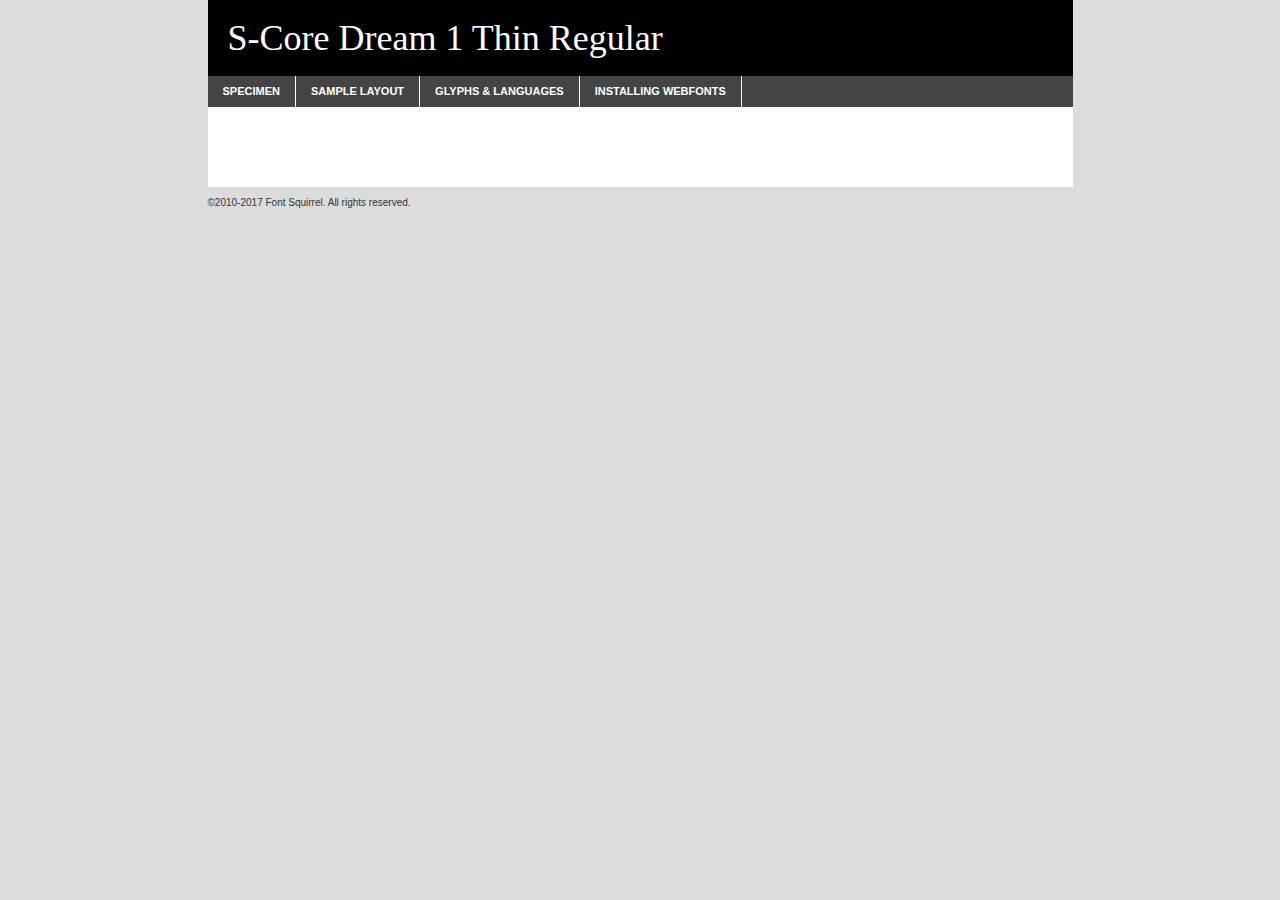
<file: fonts/S-Core-Dream/scdream1-demo.html>
<!DOCTYPE html PUBLIC "-//W3C//DTD XHTML 1.0 Transitional//EN"
	"http://www.w3.org/TR/xhtml1/DTD/xhtml1-transitional.dtd">

<html xmlns="http://www.w3.org/1999/xhtml" xml:lang="en" lang="en">
<head>
	<meta http-equiv="Content-Type" content="text/html; charset=utf-8" />
	<script src="http://ajax.googleapis.com/ajax/libs/jquery/1.7.2/jquery.min.js" type="text/javascript" charset="utf-8"></script>
	<script type="text/javascript">
	(function($){$.fn.easyTabs=function(option){var param=jQuery.extend({fadeSpeed:"fast",defaultContent:1,activeClass:'active'},option);$(this).each(function(){var thisId="#"+this.id;if(param.defaultContent==''){param.defaultContent=1;}
	if(typeof param.defaultContent=="number")
	{var defaultTab=$(thisId+" .tabs li:eq("+(param.defaultContent-1)+") a").attr('href').substr(1);}else{var defaultTab=param.defaultContent;}
	$(thisId+" .tabs li a").each(function(){var tabToHide=$(this).attr('href').substr(1);$("#"+tabToHide).addClass('easytabs-tab-content');});hideAll();changeContent(defaultTab);function hideAll(){$(thisId+" .easytabs-tab-content").hide();}
	function changeContent(tabId){hideAll();$(thisId+" .tabs li").removeClass(param.activeClass);$(thisId+" .tabs li a[href=#"+tabId+"]").closest('li').addClass(param.activeClass);if(param.fadeSpeed!="none")
	{$(thisId+" #"+tabId).fadeIn(param.fadeSpeed);}else{$(thisId+" #"+tabId).show();}}
	$(thisId+" .tabs li").click(function(){var tabId=$(this).find('a').attr('href').substr(1);changeContent(tabId);return false;});});}})(jQuery);
	</script>
	<link rel="stylesheet" href="specimen_files/specimen_stylesheet.css" type="text/css" charset="utf-8" />
	<link rel="stylesheet" href="stylesheet.css" type="text/css" charset="utf-8" />

	<style type="text/css">
					body{
				font-family: 's-core_dream1_thin';
							}
		</style>

	<title>S-Core Dream 1 Thin Regular Specimen</title>
	
	
	<script type="text/javascript" charset="utf-8">
		$(document).ready(function() {
			$('#container').easyTabs({defaultContent:1});
		});
	</script>
</head>

<body>
<div id="container">
	<div id="header">
		S-Core Dream 1 Thin Regular	</div>
	<ul class="tabs">
		<li><a href="#specimen">Specimen</a></li>
		<li><a href="#layout">Sample Layout</a></li>
				<li><a href="#glyphs">Glyphs &amp; Languages</a></li>
		<li><a href="#installing">Installing Webfonts</a></li>
		
	</ul>
	
	<div id="main_content">

		
			<div id="specimen">
		
				<div class="section">
					<div class="grid12 firstcol">
						<div class="huge">AaBb</div>
					</div>
				</div>
		
				<div class="section">
					<div class="glyph_range">A&#x200B;B&#x200b;C&#x200b;D&#x200b;E&#x200b;F&#x200b;G&#x200b;H&#x200b;I&#x200b;J&#x200b;K&#x200b;L&#x200b;M&#x200b;N&#x200b;O&#x200b;P&#x200b;Q&#x200b;R&#x200b;S&#x200b;T&#x200b;U&#x200b;V&#x200b;W&#x200b;X&#x200b;Y&#x200b;Z&#x200b;a&#x200b;b&#x200b;c&#x200b;d&#x200b;e&#x200b;f&#x200b;g&#x200b;h&#x200b;i&#x200b;j&#x200b;k&#x200b;l&#x200b;m&#x200b;n&#x200b;o&#x200b;p&#x200b;q&#x200b;r&#x200b;s&#x200b;t&#x200b;u&#x200b;v&#x200b;w&#x200b;x&#x200b;y&#x200b;z&#x200b;1&#x200b;2&#x200b;3&#x200b;4&#x200b;5&#x200b;6&#x200b;7&#x200b;8&#x200b;9&#x200b;0&#x200b;&amp;&#x200b;.&#x200b;,&#x200b;?&#x200b;!&#x200b;&#64;&#x200b;(&#x200b;)&#x200b;#&#x200b;$&#x200b;%&#x200b;*&#x200b;+&#x200b;-&#x200b;=&#x200b;:&#x200b;;</div>
				</div>
				<div class="section">
					<div class="grid12 firstcol">
						<table class="sample_table">
							<tr><td>10</td><td class="size10">abcdefghijklmnopqrstuvwxyzABCDEFGHIJKLMNOPQRSTUVWXYZ0123456789abcdefghijklmnopqrstuvwxyzABCDEFGHIJKLMNOPQRSTUVWXYZ0123456789abcdefghijklmnopqrstuvwxyzABCDEFGHIJKLMNOPQRSTUVWXYZ</td></tr>
							<tr><td>11</td><td class="size11">abcdefghijklmnopqrstuvwxyzABCDEFGHIJKLMNOPQRSTUVWXYZ0123456789abcdefghijklmnopqrstuvwxyzABCDEFGHIJKLMNOPQRSTUVWXYZ0123456789abcdefghijklmnopqrstuvwxyzABCDEFGHIJKLMNOPQRSTUVWXYZ</td></tr>
							<tr><td>12</td><td class="size12">abcdefghijklmnopqrstuvwxyzABCDEFGHIJKLMNOPQRSTUVWXYZ0123456789abcdefghijklmnopqrstuvwxyzABCDEFGHIJKLMNOPQRSTUVWXYZ0123456789abcdefghijklmnopqrstuvwxyzABCDEFGHIJKLMNOPQRSTUVWXYZ</td></tr>
							<tr><td>13</td><td class="size13">abcdefghijklmnopqrstuvwxyzABCDEFGHIJKLMNOPQRSTUVWXYZ0123456789abcdefghijklmnopqrstuvwxyzABCDEFGHIJKLMNOPQRSTUVWXYZ0123456789abcdefghijklmnopqrstuvwxyzABCDEFGHIJKLMNOPQRSTUVWXYZ</td></tr>
							<tr><td>14</td><td class="size14">abcdefghijklmnopqrstuvwxyzABCDEFGHIJKLMNOPQRSTUVWXYZ0123456789abcdefghijklmnopqrstuvwxyzABCDEFGHIJKLMNOPQRSTUVWXYZ0123456789abcdefghijklmnopqrstuvwxyzABCDEFGHIJKLMNOPQRSTUVWXYZ</td></tr>
							<tr><td>16</td><td class="size16">abcdefghijklmnopqrstuvwxyzABCDEFGHIJKLMNOPQRSTUVWXYZ0123456789abcdefghijklmnopqrstuvwxyzABCDEFGHIJKLMNOPQRSTUVWXYZ</td></tr>
							<tr><td>18</td><td class="size18">abcdefghijklmnopqrstuvwxyzABCDEFGHIJKLMNOPQRSTUVWXYZ0123456789abcdefghijklmnopqrstuvwxyzABCDEFGHIJKLMNOPQRSTUVWXYZ</td></tr>
							<tr><td>20</td><td class="size20">abcdefghijklmnopqrstuvwxyzABCDEFGHIJKLMNOPQRSTUVWXYZ0123456789abcdefghijklmnopqrstuvwxyzABCDEFGHIJKLMNOPQRSTUVWXYZ</td></tr>
							<tr><td>24</td><td class="size24">abcdefghijklmnopqrstuvwxyzABCDEFGHIJKLMNOPQRSTUVWXYZ0123456789abcdefghijklmnopqrstuvwxyzABCDEFGHIJKLMNOPQRSTUVWXYZ</td></tr>
							<tr><td>30</td><td class="size30">abcdefghijklmnopqrstuvwxyzABCDEFGHIJKLMNOPQRSTUVWXYZ0123456789abcdefghijklmnopqrstuvwxyzABCDEFGHIJKLMNOPQRSTUVWXYZ</td></tr>
							<tr><td>36</td><td class="size36">abcdefghijklmnopqrstuvwxyzABCDEFGHIJKLMNOPQRSTUVWXYZ0123456789abcdefghijklmnopqrstuvwxyzABCDEFGHIJKLMNOPQRSTUVWXYZ</td></tr>
							<tr><td>48</td><td class="size48">abcdefghijklmnopqrstuvwxyzABCDEFGHIJKLMNOPQRSTUVWXYZ0123456789abcdefghijklmnopqrstuvwxyzABCDEFGHIJKLMNOPQRSTUVWXYZ</td></tr>
							<tr><td>60</td><td class="size60">abcdefghijklmnopqrstuvwxyzABCDEFGHIJKLMNOPQRSTUVWXYZ0123456789abcdefghijklmnopqrstuvwxyzABCDEFGHIJKLMNOPQRSTUVWXYZ</td></tr>
							<tr><td>72</td><td class="size72">abcdefghijklmnopqrstuvwxyzABCDEFGHIJKLMNOPQRSTUVWXYZ0123456789abcdefghijklmnopqrstuvwxyzABCDEFGHIJKLMNOPQRSTUVWXYZ</td></tr>
							<tr><td>90</td><td class="size90">abcdefghijklmnopqrstuvwxyzABCDEFGHIJKLMNOPQRSTUVWXYZ0123456789abcdefghijklmnopqrstuvwxyzABCDEFGHIJKLMNOPQRSTUVWXYZ</td></tr>
						</table>
				
					</div>
			
				</div>
		
		
		
								<div class="section" id="bodycomparison">


										<div id="xheight">
				<div class="fontbody">&#x25FC;&#x25FC;&#x25FC;&#x25FC;&#x25FC;&#x25FC;&#x25FC;&#x25FC;&#x25FC;&#x25FC;&#x25FC;&#x25FC;&#x25FC;&#x25FC;&#x25FC;&#x25FC;&#x25FC;&#x25FC;&#x25FC;&#x25FC;&#x25FC;&#x25FC;&#x25FC;&#x25FC;&#x25FC;&#x25FC;&#x25FC;&#x25FC;&#x25FC;&#x25FC;&#x25FC;&#x25FC;&#x25FC;&#x25FC;&#x25FC;&#x25FC;&#x25FC;&#x25FC;&#x25FC;&#x25FC;&#x25FC;&#x25FC;&#x25FC;&#x25FC;&#x25FC;&#x25FC;&#x25FC;&#x25FC;&#x25FC;&#x25FC;&#x25FC;&#x25FC;&#x25FC;&#x25FC;&#x25FC;&#x25FC;&#x25FC;&#x25FC;&#x25FC;&#x25FC;&#x25FC;&#x25FC;&#x25FC;&#x25FC;&#x25FC;&#x25FC;&#x25FC;&#x25FC;&#x25FC;&#x25FC;&#x25FC;&#x25FC;&#x25FC;&#x25FC;&#x25FC;&#x25FC;&#x25FC;&#x25FC;&#x25FC;&#x25FC;&#x25FC;&#x25FC;&#x25FC;&#x25FC;&#x25FC;&#x25FC;&#x25FC;&#x25FC;&#x25FC;&#x25FC;&#x25FC;&#x25FC;&#x25FC;&#x25FC;&#x25FC;&#x25FC;&#x25FC;&#x25FC;&#x25FC;body</div><div class="arialbody">body</div><div class="verdanabody">body</div><div class="georgiabody">body</div></div>
										<div class="fontbody" style="z-index:1">
											body<span>S-Core Dream 1 Thin Regular</span>
										</div>
										<div class="arialbody" style="z-index:1">
											body<span>Arial</span>
										</div>
										<div class="verdanabody" style="z-index:1">
											body<span>Verdana</span>
										</div>
										<div class="georgiabody" style="z-index:1">
											body<span>Georgia</span>
										</div>



								</div>
		
		
				<div class="section psample psample_row1" id="">
					
					<div class="grid2 firstcol">
						<p class="size10"><span>10.</span>Aenean lacinia bibendum nulla sed consectetur. Fusce dapibus, tellus ac cursus commodo, tortor mauris condimentum nibh, ut fermentum massa justo sit amet risus. Nullam id dolor id nibh ultricies vehicula ut id elit. Cum sociis natoque penatibus et magnis dis parturient montes, nascetur ridiculus mus. Nulla vitae elit libero, a pharetra augue.</p>
			
					</div>
					<div class="grid3">
						<p class="size11"><span>11.</span>Aenean lacinia bibendum nulla sed consectetur. Fusce dapibus, tellus ac cursus commodo, tortor mauris condimentum nibh, ut fermentum massa justo sit amet risus. Nullam id dolor id nibh ultricies vehicula ut id elit. Cum sociis natoque penatibus et magnis dis parturient montes, nascetur ridiculus mus. Nulla vitae elit libero, a pharetra augue.</p>
			
					</div>
					<div class="grid3">
						<p class="size12"><span>12.</span>Aenean lacinia bibendum nulla sed consectetur. Fusce dapibus, tellus ac cursus commodo, tortor mauris condimentum nibh, ut fermentum massa justo sit amet risus. Nullam id dolor id nibh ultricies vehicula ut id elit. Cum sociis natoque penatibus et magnis dis parturient montes, nascetur ridiculus mus. Nulla vitae elit libero, a pharetra augue.</p>
			
					</div>
					<div class="grid4">
						<p class="size13"><span>13.</span>Aenean lacinia bibendum nulla sed consectetur. Fusce dapibus, tellus ac cursus commodo, tortor mauris condimentum nibh, ut fermentum massa justo sit amet risus. Nullam id dolor id nibh ultricies vehicula ut id elit. Cum sociis natoque penatibus et magnis dis parturient montes, nascetur ridiculus mus. Nulla vitae elit libero, a pharetra augue.</p>
			
					</div>
					<div class="white_blend"></div>
					
				</div>
				<div class="section psample psample_row2" id="">
					<div class="grid3 firstcol">
						<p class="size14"><span>14.</span>Aenean lacinia bibendum nulla sed consectetur. Fusce dapibus, tellus ac cursus commodo, tortor mauris condimentum nibh, ut fermentum massa justo sit amet risus. Nullam id dolor id nibh ultricies vehicula ut id elit. Cum sociis natoque penatibus et magnis dis parturient montes, nascetur ridiculus mus. Nulla vitae elit libero, a pharetra augue.</p>
			
					</div>
					<div class="grid4">
						<p class="size16"><span>16.</span>Aenean lacinia bibendum nulla sed consectetur. Fusce dapibus, tellus ac cursus commodo, tortor mauris condimentum nibh, ut fermentum massa justo sit amet risus. Nullam id dolor id nibh ultricies vehicula ut id elit. Cum sociis natoque penatibus et magnis dis parturient montes, nascetur ridiculus mus. Nulla vitae elit libero, a pharetra augue.</p>
			
					</div>
					<div class="grid5">
						<p class="size18"><span>18.</span>Aenean lacinia bibendum nulla sed consectetur. Fusce dapibus, tellus ac cursus commodo, tortor mauris condimentum nibh, ut fermentum massa justo sit amet risus. Nullam id dolor id nibh ultricies vehicula ut id elit. Cum sociis natoque penatibus et magnis dis parturient montes, nascetur ridiculus mus. Nulla vitae elit libero, a pharetra augue.</p>
			
					</div>

					<div class="white_blend"></div>

				</div>
				
				<div class="section psample psample_row3" id="">
					<div class="grid5 firstcol">
						<p class="size20"><span>20.</span>Aenean lacinia bibendum nulla sed consectetur. Fusce dapibus, tellus ac cursus commodo, tortor mauris condimentum nibh, ut fermentum massa justo sit amet risus. Nullam id dolor id nibh ultricies vehicula ut id elit. Cum sociis natoque penatibus et magnis dis parturient montes, nascetur ridiculus mus. Nulla vitae elit libero, a pharetra augue.</p>
					</div>
					<div class="grid7">
						<p class="size24"><span>24.</span>Aenean lacinia bibendum nulla sed consectetur. Fusce dapibus, tellus ac cursus commodo, tortor mauris condimentum nibh, ut fermentum massa justo sit amet risus. Nullam id dolor id nibh ultricies vehicula ut id elit. Cum sociis natoque penatibus et magnis dis parturient montes, nascetur ridiculus mus. Nulla vitae elit libero, a pharetra augue.</p>
					</div>
					
					<div class="white_blend"></div>
					
				</div>
				
				<div class="section psample psample_row4" id="">
					<div class="grid12 firstcol">
						<p class="size30"><span>30.</span>Aenean lacinia bibendum nulla sed consectetur. Fusce dapibus, tellus ac cursus commodo, tortor mauris condimentum nibh, ut fermentum massa justo sit amet risus. Nullam id dolor id nibh ultricies vehicula ut id elit. Cum sociis natoque penatibus et magnis dis parturient montes, nascetur ridiculus mus. Nulla vitae elit libero, a pharetra augue.</p>
					</div>
					<div class="white_blend"></div>
					
				</div>
				
				
				
				<div class="section psample psample_row1 fullreverse">
					<div class="grid2 firstcol">
						<p class="size10"><span>10.</span>Aenean lacinia bibendum nulla sed consectetur. Fusce dapibus, tellus ac cursus commodo, tortor mauris condimentum nibh, ut fermentum massa justo sit amet risus. Nullam id dolor id nibh ultricies vehicula ut id elit. Cum sociis natoque penatibus et magnis dis parturient montes, nascetur ridiculus mus. Nulla vitae elit libero, a pharetra augue.</p>
			
					</div>
					<div class="grid3">
						<p class="size11"><span>11.</span>Aenean lacinia bibendum nulla sed consectetur. Fusce dapibus, tellus ac cursus commodo, tortor mauris condimentum nibh, ut fermentum massa justo sit amet risus. Nullam id dolor id nibh ultricies vehicula ut id elit. Cum sociis natoque penatibus et magnis dis parturient montes, nascetur ridiculus mus. Nulla vitae elit libero, a pharetra augue.</p>
			
					</div>
					<div class="grid3">
						<p class="size12"><span>12.</span>Aenean lacinia bibendum nulla sed consectetur. Fusce dapibus, tellus ac cursus commodo, tortor mauris condimentum nibh, ut fermentum massa justo sit amet risus. Nullam id dolor id nibh ultricies vehicula ut id elit. Cum sociis natoque penatibus et magnis dis parturient montes, nascetur ridiculus mus. Nulla vitae elit libero, a pharetra augue.</p>
			
					</div>
					<div class="grid4">
						<p class="size13"><span>13.</span>Aenean lacinia bibendum nulla sed consectetur. Fusce dapibus, tellus ac cursus commodo, tortor mauris condimentum nibh, ut fermentum massa justo sit amet risus. Nullam id dolor id nibh ultricies vehicula ut id elit. Cum sociis natoque penatibus et magnis dis parturient montes, nascetur ridiculus mus. Nulla vitae elit libero, a pharetra augue.</p>
			
					</div>
					<div class="black_blend"></div>
					
				</div>
				
				<div class="section psample psample_row2 fullreverse">
					<div class="grid3 firstcol">
						<p class="size14"><span>14.</span>Aenean lacinia bibendum nulla sed consectetur. Fusce dapibus, tellus ac cursus commodo, tortor mauris condimentum nibh, ut fermentum massa justo sit amet risus. Nullam id dolor id nibh ultricies vehicula ut id elit. Cum sociis natoque penatibus et magnis dis parturient montes, nascetur ridiculus mus. Nulla vitae elit libero, a pharetra augue.</p>
			
					</div>
					<div class="grid4">
						<p class="size16"><span>16.</span>Aenean lacinia bibendum nulla sed consectetur. Fusce dapibus, tellus ac cursus commodo, tortor mauris condimentum nibh, ut fermentum massa justo sit amet risus. Nullam id dolor id nibh ultricies vehicula ut id elit. Cum sociis natoque penatibus et magnis dis parturient montes, nascetur ridiculus mus. Nulla vitae elit libero, a pharetra augue.</p>
			
					</div>
					<div class="grid5">
						<p class="size18"><span>18.</span>Aenean lacinia bibendum nulla sed consectetur. Fusce dapibus, tellus ac cursus commodo, tortor mauris condimentum nibh, ut fermentum massa justo sit amet risus. Nullam id dolor id nibh ultricies vehicula ut id elit. Cum sociis natoque penatibus et magnis dis parturient montes, nascetur ridiculus mus. Nulla vitae elit libero, a pharetra augue.</p>
			
					</div>
					<div class="black_blend"></div>

				</div>
				
				<div class="section psample fullreverse psample_row3" id="">
					<div class="grid5 firstcol">
						<p class="size20"><span>20.</span>Aenean lacinia bibendum nulla sed consectetur. Fusce dapibus, tellus ac cursus commodo, tortor mauris condimentum nibh, ut fermentum massa justo sit amet risus. Nullam id dolor id nibh ultricies vehicula ut id elit. Cum sociis natoque penatibus et magnis dis parturient montes, nascetur ridiculus mus. Nulla vitae elit libero, a pharetra augue.</p>
					</div>
					<div class="grid7">
						<p class="size24"><span>24.</span>Aenean lacinia bibendum nulla sed consectetur. Fusce dapibus, tellus ac cursus commodo, tortor mauris condimentum nibh, ut fermentum massa justo sit amet risus. Nullam id dolor id nibh ultricies vehicula ut id elit. Cum sociis natoque penatibus et magnis dis parturient montes, nascetur ridiculus mus. Nulla vitae elit libero, a pharetra augue.</p>
					</div>
					
					<div class="black_blend"></div>
					
				</div>
				
				<div class="section psample fullreverse psample_row4" id="" style="border-bottom: 20px #000 solid;">
					<div class="grid12 firstcol">
						<p class="size30"><span>30.</span>Aenean lacinia bibendum nulla sed consectetur. Fusce dapibus, tellus ac cursus commodo, tortor mauris condimentum nibh, ut fermentum massa justo sit amet risus. Nullam id dolor id nibh ultricies vehicula ut id elit. Cum sociis natoque penatibus et magnis dis parturient montes, nascetur ridiculus mus. Nulla vitae elit libero, a pharetra augue.</p>
					</div>
					<div class="black_blend"></div>
					
				</div>
				
				
				
				
			</div>
			
			<div id="layout">
				
				<div class="section">
					
					<div class="grid12 firstcol">
						<h1>Lorem Ipsum Dolor</h1>
						<h2>Etiam porta sem malesuada magna mollis euismod</h2>
						
						<p class="byline">By <a href="#link">Aenean Lacinia</a></p>
					</div>
				</div>
				<div class="section">
					<div class="grid8 firstcol">
						<p class="large">Donec sed odio dui. Morbi leo risus, porta ac consectetur ac, vestibulum at eros. Fusce dapibus, tellus ac cursus commodo, tortor mauris condimentum nibh, ut fermentum massa justo sit amet risus. </p>

						
						<h3>Pellentesque ornare sem</h3>

						<p>Maecenas sed diam eget risus varius blandit sit amet non magna. Maecenas faucibus mollis interdum. Donec ullamcorper nulla non metus auctor fringilla. Nullam id dolor id nibh ultricies vehicula ut id elit. Nullam id dolor id nibh ultricies vehicula ut id elit. </p>

						<p>Aenean eu leo quam. Pellentesque ornare sem lacinia quam venenatis vestibulum. Lorem ipsum dolor sit amet, consectetur adipiscing elit. Cum sociis natoque penatibus et magnis dis parturient montes, nascetur ridiculus mus. </p>

						<p>Nulla vitae elit libero, a pharetra augue. Praesent commodo cursus magna, vel scelerisque nisl consectetur et. Aenean lacinia bibendum nulla sed consectetur. </p>

						<p>Nullam quis risus eget urna mollis ornare vel eu leo. Nullam quis risus eget urna mollis ornare vel eu leo. Maecenas sed diam eget risus varius blandit sit amet non magna. Donec ullamcorper nulla non metus auctor fringilla. </p>

						<h3>Cras mattis consectetur</h3>

						<p>Aenean eu leo quam. Pellentesque ornare sem lacinia quam venenatis vestibulum. Aenean lacinia bibendum nulla sed consectetur. Integer posuere erat a ante venenatis dapibus posuere velit aliquet. Cras mattis consectetur purus sit amet fermentum. </p>

						<p>Nullam id dolor id nibh ultricies vehicula ut id elit. Nullam quis risus eget urna mollis ornare vel eu leo. Cras mattis consectetur purus sit amet fermentum.</p>
					</div>
					
					<div class="grid4 sidebar">
						
						<div class="box reverse">
							<p class="last">Nullam quis risus eget urna mollis ornare vel eu leo. Donec ullamcorper nulla non metus auctor fringilla. Cras mattis consectetur purus sit amet fermentum. Sed posuere consectetur est at lobortis. Lorem ipsum dolor sit amet, consectetur adipiscing elit. </p>
						</div>
						
						<p class="caption">Maecenas sed diam eget risus varius.</p>

						<p>Vestibulum id ligula porta felis euismod semper. Integer posuere erat a ante venenatis dapibus posuere velit aliquet. Vestibulum id ligula porta felis euismod semper. Sed posuere consectetur est at lobortis. Maecenas sed diam eget risus varius blandit sit amet non magna. Fusce dapibus, tellus ac cursus commodo, tortor mauris condimentum nibh, ut fermentum massa justo sit amet risus. </p>

					

						<p>Duis mollis, est non commodo luctus, nisi erat porttitor ligula, eget lacinia odio sem nec elit. Aenean lacinia bibendum nulla sed consectetur. Vivamus sagittis lacus vel augue laoreet rutrum faucibus dolor auctor. Aenean lacinia bibendum nulla sed consectetur. Nullam quis risus eget urna mollis ornare vel eu leo. </p>

						<p>Praesent commodo cursus magna, vel scelerisque nisl consectetur et. Donec ullamcorper nulla non metus auctor fringilla. Maecenas faucibus mollis interdum. Fusce dapibus, tellus ac cursus commodo, tortor mauris condimentum nibh, ut fermentum massa justo sit amet risus. </p>

					</div>
				</div>
				
			</div>


			



		<div id="glyphs">
			<div class="section">
				<div class="grid12 firstcol">
			
				<h1>Language Support</h1>
				<p>The subset of S-Core Dream 1 Thin Regular in this kit supports the following languages:<br />
			
					English, Arrernte, Bislama, Cebuano, Fijian, Gilbertese, Hmong, Ibanag, Iloko_ilokano, Interglossa_glosa, Interlingua, Lojban, Norfolk_pitcairnese, Oromo, Rotokas, Seychelles_creole, Shona, Somali, Southern_ndebele, Swahili, Swati_swazi, Tok_pisin, Warlpiri, Xhosa, Zulu, Latinbasic, Ubasic, Demo				</p>
				<h1>Glyph Chart</h1>
				<p>The subset of S-Core Dream 1 Thin Regular in this kit includes all the glyphs listed below. Unicode entities are included above each glyph to help you insert individual characters into your layout.</p>
				<div id="glyph_chart">
			
																				 <div><p>&amp;#32;</p>&#32;</div>
																				 <div><p>&amp;#33;</p>&#33;</div>
																				 <div><p>&amp;#34;</p>&#34;</div>
																				 <div><p>&amp;#35;</p>&#35;</div>
																				 <div><p>&amp;#36;</p>&#36;</div>
																				 <div><p>&amp;#37;</p>&#37;</div>
																				 <div><p>&amp;#38;</p>&#38;</div>
																				 <div><p>&amp;#39;</p>&#39;</div>
																				 <div><p>&amp;#40;</p>&#40;</div>
																				 <div><p>&amp;#41;</p>&#41;</div>
																				 <div><p>&amp;#42;</p>&#42;</div>
																				 <div><p>&amp;#43;</p>&#43;</div>
																				 <div><p>&amp;#44;</p>&#44;</div>
																				 <div><p>&amp;#45;</p>&#45;</div>
																				 <div><p>&amp;#46;</p>&#46;</div>
																				 <div><p>&amp;#47;</p>&#47;</div>
																				 <div><p>&amp;#48;</p>&#48;</div>
																				 <div><p>&amp;#49;</p>&#49;</div>
																				 <div><p>&amp;#50;</p>&#50;</div>
																				 <div><p>&amp;#51;</p>&#51;</div>
																				 <div><p>&amp;#52;</p>&#52;</div>
																				 <div><p>&amp;#53;</p>&#53;</div>
																				 <div><p>&amp;#54;</p>&#54;</div>
																				 <div><p>&amp;#55;</p>&#55;</div>
																				 <div><p>&amp;#56;</p>&#56;</div>
																				 <div><p>&amp;#57;</p>&#57;</div>
																				 <div><p>&amp;#58;</p>&#58;</div>
																				 <div><p>&amp;#59;</p>&#59;</div>
																				 <div><p>&amp;#60;</p>&#60;</div>
																				 <div><p>&amp;#61;</p>&#61;</div>
																				 <div><p>&amp;#62;</p>&#62;</div>
																				 <div><p>&amp;#63;</p>&#63;</div>
																				 <div><p>&amp;#64;</p>&#64;</div>
																				 <div><p>&amp;#65;</p>&#65;</div>
																				 <div><p>&amp;#66;</p>&#66;</div>
																				 <div><p>&amp;#67;</p>&#67;</div>
																				 <div><p>&amp;#68;</p>&#68;</div>
																				 <div><p>&amp;#69;</p>&#69;</div>
																				 <div><p>&amp;#70;</p>&#70;</div>
																				 <div><p>&amp;#71;</p>&#71;</div>
																				 <div><p>&amp;#72;</p>&#72;</div>
																				 <div><p>&amp;#73;</p>&#73;</div>
																				 <div><p>&amp;#74;</p>&#74;</div>
																				 <div><p>&amp;#75;</p>&#75;</div>
																				 <div><p>&amp;#76;</p>&#76;</div>
																				 <div><p>&amp;#77;</p>&#77;</div>
																				 <div><p>&amp;#78;</p>&#78;</div>
																				 <div><p>&amp;#79;</p>&#79;</div>
																				 <div><p>&amp;#80;</p>&#80;</div>
																				 <div><p>&amp;#81;</p>&#81;</div>
																				 <div><p>&amp;#82;</p>&#82;</div>
																				 <div><p>&amp;#83;</p>&#83;</div>
																				 <div><p>&amp;#84;</p>&#84;</div>
																				 <div><p>&amp;#85;</p>&#85;</div>
																				 <div><p>&amp;#86;</p>&#86;</div>
																				 <div><p>&amp;#87;</p>&#87;</div>
																				 <div><p>&amp;#88;</p>&#88;</div>
																				 <div><p>&amp;#89;</p>&#89;</div>
																				 <div><p>&amp;#90;</p>&#90;</div>
																				 <div><p>&amp;#91;</p>&#91;</div>
																				 <div><p>&amp;#92;</p>&#92;</div>
																				 <div><p>&amp;#93;</p>&#93;</div>
																				 <div><p>&amp;#94;</p>&#94;</div>
																				 <div><p>&amp;#95;</p>&#95;</div>
																				 <div><p>&amp;#96;</p>&#96;</div>
																				 <div><p>&amp;#97;</p>&#97;</div>
																				 <div><p>&amp;#98;</p>&#98;</div>
																				 <div><p>&amp;#99;</p>&#99;</div>
																				 <div><p>&amp;#100;</p>&#100;</div>
																				 <div><p>&amp;#101;</p>&#101;</div>
																				 <div><p>&amp;#102;</p>&#102;</div>
																				 <div><p>&amp;#103;</p>&#103;</div>
																				 <div><p>&amp;#104;</p>&#104;</div>
																				 <div><p>&amp;#105;</p>&#105;</div>
																				 <div><p>&amp;#106;</p>&#106;</div>
																				 <div><p>&amp;#107;</p>&#107;</div>
																				 <div><p>&amp;#108;</p>&#108;</div>
																				 <div><p>&amp;#109;</p>&#109;</div>
																				 <div><p>&amp;#110;</p>&#110;</div>
																				 <div><p>&amp;#111;</p>&#111;</div>
																				 <div><p>&amp;#112;</p>&#112;</div>
																				 <div><p>&amp;#113;</p>&#113;</div>
																				 <div><p>&amp;#114;</p>&#114;</div>
																				 <div><p>&amp;#115;</p>&#115;</div>
																				 <div><p>&amp;#116;</p>&#116;</div>
																				 <div><p>&amp;#117;</p>&#117;</div>
																				 <div><p>&amp;#118;</p>&#118;</div>
																				 <div><p>&amp;#119;</p>&#119;</div>
																				 <div><p>&amp;#120;</p>&#120;</div>
																				 <div><p>&amp;#121;</p>&#121;</div>
																				 <div><p>&amp;#122;</p>&#122;</div>
																				 <div><p>&amp;#123;</p>&#123;</div>
																				 <div><p>&amp;#124;</p>&#124;</div>
																				 <div><p>&amp;#125;</p>&#125;</div>
																				 <div><p>&amp;#126;</p>&#126;</div>
																				 <div><p>&amp;#160;</p>&#160;</div>
																				 <div><p>&amp;#173;</p>&#173;</div>
																				 <div><p>&amp;#8192;</p>&#8192;</div>
																				 <div><p>&amp;#8193;</p>&#8193;</div>
																				 <div><p>&amp;#8194;</p>&#8194;</div>
																				 <div><p>&amp;#8195;</p>&#8195;</div>
																				 <div><p>&amp;#8196;</p>&#8196;</div>
																				 <div><p>&amp;#8197;</p>&#8197;</div>
																				 <div><p>&amp;#8198;</p>&#8198;</div>
																				 <div><p>&amp;#8199;</p>&#8199;</div>
																				 <div><p>&amp;#8200;</p>&#8200;</div>
																				 <div><p>&amp;#8201;</p>&#8201;</div>
																				 <div><p>&amp;#8202;</p>&#8202;</div>
																				 <div><p>&amp;#8208;</p>&#8208;</div>
																				 <div><p>&amp;#8209;</p>&#8209;</div>
																				 <div><p>&amp;#8210;</p>&#8210;</div>
																				 <div><p>&amp;#8211;</p>&#8211;</div>
																				 <div><p>&amp;#8212;</p>&#8212;</div>
																				 <div><p>&amp;#8239;</p>&#8239;</div>
																				 <div><p>&amp;#8287;</p>&#8287;</div>
																				 <div><p>&amp;#9724;</p>&#9724;</div>
																				 <div><p>&amp;#44032;</p>&#44032;</div>
																				 <div><p>&amp;#44033;</p>&#44033;</div>
																				 <div><p>&amp;#44036;</p>&#44036;</div>
																				 <div><p>&amp;#44039;</p>&#44039;</div>
																				 <div><p>&amp;#44040;</p>&#44040;</div>
																				 <div><p>&amp;#44041;</p>&#44041;</div>
																				 <div><p>&amp;#44042;</p>&#44042;</div>
																				 <div><p>&amp;#44048;</p>&#44048;</div>
																				 <div><p>&amp;#44049;</p>&#44049;</div>
																				 <div><p>&amp;#44050;</p>&#44050;</div>
																				 <div><p>&amp;#44051;</p>&#44051;</div>
																				 <div><p>&amp;#44052;</p>&#44052;</div>
																				 <div><p>&amp;#44053;</p>&#44053;</div>
																				 <div><p>&amp;#44054;</p>&#44054;</div>
																				 <div><p>&amp;#44055;</p>&#44055;</div>
																				 <div><p>&amp;#44057;</p>&#44057;</div>
																				 <div><p>&amp;#44058;</p>&#44058;</div>
																				 <div><p>&amp;#44059;</p>&#44059;</div>
																				 <div><p>&amp;#44060;</p>&#44060;</div>
																				 <div><p>&amp;#44061;</p>&#44061;</div>
																				 <div><p>&amp;#44064;</p>&#44064;</div>
																				 <div><p>&amp;#44068;</p>&#44068;</div>
																				 <div><p>&amp;#44076;</p>&#44076;</div>
																				 <div><p>&amp;#44077;</p>&#44077;</div>
																				 <div><p>&amp;#44079;</p>&#44079;</div>
																				 <div><p>&amp;#44080;</p>&#44080;</div>
																				 <div><p>&amp;#44081;</p>&#44081;</div>
																				 <div><p>&amp;#44088;</p>&#44088;</div>
																				 <div><p>&amp;#44089;</p>&#44089;</div>
																				 <div><p>&amp;#44092;</p>&#44092;</div>
																				 <div><p>&amp;#44096;</p>&#44096;</div>
																				 <div><p>&amp;#44107;</p>&#44107;</div>
																				 <div><p>&amp;#44109;</p>&#44109;</div>
																				 <div><p>&amp;#44116;</p>&#44116;</div>
																				 <div><p>&amp;#44120;</p>&#44120;</div>
																				 <div><p>&amp;#44124;</p>&#44124;</div>
																				 <div><p>&amp;#44144;</p>&#44144;</div>
																				 <div><p>&amp;#44145;</p>&#44145;</div>
																				 <div><p>&amp;#44148;</p>&#44148;</div>
																				 <div><p>&amp;#44151;</p>&#44151;</div>
																				 <div><p>&amp;#44152;</p>&#44152;</div>
																				 <div><p>&amp;#44154;</p>&#44154;</div>
																				 <div><p>&amp;#44160;</p>&#44160;</div>
																				 <div><p>&amp;#44161;</p>&#44161;</div>
																				 <div><p>&amp;#44163;</p>&#44163;</div>
																				 <div><p>&amp;#44164;</p>&#44164;</div>
																				 <div><p>&amp;#44165;</p>&#44165;</div>
																				 <div><p>&amp;#44166;</p>&#44166;</div>
																				 <div><p>&amp;#44169;</p>&#44169;</div>
																				 <div><p>&amp;#44170;</p>&#44170;</div>
																				 <div><p>&amp;#44171;</p>&#44171;</div>
																				 <div><p>&amp;#44172;</p>&#44172;</div>
																				 <div><p>&amp;#44176;</p>&#44176;</div>
																				 <div><p>&amp;#44180;</p>&#44180;</div>
																				 <div><p>&amp;#44188;</p>&#44188;</div>
																				 <div><p>&amp;#44189;</p>&#44189;</div>
																				 <div><p>&amp;#44191;</p>&#44191;</div>
																				 <div><p>&amp;#44192;</p>&#44192;</div>
																				 <div><p>&amp;#44193;</p>&#44193;</div>
																				 <div><p>&amp;#44200;</p>&#44200;</div>
																				 <div><p>&amp;#44201;</p>&#44201;</div>
																				 <div><p>&amp;#44202;</p>&#44202;</div>
																				 <div><p>&amp;#44204;</p>&#44204;</div>
																				 <div><p>&amp;#44207;</p>&#44207;</div>
																				 <div><p>&amp;#44208;</p>&#44208;</div>
																				 <div><p>&amp;#44216;</p>&#44216;</div>
																				 <div><p>&amp;#44217;</p>&#44217;</div>
																				 <div><p>&amp;#44219;</p>&#44219;</div>
																				 <div><p>&amp;#44220;</p>&#44220;</div>
																				 <div><p>&amp;#44221;</p>&#44221;</div>
																				 <div><p>&amp;#44225;</p>&#44225;</div>
																				 <div><p>&amp;#44228;</p>&#44228;</div>
																				 <div><p>&amp;#44232;</p>&#44232;</div>
																				 <div><p>&amp;#44236;</p>&#44236;</div>
																				 <div><p>&amp;#44245;</p>&#44245;</div>
																				 <div><p>&amp;#44247;</p>&#44247;</div>
																				 <div><p>&amp;#44256;</p>&#44256;</div>
																				 <div><p>&amp;#44257;</p>&#44257;</div>
																				 <div><p>&amp;#44260;</p>&#44260;</div>
																				 <div><p>&amp;#44263;</p>&#44263;</div>
																				 <div><p>&amp;#44264;</p>&#44264;</div>
																				 <div><p>&amp;#44266;</p>&#44266;</div>
																				 <div><p>&amp;#44268;</p>&#44268;</div>
																				 <div><p>&amp;#44271;</p>&#44271;</div>
																				 <div><p>&amp;#44272;</p>&#44272;</div>
																				 <div><p>&amp;#44273;</p>&#44273;</div>
																				 <div><p>&amp;#44275;</p>&#44275;</div>
																				 <div><p>&amp;#44277;</p>&#44277;</div>
																				 <div><p>&amp;#44278;</p>&#44278;</div>
																				 <div><p>&amp;#44284;</p>&#44284;</div>
																				 <div><p>&amp;#44285;</p>&#44285;</div>
																				 <div><p>&amp;#44288;</p>&#44288;</div>
																				 <div><p>&amp;#44292;</p>&#44292;</div>
																				 <div><p>&amp;#44294;</p>&#44294;</div>
																				 <div><p>&amp;#44300;</p>&#44300;</div>
																				 <div><p>&amp;#44301;</p>&#44301;</div>
																				 <div><p>&amp;#44303;</p>&#44303;</div>
																				 <div><p>&amp;#44305;</p>&#44305;</div>
																				 <div><p>&amp;#44312;</p>&#44312;</div>
																				 <div><p>&amp;#44316;</p>&#44316;</div>
																				 <div><p>&amp;#44320;</p>&#44320;</div>
																				 <div><p>&amp;#44329;</p>&#44329;</div>
																				 <div><p>&amp;#44332;</p>&#44332;</div>
																				 <div><p>&amp;#44333;</p>&#44333;</div>
																				 <div><p>&amp;#44340;</p>&#44340;</div>
																				 <div><p>&amp;#44341;</p>&#44341;</div>
																				 <div><p>&amp;#44344;</p>&#44344;</div>
																				 <div><p>&amp;#44348;</p>&#44348;</div>
																				 <div><p>&amp;#44356;</p>&#44356;</div>
																				 <div><p>&amp;#44357;</p>&#44357;</div>
																				 <div><p>&amp;#44359;</p>&#44359;</div>
																				 <div><p>&amp;#44361;</p>&#44361;</div>
																				 <div><p>&amp;#44368;</p>&#44368;</div>
																				 <div><p>&amp;#44372;</p>&#44372;</div>
																				 <div><p>&amp;#44376;</p>&#44376;</div>
																				 <div><p>&amp;#44385;</p>&#44385;</div>
																				 <div><p>&amp;#44387;</p>&#44387;</div>
																				 <div><p>&amp;#44396;</p>&#44396;</div>
																				 <div><p>&amp;#44397;</p>&#44397;</div>
																				 <div><p>&amp;#44400;</p>&#44400;</div>
																				 <div><p>&amp;#44403;</p>&#44403;</div>
																				 <div><p>&amp;#44404;</p>&#44404;</div>
																				 <div><p>&amp;#44405;</p>&#44405;</div>
																				 <div><p>&amp;#44406;</p>&#44406;</div>
																				 <div><p>&amp;#44411;</p>&#44411;</div>
																				 <div><p>&amp;#44412;</p>&#44412;</div>
																				 <div><p>&amp;#44413;</p>&#44413;</div>
																				 <div><p>&amp;#44415;</p>&#44415;</div>
																				 <div><p>&amp;#44417;</p>&#44417;</div>
																				 <div><p>&amp;#44418;</p>&#44418;</div>
																				 <div><p>&amp;#44424;</p>&#44424;</div>
																				 <div><p>&amp;#44425;</p>&#44425;</div>
																				 <div><p>&amp;#44428;</p>&#44428;</div>
																				 <div><p>&amp;#44432;</p>&#44432;</div>
																				 <div><p>&amp;#44444;</p>&#44444;</div>
																				 <div><p>&amp;#44445;</p>&#44445;</div>
																				 <div><p>&amp;#44452;</p>&#44452;</div>
																				 <div><p>&amp;#44471;</p>&#44471;</div>
																				 <div><p>&amp;#44480;</p>&#44480;</div>
																				 <div><p>&amp;#44481;</p>&#44481;</div>
																				 <div><p>&amp;#44484;</p>&#44484;</div>
																				 <div><p>&amp;#44488;</p>&#44488;</div>
																				 <div><p>&amp;#44496;</p>&#44496;</div>
																				 <div><p>&amp;#44497;</p>&#44497;</div>
																				 <div><p>&amp;#44499;</p>&#44499;</div>
																				 <div><p>&amp;#44508;</p>&#44508;</div>
																				 <div><p>&amp;#44512;</p>&#44512;</div>
																				 <div><p>&amp;#44516;</p>&#44516;</div>
																				 <div><p>&amp;#44536;</p>&#44536;</div>
																				 <div><p>&amp;#44537;</p>&#44537;</div>
																				 <div><p>&amp;#44540;</p>&#44540;</div>
																				 <div><p>&amp;#44543;</p>&#44543;</div>
																				 <div><p>&amp;#44544;</p>&#44544;</div>
																				 <div><p>&amp;#44545;</p>&#44545;</div>
																				 <div><p>&amp;#44552;</p>&#44552;</div>
																				 <div><p>&amp;#44553;</p>&#44553;</div>
																				 <div><p>&amp;#44555;</p>&#44555;</div>
																				 <div><p>&amp;#44557;</p>&#44557;</div>
																				 <div><p>&amp;#44564;</p>&#44564;</div>
																				 <div><p>&amp;#44592;</p>&#44592;</div>
																				 <div><p>&amp;#44593;</p>&#44593;</div>
																				 <div><p>&amp;#44596;</p>&#44596;</div>
																				 <div><p>&amp;#44599;</p>&#44599;</div>
																				 <div><p>&amp;#44600;</p>&#44600;</div>
																				 <div><p>&amp;#44602;</p>&#44602;</div>
																				 <div><p>&amp;#44608;</p>&#44608;</div>
																				 <div><p>&amp;#44609;</p>&#44609;</div>
																				 <div><p>&amp;#44611;</p>&#44611;</div>
																				 <div><p>&amp;#44613;</p>&#44613;</div>
																				 <div><p>&amp;#44614;</p>&#44614;</div>
																				 <div><p>&amp;#44618;</p>&#44618;</div>
																				 <div><p>&amp;#44620;</p>&#44620;</div>
																				 <div><p>&amp;#44621;</p>&#44621;</div>
																				 <div><p>&amp;#44622;</p>&#44622;</div>
																				 <div><p>&amp;#44624;</p>&#44624;</div>
																				 <div><p>&amp;#44628;</p>&#44628;</div>
																				 <div><p>&amp;#44630;</p>&#44630;</div>
																				 <div><p>&amp;#44636;</p>&#44636;</div>
																				 <div><p>&amp;#44637;</p>&#44637;</div>
																				 <div><p>&amp;#44639;</p>&#44639;</div>
																				 <div><p>&amp;#44640;</p>&#44640;</div>
																				 <div><p>&amp;#44641;</p>&#44641;</div>
																				 <div><p>&amp;#44645;</p>&#44645;</div>
																				 <div><p>&amp;#44648;</p>&#44648;</div>
																				 <div><p>&amp;#44649;</p>&#44649;</div>
																				 <div><p>&amp;#44652;</p>&#44652;</div>
																				 <div><p>&amp;#44656;</p>&#44656;</div>
																				 <div><p>&amp;#44664;</p>&#44664;</div>
																				 <div><p>&amp;#44665;</p>&#44665;</div>
																				 <div><p>&amp;#44667;</p>&#44667;</div>
																				 <div><p>&amp;#44668;</p>&#44668;</div>
																				 <div><p>&amp;#44669;</p>&#44669;</div>
																				 <div><p>&amp;#44676;</p>&#44676;</div>
																				 <div><p>&amp;#44677;</p>&#44677;</div>
																				 <div><p>&amp;#44684;</p>&#44684;</div>
																				 <div><p>&amp;#44732;</p>&#44732;</div>
																				 <div><p>&amp;#44733;</p>&#44733;</div>
																				 <div><p>&amp;#44734;</p>&#44734;</div>
																				 <div><p>&amp;#44736;</p>&#44736;</div>
																				 <div><p>&amp;#44740;</p>&#44740;</div>
																				 <div><p>&amp;#44748;</p>&#44748;</div>
																				 <div><p>&amp;#44749;</p>&#44749;</div>
																				 <div><p>&amp;#44751;</p>&#44751;</div>
																				 <div><p>&amp;#44752;</p>&#44752;</div>
																				 <div><p>&amp;#44753;</p>&#44753;</div>
																				 <div><p>&amp;#44760;</p>&#44760;</div>
																				 <div><p>&amp;#44761;</p>&#44761;</div>
																				 <div><p>&amp;#44764;</p>&#44764;</div>
																				 <div><p>&amp;#44776;</p>&#44776;</div>
																				 <div><p>&amp;#44779;</p>&#44779;</div>
																				 <div><p>&amp;#44781;</p>&#44781;</div>
																				 <div><p>&amp;#44788;</p>&#44788;</div>
																				 <div><p>&amp;#44792;</p>&#44792;</div>
																				 <div><p>&amp;#44796;</p>&#44796;</div>
																				 <div><p>&amp;#44807;</p>&#44807;</div>
																				 <div><p>&amp;#44808;</p>&#44808;</div>
																				 <div><p>&amp;#44813;</p>&#44813;</div>
																				 <div><p>&amp;#44816;</p>&#44816;</div>
																				 <div><p>&amp;#44844;</p>&#44844;</div>
																				 <div><p>&amp;#44845;</p>&#44845;</div>
																				 <div><p>&amp;#44848;</p>&#44848;</div>
																				 <div><p>&amp;#44850;</p>&#44850;</div>
																				 <div><p>&amp;#44852;</p>&#44852;</div>
																				 <div><p>&amp;#44860;</p>&#44860;</div>
																				 <div><p>&amp;#44861;</p>&#44861;</div>
																				 <div><p>&amp;#44863;</p>&#44863;</div>
																				 <div><p>&amp;#44865;</p>&#44865;</div>
																				 <div><p>&amp;#44866;</p>&#44866;</div>
																				 <div><p>&amp;#44867;</p>&#44867;</div>
																				 <div><p>&amp;#44872;</p>&#44872;</div>
																				 <div><p>&amp;#44873;</p>&#44873;</div>
																				 <div><p>&amp;#44880;</p>&#44880;</div>
																				 <div><p>&amp;#44892;</p>&#44892;</div>
																				 <div><p>&amp;#44893;</p>&#44893;</div>
																				 <div><p>&amp;#44900;</p>&#44900;</div>
																				 <div><p>&amp;#44901;</p>&#44901;</div>
																				 <div><p>&amp;#44921;</p>&#44921;</div>
																				 <div><p>&amp;#44928;</p>&#44928;</div>
																				 <div><p>&amp;#44932;</p>&#44932;</div>
																				 <div><p>&amp;#44936;</p>&#44936;</div>
																				 <div><p>&amp;#44944;</p>&#44944;</div>
																				 <div><p>&amp;#44945;</p>&#44945;</div>
																				 <div><p>&amp;#44949;</p>&#44949;</div>
																				 <div><p>&amp;#44956;</p>&#44956;</div>
																				 <div><p>&amp;#44984;</p>&#44984;</div>
																				 <div><p>&amp;#44985;</p>&#44985;</div>
																				 <div><p>&amp;#44988;</p>&#44988;</div>
																				 <div><p>&amp;#44992;</p>&#44992;</div>
																				 <div><p>&amp;#44999;</p>&#44999;</div>
																				 <div><p>&amp;#45000;</p>&#45000;</div>
																				 <div><p>&amp;#45001;</p>&#45001;</div>
																				 <div><p>&amp;#45003;</p>&#45003;</div>
																				 <div><p>&amp;#45005;</p>&#45005;</div>
																				 <div><p>&amp;#45006;</p>&#45006;</div>
																				 <div><p>&amp;#45012;</p>&#45012;</div>
																				 <div><p>&amp;#45020;</p>&#45020;</div>
																				 <div><p>&amp;#45032;</p>&#45032;</div>
																				 <div><p>&amp;#45033;</p>&#45033;</div>
																				 <div><p>&amp;#45040;</p>&#45040;</div>
																				 <div><p>&amp;#45041;</p>&#45041;</div>
																				 <div><p>&amp;#45044;</p>&#45044;</div>
																				 <div><p>&amp;#45048;</p>&#45048;</div>
																				 <div><p>&amp;#45056;</p>&#45056;</div>
																				 <div><p>&amp;#45057;</p>&#45057;</div>
																				 <div><p>&amp;#45060;</p>&#45060;</div>
																				 <div><p>&amp;#45068;</p>&#45068;</div>
																				 <div><p>&amp;#45072;</p>&#45072;</div>
																				 <div><p>&amp;#45076;</p>&#45076;</div>
																				 <div><p>&amp;#45084;</p>&#45084;</div>
																				 <div><p>&amp;#45085;</p>&#45085;</div>
																				 <div><p>&amp;#45096;</p>&#45096;</div>
																				 <div><p>&amp;#45124;</p>&#45124;</div>
																				 <div><p>&amp;#45125;</p>&#45125;</div>
																				 <div><p>&amp;#45128;</p>&#45128;</div>
																				 <div><p>&amp;#45130;</p>&#45130;</div>
																				 <div><p>&amp;#45132;</p>&#45132;</div>
																				 <div><p>&amp;#45134;</p>&#45134;</div>
																				 <div><p>&amp;#45139;</p>&#45139;</div>
																				 <div><p>&amp;#45140;</p>&#45140;</div>
																				 <div><p>&amp;#45141;</p>&#45141;</div>
																				 <div><p>&amp;#45143;</p>&#45143;</div>
																				 <div><p>&amp;#45145;</p>&#45145;</div>
																				 <div><p>&amp;#45149;</p>&#45149;</div>
																				 <div><p>&amp;#45180;</p>&#45180;</div>
																				 <div><p>&amp;#45181;</p>&#45181;</div>
																				 <div><p>&amp;#45184;</p>&#45184;</div>
																				 <div><p>&amp;#45188;</p>&#45188;</div>
																				 <div><p>&amp;#45196;</p>&#45196;</div>
																				 <div><p>&amp;#45197;</p>&#45197;</div>
																				 <div><p>&amp;#45199;</p>&#45199;</div>
																				 <div><p>&amp;#45201;</p>&#45201;</div>
																				 <div><p>&amp;#45208;</p>&#45208;</div>
																				 <div><p>&amp;#45209;</p>&#45209;</div>
																				 <div><p>&amp;#45210;</p>&#45210;</div>
																				 <div><p>&amp;#45212;</p>&#45212;</div>
																				 <div><p>&amp;#45215;</p>&#45215;</div>
																				 <div><p>&amp;#45216;</p>&#45216;</div>
																				 <div><p>&amp;#45217;</p>&#45217;</div>
																				 <div><p>&amp;#45218;</p>&#45218;</div>
																				 <div><p>&amp;#45224;</p>&#45224;</div>
																				 <div><p>&amp;#45225;</p>&#45225;</div>
																				 <div><p>&amp;#45227;</p>&#45227;</div>
																				 <div><p>&amp;#45228;</p>&#45228;</div>
																				 <div><p>&amp;#45229;</p>&#45229;</div>
																				 <div><p>&amp;#45230;</p>&#45230;</div>
																				 <div><p>&amp;#45231;</p>&#45231;</div>
																				 <div><p>&amp;#45233;</p>&#45233;</div>
																				 <div><p>&amp;#45235;</p>&#45235;</div>
																				 <div><p>&amp;#45236;</p>&#45236;</div>
																				 <div><p>&amp;#45237;</p>&#45237;</div>
																				 <div><p>&amp;#45240;</p>&#45240;</div>
																				 <div><p>&amp;#45244;</p>&#45244;</div>
																				 <div><p>&amp;#45252;</p>&#45252;</div>
																				 <div><p>&amp;#45253;</p>&#45253;</div>
																				 <div><p>&amp;#45255;</p>&#45255;</div>
																				 <div><p>&amp;#45256;</p>&#45256;</div>
																				 <div><p>&amp;#45257;</p>&#45257;</div>
																				 <div><p>&amp;#45264;</p>&#45264;</div>
																				 <div><p>&amp;#45265;</p>&#45265;</div>
																				 <div><p>&amp;#45268;</p>&#45268;</div>
																				 <div><p>&amp;#45272;</p>&#45272;</div>
																				 <div><p>&amp;#45280;</p>&#45280;</div>
																				 <div><p>&amp;#45285;</p>&#45285;</div>
																				 <div><p>&amp;#45320;</p>&#45320;</div>
																				 <div><p>&amp;#45321;</p>&#45321;</div>
																				 <div><p>&amp;#45323;</p>&#45323;</div>
																				 <div><p>&amp;#45324;</p>&#45324;</div>
																				 <div><p>&amp;#45328;</p>&#45328;</div>
																				 <div><p>&amp;#45330;</p>&#45330;</div>
																				 <div><p>&amp;#45331;</p>&#45331;</div>
																				 <div><p>&amp;#45336;</p>&#45336;</div>
																				 <div><p>&amp;#45337;</p>&#45337;</div>
																				 <div><p>&amp;#45339;</p>&#45339;</div>
																				 <div><p>&amp;#45340;</p>&#45340;</div>
																				 <div><p>&amp;#45341;</p>&#45341;</div>
																				 <div><p>&amp;#45347;</p>&#45347;</div>
																				 <div><p>&amp;#45348;</p>&#45348;</div>
																				 <div><p>&amp;#45349;</p>&#45349;</div>
																				 <div><p>&amp;#45352;</p>&#45352;</div>
																				 <div><p>&amp;#45356;</p>&#45356;</div>
																				 <div><p>&amp;#45364;</p>&#45364;</div>
																				 <div><p>&amp;#45365;</p>&#45365;</div>
																				 <div><p>&amp;#45367;</p>&#45367;</div>
																				 <div><p>&amp;#45368;</p>&#45368;</div>
																				 <div><p>&amp;#45369;</p>&#45369;</div>
																				 <div><p>&amp;#45376;</p>&#45376;</div>
																				 <div><p>&amp;#45377;</p>&#45377;</div>
																				 <div><p>&amp;#45380;</p>&#45380;</div>
																				 <div><p>&amp;#45384;</p>&#45384;</div>
																				 <div><p>&amp;#45392;</p>&#45392;</div>
																				 <div><p>&amp;#45393;</p>&#45393;</div>
																				 <div><p>&amp;#45396;</p>&#45396;</div>
																				 <div><p>&amp;#45397;</p>&#45397;</div>
																				 <div><p>&amp;#45400;</p>&#45400;</div>
																				 <div><p>&amp;#45404;</p>&#45404;</div>
																				 <div><p>&amp;#45408;</p>&#45408;</div>
																				 <div><p>&amp;#45432;</p>&#45432;</div>
																				 <div><p>&amp;#45433;</p>&#45433;</div>
																				 <div><p>&amp;#45436;</p>&#45436;</div>
																				 <div><p>&amp;#45440;</p>&#45440;</div>
																				 <div><p>&amp;#45442;</p>&#45442;</div>
																				 <div><p>&amp;#45448;</p>&#45448;</div>
																				 <div><p>&amp;#45449;</p>&#45449;</div>
																				 <div><p>&amp;#45451;</p>&#45451;</div>
																				 <div><p>&amp;#45453;</p>&#45453;</div>
																				 <div><p>&amp;#45458;</p>&#45458;</div>
																				 <div><p>&amp;#45459;</p>&#45459;</div>
																				 <div><p>&amp;#45460;</p>&#45460;</div>
																				 <div><p>&amp;#45464;</p>&#45464;</div>
																				 <div><p>&amp;#45468;</p>&#45468;</div>
																				 <div><p>&amp;#45480;</p>&#45480;</div>
																				 <div><p>&amp;#45516;</p>&#45516;</div>
																				 <div><p>&amp;#45520;</p>&#45520;</div>
																				 <div><p>&amp;#45524;</p>&#45524;</div>
																				 <div><p>&amp;#45532;</p>&#45532;</div>
																				 <div><p>&amp;#45533;</p>&#45533;</div>
																				 <div><p>&amp;#45535;</p>&#45535;</div>
																				 <div><p>&amp;#45544;</p>&#45544;</div>
																				 <div><p>&amp;#45545;</p>&#45545;</div>
																				 <div><p>&amp;#45548;</p>&#45548;</div>
																				 <div><p>&amp;#45552;</p>&#45552;</div>
																				 <div><p>&amp;#45561;</p>&#45561;</div>
																				 <div><p>&amp;#45563;</p>&#45563;</div>
																				 <div><p>&amp;#45565;</p>&#45565;</div>
																				 <div><p>&amp;#45572;</p>&#45572;</div>
																				 <div><p>&amp;#45573;</p>&#45573;</div>
																				 <div><p>&amp;#45576;</p>&#45576;</div>
																				 <div><p>&amp;#45579;</p>&#45579;</div>
																				 <div><p>&amp;#45580;</p>&#45580;</div>
																				 <div><p>&amp;#45588;</p>&#45588;</div>
																				 <div><p>&amp;#45589;</p>&#45589;</div>
																				 <div><p>&amp;#45591;</p>&#45591;</div>
																				 <div><p>&amp;#45593;</p>&#45593;</div>
																				 <div><p>&amp;#45600;</p>&#45600;</div>
																				 <div><p>&amp;#45620;</p>&#45620;</div>
																				 <div><p>&amp;#45628;</p>&#45628;</div>
																				 <div><p>&amp;#45656;</p>&#45656;</div>
																				 <div><p>&amp;#45660;</p>&#45660;</div>
																				 <div><p>&amp;#45664;</p>&#45664;</div>
																				 <div><p>&amp;#45672;</p>&#45672;</div>
																				 <div><p>&amp;#45673;</p>&#45673;</div>
																				 <div><p>&amp;#45684;</p>&#45684;</div>
																				 <div><p>&amp;#45685;</p>&#45685;</div>
																				 <div><p>&amp;#45692;</p>&#45692;</div>
																				 <div><p>&amp;#45700;</p>&#45700;</div>
																				 <div><p>&amp;#45701;</p>&#45701;</div>
																				 <div><p>&amp;#45705;</p>&#45705;</div>
																				 <div><p>&amp;#45712;</p>&#45712;</div>
																				 <div><p>&amp;#45713;</p>&#45713;</div>
																				 <div><p>&amp;#45716;</p>&#45716;</div>
																				 <div><p>&amp;#45720;</p>&#45720;</div>
																				 <div><p>&amp;#45721;</p>&#45721;</div>
																				 <div><p>&amp;#45722;</p>&#45722;</div>
																				 <div><p>&amp;#45728;</p>&#45728;</div>
																				 <div><p>&amp;#45729;</p>&#45729;</div>
																				 <div><p>&amp;#45731;</p>&#45731;</div>
																				 <div><p>&amp;#45733;</p>&#45733;</div>
																				 <div><p>&amp;#45734;</p>&#45734;</div>
																				 <div><p>&amp;#45738;</p>&#45738;</div>
																				 <div><p>&amp;#45740;</p>&#45740;</div>
																				 <div><p>&amp;#45744;</p>&#45744;</div>
																				 <div><p>&amp;#45748;</p>&#45748;</div>
																				 <div><p>&amp;#45768;</p>&#45768;</div>
																				 <div><p>&amp;#45769;</p>&#45769;</div>
																				 <div><p>&amp;#45772;</p>&#45772;</div>
																				 <div><p>&amp;#45776;</p>&#45776;</div>
																				 <div><p>&amp;#45778;</p>&#45778;</div>
																				 <div><p>&amp;#45784;</p>&#45784;</div>
																				 <div><p>&amp;#45785;</p>&#45785;</div>
																				 <div><p>&amp;#45787;</p>&#45787;</div>
																				 <div><p>&amp;#45789;</p>&#45789;</div>
																				 <div><p>&amp;#45794;</p>&#45794;</div>
																				 <div><p>&amp;#45796;</p>&#45796;</div>
																				 <div><p>&amp;#45797;</p>&#45797;</div>
																				 <div><p>&amp;#45798;</p>&#45798;</div>
																				 <div><p>&amp;#45800;</p>&#45800;</div>
																				 <div><p>&amp;#45803;</p>&#45803;</div>
																				 <div><p>&amp;#45804;</p>&#45804;</div>
																				 <div><p>&amp;#45805;</p>&#45805;</div>
																				 <div><p>&amp;#45806;</p>&#45806;</div>
																				 <div><p>&amp;#45807;</p>&#45807;</div>
																				 <div><p>&amp;#45811;</p>&#45811;</div>
																				 <div><p>&amp;#45812;</p>&#45812;</div>
																				 <div><p>&amp;#45813;</p>&#45813;</div>
																				 <div><p>&amp;#45815;</p>&#45815;</div>
																				 <div><p>&amp;#45816;</p>&#45816;</div>
																				 <div><p>&amp;#45817;</p>&#45817;</div>
																				 <div><p>&amp;#45818;</p>&#45818;</div>
																				 <div><p>&amp;#45819;</p>&#45819;</div>
																				 <div><p>&amp;#45823;</p>&#45823;</div>
																				 <div><p>&amp;#45824;</p>&#45824;</div>
																				 <div><p>&amp;#45825;</p>&#45825;</div>
																				 <div><p>&amp;#45828;</p>&#45828;</div>
																				 <div><p>&amp;#45832;</p>&#45832;</div>
																				 <div><p>&amp;#45840;</p>&#45840;</div>
																				 <div><p>&amp;#45841;</p>&#45841;</div>
																				 <div><p>&amp;#45843;</p>&#45843;</div>
																				 <div><p>&amp;#45844;</p>&#45844;</div>
																				 <div><p>&amp;#45845;</p>&#45845;</div>
																				 <div><p>&amp;#45852;</p>&#45852;</div>
																				 <div><p>&amp;#45908;</p>&#45908;</div>
																				 <div><p>&amp;#45909;</p>&#45909;</div>
																				 <div><p>&amp;#45910;</p>&#45910;</div>
																				 <div><p>&amp;#45912;</p>&#45912;</div>
																				 <div><p>&amp;#45915;</p>&#45915;</div>
																				 <div><p>&amp;#45916;</p>&#45916;</div>
																				 <div><p>&amp;#45918;</p>&#45918;</div>
																				 <div><p>&amp;#45919;</p>&#45919;</div>
																				 <div><p>&amp;#45924;</p>&#45924;</div>
																				 <div><p>&amp;#45925;</p>&#45925;</div>
																				 <div><p>&amp;#45927;</p>&#45927;</div>
																				 <div><p>&amp;#45929;</p>&#45929;</div>
																				 <div><p>&amp;#45931;</p>&#45931;</div>
																				 <div><p>&amp;#45934;</p>&#45934;</div>
																				 <div><p>&amp;#45936;</p>&#45936;</div>
																				 <div><p>&amp;#45937;</p>&#45937;</div>
																				 <div><p>&amp;#45940;</p>&#45940;</div>
																				 <div><p>&amp;#45944;</p>&#45944;</div>
																				 <div><p>&amp;#45952;</p>&#45952;</div>
																				 <div><p>&amp;#45953;</p>&#45953;</div>
																				 <div><p>&amp;#45955;</p>&#45955;</div>
																				 <div><p>&amp;#45956;</p>&#45956;</div>
																				 <div><p>&amp;#45957;</p>&#45957;</div>
																				 <div><p>&amp;#45964;</p>&#45964;</div>
																				 <div><p>&amp;#45968;</p>&#45968;</div>
																				 <div><p>&amp;#45972;</p>&#45972;</div>
																				 <div><p>&amp;#45984;</p>&#45984;</div>
																				 <div><p>&amp;#45985;</p>&#45985;</div>
																				 <div><p>&amp;#45992;</p>&#45992;</div>
																				 <div><p>&amp;#45996;</p>&#45996;</div>
																				 <div><p>&amp;#46020;</p>&#46020;</div>
																				 <div><p>&amp;#46021;</p>&#46021;</div>
																				 <div><p>&amp;#46024;</p>&#46024;</div>
																				 <div><p>&amp;#46027;</p>&#46027;</div>
																				 <div><p>&amp;#46028;</p>&#46028;</div>
																				 <div><p>&amp;#46030;</p>&#46030;</div>
																				 <div><p>&amp;#46032;</p>&#46032;</div>
																				 <div><p>&amp;#46036;</p>&#46036;</div>
																				 <div><p>&amp;#46037;</p>&#46037;</div>
																				 <div><p>&amp;#46039;</p>&#46039;</div>
																				 <div><p>&amp;#46041;</p>&#46041;</div>
																				 <div><p>&amp;#46043;</p>&#46043;</div>
																				 <div><p>&amp;#46045;</p>&#46045;</div>
																				 <div><p>&amp;#46048;</p>&#46048;</div>
																				 <div><p>&amp;#46052;</p>&#46052;</div>
																				 <div><p>&amp;#46056;</p>&#46056;</div>
																				 <div><p>&amp;#46076;</p>&#46076;</div>
																				 <div><p>&amp;#46096;</p>&#46096;</div>
																				 <div><p>&amp;#46104;</p>&#46104;</div>
																				 <div><p>&amp;#46108;</p>&#46108;</div>
																				 <div><p>&amp;#46112;</p>&#46112;</div>
																				 <div><p>&amp;#46120;</p>&#46120;</div>
																				 <div><p>&amp;#46121;</p>&#46121;</div>
																				 <div><p>&amp;#46123;</p>&#46123;</div>
																				 <div><p>&amp;#46132;</p>&#46132;</div>
																				 <div><p>&amp;#46160;</p>&#46160;</div>
																				 <div><p>&amp;#46161;</p>&#46161;</div>
																				 <div><p>&amp;#46164;</p>&#46164;</div>
																				 <div><p>&amp;#46168;</p>&#46168;</div>
																				 <div><p>&amp;#46176;</p>&#46176;</div>
																				 <div><p>&amp;#46177;</p>&#46177;</div>
																				 <div><p>&amp;#46179;</p>&#46179;</div>
																				 <div><p>&amp;#46181;</p>&#46181;</div>
																				 <div><p>&amp;#46188;</p>&#46188;</div>
																				 <div><p>&amp;#46208;</p>&#46208;</div>
																				 <div><p>&amp;#46216;</p>&#46216;</div>
																				 <div><p>&amp;#46237;</p>&#46237;</div>
																				 <div><p>&amp;#46244;</p>&#46244;</div>
																				 <div><p>&amp;#46248;</p>&#46248;</div>
																				 <div><p>&amp;#46252;</p>&#46252;</div>
																				 <div><p>&amp;#46261;</p>&#46261;</div>
																				 <div><p>&amp;#46263;</p>&#46263;</div>
																				 <div><p>&amp;#46265;</p>&#46265;</div>
																				 <div><p>&amp;#46272;</p>&#46272;</div>
																				 <div><p>&amp;#46276;</p>&#46276;</div>
																				 <div><p>&amp;#46280;</p>&#46280;</div>
																				 <div><p>&amp;#46288;</p>&#46288;</div>
																				 <div><p>&amp;#46293;</p>&#46293;</div>
																				 <div><p>&amp;#46300;</p>&#46300;</div>
																				 <div><p>&amp;#46301;</p>&#46301;</div>
																				 <div><p>&amp;#46304;</p>&#46304;</div>
																				 <div><p>&amp;#46307;</p>&#46307;</div>
																				 <div><p>&amp;#46308;</p>&#46308;</div>
																				 <div><p>&amp;#46310;</p>&#46310;</div>
																				 <div><p>&amp;#46316;</p>&#46316;</div>
																				 <div><p>&amp;#46317;</p>&#46317;</div>
																				 <div><p>&amp;#46319;</p>&#46319;</div>
																				 <div><p>&amp;#46321;</p>&#46321;</div>
																				 <div><p>&amp;#46328;</p>&#46328;</div>
																				 <div><p>&amp;#46356;</p>&#46356;</div>
																				 <div><p>&amp;#46357;</p>&#46357;</div>
																				 <div><p>&amp;#46360;</p>&#46360;</div>
																				 <div><p>&amp;#46363;</p>&#46363;</div>
																				 <div><p>&amp;#46364;</p>&#46364;</div>
																				 <div><p>&amp;#46372;</p>&#46372;</div>
																				 <div><p>&amp;#46373;</p>&#46373;</div>
																				 <div><p>&amp;#46375;</p>&#46375;</div>
																				 <div><p>&amp;#46376;</p>&#46376;</div>
																				 <div><p>&amp;#46377;</p>&#46377;</div>
																				 <div><p>&amp;#46378;</p>&#46378;</div>
																				 <div><p>&amp;#46384;</p>&#46384;</div>
																				 <div><p>&amp;#46385;</p>&#46385;</div>
																				 <div><p>&amp;#46388;</p>&#46388;</div>
																				 <div><p>&amp;#46392;</p>&#46392;</div>
																				 <div><p>&amp;#46400;</p>&#46400;</div>
																				 <div><p>&amp;#46401;</p>&#46401;</div>
																				 <div><p>&amp;#46403;</p>&#46403;</div>
																				 <div><p>&amp;#46404;</p>&#46404;</div>
																				 <div><p>&amp;#46405;</p>&#46405;</div>
																				 <div><p>&amp;#46411;</p>&#46411;</div>
																				 <div><p>&amp;#46412;</p>&#46412;</div>
																				 <div><p>&amp;#46413;</p>&#46413;</div>
																				 <div><p>&amp;#46416;</p>&#46416;</div>
																				 <div><p>&amp;#46420;</p>&#46420;</div>
																				 <div><p>&amp;#46428;</p>&#46428;</div>
																				 <div><p>&amp;#46429;</p>&#46429;</div>
																				 <div><p>&amp;#46431;</p>&#46431;</div>
																				 <div><p>&amp;#46432;</p>&#46432;</div>
																				 <div><p>&amp;#46433;</p>&#46433;</div>
																				 <div><p>&amp;#46496;</p>&#46496;</div>
																				 <div><p>&amp;#46497;</p>&#46497;</div>
																				 <div><p>&amp;#46500;</p>&#46500;</div>
																				 <div><p>&amp;#46504;</p>&#46504;</div>
																				 <div><p>&amp;#46506;</p>&#46506;</div>
																				 <div><p>&amp;#46507;</p>&#46507;</div>
																				 <div><p>&amp;#46512;</p>&#46512;</div>
																				 <div><p>&amp;#46513;</p>&#46513;</div>
																				 <div><p>&amp;#46515;</p>&#46515;</div>
																				 <div><p>&amp;#46516;</p>&#46516;</div>
																				 <div><p>&amp;#46517;</p>&#46517;</div>
																				 <div><p>&amp;#46523;</p>&#46523;</div>
																				 <div><p>&amp;#46524;</p>&#46524;</div>
																				 <div><p>&amp;#46525;</p>&#46525;</div>
																				 <div><p>&amp;#46528;</p>&#46528;</div>
																				 <div><p>&amp;#46532;</p>&#46532;</div>
																				 <div><p>&amp;#46540;</p>&#46540;</div>
																				 <div><p>&amp;#46541;</p>&#46541;</div>
																				 <div><p>&amp;#46543;</p>&#46543;</div>
																				 <div><p>&amp;#46544;</p>&#46544;</div>
																				 <div><p>&amp;#46545;</p>&#46545;</div>
																				 <div><p>&amp;#46552;</p>&#46552;</div>
																				 <div><p>&amp;#46572;</p>&#46572;</div>
																				 <div><p>&amp;#46608;</p>&#46608;</div>
																				 <div><p>&amp;#46609;</p>&#46609;</div>
																				 <div><p>&amp;#46612;</p>&#46612;</div>
																				 <div><p>&amp;#46616;</p>&#46616;</div>
																				 <div><p>&amp;#46629;</p>&#46629;</div>
																				 <div><p>&amp;#46636;</p>&#46636;</div>
																				 <div><p>&amp;#46644;</p>&#46644;</div>
																				 <div><p>&amp;#46664;</p>&#46664;</div>
																				 <div><p>&amp;#46692;</p>&#46692;</div>
																				 <div><p>&amp;#46696;</p>&#46696;</div>
																				 <div><p>&amp;#46748;</p>&#46748;</div>
																				 <div><p>&amp;#46749;</p>&#46749;</div>
																				 <div><p>&amp;#46752;</p>&#46752;</div>
																				 <div><p>&amp;#46756;</p>&#46756;</div>
																				 <div><p>&amp;#46763;</p>&#46763;</div>
																				 <div><p>&amp;#46764;</p>&#46764;</div>
																				 <div><p>&amp;#46769;</p>&#46769;</div>
																				 <div><p>&amp;#46804;</p>&#46804;</div>
																				 <div><p>&amp;#46832;</p>&#46832;</div>
																				 <div><p>&amp;#46836;</p>&#46836;</div>
																				 <div><p>&amp;#46840;</p>&#46840;</div>
																				 <div><p>&amp;#46848;</p>&#46848;</div>
																				 <div><p>&amp;#46849;</p>&#46849;</div>
																				 <div><p>&amp;#46853;</p>&#46853;</div>
																				 <div><p>&amp;#46888;</p>&#46888;</div>
																				 <div><p>&amp;#46889;</p>&#46889;</div>
																				 <div><p>&amp;#46892;</p>&#46892;</div>
																				 <div><p>&amp;#46895;</p>&#46895;</div>
																				 <div><p>&amp;#46896;</p>&#46896;</div>
																				 <div><p>&amp;#46904;</p>&#46904;</div>
																				 <div><p>&amp;#46905;</p>&#46905;</div>
																				 <div><p>&amp;#46907;</p>&#46907;</div>
																				 <div><p>&amp;#46916;</p>&#46916;</div>
																				 <div><p>&amp;#46920;</p>&#46920;</div>
																				 <div><p>&amp;#46924;</p>&#46924;</div>
																				 <div><p>&amp;#46932;</p>&#46932;</div>
																				 <div><p>&amp;#46933;</p>&#46933;</div>
																				 <div><p>&amp;#46944;</p>&#46944;</div>
																				 <div><p>&amp;#46948;</p>&#46948;</div>
																				 <div><p>&amp;#46952;</p>&#46952;</div>
																				 <div><p>&amp;#46960;</p>&#46960;</div>
																				 <div><p>&amp;#46961;</p>&#46961;</div>
																				 <div><p>&amp;#46963;</p>&#46963;</div>
																				 <div><p>&amp;#46965;</p>&#46965;</div>
																				 <div><p>&amp;#46972;</p>&#46972;</div>
																				 <div><p>&amp;#46973;</p>&#46973;</div>
																				 <div><p>&amp;#46976;</p>&#46976;</div>
																				 <div><p>&amp;#46980;</p>&#46980;</div>
																				 <div><p>&amp;#46988;</p>&#46988;</div>
																				 <div><p>&amp;#46989;</p>&#46989;</div>
																				 <div><p>&amp;#46991;</p>&#46991;</div>
																				 <div><p>&amp;#46992;</p>&#46992;</div>
																				 <div><p>&amp;#46993;</p>&#46993;</div>
																				 <div><p>&amp;#46994;</p>&#46994;</div>
																				 <div><p>&amp;#46998;</p>&#46998;</div>
																				 <div><p>&amp;#46999;</p>&#46999;</div>
																				 <div><p>&amp;#47000;</p>&#47000;</div>
																				 <div><p>&amp;#47001;</p>&#47001;</div>
																				 <div><p>&amp;#47004;</p>&#47004;</div>
																				 <div><p>&amp;#47008;</p>&#47008;</div>
																				 <div><p>&amp;#47016;</p>&#47016;</div>
																				 <div><p>&amp;#47017;</p>&#47017;</div>
																				 <div><p>&amp;#47019;</p>&#47019;</div>
																				 <div><p>&amp;#47020;</p>&#47020;</div>
																				 <div><p>&amp;#47021;</p>&#47021;</div>
																				 <div><p>&amp;#47028;</p>&#47028;</div>
																				 <div><p>&amp;#47029;</p>&#47029;</div>
																				 <div><p>&amp;#47032;</p>&#47032;</div>
																				 <div><p>&amp;#47047;</p>&#47047;</div>
																				 <div><p>&amp;#47049;</p>&#47049;</div>
																				 <div><p>&amp;#47084;</p>&#47084;</div>
																				 <div><p>&amp;#47085;</p>&#47085;</div>
																				 <div><p>&amp;#47088;</p>&#47088;</div>
																				 <div><p>&amp;#47092;</p>&#47092;</div>
																				 <div><p>&amp;#47100;</p>&#47100;</div>
																				 <div><p>&amp;#47101;</p>&#47101;</div>
																				 <div><p>&amp;#47103;</p>&#47103;</div>
																				 <div><p>&amp;#47104;</p>&#47104;</div>
																				 <div><p>&amp;#47105;</p>&#47105;</div>
																				 <div><p>&amp;#47111;</p>&#47111;</div>
																				 <div><p>&amp;#47112;</p>&#47112;</div>
																				 <div><p>&amp;#47113;</p>&#47113;</div>
																				 <div><p>&amp;#47116;</p>&#47116;</div>
																				 <div><p>&amp;#47120;</p>&#47120;</div>
																				 <div><p>&amp;#47128;</p>&#47128;</div>
																				 <div><p>&amp;#47129;</p>&#47129;</div>
																				 <div><p>&amp;#47131;</p>&#47131;</div>
																				 <div><p>&amp;#47133;</p>&#47133;</div>
																				 <div><p>&amp;#47140;</p>&#47140;</div>
																				 <div><p>&amp;#47141;</p>&#47141;</div>
																				 <div><p>&amp;#47144;</p>&#47144;</div>
																				 <div><p>&amp;#47148;</p>&#47148;</div>
																				 <div><p>&amp;#47156;</p>&#47156;</div>
																				 <div><p>&amp;#47157;</p>&#47157;</div>
																				 <div><p>&amp;#47159;</p>&#47159;</div>
																				 <div><p>&amp;#47160;</p>&#47160;</div>
																				 <div><p>&amp;#47161;</p>&#47161;</div>
																				 <div><p>&amp;#47168;</p>&#47168;</div>
																				 <div><p>&amp;#47172;</p>&#47172;</div>
																				 <div><p>&amp;#47185;</p>&#47185;</div>
																				 <div><p>&amp;#47187;</p>&#47187;</div>
																				 <div><p>&amp;#47196;</p>&#47196;</div>
																				 <div><p>&amp;#47197;</p>&#47197;</div>
																				 <div><p>&amp;#47200;</p>&#47200;</div>
																				 <div><p>&amp;#47204;</p>&#47204;</div>
																				 <div><p>&amp;#47212;</p>&#47212;</div>
																				 <div><p>&amp;#47213;</p>&#47213;</div>
																				 <div><p>&amp;#47215;</p>&#47215;</div>
																				 <div><p>&amp;#47217;</p>&#47217;</div>
																				 <div><p>&amp;#47224;</p>&#47224;</div>
																				 <div><p>&amp;#47228;</p>&#47228;</div>
																				 <div><p>&amp;#47245;</p>&#47245;</div>
																				 <div><p>&amp;#47272;</p>&#47272;</div>
																				 <div><p>&amp;#47280;</p>&#47280;</div>
																				 <div><p>&amp;#47284;</p>&#47284;</div>
																				 <div><p>&amp;#47288;</p>&#47288;</div>
																				 <div><p>&amp;#47296;</p>&#47296;</div>
																				 <div><p>&amp;#47297;</p>&#47297;</div>
																				 <div><p>&amp;#47299;</p>&#47299;</div>
																				 <div><p>&amp;#47301;</p>&#47301;</div>
																				 <div><p>&amp;#47308;</p>&#47308;</div>
																				 <div><p>&amp;#47312;</p>&#47312;</div>
																				 <div><p>&amp;#47316;</p>&#47316;</div>
																				 <div><p>&amp;#47325;</p>&#47325;</div>
																				 <div><p>&amp;#47327;</p>&#47327;</div>
																				 <div><p>&amp;#47329;</p>&#47329;</div>
																				 <div><p>&amp;#47336;</p>&#47336;</div>
																				 <div><p>&amp;#47337;</p>&#47337;</div>
																				 <div><p>&amp;#47340;</p>&#47340;</div>
																				 <div><p>&amp;#47344;</p>&#47344;</div>
																				 <div><p>&amp;#47352;</p>&#47352;</div>
																				 <div><p>&amp;#47353;</p>&#47353;</div>
																				 <div><p>&amp;#47355;</p>&#47355;</div>
																				 <div><p>&amp;#47357;</p>&#47357;</div>
																				 <div><p>&amp;#47364;</p>&#47364;</div>
																				 <div><p>&amp;#47384;</p>&#47384;</div>
																				 <div><p>&amp;#47392;</p>&#47392;</div>
																				 <div><p>&amp;#47420;</p>&#47420;</div>
																				 <div><p>&amp;#47421;</p>&#47421;</div>
																				 <div><p>&amp;#47424;</p>&#47424;</div>
																				 <div><p>&amp;#47428;</p>&#47428;</div>
																				 <div><p>&amp;#47436;</p>&#47436;</div>
																				 <div><p>&amp;#47439;</p>&#47439;</div>
																				 <div><p>&amp;#47441;</p>&#47441;</div>
																				 <div><p>&amp;#47448;</p>&#47448;</div>
																				 <div><p>&amp;#47449;</p>&#47449;</div>
																				 <div><p>&amp;#47452;</p>&#47452;</div>
																				 <div><p>&amp;#47456;</p>&#47456;</div>
																				 <div><p>&amp;#47464;</p>&#47464;</div>
																				 <div><p>&amp;#47465;</p>&#47465;</div>
																				 <div><p>&amp;#47467;</p>&#47467;</div>
																				 <div><p>&amp;#47469;</p>&#47469;</div>
																				 <div><p>&amp;#47476;</p>&#47476;</div>
																				 <div><p>&amp;#47477;</p>&#47477;</div>
																				 <div><p>&amp;#47480;</p>&#47480;</div>
																				 <div><p>&amp;#47484;</p>&#47484;</div>
																				 <div><p>&amp;#47492;</p>&#47492;</div>
																				 <div><p>&amp;#47493;</p>&#47493;</div>
																				 <div><p>&amp;#47495;</p>&#47495;</div>
																				 <div><p>&amp;#47497;</p>&#47497;</div>
																				 <div><p>&amp;#47498;</p>&#47498;</div>
																				 <div><p>&amp;#47501;</p>&#47501;</div>
																				 <div><p>&amp;#47502;</p>&#47502;</div>
																				 <div><p>&amp;#47532;</p>&#47532;</div>
																				 <div><p>&amp;#47533;</p>&#47533;</div>
																				 <div><p>&amp;#47536;</p>&#47536;</div>
																				 <div><p>&amp;#47540;</p>&#47540;</div>
																				 <div><p>&amp;#47548;</p>&#47548;</div>
																				 <div><p>&amp;#47549;</p>&#47549;</div>
																				 <div><p>&amp;#47551;</p>&#47551;</div>
																				 <div><p>&amp;#47553;</p>&#47553;</div>
																				 <div><p>&amp;#47560;</p>&#47560;</div>
																				 <div><p>&amp;#47561;</p>&#47561;</div>
																				 <div><p>&amp;#47564;</p>&#47564;</div>
																				 <div><p>&amp;#47566;</p>&#47566;</div>
																				 <div><p>&amp;#47567;</p>&#47567;</div>
																				 <div><p>&amp;#47568;</p>&#47568;</div>
																				 <div><p>&amp;#47569;</p>&#47569;</div>
																				 <div><p>&amp;#47570;</p>&#47570;</div>
																				 <div><p>&amp;#47576;</p>&#47576;</div>
																				 <div><p>&amp;#47577;</p>&#47577;</div>
																				 <div><p>&amp;#47579;</p>&#47579;</div>
																				 <div><p>&amp;#47581;</p>&#47581;</div>
																				 <div><p>&amp;#47582;</p>&#47582;</div>
																				 <div><p>&amp;#47585;</p>&#47585;</div>
																				 <div><p>&amp;#47587;</p>&#47587;</div>
																				 <div><p>&amp;#47588;</p>&#47588;</div>
																				 <div><p>&amp;#47589;</p>&#47589;</div>
																				 <div><p>&amp;#47592;</p>&#47592;</div>
																				 <div><p>&amp;#47596;</p>&#47596;</div>
																				 <div><p>&amp;#47604;</p>&#47604;</div>
																				 <div><p>&amp;#47605;</p>&#47605;</div>
																				 <div><p>&amp;#47607;</p>&#47607;</div>
																				 <div><p>&amp;#47608;</p>&#47608;</div>
																				 <div><p>&amp;#47609;</p>&#47609;</div>
																				 <div><p>&amp;#47610;</p>&#47610;</div>
																				 <div><p>&amp;#47616;</p>&#47616;</div>
																				 <div><p>&amp;#47617;</p>&#47617;</div>
																				 <div><p>&amp;#47624;</p>&#47624;</div>
																				 <div><p>&amp;#47637;</p>&#47637;</div>
																				 <div><p>&amp;#47672;</p>&#47672;</div>
																				 <div><p>&amp;#47673;</p>&#47673;</div>
																				 <div><p>&amp;#47676;</p>&#47676;</div>
																				 <div><p>&amp;#47680;</p>&#47680;</div>
																				 <div><p>&amp;#47682;</p>&#47682;</div>
																				 <div><p>&amp;#47688;</p>&#47688;</div>
																				 <div><p>&amp;#47689;</p>&#47689;</div>
																				 <div><p>&amp;#47691;</p>&#47691;</div>
																				 <div><p>&amp;#47693;</p>&#47693;</div>
																				 <div><p>&amp;#47694;</p>&#47694;</div>
																				 <div><p>&amp;#47699;</p>&#47699;</div>
																				 <div><p>&amp;#47700;</p>&#47700;</div>
																				 <div><p>&amp;#47701;</p>&#47701;</div>
																				 <div><p>&amp;#47704;</p>&#47704;</div>
																				 <div><p>&amp;#47708;</p>&#47708;</div>
																				 <div><p>&amp;#47716;</p>&#47716;</div>
																				 <div><p>&amp;#47717;</p>&#47717;</div>
																				 <div><p>&amp;#47719;</p>&#47719;</div>
																				 <div><p>&amp;#47720;</p>&#47720;</div>
																				 <div><p>&amp;#47721;</p>&#47721;</div>
																				 <div><p>&amp;#47728;</p>&#47728;</div>
																				 <div><p>&amp;#47729;</p>&#47729;</div>
																				 <div><p>&amp;#47732;</p>&#47732;</div>
																				 <div><p>&amp;#47736;</p>&#47736;</div>
																				 <div><p>&amp;#47747;</p>&#47747;</div>
																				 <div><p>&amp;#47748;</p>&#47748;</div>
																				 <div><p>&amp;#47749;</p>&#47749;</div>
																				 <div><p>&amp;#47751;</p>&#47751;</div>
																				 <div><p>&amp;#47756;</p>&#47756;</div>
																				 <div><p>&amp;#47784;</p>&#47784;</div>
																				 <div><p>&amp;#47785;</p>&#47785;</div>
																				 <div><p>&amp;#47787;</p>&#47787;</div>
																				 <div><p>&amp;#47788;</p>&#47788;</div>
																				 <div><p>&amp;#47792;</p>&#47792;</div>
																				 <div><p>&amp;#47794;</p>&#47794;</div>
																				 <div><p>&amp;#47800;</p>&#47800;</div>
																				 <div><p>&amp;#47801;</p>&#47801;</div>
																				 <div><p>&amp;#47803;</p>&#47803;</div>
																				 <div><p>&amp;#47805;</p>&#47805;</div>
																				 <div><p>&amp;#47812;</p>&#47812;</div>
																				 <div><p>&amp;#47816;</p>&#47816;</div>
																				 <div><p>&amp;#47832;</p>&#47832;</div>
																				 <div><p>&amp;#47833;</p>&#47833;</div>
																				 <div><p>&amp;#47868;</p>&#47868;</div>
																				 <div><p>&amp;#47872;</p>&#47872;</div>
																				 <div><p>&amp;#47876;</p>&#47876;</div>
																				 <div><p>&amp;#47885;</p>&#47885;</div>
																				 <div><p>&amp;#47887;</p>&#47887;</div>
																				 <div><p>&amp;#47889;</p>&#47889;</div>
																				 <div><p>&amp;#47896;</p>&#47896;</div>
																				 <div><p>&amp;#47900;</p>&#47900;</div>
																				 <div><p>&amp;#47904;</p>&#47904;</div>
																				 <div><p>&amp;#47913;</p>&#47913;</div>
																				 <div><p>&amp;#47915;</p>&#47915;</div>
																				 <div><p>&amp;#47924;</p>&#47924;</div>
																				 <div><p>&amp;#47925;</p>&#47925;</div>
																				 <div><p>&amp;#47926;</p>&#47926;</div>
																				 <div><p>&amp;#47928;</p>&#47928;</div>
																				 <div><p>&amp;#47931;</p>&#47931;</div>
																				 <div><p>&amp;#47932;</p>&#47932;</div>
																				 <div><p>&amp;#47933;</p>&#47933;</div>
																				 <div><p>&amp;#47934;</p>&#47934;</div>
																				 <div><p>&amp;#47940;</p>&#47940;</div>
																				 <div><p>&amp;#47941;</p>&#47941;</div>
																				 <div><p>&amp;#47943;</p>&#47943;</div>
																				 <div><p>&amp;#47945;</p>&#47945;</div>
																				 <div><p>&amp;#47949;</p>&#47949;</div>
																				 <div><p>&amp;#47951;</p>&#47951;</div>
																				 <div><p>&amp;#47952;</p>&#47952;</div>
																				 <div><p>&amp;#47956;</p>&#47956;</div>
																				 <div><p>&amp;#47960;</p>&#47960;</div>
																				 <div><p>&amp;#47969;</p>&#47969;</div>
																				 <div><p>&amp;#47971;</p>&#47971;</div>
																				 <div><p>&amp;#47980;</p>&#47980;</div>
																				 <div><p>&amp;#48008;</p>&#48008;</div>
																				 <div><p>&amp;#48012;</p>&#48012;</div>
																				 <div><p>&amp;#48016;</p>&#48016;</div>
																				 <div><p>&amp;#48036;</p>&#48036;</div>
																				 <div><p>&amp;#48040;</p>&#48040;</div>
																				 <div><p>&amp;#48044;</p>&#48044;</div>
																				 <div><p>&amp;#48052;</p>&#48052;</div>
																				 <div><p>&amp;#48055;</p>&#48055;</div>
																				 <div><p>&amp;#48064;</p>&#48064;</div>
																				 <div><p>&amp;#48068;</p>&#48068;</div>
																				 <div><p>&amp;#48072;</p>&#48072;</div>
																				 <div><p>&amp;#48080;</p>&#48080;</div>
																				 <div><p>&amp;#48083;</p>&#48083;</div>
																				 <div><p>&amp;#48120;</p>&#48120;</div>
																				 <div><p>&amp;#48121;</p>&#48121;</div>
																				 <div><p>&amp;#48124;</p>&#48124;</div>
																				 <div><p>&amp;#48127;</p>&#48127;</div>
																				 <div><p>&amp;#48128;</p>&#48128;</div>
																				 <div><p>&amp;#48130;</p>&#48130;</div>
																				 <div><p>&amp;#48136;</p>&#48136;</div>
																				 <div><p>&amp;#48137;</p>&#48137;</div>
																				 <div><p>&amp;#48139;</p>&#48139;</div>
																				 <div><p>&amp;#48140;</p>&#48140;</div>
																				 <div><p>&amp;#48141;</p>&#48141;</div>
																				 <div><p>&amp;#48143;</p>&#48143;</div>
																				 <div><p>&amp;#48145;</p>&#48145;</div>
																				 <div><p>&amp;#48148;</p>&#48148;</div>
																				 <div><p>&amp;#48149;</p>&#48149;</div>
																				 <div><p>&amp;#48150;</p>&#48150;</div>
																				 <div><p>&amp;#48151;</p>&#48151;</div>
																				 <div><p>&amp;#48152;</p>&#48152;</div>
																				 <div><p>&amp;#48155;</p>&#48155;</div>
																				 <div><p>&amp;#48156;</p>&#48156;</div>
																				 <div><p>&amp;#48157;</p>&#48157;</div>
																				 <div><p>&amp;#48158;</p>&#48158;</div>
																				 <div><p>&amp;#48159;</p>&#48159;</div>
																				 <div><p>&amp;#48164;</p>&#48164;</div>
																				 <div><p>&amp;#48165;</p>&#48165;</div>
																				 <div><p>&amp;#48167;</p>&#48167;</div>
																				 <div><p>&amp;#48169;</p>&#48169;</div>
																				 <div><p>&amp;#48173;</p>&#48173;</div>
																				 <div><p>&amp;#48176;</p>&#48176;</div>
																				 <div><p>&amp;#48177;</p>&#48177;</div>
																				 <div><p>&amp;#48180;</p>&#48180;</div>
																				 <div><p>&amp;#48184;</p>&#48184;</div>
																				 <div><p>&amp;#48192;</p>&#48192;</div>
																				 <div><p>&amp;#48193;</p>&#48193;</div>
																				 <div><p>&amp;#48195;</p>&#48195;</div>
																				 <div><p>&amp;#48196;</p>&#48196;</div>
																				 <div><p>&amp;#48197;</p>&#48197;</div>
																				 <div><p>&amp;#48201;</p>&#48201;</div>
																				 <div><p>&amp;#48204;</p>&#48204;</div>
																				 <div><p>&amp;#48205;</p>&#48205;</div>
																				 <div><p>&amp;#48208;</p>&#48208;</div>
																				 <div><p>&amp;#48221;</p>&#48221;</div>
																				 <div><p>&amp;#48260;</p>&#48260;</div>
																				 <div><p>&amp;#48261;</p>&#48261;</div>
																				 <div><p>&amp;#48264;</p>&#48264;</div>
																				 <div><p>&amp;#48267;</p>&#48267;</div>
																				 <div><p>&amp;#48268;</p>&#48268;</div>
																				 <div><p>&amp;#48270;</p>&#48270;</div>
																				 <div><p>&amp;#48276;</p>&#48276;</div>
																				 <div><p>&amp;#48277;</p>&#48277;</div>
																				 <div><p>&amp;#48279;</p>&#48279;</div>
																				 <div><p>&amp;#48281;</p>&#48281;</div>
																				 <div><p>&amp;#48282;</p>&#48282;</div>
																				 <div><p>&amp;#48288;</p>&#48288;</div>
																				 <div><p>&amp;#48289;</p>&#48289;</div>
																				 <div><p>&amp;#48292;</p>&#48292;</div>
																				 <div><p>&amp;#48295;</p>&#48295;</div>
																				 <div><p>&amp;#48296;</p>&#48296;</div>
																				 <div><p>&amp;#48304;</p>&#48304;</div>
																				 <div><p>&amp;#48305;</p>&#48305;</div>
																				 <div><p>&amp;#48307;</p>&#48307;</div>
																				 <div><p>&amp;#48308;</p>&#48308;</div>
																				 <div><p>&amp;#48309;</p>&#48309;</div>
																				 <div><p>&amp;#48316;</p>&#48316;</div>
																				 <div><p>&amp;#48317;</p>&#48317;</div>
																				 <div><p>&amp;#48320;</p>&#48320;</div>
																				 <div><p>&amp;#48324;</p>&#48324;</div>
																				 <div><p>&amp;#48333;</p>&#48333;</div>
																				 <div><p>&amp;#48335;</p>&#48335;</div>
																				 <div><p>&amp;#48336;</p>&#48336;</div>
																				 <div><p>&amp;#48337;</p>&#48337;</div>
																				 <div><p>&amp;#48341;</p>&#48341;</div>
																				 <div><p>&amp;#48344;</p>&#48344;</div>
																				 <div><p>&amp;#48348;</p>&#48348;</div>
																				 <div><p>&amp;#48372;</p>&#48372;</div>
																				 <div><p>&amp;#48373;</p>&#48373;</div>
																				 <div><p>&amp;#48374;</p>&#48374;</div>
																				 <div><p>&amp;#48376;</p>&#48376;</div>
																				 <div><p>&amp;#48380;</p>&#48380;</div>
																				 <div><p>&amp;#48388;</p>&#48388;</div>
																				 <div><p>&amp;#48389;</p>&#48389;</div>
																				 <div><p>&amp;#48391;</p>&#48391;</div>
																				 <div><p>&amp;#48393;</p>&#48393;</div>
																				 <div><p>&amp;#48400;</p>&#48400;</div>
																				 <div><p>&amp;#48404;</p>&#48404;</div>
																				 <div><p>&amp;#48420;</p>&#48420;</div>
																				 <div><p>&amp;#48428;</p>&#48428;</div>
																				 <div><p>&amp;#48448;</p>&#48448;</div>
																				 <div><p>&amp;#48456;</p>&#48456;</div>
																				 <div><p>&amp;#48457;</p>&#48457;</div>
																				 <div><p>&amp;#48460;</p>&#48460;</div>
																				 <div><p>&amp;#48464;</p>&#48464;</div>
																				 <div><p>&amp;#48472;</p>&#48472;</div>
																				 <div><p>&amp;#48473;</p>&#48473;</div>
																				 <div><p>&amp;#48484;</p>&#48484;</div>
																				 <div><p>&amp;#48488;</p>&#48488;</div>
																				 <div><p>&amp;#48512;</p>&#48512;</div>
																				 <div><p>&amp;#48513;</p>&#48513;</div>
																				 <div><p>&amp;#48516;</p>&#48516;</div>
																				 <div><p>&amp;#48519;</p>&#48519;</div>
																				 <div><p>&amp;#48520;</p>&#48520;</div>
																				 <div><p>&amp;#48521;</p>&#48521;</div>
																				 <div><p>&amp;#48522;</p>&#48522;</div>
																				 <div><p>&amp;#48528;</p>&#48528;</div>
																				 <div><p>&amp;#48529;</p>&#48529;</div>
																				 <div><p>&amp;#48531;</p>&#48531;</div>
																				 <div><p>&amp;#48533;</p>&#48533;</div>
																				 <div><p>&amp;#48537;</p>&#48537;</div>
																				 <div><p>&amp;#48538;</p>&#48538;</div>
																				 <div><p>&amp;#48540;</p>&#48540;</div>
																				 <div><p>&amp;#48548;</p>&#48548;</div>
																				 <div><p>&amp;#48560;</p>&#48560;</div>
																				 <div><p>&amp;#48568;</p>&#48568;</div>
																				 <div><p>&amp;#48596;</p>&#48596;</div>
																				 <div><p>&amp;#48597;</p>&#48597;</div>
																				 <div><p>&amp;#48600;</p>&#48600;</div>
																				 <div><p>&amp;#48604;</p>&#48604;</div>
																				 <div><p>&amp;#48617;</p>&#48617;</div>
																				 <div><p>&amp;#48624;</p>&#48624;</div>
																				 <div><p>&amp;#48628;</p>&#48628;</div>
																				 <div><p>&amp;#48632;</p>&#48632;</div>
																				 <div><p>&amp;#48640;</p>&#48640;</div>
																				 <div><p>&amp;#48643;</p>&#48643;</div>
																				 <div><p>&amp;#48645;</p>&#48645;</div>
																				 <div><p>&amp;#48652;</p>&#48652;</div>
																				 <div><p>&amp;#48653;</p>&#48653;</div>
																				 <div><p>&amp;#48656;</p>&#48656;</div>
																				 <div><p>&amp;#48660;</p>&#48660;</div>
																				 <div><p>&amp;#48668;</p>&#48668;</div>
																				 <div><p>&amp;#48669;</p>&#48669;</div>
																				 <div><p>&amp;#48671;</p>&#48671;</div>
																				 <div><p>&amp;#48708;</p>&#48708;</div>
																				 <div><p>&amp;#48709;</p>&#48709;</div>
																				 <div><p>&amp;#48712;</p>&#48712;</div>
																				 <div><p>&amp;#48716;</p>&#48716;</div>
																				 <div><p>&amp;#48718;</p>&#48718;</div>
																				 <div><p>&amp;#48724;</p>&#48724;</div>
																				 <div><p>&amp;#48725;</p>&#48725;</div>
																				 <div><p>&amp;#48727;</p>&#48727;</div>
																				 <div><p>&amp;#48729;</p>&#48729;</div>
																				 <div><p>&amp;#48730;</p>&#48730;</div>
																				 <div><p>&amp;#48731;</p>&#48731;</div>
																				 <div><p>&amp;#48736;</p>&#48736;</div>
																				 <div><p>&amp;#48737;</p>&#48737;</div>
																				 <div><p>&amp;#48740;</p>&#48740;</div>
																				 <div><p>&amp;#48744;</p>&#48744;</div>
																				 <div><p>&amp;#48746;</p>&#48746;</div>
																				 <div><p>&amp;#48752;</p>&#48752;</div>
																				 <div><p>&amp;#48753;</p>&#48753;</div>
																				 <div><p>&amp;#48755;</p>&#48755;</div>
																				 <div><p>&amp;#48756;</p>&#48756;</div>
																				 <div><p>&amp;#48757;</p>&#48757;</div>
																				 <div><p>&amp;#48763;</p>&#48763;</div>
																				 <div><p>&amp;#48764;</p>&#48764;</div>
																				 <div><p>&amp;#48765;</p>&#48765;</div>
																				 <div><p>&amp;#48768;</p>&#48768;</div>
																				 <div><p>&amp;#48772;</p>&#48772;</div>
																				 <div><p>&amp;#48780;</p>&#48780;</div>
																				 <div><p>&amp;#48781;</p>&#48781;</div>
																				 <div><p>&amp;#48783;</p>&#48783;</div>
																				 <div><p>&amp;#48784;</p>&#48784;</div>
																				 <div><p>&amp;#48785;</p>&#48785;</div>
																				 <div><p>&amp;#48792;</p>&#48792;</div>
																				 <div><p>&amp;#48793;</p>&#48793;</div>
																				 <div><p>&amp;#48808;</p>&#48808;</div>
																				 <div><p>&amp;#48848;</p>&#48848;</div>
																				 <div><p>&amp;#48849;</p>&#48849;</div>
																				 <div><p>&amp;#48852;</p>&#48852;</div>
																				 <div><p>&amp;#48855;</p>&#48855;</div>
																				 <div><p>&amp;#48856;</p>&#48856;</div>
																				 <div><p>&amp;#48864;</p>&#48864;</div>
																				 <div><p>&amp;#48867;</p>&#48867;</div>
																				 <div><p>&amp;#48868;</p>&#48868;</div>
																				 <div><p>&amp;#48869;</p>&#48869;</div>
																				 <div><p>&amp;#48876;</p>&#48876;</div>
																				 <div><p>&amp;#48897;</p>&#48897;</div>
																				 <div><p>&amp;#48904;</p>&#48904;</div>
																				 <div><p>&amp;#48905;</p>&#48905;</div>
																				 <div><p>&amp;#48920;</p>&#48920;</div>
																				 <div><p>&amp;#48921;</p>&#48921;</div>
																				 <div><p>&amp;#48923;</p>&#48923;</div>
																				 <div><p>&amp;#48924;</p>&#48924;</div>
																				 <div><p>&amp;#48925;</p>&#48925;</div>
																				 <div><p>&amp;#48960;</p>&#48960;</div>
																				 <div><p>&amp;#48961;</p>&#48961;</div>
																				 <div><p>&amp;#48964;</p>&#48964;</div>
																				 <div><p>&amp;#48968;</p>&#48968;</div>
																				 <div><p>&amp;#48976;</p>&#48976;</div>
																				 <div><p>&amp;#48977;</p>&#48977;</div>
																				 <div><p>&amp;#48981;</p>&#48981;</div>
																				 <div><p>&amp;#49044;</p>&#49044;</div>
																				 <div><p>&amp;#49072;</p>&#49072;</div>
																				 <div><p>&amp;#49093;</p>&#49093;</div>
																				 <div><p>&amp;#49100;</p>&#49100;</div>
																				 <div><p>&amp;#49101;</p>&#49101;</div>
																				 <div><p>&amp;#49104;</p>&#49104;</div>
																				 <div><p>&amp;#49108;</p>&#49108;</div>
																				 <div><p>&amp;#49116;</p>&#49116;</div>
																				 <div><p>&amp;#49119;</p>&#49119;</div>
																				 <div><p>&amp;#49121;</p>&#49121;</div>
																				 <div><p>&amp;#49212;</p>&#49212;</div>
																				 <div><p>&amp;#49233;</p>&#49233;</div>
																				 <div><p>&amp;#49240;</p>&#49240;</div>
																				 <div><p>&amp;#49244;</p>&#49244;</div>
																				 <div><p>&amp;#49248;</p>&#49248;</div>
																				 <div><p>&amp;#49256;</p>&#49256;</div>
																				 <div><p>&amp;#49257;</p>&#49257;</div>
																				 <div><p>&amp;#49296;</p>&#49296;</div>
																				 <div><p>&amp;#49297;</p>&#49297;</div>
																				 <div><p>&amp;#49300;</p>&#49300;</div>
																				 <div><p>&amp;#49304;</p>&#49304;</div>
																				 <div><p>&amp;#49312;</p>&#49312;</div>
																				 <div><p>&amp;#49313;</p>&#49313;</div>
																				 <div><p>&amp;#49315;</p>&#49315;</div>
																				 <div><p>&amp;#49317;</p>&#49317;</div>
																				 <div><p>&amp;#49324;</p>&#49324;</div>
																				 <div><p>&amp;#49325;</p>&#49325;</div>
																				 <div><p>&amp;#49327;</p>&#49327;</div>
																				 <div><p>&amp;#49328;</p>&#49328;</div>
																				 <div><p>&amp;#49331;</p>&#49331;</div>
																				 <div><p>&amp;#49332;</p>&#49332;</div>
																				 <div><p>&amp;#49333;</p>&#49333;</div>
																				 <div><p>&amp;#49334;</p>&#49334;</div>
																				 <div><p>&amp;#49340;</p>&#49340;</div>
																				 <div><p>&amp;#49341;</p>&#49341;</div>
																				 <div><p>&amp;#49343;</p>&#49343;</div>
																				 <div><p>&amp;#49344;</p>&#49344;</div>
																				 <div><p>&amp;#49345;</p>&#49345;</div>
																				 <div><p>&amp;#49349;</p>&#49349;</div>
																				 <div><p>&amp;#49352;</p>&#49352;</div>
																				 <div><p>&amp;#49353;</p>&#49353;</div>
																				 <div><p>&amp;#49356;</p>&#49356;</div>
																				 <div><p>&amp;#49360;</p>&#49360;</div>
																				 <div><p>&amp;#49368;</p>&#49368;</div>
																				 <div><p>&amp;#49369;</p>&#49369;</div>
																				 <div><p>&amp;#49371;</p>&#49371;</div>
																				 <div><p>&amp;#49372;</p>&#49372;</div>
																				 <div><p>&amp;#49373;</p>&#49373;</div>
																				 <div><p>&amp;#49380;</p>&#49380;</div>
																				 <div><p>&amp;#49381;</p>&#49381;</div>
																				 <div><p>&amp;#49384;</p>&#49384;</div>
																				 <div><p>&amp;#49388;</p>&#49388;</div>
																				 <div><p>&amp;#49396;</p>&#49396;</div>
																				 <div><p>&amp;#49397;</p>&#49397;</div>
																				 <div><p>&amp;#49399;</p>&#49399;</div>
																				 <div><p>&amp;#49401;</p>&#49401;</div>
																				 <div><p>&amp;#49408;</p>&#49408;</div>
																				 <div><p>&amp;#49412;</p>&#49412;</div>
																				 <div><p>&amp;#49416;</p>&#49416;</div>
																				 <div><p>&amp;#49424;</p>&#49424;</div>
																				 <div><p>&amp;#49429;</p>&#49429;</div>
																				 <div><p>&amp;#49436;</p>&#49436;</div>
																				 <div><p>&amp;#49437;</p>&#49437;</div>
																				 <div><p>&amp;#49438;</p>&#49438;</div>
																				 <div><p>&amp;#49439;</p>&#49439;</div>
																				 <div><p>&amp;#49440;</p>&#49440;</div>
																				 <div><p>&amp;#49443;</p>&#49443;</div>
																				 <div><p>&amp;#49444;</p>&#49444;</div>
																				 <div><p>&amp;#49446;</p>&#49446;</div>
																				 <div><p>&amp;#49447;</p>&#49447;</div>
																				 <div><p>&amp;#49452;</p>&#49452;</div>
																				 <div><p>&amp;#49453;</p>&#49453;</div>
																				 <div><p>&amp;#49455;</p>&#49455;</div>
																				 <div><p>&amp;#49456;</p>&#49456;</div>
																				 <div><p>&amp;#49457;</p>&#49457;</div>
																				 <div><p>&amp;#49462;</p>&#49462;</div>
																				 <div><p>&amp;#49464;</p>&#49464;</div>
																				 <div><p>&amp;#49465;</p>&#49465;</div>
																				 <div><p>&amp;#49468;</p>&#49468;</div>
																				 <div><p>&amp;#49472;</p>&#49472;</div>
																				 <div><p>&amp;#49480;</p>&#49480;</div>
																				 <div><p>&amp;#49481;</p>&#49481;</div>
																				 <div><p>&amp;#49483;</p>&#49483;</div>
																				 <div><p>&amp;#49484;</p>&#49484;</div>
																				 <div><p>&amp;#49485;</p>&#49485;</div>
																				 <div><p>&amp;#49492;</p>&#49492;</div>
																				 <div><p>&amp;#49493;</p>&#49493;</div>
																				 <div><p>&amp;#49496;</p>&#49496;</div>
																				 <div><p>&amp;#49500;</p>&#49500;</div>
																				 <div><p>&amp;#49508;</p>&#49508;</div>
																				 <div><p>&amp;#49509;</p>&#49509;</div>
																				 <div><p>&amp;#49511;</p>&#49511;</div>
																				 <div><p>&amp;#49512;</p>&#49512;</div>
																				 <div><p>&amp;#49513;</p>&#49513;</div>
																				 <div><p>&amp;#49520;</p>&#49520;</div>
																				 <div><p>&amp;#49524;</p>&#49524;</div>
																				 <div><p>&amp;#49528;</p>&#49528;</div>
																				 <div><p>&amp;#49541;</p>&#49541;</div>
																				 <div><p>&amp;#49548;</p>&#49548;</div>
																				 <div><p>&amp;#49549;</p>&#49549;</div>
																				 <div><p>&amp;#49550;</p>&#49550;</div>
																				 <div><p>&amp;#49552;</p>&#49552;</div>
																				 <div><p>&amp;#49556;</p>&#49556;</div>
																				 <div><p>&amp;#49558;</p>&#49558;</div>
																				 <div><p>&amp;#49564;</p>&#49564;</div>
																				 <div><p>&amp;#49565;</p>&#49565;</div>
																				 <div><p>&amp;#49567;</p>&#49567;</div>
																				 <div><p>&amp;#49569;</p>&#49569;</div>
																				 <div><p>&amp;#49573;</p>&#49573;</div>
																				 <div><p>&amp;#49576;</p>&#49576;</div>
																				 <div><p>&amp;#49577;</p>&#49577;</div>
																				 <div><p>&amp;#49580;</p>&#49580;</div>
																				 <div><p>&amp;#49584;</p>&#49584;</div>
																				 <div><p>&amp;#49597;</p>&#49597;</div>
																				 <div><p>&amp;#49604;</p>&#49604;</div>
																				 <div><p>&amp;#49608;</p>&#49608;</div>
																				 <div><p>&amp;#49612;</p>&#49612;</div>
																				 <div><p>&amp;#49620;</p>&#49620;</div>
																				 <div><p>&amp;#49623;</p>&#49623;</div>
																				 <div><p>&amp;#49624;</p>&#49624;</div>
																				 <div><p>&amp;#49632;</p>&#49632;</div>
																				 <div><p>&amp;#49636;</p>&#49636;</div>
																				 <div><p>&amp;#49640;</p>&#49640;</div>
																				 <div><p>&amp;#49648;</p>&#49648;</div>
																				 <div><p>&amp;#49649;</p>&#49649;</div>
																				 <div><p>&amp;#49651;</p>&#49651;</div>
																				 <div><p>&amp;#49660;</p>&#49660;</div>
																				 <div><p>&amp;#49661;</p>&#49661;</div>
																				 <div><p>&amp;#49664;</p>&#49664;</div>
																				 <div><p>&amp;#49668;</p>&#49668;</div>
																				 <div><p>&amp;#49676;</p>&#49676;</div>
																				 <div><p>&amp;#49677;</p>&#49677;</div>
																				 <div><p>&amp;#49679;</p>&#49679;</div>
																				 <div><p>&amp;#49681;</p>&#49681;</div>
																				 <div><p>&amp;#49688;</p>&#49688;</div>
																				 <div><p>&amp;#49689;</p>&#49689;</div>
																				 <div><p>&amp;#49692;</p>&#49692;</div>
																				 <div><p>&amp;#49695;</p>&#49695;</div>
																				 <div><p>&amp;#49696;</p>&#49696;</div>
																				 <div><p>&amp;#49704;</p>&#49704;</div>
																				 <div><p>&amp;#49705;</p>&#49705;</div>
																				 <div><p>&amp;#49707;</p>&#49707;</div>
																				 <div><p>&amp;#49709;</p>&#49709;</div>
																				 <div><p>&amp;#49711;</p>&#49711;</div>
																				 <div><p>&amp;#49713;</p>&#49713;</div>
																				 <div><p>&amp;#49714;</p>&#49714;</div>
																				 <div><p>&amp;#49716;</p>&#49716;</div>
																				 <div><p>&amp;#49736;</p>&#49736;</div>
																				 <div><p>&amp;#49744;</p>&#49744;</div>
																				 <div><p>&amp;#49745;</p>&#49745;</div>
																				 <div><p>&amp;#49748;</p>&#49748;</div>
																				 <div><p>&amp;#49752;</p>&#49752;</div>
																				 <div><p>&amp;#49760;</p>&#49760;</div>
																				 <div><p>&amp;#49765;</p>&#49765;</div>
																				 <div><p>&amp;#49772;</p>&#49772;</div>
																				 <div><p>&amp;#49773;</p>&#49773;</div>
																				 <div><p>&amp;#49776;</p>&#49776;</div>
																				 <div><p>&amp;#49780;</p>&#49780;</div>
																				 <div><p>&amp;#49788;</p>&#49788;</div>
																				 <div><p>&amp;#49789;</p>&#49789;</div>
																				 <div><p>&amp;#49791;</p>&#49791;</div>
																				 <div><p>&amp;#49793;</p>&#49793;</div>
																				 <div><p>&amp;#49800;</p>&#49800;</div>
																				 <div><p>&amp;#49801;</p>&#49801;</div>
																				 <div><p>&amp;#49808;</p>&#49808;</div>
																				 <div><p>&amp;#49816;</p>&#49816;</div>
																				 <div><p>&amp;#49819;</p>&#49819;</div>
																				 <div><p>&amp;#49821;</p>&#49821;</div>
																				 <div><p>&amp;#49828;</p>&#49828;</div>
																				 <div><p>&amp;#49829;</p>&#49829;</div>
																				 <div><p>&amp;#49832;</p>&#49832;</div>
																				 <div><p>&amp;#49836;</p>&#49836;</div>
																				 <div><p>&amp;#49837;</p>&#49837;</div>
																				 <div><p>&amp;#49844;</p>&#49844;</div>
																				 <div><p>&amp;#49845;</p>&#49845;</div>
																				 <div><p>&amp;#49847;</p>&#49847;</div>
																				 <div><p>&amp;#49849;</p>&#49849;</div>
																				 <div><p>&amp;#49884;</p>&#49884;</div>
																				 <div><p>&amp;#49885;</p>&#49885;</div>
																				 <div><p>&amp;#49888;</p>&#49888;</div>
																				 <div><p>&amp;#49891;</p>&#49891;</div>
																				 <div><p>&amp;#49892;</p>&#49892;</div>
																				 <div><p>&amp;#49899;</p>&#49899;</div>
																				 <div><p>&amp;#49900;</p>&#49900;</div>
																				 <div><p>&amp;#49901;</p>&#49901;</div>
																				 <div><p>&amp;#49903;</p>&#49903;</div>
																				 <div><p>&amp;#49905;</p>&#49905;</div>
																				 <div><p>&amp;#49910;</p>&#49910;</div>
																				 <div><p>&amp;#49912;</p>&#49912;</div>
																				 <div><p>&amp;#49913;</p>&#49913;</div>
																				 <div><p>&amp;#49915;</p>&#49915;</div>
																				 <div><p>&amp;#49916;</p>&#49916;</div>
																				 <div><p>&amp;#49920;</p>&#49920;</div>
																				 <div><p>&amp;#49928;</p>&#49928;</div>
																				 <div><p>&amp;#49929;</p>&#49929;</div>
																				 <div><p>&amp;#49932;</p>&#49932;</div>
																				 <div><p>&amp;#49933;</p>&#49933;</div>
																				 <div><p>&amp;#49939;</p>&#49939;</div>
																				 <div><p>&amp;#49940;</p>&#49940;</div>
																				 <div><p>&amp;#49941;</p>&#49941;</div>
																				 <div><p>&amp;#49944;</p>&#49944;</div>
																				 <div><p>&amp;#49948;</p>&#49948;</div>
																				 <div><p>&amp;#49956;</p>&#49956;</div>
																				 <div><p>&amp;#49957;</p>&#49957;</div>
																				 <div><p>&amp;#49960;</p>&#49960;</div>
																				 <div><p>&amp;#49961;</p>&#49961;</div>
																				 <div><p>&amp;#49989;</p>&#49989;</div>
																				 <div><p>&amp;#50024;</p>&#50024;</div>
																				 <div><p>&amp;#50025;</p>&#50025;</div>
																				 <div><p>&amp;#50028;</p>&#50028;</div>
																				 <div><p>&amp;#50032;</p>&#50032;</div>
																				 <div><p>&amp;#50034;</p>&#50034;</div>
																				 <div><p>&amp;#50040;</p>&#50040;</div>
																				 <div><p>&amp;#50041;</p>&#50041;</div>
																				 <div><p>&amp;#50044;</p>&#50044;</div>
																				 <div><p>&amp;#50045;</p>&#50045;</div>
																				 <div><p>&amp;#50052;</p>&#50052;</div>
																				 <div><p>&amp;#50056;</p>&#50056;</div>
																				 <div><p>&amp;#50060;</p>&#50060;</div>
																				 <div><p>&amp;#50112;</p>&#50112;</div>
																				 <div><p>&amp;#50136;</p>&#50136;</div>
																				 <div><p>&amp;#50137;</p>&#50137;</div>
																				 <div><p>&amp;#50140;</p>&#50140;</div>
																				 <div><p>&amp;#50143;</p>&#50143;</div>
																				 <div><p>&amp;#50144;</p>&#50144;</div>
																				 <div><p>&amp;#50146;</p>&#50146;</div>
																				 <div><p>&amp;#50152;</p>&#50152;</div>
																				 <div><p>&amp;#50153;</p>&#50153;</div>
																				 <div><p>&amp;#50157;</p>&#50157;</div>
																				 <div><p>&amp;#50164;</p>&#50164;</div>
																				 <div><p>&amp;#50165;</p>&#50165;</div>
																				 <div><p>&amp;#50168;</p>&#50168;</div>
																				 <div><p>&amp;#50184;</p>&#50184;</div>
																				 <div><p>&amp;#50192;</p>&#50192;</div>
																				 <div><p>&amp;#50212;</p>&#50212;</div>
																				 <div><p>&amp;#50220;</p>&#50220;</div>
																				 <div><p>&amp;#50224;</p>&#50224;</div>
																				 <div><p>&amp;#50228;</p>&#50228;</div>
																				 <div><p>&amp;#50236;</p>&#50236;</div>
																				 <div><p>&amp;#50237;</p>&#50237;</div>
																				 <div><p>&amp;#50248;</p>&#50248;</div>
																				 <div><p>&amp;#50276;</p>&#50276;</div>
																				 <div><p>&amp;#50277;</p>&#50277;</div>
																				 <div><p>&amp;#50280;</p>&#50280;</div>
																				 <div><p>&amp;#50284;</p>&#50284;</div>
																				 <div><p>&amp;#50292;</p>&#50292;</div>
																				 <div><p>&amp;#50293;</p>&#50293;</div>
																				 <div><p>&amp;#50297;</p>&#50297;</div>
																				 <div><p>&amp;#50304;</p>&#50304;</div>
																				 <div><p>&amp;#50324;</p>&#50324;</div>
																				 <div><p>&amp;#50332;</p>&#50332;</div>
																				 <div><p>&amp;#50360;</p>&#50360;</div>
																				 <div><p>&amp;#50364;</p>&#50364;</div>
																				 <div><p>&amp;#50409;</p>&#50409;</div>
																				 <div><p>&amp;#50416;</p>&#50416;</div>
																				 <div><p>&amp;#50417;</p>&#50417;</div>
																				 <div><p>&amp;#50420;</p>&#50420;</div>
																				 <div><p>&amp;#50424;</p>&#50424;</div>
																				 <div><p>&amp;#50426;</p>&#50426;</div>
																				 <div><p>&amp;#50431;</p>&#50431;</div>
																				 <div><p>&amp;#50432;</p>&#50432;</div>
																				 <div><p>&amp;#50433;</p>&#50433;</div>
																				 <div><p>&amp;#50444;</p>&#50444;</div>
																				 <div><p>&amp;#50448;</p>&#50448;</div>
																				 <div><p>&amp;#50452;</p>&#50452;</div>
																				 <div><p>&amp;#50460;</p>&#50460;</div>
																				 <div><p>&amp;#50472;</p>&#50472;</div>
																				 <div><p>&amp;#50473;</p>&#50473;</div>
																				 <div><p>&amp;#50476;</p>&#50476;</div>
																				 <div><p>&amp;#50480;</p>&#50480;</div>
																				 <div><p>&amp;#50488;</p>&#50488;</div>
																				 <div><p>&amp;#50489;</p>&#50489;</div>
																				 <div><p>&amp;#50491;</p>&#50491;</div>
																				 <div><p>&amp;#50493;</p>&#50493;</div>
																				 <div><p>&amp;#50500;</p>&#50500;</div>
																				 <div><p>&amp;#50501;</p>&#50501;</div>
																				 <div><p>&amp;#50504;</p>&#50504;</div>
																				 <div><p>&amp;#50505;</p>&#50505;</div>
																				 <div><p>&amp;#50506;</p>&#50506;</div>
																				 <div><p>&amp;#50508;</p>&#50508;</div>
																				 <div><p>&amp;#50509;</p>&#50509;</div>
																				 <div><p>&amp;#50510;</p>&#50510;</div>
																				 <div><p>&amp;#50515;</p>&#50515;</div>
																				 <div><p>&amp;#50516;</p>&#50516;</div>
																				 <div><p>&amp;#50517;</p>&#50517;</div>
																				 <div><p>&amp;#50519;</p>&#50519;</div>
																				 <div><p>&amp;#50520;</p>&#50520;</div>
																				 <div><p>&amp;#50521;</p>&#50521;</div>
																				 <div><p>&amp;#50525;</p>&#50525;</div>
																				 <div><p>&amp;#50526;</p>&#50526;</div>
																				 <div><p>&amp;#50528;</p>&#50528;</div>
																				 <div><p>&amp;#50529;</p>&#50529;</div>
																				 <div><p>&amp;#50532;</p>&#50532;</div>
																				 <div><p>&amp;#50536;</p>&#50536;</div>
																				 <div><p>&amp;#50544;</p>&#50544;</div>
																				 <div><p>&amp;#50545;</p>&#50545;</div>
																				 <div><p>&amp;#50547;</p>&#50547;</div>
																				 <div><p>&amp;#50548;</p>&#50548;</div>
																				 <div><p>&amp;#50549;</p>&#50549;</div>
																				 <div><p>&amp;#50556;</p>&#50556;</div>
																				 <div><p>&amp;#50557;</p>&#50557;</div>
																				 <div><p>&amp;#50560;</p>&#50560;</div>
																				 <div><p>&amp;#50564;</p>&#50564;</div>
																				 <div><p>&amp;#50567;</p>&#50567;</div>
																				 <div><p>&amp;#50572;</p>&#50572;</div>
																				 <div><p>&amp;#50573;</p>&#50573;</div>
																				 <div><p>&amp;#50575;</p>&#50575;</div>
																				 <div><p>&amp;#50577;</p>&#50577;</div>
																				 <div><p>&amp;#50581;</p>&#50581;</div>
																				 <div><p>&amp;#50583;</p>&#50583;</div>
																				 <div><p>&amp;#50584;</p>&#50584;</div>
																				 <div><p>&amp;#50588;</p>&#50588;</div>
																				 <div><p>&amp;#50592;</p>&#50592;</div>
																				 <div><p>&amp;#50601;</p>&#50601;</div>
																				 <div><p>&amp;#50612;</p>&#50612;</div>
																				 <div><p>&amp;#50613;</p>&#50613;</div>
																				 <div><p>&amp;#50616;</p>&#50616;</div>
																				 <div><p>&amp;#50617;</p>&#50617;</div>
																				 <div><p>&amp;#50619;</p>&#50619;</div>
																				 <div><p>&amp;#50620;</p>&#50620;</div>
																				 <div><p>&amp;#50621;</p>&#50621;</div>
																				 <div><p>&amp;#50622;</p>&#50622;</div>
																				 <div><p>&amp;#50628;</p>&#50628;</div>
																				 <div><p>&amp;#50629;</p>&#50629;</div>
																				 <div><p>&amp;#50630;</p>&#50630;</div>
																				 <div><p>&amp;#50631;</p>&#50631;</div>
																				 <div><p>&amp;#50632;</p>&#50632;</div>
																				 <div><p>&amp;#50633;</p>&#50633;</div>
																				 <div><p>&amp;#50634;</p>&#50634;</div>
																				 <div><p>&amp;#50636;</p>&#50636;</div>
																				 <div><p>&amp;#50638;</p>&#50638;</div>
																				 <div><p>&amp;#50640;</p>&#50640;</div>
																				 <div><p>&amp;#50641;</p>&#50641;</div>
																				 <div><p>&amp;#50644;</p>&#50644;</div>
																				 <div><p>&amp;#50648;</p>&#50648;</div>
																				 <div><p>&amp;#50656;</p>&#50656;</div>
																				 <div><p>&amp;#50657;</p>&#50657;</div>
																				 <div><p>&amp;#50659;</p>&#50659;</div>
																				 <div><p>&amp;#50661;</p>&#50661;</div>
																				 <div><p>&amp;#50668;</p>&#50668;</div>
																				 <div><p>&amp;#50669;</p>&#50669;</div>
																				 <div><p>&amp;#50670;</p>&#50670;</div>
																				 <div><p>&amp;#50672;</p>&#50672;</div>
																				 <div><p>&amp;#50676;</p>&#50676;</div>
																				 <div><p>&amp;#50678;</p>&#50678;</div>
																				 <div><p>&amp;#50679;</p>&#50679;</div>
																				 <div><p>&amp;#50684;</p>&#50684;</div>
																				 <div><p>&amp;#50685;</p>&#50685;</div>
																				 <div><p>&amp;#50686;</p>&#50686;</div>
																				 <div><p>&amp;#50687;</p>&#50687;</div>
																				 <div><p>&amp;#50688;</p>&#50688;</div>
																				 <div><p>&amp;#50689;</p>&#50689;</div>
																				 <div><p>&amp;#50693;</p>&#50693;</div>
																				 <div><p>&amp;#50694;</p>&#50694;</div>
																				 <div><p>&amp;#50695;</p>&#50695;</div>
																				 <div><p>&amp;#50696;</p>&#50696;</div>
																				 <div><p>&amp;#50700;</p>&#50700;</div>
																				 <div><p>&amp;#50704;</p>&#50704;</div>
																				 <div><p>&amp;#50712;</p>&#50712;</div>
																				 <div><p>&amp;#50713;</p>&#50713;</div>
																				 <div><p>&amp;#50715;</p>&#50715;</div>
																				 <div><p>&amp;#50716;</p>&#50716;</div>
																				 <div><p>&amp;#50724;</p>&#50724;</div>
																				 <div><p>&amp;#50725;</p>&#50725;</div>
																				 <div><p>&amp;#50728;</p>&#50728;</div>
																				 <div><p>&amp;#50732;</p>&#50732;</div>
																				 <div><p>&amp;#50733;</p>&#50733;</div>
																				 <div><p>&amp;#50734;</p>&#50734;</div>
																				 <div><p>&amp;#50736;</p>&#50736;</div>
																				 <div><p>&amp;#50739;</p>&#50739;</div>
																				 <div><p>&amp;#50740;</p>&#50740;</div>
																				 <div><p>&amp;#50741;</p>&#50741;</div>
																				 <div><p>&amp;#50743;</p>&#50743;</div>
																				 <div><p>&amp;#50745;</p>&#50745;</div>
																				 <div><p>&amp;#50747;</p>&#50747;</div>
																				 <div><p>&amp;#50752;</p>&#50752;</div>
																				 <div><p>&amp;#50753;</p>&#50753;</div>
																				 <div><p>&amp;#50756;</p>&#50756;</div>
																				 <div><p>&amp;#50760;</p>&#50760;</div>
																				 <div><p>&amp;#50768;</p>&#50768;</div>
																				 <div><p>&amp;#50769;</p>&#50769;</div>
																				 <div><p>&amp;#50771;</p>&#50771;</div>
																				 <div><p>&amp;#50772;</p>&#50772;</div>
																				 <div><p>&amp;#50773;</p>&#50773;</div>
																				 <div><p>&amp;#50780;</p>&#50780;</div>
																				 <div><p>&amp;#50781;</p>&#50781;</div>
																				 <div><p>&amp;#50784;</p>&#50784;</div>
																				 <div><p>&amp;#50796;</p>&#50796;</div>
																				 <div><p>&amp;#50799;</p>&#50799;</div>
																				 <div><p>&amp;#50801;</p>&#50801;</div>
																				 <div><p>&amp;#50808;</p>&#50808;</div>
																				 <div><p>&amp;#50809;</p>&#50809;</div>
																				 <div><p>&amp;#50812;</p>&#50812;</div>
																				 <div><p>&amp;#50816;</p>&#50816;</div>
																				 <div><p>&amp;#50824;</p>&#50824;</div>
																				 <div><p>&amp;#50825;</p>&#50825;</div>
																				 <div><p>&amp;#50827;</p>&#50827;</div>
																				 <div><p>&amp;#50829;</p>&#50829;</div>
																				 <div><p>&amp;#50836;</p>&#50836;</div>
																				 <div><p>&amp;#50837;</p>&#50837;</div>
																				 <div><p>&amp;#50840;</p>&#50840;</div>
																				 <div><p>&amp;#50844;</p>&#50844;</div>
																				 <div><p>&amp;#50852;</p>&#50852;</div>
																				 <div><p>&amp;#50853;</p>&#50853;</div>
																				 <div><p>&amp;#50855;</p>&#50855;</div>
																				 <div><p>&amp;#50857;</p>&#50857;</div>
																				 <div><p>&amp;#50864;</p>&#50864;</div>
																				 <div><p>&amp;#50865;</p>&#50865;</div>
																				 <div><p>&amp;#50868;</p>&#50868;</div>
																				 <div><p>&amp;#50872;</p>&#50872;</div>
																				 <div><p>&amp;#50873;</p>&#50873;</div>
																				 <div><p>&amp;#50874;</p>&#50874;</div>
																				 <div><p>&amp;#50880;</p>&#50880;</div>
																				 <div><p>&amp;#50881;</p>&#50881;</div>
																				 <div><p>&amp;#50883;</p>&#50883;</div>
																				 <div><p>&amp;#50885;</p>&#50885;</div>
																				 <div><p>&amp;#50892;</p>&#50892;</div>
																				 <div><p>&amp;#50893;</p>&#50893;</div>
																				 <div><p>&amp;#50896;</p>&#50896;</div>
																				 <div><p>&amp;#50900;</p>&#50900;</div>
																				 <div><p>&amp;#50908;</p>&#50908;</div>
																				 <div><p>&amp;#50909;</p>&#50909;</div>
																				 <div><p>&amp;#50912;</p>&#50912;</div>
																				 <div><p>&amp;#50913;</p>&#50913;</div>
																				 <div><p>&amp;#50920;</p>&#50920;</div>
																				 <div><p>&amp;#50921;</p>&#50921;</div>
																				 <div><p>&amp;#50924;</p>&#50924;</div>
																				 <div><p>&amp;#50928;</p>&#50928;</div>
																				 <div><p>&amp;#50936;</p>&#50936;</div>
																				 <div><p>&amp;#50937;</p>&#50937;</div>
																				 <div><p>&amp;#50941;</p>&#50941;</div>
																				 <div><p>&amp;#50948;</p>&#50948;</div>
																				 <div><p>&amp;#50949;</p>&#50949;</div>
																				 <div><p>&amp;#50952;</p>&#50952;</div>
																				 <div><p>&amp;#50956;</p>&#50956;</div>
																				 <div><p>&amp;#50964;</p>&#50964;</div>
																				 <div><p>&amp;#50965;</p>&#50965;</div>
																				 <div><p>&amp;#50967;</p>&#50967;</div>
																				 <div><p>&amp;#50969;</p>&#50969;</div>
																				 <div><p>&amp;#50976;</p>&#50976;</div>
																				 <div><p>&amp;#50977;</p>&#50977;</div>
																				 <div><p>&amp;#50980;</p>&#50980;</div>
																				 <div><p>&amp;#50984;</p>&#50984;</div>
																				 <div><p>&amp;#50992;</p>&#50992;</div>
																				 <div><p>&amp;#50993;</p>&#50993;</div>
																				 <div><p>&amp;#50995;</p>&#50995;</div>
																				 <div><p>&amp;#50997;</p>&#50997;</div>
																				 <div><p>&amp;#50999;</p>&#50999;</div>
																				 <div><p>&amp;#51004;</p>&#51004;</div>
																				 <div><p>&amp;#51005;</p>&#51005;</div>
																				 <div><p>&amp;#51008;</p>&#51008;</div>
																				 <div><p>&amp;#51012;</p>&#51012;</div>
																				 <div><p>&amp;#51018;</p>&#51018;</div>
																				 <div><p>&amp;#51020;</p>&#51020;</div>
																				 <div><p>&amp;#51021;</p>&#51021;</div>
																				 <div><p>&amp;#51023;</p>&#51023;</div>
																				 <div><p>&amp;#51025;</p>&#51025;</div>
																				 <div><p>&amp;#51026;</p>&#51026;</div>
																				 <div><p>&amp;#51027;</p>&#51027;</div>
																				 <div><p>&amp;#51028;</p>&#51028;</div>
																				 <div><p>&amp;#51029;</p>&#51029;</div>
																				 <div><p>&amp;#51030;</p>&#51030;</div>
																				 <div><p>&amp;#51031;</p>&#51031;</div>
																				 <div><p>&amp;#51032;</p>&#51032;</div>
																				 <div><p>&amp;#51036;</p>&#51036;</div>
																				 <div><p>&amp;#51040;</p>&#51040;</div>
																				 <div><p>&amp;#51048;</p>&#51048;</div>
																				 <div><p>&amp;#51051;</p>&#51051;</div>
																				 <div><p>&amp;#51060;</p>&#51060;</div>
																				 <div><p>&amp;#51061;</p>&#51061;</div>
																				 <div><p>&amp;#51064;</p>&#51064;</div>
																				 <div><p>&amp;#51068;</p>&#51068;</div>
																				 <div><p>&amp;#51069;</p>&#51069;</div>
																				 <div><p>&amp;#51070;</p>&#51070;</div>
																				 <div><p>&amp;#51075;</p>&#51075;</div>
																				 <div><p>&amp;#51076;</p>&#51076;</div>
																				 <div><p>&amp;#51077;</p>&#51077;</div>
																				 <div><p>&amp;#51079;</p>&#51079;</div>
																				 <div><p>&amp;#51080;</p>&#51080;</div>
																				 <div><p>&amp;#51081;</p>&#51081;</div>
																				 <div><p>&amp;#51082;</p>&#51082;</div>
																				 <div><p>&amp;#51086;</p>&#51086;</div>
																				 <div><p>&amp;#51088;</p>&#51088;</div>
																				 <div><p>&amp;#51089;</p>&#51089;</div>
																				 <div><p>&amp;#51092;</p>&#51092;</div>
																				 <div><p>&amp;#51094;</p>&#51094;</div>
																				 <div><p>&amp;#51095;</p>&#51095;</div>
																				 <div><p>&amp;#51096;</p>&#51096;</div>
																				 <div><p>&amp;#51098;</p>&#51098;</div>
																				 <div><p>&amp;#51104;</p>&#51104;</div>
																				 <div><p>&amp;#51105;</p>&#51105;</div>
																				 <div><p>&amp;#51107;</p>&#51107;</div>
																				 <div><p>&amp;#51108;</p>&#51108;</div>
																				 <div><p>&amp;#51109;</p>&#51109;</div>
																				 <div><p>&amp;#51110;</p>&#51110;</div>
																				 <div><p>&amp;#51116;</p>&#51116;</div>
																				 <div><p>&amp;#51117;</p>&#51117;</div>
																				 <div><p>&amp;#51120;</p>&#51120;</div>
																				 <div><p>&amp;#51124;</p>&#51124;</div>
																				 <div><p>&amp;#51132;</p>&#51132;</div>
																				 <div><p>&amp;#51133;</p>&#51133;</div>
																				 <div><p>&amp;#51135;</p>&#51135;</div>
																				 <div><p>&amp;#51136;</p>&#51136;</div>
																				 <div><p>&amp;#51137;</p>&#51137;</div>
																				 <div><p>&amp;#51144;</p>&#51144;</div>
																				 <div><p>&amp;#51145;</p>&#51145;</div>
																				 <div><p>&amp;#51148;</p>&#51148;</div>
																				 <div><p>&amp;#51150;</p>&#51150;</div>
																				 <div><p>&amp;#51152;</p>&#51152;</div>
																				 <div><p>&amp;#51160;</p>&#51160;</div>
																				 <div><p>&amp;#51165;</p>&#51165;</div>
																				 <div><p>&amp;#51172;</p>&#51172;</div>
																				 <div><p>&amp;#51176;</p>&#51176;</div>
																				 <div><p>&amp;#51180;</p>&#51180;</div>
																				 <div><p>&amp;#51200;</p>&#51200;</div>
																				 <div><p>&amp;#51201;</p>&#51201;</div>
																				 <div><p>&amp;#51204;</p>&#51204;</div>
																				 <div><p>&amp;#51208;</p>&#51208;</div>
																				 <div><p>&amp;#51210;</p>&#51210;</div>
																				 <div><p>&amp;#51216;</p>&#51216;</div>
																				 <div><p>&amp;#51217;</p>&#51217;</div>
																				 <div><p>&amp;#51219;</p>&#51219;</div>
																				 <div><p>&amp;#51221;</p>&#51221;</div>
																				 <div><p>&amp;#51222;</p>&#51222;</div>
																				 <div><p>&amp;#51228;</p>&#51228;</div>
																				 <div><p>&amp;#51229;</p>&#51229;</div>
																				 <div><p>&amp;#51232;</p>&#51232;</div>
																				 <div><p>&amp;#51236;</p>&#51236;</div>
																				 <div><p>&amp;#51244;</p>&#51244;</div>
																				 <div><p>&amp;#51245;</p>&#51245;</div>
																				 <div><p>&amp;#51247;</p>&#51247;</div>
																				 <div><p>&amp;#51249;</p>&#51249;</div>
																				 <div><p>&amp;#51256;</p>&#51256;</div>
																				 <div><p>&amp;#51260;</p>&#51260;</div>
																				 <div><p>&amp;#51264;</p>&#51264;</div>
																				 <div><p>&amp;#51272;</p>&#51272;</div>
																				 <div><p>&amp;#51273;</p>&#51273;</div>
																				 <div><p>&amp;#51276;</p>&#51276;</div>
																				 <div><p>&amp;#51277;</p>&#51277;</div>
																				 <div><p>&amp;#51284;</p>&#51284;</div>
																				 <div><p>&amp;#51312;</p>&#51312;</div>
																				 <div><p>&amp;#51313;</p>&#51313;</div>
																				 <div><p>&amp;#51316;</p>&#51316;</div>
																				 <div><p>&amp;#51320;</p>&#51320;</div>
																				 <div><p>&amp;#51322;</p>&#51322;</div>
																				 <div><p>&amp;#51328;</p>&#51328;</div>
																				 <div><p>&amp;#51329;</p>&#51329;</div>
																				 <div><p>&amp;#51331;</p>&#51331;</div>
																				 <div><p>&amp;#51333;</p>&#51333;</div>
																				 <div><p>&amp;#51334;</p>&#51334;</div>
																				 <div><p>&amp;#51335;</p>&#51335;</div>
																				 <div><p>&amp;#51339;</p>&#51339;</div>
																				 <div><p>&amp;#51340;</p>&#51340;</div>
																				 <div><p>&amp;#51341;</p>&#51341;</div>
																				 <div><p>&amp;#51348;</p>&#51348;</div>
																				 <div><p>&amp;#51357;</p>&#51357;</div>
																				 <div><p>&amp;#51359;</p>&#51359;</div>
																				 <div><p>&amp;#51361;</p>&#51361;</div>
																				 <div><p>&amp;#51368;</p>&#51368;</div>
																				 <div><p>&amp;#51388;</p>&#51388;</div>
																				 <div><p>&amp;#51389;</p>&#51389;</div>
																				 <div><p>&amp;#51396;</p>&#51396;</div>
																				 <div><p>&amp;#51400;</p>&#51400;</div>
																				 <div><p>&amp;#51404;</p>&#51404;</div>
																				 <div><p>&amp;#51412;</p>&#51412;</div>
																				 <div><p>&amp;#51413;</p>&#51413;</div>
																				 <div><p>&amp;#51415;</p>&#51415;</div>
																				 <div><p>&amp;#51417;</p>&#51417;</div>
																				 <div><p>&amp;#51424;</p>&#51424;</div>
																				 <div><p>&amp;#51425;</p>&#51425;</div>
																				 <div><p>&amp;#51428;</p>&#51428;</div>
																				 <div><p>&amp;#51445;</p>&#51445;</div>
																				 <div><p>&amp;#51452;</p>&#51452;</div>
																				 <div><p>&amp;#51453;</p>&#51453;</div>
																				 <div><p>&amp;#51456;</p>&#51456;</div>
																				 <div><p>&amp;#51460;</p>&#51460;</div>
																				 <div><p>&amp;#51461;</p>&#51461;</div>
																				 <div><p>&amp;#51462;</p>&#51462;</div>
																				 <div><p>&amp;#51468;</p>&#51468;</div>
																				 <div><p>&amp;#51469;</p>&#51469;</div>
																				 <div><p>&amp;#51471;</p>&#51471;</div>
																				 <div><p>&amp;#51473;</p>&#51473;</div>
																				 <div><p>&amp;#51480;</p>&#51480;</div>
																				 <div><p>&amp;#51500;</p>&#51500;</div>
																				 <div><p>&amp;#51508;</p>&#51508;</div>
																				 <div><p>&amp;#51536;</p>&#51536;</div>
																				 <div><p>&amp;#51537;</p>&#51537;</div>
																				 <div><p>&amp;#51540;</p>&#51540;</div>
																				 <div><p>&amp;#51544;</p>&#51544;</div>
																				 <div><p>&amp;#51552;</p>&#51552;</div>
																				 <div><p>&amp;#51553;</p>&#51553;</div>
																				 <div><p>&amp;#51555;</p>&#51555;</div>
																				 <div><p>&amp;#51564;</p>&#51564;</div>
																				 <div><p>&amp;#51568;</p>&#51568;</div>
																				 <div><p>&amp;#51572;</p>&#51572;</div>
																				 <div><p>&amp;#51580;</p>&#51580;</div>
																				 <div><p>&amp;#51592;</p>&#51592;</div>
																				 <div><p>&amp;#51593;</p>&#51593;</div>
																				 <div><p>&amp;#51596;</p>&#51596;</div>
																				 <div><p>&amp;#51600;</p>&#51600;</div>
																				 <div><p>&amp;#51608;</p>&#51608;</div>
																				 <div><p>&amp;#51609;</p>&#51609;</div>
																				 <div><p>&amp;#51611;</p>&#51611;</div>
																				 <div><p>&amp;#51613;</p>&#51613;</div>
																				 <div><p>&amp;#51648;</p>&#51648;</div>
																				 <div><p>&amp;#51649;</p>&#51649;</div>
																				 <div><p>&amp;#51652;</p>&#51652;</div>
																				 <div><p>&amp;#51655;</p>&#51655;</div>
																				 <div><p>&amp;#51656;</p>&#51656;</div>
																				 <div><p>&amp;#51658;</p>&#51658;</div>
																				 <div><p>&amp;#51664;</p>&#51664;</div>
																				 <div><p>&amp;#51665;</p>&#51665;</div>
																				 <div><p>&amp;#51667;</p>&#51667;</div>
																				 <div><p>&amp;#51669;</p>&#51669;</div>
																				 <div><p>&amp;#51670;</p>&#51670;</div>
																				 <div><p>&amp;#51673;</p>&#51673;</div>
																				 <div><p>&amp;#51674;</p>&#51674;</div>
																				 <div><p>&amp;#51676;</p>&#51676;</div>
																				 <div><p>&amp;#51677;</p>&#51677;</div>
																				 <div><p>&amp;#51680;</p>&#51680;</div>
																				 <div><p>&amp;#51682;</p>&#51682;</div>
																				 <div><p>&amp;#51684;</p>&#51684;</div>
																				 <div><p>&amp;#51687;</p>&#51687;</div>
																				 <div><p>&amp;#51692;</p>&#51692;</div>
																				 <div><p>&amp;#51693;</p>&#51693;</div>
																				 <div><p>&amp;#51695;</p>&#51695;</div>
																				 <div><p>&amp;#51696;</p>&#51696;</div>
																				 <div><p>&amp;#51697;</p>&#51697;</div>
																				 <div><p>&amp;#51704;</p>&#51704;</div>
																				 <div><p>&amp;#51705;</p>&#51705;</div>
																				 <div><p>&amp;#51708;</p>&#51708;</div>
																				 <div><p>&amp;#51712;</p>&#51712;</div>
																				 <div><p>&amp;#51720;</p>&#51720;</div>
																				 <div><p>&amp;#51721;</p>&#51721;</div>
																				 <div><p>&amp;#51723;</p>&#51723;</div>
																				 <div><p>&amp;#51724;</p>&#51724;</div>
																				 <div><p>&amp;#51725;</p>&#51725;</div>
																				 <div><p>&amp;#51732;</p>&#51732;</div>
																				 <div><p>&amp;#51736;</p>&#51736;</div>
																				 <div><p>&amp;#51753;</p>&#51753;</div>
																				 <div><p>&amp;#51788;</p>&#51788;</div>
																				 <div><p>&amp;#51789;</p>&#51789;</div>
																				 <div><p>&amp;#51792;</p>&#51792;</div>
																				 <div><p>&amp;#51796;</p>&#51796;</div>
																				 <div><p>&amp;#51804;</p>&#51804;</div>
																				 <div><p>&amp;#51805;</p>&#51805;</div>
																				 <div><p>&amp;#51807;</p>&#51807;</div>
																				 <div><p>&amp;#51808;</p>&#51808;</div>
																				 <div><p>&amp;#51809;</p>&#51809;</div>
																				 <div><p>&amp;#51816;</p>&#51816;</div>
																				 <div><p>&amp;#51837;</p>&#51837;</div>
																				 <div><p>&amp;#51844;</p>&#51844;</div>
																				 <div><p>&amp;#51864;</p>&#51864;</div>
																				 <div><p>&amp;#51900;</p>&#51900;</div>
																				 <div><p>&amp;#51901;</p>&#51901;</div>
																				 <div><p>&amp;#51904;</p>&#51904;</div>
																				 <div><p>&amp;#51908;</p>&#51908;</div>
																				 <div><p>&amp;#51916;</p>&#51916;</div>
																				 <div><p>&amp;#51917;</p>&#51917;</div>
																				 <div><p>&amp;#51919;</p>&#51919;</div>
																				 <div><p>&amp;#51921;</p>&#51921;</div>
																				 <div><p>&amp;#51923;</p>&#51923;</div>
																				 <div><p>&amp;#51928;</p>&#51928;</div>
																				 <div><p>&amp;#51929;</p>&#51929;</div>
																				 <div><p>&amp;#51936;</p>&#51936;</div>
																				 <div><p>&amp;#51948;</p>&#51948;</div>
																				 <div><p>&amp;#51956;</p>&#51956;</div>
																				 <div><p>&amp;#51976;</p>&#51976;</div>
																				 <div><p>&amp;#51984;</p>&#51984;</div>
																				 <div><p>&amp;#51988;</p>&#51988;</div>
																				 <div><p>&amp;#51992;</p>&#51992;</div>
																				 <div><p>&amp;#52000;</p>&#52000;</div>
																				 <div><p>&amp;#52001;</p>&#52001;</div>
																				 <div><p>&amp;#52033;</p>&#52033;</div>
																				 <div><p>&amp;#52040;</p>&#52040;</div>
																				 <div><p>&amp;#52041;</p>&#52041;</div>
																				 <div><p>&amp;#52044;</p>&#52044;</div>
																				 <div><p>&amp;#52048;</p>&#52048;</div>
																				 <div><p>&amp;#52056;</p>&#52056;</div>
																				 <div><p>&amp;#52057;</p>&#52057;</div>
																				 <div><p>&amp;#52061;</p>&#52061;</div>
																				 <div><p>&amp;#52068;</p>&#52068;</div>
																				 <div><p>&amp;#52088;</p>&#52088;</div>
																				 <div><p>&amp;#52089;</p>&#52089;</div>
																				 <div><p>&amp;#52124;</p>&#52124;</div>
																				 <div><p>&amp;#52152;</p>&#52152;</div>
																				 <div><p>&amp;#52180;</p>&#52180;</div>
																				 <div><p>&amp;#52196;</p>&#52196;</div>
																				 <div><p>&amp;#52199;</p>&#52199;</div>
																				 <div><p>&amp;#52201;</p>&#52201;</div>
																				 <div><p>&amp;#52236;</p>&#52236;</div>
																				 <div><p>&amp;#52237;</p>&#52237;</div>
																				 <div><p>&amp;#52240;</p>&#52240;</div>
																				 <div><p>&amp;#52244;</p>&#52244;</div>
																				 <div><p>&amp;#52252;</p>&#52252;</div>
																				 <div><p>&amp;#52253;</p>&#52253;</div>
																				 <div><p>&amp;#52257;</p>&#52257;</div>
																				 <div><p>&amp;#52258;</p>&#52258;</div>
																				 <div><p>&amp;#52263;</p>&#52263;</div>
																				 <div><p>&amp;#52264;</p>&#52264;</div>
																				 <div><p>&amp;#52265;</p>&#52265;</div>
																				 <div><p>&amp;#52268;</p>&#52268;</div>
																				 <div><p>&amp;#52270;</p>&#52270;</div>
																				 <div><p>&amp;#52272;</p>&#52272;</div>
																				 <div><p>&amp;#52280;</p>&#52280;</div>
																				 <div><p>&amp;#52281;</p>&#52281;</div>
																				 <div><p>&amp;#52283;</p>&#52283;</div>
																				 <div><p>&amp;#52284;</p>&#52284;</div>
																				 <div><p>&amp;#52285;</p>&#52285;</div>
																				 <div><p>&amp;#52286;</p>&#52286;</div>
																				 <div><p>&amp;#52292;</p>&#52292;</div>
																				 <div><p>&amp;#52293;</p>&#52293;</div>
																				 <div><p>&amp;#52296;</p>&#52296;</div>
																				 <div><p>&amp;#52300;</p>&#52300;</div>
																				 <div><p>&amp;#52308;</p>&#52308;</div>
																				 <div><p>&amp;#52309;</p>&#52309;</div>
																				 <div><p>&amp;#52311;</p>&#52311;</div>
																				 <div><p>&amp;#52312;</p>&#52312;</div>
																				 <div><p>&amp;#52313;</p>&#52313;</div>
																				 <div><p>&amp;#52320;</p>&#52320;</div>
																				 <div><p>&amp;#52324;</p>&#52324;</div>
																				 <div><p>&amp;#52326;</p>&#52326;</div>
																				 <div><p>&amp;#52328;</p>&#52328;</div>
																				 <div><p>&amp;#52336;</p>&#52336;</div>
																				 <div><p>&amp;#52341;</p>&#52341;</div>
																				 <div><p>&amp;#52376;</p>&#52376;</div>
																				 <div><p>&amp;#52377;</p>&#52377;</div>
																				 <div><p>&amp;#52380;</p>&#52380;</div>
																				 <div><p>&amp;#52384;</p>&#52384;</div>
																				 <div><p>&amp;#52392;</p>&#52392;</div>
																				 <div><p>&amp;#52393;</p>&#52393;</div>
																				 <div><p>&amp;#52395;</p>&#52395;</div>
																				 <div><p>&amp;#52396;</p>&#52396;</div>
																				 <div><p>&amp;#52397;</p>&#52397;</div>
																				 <div><p>&amp;#52404;</p>&#52404;</div>
																				 <div><p>&amp;#52405;</p>&#52405;</div>
																				 <div><p>&amp;#52408;</p>&#52408;</div>
																				 <div><p>&amp;#52412;</p>&#52412;</div>
																				 <div><p>&amp;#52420;</p>&#52420;</div>
																				 <div><p>&amp;#52421;</p>&#52421;</div>
																				 <div><p>&amp;#52423;</p>&#52423;</div>
																				 <div><p>&amp;#52425;</p>&#52425;</div>
																				 <div><p>&amp;#52432;</p>&#52432;</div>
																				 <div><p>&amp;#52436;</p>&#52436;</div>
																				 <div><p>&amp;#52452;</p>&#52452;</div>
																				 <div><p>&amp;#52460;</p>&#52460;</div>
																				 <div><p>&amp;#52464;</p>&#52464;</div>
																				 <div><p>&amp;#52481;</p>&#52481;</div>
																				 <div><p>&amp;#52488;</p>&#52488;</div>
																				 <div><p>&amp;#52489;</p>&#52489;</div>
																				 <div><p>&amp;#52492;</p>&#52492;</div>
																				 <div><p>&amp;#52496;</p>&#52496;</div>
																				 <div><p>&amp;#52504;</p>&#52504;</div>
																				 <div><p>&amp;#52505;</p>&#52505;</div>
																				 <div><p>&amp;#52507;</p>&#52507;</div>
																				 <div><p>&amp;#52509;</p>&#52509;</div>
																				 <div><p>&amp;#52516;</p>&#52516;</div>
																				 <div><p>&amp;#52520;</p>&#52520;</div>
																				 <div><p>&amp;#52524;</p>&#52524;</div>
																				 <div><p>&amp;#52537;</p>&#52537;</div>
																				 <div><p>&amp;#52572;</p>&#52572;</div>
																				 <div><p>&amp;#52576;</p>&#52576;</div>
																				 <div><p>&amp;#52580;</p>&#52580;</div>
																				 <div><p>&amp;#52588;</p>&#52588;</div>
																				 <div><p>&amp;#52589;</p>&#52589;</div>
																				 <div><p>&amp;#52591;</p>&#52591;</div>
																				 <div><p>&amp;#52593;</p>&#52593;</div>
																				 <div><p>&amp;#52600;</p>&#52600;</div>
																				 <div><p>&amp;#52616;</p>&#52616;</div>
																				 <div><p>&amp;#52628;</p>&#52628;</div>
																				 <div><p>&amp;#52629;</p>&#52629;</div>
																				 <div><p>&amp;#52632;</p>&#52632;</div>
																				 <div><p>&amp;#52636;</p>&#52636;</div>
																				 <div><p>&amp;#52644;</p>&#52644;</div>
																				 <div><p>&amp;#52645;</p>&#52645;</div>
																				 <div><p>&amp;#52647;</p>&#52647;</div>
																				 <div><p>&amp;#52649;</p>&#52649;</div>
																				 <div><p>&amp;#52656;</p>&#52656;</div>
																				 <div><p>&amp;#52676;</p>&#52676;</div>
																				 <div><p>&amp;#52684;</p>&#52684;</div>
																				 <div><p>&amp;#52688;</p>&#52688;</div>
																				 <div><p>&amp;#52712;</p>&#52712;</div>
																				 <div><p>&amp;#52716;</p>&#52716;</div>
																				 <div><p>&amp;#52720;</p>&#52720;</div>
																				 <div><p>&amp;#52728;</p>&#52728;</div>
																				 <div><p>&amp;#52729;</p>&#52729;</div>
																				 <div><p>&amp;#52731;</p>&#52731;</div>
																				 <div><p>&amp;#52733;</p>&#52733;</div>
																				 <div><p>&amp;#52740;</p>&#52740;</div>
																				 <div><p>&amp;#52744;</p>&#52744;</div>
																				 <div><p>&amp;#52748;</p>&#52748;</div>
																				 <div><p>&amp;#52756;</p>&#52756;</div>
																				 <div><p>&amp;#52761;</p>&#52761;</div>
																				 <div><p>&amp;#52768;</p>&#52768;</div>
																				 <div><p>&amp;#52769;</p>&#52769;</div>
																				 <div><p>&amp;#52772;</p>&#52772;</div>
																				 <div><p>&amp;#52776;</p>&#52776;</div>
																				 <div><p>&amp;#52784;</p>&#52784;</div>
																				 <div><p>&amp;#52785;</p>&#52785;</div>
																				 <div><p>&amp;#52787;</p>&#52787;</div>
																				 <div><p>&amp;#52789;</p>&#52789;</div>
																				 <div><p>&amp;#52824;</p>&#52824;</div>
																				 <div><p>&amp;#52825;</p>&#52825;</div>
																				 <div><p>&amp;#52828;</p>&#52828;</div>
																				 <div><p>&amp;#52831;</p>&#52831;</div>
																				 <div><p>&amp;#52832;</p>&#52832;</div>
																				 <div><p>&amp;#52833;</p>&#52833;</div>
																				 <div><p>&amp;#52840;</p>&#52840;</div>
																				 <div><p>&amp;#52841;</p>&#52841;</div>
																				 <div><p>&amp;#52843;</p>&#52843;</div>
																				 <div><p>&amp;#52845;</p>&#52845;</div>
																				 <div><p>&amp;#52852;</p>&#52852;</div>
																				 <div><p>&amp;#52853;</p>&#52853;</div>
																				 <div><p>&amp;#52856;</p>&#52856;</div>
																				 <div><p>&amp;#52860;</p>&#52860;</div>
																				 <div><p>&amp;#52868;</p>&#52868;</div>
																				 <div><p>&amp;#52869;</p>&#52869;</div>
																				 <div><p>&amp;#52871;</p>&#52871;</div>
																				 <div><p>&amp;#52873;</p>&#52873;</div>
																				 <div><p>&amp;#52880;</p>&#52880;</div>
																				 <div><p>&amp;#52881;</p>&#52881;</div>
																				 <div><p>&amp;#52884;</p>&#52884;</div>
																				 <div><p>&amp;#52888;</p>&#52888;</div>
																				 <div><p>&amp;#52896;</p>&#52896;</div>
																				 <div><p>&amp;#52897;</p>&#52897;</div>
																				 <div><p>&amp;#52899;</p>&#52899;</div>
																				 <div><p>&amp;#52900;</p>&#52900;</div>
																				 <div><p>&amp;#52901;</p>&#52901;</div>
																				 <div><p>&amp;#52908;</p>&#52908;</div>
																				 <div><p>&amp;#52909;</p>&#52909;</div>
																				 <div><p>&amp;#52929;</p>&#52929;</div>
																				 <div><p>&amp;#52964;</p>&#52964;</div>
																				 <div><p>&amp;#52965;</p>&#52965;</div>
																				 <div><p>&amp;#52968;</p>&#52968;</div>
																				 <div><p>&amp;#52971;</p>&#52971;</div>
																				 <div><p>&amp;#52972;</p>&#52972;</div>
																				 <div><p>&amp;#52980;</p>&#52980;</div>
																				 <div><p>&amp;#52981;</p>&#52981;</div>
																				 <div><p>&amp;#52983;</p>&#52983;</div>
																				 <div><p>&amp;#52984;</p>&#52984;</div>
																				 <div><p>&amp;#52985;</p>&#52985;</div>
																				 <div><p>&amp;#52992;</p>&#52992;</div>
																				 <div><p>&amp;#52993;</p>&#52993;</div>
																				 <div><p>&amp;#52996;</p>&#52996;</div>
																				 <div><p>&amp;#53000;</p>&#53000;</div>
																				 <div><p>&amp;#53008;</p>&#53008;</div>
																				 <div><p>&amp;#53009;</p>&#53009;</div>
																				 <div><p>&amp;#53011;</p>&#53011;</div>
																				 <div><p>&amp;#53013;</p>&#53013;</div>
																				 <div><p>&amp;#53020;</p>&#53020;</div>
																				 <div><p>&amp;#53024;</p>&#53024;</div>
																				 <div><p>&amp;#53028;</p>&#53028;</div>
																				 <div><p>&amp;#53036;</p>&#53036;</div>
																				 <div><p>&amp;#53037;</p>&#53037;</div>
																				 <div><p>&amp;#53039;</p>&#53039;</div>
																				 <div><p>&amp;#53040;</p>&#53040;</div>
																				 <div><p>&amp;#53041;</p>&#53041;</div>
																				 <div><p>&amp;#53048;</p>&#53048;</div>
																				 <div><p>&amp;#53076;</p>&#53076;</div>
																				 <div><p>&amp;#53077;</p>&#53077;</div>
																				 <div><p>&amp;#53080;</p>&#53080;</div>
																				 <div><p>&amp;#53084;</p>&#53084;</div>
																				 <div><p>&amp;#53092;</p>&#53092;</div>
																				 <div><p>&amp;#53093;</p>&#53093;</div>
																				 <div><p>&amp;#53095;</p>&#53095;</div>
																				 <div><p>&amp;#53097;</p>&#53097;</div>
																				 <div><p>&amp;#53104;</p>&#53104;</div>
																				 <div><p>&amp;#53105;</p>&#53105;</div>
																				 <div><p>&amp;#53108;</p>&#53108;</div>
																				 <div><p>&amp;#53112;</p>&#53112;</div>
																				 <div><p>&amp;#53120;</p>&#53120;</div>
																				 <div><p>&amp;#53125;</p>&#53125;</div>
																				 <div><p>&amp;#53132;</p>&#53132;</div>
																				 <div><p>&amp;#53153;</p>&#53153;</div>
																				 <div><p>&amp;#53160;</p>&#53160;</div>
																				 <div><p>&amp;#53168;</p>&#53168;</div>
																				 <div><p>&amp;#53188;</p>&#53188;</div>
																				 <div><p>&amp;#53216;</p>&#53216;</div>
																				 <div><p>&amp;#53217;</p>&#53217;</div>
																				 <div><p>&amp;#53220;</p>&#53220;</div>
																				 <div><p>&amp;#53224;</p>&#53224;</div>
																				 <div><p>&amp;#53232;</p>&#53232;</div>
																				 <div><p>&amp;#53233;</p>&#53233;</div>
																				 <div><p>&amp;#53235;</p>&#53235;</div>
																				 <div><p>&amp;#53237;</p>&#53237;</div>
																				 <div><p>&amp;#53244;</p>&#53244;</div>
																				 <div><p>&amp;#53248;</p>&#53248;</div>
																				 <div><p>&amp;#53252;</p>&#53252;</div>
																				 <div><p>&amp;#53265;</p>&#53265;</div>
																				 <div><p>&amp;#53272;</p>&#53272;</div>
																				 <div><p>&amp;#53293;</p>&#53293;</div>
																				 <div><p>&amp;#53300;</p>&#53300;</div>
																				 <div><p>&amp;#53301;</p>&#53301;</div>
																				 <div><p>&amp;#53304;</p>&#53304;</div>
																				 <div><p>&amp;#53308;</p>&#53308;</div>
																				 <div><p>&amp;#53316;</p>&#53316;</div>
																				 <div><p>&amp;#53317;</p>&#53317;</div>
																				 <div><p>&amp;#53319;</p>&#53319;</div>
																				 <div><p>&amp;#53321;</p>&#53321;</div>
																				 <div><p>&amp;#53328;</p>&#53328;</div>
																				 <div><p>&amp;#53332;</p>&#53332;</div>
																				 <div><p>&amp;#53336;</p>&#53336;</div>
																				 <div><p>&amp;#53344;</p>&#53344;</div>
																				 <div><p>&amp;#53356;</p>&#53356;</div>
																				 <div><p>&amp;#53357;</p>&#53357;</div>
																				 <div><p>&amp;#53360;</p>&#53360;</div>
																				 <div><p>&amp;#53364;</p>&#53364;</div>
																				 <div><p>&amp;#53372;</p>&#53372;</div>
																				 <div><p>&amp;#53373;</p>&#53373;</div>
																				 <div><p>&amp;#53377;</p>&#53377;</div>
																				 <div><p>&amp;#53412;</p>&#53412;</div>
																				 <div><p>&amp;#53413;</p>&#53413;</div>
																				 <div><p>&amp;#53416;</p>&#53416;</div>
																				 <div><p>&amp;#53420;</p>&#53420;</div>
																				 <div><p>&amp;#53428;</p>&#53428;</div>
																				 <div><p>&amp;#53429;</p>&#53429;</div>
																				 <div><p>&amp;#53431;</p>&#53431;</div>
																				 <div><p>&amp;#53433;</p>&#53433;</div>
																				 <div><p>&amp;#53440;</p>&#53440;</div>
																				 <div><p>&amp;#53441;</p>&#53441;</div>
																				 <div><p>&amp;#53444;</p>&#53444;</div>
																				 <div><p>&amp;#53448;</p>&#53448;</div>
																				 <div><p>&amp;#53449;</p>&#53449;</div>
																				 <div><p>&amp;#53456;</p>&#53456;</div>
																				 <div><p>&amp;#53457;</p>&#53457;</div>
																				 <div><p>&amp;#53459;</p>&#53459;</div>
																				 <div><p>&amp;#53460;</p>&#53460;</div>
																				 <div><p>&amp;#53461;</p>&#53461;</div>
																				 <div><p>&amp;#53468;</p>&#53468;</div>
																				 <div><p>&amp;#53469;</p>&#53469;</div>
																				 <div><p>&amp;#53472;</p>&#53472;</div>
																				 <div><p>&amp;#53476;</p>&#53476;</div>
																				 <div><p>&amp;#53484;</p>&#53484;</div>
																				 <div><p>&amp;#53485;</p>&#53485;</div>
																				 <div><p>&amp;#53487;</p>&#53487;</div>
																				 <div><p>&amp;#53488;</p>&#53488;</div>
																				 <div><p>&amp;#53489;</p>&#53489;</div>
																				 <div><p>&amp;#53496;</p>&#53496;</div>
																				 <div><p>&amp;#53517;</p>&#53517;</div>
																				 <div><p>&amp;#53552;</p>&#53552;</div>
																				 <div><p>&amp;#53553;</p>&#53553;</div>
																				 <div><p>&amp;#53556;</p>&#53556;</div>
																				 <div><p>&amp;#53560;</p>&#53560;</div>
																				 <div><p>&amp;#53562;</p>&#53562;</div>
																				 <div><p>&amp;#53568;</p>&#53568;</div>
																				 <div><p>&amp;#53569;</p>&#53569;</div>
																				 <div><p>&amp;#53571;</p>&#53571;</div>
																				 <div><p>&amp;#53572;</p>&#53572;</div>
																				 <div><p>&amp;#53573;</p>&#53573;</div>
																				 <div><p>&amp;#53580;</p>&#53580;</div>
																				 <div><p>&amp;#53581;</p>&#53581;</div>
																				 <div><p>&amp;#53584;</p>&#53584;</div>
																				 <div><p>&amp;#53588;</p>&#53588;</div>
																				 <div><p>&amp;#53596;</p>&#53596;</div>
																				 <div><p>&amp;#53597;</p>&#53597;</div>
																				 <div><p>&amp;#53599;</p>&#53599;</div>
																				 <div><p>&amp;#53601;</p>&#53601;</div>
																				 <div><p>&amp;#53608;</p>&#53608;</div>
																				 <div><p>&amp;#53612;</p>&#53612;</div>
																				 <div><p>&amp;#53628;</p>&#53628;</div>
																				 <div><p>&amp;#53636;</p>&#53636;</div>
																				 <div><p>&amp;#53640;</p>&#53640;</div>
																				 <div><p>&amp;#53664;</p>&#53664;</div>
																				 <div><p>&amp;#53665;</p>&#53665;</div>
																				 <div><p>&amp;#53668;</p>&#53668;</div>
																				 <div><p>&amp;#53672;</p>&#53672;</div>
																				 <div><p>&amp;#53680;</p>&#53680;</div>
																				 <div><p>&amp;#53681;</p>&#53681;</div>
																				 <div><p>&amp;#53683;</p>&#53683;</div>
																				 <div><p>&amp;#53685;</p>&#53685;</div>
																				 <div><p>&amp;#53690;</p>&#53690;</div>
																				 <div><p>&amp;#53692;</p>&#53692;</div>
																				 <div><p>&amp;#53696;</p>&#53696;</div>
																				 <div><p>&amp;#53720;</p>&#53720;</div>
																				 <div><p>&amp;#53748;</p>&#53748;</div>
																				 <div><p>&amp;#53752;</p>&#53752;</div>
																				 <div><p>&amp;#53767;</p>&#53767;</div>
																				 <div><p>&amp;#53769;</p>&#53769;</div>
																				 <div><p>&amp;#53776;</p>&#53776;</div>
																				 <div><p>&amp;#53804;</p>&#53804;</div>
																				 <div><p>&amp;#53805;</p>&#53805;</div>
																				 <div><p>&amp;#53808;</p>&#53808;</div>
																				 <div><p>&amp;#53812;</p>&#53812;</div>
																				 <div><p>&amp;#53820;</p>&#53820;</div>
																				 <div><p>&amp;#53821;</p>&#53821;</div>
																				 <div><p>&amp;#53823;</p>&#53823;</div>
																				 <div><p>&amp;#53825;</p>&#53825;</div>
																				 <div><p>&amp;#53832;</p>&#53832;</div>
																				 <div><p>&amp;#53852;</p>&#53852;</div>
																				 <div><p>&amp;#53860;</p>&#53860;</div>
																				 <div><p>&amp;#53888;</p>&#53888;</div>
																				 <div><p>&amp;#53889;</p>&#53889;</div>
																				 <div><p>&amp;#53892;</p>&#53892;</div>
																				 <div><p>&amp;#53896;</p>&#53896;</div>
																				 <div><p>&amp;#53904;</p>&#53904;</div>
																				 <div><p>&amp;#53905;</p>&#53905;</div>
																				 <div><p>&amp;#53909;</p>&#53909;</div>
																				 <div><p>&amp;#53916;</p>&#53916;</div>
																				 <div><p>&amp;#53920;</p>&#53920;</div>
																				 <div><p>&amp;#53924;</p>&#53924;</div>
																				 <div><p>&amp;#53932;</p>&#53932;</div>
																				 <div><p>&amp;#53937;</p>&#53937;</div>
																				 <div><p>&amp;#53944;</p>&#53944;</div>
																				 <div><p>&amp;#53945;</p>&#53945;</div>
																				 <div><p>&amp;#53948;</p>&#53948;</div>
																				 <div><p>&amp;#53951;</p>&#53951;</div>
																				 <div><p>&amp;#53952;</p>&#53952;</div>
																				 <div><p>&amp;#53954;</p>&#53954;</div>
																				 <div><p>&amp;#53960;</p>&#53960;</div>
																				 <div><p>&amp;#53961;</p>&#53961;</div>
																				 <div><p>&amp;#53963;</p>&#53963;</div>
																				 <div><p>&amp;#53972;</p>&#53972;</div>
																				 <div><p>&amp;#53976;</p>&#53976;</div>
																				 <div><p>&amp;#53980;</p>&#53980;</div>
																				 <div><p>&amp;#53988;</p>&#53988;</div>
																				 <div><p>&amp;#53989;</p>&#53989;</div>
																				 <div><p>&amp;#54000;</p>&#54000;</div>
																				 <div><p>&amp;#54001;</p>&#54001;</div>
																				 <div><p>&amp;#54004;</p>&#54004;</div>
																				 <div><p>&amp;#54008;</p>&#54008;</div>
																				 <div><p>&amp;#54016;</p>&#54016;</div>
																				 <div><p>&amp;#54017;</p>&#54017;</div>
																				 <div><p>&amp;#54019;</p>&#54019;</div>
																				 <div><p>&amp;#54021;</p>&#54021;</div>
																				 <div><p>&amp;#54028;</p>&#54028;</div>
																				 <div><p>&amp;#54029;</p>&#54029;</div>
																				 <div><p>&amp;#54030;</p>&#54030;</div>
																				 <div><p>&amp;#54032;</p>&#54032;</div>
																				 <div><p>&amp;#54036;</p>&#54036;</div>
																				 <div><p>&amp;#54038;</p>&#54038;</div>
																				 <div><p>&amp;#54044;</p>&#54044;</div>
																				 <div><p>&amp;#54045;</p>&#54045;</div>
																				 <div><p>&amp;#54047;</p>&#54047;</div>
																				 <div><p>&amp;#54048;</p>&#54048;</div>
																				 <div><p>&amp;#54049;</p>&#54049;</div>
																				 <div><p>&amp;#54053;</p>&#54053;</div>
																				 <div><p>&amp;#54056;</p>&#54056;</div>
																				 <div><p>&amp;#54057;</p>&#54057;</div>
																				 <div><p>&amp;#54060;</p>&#54060;</div>
																				 <div><p>&amp;#54064;</p>&#54064;</div>
																				 <div><p>&amp;#54072;</p>&#54072;</div>
																				 <div><p>&amp;#54073;</p>&#54073;</div>
																				 <div><p>&amp;#54075;</p>&#54075;</div>
																				 <div><p>&amp;#54076;</p>&#54076;</div>
																				 <div><p>&amp;#54077;</p>&#54077;</div>
																				 <div><p>&amp;#54084;</p>&#54084;</div>
																				 <div><p>&amp;#54085;</p>&#54085;</div>
																				 <div><p>&amp;#54140;</p>&#54140;</div>
																				 <div><p>&amp;#54141;</p>&#54141;</div>
																				 <div><p>&amp;#54144;</p>&#54144;</div>
																				 <div><p>&amp;#54148;</p>&#54148;</div>
																				 <div><p>&amp;#54156;</p>&#54156;</div>
																				 <div><p>&amp;#54157;</p>&#54157;</div>
																				 <div><p>&amp;#54159;</p>&#54159;</div>
																				 <div><p>&amp;#54160;</p>&#54160;</div>
																				 <div><p>&amp;#54161;</p>&#54161;</div>
																				 <div><p>&amp;#54168;</p>&#54168;</div>
																				 <div><p>&amp;#54169;</p>&#54169;</div>
																				 <div><p>&amp;#54172;</p>&#54172;</div>
																				 <div><p>&amp;#54176;</p>&#54176;</div>
																				 <div><p>&amp;#54184;</p>&#54184;</div>
																				 <div><p>&amp;#54185;</p>&#54185;</div>
																				 <div><p>&amp;#54187;</p>&#54187;</div>
																				 <div><p>&amp;#54189;</p>&#54189;</div>
																				 <div><p>&amp;#54196;</p>&#54196;</div>
																				 <div><p>&amp;#54200;</p>&#54200;</div>
																				 <div><p>&amp;#54204;</p>&#54204;</div>
																				 <div><p>&amp;#54212;</p>&#54212;</div>
																				 <div><p>&amp;#54213;</p>&#54213;</div>
																				 <div><p>&amp;#54216;</p>&#54216;</div>
																				 <div><p>&amp;#54217;</p>&#54217;</div>
																				 <div><p>&amp;#54224;</p>&#54224;</div>
																				 <div><p>&amp;#54232;</p>&#54232;</div>
																				 <div><p>&amp;#54241;</p>&#54241;</div>
																				 <div><p>&amp;#54243;</p>&#54243;</div>
																				 <div><p>&amp;#54252;</p>&#54252;</div>
																				 <div><p>&amp;#54253;</p>&#54253;</div>
																				 <div><p>&amp;#54256;</p>&#54256;</div>
																				 <div><p>&amp;#54260;</p>&#54260;</div>
																				 <div><p>&amp;#54268;</p>&#54268;</div>
																				 <div><p>&amp;#54269;</p>&#54269;</div>
																				 <div><p>&amp;#54271;</p>&#54271;</div>
																				 <div><p>&amp;#54273;</p>&#54273;</div>
																				 <div><p>&amp;#54280;</p>&#54280;</div>
																				 <div><p>&amp;#54301;</p>&#54301;</div>
																				 <div><p>&amp;#54336;</p>&#54336;</div>
																				 <div><p>&amp;#54340;</p>&#54340;</div>
																				 <div><p>&amp;#54364;</p>&#54364;</div>
																				 <div><p>&amp;#54368;</p>&#54368;</div>
																				 <div><p>&amp;#54372;</p>&#54372;</div>
																				 <div><p>&amp;#54381;</p>&#54381;</div>
																				 <div><p>&amp;#54383;</p>&#54383;</div>
																				 <div><p>&amp;#54392;</p>&#54392;</div>
																				 <div><p>&amp;#54393;</p>&#54393;</div>
																				 <div><p>&amp;#54396;</p>&#54396;</div>
																				 <div><p>&amp;#54399;</p>&#54399;</div>
																				 <div><p>&amp;#54400;</p>&#54400;</div>
																				 <div><p>&amp;#54402;</p>&#54402;</div>
																				 <div><p>&amp;#54408;</p>&#54408;</div>
																				 <div><p>&amp;#54409;</p>&#54409;</div>
																				 <div><p>&amp;#54411;</p>&#54411;</div>
																				 <div><p>&amp;#54413;</p>&#54413;</div>
																				 <div><p>&amp;#54420;</p>&#54420;</div>
																				 <div><p>&amp;#54441;</p>&#54441;</div>
																				 <div><p>&amp;#54476;</p>&#54476;</div>
																				 <div><p>&amp;#54480;</p>&#54480;</div>
																				 <div><p>&amp;#54484;</p>&#54484;</div>
																				 <div><p>&amp;#54492;</p>&#54492;</div>
																				 <div><p>&amp;#54495;</p>&#54495;</div>
																				 <div><p>&amp;#54504;</p>&#54504;</div>
																				 <div><p>&amp;#54508;</p>&#54508;</div>
																				 <div><p>&amp;#54512;</p>&#54512;</div>
																				 <div><p>&amp;#54520;</p>&#54520;</div>
																				 <div><p>&amp;#54523;</p>&#54523;</div>
																				 <div><p>&amp;#54525;</p>&#54525;</div>
																				 <div><p>&amp;#54532;</p>&#54532;</div>
																				 <div><p>&amp;#54536;</p>&#54536;</div>
																				 <div><p>&amp;#54540;</p>&#54540;</div>
																				 <div><p>&amp;#54548;</p>&#54548;</div>
																				 <div><p>&amp;#54549;</p>&#54549;</div>
																				 <div><p>&amp;#54551;</p>&#54551;</div>
																				 <div><p>&amp;#54588;</p>&#54588;</div>
																				 <div><p>&amp;#54589;</p>&#54589;</div>
																				 <div><p>&amp;#54592;</p>&#54592;</div>
																				 <div><p>&amp;#54596;</p>&#54596;</div>
																				 <div><p>&amp;#54604;</p>&#54604;</div>
																				 <div><p>&amp;#54605;</p>&#54605;</div>
																				 <div><p>&amp;#54607;</p>&#54607;</div>
																				 <div><p>&amp;#54609;</p>&#54609;</div>
																				 <div><p>&amp;#54616;</p>&#54616;</div>
																				 <div><p>&amp;#54617;</p>&#54617;</div>
																				 <div><p>&amp;#54620;</p>&#54620;</div>
																				 <div><p>&amp;#54624;</p>&#54624;</div>
																				 <div><p>&amp;#54629;</p>&#54629;</div>
																				 <div><p>&amp;#54632;</p>&#54632;</div>
																				 <div><p>&amp;#54633;</p>&#54633;</div>
																				 <div><p>&amp;#54635;</p>&#54635;</div>
																				 <div><p>&amp;#54637;</p>&#54637;</div>
																				 <div><p>&amp;#54644;</p>&#54644;</div>
																				 <div><p>&amp;#54645;</p>&#54645;</div>
																				 <div><p>&amp;#54648;</p>&#54648;</div>
																				 <div><p>&amp;#54652;</p>&#54652;</div>
																				 <div><p>&amp;#54660;</p>&#54660;</div>
																				 <div><p>&amp;#54661;</p>&#54661;</div>
																				 <div><p>&amp;#54663;</p>&#54663;</div>
																				 <div><p>&amp;#54664;</p>&#54664;</div>
																				 <div><p>&amp;#54665;</p>&#54665;</div>
																				 <div><p>&amp;#54672;</p>&#54672;</div>
																				 <div><p>&amp;#54693;</p>&#54693;</div>
																				 <div><p>&amp;#54728;</p>&#54728;</div>
																				 <div><p>&amp;#54729;</p>&#54729;</div>
																				 <div><p>&amp;#54732;</p>&#54732;</div>
																				 <div><p>&amp;#54736;</p>&#54736;</div>
																				 <div><p>&amp;#54738;</p>&#54738;</div>
																				 <div><p>&amp;#54744;</p>&#54744;</div>
																				 <div><p>&amp;#54745;</p>&#54745;</div>
																				 <div><p>&amp;#54747;</p>&#54747;</div>
																				 <div><p>&amp;#54749;</p>&#54749;</div>
																				 <div><p>&amp;#54756;</p>&#54756;</div>
																				 <div><p>&amp;#54757;</p>&#54757;</div>
																				 <div><p>&amp;#54760;</p>&#54760;</div>
																				 <div><p>&amp;#54764;</p>&#54764;</div>
																				 <div><p>&amp;#54772;</p>&#54772;</div>
																				 <div><p>&amp;#54773;</p>&#54773;</div>
																				 <div><p>&amp;#54775;</p>&#54775;</div>
																				 <div><p>&amp;#54777;</p>&#54777;</div>
																				 <div><p>&amp;#54784;</p>&#54784;</div>
																				 <div><p>&amp;#54785;</p>&#54785;</div>
																				 <div><p>&amp;#54788;</p>&#54788;</div>
																				 <div><p>&amp;#54792;</p>&#54792;</div>
																				 <div><p>&amp;#54800;</p>&#54800;</div>
																				 <div><p>&amp;#54801;</p>&#54801;</div>
																				 <div><p>&amp;#54803;</p>&#54803;</div>
																				 <div><p>&amp;#54804;</p>&#54804;</div>
																				 <div><p>&amp;#54805;</p>&#54805;</div>
																				 <div><p>&amp;#54812;</p>&#54812;</div>
																				 <div><p>&amp;#54816;</p>&#54816;</div>
																				 <div><p>&amp;#54820;</p>&#54820;</div>
																				 <div><p>&amp;#54829;</p>&#54829;</div>
																				 <div><p>&amp;#54840;</p>&#54840;</div>
																				 <div><p>&amp;#54841;</p>&#54841;</div>
																				 <div><p>&amp;#54844;</p>&#54844;</div>
																				 <div><p>&amp;#54848;</p>&#54848;</div>
																				 <div><p>&amp;#54853;</p>&#54853;</div>
																				 <div><p>&amp;#54856;</p>&#54856;</div>
																				 <div><p>&amp;#54857;</p>&#54857;</div>
																				 <div><p>&amp;#54859;</p>&#54859;</div>
																				 <div><p>&amp;#54861;</p>&#54861;</div>
																				 <div><p>&amp;#54865;</p>&#54865;</div>
																				 <div><p>&amp;#54868;</p>&#54868;</div>
																				 <div><p>&amp;#54869;</p>&#54869;</div>
																				 <div><p>&amp;#54872;</p>&#54872;</div>
																				 <div><p>&amp;#54876;</p>&#54876;</div>
																				 <div><p>&amp;#54887;</p>&#54887;</div>
																				 <div><p>&amp;#54889;</p>&#54889;</div>
																				 <div><p>&amp;#54896;</p>&#54896;</div>
																				 <div><p>&amp;#54897;</p>&#54897;</div>
																				 <div><p>&amp;#54900;</p>&#54900;</div>
																				 <div><p>&amp;#54915;</p>&#54915;</div>
																				 <div><p>&amp;#54917;</p>&#54917;</div>
																				 <div><p>&amp;#54924;</p>&#54924;</div>
																				 <div><p>&amp;#54925;</p>&#54925;</div>
																				 <div><p>&amp;#54928;</p>&#54928;</div>
																				 <div><p>&amp;#54932;</p>&#54932;</div>
																				 <div><p>&amp;#54941;</p>&#54941;</div>
																				 <div><p>&amp;#54943;</p>&#54943;</div>
																				 <div><p>&amp;#54945;</p>&#54945;</div>
																				 <div><p>&amp;#54952;</p>&#54952;</div>
																				 <div><p>&amp;#54956;</p>&#54956;</div>
																				 <div><p>&amp;#54960;</p>&#54960;</div>
																				 <div><p>&amp;#54969;</p>&#54969;</div>
																				 <div><p>&amp;#54971;</p>&#54971;</div>
																				 <div><p>&amp;#54980;</p>&#54980;</div>
																				 <div><p>&amp;#54981;</p>&#54981;</div>
																				 <div><p>&amp;#54984;</p>&#54984;</div>
																				 <div><p>&amp;#54988;</p>&#54988;</div>
																				 <div><p>&amp;#54993;</p>&#54993;</div>
																				 <div><p>&amp;#54996;</p>&#54996;</div>
																				 <div><p>&amp;#54999;</p>&#54999;</div>
																				 <div><p>&amp;#55001;</p>&#55001;</div>
																				 <div><p>&amp;#55008;</p>&#55008;</div>
																				 <div><p>&amp;#55012;</p>&#55012;</div>
																				 <div><p>&amp;#55016;</p>&#55016;</div>
																				 <div><p>&amp;#55024;</p>&#55024;</div>
																				 <div><p>&amp;#55029;</p>&#55029;</div>
																				 <div><p>&amp;#55036;</p>&#55036;</div>
																				 <div><p>&amp;#55037;</p>&#55037;</div>
																				 <div><p>&amp;#55040;</p>&#55040;</div>
																				 <div><p>&amp;#55044;</p>&#55044;</div>
																				 <div><p>&amp;#55057;</p>&#55057;</div>
																				 <div><p>&amp;#55064;</p>&#55064;</div>
																				 <div><p>&amp;#55065;</p>&#55065;</div>
																				 <div><p>&amp;#55068;</p>&#55068;</div>
																				 <div><p>&amp;#55072;</p>&#55072;</div>
																				 <div><p>&amp;#55080;</p>&#55080;</div>
																				 <div><p>&amp;#55081;</p>&#55081;</div>
																				 <div><p>&amp;#55083;</p>&#55083;</div>
																				 <div><p>&amp;#55085;</p>&#55085;</div>
																				 <div><p>&amp;#55092;</p>&#55092;</div>
																				 <div><p>&amp;#55093;</p>&#55093;</div>
																				 <div><p>&amp;#55096;</p>&#55096;</div>
																				 <div><p>&amp;#55100;</p>&#55100;</div>
																				 <div><p>&amp;#55108;</p>&#55108;</div>
																				 <div><p>&amp;#55111;</p>&#55111;</div>
																				 <div><p>&amp;#55113;</p>&#55113;</div>
																				 <div><p>&amp;#55120;</p>&#55120;</div>
																				 <div><p>&amp;#55121;</p>&#55121;</div>
																				 <div><p>&amp;#55124;</p>&#55124;</div>
																				 <div><p>&amp;#55126;</p>&#55126;</div>
																				 <div><p>&amp;#55127;</p>&#55127;</div>
																				 <div><p>&amp;#55128;</p>&#55128;</div>
																				 <div><p>&amp;#55129;</p>&#55129;</div>
																				 <div><p>&amp;#55136;</p>&#55136;</div>
																				 <div><p>&amp;#55137;</p>&#55137;</div>
																				 <div><p>&amp;#55139;</p>&#55139;</div>
																				 <div><p>&amp;#55141;</p>&#55141;</div>
																				 <div><p>&amp;#55145;</p>&#55145;</div>
																				 <div><p>&amp;#55148;</p>&#55148;</div>
																				 <div><p>&amp;#55152;</p>&#55152;</div>
																				 <div><p>&amp;#55156;</p>&#55156;</div>
																				 <div><p>&amp;#55164;</p>&#55164;</div>
																				 <div><p>&amp;#55165;</p>&#55165;</div>
																				 <div><p>&amp;#55169;</p>&#55169;</div>
																				 <div><p>&amp;#55176;</p>&#55176;</div>
																				 <div><p>&amp;#55177;</p>&#55177;</div>
																				 <div><p>&amp;#55180;</p>&#55180;</div>
																				 <div><p>&amp;#55184;</p>&#55184;</div>
																				 <div><p>&amp;#55192;</p>&#55192;</div>
																				 <div><p>&amp;#55193;</p>&#55193;</div>
																				 <div><p>&amp;#55195;</p>&#55195;</div>
																				 <div><p>&amp;#55197;</p>&#55197;</div>
																																																</div>	
				</div>
		
		
			</div>
		</div>
		
		
		<div id="specs">
			
		</div>
	
		<div id="installing">
			<div class="section">
				<div class="grid7 firstcol">
					<h1>Installing Webfonts</h1>
					
					<p>Webfonts are supported by all major browser platforms but not all in the same way. There are currently four different font formats that must be included in order to target all browsers. This includes TTF, WOFF, EOT and SVG.</p>
					
					<h2>1. Upload your webfonts</h2>
					<p>You must upload your webfont kit to your website. They should be in or near the same directory as your CSS files.</p>
					
					<h2>2. Include the webfont stylesheet</h2>
					<p>A special CSS @font-face declaration helps the various browsers select the appropriate font it needs without causing you a bunch of headaches. Learn more about this syntax by reading the <a href="https://www.fontspring.com/blog/further-hardening-of-the-bulletproof-syntax">Fontspring blog post</a> about it. The code for it is as follows:</p>


<code>
@font-face{ 
	font-family: 'MyWebFont';
	src: url('WebFont.eot');
	src: url('WebFont.eot?#iefix') format('embedded-opentype'),
	     url('WebFont.woff') format('woff'),
	     url('WebFont.ttf') format('truetype'),
	     url('WebFont.svg#webfont') format('svg');
}
</code>

	<p>We've already gone ahead and generated the code for you. All you have to do is link to the stylesheet in your HTML, like this:</p>
	<code>&lt;link rel=&quot;stylesheet&quot; href=&quot;stylesheet.css&quot; type=&quot;text/css&quot; charset=&quot;utf-8&quot; /&gt;</code>

					<h2>3. Modify your own stylesheet</h2>
					<p>To take advantage of your new fonts, you must tell your stylesheet to use them. Look at the original @font-face declaration above and find the property called "font-family." The name linked there will be what you use to reference the font. Prepend that webfont name to the font stack in the "font-family" property, inside the selector you want to change. For example:</p>
<code>p { font-family: 'WebFont', Arial, sans-serif; }</code>

<h2>4. Test</h2>
<p>Getting webfonts to work cross-browser <em>can</em> be tricky. Use the information in the sidebar to help you if you find that fonts aren't loading in a particular browser.</p>
				</div>
				
				<div class="grid5 sidebar">
					<div class="box">
						<h2>Troubleshooting<br />Font-Face Problems</h2>
						<p>Having trouble getting your webfonts to load in your new website? Here are some tips to sort out what might be the problem.</p>

						<h3>Fonts not showing in any browser</h3>

						<p>This sounds like you need to work on the plumbing. You either did not upload the fonts to the correct directory, or you did not link the fonts properly in the CSS. If you've confirmed that all this is correct and you still have a problem, take a look at your .htaccess file and see if requests are getting intercepted.</p>

						<h3>Fonts not loading in iPhone or iPad</h3>

						<p>The most common problem here is that you are serving the fonts from an IIS server. IIS refuses to serve files that have unknown MIME types. If that is the case, you must set the MIME type for SVG to "image/svg+xml" in the server settings. Follow these instructions from Microsoft if you need help.</p>

						<h3>Fonts not loading in Firefox</h3>

						<p>The primary reason for this failure? You are still using a version Firefox older than 3.5. So upgrade already! If that isn't it, then you are very likely serving fonts from a different domain. Firefox requires that all font assets be served from the same domain. Lastly it is possible that you need to add WOFF to your list of MIME types (if you are serving via IIS.)</p>

						<h3>Fonts not loading in IE</h3>

						<p>Are you looking at Internet Explorer on an actual Windows machine or are you cheating by using a service like Adobe BrowserLab? Many of these screenshot services do not render @font-face for IE. Best to test it on a real machine.</p>

						<h3>Fonts not loading in IE9</h3>

						<p>IE9, like Firefox, requires that fonts be served from the same domain as the website. Make sure that is the case.</p>
					</div>
				</div>
			</div>
			
		</div>
	
	</div>
	<div id="footer">
		<p>&copy;2010-2017 Font Squirrel. All rights reserved.</p>
	</div>
</div>
</body>
</html>
</file>
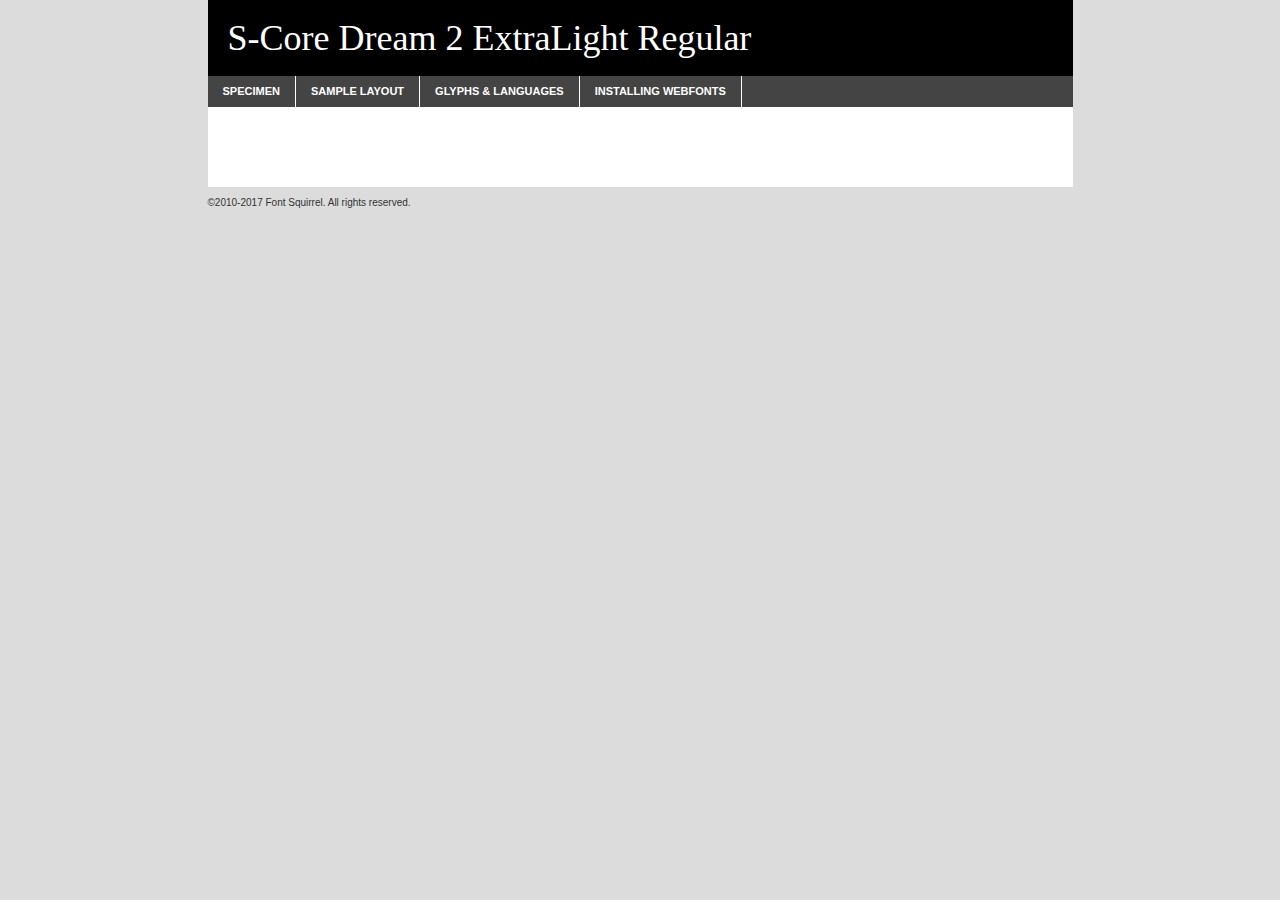
<file: fonts/S-Core-Dream/scdream2-demo.html>
<!DOCTYPE html PUBLIC "-//W3C//DTD XHTML 1.0 Transitional//EN"
	"http://www.w3.org/TR/xhtml1/DTD/xhtml1-transitional.dtd">

<html xmlns="http://www.w3.org/1999/xhtml" xml:lang="en" lang="en">
<head>
	<meta http-equiv="Content-Type" content="text/html; charset=utf-8" />
	<script src="http://ajax.googleapis.com/ajax/libs/jquery/1.7.2/jquery.min.js" type="text/javascript" charset="utf-8"></script>
	<script type="text/javascript">
	(function($){$.fn.easyTabs=function(option){var param=jQuery.extend({fadeSpeed:"fast",defaultContent:1,activeClass:'active'},option);$(this).each(function(){var thisId="#"+this.id;if(param.defaultContent==''){param.defaultContent=1;}
	if(typeof param.defaultContent=="number")
	{var defaultTab=$(thisId+" .tabs li:eq("+(param.defaultContent-1)+") a").attr('href').substr(1);}else{var defaultTab=param.defaultContent;}
	$(thisId+" .tabs li a").each(function(){var tabToHide=$(this).attr('href').substr(1);$("#"+tabToHide).addClass('easytabs-tab-content');});hideAll();changeContent(defaultTab);function hideAll(){$(thisId+" .easytabs-tab-content").hide();}
	function changeContent(tabId){hideAll();$(thisId+" .tabs li").removeClass(param.activeClass);$(thisId+" .tabs li a[href=#"+tabId+"]").closest('li').addClass(param.activeClass);if(param.fadeSpeed!="none")
	{$(thisId+" #"+tabId).fadeIn(param.fadeSpeed);}else{$(thisId+" #"+tabId).show();}}
	$(thisId+" .tabs li").click(function(){var tabId=$(this).find('a').attr('href').substr(1);changeContent(tabId);return false;});});}})(jQuery);
	</script>
	<link rel="stylesheet" href="specimen_files/specimen_stylesheet.css" type="text/css" charset="utf-8" />
	<link rel="stylesheet" href="stylesheet.css" type="text/css" charset="utf-8" />

	<style type="text/css">
					body{
				font-family: 's-core_dream2_extralight';
							}
		</style>

	<title>S-Core Dream 2 ExtraLight Regular Specimen</title>
	
	
	<script type="text/javascript" charset="utf-8">
		$(document).ready(function() {
			$('#container').easyTabs({defaultContent:1});
		});
	</script>
</head>

<body>
<div id="container">
	<div id="header">
		S-Core Dream 2 ExtraLight Regular	</div>
	<ul class="tabs">
		<li><a href="#specimen">Specimen</a></li>
		<li><a href="#layout">Sample Layout</a></li>
				<li><a href="#glyphs">Glyphs &amp; Languages</a></li>
		<li><a href="#installing">Installing Webfonts</a></li>
		
	</ul>
	
	<div id="main_content">

		
			<div id="specimen">
		
				<div class="section">
					<div class="grid12 firstcol">
						<div class="huge">AaBb</div>
					</div>
				</div>
		
				<div class="section">
					<div class="glyph_range">A&#x200B;B&#x200b;C&#x200b;D&#x200b;E&#x200b;F&#x200b;G&#x200b;H&#x200b;I&#x200b;J&#x200b;K&#x200b;L&#x200b;M&#x200b;N&#x200b;O&#x200b;P&#x200b;Q&#x200b;R&#x200b;S&#x200b;T&#x200b;U&#x200b;V&#x200b;W&#x200b;X&#x200b;Y&#x200b;Z&#x200b;a&#x200b;b&#x200b;c&#x200b;d&#x200b;e&#x200b;f&#x200b;g&#x200b;h&#x200b;i&#x200b;j&#x200b;k&#x200b;l&#x200b;m&#x200b;n&#x200b;o&#x200b;p&#x200b;q&#x200b;r&#x200b;s&#x200b;t&#x200b;u&#x200b;v&#x200b;w&#x200b;x&#x200b;y&#x200b;z&#x200b;1&#x200b;2&#x200b;3&#x200b;4&#x200b;5&#x200b;6&#x200b;7&#x200b;8&#x200b;9&#x200b;0&#x200b;&amp;&#x200b;.&#x200b;,&#x200b;?&#x200b;!&#x200b;&#64;&#x200b;(&#x200b;)&#x200b;#&#x200b;$&#x200b;%&#x200b;*&#x200b;+&#x200b;-&#x200b;=&#x200b;:&#x200b;;</div>
				</div>
				<div class="section">
					<div class="grid12 firstcol">
						<table class="sample_table">
							<tr><td>10</td><td class="size10">abcdefghijklmnopqrstuvwxyzABCDEFGHIJKLMNOPQRSTUVWXYZ0123456789abcdefghijklmnopqrstuvwxyzABCDEFGHIJKLMNOPQRSTUVWXYZ0123456789abcdefghijklmnopqrstuvwxyzABCDEFGHIJKLMNOPQRSTUVWXYZ</td></tr>
							<tr><td>11</td><td class="size11">abcdefghijklmnopqrstuvwxyzABCDEFGHIJKLMNOPQRSTUVWXYZ0123456789abcdefghijklmnopqrstuvwxyzABCDEFGHIJKLMNOPQRSTUVWXYZ0123456789abcdefghijklmnopqrstuvwxyzABCDEFGHIJKLMNOPQRSTUVWXYZ</td></tr>
							<tr><td>12</td><td class="size12">abcdefghijklmnopqrstuvwxyzABCDEFGHIJKLMNOPQRSTUVWXYZ0123456789abcdefghijklmnopqrstuvwxyzABCDEFGHIJKLMNOPQRSTUVWXYZ0123456789abcdefghijklmnopqrstuvwxyzABCDEFGHIJKLMNOPQRSTUVWXYZ</td></tr>
							<tr><td>13</td><td class="size13">abcdefghijklmnopqrstuvwxyzABCDEFGHIJKLMNOPQRSTUVWXYZ0123456789abcdefghijklmnopqrstuvwxyzABCDEFGHIJKLMNOPQRSTUVWXYZ0123456789abcdefghijklmnopqrstuvwxyzABCDEFGHIJKLMNOPQRSTUVWXYZ</td></tr>
							<tr><td>14</td><td class="size14">abcdefghijklmnopqrstuvwxyzABCDEFGHIJKLMNOPQRSTUVWXYZ0123456789abcdefghijklmnopqrstuvwxyzABCDEFGHIJKLMNOPQRSTUVWXYZ0123456789abcdefghijklmnopqrstuvwxyzABCDEFGHIJKLMNOPQRSTUVWXYZ</td></tr>
							<tr><td>16</td><td class="size16">abcdefghijklmnopqrstuvwxyzABCDEFGHIJKLMNOPQRSTUVWXYZ0123456789abcdefghijklmnopqrstuvwxyzABCDEFGHIJKLMNOPQRSTUVWXYZ</td></tr>
							<tr><td>18</td><td class="size18">abcdefghijklmnopqrstuvwxyzABCDEFGHIJKLMNOPQRSTUVWXYZ0123456789abcdefghijklmnopqrstuvwxyzABCDEFGHIJKLMNOPQRSTUVWXYZ</td></tr>
							<tr><td>20</td><td class="size20">abcdefghijklmnopqrstuvwxyzABCDEFGHIJKLMNOPQRSTUVWXYZ0123456789abcdefghijklmnopqrstuvwxyzABCDEFGHIJKLMNOPQRSTUVWXYZ</td></tr>
							<tr><td>24</td><td class="size24">abcdefghijklmnopqrstuvwxyzABCDEFGHIJKLMNOPQRSTUVWXYZ0123456789abcdefghijklmnopqrstuvwxyzABCDEFGHIJKLMNOPQRSTUVWXYZ</td></tr>
							<tr><td>30</td><td class="size30">abcdefghijklmnopqrstuvwxyzABCDEFGHIJKLMNOPQRSTUVWXYZ0123456789abcdefghijklmnopqrstuvwxyzABCDEFGHIJKLMNOPQRSTUVWXYZ</td></tr>
							<tr><td>36</td><td class="size36">abcdefghijklmnopqrstuvwxyzABCDEFGHIJKLMNOPQRSTUVWXYZ0123456789abcdefghijklmnopqrstuvwxyzABCDEFGHIJKLMNOPQRSTUVWXYZ</td></tr>
							<tr><td>48</td><td class="size48">abcdefghijklmnopqrstuvwxyzABCDEFGHIJKLMNOPQRSTUVWXYZ0123456789abcdefghijklmnopqrstuvwxyzABCDEFGHIJKLMNOPQRSTUVWXYZ</td></tr>
							<tr><td>60</td><td class="size60">abcdefghijklmnopqrstuvwxyzABCDEFGHIJKLMNOPQRSTUVWXYZ0123456789abcdefghijklmnopqrstuvwxyzABCDEFGHIJKLMNOPQRSTUVWXYZ</td></tr>
							<tr><td>72</td><td class="size72">abcdefghijklmnopqrstuvwxyzABCDEFGHIJKLMNOPQRSTUVWXYZ0123456789abcdefghijklmnopqrstuvwxyzABCDEFGHIJKLMNOPQRSTUVWXYZ</td></tr>
							<tr><td>90</td><td class="size90">abcdefghijklmnopqrstuvwxyzABCDEFGHIJKLMNOPQRSTUVWXYZ0123456789abcdefghijklmnopqrstuvwxyzABCDEFGHIJKLMNOPQRSTUVWXYZ</td></tr>
						</table>
				
					</div>
			
				</div>
		
		
		
								<div class="section" id="bodycomparison">


										<div id="xheight">
				<div class="fontbody">&#x25FC;&#x25FC;&#x25FC;&#x25FC;&#x25FC;&#x25FC;&#x25FC;&#x25FC;&#x25FC;&#x25FC;&#x25FC;&#x25FC;&#x25FC;&#x25FC;&#x25FC;&#x25FC;&#x25FC;&#x25FC;&#x25FC;&#x25FC;&#x25FC;&#x25FC;&#x25FC;&#x25FC;&#x25FC;&#x25FC;&#x25FC;&#x25FC;&#x25FC;&#x25FC;&#x25FC;&#x25FC;&#x25FC;&#x25FC;&#x25FC;&#x25FC;&#x25FC;&#x25FC;&#x25FC;&#x25FC;&#x25FC;&#x25FC;&#x25FC;&#x25FC;&#x25FC;&#x25FC;&#x25FC;&#x25FC;&#x25FC;&#x25FC;&#x25FC;&#x25FC;&#x25FC;&#x25FC;&#x25FC;&#x25FC;&#x25FC;&#x25FC;&#x25FC;&#x25FC;&#x25FC;&#x25FC;&#x25FC;&#x25FC;&#x25FC;&#x25FC;&#x25FC;&#x25FC;&#x25FC;&#x25FC;&#x25FC;&#x25FC;&#x25FC;&#x25FC;&#x25FC;&#x25FC;&#x25FC;&#x25FC;&#x25FC;&#x25FC;&#x25FC;&#x25FC;&#x25FC;&#x25FC;&#x25FC;&#x25FC;&#x25FC;&#x25FC;&#x25FC;&#x25FC;&#x25FC;&#x25FC;&#x25FC;&#x25FC;&#x25FC;&#x25FC;&#x25FC;&#x25FC;&#x25FC;body</div><div class="arialbody">body</div><div class="verdanabody">body</div><div class="georgiabody">body</div></div>
										<div class="fontbody" style="z-index:1">
											body<span>S-Core Dream 2 ExtraLight Regular</span>
										</div>
										<div class="arialbody" style="z-index:1">
											body<span>Arial</span>
										</div>
										<div class="verdanabody" style="z-index:1">
											body<span>Verdana</span>
										</div>
										<div class="georgiabody" style="z-index:1">
											body<span>Georgia</span>
										</div>



								</div>
		
		
				<div class="section psample psample_row1" id="">
					
					<div class="grid2 firstcol">
						<p class="size10"><span>10.</span>Aenean lacinia bibendum nulla sed consectetur. Fusce dapibus, tellus ac cursus commodo, tortor mauris condimentum nibh, ut fermentum massa justo sit amet risus. Nullam id dolor id nibh ultricies vehicula ut id elit. Cum sociis natoque penatibus et magnis dis parturient montes, nascetur ridiculus mus. Nulla vitae elit libero, a pharetra augue.</p>
			
					</div>
					<div class="grid3">
						<p class="size11"><span>11.</span>Aenean lacinia bibendum nulla sed consectetur. Fusce dapibus, tellus ac cursus commodo, tortor mauris condimentum nibh, ut fermentum massa justo sit amet risus. Nullam id dolor id nibh ultricies vehicula ut id elit. Cum sociis natoque penatibus et magnis dis parturient montes, nascetur ridiculus mus. Nulla vitae elit libero, a pharetra augue.</p>
			
					</div>
					<div class="grid3">
						<p class="size12"><span>12.</span>Aenean lacinia bibendum nulla sed consectetur. Fusce dapibus, tellus ac cursus commodo, tortor mauris condimentum nibh, ut fermentum massa justo sit amet risus. Nullam id dolor id nibh ultricies vehicula ut id elit. Cum sociis natoque penatibus et magnis dis parturient montes, nascetur ridiculus mus. Nulla vitae elit libero, a pharetra augue.</p>
			
					</div>
					<div class="grid4">
						<p class="size13"><span>13.</span>Aenean lacinia bibendum nulla sed consectetur. Fusce dapibus, tellus ac cursus commodo, tortor mauris condimentum nibh, ut fermentum massa justo sit amet risus. Nullam id dolor id nibh ultricies vehicula ut id elit. Cum sociis natoque penatibus et magnis dis parturient montes, nascetur ridiculus mus. Nulla vitae elit libero, a pharetra augue.</p>
			
					</div>
					<div class="white_blend"></div>
					
				</div>
				<div class="section psample psample_row2" id="">
					<div class="grid3 firstcol">
						<p class="size14"><span>14.</span>Aenean lacinia bibendum nulla sed consectetur. Fusce dapibus, tellus ac cursus commodo, tortor mauris condimentum nibh, ut fermentum massa justo sit amet risus. Nullam id dolor id nibh ultricies vehicula ut id elit. Cum sociis natoque penatibus et magnis dis parturient montes, nascetur ridiculus mus. Nulla vitae elit libero, a pharetra augue.</p>
			
					</div>
					<div class="grid4">
						<p class="size16"><span>16.</span>Aenean lacinia bibendum nulla sed consectetur. Fusce dapibus, tellus ac cursus commodo, tortor mauris condimentum nibh, ut fermentum massa justo sit amet risus. Nullam id dolor id nibh ultricies vehicula ut id elit. Cum sociis natoque penatibus et magnis dis parturient montes, nascetur ridiculus mus. Nulla vitae elit libero, a pharetra augue.</p>
			
					</div>
					<div class="grid5">
						<p class="size18"><span>18.</span>Aenean lacinia bibendum nulla sed consectetur. Fusce dapibus, tellus ac cursus commodo, tortor mauris condimentum nibh, ut fermentum massa justo sit amet risus. Nullam id dolor id nibh ultricies vehicula ut id elit. Cum sociis natoque penatibus et magnis dis parturient montes, nascetur ridiculus mus. Nulla vitae elit libero, a pharetra augue.</p>
			
					</div>

					<div class="white_blend"></div>

				</div>
				
				<div class="section psample psample_row3" id="">
					<div class="grid5 firstcol">
						<p class="size20"><span>20.</span>Aenean lacinia bibendum nulla sed consectetur. Fusce dapibus, tellus ac cursus commodo, tortor mauris condimentum nibh, ut fermentum massa justo sit amet risus. Nullam id dolor id nibh ultricies vehicula ut id elit. Cum sociis natoque penatibus et magnis dis parturient montes, nascetur ridiculus mus. Nulla vitae elit libero, a pharetra augue.</p>
					</div>
					<div class="grid7">
						<p class="size24"><span>24.</span>Aenean lacinia bibendum nulla sed consectetur. Fusce dapibus, tellus ac cursus commodo, tortor mauris condimentum nibh, ut fermentum massa justo sit amet risus. Nullam id dolor id nibh ultricies vehicula ut id elit. Cum sociis natoque penatibus et magnis dis parturient montes, nascetur ridiculus mus. Nulla vitae elit libero, a pharetra augue.</p>
					</div>
					
					<div class="white_blend"></div>
					
				</div>
				
				<div class="section psample psample_row4" id="">
					<div class="grid12 firstcol">
						<p class="size30"><span>30.</span>Aenean lacinia bibendum nulla sed consectetur. Fusce dapibus, tellus ac cursus commodo, tortor mauris condimentum nibh, ut fermentum massa justo sit amet risus. Nullam id dolor id nibh ultricies vehicula ut id elit. Cum sociis natoque penatibus et magnis dis parturient montes, nascetur ridiculus mus. Nulla vitae elit libero, a pharetra augue.</p>
					</div>
					<div class="white_blend"></div>
					
				</div>
				
				
				
				<div class="section psample psample_row1 fullreverse">
					<div class="grid2 firstcol">
						<p class="size10"><span>10.</span>Aenean lacinia bibendum nulla sed consectetur. Fusce dapibus, tellus ac cursus commodo, tortor mauris condimentum nibh, ut fermentum massa justo sit amet risus. Nullam id dolor id nibh ultricies vehicula ut id elit. Cum sociis natoque penatibus et magnis dis parturient montes, nascetur ridiculus mus. Nulla vitae elit libero, a pharetra augue.</p>
			
					</div>
					<div class="grid3">
						<p class="size11"><span>11.</span>Aenean lacinia bibendum nulla sed consectetur. Fusce dapibus, tellus ac cursus commodo, tortor mauris condimentum nibh, ut fermentum massa justo sit amet risus. Nullam id dolor id nibh ultricies vehicula ut id elit. Cum sociis natoque penatibus et magnis dis parturient montes, nascetur ridiculus mus. Nulla vitae elit libero, a pharetra augue.</p>
			
					</div>
					<div class="grid3">
						<p class="size12"><span>12.</span>Aenean lacinia bibendum nulla sed consectetur. Fusce dapibus, tellus ac cursus commodo, tortor mauris condimentum nibh, ut fermentum massa justo sit amet risus. Nullam id dolor id nibh ultricies vehicula ut id elit. Cum sociis natoque penatibus et magnis dis parturient montes, nascetur ridiculus mus. Nulla vitae elit libero, a pharetra augue.</p>
			
					</div>
					<div class="grid4">
						<p class="size13"><span>13.</span>Aenean lacinia bibendum nulla sed consectetur. Fusce dapibus, tellus ac cursus commodo, tortor mauris condimentum nibh, ut fermentum massa justo sit amet risus. Nullam id dolor id nibh ultricies vehicula ut id elit. Cum sociis natoque penatibus et magnis dis parturient montes, nascetur ridiculus mus. Nulla vitae elit libero, a pharetra augue.</p>
			
					</div>
					<div class="black_blend"></div>
					
				</div>
				
				<div class="section psample psample_row2 fullreverse">
					<div class="grid3 firstcol">
						<p class="size14"><span>14.</span>Aenean lacinia bibendum nulla sed consectetur. Fusce dapibus, tellus ac cursus commodo, tortor mauris condimentum nibh, ut fermentum massa justo sit amet risus. Nullam id dolor id nibh ultricies vehicula ut id elit. Cum sociis natoque penatibus et magnis dis parturient montes, nascetur ridiculus mus. Nulla vitae elit libero, a pharetra augue.</p>
			
					</div>
					<div class="grid4">
						<p class="size16"><span>16.</span>Aenean lacinia bibendum nulla sed consectetur. Fusce dapibus, tellus ac cursus commodo, tortor mauris condimentum nibh, ut fermentum massa justo sit amet risus. Nullam id dolor id nibh ultricies vehicula ut id elit. Cum sociis natoque penatibus et magnis dis parturient montes, nascetur ridiculus mus. Nulla vitae elit libero, a pharetra augue.</p>
			
					</div>
					<div class="grid5">
						<p class="size18"><span>18.</span>Aenean lacinia bibendum nulla sed consectetur. Fusce dapibus, tellus ac cursus commodo, tortor mauris condimentum nibh, ut fermentum massa justo sit amet risus. Nullam id dolor id nibh ultricies vehicula ut id elit. Cum sociis natoque penatibus et magnis dis parturient montes, nascetur ridiculus mus. Nulla vitae elit libero, a pharetra augue.</p>
			
					</div>
					<div class="black_blend"></div>

				</div>
				
				<div class="section psample fullreverse psample_row3" id="">
					<div class="grid5 firstcol">
						<p class="size20"><span>20.</span>Aenean lacinia bibendum nulla sed consectetur. Fusce dapibus, tellus ac cursus commodo, tortor mauris condimentum nibh, ut fermentum massa justo sit amet risus. Nullam id dolor id nibh ultricies vehicula ut id elit. Cum sociis natoque penatibus et magnis dis parturient montes, nascetur ridiculus mus. Nulla vitae elit libero, a pharetra augue.</p>
					</div>
					<div class="grid7">
						<p class="size24"><span>24.</span>Aenean lacinia bibendum nulla sed consectetur. Fusce dapibus, tellus ac cursus commodo, tortor mauris condimentum nibh, ut fermentum massa justo sit amet risus. Nullam id dolor id nibh ultricies vehicula ut id elit. Cum sociis natoque penatibus et magnis dis parturient montes, nascetur ridiculus mus. Nulla vitae elit libero, a pharetra augue.</p>
					</div>
					
					<div class="black_blend"></div>
					
				</div>
				
				<div class="section psample fullreverse psample_row4" id="" style="border-bottom: 20px #000 solid;">
					<div class="grid12 firstcol">
						<p class="size30"><span>30.</span>Aenean lacinia bibendum nulla sed consectetur. Fusce dapibus, tellus ac cursus commodo, tortor mauris condimentum nibh, ut fermentum massa justo sit amet risus. Nullam id dolor id nibh ultricies vehicula ut id elit. Cum sociis natoque penatibus et magnis dis parturient montes, nascetur ridiculus mus. Nulla vitae elit libero, a pharetra augue.</p>
					</div>
					<div class="black_blend"></div>
					
				</div>
				
				
				
				
			</div>
			
			<div id="layout">
				
				<div class="section">
					
					<div class="grid12 firstcol">
						<h1>Lorem Ipsum Dolor</h1>
						<h2>Etiam porta sem malesuada magna mollis euismod</h2>
						
						<p class="byline">By <a href="#link">Aenean Lacinia</a></p>
					</div>
				</div>
				<div class="section">
					<div class="grid8 firstcol">
						<p class="large">Donec sed odio dui. Morbi leo risus, porta ac consectetur ac, vestibulum at eros. Fusce dapibus, tellus ac cursus commodo, tortor mauris condimentum nibh, ut fermentum massa justo sit amet risus. </p>

						
						<h3>Pellentesque ornare sem</h3>

						<p>Maecenas sed diam eget risus varius blandit sit amet non magna. Maecenas faucibus mollis interdum. Donec ullamcorper nulla non metus auctor fringilla. Nullam id dolor id nibh ultricies vehicula ut id elit. Nullam id dolor id nibh ultricies vehicula ut id elit. </p>

						<p>Aenean eu leo quam. Pellentesque ornare sem lacinia quam venenatis vestibulum. Lorem ipsum dolor sit amet, consectetur adipiscing elit. Cum sociis natoque penatibus et magnis dis parturient montes, nascetur ridiculus mus. </p>

						<p>Nulla vitae elit libero, a pharetra augue. Praesent commodo cursus magna, vel scelerisque nisl consectetur et. Aenean lacinia bibendum nulla sed consectetur. </p>

						<p>Nullam quis risus eget urna mollis ornare vel eu leo. Nullam quis risus eget urna mollis ornare vel eu leo. Maecenas sed diam eget risus varius blandit sit amet non magna. Donec ullamcorper nulla non metus auctor fringilla. </p>

						<h3>Cras mattis consectetur</h3>

						<p>Aenean eu leo quam. Pellentesque ornare sem lacinia quam venenatis vestibulum. Aenean lacinia bibendum nulla sed consectetur. Integer posuere erat a ante venenatis dapibus posuere velit aliquet. Cras mattis consectetur purus sit amet fermentum. </p>

						<p>Nullam id dolor id nibh ultricies vehicula ut id elit. Nullam quis risus eget urna mollis ornare vel eu leo. Cras mattis consectetur purus sit amet fermentum.</p>
					</div>
					
					<div class="grid4 sidebar">
						
						<div class="box reverse">
							<p class="last">Nullam quis risus eget urna mollis ornare vel eu leo. Donec ullamcorper nulla non metus auctor fringilla. Cras mattis consectetur purus sit amet fermentum. Sed posuere consectetur est at lobortis. Lorem ipsum dolor sit amet, consectetur adipiscing elit. </p>
						</div>
						
						<p class="caption">Maecenas sed diam eget risus varius.</p>

						<p>Vestibulum id ligula porta felis euismod semper. Integer posuere erat a ante venenatis dapibus posuere velit aliquet. Vestibulum id ligula porta felis euismod semper. Sed posuere consectetur est at lobortis. Maecenas sed diam eget risus varius blandit sit amet non magna. Fusce dapibus, tellus ac cursus commodo, tortor mauris condimentum nibh, ut fermentum massa justo sit amet risus. </p>

					

						<p>Duis mollis, est non commodo luctus, nisi erat porttitor ligula, eget lacinia odio sem nec elit. Aenean lacinia bibendum nulla sed consectetur. Vivamus sagittis lacus vel augue laoreet rutrum faucibus dolor auctor. Aenean lacinia bibendum nulla sed consectetur. Nullam quis risus eget urna mollis ornare vel eu leo. </p>

						<p>Praesent commodo cursus magna, vel scelerisque nisl consectetur et. Donec ullamcorper nulla non metus auctor fringilla. Maecenas faucibus mollis interdum. Fusce dapibus, tellus ac cursus commodo, tortor mauris condimentum nibh, ut fermentum massa justo sit amet risus. </p>

					</div>
				</div>
				
			</div>


			



		<div id="glyphs">
			<div class="section">
				<div class="grid12 firstcol">
			
				<h1>Language Support</h1>
				<p>The subset of S-Core Dream 2 ExtraLight Regular in this kit supports the following languages:<br />
			
					English, Arrernte, Bislama, Cebuano, Fijian, Gilbertese, Hmong, Ibanag, Iloko_ilokano, Interglossa_glosa, Interlingua, Lojban, Norfolk_pitcairnese, Oromo, Rotokas, Seychelles_creole, Shona, Somali, Southern_ndebele, Swahili, Swati_swazi, Tok_pisin, Warlpiri, Xhosa, Zulu, Latinbasic, Ubasic, Demo				</p>
				<h1>Glyph Chart</h1>
				<p>The subset of S-Core Dream 2 ExtraLight Regular in this kit includes all the glyphs listed below. Unicode entities are included above each glyph to help you insert individual characters into your layout.</p>
				<div id="glyph_chart">
			
																				 <div><p>&amp;#32;</p>&#32;</div>
																				 <div><p>&amp;#33;</p>&#33;</div>
																				 <div><p>&amp;#34;</p>&#34;</div>
																				 <div><p>&amp;#35;</p>&#35;</div>
																				 <div><p>&amp;#36;</p>&#36;</div>
																				 <div><p>&amp;#37;</p>&#37;</div>
																				 <div><p>&amp;#38;</p>&#38;</div>
																				 <div><p>&amp;#39;</p>&#39;</div>
																				 <div><p>&amp;#40;</p>&#40;</div>
																				 <div><p>&amp;#41;</p>&#41;</div>
																				 <div><p>&amp;#42;</p>&#42;</div>
																				 <div><p>&amp;#43;</p>&#43;</div>
																				 <div><p>&amp;#44;</p>&#44;</div>
																				 <div><p>&amp;#45;</p>&#45;</div>
																				 <div><p>&amp;#46;</p>&#46;</div>
																				 <div><p>&amp;#47;</p>&#47;</div>
																				 <div><p>&amp;#48;</p>&#48;</div>
																				 <div><p>&amp;#49;</p>&#49;</div>
																				 <div><p>&amp;#50;</p>&#50;</div>
																				 <div><p>&amp;#51;</p>&#51;</div>
																				 <div><p>&amp;#52;</p>&#52;</div>
																				 <div><p>&amp;#53;</p>&#53;</div>
																				 <div><p>&amp;#54;</p>&#54;</div>
																				 <div><p>&amp;#55;</p>&#55;</div>
																				 <div><p>&amp;#56;</p>&#56;</div>
																				 <div><p>&amp;#57;</p>&#57;</div>
																				 <div><p>&amp;#58;</p>&#58;</div>
																				 <div><p>&amp;#59;</p>&#59;</div>
																				 <div><p>&amp;#60;</p>&#60;</div>
																				 <div><p>&amp;#61;</p>&#61;</div>
																				 <div><p>&amp;#62;</p>&#62;</div>
																				 <div><p>&amp;#63;</p>&#63;</div>
																				 <div><p>&amp;#64;</p>&#64;</div>
																				 <div><p>&amp;#65;</p>&#65;</div>
																				 <div><p>&amp;#66;</p>&#66;</div>
																				 <div><p>&amp;#67;</p>&#67;</div>
																				 <div><p>&amp;#68;</p>&#68;</div>
																				 <div><p>&amp;#69;</p>&#69;</div>
																				 <div><p>&amp;#70;</p>&#70;</div>
																				 <div><p>&amp;#71;</p>&#71;</div>
																				 <div><p>&amp;#72;</p>&#72;</div>
																				 <div><p>&amp;#73;</p>&#73;</div>
																				 <div><p>&amp;#74;</p>&#74;</div>
																				 <div><p>&amp;#75;</p>&#75;</div>
																				 <div><p>&amp;#76;</p>&#76;</div>
																				 <div><p>&amp;#77;</p>&#77;</div>
																				 <div><p>&amp;#78;</p>&#78;</div>
																				 <div><p>&amp;#79;</p>&#79;</div>
																				 <div><p>&amp;#80;</p>&#80;</div>
																				 <div><p>&amp;#81;</p>&#81;</div>
																				 <div><p>&amp;#82;</p>&#82;</div>
																				 <div><p>&amp;#83;</p>&#83;</div>
																				 <div><p>&amp;#84;</p>&#84;</div>
																				 <div><p>&amp;#85;</p>&#85;</div>
																				 <div><p>&amp;#86;</p>&#86;</div>
																				 <div><p>&amp;#87;</p>&#87;</div>
																				 <div><p>&amp;#88;</p>&#88;</div>
																				 <div><p>&amp;#89;</p>&#89;</div>
																				 <div><p>&amp;#90;</p>&#90;</div>
																				 <div><p>&amp;#91;</p>&#91;</div>
																				 <div><p>&amp;#92;</p>&#92;</div>
																				 <div><p>&amp;#93;</p>&#93;</div>
																				 <div><p>&amp;#94;</p>&#94;</div>
																				 <div><p>&amp;#95;</p>&#95;</div>
																				 <div><p>&amp;#96;</p>&#96;</div>
																				 <div><p>&amp;#97;</p>&#97;</div>
																				 <div><p>&amp;#98;</p>&#98;</div>
																				 <div><p>&amp;#99;</p>&#99;</div>
																				 <div><p>&amp;#100;</p>&#100;</div>
																				 <div><p>&amp;#101;</p>&#101;</div>
																				 <div><p>&amp;#102;</p>&#102;</div>
																				 <div><p>&amp;#103;</p>&#103;</div>
																				 <div><p>&amp;#104;</p>&#104;</div>
																				 <div><p>&amp;#105;</p>&#105;</div>
																				 <div><p>&amp;#106;</p>&#106;</div>
																				 <div><p>&amp;#107;</p>&#107;</div>
																				 <div><p>&amp;#108;</p>&#108;</div>
																				 <div><p>&amp;#109;</p>&#109;</div>
																				 <div><p>&amp;#110;</p>&#110;</div>
																				 <div><p>&amp;#111;</p>&#111;</div>
																				 <div><p>&amp;#112;</p>&#112;</div>
																				 <div><p>&amp;#113;</p>&#113;</div>
																				 <div><p>&amp;#114;</p>&#114;</div>
																				 <div><p>&amp;#115;</p>&#115;</div>
																				 <div><p>&amp;#116;</p>&#116;</div>
																				 <div><p>&amp;#117;</p>&#117;</div>
																				 <div><p>&amp;#118;</p>&#118;</div>
																				 <div><p>&amp;#119;</p>&#119;</div>
																				 <div><p>&amp;#120;</p>&#120;</div>
																				 <div><p>&amp;#121;</p>&#121;</div>
																				 <div><p>&amp;#122;</p>&#122;</div>
																				 <div><p>&amp;#123;</p>&#123;</div>
																				 <div><p>&amp;#124;</p>&#124;</div>
																				 <div><p>&amp;#125;</p>&#125;</div>
																				 <div><p>&amp;#126;</p>&#126;</div>
																				 <div><p>&amp;#160;</p>&#160;</div>
																				 <div><p>&amp;#173;</p>&#173;</div>
																				 <div><p>&amp;#8192;</p>&#8192;</div>
																				 <div><p>&amp;#8193;</p>&#8193;</div>
																				 <div><p>&amp;#8194;</p>&#8194;</div>
																				 <div><p>&amp;#8195;</p>&#8195;</div>
																				 <div><p>&amp;#8196;</p>&#8196;</div>
																				 <div><p>&amp;#8197;</p>&#8197;</div>
																				 <div><p>&amp;#8198;</p>&#8198;</div>
																				 <div><p>&amp;#8199;</p>&#8199;</div>
																				 <div><p>&amp;#8200;</p>&#8200;</div>
																				 <div><p>&amp;#8201;</p>&#8201;</div>
																				 <div><p>&amp;#8202;</p>&#8202;</div>
																				 <div><p>&amp;#8208;</p>&#8208;</div>
																				 <div><p>&amp;#8209;</p>&#8209;</div>
																				 <div><p>&amp;#8210;</p>&#8210;</div>
																				 <div><p>&amp;#8211;</p>&#8211;</div>
																				 <div><p>&amp;#8212;</p>&#8212;</div>
																				 <div><p>&amp;#8239;</p>&#8239;</div>
																				 <div><p>&amp;#8287;</p>&#8287;</div>
																				 <div><p>&amp;#9724;</p>&#9724;</div>
																				 <div><p>&amp;#44032;</p>&#44032;</div>
																				 <div><p>&amp;#44033;</p>&#44033;</div>
																				 <div><p>&amp;#44036;</p>&#44036;</div>
																				 <div><p>&amp;#44039;</p>&#44039;</div>
																				 <div><p>&amp;#44040;</p>&#44040;</div>
																				 <div><p>&amp;#44041;</p>&#44041;</div>
																				 <div><p>&amp;#44042;</p>&#44042;</div>
																				 <div><p>&amp;#44048;</p>&#44048;</div>
																				 <div><p>&amp;#44049;</p>&#44049;</div>
																				 <div><p>&amp;#44050;</p>&#44050;</div>
																				 <div><p>&amp;#44051;</p>&#44051;</div>
																				 <div><p>&amp;#44052;</p>&#44052;</div>
																				 <div><p>&amp;#44053;</p>&#44053;</div>
																				 <div><p>&amp;#44054;</p>&#44054;</div>
																				 <div><p>&amp;#44055;</p>&#44055;</div>
																				 <div><p>&amp;#44057;</p>&#44057;</div>
																				 <div><p>&amp;#44058;</p>&#44058;</div>
																				 <div><p>&amp;#44059;</p>&#44059;</div>
																				 <div><p>&amp;#44060;</p>&#44060;</div>
																				 <div><p>&amp;#44061;</p>&#44061;</div>
																				 <div><p>&amp;#44064;</p>&#44064;</div>
																				 <div><p>&amp;#44068;</p>&#44068;</div>
																				 <div><p>&amp;#44076;</p>&#44076;</div>
																				 <div><p>&amp;#44077;</p>&#44077;</div>
																				 <div><p>&amp;#44079;</p>&#44079;</div>
																				 <div><p>&amp;#44080;</p>&#44080;</div>
																				 <div><p>&amp;#44081;</p>&#44081;</div>
																				 <div><p>&amp;#44088;</p>&#44088;</div>
																				 <div><p>&amp;#44089;</p>&#44089;</div>
																				 <div><p>&amp;#44092;</p>&#44092;</div>
																				 <div><p>&amp;#44096;</p>&#44096;</div>
																				 <div><p>&amp;#44107;</p>&#44107;</div>
																				 <div><p>&amp;#44109;</p>&#44109;</div>
																				 <div><p>&amp;#44116;</p>&#44116;</div>
																				 <div><p>&amp;#44120;</p>&#44120;</div>
																				 <div><p>&amp;#44124;</p>&#44124;</div>
																				 <div><p>&amp;#44144;</p>&#44144;</div>
																				 <div><p>&amp;#44145;</p>&#44145;</div>
																				 <div><p>&amp;#44148;</p>&#44148;</div>
																				 <div><p>&amp;#44151;</p>&#44151;</div>
																				 <div><p>&amp;#44152;</p>&#44152;</div>
																				 <div><p>&amp;#44154;</p>&#44154;</div>
																				 <div><p>&amp;#44160;</p>&#44160;</div>
																				 <div><p>&amp;#44161;</p>&#44161;</div>
																				 <div><p>&amp;#44163;</p>&#44163;</div>
																				 <div><p>&amp;#44164;</p>&#44164;</div>
																				 <div><p>&amp;#44165;</p>&#44165;</div>
																				 <div><p>&amp;#44166;</p>&#44166;</div>
																				 <div><p>&amp;#44169;</p>&#44169;</div>
																				 <div><p>&amp;#44170;</p>&#44170;</div>
																				 <div><p>&amp;#44171;</p>&#44171;</div>
																				 <div><p>&amp;#44172;</p>&#44172;</div>
																				 <div><p>&amp;#44176;</p>&#44176;</div>
																				 <div><p>&amp;#44180;</p>&#44180;</div>
																				 <div><p>&amp;#44188;</p>&#44188;</div>
																				 <div><p>&amp;#44189;</p>&#44189;</div>
																				 <div><p>&amp;#44191;</p>&#44191;</div>
																				 <div><p>&amp;#44192;</p>&#44192;</div>
																				 <div><p>&amp;#44193;</p>&#44193;</div>
																				 <div><p>&amp;#44200;</p>&#44200;</div>
																				 <div><p>&amp;#44201;</p>&#44201;</div>
																				 <div><p>&amp;#44202;</p>&#44202;</div>
																				 <div><p>&amp;#44204;</p>&#44204;</div>
																				 <div><p>&amp;#44207;</p>&#44207;</div>
																				 <div><p>&amp;#44208;</p>&#44208;</div>
																				 <div><p>&amp;#44216;</p>&#44216;</div>
																				 <div><p>&amp;#44217;</p>&#44217;</div>
																				 <div><p>&amp;#44219;</p>&#44219;</div>
																				 <div><p>&amp;#44220;</p>&#44220;</div>
																				 <div><p>&amp;#44221;</p>&#44221;</div>
																				 <div><p>&amp;#44225;</p>&#44225;</div>
																				 <div><p>&amp;#44228;</p>&#44228;</div>
																				 <div><p>&amp;#44232;</p>&#44232;</div>
																				 <div><p>&amp;#44236;</p>&#44236;</div>
																				 <div><p>&amp;#44245;</p>&#44245;</div>
																				 <div><p>&amp;#44247;</p>&#44247;</div>
																				 <div><p>&amp;#44256;</p>&#44256;</div>
																				 <div><p>&amp;#44257;</p>&#44257;</div>
																				 <div><p>&amp;#44260;</p>&#44260;</div>
																				 <div><p>&amp;#44263;</p>&#44263;</div>
																				 <div><p>&amp;#44264;</p>&#44264;</div>
																				 <div><p>&amp;#44266;</p>&#44266;</div>
																				 <div><p>&amp;#44268;</p>&#44268;</div>
																				 <div><p>&amp;#44271;</p>&#44271;</div>
																				 <div><p>&amp;#44272;</p>&#44272;</div>
																				 <div><p>&amp;#44273;</p>&#44273;</div>
																				 <div><p>&amp;#44275;</p>&#44275;</div>
																				 <div><p>&amp;#44277;</p>&#44277;</div>
																				 <div><p>&amp;#44278;</p>&#44278;</div>
																				 <div><p>&amp;#44284;</p>&#44284;</div>
																				 <div><p>&amp;#44285;</p>&#44285;</div>
																				 <div><p>&amp;#44288;</p>&#44288;</div>
																				 <div><p>&amp;#44292;</p>&#44292;</div>
																				 <div><p>&amp;#44294;</p>&#44294;</div>
																				 <div><p>&amp;#44300;</p>&#44300;</div>
																				 <div><p>&amp;#44301;</p>&#44301;</div>
																				 <div><p>&amp;#44303;</p>&#44303;</div>
																				 <div><p>&amp;#44305;</p>&#44305;</div>
																				 <div><p>&amp;#44312;</p>&#44312;</div>
																				 <div><p>&amp;#44316;</p>&#44316;</div>
																				 <div><p>&amp;#44320;</p>&#44320;</div>
																				 <div><p>&amp;#44329;</p>&#44329;</div>
																				 <div><p>&amp;#44332;</p>&#44332;</div>
																				 <div><p>&amp;#44333;</p>&#44333;</div>
																				 <div><p>&amp;#44340;</p>&#44340;</div>
																				 <div><p>&amp;#44341;</p>&#44341;</div>
																				 <div><p>&amp;#44344;</p>&#44344;</div>
																				 <div><p>&amp;#44348;</p>&#44348;</div>
																				 <div><p>&amp;#44356;</p>&#44356;</div>
																				 <div><p>&amp;#44357;</p>&#44357;</div>
																				 <div><p>&amp;#44359;</p>&#44359;</div>
																				 <div><p>&amp;#44361;</p>&#44361;</div>
																				 <div><p>&amp;#44368;</p>&#44368;</div>
																				 <div><p>&amp;#44372;</p>&#44372;</div>
																				 <div><p>&amp;#44376;</p>&#44376;</div>
																				 <div><p>&amp;#44385;</p>&#44385;</div>
																				 <div><p>&amp;#44387;</p>&#44387;</div>
																				 <div><p>&amp;#44396;</p>&#44396;</div>
																				 <div><p>&amp;#44397;</p>&#44397;</div>
																				 <div><p>&amp;#44400;</p>&#44400;</div>
																				 <div><p>&amp;#44403;</p>&#44403;</div>
																				 <div><p>&amp;#44404;</p>&#44404;</div>
																				 <div><p>&amp;#44405;</p>&#44405;</div>
																				 <div><p>&amp;#44406;</p>&#44406;</div>
																				 <div><p>&amp;#44411;</p>&#44411;</div>
																				 <div><p>&amp;#44412;</p>&#44412;</div>
																				 <div><p>&amp;#44413;</p>&#44413;</div>
																				 <div><p>&amp;#44415;</p>&#44415;</div>
																				 <div><p>&amp;#44417;</p>&#44417;</div>
																				 <div><p>&amp;#44418;</p>&#44418;</div>
																				 <div><p>&amp;#44424;</p>&#44424;</div>
																				 <div><p>&amp;#44425;</p>&#44425;</div>
																				 <div><p>&amp;#44428;</p>&#44428;</div>
																				 <div><p>&amp;#44432;</p>&#44432;</div>
																				 <div><p>&amp;#44444;</p>&#44444;</div>
																				 <div><p>&amp;#44445;</p>&#44445;</div>
																				 <div><p>&amp;#44452;</p>&#44452;</div>
																				 <div><p>&amp;#44471;</p>&#44471;</div>
																				 <div><p>&amp;#44480;</p>&#44480;</div>
																				 <div><p>&amp;#44481;</p>&#44481;</div>
																				 <div><p>&amp;#44484;</p>&#44484;</div>
																				 <div><p>&amp;#44488;</p>&#44488;</div>
																				 <div><p>&amp;#44496;</p>&#44496;</div>
																				 <div><p>&amp;#44497;</p>&#44497;</div>
																				 <div><p>&amp;#44499;</p>&#44499;</div>
																				 <div><p>&amp;#44508;</p>&#44508;</div>
																				 <div><p>&amp;#44512;</p>&#44512;</div>
																				 <div><p>&amp;#44516;</p>&#44516;</div>
																				 <div><p>&amp;#44536;</p>&#44536;</div>
																				 <div><p>&amp;#44537;</p>&#44537;</div>
																				 <div><p>&amp;#44540;</p>&#44540;</div>
																				 <div><p>&amp;#44543;</p>&#44543;</div>
																				 <div><p>&amp;#44544;</p>&#44544;</div>
																				 <div><p>&amp;#44545;</p>&#44545;</div>
																				 <div><p>&amp;#44552;</p>&#44552;</div>
																				 <div><p>&amp;#44553;</p>&#44553;</div>
																				 <div><p>&amp;#44555;</p>&#44555;</div>
																				 <div><p>&amp;#44557;</p>&#44557;</div>
																				 <div><p>&amp;#44564;</p>&#44564;</div>
																				 <div><p>&amp;#44592;</p>&#44592;</div>
																				 <div><p>&amp;#44593;</p>&#44593;</div>
																				 <div><p>&amp;#44596;</p>&#44596;</div>
																				 <div><p>&amp;#44599;</p>&#44599;</div>
																				 <div><p>&amp;#44600;</p>&#44600;</div>
																				 <div><p>&amp;#44602;</p>&#44602;</div>
																				 <div><p>&amp;#44608;</p>&#44608;</div>
																				 <div><p>&amp;#44609;</p>&#44609;</div>
																				 <div><p>&amp;#44611;</p>&#44611;</div>
																				 <div><p>&amp;#44613;</p>&#44613;</div>
																				 <div><p>&amp;#44614;</p>&#44614;</div>
																				 <div><p>&amp;#44618;</p>&#44618;</div>
																				 <div><p>&amp;#44620;</p>&#44620;</div>
																				 <div><p>&amp;#44621;</p>&#44621;</div>
																				 <div><p>&amp;#44622;</p>&#44622;</div>
																				 <div><p>&amp;#44624;</p>&#44624;</div>
																				 <div><p>&amp;#44628;</p>&#44628;</div>
																				 <div><p>&amp;#44630;</p>&#44630;</div>
																				 <div><p>&amp;#44636;</p>&#44636;</div>
																				 <div><p>&amp;#44637;</p>&#44637;</div>
																				 <div><p>&amp;#44639;</p>&#44639;</div>
																				 <div><p>&amp;#44640;</p>&#44640;</div>
																				 <div><p>&amp;#44641;</p>&#44641;</div>
																				 <div><p>&amp;#44645;</p>&#44645;</div>
																				 <div><p>&amp;#44648;</p>&#44648;</div>
																				 <div><p>&amp;#44649;</p>&#44649;</div>
																				 <div><p>&amp;#44652;</p>&#44652;</div>
																				 <div><p>&amp;#44656;</p>&#44656;</div>
																				 <div><p>&amp;#44664;</p>&#44664;</div>
																				 <div><p>&amp;#44665;</p>&#44665;</div>
																				 <div><p>&amp;#44667;</p>&#44667;</div>
																				 <div><p>&amp;#44668;</p>&#44668;</div>
																				 <div><p>&amp;#44669;</p>&#44669;</div>
																				 <div><p>&amp;#44676;</p>&#44676;</div>
																				 <div><p>&amp;#44677;</p>&#44677;</div>
																				 <div><p>&amp;#44684;</p>&#44684;</div>
																				 <div><p>&amp;#44732;</p>&#44732;</div>
																				 <div><p>&amp;#44733;</p>&#44733;</div>
																				 <div><p>&amp;#44734;</p>&#44734;</div>
																				 <div><p>&amp;#44736;</p>&#44736;</div>
																				 <div><p>&amp;#44740;</p>&#44740;</div>
																				 <div><p>&amp;#44748;</p>&#44748;</div>
																				 <div><p>&amp;#44749;</p>&#44749;</div>
																				 <div><p>&amp;#44751;</p>&#44751;</div>
																				 <div><p>&amp;#44752;</p>&#44752;</div>
																				 <div><p>&amp;#44753;</p>&#44753;</div>
																				 <div><p>&amp;#44760;</p>&#44760;</div>
																				 <div><p>&amp;#44761;</p>&#44761;</div>
																				 <div><p>&amp;#44764;</p>&#44764;</div>
																				 <div><p>&amp;#44776;</p>&#44776;</div>
																				 <div><p>&amp;#44779;</p>&#44779;</div>
																				 <div><p>&amp;#44781;</p>&#44781;</div>
																				 <div><p>&amp;#44788;</p>&#44788;</div>
																				 <div><p>&amp;#44792;</p>&#44792;</div>
																				 <div><p>&amp;#44796;</p>&#44796;</div>
																				 <div><p>&amp;#44807;</p>&#44807;</div>
																				 <div><p>&amp;#44808;</p>&#44808;</div>
																				 <div><p>&amp;#44813;</p>&#44813;</div>
																				 <div><p>&amp;#44816;</p>&#44816;</div>
																				 <div><p>&amp;#44844;</p>&#44844;</div>
																				 <div><p>&amp;#44845;</p>&#44845;</div>
																				 <div><p>&amp;#44848;</p>&#44848;</div>
																				 <div><p>&amp;#44850;</p>&#44850;</div>
																				 <div><p>&amp;#44852;</p>&#44852;</div>
																				 <div><p>&amp;#44860;</p>&#44860;</div>
																				 <div><p>&amp;#44861;</p>&#44861;</div>
																				 <div><p>&amp;#44863;</p>&#44863;</div>
																				 <div><p>&amp;#44865;</p>&#44865;</div>
																				 <div><p>&amp;#44866;</p>&#44866;</div>
																				 <div><p>&amp;#44867;</p>&#44867;</div>
																				 <div><p>&amp;#44872;</p>&#44872;</div>
																				 <div><p>&amp;#44873;</p>&#44873;</div>
																				 <div><p>&amp;#44880;</p>&#44880;</div>
																				 <div><p>&amp;#44892;</p>&#44892;</div>
																				 <div><p>&amp;#44893;</p>&#44893;</div>
																				 <div><p>&amp;#44900;</p>&#44900;</div>
																				 <div><p>&amp;#44901;</p>&#44901;</div>
																				 <div><p>&amp;#44921;</p>&#44921;</div>
																				 <div><p>&amp;#44928;</p>&#44928;</div>
																				 <div><p>&amp;#44932;</p>&#44932;</div>
																				 <div><p>&amp;#44936;</p>&#44936;</div>
																				 <div><p>&amp;#44944;</p>&#44944;</div>
																				 <div><p>&amp;#44945;</p>&#44945;</div>
																				 <div><p>&amp;#44949;</p>&#44949;</div>
																				 <div><p>&amp;#44956;</p>&#44956;</div>
																				 <div><p>&amp;#44984;</p>&#44984;</div>
																				 <div><p>&amp;#44985;</p>&#44985;</div>
																				 <div><p>&amp;#44988;</p>&#44988;</div>
																				 <div><p>&amp;#44992;</p>&#44992;</div>
																				 <div><p>&amp;#44999;</p>&#44999;</div>
																				 <div><p>&amp;#45000;</p>&#45000;</div>
																				 <div><p>&amp;#45001;</p>&#45001;</div>
																				 <div><p>&amp;#45003;</p>&#45003;</div>
																				 <div><p>&amp;#45005;</p>&#45005;</div>
																				 <div><p>&amp;#45006;</p>&#45006;</div>
																				 <div><p>&amp;#45012;</p>&#45012;</div>
																				 <div><p>&amp;#45020;</p>&#45020;</div>
																				 <div><p>&amp;#45032;</p>&#45032;</div>
																				 <div><p>&amp;#45033;</p>&#45033;</div>
																				 <div><p>&amp;#45040;</p>&#45040;</div>
																				 <div><p>&amp;#45041;</p>&#45041;</div>
																				 <div><p>&amp;#45044;</p>&#45044;</div>
																				 <div><p>&amp;#45048;</p>&#45048;</div>
																				 <div><p>&amp;#45056;</p>&#45056;</div>
																				 <div><p>&amp;#45057;</p>&#45057;</div>
																				 <div><p>&amp;#45060;</p>&#45060;</div>
																				 <div><p>&amp;#45068;</p>&#45068;</div>
																				 <div><p>&amp;#45072;</p>&#45072;</div>
																				 <div><p>&amp;#45076;</p>&#45076;</div>
																				 <div><p>&amp;#45084;</p>&#45084;</div>
																				 <div><p>&amp;#45085;</p>&#45085;</div>
																				 <div><p>&amp;#45096;</p>&#45096;</div>
																				 <div><p>&amp;#45124;</p>&#45124;</div>
																				 <div><p>&amp;#45125;</p>&#45125;</div>
																				 <div><p>&amp;#45128;</p>&#45128;</div>
																				 <div><p>&amp;#45130;</p>&#45130;</div>
																				 <div><p>&amp;#45132;</p>&#45132;</div>
																				 <div><p>&amp;#45134;</p>&#45134;</div>
																				 <div><p>&amp;#45139;</p>&#45139;</div>
																				 <div><p>&amp;#45140;</p>&#45140;</div>
																				 <div><p>&amp;#45141;</p>&#45141;</div>
																				 <div><p>&amp;#45143;</p>&#45143;</div>
																				 <div><p>&amp;#45145;</p>&#45145;</div>
																				 <div><p>&amp;#45149;</p>&#45149;</div>
																				 <div><p>&amp;#45180;</p>&#45180;</div>
																				 <div><p>&amp;#45181;</p>&#45181;</div>
																				 <div><p>&amp;#45184;</p>&#45184;</div>
																				 <div><p>&amp;#45188;</p>&#45188;</div>
																				 <div><p>&amp;#45196;</p>&#45196;</div>
																				 <div><p>&amp;#45197;</p>&#45197;</div>
																				 <div><p>&amp;#45199;</p>&#45199;</div>
																				 <div><p>&amp;#45201;</p>&#45201;</div>
																				 <div><p>&amp;#45208;</p>&#45208;</div>
																				 <div><p>&amp;#45209;</p>&#45209;</div>
																				 <div><p>&amp;#45210;</p>&#45210;</div>
																				 <div><p>&amp;#45212;</p>&#45212;</div>
																				 <div><p>&amp;#45215;</p>&#45215;</div>
																				 <div><p>&amp;#45216;</p>&#45216;</div>
																				 <div><p>&amp;#45217;</p>&#45217;</div>
																				 <div><p>&amp;#45218;</p>&#45218;</div>
																				 <div><p>&amp;#45224;</p>&#45224;</div>
																				 <div><p>&amp;#45225;</p>&#45225;</div>
																				 <div><p>&amp;#45227;</p>&#45227;</div>
																				 <div><p>&amp;#45228;</p>&#45228;</div>
																				 <div><p>&amp;#45229;</p>&#45229;</div>
																				 <div><p>&amp;#45230;</p>&#45230;</div>
																				 <div><p>&amp;#45231;</p>&#45231;</div>
																				 <div><p>&amp;#45233;</p>&#45233;</div>
																				 <div><p>&amp;#45235;</p>&#45235;</div>
																				 <div><p>&amp;#45236;</p>&#45236;</div>
																				 <div><p>&amp;#45237;</p>&#45237;</div>
																				 <div><p>&amp;#45240;</p>&#45240;</div>
																				 <div><p>&amp;#45244;</p>&#45244;</div>
																				 <div><p>&amp;#45252;</p>&#45252;</div>
																				 <div><p>&amp;#45253;</p>&#45253;</div>
																				 <div><p>&amp;#45255;</p>&#45255;</div>
																				 <div><p>&amp;#45256;</p>&#45256;</div>
																				 <div><p>&amp;#45257;</p>&#45257;</div>
																				 <div><p>&amp;#45264;</p>&#45264;</div>
																				 <div><p>&amp;#45265;</p>&#45265;</div>
																				 <div><p>&amp;#45268;</p>&#45268;</div>
																				 <div><p>&amp;#45272;</p>&#45272;</div>
																				 <div><p>&amp;#45280;</p>&#45280;</div>
																				 <div><p>&amp;#45285;</p>&#45285;</div>
																				 <div><p>&amp;#45320;</p>&#45320;</div>
																				 <div><p>&amp;#45321;</p>&#45321;</div>
																				 <div><p>&amp;#45323;</p>&#45323;</div>
																				 <div><p>&amp;#45324;</p>&#45324;</div>
																				 <div><p>&amp;#45328;</p>&#45328;</div>
																				 <div><p>&amp;#45330;</p>&#45330;</div>
																				 <div><p>&amp;#45331;</p>&#45331;</div>
																				 <div><p>&amp;#45336;</p>&#45336;</div>
																				 <div><p>&amp;#45337;</p>&#45337;</div>
																				 <div><p>&amp;#45339;</p>&#45339;</div>
																				 <div><p>&amp;#45340;</p>&#45340;</div>
																				 <div><p>&amp;#45341;</p>&#45341;</div>
																				 <div><p>&amp;#45347;</p>&#45347;</div>
																				 <div><p>&amp;#45348;</p>&#45348;</div>
																				 <div><p>&amp;#45349;</p>&#45349;</div>
																				 <div><p>&amp;#45352;</p>&#45352;</div>
																				 <div><p>&amp;#45356;</p>&#45356;</div>
																				 <div><p>&amp;#45364;</p>&#45364;</div>
																				 <div><p>&amp;#45365;</p>&#45365;</div>
																				 <div><p>&amp;#45367;</p>&#45367;</div>
																				 <div><p>&amp;#45368;</p>&#45368;</div>
																				 <div><p>&amp;#45369;</p>&#45369;</div>
																				 <div><p>&amp;#45376;</p>&#45376;</div>
																				 <div><p>&amp;#45377;</p>&#45377;</div>
																				 <div><p>&amp;#45380;</p>&#45380;</div>
																				 <div><p>&amp;#45384;</p>&#45384;</div>
																				 <div><p>&amp;#45392;</p>&#45392;</div>
																				 <div><p>&amp;#45393;</p>&#45393;</div>
																				 <div><p>&amp;#45396;</p>&#45396;</div>
																				 <div><p>&amp;#45397;</p>&#45397;</div>
																				 <div><p>&amp;#45400;</p>&#45400;</div>
																				 <div><p>&amp;#45404;</p>&#45404;</div>
																				 <div><p>&amp;#45408;</p>&#45408;</div>
																				 <div><p>&amp;#45432;</p>&#45432;</div>
																				 <div><p>&amp;#45433;</p>&#45433;</div>
																				 <div><p>&amp;#45436;</p>&#45436;</div>
																				 <div><p>&amp;#45440;</p>&#45440;</div>
																				 <div><p>&amp;#45442;</p>&#45442;</div>
																				 <div><p>&amp;#45448;</p>&#45448;</div>
																				 <div><p>&amp;#45449;</p>&#45449;</div>
																				 <div><p>&amp;#45451;</p>&#45451;</div>
																				 <div><p>&amp;#45453;</p>&#45453;</div>
																				 <div><p>&amp;#45458;</p>&#45458;</div>
																				 <div><p>&amp;#45459;</p>&#45459;</div>
																				 <div><p>&amp;#45460;</p>&#45460;</div>
																				 <div><p>&amp;#45464;</p>&#45464;</div>
																				 <div><p>&amp;#45468;</p>&#45468;</div>
																				 <div><p>&amp;#45480;</p>&#45480;</div>
																				 <div><p>&amp;#45516;</p>&#45516;</div>
																				 <div><p>&amp;#45520;</p>&#45520;</div>
																				 <div><p>&amp;#45524;</p>&#45524;</div>
																				 <div><p>&amp;#45532;</p>&#45532;</div>
																				 <div><p>&amp;#45533;</p>&#45533;</div>
																				 <div><p>&amp;#45535;</p>&#45535;</div>
																				 <div><p>&amp;#45544;</p>&#45544;</div>
																				 <div><p>&amp;#45545;</p>&#45545;</div>
																				 <div><p>&amp;#45548;</p>&#45548;</div>
																				 <div><p>&amp;#45552;</p>&#45552;</div>
																				 <div><p>&amp;#45561;</p>&#45561;</div>
																				 <div><p>&amp;#45563;</p>&#45563;</div>
																				 <div><p>&amp;#45565;</p>&#45565;</div>
																				 <div><p>&amp;#45572;</p>&#45572;</div>
																				 <div><p>&amp;#45573;</p>&#45573;</div>
																				 <div><p>&amp;#45576;</p>&#45576;</div>
																				 <div><p>&amp;#45579;</p>&#45579;</div>
																				 <div><p>&amp;#45580;</p>&#45580;</div>
																				 <div><p>&amp;#45588;</p>&#45588;</div>
																				 <div><p>&amp;#45589;</p>&#45589;</div>
																				 <div><p>&amp;#45591;</p>&#45591;</div>
																				 <div><p>&amp;#45593;</p>&#45593;</div>
																				 <div><p>&amp;#45600;</p>&#45600;</div>
																				 <div><p>&amp;#45620;</p>&#45620;</div>
																				 <div><p>&amp;#45628;</p>&#45628;</div>
																				 <div><p>&amp;#45656;</p>&#45656;</div>
																				 <div><p>&amp;#45660;</p>&#45660;</div>
																				 <div><p>&amp;#45664;</p>&#45664;</div>
																				 <div><p>&amp;#45672;</p>&#45672;</div>
																				 <div><p>&amp;#45673;</p>&#45673;</div>
																				 <div><p>&amp;#45684;</p>&#45684;</div>
																				 <div><p>&amp;#45685;</p>&#45685;</div>
																				 <div><p>&amp;#45692;</p>&#45692;</div>
																				 <div><p>&amp;#45700;</p>&#45700;</div>
																				 <div><p>&amp;#45701;</p>&#45701;</div>
																				 <div><p>&amp;#45705;</p>&#45705;</div>
																				 <div><p>&amp;#45712;</p>&#45712;</div>
																				 <div><p>&amp;#45713;</p>&#45713;</div>
																				 <div><p>&amp;#45716;</p>&#45716;</div>
																				 <div><p>&amp;#45720;</p>&#45720;</div>
																				 <div><p>&amp;#45721;</p>&#45721;</div>
																				 <div><p>&amp;#45722;</p>&#45722;</div>
																				 <div><p>&amp;#45728;</p>&#45728;</div>
																				 <div><p>&amp;#45729;</p>&#45729;</div>
																				 <div><p>&amp;#45731;</p>&#45731;</div>
																				 <div><p>&amp;#45733;</p>&#45733;</div>
																				 <div><p>&amp;#45734;</p>&#45734;</div>
																				 <div><p>&amp;#45738;</p>&#45738;</div>
																				 <div><p>&amp;#45740;</p>&#45740;</div>
																				 <div><p>&amp;#45744;</p>&#45744;</div>
																				 <div><p>&amp;#45748;</p>&#45748;</div>
																				 <div><p>&amp;#45768;</p>&#45768;</div>
																				 <div><p>&amp;#45769;</p>&#45769;</div>
																				 <div><p>&amp;#45772;</p>&#45772;</div>
																				 <div><p>&amp;#45776;</p>&#45776;</div>
																				 <div><p>&amp;#45778;</p>&#45778;</div>
																				 <div><p>&amp;#45784;</p>&#45784;</div>
																				 <div><p>&amp;#45785;</p>&#45785;</div>
																				 <div><p>&amp;#45787;</p>&#45787;</div>
																				 <div><p>&amp;#45789;</p>&#45789;</div>
																				 <div><p>&amp;#45794;</p>&#45794;</div>
																				 <div><p>&amp;#45796;</p>&#45796;</div>
																				 <div><p>&amp;#45797;</p>&#45797;</div>
																				 <div><p>&amp;#45798;</p>&#45798;</div>
																				 <div><p>&amp;#45800;</p>&#45800;</div>
																				 <div><p>&amp;#45803;</p>&#45803;</div>
																				 <div><p>&amp;#45804;</p>&#45804;</div>
																				 <div><p>&amp;#45805;</p>&#45805;</div>
																				 <div><p>&amp;#45806;</p>&#45806;</div>
																				 <div><p>&amp;#45807;</p>&#45807;</div>
																				 <div><p>&amp;#45811;</p>&#45811;</div>
																				 <div><p>&amp;#45812;</p>&#45812;</div>
																				 <div><p>&amp;#45813;</p>&#45813;</div>
																				 <div><p>&amp;#45815;</p>&#45815;</div>
																				 <div><p>&amp;#45816;</p>&#45816;</div>
																				 <div><p>&amp;#45817;</p>&#45817;</div>
																				 <div><p>&amp;#45818;</p>&#45818;</div>
																				 <div><p>&amp;#45819;</p>&#45819;</div>
																				 <div><p>&amp;#45823;</p>&#45823;</div>
																				 <div><p>&amp;#45824;</p>&#45824;</div>
																				 <div><p>&amp;#45825;</p>&#45825;</div>
																				 <div><p>&amp;#45828;</p>&#45828;</div>
																				 <div><p>&amp;#45832;</p>&#45832;</div>
																				 <div><p>&amp;#45840;</p>&#45840;</div>
																				 <div><p>&amp;#45841;</p>&#45841;</div>
																				 <div><p>&amp;#45843;</p>&#45843;</div>
																				 <div><p>&amp;#45844;</p>&#45844;</div>
																				 <div><p>&amp;#45845;</p>&#45845;</div>
																				 <div><p>&amp;#45852;</p>&#45852;</div>
																				 <div><p>&amp;#45908;</p>&#45908;</div>
																				 <div><p>&amp;#45909;</p>&#45909;</div>
																				 <div><p>&amp;#45910;</p>&#45910;</div>
																				 <div><p>&amp;#45912;</p>&#45912;</div>
																				 <div><p>&amp;#45915;</p>&#45915;</div>
																				 <div><p>&amp;#45916;</p>&#45916;</div>
																				 <div><p>&amp;#45918;</p>&#45918;</div>
																				 <div><p>&amp;#45919;</p>&#45919;</div>
																				 <div><p>&amp;#45924;</p>&#45924;</div>
																				 <div><p>&amp;#45925;</p>&#45925;</div>
																				 <div><p>&amp;#45927;</p>&#45927;</div>
																				 <div><p>&amp;#45929;</p>&#45929;</div>
																				 <div><p>&amp;#45931;</p>&#45931;</div>
																				 <div><p>&amp;#45934;</p>&#45934;</div>
																				 <div><p>&amp;#45936;</p>&#45936;</div>
																				 <div><p>&amp;#45937;</p>&#45937;</div>
																				 <div><p>&amp;#45940;</p>&#45940;</div>
																				 <div><p>&amp;#45944;</p>&#45944;</div>
																				 <div><p>&amp;#45952;</p>&#45952;</div>
																				 <div><p>&amp;#45953;</p>&#45953;</div>
																				 <div><p>&amp;#45955;</p>&#45955;</div>
																				 <div><p>&amp;#45956;</p>&#45956;</div>
																				 <div><p>&amp;#45957;</p>&#45957;</div>
																				 <div><p>&amp;#45964;</p>&#45964;</div>
																				 <div><p>&amp;#45968;</p>&#45968;</div>
																				 <div><p>&amp;#45972;</p>&#45972;</div>
																				 <div><p>&amp;#45984;</p>&#45984;</div>
																				 <div><p>&amp;#45985;</p>&#45985;</div>
																				 <div><p>&amp;#45992;</p>&#45992;</div>
																				 <div><p>&amp;#45996;</p>&#45996;</div>
																				 <div><p>&amp;#46020;</p>&#46020;</div>
																				 <div><p>&amp;#46021;</p>&#46021;</div>
																				 <div><p>&amp;#46024;</p>&#46024;</div>
																				 <div><p>&amp;#46027;</p>&#46027;</div>
																				 <div><p>&amp;#46028;</p>&#46028;</div>
																				 <div><p>&amp;#46030;</p>&#46030;</div>
																				 <div><p>&amp;#46032;</p>&#46032;</div>
																				 <div><p>&amp;#46036;</p>&#46036;</div>
																				 <div><p>&amp;#46037;</p>&#46037;</div>
																				 <div><p>&amp;#46039;</p>&#46039;</div>
																				 <div><p>&amp;#46041;</p>&#46041;</div>
																				 <div><p>&amp;#46043;</p>&#46043;</div>
																				 <div><p>&amp;#46045;</p>&#46045;</div>
																				 <div><p>&amp;#46048;</p>&#46048;</div>
																				 <div><p>&amp;#46052;</p>&#46052;</div>
																				 <div><p>&amp;#46056;</p>&#46056;</div>
																				 <div><p>&amp;#46076;</p>&#46076;</div>
																				 <div><p>&amp;#46096;</p>&#46096;</div>
																				 <div><p>&amp;#46104;</p>&#46104;</div>
																				 <div><p>&amp;#46108;</p>&#46108;</div>
																				 <div><p>&amp;#46112;</p>&#46112;</div>
																				 <div><p>&amp;#46120;</p>&#46120;</div>
																				 <div><p>&amp;#46121;</p>&#46121;</div>
																				 <div><p>&amp;#46123;</p>&#46123;</div>
																				 <div><p>&amp;#46132;</p>&#46132;</div>
																				 <div><p>&amp;#46160;</p>&#46160;</div>
																				 <div><p>&amp;#46161;</p>&#46161;</div>
																				 <div><p>&amp;#46164;</p>&#46164;</div>
																				 <div><p>&amp;#46168;</p>&#46168;</div>
																				 <div><p>&amp;#46176;</p>&#46176;</div>
																				 <div><p>&amp;#46177;</p>&#46177;</div>
																				 <div><p>&amp;#46179;</p>&#46179;</div>
																				 <div><p>&amp;#46181;</p>&#46181;</div>
																				 <div><p>&amp;#46188;</p>&#46188;</div>
																				 <div><p>&amp;#46208;</p>&#46208;</div>
																				 <div><p>&amp;#46216;</p>&#46216;</div>
																				 <div><p>&amp;#46237;</p>&#46237;</div>
																				 <div><p>&amp;#46244;</p>&#46244;</div>
																				 <div><p>&amp;#46248;</p>&#46248;</div>
																				 <div><p>&amp;#46252;</p>&#46252;</div>
																				 <div><p>&amp;#46261;</p>&#46261;</div>
																				 <div><p>&amp;#46263;</p>&#46263;</div>
																				 <div><p>&amp;#46265;</p>&#46265;</div>
																				 <div><p>&amp;#46272;</p>&#46272;</div>
																				 <div><p>&amp;#46276;</p>&#46276;</div>
																				 <div><p>&amp;#46280;</p>&#46280;</div>
																				 <div><p>&amp;#46288;</p>&#46288;</div>
																				 <div><p>&amp;#46293;</p>&#46293;</div>
																				 <div><p>&amp;#46300;</p>&#46300;</div>
																				 <div><p>&amp;#46301;</p>&#46301;</div>
																				 <div><p>&amp;#46304;</p>&#46304;</div>
																				 <div><p>&amp;#46307;</p>&#46307;</div>
																				 <div><p>&amp;#46308;</p>&#46308;</div>
																				 <div><p>&amp;#46310;</p>&#46310;</div>
																				 <div><p>&amp;#46316;</p>&#46316;</div>
																				 <div><p>&amp;#46317;</p>&#46317;</div>
																				 <div><p>&amp;#46319;</p>&#46319;</div>
																				 <div><p>&amp;#46321;</p>&#46321;</div>
																				 <div><p>&amp;#46328;</p>&#46328;</div>
																				 <div><p>&amp;#46356;</p>&#46356;</div>
																				 <div><p>&amp;#46357;</p>&#46357;</div>
																				 <div><p>&amp;#46360;</p>&#46360;</div>
																				 <div><p>&amp;#46363;</p>&#46363;</div>
																				 <div><p>&amp;#46364;</p>&#46364;</div>
																				 <div><p>&amp;#46372;</p>&#46372;</div>
																				 <div><p>&amp;#46373;</p>&#46373;</div>
																				 <div><p>&amp;#46375;</p>&#46375;</div>
																				 <div><p>&amp;#46376;</p>&#46376;</div>
																				 <div><p>&amp;#46377;</p>&#46377;</div>
																				 <div><p>&amp;#46378;</p>&#46378;</div>
																				 <div><p>&amp;#46384;</p>&#46384;</div>
																				 <div><p>&amp;#46385;</p>&#46385;</div>
																				 <div><p>&amp;#46388;</p>&#46388;</div>
																				 <div><p>&amp;#46392;</p>&#46392;</div>
																				 <div><p>&amp;#46400;</p>&#46400;</div>
																				 <div><p>&amp;#46401;</p>&#46401;</div>
																				 <div><p>&amp;#46403;</p>&#46403;</div>
																				 <div><p>&amp;#46404;</p>&#46404;</div>
																				 <div><p>&amp;#46405;</p>&#46405;</div>
																				 <div><p>&amp;#46411;</p>&#46411;</div>
																				 <div><p>&amp;#46412;</p>&#46412;</div>
																				 <div><p>&amp;#46413;</p>&#46413;</div>
																				 <div><p>&amp;#46416;</p>&#46416;</div>
																				 <div><p>&amp;#46420;</p>&#46420;</div>
																				 <div><p>&amp;#46428;</p>&#46428;</div>
																				 <div><p>&amp;#46429;</p>&#46429;</div>
																				 <div><p>&amp;#46431;</p>&#46431;</div>
																				 <div><p>&amp;#46432;</p>&#46432;</div>
																				 <div><p>&amp;#46433;</p>&#46433;</div>
																				 <div><p>&amp;#46496;</p>&#46496;</div>
																				 <div><p>&amp;#46497;</p>&#46497;</div>
																				 <div><p>&amp;#46500;</p>&#46500;</div>
																				 <div><p>&amp;#46504;</p>&#46504;</div>
																				 <div><p>&amp;#46506;</p>&#46506;</div>
																				 <div><p>&amp;#46507;</p>&#46507;</div>
																				 <div><p>&amp;#46512;</p>&#46512;</div>
																				 <div><p>&amp;#46513;</p>&#46513;</div>
																				 <div><p>&amp;#46515;</p>&#46515;</div>
																				 <div><p>&amp;#46516;</p>&#46516;</div>
																				 <div><p>&amp;#46517;</p>&#46517;</div>
																				 <div><p>&amp;#46523;</p>&#46523;</div>
																				 <div><p>&amp;#46524;</p>&#46524;</div>
																				 <div><p>&amp;#46525;</p>&#46525;</div>
																				 <div><p>&amp;#46528;</p>&#46528;</div>
																				 <div><p>&amp;#46532;</p>&#46532;</div>
																				 <div><p>&amp;#46540;</p>&#46540;</div>
																				 <div><p>&amp;#46541;</p>&#46541;</div>
																				 <div><p>&amp;#46543;</p>&#46543;</div>
																				 <div><p>&amp;#46544;</p>&#46544;</div>
																				 <div><p>&amp;#46545;</p>&#46545;</div>
																				 <div><p>&amp;#46552;</p>&#46552;</div>
																				 <div><p>&amp;#46572;</p>&#46572;</div>
																				 <div><p>&amp;#46608;</p>&#46608;</div>
																				 <div><p>&amp;#46609;</p>&#46609;</div>
																				 <div><p>&amp;#46612;</p>&#46612;</div>
																				 <div><p>&amp;#46616;</p>&#46616;</div>
																				 <div><p>&amp;#46629;</p>&#46629;</div>
																				 <div><p>&amp;#46636;</p>&#46636;</div>
																				 <div><p>&amp;#46644;</p>&#46644;</div>
																				 <div><p>&amp;#46664;</p>&#46664;</div>
																				 <div><p>&amp;#46692;</p>&#46692;</div>
																				 <div><p>&amp;#46696;</p>&#46696;</div>
																				 <div><p>&amp;#46748;</p>&#46748;</div>
																				 <div><p>&amp;#46749;</p>&#46749;</div>
																				 <div><p>&amp;#46752;</p>&#46752;</div>
																				 <div><p>&amp;#46756;</p>&#46756;</div>
																				 <div><p>&amp;#46763;</p>&#46763;</div>
																				 <div><p>&amp;#46764;</p>&#46764;</div>
																				 <div><p>&amp;#46769;</p>&#46769;</div>
																				 <div><p>&amp;#46804;</p>&#46804;</div>
																				 <div><p>&amp;#46832;</p>&#46832;</div>
																				 <div><p>&amp;#46836;</p>&#46836;</div>
																				 <div><p>&amp;#46840;</p>&#46840;</div>
																				 <div><p>&amp;#46848;</p>&#46848;</div>
																				 <div><p>&amp;#46849;</p>&#46849;</div>
																				 <div><p>&amp;#46853;</p>&#46853;</div>
																				 <div><p>&amp;#46888;</p>&#46888;</div>
																				 <div><p>&amp;#46889;</p>&#46889;</div>
																				 <div><p>&amp;#46892;</p>&#46892;</div>
																				 <div><p>&amp;#46895;</p>&#46895;</div>
																				 <div><p>&amp;#46896;</p>&#46896;</div>
																				 <div><p>&amp;#46904;</p>&#46904;</div>
																				 <div><p>&amp;#46905;</p>&#46905;</div>
																				 <div><p>&amp;#46907;</p>&#46907;</div>
																				 <div><p>&amp;#46916;</p>&#46916;</div>
																				 <div><p>&amp;#46920;</p>&#46920;</div>
																				 <div><p>&amp;#46924;</p>&#46924;</div>
																				 <div><p>&amp;#46932;</p>&#46932;</div>
																				 <div><p>&amp;#46933;</p>&#46933;</div>
																				 <div><p>&amp;#46944;</p>&#46944;</div>
																				 <div><p>&amp;#46948;</p>&#46948;</div>
																				 <div><p>&amp;#46952;</p>&#46952;</div>
																				 <div><p>&amp;#46960;</p>&#46960;</div>
																				 <div><p>&amp;#46961;</p>&#46961;</div>
																				 <div><p>&amp;#46963;</p>&#46963;</div>
																				 <div><p>&amp;#46965;</p>&#46965;</div>
																				 <div><p>&amp;#46972;</p>&#46972;</div>
																				 <div><p>&amp;#46973;</p>&#46973;</div>
																				 <div><p>&amp;#46976;</p>&#46976;</div>
																				 <div><p>&amp;#46980;</p>&#46980;</div>
																				 <div><p>&amp;#46988;</p>&#46988;</div>
																				 <div><p>&amp;#46989;</p>&#46989;</div>
																				 <div><p>&amp;#46991;</p>&#46991;</div>
																				 <div><p>&amp;#46992;</p>&#46992;</div>
																				 <div><p>&amp;#46993;</p>&#46993;</div>
																				 <div><p>&amp;#46994;</p>&#46994;</div>
																				 <div><p>&amp;#46998;</p>&#46998;</div>
																				 <div><p>&amp;#46999;</p>&#46999;</div>
																				 <div><p>&amp;#47000;</p>&#47000;</div>
																				 <div><p>&amp;#47001;</p>&#47001;</div>
																				 <div><p>&amp;#47004;</p>&#47004;</div>
																				 <div><p>&amp;#47008;</p>&#47008;</div>
																				 <div><p>&amp;#47016;</p>&#47016;</div>
																				 <div><p>&amp;#47017;</p>&#47017;</div>
																				 <div><p>&amp;#47019;</p>&#47019;</div>
																				 <div><p>&amp;#47020;</p>&#47020;</div>
																				 <div><p>&amp;#47021;</p>&#47021;</div>
																				 <div><p>&amp;#47028;</p>&#47028;</div>
																				 <div><p>&amp;#47029;</p>&#47029;</div>
																				 <div><p>&amp;#47032;</p>&#47032;</div>
																				 <div><p>&amp;#47047;</p>&#47047;</div>
																				 <div><p>&amp;#47049;</p>&#47049;</div>
																				 <div><p>&amp;#47084;</p>&#47084;</div>
																				 <div><p>&amp;#47085;</p>&#47085;</div>
																				 <div><p>&amp;#47088;</p>&#47088;</div>
																				 <div><p>&amp;#47092;</p>&#47092;</div>
																				 <div><p>&amp;#47100;</p>&#47100;</div>
																				 <div><p>&amp;#47101;</p>&#47101;</div>
																				 <div><p>&amp;#47103;</p>&#47103;</div>
																				 <div><p>&amp;#47104;</p>&#47104;</div>
																				 <div><p>&amp;#47105;</p>&#47105;</div>
																				 <div><p>&amp;#47111;</p>&#47111;</div>
																				 <div><p>&amp;#47112;</p>&#47112;</div>
																				 <div><p>&amp;#47113;</p>&#47113;</div>
																				 <div><p>&amp;#47116;</p>&#47116;</div>
																				 <div><p>&amp;#47120;</p>&#47120;</div>
																				 <div><p>&amp;#47128;</p>&#47128;</div>
																				 <div><p>&amp;#47129;</p>&#47129;</div>
																				 <div><p>&amp;#47131;</p>&#47131;</div>
																				 <div><p>&amp;#47133;</p>&#47133;</div>
																				 <div><p>&amp;#47140;</p>&#47140;</div>
																				 <div><p>&amp;#47141;</p>&#47141;</div>
																				 <div><p>&amp;#47144;</p>&#47144;</div>
																				 <div><p>&amp;#47148;</p>&#47148;</div>
																				 <div><p>&amp;#47156;</p>&#47156;</div>
																				 <div><p>&amp;#47157;</p>&#47157;</div>
																				 <div><p>&amp;#47159;</p>&#47159;</div>
																				 <div><p>&amp;#47160;</p>&#47160;</div>
																				 <div><p>&amp;#47161;</p>&#47161;</div>
																				 <div><p>&amp;#47168;</p>&#47168;</div>
																				 <div><p>&amp;#47172;</p>&#47172;</div>
																				 <div><p>&amp;#47185;</p>&#47185;</div>
																				 <div><p>&amp;#47187;</p>&#47187;</div>
																				 <div><p>&amp;#47196;</p>&#47196;</div>
																				 <div><p>&amp;#47197;</p>&#47197;</div>
																				 <div><p>&amp;#47200;</p>&#47200;</div>
																				 <div><p>&amp;#47204;</p>&#47204;</div>
																				 <div><p>&amp;#47212;</p>&#47212;</div>
																				 <div><p>&amp;#47213;</p>&#47213;</div>
																				 <div><p>&amp;#47215;</p>&#47215;</div>
																				 <div><p>&amp;#47217;</p>&#47217;</div>
																				 <div><p>&amp;#47224;</p>&#47224;</div>
																				 <div><p>&amp;#47228;</p>&#47228;</div>
																				 <div><p>&amp;#47245;</p>&#47245;</div>
																				 <div><p>&amp;#47272;</p>&#47272;</div>
																				 <div><p>&amp;#47280;</p>&#47280;</div>
																				 <div><p>&amp;#47284;</p>&#47284;</div>
																				 <div><p>&amp;#47288;</p>&#47288;</div>
																				 <div><p>&amp;#47296;</p>&#47296;</div>
																				 <div><p>&amp;#47297;</p>&#47297;</div>
																				 <div><p>&amp;#47299;</p>&#47299;</div>
																				 <div><p>&amp;#47301;</p>&#47301;</div>
																				 <div><p>&amp;#47308;</p>&#47308;</div>
																				 <div><p>&amp;#47312;</p>&#47312;</div>
																				 <div><p>&amp;#47316;</p>&#47316;</div>
																				 <div><p>&amp;#47325;</p>&#47325;</div>
																				 <div><p>&amp;#47327;</p>&#47327;</div>
																				 <div><p>&amp;#47329;</p>&#47329;</div>
																				 <div><p>&amp;#47336;</p>&#47336;</div>
																				 <div><p>&amp;#47337;</p>&#47337;</div>
																				 <div><p>&amp;#47340;</p>&#47340;</div>
																				 <div><p>&amp;#47344;</p>&#47344;</div>
																				 <div><p>&amp;#47352;</p>&#47352;</div>
																				 <div><p>&amp;#47353;</p>&#47353;</div>
																				 <div><p>&amp;#47355;</p>&#47355;</div>
																				 <div><p>&amp;#47357;</p>&#47357;</div>
																				 <div><p>&amp;#47364;</p>&#47364;</div>
																				 <div><p>&amp;#47384;</p>&#47384;</div>
																				 <div><p>&amp;#47392;</p>&#47392;</div>
																				 <div><p>&amp;#47420;</p>&#47420;</div>
																				 <div><p>&amp;#47421;</p>&#47421;</div>
																				 <div><p>&amp;#47424;</p>&#47424;</div>
																				 <div><p>&amp;#47428;</p>&#47428;</div>
																				 <div><p>&amp;#47436;</p>&#47436;</div>
																				 <div><p>&amp;#47439;</p>&#47439;</div>
																				 <div><p>&amp;#47441;</p>&#47441;</div>
																				 <div><p>&amp;#47448;</p>&#47448;</div>
																				 <div><p>&amp;#47449;</p>&#47449;</div>
																				 <div><p>&amp;#47452;</p>&#47452;</div>
																				 <div><p>&amp;#47456;</p>&#47456;</div>
																				 <div><p>&amp;#47464;</p>&#47464;</div>
																				 <div><p>&amp;#47465;</p>&#47465;</div>
																				 <div><p>&amp;#47467;</p>&#47467;</div>
																				 <div><p>&amp;#47469;</p>&#47469;</div>
																				 <div><p>&amp;#47476;</p>&#47476;</div>
																				 <div><p>&amp;#47477;</p>&#47477;</div>
																				 <div><p>&amp;#47480;</p>&#47480;</div>
																				 <div><p>&amp;#47484;</p>&#47484;</div>
																				 <div><p>&amp;#47492;</p>&#47492;</div>
																				 <div><p>&amp;#47493;</p>&#47493;</div>
																				 <div><p>&amp;#47495;</p>&#47495;</div>
																				 <div><p>&amp;#47497;</p>&#47497;</div>
																				 <div><p>&amp;#47498;</p>&#47498;</div>
																				 <div><p>&amp;#47501;</p>&#47501;</div>
																				 <div><p>&amp;#47502;</p>&#47502;</div>
																				 <div><p>&amp;#47532;</p>&#47532;</div>
																				 <div><p>&amp;#47533;</p>&#47533;</div>
																				 <div><p>&amp;#47536;</p>&#47536;</div>
																				 <div><p>&amp;#47540;</p>&#47540;</div>
																				 <div><p>&amp;#47548;</p>&#47548;</div>
																				 <div><p>&amp;#47549;</p>&#47549;</div>
																				 <div><p>&amp;#47551;</p>&#47551;</div>
																				 <div><p>&amp;#47553;</p>&#47553;</div>
																				 <div><p>&amp;#47560;</p>&#47560;</div>
																				 <div><p>&amp;#47561;</p>&#47561;</div>
																				 <div><p>&amp;#47564;</p>&#47564;</div>
																				 <div><p>&amp;#47566;</p>&#47566;</div>
																				 <div><p>&amp;#47567;</p>&#47567;</div>
																				 <div><p>&amp;#47568;</p>&#47568;</div>
																				 <div><p>&amp;#47569;</p>&#47569;</div>
																				 <div><p>&amp;#47570;</p>&#47570;</div>
																				 <div><p>&amp;#47576;</p>&#47576;</div>
																				 <div><p>&amp;#47577;</p>&#47577;</div>
																				 <div><p>&amp;#47579;</p>&#47579;</div>
																				 <div><p>&amp;#47581;</p>&#47581;</div>
																				 <div><p>&amp;#47582;</p>&#47582;</div>
																				 <div><p>&amp;#47585;</p>&#47585;</div>
																				 <div><p>&amp;#47587;</p>&#47587;</div>
																				 <div><p>&amp;#47588;</p>&#47588;</div>
																				 <div><p>&amp;#47589;</p>&#47589;</div>
																				 <div><p>&amp;#47592;</p>&#47592;</div>
																				 <div><p>&amp;#47596;</p>&#47596;</div>
																				 <div><p>&amp;#47604;</p>&#47604;</div>
																				 <div><p>&amp;#47605;</p>&#47605;</div>
																				 <div><p>&amp;#47607;</p>&#47607;</div>
																				 <div><p>&amp;#47608;</p>&#47608;</div>
																				 <div><p>&amp;#47609;</p>&#47609;</div>
																				 <div><p>&amp;#47610;</p>&#47610;</div>
																				 <div><p>&amp;#47616;</p>&#47616;</div>
																				 <div><p>&amp;#47617;</p>&#47617;</div>
																				 <div><p>&amp;#47624;</p>&#47624;</div>
																				 <div><p>&amp;#47637;</p>&#47637;</div>
																				 <div><p>&amp;#47672;</p>&#47672;</div>
																				 <div><p>&amp;#47673;</p>&#47673;</div>
																				 <div><p>&amp;#47676;</p>&#47676;</div>
																				 <div><p>&amp;#47680;</p>&#47680;</div>
																				 <div><p>&amp;#47682;</p>&#47682;</div>
																				 <div><p>&amp;#47688;</p>&#47688;</div>
																				 <div><p>&amp;#47689;</p>&#47689;</div>
																				 <div><p>&amp;#47691;</p>&#47691;</div>
																				 <div><p>&amp;#47693;</p>&#47693;</div>
																				 <div><p>&amp;#47694;</p>&#47694;</div>
																				 <div><p>&amp;#47699;</p>&#47699;</div>
																				 <div><p>&amp;#47700;</p>&#47700;</div>
																				 <div><p>&amp;#47701;</p>&#47701;</div>
																				 <div><p>&amp;#47704;</p>&#47704;</div>
																				 <div><p>&amp;#47708;</p>&#47708;</div>
																				 <div><p>&amp;#47716;</p>&#47716;</div>
																				 <div><p>&amp;#47717;</p>&#47717;</div>
																				 <div><p>&amp;#47719;</p>&#47719;</div>
																				 <div><p>&amp;#47720;</p>&#47720;</div>
																				 <div><p>&amp;#47721;</p>&#47721;</div>
																				 <div><p>&amp;#47728;</p>&#47728;</div>
																				 <div><p>&amp;#47729;</p>&#47729;</div>
																				 <div><p>&amp;#47732;</p>&#47732;</div>
																				 <div><p>&amp;#47736;</p>&#47736;</div>
																				 <div><p>&amp;#47747;</p>&#47747;</div>
																				 <div><p>&amp;#47748;</p>&#47748;</div>
																				 <div><p>&amp;#47749;</p>&#47749;</div>
																				 <div><p>&amp;#47751;</p>&#47751;</div>
																				 <div><p>&amp;#47756;</p>&#47756;</div>
																				 <div><p>&amp;#47784;</p>&#47784;</div>
																				 <div><p>&amp;#47785;</p>&#47785;</div>
																				 <div><p>&amp;#47787;</p>&#47787;</div>
																				 <div><p>&amp;#47788;</p>&#47788;</div>
																				 <div><p>&amp;#47792;</p>&#47792;</div>
																				 <div><p>&amp;#47794;</p>&#47794;</div>
																				 <div><p>&amp;#47800;</p>&#47800;</div>
																				 <div><p>&amp;#47801;</p>&#47801;</div>
																				 <div><p>&amp;#47803;</p>&#47803;</div>
																				 <div><p>&amp;#47805;</p>&#47805;</div>
																				 <div><p>&amp;#47812;</p>&#47812;</div>
																				 <div><p>&amp;#47816;</p>&#47816;</div>
																				 <div><p>&amp;#47832;</p>&#47832;</div>
																				 <div><p>&amp;#47833;</p>&#47833;</div>
																				 <div><p>&amp;#47868;</p>&#47868;</div>
																				 <div><p>&amp;#47872;</p>&#47872;</div>
																				 <div><p>&amp;#47876;</p>&#47876;</div>
																				 <div><p>&amp;#47885;</p>&#47885;</div>
																				 <div><p>&amp;#47887;</p>&#47887;</div>
																				 <div><p>&amp;#47889;</p>&#47889;</div>
																				 <div><p>&amp;#47896;</p>&#47896;</div>
																				 <div><p>&amp;#47900;</p>&#47900;</div>
																				 <div><p>&amp;#47904;</p>&#47904;</div>
																				 <div><p>&amp;#47913;</p>&#47913;</div>
																				 <div><p>&amp;#47915;</p>&#47915;</div>
																				 <div><p>&amp;#47924;</p>&#47924;</div>
																				 <div><p>&amp;#47925;</p>&#47925;</div>
																				 <div><p>&amp;#47926;</p>&#47926;</div>
																				 <div><p>&amp;#47928;</p>&#47928;</div>
																				 <div><p>&amp;#47931;</p>&#47931;</div>
																				 <div><p>&amp;#47932;</p>&#47932;</div>
																				 <div><p>&amp;#47933;</p>&#47933;</div>
																				 <div><p>&amp;#47934;</p>&#47934;</div>
																				 <div><p>&amp;#47940;</p>&#47940;</div>
																				 <div><p>&amp;#47941;</p>&#47941;</div>
																				 <div><p>&amp;#47943;</p>&#47943;</div>
																				 <div><p>&amp;#47945;</p>&#47945;</div>
																				 <div><p>&amp;#47949;</p>&#47949;</div>
																				 <div><p>&amp;#47951;</p>&#47951;</div>
																				 <div><p>&amp;#47952;</p>&#47952;</div>
																				 <div><p>&amp;#47956;</p>&#47956;</div>
																				 <div><p>&amp;#47960;</p>&#47960;</div>
																				 <div><p>&amp;#47969;</p>&#47969;</div>
																				 <div><p>&amp;#47971;</p>&#47971;</div>
																				 <div><p>&amp;#47980;</p>&#47980;</div>
																				 <div><p>&amp;#48008;</p>&#48008;</div>
																				 <div><p>&amp;#48012;</p>&#48012;</div>
																				 <div><p>&amp;#48016;</p>&#48016;</div>
																				 <div><p>&amp;#48036;</p>&#48036;</div>
																				 <div><p>&amp;#48040;</p>&#48040;</div>
																				 <div><p>&amp;#48044;</p>&#48044;</div>
																				 <div><p>&amp;#48052;</p>&#48052;</div>
																				 <div><p>&amp;#48055;</p>&#48055;</div>
																				 <div><p>&amp;#48064;</p>&#48064;</div>
																				 <div><p>&amp;#48068;</p>&#48068;</div>
																				 <div><p>&amp;#48072;</p>&#48072;</div>
																				 <div><p>&amp;#48080;</p>&#48080;</div>
																				 <div><p>&amp;#48083;</p>&#48083;</div>
																				 <div><p>&amp;#48120;</p>&#48120;</div>
																				 <div><p>&amp;#48121;</p>&#48121;</div>
																				 <div><p>&amp;#48124;</p>&#48124;</div>
																				 <div><p>&amp;#48127;</p>&#48127;</div>
																				 <div><p>&amp;#48128;</p>&#48128;</div>
																				 <div><p>&amp;#48130;</p>&#48130;</div>
																				 <div><p>&amp;#48136;</p>&#48136;</div>
																				 <div><p>&amp;#48137;</p>&#48137;</div>
																				 <div><p>&amp;#48139;</p>&#48139;</div>
																				 <div><p>&amp;#48140;</p>&#48140;</div>
																				 <div><p>&amp;#48141;</p>&#48141;</div>
																				 <div><p>&amp;#48143;</p>&#48143;</div>
																				 <div><p>&amp;#48145;</p>&#48145;</div>
																				 <div><p>&amp;#48148;</p>&#48148;</div>
																				 <div><p>&amp;#48149;</p>&#48149;</div>
																				 <div><p>&amp;#48150;</p>&#48150;</div>
																				 <div><p>&amp;#48151;</p>&#48151;</div>
																				 <div><p>&amp;#48152;</p>&#48152;</div>
																				 <div><p>&amp;#48155;</p>&#48155;</div>
																				 <div><p>&amp;#48156;</p>&#48156;</div>
																				 <div><p>&amp;#48157;</p>&#48157;</div>
																				 <div><p>&amp;#48158;</p>&#48158;</div>
																				 <div><p>&amp;#48159;</p>&#48159;</div>
																				 <div><p>&amp;#48164;</p>&#48164;</div>
																				 <div><p>&amp;#48165;</p>&#48165;</div>
																				 <div><p>&amp;#48167;</p>&#48167;</div>
																				 <div><p>&amp;#48169;</p>&#48169;</div>
																				 <div><p>&amp;#48173;</p>&#48173;</div>
																				 <div><p>&amp;#48176;</p>&#48176;</div>
																				 <div><p>&amp;#48177;</p>&#48177;</div>
																				 <div><p>&amp;#48180;</p>&#48180;</div>
																				 <div><p>&amp;#48184;</p>&#48184;</div>
																				 <div><p>&amp;#48192;</p>&#48192;</div>
																				 <div><p>&amp;#48193;</p>&#48193;</div>
																				 <div><p>&amp;#48195;</p>&#48195;</div>
																				 <div><p>&amp;#48196;</p>&#48196;</div>
																				 <div><p>&amp;#48197;</p>&#48197;</div>
																				 <div><p>&amp;#48201;</p>&#48201;</div>
																				 <div><p>&amp;#48204;</p>&#48204;</div>
																				 <div><p>&amp;#48205;</p>&#48205;</div>
																				 <div><p>&amp;#48208;</p>&#48208;</div>
																				 <div><p>&amp;#48221;</p>&#48221;</div>
																				 <div><p>&amp;#48260;</p>&#48260;</div>
																				 <div><p>&amp;#48261;</p>&#48261;</div>
																				 <div><p>&amp;#48264;</p>&#48264;</div>
																				 <div><p>&amp;#48267;</p>&#48267;</div>
																				 <div><p>&amp;#48268;</p>&#48268;</div>
																				 <div><p>&amp;#48270;</p>&#48270;</div>
																				 <div><p>&amp;#48276;</p>&#48276;</div>
																				 <div><p>&amp;#48277;</p>&#48277;</div>
																				 <div><p>&amp;#48279;</p>&#48279;</div>
																				 <div><p>&amp;#48281;</p>&#48281;</div>
																				 <div><p>&amp;#48282;</p>&#48282;</div>
																				 <div><p>&amp;#48288;</p>&#48288;</div>
																				 <div><p>&amp;#48289;</p>&#48289;</div>
																				 <div><p>&amp;#48292;</p>&#48292;</div>
																				 <div><p>&amp;#48295;</p>&#48295;</div>
																				 <div><p>&amp;#48296;</p>&#48296;</div>
																				 <div><p>&amp;#48304;</p>&#48304;</div>
																				 <div><p>&amp;#48305;</p>&#48305;</div>
																				 <div><p>&amp;#48307;</p>&#48307;</div>
																				 <div><p>&amp;#48308;</p>&#48308;</div>
																				 <div><p>&amp;#48309;</p>&#48309;</div>
																				 <div><p>&amp;#48316;</p>&#48316;</div>
																				 <div><p>&amp;#48317;</p>&#48317;</div>
																				 <div><p>&amp;#48320;</p>&#48320;</div>
																				 <div><p>&amp;#48324;</p>&#48324;</div>
																				 <div><p>&amp;#48333;</p>&#48333;</div>
																				 <div><p>&amp;#48335;</p>&#48335;</div>
																				 <div><p>&amp;#48336;</p>&#48336;</div>
																				 <div><p>&amp;#48337;</p>&#48337;</div>
																				 <div><p>&amp;#48341;</p>&#48341;</div>
																				 <div><p>&amp;#48344;</p>&#48344;</div>
																				 <div><p>&amp;#48348;</p>&#48348;</div>
																				 <div><p>&amp;#48372;</p>&#48372;</div>
																				 <div><p>&amp;#48373;</p>&#48373;</div>
																				 <div><p>&amp;#48374;</p>&#48374;</div>
																				 <div><p>&amp;#48376;</p>&#48376;</div>
																				 <div><p>&amp;#48380;</p>&#48380;</div>
																				 <div><p>&amp;#48388;</p>&#48388;</div>
																				 <div><p>&amp;#48389;</p>&#48389;</div>
																				 <div><p>&amp;#48391;</p>&#48391;</div>
																				 <div><p>&amp;#48393;</p>&#48393;</div>
																				 <div><p>&amp;#48400;</p>&#48400;</div>
																				 <div><p>&amp;#48404;</p>&#48404;</div>
																				 <div><p>&amp;#48420;</p>&#48420;</div>
																				 <div><p>&amp;#48428;</p>&#48428;</div>
																				 <div><p>&amp;#48448;</p>&#48448;</div>
																				 <div><p>&amp;#48456;</p>&#48456;</div>
																				 <div><p>&amp;#48457;</p>&#48457;</div>
																				 <div><p>&amp;#48460;</p>&#48460;</div>
																				 <div><p>&amp;#48464;</p>&#48464;</div>
																				 <div><p>&amp;#48472;</p>&#48472;</div>
																				 <div><p>&amp;#48473;</p>&#48473;</div>
																				 <div><p>&amp;#48484;</p>&#48484;</div>
																				 <div><p>&amp;#48488;</p>&#48488;</div>
																				 <div><p>&amp;#48512;</p>&#48512;</div>
																				 <div><p>&amp;#48513;</p>&#48513;</div>
																				 <div><p>&amp;#48516;</p>&#48516;</div>
																				 <div><p>&amp;#48519;</p>&#48519;</div>
																				 <div><p>&amp;#48520;</p>&#48520;</div>
																				 <div><p>&amp;#48521;</p>&#48521;</div>
																				 <div><p>&amp;#48522;</p>&#48522;</div>
																				 <div><p>&amp;#48528;</p>&#48528;</div>
																				 <div><p>&amp;#48529;</p>&#48529;</div>
																				 <div><p>&amp;#48531;</p>&#48531;</div>
																				 <div><p>&amp;#48533;</p>&#48533;</div>
																				 <div><p>&amp;#48537;</p>&#48537;</div>
																				 <div><p>&amp;#48538;</p>&#48538;</div>
																				 <div><p>&amp;#48540;</p>&#48540;</div>
																				 <div><p>&amp;#48548;</p>&#48548;</div>
																				 <div><p>&amp;#48560;</p>&#48560;</div>
																				 <div><p>&amp;#48568;</p>&#48568;</div>
																				 <div><p>&amp;#48596;</p>&#48596;</div>
																				 <div><p>&amp;#48597;</p>&#48597;</div>
																				 <div><p>&amp;#48600;</p>&#48600;</div>
																				 <div><p>&amp;#48604;</p>&#48604;</div>
																				 <div><p>&amp;#48617;</p>&#48617;</div>
																				 <div><p>&amp;#48624;</p>&#48624;</div>
																				 <div><p>&amp;#48628;</p>&#48628;</div>
																				 <div><p>&amp;#48632;</p>&#48632;</div>
																				 <div><p>&amp;#48640;</p>&#48640;</div>
																				 <div><p>&amp;#48643;</p>&#48643;</div>
																				 <div><p>&amp;#48645;</p>&#48645;</div>
																				 <div><p>&amp;#48652;</p>&#48652;</div>
																				 <div><p>&amp;#48653;</p>&#48653;</div>
																				 <div><p>&amp;#48656;</p>&#48656;</div>
																				 <div><p>&amp;#48660;</p>&#48660;</div>
																				 <div><p>&amp;#48668;</p>&#48668;</div>
																				 <div><p>&amp;#48669;</p>&#48669;</div>
																				 <div><p>&amp;#48671;</p>&#48671;</div>
																				 <div><p>&amp;#48708;</p>&#48708;</div>
																				 <div><p>&amp;#48709;</p>&#48709;</div>
																				 <div><p>&amp;#48712;</p>&#48712;</div>
																				 <div><p>&amp;#48716;</p>&#48716;</div>
																				 <div><p>&amp;#48718;</p>&#48718;</div>
																				 <div><p>&amp;#48724;</p>&#48724;</div>
																				 <div><p>&amp;#48725;</p>&#48725;</div>
																				 <div><p>&amp;#48727;</p>&#48727;</div>
																				 <div><p>&amp;#48729;</p>&#48729;</div>
																				 <div><p>&amp;#48730;</p>&#48730;</div>
																				 <div><p>&amp;#48731;</p>&#48731;</div>
																				 <div><p>&amp;#48736;</p>&#48736;</div>
																				 <div><p>&amp;#48737;</p>&#48737;</div>
																				 <div><p>&amp;#48740;</p>&#48740;</div>
																				 <div><p>&amp;#48744;</p>&#48744;</div>
																				 <div><p>&amp;#48746;</p>&#48746;</div>
																				 <div><p>&amp;#48752;</p>&#48752;</div>
																				 <div><p>&amp;#48753;</p>&#48753;</div>
																				 <div><p>&amp;#48755;</p>&#48755;</div>
																				 <div><p>&amp;#48756;</p>&#48756;</div>
																				 <div><p>&amp;#48757;</p>&#48757;</div>
																				 <div><p>&amp;#48763;</p>&#48763;</div>
																				 <div><p>&amp;#48764;</p>&#48764;</div>
																				 <div><p>&amp;#48765;</p>&#48765;</div>
																				 <div><p>&amp;#48768;</p>&#48768;</div>
																				 <div><p>&amp;#48772;</p>&#48772;</div>
																				 <div><p>&amp;#48780;</p>&#48780;</div>
																				 <div><p>&amp;#48781;</p>&#48781;</div>
																				 <div><p>&amp;#48783;</p>&#48783;</div>
																				 <div><p>&amp;#48784;</p>&#48784;</div>
																				 <div><p>&amp;#48785;</p>&#48785;</div>
																				 <div><p>&amp;#48792;</p>&#48792;</div>
																				 <div><p>&amp;#48793;</p>&#48793;</div>
																				 <div><p>&amp;#48808;</p>&#48808;</div>
																				 <div><p>&amp;#48848;</p>&#48848;</div>
																				 <div><p>&amp;#48849;</p>&#48849;</div>
																				 <div><p>&amp;#48852;</p>&#48852;</div>
																				 <div><p>&amp;#48855;</p>&#48855;</div>
																				 <div><p>&amp;#48856;</p>&#48856;</div>
																				 <div><p>&amp;#48864;</p>&#48864;</div>
																				 <div><p>&amp;#48867;</p>&#48867;</div>
																				 <div><p>&amp;#48868;</p>&#48868;</div>
																				 <div><p>&amp;#48869;</p>&#48869;</div>
																				 <div><p>&amp;#48876;</p>&#48876;</div>
																				 <div><p>&amp;#48897;</p>&#48897;</div>
																				 <div><p>&amp;#48904;</p>&#48904;</div>
																				 <div><p>&amp;#48905;</p>&#48905;</div>
																				 <div><p>&amp;#48920;</p>&#48920;</div>
																				 <div><p>&amp;#48921;</p>&#48921;</div>
																				 <div><p>&amp;#48923;</p>&#48923;</div>
																				 <div><p>&amp;#48924;</p>&#48924;</div>
																				 <div><p>&amp;#48925;</p>&#48925;</div>
																				 <div><p>&amp;#48960;</p>&#48960;</div>
																				 <div><p>&amp;#48961;</p>&#48961;</div>
																				 <div><p>&amp;#48964;</p>&#48964;</div>
																				 <div><p>&amp;#48968;</p>&#48968;</div>
																				 <div><p>&amp;#48976;</p>&#48976;</div>
																				 <div><p>&amp;#48977;</p>&#48977;</div>
																				 <div><p>&amp;#48981;</p>&#48981;</div>
																				 <div><p>&amp;#49044;</p>&#49044;</div>
																				 <div><p>&amp;#49072;</p>&#49072;</div>
																				 <div><p>&amp;#49093;</p>&#49093;</div>
																				 <div><p>&amp;#49100;</p>&#49100;</div>
																				 <div><p>&amp;#49101;</p>&#49101;</div>
																				 <div><p>&amp;#49104;</p>&#49104;</div>
																				 <div><p>&amp;#49108;</p>&#49108;</div>
																				 <div><p>&amp;#49116;</p>&#49116;</div>
																				 <div><p>&amp;#49119;</p>&#49119;</div>
																				 <div><p>&amp;#49121;</p>&#49121;</div>
																				 <div><p>&amp;#49212;</p>&#49212;</div>
																				 <div><p>&amp;#49233;</p>&#49233;</div>
																				 <div><p>&amp;#49240;</p>&#49240;</div>
																				 <div><p>&amp;#49244;</p>&#49244;</div>
																				 <div><p>&amp;#49248;</p>&#49248;</div>
																				 <div><p>&amp;#49256;</p>&#49256;</div>
																				 <div><p>&amp;#49257;</p>&#49257;</div>
																				 <div><p>&amp;#49296;</p>&#49296;</div>
																				 <div><p>&amp;#49297;</p>&#49297;</div>
																				 <div><p>&amp;#49300;</p>&#49300;</div>
																				 <div><p>&amp;#49304;</p>&#49304;</div>
																				 <div><p>&amp;#49312;</p>&#49312;</div>
																				 <div><p>&amp;#49313;</p>&#49313;</div>
																				 <div><p>&amp;#49315;</p>&#49315;</div>
																				 <div><p>&amp;#49317;</p>&#49317;</div>
																				 <div><p>&amp;#49324;</p>&#49324;</div>
																				 <div><p>&amp;#49325;</p>&#49325;</div>
																				 <div><p>&amp;#49327;</p>&#49327;</div>
																				 <div><p>&amp;#49328;</p>&#49328;</div>
																				 <div><p>&amp;#49331;</p>&#49331;</div>
																				 <div><p>&amp;#49332;</p>&#49332;</div>
																				 <div><p>&amp;#49333;</p>&#49333;</div>
																				 <div><p>&amp;#49334;</p>&#49334;</div>
																				 <div><p>&amp;#49340;</p>&#49340;</div>
																				 <div><p>&amp;#49341;</p>&#49341;</div>
																				 <div><p>&amp;#49343;</p>&#49343;</div>
																				 <div><p>&amp;#49344;</p>&#49344;</div>
																				 <div><p>&amp;#49345;</p>&#49345;</div>
																				 <div><p>&amp;#49349;</p>&#49349;</div>
																				 <div><p>&amp;#49352;</p>&#49352;</div>
																				 <div><p>&amp;#49353;</p>&#49353;</div>
																				 <div><p>&amp;#49356;</p>&#49356;</div>
																				 <div><p>&amp;#49360;</p>&#49360;</div>
																				 <div><p>&amp;#49368;</p>&#49368;</div>
																				 <div><p>&amp;#49369;</p>&#49369;</div>
																				 <div><p>&amp;#49371;</p>&#49371;</div>
																				 <div><p>&amp;#49372;</p>&#49372;</div>
																				 <div><p>&amp;#49373;</p>&#49373;</div>
																				 <div><p>&amp;#49380;</p>&#49380;</div>
																				 <div><p>&amp;#49381;</p>&#49381;</div>
																				 <div><p>&amp;#49384;</p>&#49384;</div>
																				 <div><p>&amp;#49388;</p>&#49388;</div>
																				 <div><p>&amp;#49396;</p>&#49396;</div>
																				 <div><p>&amp;#49397;</p>&#49397;</div>
																				 <div><p>&amp;#49399;</p>&#49399;</div>
																				 <div><p>&amp;#49401;</p>&#49401;</div>
																				 <div><p>&amp;#49408;</p>&#49408;</div>
																				 <div><p>&amp;#49412;</p>&#49412;</div>
																				 <div><p>&amp;#49416;</p>&#49416;</div>
																				 <div><p>&amp;#49424;</p>&#49424;</div>
																				 <div><p>&amp;#49429;</p>&#49429;</div>
																				 <div><p>&amp;#49436;</p>&#49436;</div>
																				 <div><p>&amp;#49437;</p>&#49437;</div>
																				 <div><p>&amp;#49438;</p>&#49438;</div>
																				 <div><p>&amp;#49439;</p>&#49439;</div>
																				 <div><p>&amp;#49440;</p>&#49440;</div>
																				 <div><p>&amp;#49443;</p>&#49443;</div>
																				 <div><p>&amp;#49444;</p>&#49444;</div>
																				 <div><p>&amp;#49446;</p>&#49446;</div>
																				 <div><p>&amp;#49447;</p>&#49447;</div>
																				 <div><p>&amp;#49452;</p>&#49452;</div>
																				 <div><p>&amp;#49453;</p>&#49453;</div>
																				 <div><p>&amp;#49455;</p>&#49455;</div>
																				 <div><p>&amp;#49456;</p>&#49456;</div>
																				 <div><p>&amp;#49457;</p>&#49457;</div>
																				 <div><p>&amp;#49462;</p>&#49462;</div>
																				 <div><p>&amp;#49464;</p>&#49464;</div>
																				 <div><p>&amp;#49465;</p>&#49465;</div>
																				 <div><p>&amp;#49468;</p>&#49468;</div>
																				 <div><p>&amp;#49472;</p>&#49472;</div>
																				 <div><p>&amp;#49480;</p>&#49480;</div>
																				 <div><p>&amp;#49481;</p>&#49481;</div>
																				 <div><p>&amp;#49483;</p>&#49483;</div>
																				 <div><p>&amp;#49484;</p>&#49484;</div>
																				 <div><p>&amp;#49485;</p>&#49485;</div>
																				 <div><p>&amp;#49492;</p>&#49492;</div>
																				 <div><p>&amp;#49493;</p>&#49493;</div>
																				 <div><p>&amp;#49496;</p>&#49496;</div>
																				 <div><p>&amp;#49500;</p>&#49500;</div>
																				 <div><p>&amp;#49508;</p>&#49508;</div>
																				 <div><p>&amp;#49509;</p>&#49509;</div>
																				 <div><p>&amp;#49511;</p>&#49511;</div>
																				 <div><p>&amp;#49512;</p>&#49512;</div>
																				 <div><p>&amp;#49513;</p>&#49513;</div>
																				 <div><p>&amp;#49520;</p>&#49520;</div>
																				 <div><p>&amp;#49524;</p>&#49524;</div>
																				 <div><p>&amp;#49528;</p>&#49528;</div>
																				 <div><p>&amp;#49541;</p>&#49541;</div>
																				 <div><p>&amp;#49548;</p>&#49548;</div>
																				 <div><p>&amp;#49549;</p>&#49549;</div>
																				 <div><p>&amp;#49550;</p>&#49550;</div>
																				 <div><p>&amp;#49552;</p>&#49552;</div>
																				 <div><p>&amp;#49556;</p>&#49556;</div>
																				 <div><p>&amp;#49558;</p>&#49558;</div>
																				 <div><p>&amp;#49564;</p>&#49564;</div>
																				 <div><p>&amp;#49565;</p>&#49565;</div>
																				 <div><p>&amp;#49567;</p>&#49567;</div>
																				 <div><p>&amp;#49569;</p>&#49569;</div>
																				 <div><p>&amp;#49573;</p>&#49573;</div>
																				 <div><p>&amp;#49576;</p>&#49576;</div>
																				 <div><p>&amp;#49577;</p>&#49577;</div>
																				 <div><p>&amp;#49580;</p>&#49580;</div>
																				 <div><p>&amp;#49584;</p>&#49584;</div>
																				 <div><p>&amp;#49597;</p>&#49597;</div>
																				 <div><p>&amp;#49604;</p>&#49604;</div>
																				 <div><p>&amp;#49608;</p>&#49608;</div>
																				 <div><p>&amp;#49612;</p>&#49612;</div>
																				 <div><p>&amp;#49620;</p>&#49620;</div>
																				 <div><p>&amp;#49623;</p>&#49623;</div>
																				 <div><p>&amp;#49624;</p>&#49624;</div>
																				 <div><p>&amp;#49632;</p>&#49632;</div>
																				 <div><p>&amp;#49636;</p>&#49636;</div>
																				 <div><p>&amp;#49640;</p>&#49640;</div>
																				 <div><p>&amp;#49648;</p>&#49648;</div>
																				 <div><p>&amp;#49649;</p>&#49649;</div>
																				 <div><p>&amp;#49651;</p>&#49651;</div>
																				 <div><p>&amp;#49660;</p>&#49660;</div>
																				 <div><p>&amp;#49661;</p>&#49661;</div>
																				 <div><p>&amp;#49664;</p>&#49664;</div>
																				 <div><p>&amp;#49668;</p>&#49668;</div>
																				 <div><p>&amp;#49676;</p>&#49676;</div>
																				 <div><p>&amp;#49677;</p>&#49677;</div>
																				 <div><p>&amp;#49679;</p>&#49679;</div>
																				 <div><p>&amp;#49681;</p>&#49681;</div>
																				 <div><p>&amp;#49688;</p>&#49688;</div>
																				 <div><p>&amp;#49689;</p>&#49689;</div>
																				 <div><p>&amp;#49692;</p>&#49692;</div>
																				 <div><p>&amp;#49695;</p>&#49695;</div>
																				 <div><p>&amp;#49696;</p>&#49696;</div>
																				 <div><p>&amp;#49704;</p>&#49704;</div>
																				 <div><p>&amp;#49705;</p>&#49705;</div>
																				 <div><p>&amp;#49707;</p>&#49707;</div>
																				 <div><p>&amp;#49709;</p>&#49709;</div>
																				 <div><p>&amp;#49711;</p>&#49711;</div>
																				 <div><p>&amp;#49713;</p>&#49713;</div>
																				 <div><p>&amp;#49714;</p>&#49714;</div>
																				 <div><p>&amp;#49716;</p>&#49716;</div>
																				 <div><p>&amp;#49736;</p>&#49736;</div>
																				 <div><p>&amp;#49744;</p>&#49744;</div>
																				 <div><p>&amp;#49745;</p>&#49745;</div>
																				 <div><p>&amp;#49748;</p>&#49748;</div>
																				 <div><p>&amp;#49752;</p>&#49752;</div>
																				 <div><p>&amp;#49760;</p>&#49760;</div>
																				 <div><p>&amp;#49765;</p>&#49765;</div>
																				 <div><p>&amp;#49772;</p>&#49772;</div>
																				 <div><p>&amp;#49773;</p>&#49773;</div>
																				 <div><p>&amp;#49776;</p>&#49776;</div>
																				 <div><p>&amp;#49780;</p>&#49780;</div>
																				 <div><p>&amp;#49788;</p>&#49788;</div>
																				 <div><p>&amp;#49789;</p>&#49789;</div>
																				 <div><p>&amp;#49791;</p>&#49791;</div>
																				 <div><p>&amp;#49793;</p>&#49793;</div>
																				 <div><p>&amp;#49800;</p>&#49800;</div>
																				 <div><p>&amp;#49801;</p>&#49801;</div>
																				 <div><p>&amp;#49808;</p>&#49808;</div>
																				 <div><p>&amp;#49816;</p>&#49816;</div>
																				 <div><p>&amp;#49819;</p>&#49819;</div>
																				 <div><p>&amp;#49821;</p>&#49821;</div>
																				 <div><p>&amp;#49828;</p>&#49828;</div>
																				 <div><p>&amp;#49829;</p>&#49829;</div>
																				 <div><p>&amp;#49832;</p>&#49832;</div>
																				 <div><p>&amp;#49836;</p>&#49836;</div>
																				 <div><p>&amp;#49837;</p>&#49837;</div>
																				 <div><p>&amp;#49844;</p>&#49844;</div>
																				 <div><p>&amp;#49845;</p>&#49845;</div>
																				 <div><p>&amp;#49847;</p>&#49847;</div>
																				 <div><p>&amp;#49849;</p>&#49849;</div>
																				 <div><p>&amp;#49884;</p>&#49884;</div>
																				 <div><p>&amp;#49885;</p>&#49885;</div>
																				 <div><p>&amp;#49888;</p>&#49888;</div>
																				 <div><p>&amp;#49891;</p>&#49891;</div>
																				 <div><p>&amp;#49892;</p>&#49892;</div>
																				 <div><p>&amp;#49899;</p>&#49899;</div>
																				 <div><p>&amp;#49900;</p>&#49900;</div>
																				 <div><p>&amp;#49901;</p>&#49901;</div>
																				 <div><p>&amp;#49903;</p>&#49903;</div>
																				 <div><p>&amp;#49905;</p>&#49905;</div>
																				 <div><p>&amp;#49910;</p>&#49910;</div>
																				 <div><p>&amp;#49912;</p>&#49912;</div>
																				 <div><p>&amp;#49913;</p>&#49913;</div>
																				 <div><p>&amp;#49915;</p>&#49915;</div>
																				 <div><p>&amp;#49916;</p>&#49916;</div>
																				 <div><p>&amp;#49920;</p>&#49920;</div>
																				 <div><p>&amp;#49928;</p>&#49928;</div>
																				 <div><p>&amp;#49929;</p>&#49929;</div>
																				 <div><p>&amp;#49932;</p>&#49932;</div>
																				 <div><p>&amp;#49933;</p>&#49933;</div>
																				 <div><p>&amp;#49939;</p>&#49939;</div>
																				 <div><p>&amp;#49940;</p>&#49940;</div>
																				 <div><p>&amp;#49941;</p>&#49941;</div>
																				 <div><p>&amp;#49944;</p>&#49944;</div>
																				 <div><p>&amp;#49948;</p>&#49948;</div>
																				 <div><p>&amp;#49956;</p>&#49956;</div>
																				 <div><p>&amp;#49957;</p>&#49957;</div>
																				 <div><p>&amp;#49960;</p>&#49960;</div>
																				 <div><p>&amp;#49961;</p>&#49961;</div>
																				 <div><p>&amp;#49989;</p>&#49989;</div>
																				 <div><p>&amp;#50024;</p>&#50024;</div>
																				 <div><p>&amp;#50025;</p>&#50025;</div>
																				 <div><p>&amp;#50028;</p>&#50028;</div>
																				 <div><p>&amp;#50032;</p>&#50032;</div>
																				 <div><p>&amp;#50034;</p>&#50034;</div>
																				 <div><p>&amp;#50040;</p>&#50040;</div>
																				 <div><p>&amp;#50041;</p>&#50041;</div>
																				 <div><p>&amp;#50044;</p>&#50044;</div>
																				 <div><p>&amp;#50045;</p>&#50045;</div>
																				 <div><p>&amp;#50052;</p>&#50052;</div>
																				 <div><p>&amp;#50056;</p>&#50056;</div>
																				 <div><p>&amp;#50060;</p>&#50060;</div>
																				 <div><p>&amp;#50112;</p>&#50112;</div>
																				 <div><p>&amp;#50136;</p>&#50136;</div>
																				 <div><p>&amp;#50137;</p>&#50137;</div>
																				 <div><p>&amp;#50140;</p>&#50140;</div>
																				 <div><p>&amp;#50143;</p>&#50143;</div>
																				 <div><p>&amp;#50144;</p>&#50144;</div>
																				 <div><p>&amp;#50146;</p>&#50146;</div>
																				 <div><p>&amp;#50152;</p>&#50152;</div>
																				 <div><p>&amp;#50153;</p>&#50153;</div>
																				 <div><p>&amp;#50157;</p>&#50157;</div>
																				 <div><p>&amp;#50164;</p>&#50164;</div>
																				 <div><p>&amp;#50165;</p>&#50165;</div>
																				 <div><p>&amp;#50168;</p>&#50168;</div>
																				 <div><p>&amp;#50184;</p>&#50184;</div>
																				 <div><p>&amp;#50192;</p>&#50192;</div>
																				 <div><p>&amp;#50212;</p>&#50212;</div>
																				 <div><p>&amp;#50220;</p>&#50220;</div>
																				 <div><p>&amp;#50224;</p>&#50224;</div>
																				 <div><p>&amp;#50228;</p>&#50228;</div>
																				 <div><p>&amp;#50236;</p>&#50236;</div>
																				 <div><p>&amp;#50237;</p>&#50237;</div>
																				 <div><p>&amp;#50248;</p>&#50248;</div>
																				 <div><p>&amp;#50276;</p>&#50276;</div>
																				 <div><p>&amp;#50277;</p>&#50277;</div>
																				 <div><p>&amp;#50280;</p>&#50280;</div>
																				 <div><p>&amp;#50284;</p>&#50284;</div>
																				 <div><p>&amp;#50292;</p>&#50292;</div>
																				 <div><p>&amp;#50293;</p>&#50293;</div>
																				 <div><p>&amp;#50297;</p>&#50297;</div>
																				 <div><p>&amp;#50304;</p>&#50304;</div>
																				 <div><p>&amp;#50324;</p>&#50324;</div>
																				 <div><p>&amp;#50332;</p>&#50332;</div>
																				 <div><p>&amp;#50360;</p>&#50360;</div>
																				 <div><p>&amp;#50364;</p>&#50364;</div>
																				 <div><p>&amp;#50409;</p>&#50409;</div>
																				 <div><p>&amp;#50416;</p>&#50416;</div>
																				 <div><p>&amp;#50417;</p>&#50417;</div>
																				 <div><p>&amp;#50420;</p>&#50420;</div>
																				 <div><p>&amp;#50424;</p>&#50424;</div>
																				 <div><p>&amp;#50426;</p>&#50426;</div>
																				 <div><p>&amp;#50431;</p>&#50431;</div>
																				 <div><p>&amp;#50432;</p>&#50432;</div>
																				 <div><p>&amp;#50433;</p>&#50433;</div>
																				 <div><p>&amp;#50444;</p>&#50444;</div>
																				 <div><p>&amp;#50448;</p>&#50448;</div>
																				 <div><p>&amp;#50452;</p>&#50452;</div>
																				 <div><p>&amp;#50460;</p>&#50460;</div>
																				 <div><p>&amp;#50472;</p>&#50472;</div>
																				 <div><p>&amp;#50473;</p>&#50473;</div>
																				 <div><p>&amp;#50476;</p>&#50476;</div>
																				 <div><p>&amp;#50480;</p>&#50480;</div>
																				 <div><p>&amp;#50488;</p>&#50488;</div>
																				 <div><p>&amp;#50489;</p>&#50489;</div>
																				 <div><p>&amp;#50491;</p>&#50491;</div>
																				 <div><p>&amp;#50493;</p>&#50493;</div>
																				 <div><p>&amp;#50500;</p>&#50500;</div>
																				 <div><p>&amp;#50501;</p>&#50501;</div>
																				 <div><p>&amp;#50504;</p>&#50504;</div>
																				 <div><p>&amp;#50505;</p>&#50505;</div>
																				 <div><p>&amp;#50506;</p>&#50506;</div>
																				 <div><p>&amp;#50508;</p>&#50508;</div>
																				 <div><p>&amp;#50509;</p>&#50509;</div>
																				 <div><p>&amp;#50510;</p>&#50510;</div>
																				 <div><p>&amp;#50515;</p>&#50515;</div>
																				 <div><p>&amp;#50516;</p>&#50516;</div>
																				 <div><p>&amp;#50517;</p>&#50517;</div>
																				 <div><p>&amp;#50519;</p>&#50519;</div>
																				 <div><p>&amp;#50520;</p>&#50520;</div>
																				 <div><p>&amp;#50521;</p>&#50521;</div>
																				 <div><p>&amp;#50525;</p>&#50525;</div>
																				 <div><p>&amp;#50526;</p>&#50526;</div>
																				 <div><p>&amp;#50528;</p>&#50528;</div>
																				 <div><p>&amp;#50529;</p>&#50529;</div>
																				 <div><p>&amp;#50532;</p>&#50532;</div>
																				 <div><p>&amp;#50536;</p>&#50536;</div>
																				 <div><p>&amp;#50544;</p>&#50544;</div>
																				 <div><p>&amp;#50545;</p>&#50545;</div>
																				 <div><p>&amp;#50547;</p>&#50547;</div>
																				 <div><p>&amp;#50548;</p>&#50548;</div>
																				 <div><p>&amp;#50549;</p>&#50549;</div>
																				 <div><p>&amp;#50556;</p>&#50556;</div>
																				 <div><p>&amp;#50557;</p>&#50557;</div>
																				 <div><p>&amp;#50560;</p>&#50560;</div>
																				 <div><p>&amp;#50564;</p>&#50564;</div>
																				 <div><p>&amp;#50567;</p>&#50567;</div>
																				 <div><p>&amp;#50572;</p>&#50572;</div>
																				 <div><p>&amp;#50573;</p>&#50573;</div>
																				 <div><p>&amp;#50575;</p>&#50575;</div>
																				 <div><p>&amp;#50577;</p>&#50577;</div>
																				 <div><p>&amp;#50581;</p>&#50581;</div>
																				 <div><p>&amp;#50583;</p>&#50583;</div>
																				 <div><p>&amp;#50584;</p>&#50584;</div>
																				 <div><p>&amp;#50588;</p>&#50588;</div>
																				 <div><p>&amp;#50592;</p>&#50592;</div>
																				 <div><p>&amp;#50601;</p>&#50601;</div>
																				 <div><p>&amp;#50612;</p>&#50612;</div>
																				 <div><p>&amp;#50613;</p>&#50613;</div>
																				 <div><p>&amp;#50616;</p>&#50616;</div>
																				 <div><p>&amp;#50617;</p>&#50617;</div>
																				 <div><p>&amp;#50619;</p>&#50619;</div>
																				 <div><p>&amp;#50620;</p>&#50620;</div>
																				 <div><p>&amp;#50621;</p>&#50621;</div>
																				 <div><p>&amp;#50622;</p>&#50622;</div>
																				 <div><p>&amp;#50628;</p>&#50628;</div>
																				 <div><p>&amp;#50629;</p>&#50629;</div>
																				 <div><p>&amp;#50630;</p>&#50630;</div>
																				 <div><p>&amp;#50631;</p>&#50631;</div>
																				 <div><p>&amp;#50632;</p>&#50632;</div>
																				 <div><p>&amp;#50633;</p>&#50633;</div>
																				 <div><p>&amp;#50634;</p>&#50634;</div>
																				 <div><p>&amp;#50636;</p>&#50636;</div>
																				 <div><p>&amp;#50638;</p>&#50638;</div>
																				 <div><p>&amp;#50640;</p>&#50640;</div>
																				 <div><p>&amp;#50641;</p>&#50641;</div>
																				 <div><p>&amp;#50644;</p>&#50644;</div>
																				 <div><p>&amp;#50648;</p>&#50648;</div>
																				 <div><p>&amp;#50656;</p>&#50656;</div>
																				 <div><p>&amp;#50657;</p>&#50657;</div>
																				 <div><p>&amp;#50659;</p>&#50659;</div>
																				 <div><p>&amp;#50661;</p>&#50661;</div>
																				 <div><p>&amp;#50668;</p>&#50668;</div>
																				 <div><p>&amp;#50669;</p>&#50669;</div>
																				 <div><p>&amp;#50670;</p>&#50670;</div>
																				 <div><p>&amp;#50672;</p>&#50672;</div>
																				 <div><p>&amp;#50676;</p>&#50676;</div>
																				 <div><p>&amp;#50678;</p>&#50678;</div>
																				 <div><p>&amp;#50679;</p>&#50679;</div>
																				 <div><p>&amp;#50684;</p>&#50684;</div>
																				 <div><p>&amp;#50685;</p>&#50685;</div>
																				 <div><p>&amp;#50686;</p>&#50686;</div>
																				 <div><p>&amp;#50687;</p>&#50687;</div>
																				 <div><p>&amp;#50688;</p>&#50688;</div>
																				 <div><p>&amp;#50689;</p>&#50689;</div>
																				 <div><p>&amp;#50693;</p>&#50693;</div>
																				 <div><p>&amp;#50694;</p>&#50694;</div>
																				 <div><p>&amp;#50695;</p>&#50695;</div>
																				 <div><p>&amp;#50696;</p>&#50696;</div>
																				 <div><p>&amp;#50700;</p>&#50700;</div>
																				 <div><p>&amp;#50704;</p>&#50704;</div>
																				 <div><p>&amp;#50712;</p>&#50712;</div>
																				 <div><p>&amp;#50713;</p>&#50713;</div>
																				 <div><p>&amp;#50715;</p>&#50715;</div>
																				 <div><p>&amp;#50716;</p>&#50716;</div>
																				 <div><p>&amp;#50724;</p>&#50724;</div>
																				 <div><p>&amp;#50725;</p>&#50725;</div>
																				 <div><p>&amp;#50728;</p>&#50728;</div>
																				 <div><p>&amp;#50732;</p>&#50732;</div>
																				 <div><p>&amp;#50733;</p>&#50733;</div>
																				 <div><p>&amp;#50734;</p>&#50734;</div>
																				 <div><p>&amp;#50736;</p>&#50736;</div>
																				 <div><p>&amp;#50739;</p>&#50739;</div>
																				 <div><p>&amp;#50740;</p>&#50740;</div>
																				 <div><p>&amp;#50741;</p>&#50741;</div>
																				 <div><p>&amp;#50743;</p>&#50743;</div>
																				 <div><p>&amp;#50745;</p>&#50745;</div>
																				 <div><p>&amp;#50747;</p>&#50747;</div>
																				 <div><p>&amp;#50752;</p>&#50752;</div>
																				 <div><p>&amp;#50753;</p>&#50753;</div>
																				 <div><p>&amp;#50756;</p>&#50756;</div>
																				 <div><p>&amp;#50760;</p>&#50760;</div>
																				 <div><p>&amp;#50768;</p>&#50768;</div>
																				 <div><p>&amp;#50769;</p>&#50769;</div>
																				 <div><p>&amp;#50771;</p>&#50771;</div>
																				 <div><p>&amp;#50772;</p>&#50772;</div>
																				 <div><p>&amp;#50773;</p>&#50773;</div>
																				 <div><p>&amp;#50780;</p>&#50780;</div>
																				 <div><p>&amp;#50781;</p>&#50781;</div>
																				 <div><p>&amp;#50784;</p>&#50784;</div>
																				 <div><p>&amp;#50796;</p>&#50796;</div>
																				 <div><p>&amp;#50799;</p>&#50799;</div>
																				 <div><p>&amp;#50801;</p>&#50801;</div>
																				 <div><p>&amp;#50808;</p>&#50808;</div>
																				 <div><p>&amp;#50809;</p>&#50809;</div>
																				 <div><p>&amp;#50812;</p>&#50812;</div>
																				 <div><p>&amp;#50816;</p>&#50816;</div>
																				 <div><p>&amp;#50824;</p>&#50824;</div>
																				 <div><p>&amp;#50825;</p>&#50825;</div>
																				 <div><p>&amp;#50827;</p>&#50827;</div>
																				 <div><p>&amp;#50829;</p>&#50829;</div>
																				 <div><p>&amp;#50836;</p>&#50836;</div>
																				 <div><p>&amp;#50837;</p>&#50837;</div>
																				 <div><p>&amp;#50840;</p>&#50840;</div>
																				 <div><p>&amp;#50844;</p>&#50844;</div>
																				 <div><p>&amp;#50852;</p>&#50852;</div>
																				 <div><p>&amp;#50853;</p>&#50853;</div>
																				 <div><p>&amp;#50855;</p>&#50855;</div>
																				 <div><p>&amp;#50857;</p>&#50857;</div>
																				 <div><p>&amp;#50864;</p>&#50864;</div>
																				 <div><p>&amp;#50865;</p>&#50865;</div>
																				 <div><p>&amp;#50868;</p>&#50868;</div>
																				 <div><p>&amp;#50872;</p>&#50872;</div>
																				 <div><p>&amp;#50873;</p>&#50873;</div>
																				 <div><p>&amp;#50874;</p>&#50874;</div>
																				 <div><p>&amp;#50880;</p>&#50880;</div>
																				 <div><p>&amp;#50881;</p>&#50881;</div>
																				 <div><p>&amp;#50883;</p>&#50883;</div>
																				 <div><p>&amp;#50885;</p>&#50885;</div>
																				 <div><p>&amp;#50892;</p>&#50892;</div>
																				 <div><p>&amp;#50893;</p>&#50893;</div>
																				 <div><p>&amp;#50896;</p>&#50896;</div>
																				 <div><p>&amp;#50900;</p>&#50900;</div>
																				 <div><p>&amp;#50908;</p>&#50908;</div>
																				 <div><p>&amp;#50909;</p>&#50909;</div>
																				 <div><p>&amp;#50912;</p>&#50912;</div>
																				 <div><p>&amp;#50913;</p>&#50913;</div>
																				 <div><p>&amp;#50920;</p>&#50920;</div>
																				 <div><p>&amp;#50921;</p>&#50921;</div>
																				 <div><p>&amp;#50924;</p>&#50924;</div>
																				 <div><p>&amp;#50928;</p>&#50928;</div>
																				 <div><p>&amp;#50936;</p>&#50936;</div>
																				 <div><p>&amp;#50937;</p>&#50937;</div>
																				 <div><p>&amp;#50941;</p>&#50941;</div>
																				 <div><p>&amp;#50948;</p>&#50948;</div>
																				 <div><p>&amp;#50949;</p>&#50949;</div>
																				 <div><p>&amp;#50952;</p>&#50952;</div>
																				 <div><p>&amp;#50956;</p>&#50956;</div>
																				 <div><p>&amp;#50964;</p>&#50964;</div>
																				 <div><p>&amp;#50965;</p>&#50965;</div>
																				 <div><p>&amp;#50967;</p>&#50967;</div>
																				 <div><p>&amp;#50969;</p>&#50969;</div>
																				 <div><p>&amp;#50976;</p>&#50976;</div>
																				 <div><p>&amp;#50977;</p>&#50977;</div>
																				 <div><p>&amp;#50980;</p>&#50980;</div>
																				 <div><p>&amp;#50984;</p>&#50984;</div>
																				 <div><p>&amp;#50992;</p>&#50992;</div>
																				 <div><p>&amp;#50993;</p>&#50993;</div>
																				 <div><p>&amp;#50995;</p>&#50995;</div>
																				 <div><p>&amp;#50997;</p>&#50997;</div>
																				 <div><p>&amp;#50999;</p>&#50999;</div>
																				 <div><p>&amp;#51004;</p>&#51004;</div>
																				 <div><p>&amp;#51005;</p>&#51005;</div>
																				 <div><p>&amp;#51008;</p>&#51008;</div>
																				 <div><p>&amp;#51012;</p>&#51012;</div>
																				 <div><p>&amp;#51018;</p>&#51018;</div>
																				 <div><p>&amp;#51020;</p>&#51020;</div>
																				 <div><p>&amp;#51021;</p>&#51021;</div>
																				 <div><p>&amp;#51023;</p>&#51023;</div>
																				 <div><p>&amp;#51025;</p>&#51025;</div>
																				 <div><p>&amp;#51026;</p>&#51026;</div>
																				 <div><p>&amp;#51027;</p>&#51027;</div>
																				 <div><p>&amp;#51028;</p>&#51028;</div>
																				 <div><p>&amp;#51029;</p>&#51029;</div>
																				 <div><p>&amp;#51030;</p>&#51030;</div>
																				 <div><p>&amp;#51031;</p>&#51031;</div>
																				 <div><p>&amp;#51032;</p>&#51032;</div>
																				 <div><p>&amp;#51036;</p>&#51036;</div>
																				 <div><p>&amp;#51040;</p>&#51040;</div>
																				 <div><p>&amp;#51048;</p>&#51048;</div>
																				 <div><p>&amp;#51051;</p>&#51051;</div>
																				 <div><p>&amp;#51060;</p>&#51060;</div>
																				 <div><p>&amp;#51061;</p>&#51061;</div>
																				 <div><p>&amp;#51064;</p>&#51064;</div>
																				 <div><p>&amp;#51068;</p>&#51068;</div>
																				 <div><p>&amp;#51069;</p>&#51069;</div>
																				 <div><p>&amp;#51070;</p>&#51070;</div>
																				 <div><p>&amp;#51075;</p>&#51075;</div>
																				 <div><p>&amp;#51076;</p>&#51076;</div>
																				 <div><p>&amp;#51077;</p>&#51077;</div>
																				 <div><p>&amp;#51079;</p>&#51079;</div>
																				 <div><p>&amp;#51080;</p>&#51080;</div>
																				 <div><p>&amp;#51081;</p>&#51081;</div>
																				 <div><p>&amp;#51082;</p>&#51082;</div>
																				 <div><p>&amp;#51086;</p>&#51086;</div>
																				 <div><p>&amp;#51088;</p>&#51088;</div>
																				 <div><p>&amp;#51089;</p>&#51089;</div>
																				 <div><p>&amp;#51092;</p>&#51092;</div>
																				 <div><p>&amp;#51094;</p>&#51094;</div>
																				 <div><p>&amp;#51095;</p>&#51095;</div>
																				 <div><p>&amp;#51096;</p>&#51096;</div>
																				 <div><p>&amp;#51098;</p>&#51098;</div>
																				 <div><p>&amp;#51104;</p>&#51104;</div>
																				 <div><p>&amp;#51105;</p>&#51105;</div>
																				 <div><p>&amp;#51107;</p>&#51107;</div>
																				 <div><p>&amp;#51108;</p>&#51108;</div>
																				 <div><p>&amp;#51109;</p>&#51109;</div>
																				 <div><p>&amp;#51110;</p>&#51110;</div>
																				 <div><p>&amp;#51116;</p>&#51116;</div>
																				 <div><p>&amp;#51117;</p>&#51117;</div>
																				 <div><p>&amp;#51120;</p>&#51120;</div>
																				 <div><p>&amp;#51124;</p>&#51124;</div>
																				 <div><p>&amp;#51132;</p>&#51132;</div>
																				 <div><p>&amp;#51133;</p>&#51133;</div>
																				 <div><p>&amp;#51135;</p>&#51135;</div>
																				 <div><p>&amp;#51136;</p>&#51136;</div>
																				 <div><p>&amp;#51137;</p>&#51137;</div>
																				 <div><p>&amp;#51144;</p>&#51144;</div>
																				 <div><p>&amp;#51145;</p>&#51145;</div>
																				 <div><p>&amp;#51148;</p>&#51148;</div>
																				 <div><p>&amp;#51150;</p>&#51150;</div>
																				 <div><p>&amp;#51152;</p>&#51152;</div>
																				 <div><p>&amp;#51160;</p>&#51160;</div>
																				 <div><p>&amp;#51165;</p>&#51165;</div>
																				 <div><p>&amp;#51172;</p>&#51172;</div>
																				 <div><p>&amp;#51176;</p>&#51176;</div>
																				 <div><p>&amp;#51180;</p>&#51180;</div>
																				 <div><p>&amp;#51200;</p>&#51200;</div>
																				 <div><p>&amp;#51201;</p>&#51201;</div>
																				 <div><p>&amp;#51204;</p>&#51204;</div>
																				 <div><p>&amp;#51208;</p>&#51208;</div>
																				 <div><p>&amp;#51210;</p>&#51210;</div>
																				 <div><p>&amp;#51216;</p>&#51216;</div>
																				 <div><p>&amp;#51217;</p>&#51217;</div>
																				 <div><p>&amp;#51219;</p>&#51219;</div>
																				 <div><p>&amp;#51221;</p>&#51221;</div>
																				 <div><p>&amp;#51222;</p>&#51222;</div>
																				 <div><p>&amp;#51228;</p>&#51228;</div>
																				 <div><p>&amp;#51229;</p>&#51229;</div>
																				 <div><p>&amp;#51232;</p>&#51232;</div>
																				 <div><p>&amp;#51236;</p>&#51236;</div>
																				 <div><p>&amp;#51244;</p>&#51244;</div>
																				 <div><p>&amp;#51245;</p>&#51245;</div>
																				 <div><p>&amp;#51247;</p>&#51247;</div>
																				 <div><p>&amp;#51249;</p>&#51249;</div>
																				 <div><p>&amp;#51256;</p>&#51256;</div>
																				 <div><p>&amp;#51260;</p>&#51260;</div>
																				 <div><p>&amp;#51264;</p>&#51264;</div>
																				 <div><p>&amp;#51272;</p>&#51272;</div>
																				 <div><p>&amp;#51273;</p>&#51273;</div>
																				 <div><p>&amp;#51276;</p>&#51276;</div>
																				 <div><p>&amp;#51277;</p>&#51277;</div>
																				 <div><p>&amp;#51284;</p>&#51284;</div>
																				 <div><p>&amp;#51312;</p>&#51312;</div>
																				 <div><p>&amp;#51313;</p>&#51313;</div>
																				 <div><p>&amp;#51316;</p>&#51316;</div>
																				 <div><p>&amp;#51320;</p>&#51320;</div>
																				 <div><p>&amp;#51322;</p>&#51322;</div>
																				 <div><p>&amp;#51328;</p>&#51328;</div>
																				 <div><p>&amp;#51329;</p>&#51329;</div>
																				 <div><p>&amp;#51331;</p>&#51331;</div>
																				 <div><p>&amp;#51333;</p>&#51333;</div>
																				 <div><p>&amp;#51334;</p>&#51334;</div>
																				 <div><p>&amp;#51335;</p>&#51335;</div>
																				 <div><p>&amp;#51339;</p>&#51339;</div>
																				 <div><p>&amp;#51340;</p>&#51340;</div>
																				 <div><p>&amp;#51341;</p>&#51341;</div>
																				 <div><p>&amp;#51348;</p>&#51348;</div>
																				 <div><p>&amp;#51357;</p>&#51357;</div>
																				 <div><p>&amp;#51359;</p>&#51359;</div>
																				 <div><p>&amp;#51361;</p>&#51361;</div>
																				 <div><p>&amp;#51368;</p>&#51368;</div>
																				 <div><p>&amp;#51388;</p>&#51388;</div>
																				 <div><p>&amp;#51389;</p>&#51389;</div>
																				 <div><p>&amp;#51396;</p>&#51396;</div>
																				 <div><p>&amp;#51400;</p>&#51400;</div>
																				 <div><p>&amp;#51404;</p>&#51404;</div>
																				 <div><p>&amp;#51412;</p>&#51412;</div>
																				 <div><p>&amp;#51413;</p>&#51413;</div>
																				 <div><p>&amp;#51415;</p>&#51415;</div>
																				 <div><p>&amp;#51417;</p>&#51417;</div>
																				 <div><p>&amp;#51424;</p>&#51424;</div>
																				 <div><p>&amp;#51425;</p>&#51425;</div>
																				 <div><p>&amp;#51428;</p>&#51428;</div>
																				 <div><p>&amp;#51445;</p>&#51445;</div>
																				 <div><p>&amp;#51452;</p>&#51452;</div>
																				 <div><p>&amp;#51453;</p>&#51453;</div>
																				 <div><p>&amp;#51456;</p>&#51456;</div>
																				 <div><p>&amp;#51460;</p>&#51460;</div>
																				 <div><p>&amp;#51461;</p>&#51461;</div>
																				 <div><p>&amp;#51462;</p>&#51462;</div>
																				 <div><p>&amp;#51468;</p>&#51468;</div>
																				 <div><p>&amp;#51469;</p>&#51469;</div>
																				 <div><p>&amp;#51471;</p>&#51471;</div>
																				 <div><p>&amp;#51473;</p>&#51473;</div>
																				 <div><p>&amp;#51480;</p>&#51480;</div>
																				 <div><p>&amp;#51500;</p>&#51500;</div>
																				 <div><p>&amp;#51508;</p>&#51508;</div>
																				 <div><p>&amp;#51536;</p>&#51536;</div>
																				 <div><p>&amp;#51537;</p>&#51537;</div>
																				 <div><p>&amp;#51540;</p>&#51540;</div>
																				 <div><p>&amp;#51544;</p>&#51544;</div>
																				 <div><p>&amp;#51552;</p>&#51552;</div>
																				 <div><p>&amp;#51553;</p>&#51553;</div>
																				 <div><p>&amp;#51555;</p>&#51555;</div>
																				 <div><p>&amp;#51564;</p>&#51564;</div>
																				 <div><p>&amp;#51568;</p>&#51568;</div>
																				 <div><p>&amp;#51572;</p>&#51572;</div>
																				 <div><p>&amp;#51580;</p>&#51580;</div>
																				 <div><p>&amp;#51592;</p>&#51592;</div>
																				 <div><p>&amp;#51593;</p>&#51593;</div>
																				 <div><p>&amp;#51596;</p>&#51596;</div>
																				 <div><p>&amp;#51600;</p>&#51600;</div>
																				 <div><p>&amp;#51608;</p>&#51608;</div>
																				 <div><p>&amp;#51609;</p>&#51609;</div>
																				 <div><p>&amp;#51611;</p>&#51611;</div>
																				 <div><p>&amp;#51613;</p>&#51613;</div>
																				 <div><p>&amp;#51648;</p>&#51648;</div>
																				 <div><p>&amp;#51649;</p>&#51649;</div>
																				 <div><p>&amp;#51652;</p>&#51652;</div>
																				 <div><p>&amp;#51655;</p>&#51655;</div>
																				 <div><p>&amp;#51656;</p>&#51656;</div>
																				 <div><p>&amp;#51658;</p>&#51658;</div>
																				 <div><p>&amp;#51664;</p>&#51664;</div>
																				 <div><p>&amp;#51665;</p>&#51665;</div>
																				 <div><p>&amp;#51667;</p>&#51667;</div>
																				 <div><p>&amp;#51669;</p>&#51669;</div>
																				 <div><p>&amp;#51670;</p>&#51670;</div>
																				 <div><p>&amp;#51673;</p>&#51673;</div>
																				 <div><p>&amp;#51674;</p>&#51674;</div>
																				 <div><p>&amp;#51676;</p>&#51676;</div>
																				 <div><p>&amp;#51677;</p>&#51677;</div>
																				 <div><p>&amp;#51680;</p>&#51680;</div>
																				 <div><p>&amp;#51682;</p>&#51682;</div>
																				 <div><p>&amp;#51684;</p>&#51684;</div>
																				 <div><p>&amp;#51687;</p>&#51687;</div>
																				 <div><p>&amp;#51692;</p>&#51692;</div>
																				 <div><p>&amp;#51693;</p>&#51693;</div>
																				 <div><p>&amp;#51695;</p>&#51695;</div>
																				 <div><p>&amp;#51696;</p>&#51696;</div>
																				 <div><p>&amp;#51697;</p>&#51697;</div>
																				 <div><p>&amp;#51704;</p>&#51704;</div>
																				 <div><p>&amp;#51705;</p>&#51705;</div>
																				 <div><p>&amp;#51708;</p>&#51708;</div>
																				 <div><p>&amp;#51712;</p>&#51712;</div>
																				 <div><p>&amp;#51720;</p>&#51720;</div>
																				 <div><p>&amp;#51721;</p>&#51721;</div>
																				 <div><p>&amp;#51723;</p>&#51723;</div>
																				 <div><p>&amp;#51724;</p>&#51724;</div>
																				 <div><p>&amp;#51725;</p>&#51725;</div>
																				 <div><p>&amp;#51732;</p>&#51732;</div>
																				 <div><p>&amp;#51736;</p>&#51736;</div>
																				 <div><p>&amp;#51753;</p>&#51753;</div>
																				 <div><p>&amp;#51788;</p>&#51788;</div>
																				 <div><p>&amp;#51789;</p>&#51789;</div>
																				 <div><p>&amp;#51792;</p>&#51792;</div>
																				 <div><p>&amp;#51796;</p>&#51796;</div>
																				 <div><p>&amp;#51804;</p>&#51804;</div>
																				 <div><p>&amp;#51805;</p>&#51805;</div>
																				 <div><p>&amp;#51807;</p>&#51807;</div>
																				 <div><p>&amp;#51808;</p>&#51808;</div>
																				 <div><p>&amp;#51809;</p>&#51809;</div>
																				 <div><p>&amp;#51816;</p>&#51816;</div>
																				 <div><p>&amp;#51837;</p>&#51837;</div>
																				 <div><p>&amp;#51844;</p>&#51844;</div>
																				 <div><p>&amp;#51864;</p>&#51864;</div>
																				 <div><p>&amp;#51900;</p>&#51900;</div>
																				 <div><p>&amp;#51901;</p>&#51901;</div>
																				 <div><p>&amp;#51904;</p>&#51904;</div>
																				 <div><p>&amp;#51908;</p>&#51908;</div>
																				 <div><p>&amp;#51916;</p>&#51916;</div>
																				 <div><p>&amp;#51917;</p>&#51917;</div>
																				 <div><p>&amp;#51919;</p>&#51919;</div>
																				 <div><p>&amp;#51921;</p>&#51921;</div>
																				 <div><p>&amp;#51923;</p>&#51923;</div>
																				 <div><p>&amp;#51928;</p>&#51928;</div>
																				 <div><p>&amp;#51929;</p>&#51929;</div>
																				 <div><p>&amp;#51936;</p>&#51936;</div>
																				 <div><p>&amp;#51948;</p>&#51948;</div>
																				 <div><p>&amp;#51956;</p>&#51956;</div>
																				 <div><p>&amp;#51976;</p>&#51976;</div>
																				 <div><p>&amp;#51984;</p>&#51984;</div>
																				 <div><p>&amp;#51988;</p>&#51988;</div>
																				 <div><p>&amp;#51992;</p>&#51992;</div>
																				 <div><p>&amp;#52000;</p>&#52000;</div>
																				 <div><p>&amp;#52001;</p>&#52001;</div>
																				 <div><p>&amp;#52033;</p>&#52033;</div>
																				 <div><p>&amp;#52040;</p>&#52040;</div>
																				 <div><p>&amp;#52041;</p>&#52041;</div>
																				 <div><p>&amp;#52044;</p>&#52044;</div>
																				 <div><p>&amp;#52048;</p>&#52048;</div>
																				 <div><p>&amp;#52056;</p>&#52056;</div>
																				 <div><p>&amp;#52057;</p>&#52057;</div>
																				 <div><p>&amp;#52061;</p>&#52061;</div>
																				 <div><p>&amp;#52068;</p>&#52068;</div>
																				 <div><p>&amp;#52088;</p>&#52088;</div>
																				 <div><p>&amp;#52089;</p>&#52089;</div>
																				 <div><p>&amp;#52124;</p>&#52124;</div>
																				 <div><p>&amp;#52152;</p>&#52152;</div>
																				 <div><p>&amp;#52180;</p>&#52180;</div>
																				 <div><p>&amp;#52196;</p>&#52196;</div>
																				 <div><p>&amp;#52199;</p>&#52199;</div>
																				 <div><p>&amp;#52201;</p>&#52201;</div>
																				 <div><p>&amp;#52236;</p>&#52236;</div>
																				 <div><p>&amp;#52237;</p>&#52237;</div>
																				 <div><p>&amp;#52240;</p>&#52240;</div>
																				 <div><p>&amp;#52244;</p>&#52244;</div>
																				 <div><p>&amp;#52252;</p>&#52252;</div>
																				 <div><p>&amp;#52253;</p>&#52253;</div>
																				 <div><p>&amp;#52257;</p>&#52257;</div>
																				 <div><p>&amp;#52258;</p>&#52258;</div>
																				 <div><p>&amp;#52263;</p>&#52263;</div>
																				 <div><p>&amp;#52264;</p>&#52264;</div>
																				 <div><p>&amp;#52265;</p>&#52265;</div>
																				 <div><p>&amp;#52268;</p>&#52268;</div>
																				 <div><p>&amp;#52270;</p>&#52270;</div>
																				 <div><p>&amp;#52272;</p>&#52272;</div>
																				 <div><p>&amp;#52280;</p>&#52280;</div>
																				 <div><p>&amp;#52281;</p>&#52281;</div>
																				 <div><p>&amp;#52283;</p>&#52283;</div>
																				 <div><p>&amp;#52284;</p>&#52284;</div>
																				 <div><p>&amp;#52285;</p>&#52285;</div>
																				 <div><p>&amp;#52286;</p>&#52286;</div>
																				 <div><p>&amp;#52292;</p>&#52292;</div>
																				 <div><p>&amp;#52293;</p>&#52293;</div>
																				 <div><p>&amp;#52296;</p>&#52296;</div>
																				 <div><p>&amp;#52300;</p>&#52300;</div>
																				 <div><p>&amp;#52308;</p>&#52308;</div>
																				 <div><p>&amp;#52309;</p>&#52309;</div>
																				 <div><p>&amp;#52311;</p>&#52311;</div>
																				 <div><p>&amp;#52312;</p>&#52312;</div>
																				 <div><p>&amp;#52313;</p>&#52313;</div>
																				 <div><p>&amp;#52320;</p>&#52320;</div>
																				 <div><p>&amp;#52324;</p>&#52324;</div>
																				 <div><p>&amp;#52326;</p>&#52326;</div>
																				 <div><p>&amp;#52328;</p>&#52328;</div>
																				 <div><p>&amp;#52336;</p>&#52336;</div>
																				 <div><p>&amp;#52341;</p>&#52341;</div>
																				 <div><p>&amp;#52376;</p>&#52376;</div>
																				 <div><p>&amp;#52377;</p>&#52377;</div>
																				 <div><p>&amp;#52380;</p>&#52380;</div>
																				 <div><p>&amp;#52384;</p>&#52384;</div>
																				 <div><p>&amp;#52392;</p>&#52392;</div>
																				 <div><p>&amp;#52393;</p>&#52393;</div>
																				 <div><p>&amp;#52395;</p>&#52395;</div>
																				 <div><p>&amp;#52396;</p>&#52396;</div>
																				 <div><p>&amp;#52397;</p>&#52397;</div>
																				 <div><p>&amp;#52404;</p>&#52404;</div>
																				 <div><p>&amp;#52405;</p>&#52405;</div>
																				 <div><p>&amp;#52408;</p>&#52408;</div>
																				 <div><p>&amp;#52412;</p>&#52412;</div>
																				 <div><p>&amp;#52420;</p>&#52420;</div>
																				 <div><p>&amp;#52421;</p>&#52421;</div>
																				 <div><p>&amp;#52423;</p>&#52423;</div>
																				 <div><p>&amp;#52425;</p>&#52425;</div>
																				 <div><p>&amp;#52432;</p>&#52432;</div>
																				 <div><p>&amp;#52436;</p>&#52436;</div>
																				 <div><p>&amp;#52452;</p>&#52452;</div>
																				 <div><p>&amp;#52460;</p>&#52460;</div>
																				 <div><p>&amp;#52464;</p>&#52464;</div>
																				 <div><p>&amp;#52481;</p>&#52481;</div>
																				 <div><p>&amp;#52488;</p>&#52488;</div>
																				 <div><p>&amp;#52489;</p>&#52489;</div>
																				 <div><p>&amp;#52492;</p>&#52492;</div>
																				 <div><p>&amp;#52496;</p>&#52496;</div>
																				 <div><p>&amp;#52504;</p>&#52504;</div>
																				 <div><p>&amp;#52505;</p>&#52505;</div>
																				 <div><p>&amp;#52507;</p>&#52507;</div>
																				 <div><p>&amp;#52509;</p>&#52509;</div>
																				 <div><p>&amp;#52516;</p>&#52516;</div>
																				 <div><p>&amp;#52520;</p>&#52520;</div>
																				 <div><p>&amp;#52524;</p>&#52524;</div>
																				 <div><p>&amp;#52537;</p>&#52537;</div>
																				 <div><p>&amp;#52572;</p>&#52572;</div>
																				 <div><p>&amp;#52576;</p>&#52576;</div>
																				 <div><p>&amp;#52580;</p>&#52580;</div>
																				 <div><p>&amp;#52588;</p>&#52588;</div>
																				 <div><p>&amp;#52589;</p>&#52589;</div>
																				 <div><p>&amp;#52591;</p>&#52591;</div>
																				 <div><p>&amp;#52593;</p>&#52593;</div>
																				 <div><p>&amp;#52600;</p>&#52600;</div>
																				 <div><p>&amp;#52616;</p>&#52616;</div>
																				 <div><p>&amp;#52628;</p>&#52628;</div>
																				 <div><p>&amp;#52629;</p>&#52629;</div>
																				 <div><p>&amp;#52632;</p>&#52632;</div>
																				 <div><p>&amp;#52636;</p>&#52636;</div>
																				 <div><p>&amp;#52644;</p>&#52644;</div>
																				 <div><p>&amp;#52645;</p>&#52645;</div>
																				 <div><p>&amp;#52647;</p>&#52647;</div>
																				 <div><p>&amp;#52649;</p>&#52649;</div>
																				 <div><p>&amp;#52656;</p>&#52656;</div>
																				 <div><p>&amp;#52676;</p>&#52676;</div>
																				 <div><p>&amp;#52684;</p>&#52684;</div>
																				 <div><p>&amp;#52688;</p>&#52688;</div>
																				 <div><p>&amp;#52712;</p>&#52712;</div>
																				 <div><p>&amp;#52716;</p>&#52716;</div>
																				 <div><p>&amp;#52720;</p>&#52720;</div>
																				 <div><p>&amp;#52728;</p>&#52728;</div>
																				 <div><p>&amp;#52729;</p>&#52729;</div>
																				 <div><p>&amp;#52731;</p>&#52731;</div>
																				 <div><p>&amp;#52733;</p>&#52733;</div>
																				 <div><p>&amp;#52740;</p>&#52740;</div>
																				 <div><p>&amp;#52744;</p>&#52744;</div>
																				 <div><p>&amp;#52748;</p>&#52748;</div>
																				 <div><p>&amp;#52756;</p>&#52756;</div>
																				 <div><p>&amp;#52761;</p>&#52761;</div>
																				 <div><p>&amp;#52768;</p>&#52768;</div>
																				 <div><p>&amp;#52769;</p>&#52769;</div>
																				 <div><p>&amp;#52772;</p>&#52772;</div>
																				 <div><p>&amp;#52776;</p>&#52776;</div>
																				 <div><p>&amp;#52784;</p>&#52784;</div>
																				 <div><p>&amp;#52785;</p>&#52785;</div>
																				 <div><p>&amp;#52787;</p>&#52787;</div>
																				 <div><p>&amp;#52789;</p>&#52789;</div>
																				 <div><p>&amp;#52824;</p>&#52824;</div>
																				 <div><p>&amp;#52825;</p>&#52825;</div>
																				 <div><p>&amp;#52828;</p>&#52828;</div>
																				 <div><p>&amp;#52831;</p>&#52831;</div>
																				 <div><p>&amp;#52832;</p>&#52832;</div>
																				 <div><p>&amp;#52833;</p>&#52833;</div>
																				 <div><p>&amp;#52840;</p>&#52840;</div>
																				 <div><p>&amp;#52841;</p>&#52841;</div>
																				 <div><p>&amp;#52843;</p>&#52843;</div>
																				 <div><p>&amp;#52845;</p>&#52845;</div>
																				 <div><p>&amp;#52852;</p>&#52852;</div>
																				 <div><p>&amp;#52853;</p>&#52853;</div>
																				 <div><p>&amp;#52856;</p>&#52856;</div>
																				 <div><p>&amp;#52860;</p>&#52860;</div>
																				 <div><p>&amp;#52868;</p>&#52868;</div>
																				 <div><p>&amp;#52869;</p>&#52869;</div>
																				 <div><p>&amp;#52871;</p>&#52871;</div>
																				 <div><p>&amp;#52873;</p>&#52873;</div>
																				 <div><p>&amp;#52880;</p>&#52880;</div>
																				 <div><p>&amp;#52881;</p>&#52881;</div>
																				 <div><p>&amp;#52884;</p>&#52884;</div>
																				 <div><p>&amp;#52888;</p>&#52888;</div>
																				 <div><p>&amp;#52896;</p>&#52896;</div>
																				 <div><p>&amp;#52897;</p>&#52897;</div>
																				 <div><p>&amp;#52899;</p>&#52899;</div>
																				 <div><p>&amp;#52900;</p>&#52900;</div>
																				 <div><p>&amp;#52901;</p>&#52901;</div>
																				 <div><p>&amp;#52908;</p>&#52908;</div>
																				 <div><p>&amp;#52909;</p>&#52909;</div>
																				 <div><p>&amp;#52929;</p>&#52929;</div>
																				 <div><p>&amp;#52964;</p>&#52964;</div>
																				 <div><p>&amp;#52965;</p>&#52965;</div>
																				 <div><p>&amp;#52968;</p>&#52968;</div>
																				 <div><p>&amp;#52971;</p>&#52971;</div>
																				 <div><p>&amp;#52972;</p>&#52972;</div>
																				 <div><p>&amp;#52980;</p>&#52980;</div>
																				 <div><p>&amp;#52981;</p>&#52981;</div>
																				 <div><p>&amp;#52983;</p>&#52983;</div>
																				 <div><p>&amp;#52984;</p>&#52984;</div>
																				 <div><p>&amp;#52985;</p>&#52985;</div>
																				 <div><p>&amp;#52992;</p>&#52992;</div>
																				 <div><p>&amp;#52993;</p>&#52993;</div>
																				 <div><p>&amp;#52996;</p>&#52996;</div>
																				 <div><p>&amp;#53000;</p>&#53000;</div>
																				 <div><p>&amp;#53008;</p>&#53008;</div>
																				 <div><p>&amp;#53009;</p>&#53009;</div>
																				 <div><p>&amp;#53011;</p>&#53011;</div>
																				 <div><p>&amp;#53013;</p>&#53013;</div>
																				 <div><p>&amp;#53020;</p>&#53020;</div>
																				 <div><p>&amp;#53024;</p>&#53024;</div>
																				 <div><p>&amp;#53028;</p>&#53028;</div>
																				 <div><p>&amp;#53036;</p>&#53036;</div>
																				 <div><p>&amp;#53037;</p>&#53037;</div>
																				 <div><p>&amp;#53039;</p>&#53039;</div>
																				 <div><p>&amp;#53040;</p>&#53040;</div>
																				 <div><p>&amp;#53041;</p>&#53041;</div>
																				 <div><p>&amp;#53048;</p>&#53048;</div>
																				 <div><p>&amp;#53076;</p>&#53076;</div>
																				 <div><p>&amp;#53077;</p>&#53077;</div>
																				 <div><p>&amp;#53080;</p>&#53080;</div>
																				 <div><p>&amp;#53084;</p>&#53084;</div>
																				 <div><p>&amp;#53092;</p>&#53092;</div>
																				 <div><p>&amp;#53093;</p>&#53093;</div>
																				 <div><p>&amp;#53095;</p>&#53095;</div>
																				 <div><p>&amp;#53097;</p>&#53097;</div>
																				 <div><p>&amp;#53104;</p>&#53104;</div>
																				 <div><p>&amp;#53105;</p>&#53105;</div>
																				 <div><p>&amp;#53108;</p>&#53108;</div>
																				 <div><p>&amp;#53112;</p>&#53112;</div>
																				 <div><p>&amp;#53120;</p>&#53120;</div>
																				 <div><p>&amp;#53125;</p>&#53125;</div>
																				 <div><p>&amp;#53132;</p>&#53132;</div>
																				 <div><p>&amp;#53153;</p>&#53153;</div>
																				 <div><p>&amp;#53160;</p>&#53160;</div>
																				 <div><p>&amp;#53168;</p>&#53168;</div>
																				 <div><p>&amp;#53188;</p>&#53188;</div>
																				 <div><p>&amp;#53216;</p>&#53216;</div>
																				 <div><p>&amp;#53217;</p>&#53217;</div>
																				 <div><p>&amp;#53220;</p>&#53220;</div>
																				 <div><p>&amp;#53224;</p>&#53224;</div>
																				 <div><p>&amp;#53232;</p>&#53232;</div>
																				 <div><p>&amp;#53233;</p>&#53233;</div>
																				 <div><p>&amp;#53235;</p>&#53235;</div>
																				 <div><p>&amp;#53237;</p>&#53237;</div>
																				 <div><p>&amp;#53244;</p>&#53244;</div>
																				 <div><p>&amp;#53248;</p>&#53248;</div>
																				 <div><p>&amp;#53252;</p>&#53252;</div>
																				 <div><p>&amp;#53265;</p>&#53265;</div>
																				 <div><p>&amp;#53272;</p>&#53272;</div>
																				 <div><p>&amp;#53293;</p>&#53293;</div>
																				 <div><p>&amp;#53300;</p>&#53300;</div>
																				 <div><p>&amp;#53301;</p>&#53301;</div>
																				 <div><p>&amp;#53304;</p>&#53304;</div>
																				 <div><p>&amp;#53308;</p>&#53308;</div>
																				 <div><p>&amp;#53316;</p>&#53316;</div>
																				 <div><p>&amp;#53317;</p>&#53317;</div>
																				 <div><p>&amp;#53319;</p>&#53319;</div>
																				 <div><p>&amp;#53321;</p>&#53321;</div>
																				 <div><p>&amp;#53328;</p>&#53328;</div>
																				 <div><p>&amp;#53332;</p>&#53332;</div>
																				 <div><p>&amp;#53336;</p>&#53336;</div>
																				 <div><p>&amp;#53344;</p>&#53344;</div>
																				 <div><p>&amp;#53356;</p>&#53356;</div>
																				 <div><p>&amp;#53357;</p>&#53357;</div>
																				 <div><p>&amp;#53360;</p>&#53360;</div>
																				 <div><p>&amp;#53364;</p>&#53364;</div>
																				 <div><p>&amp;#53372;</p>&#53372;</div>
																				 <div><p>&amp;#53373;</p>&#53373;</div>
																				 <div><p>&amp;#53377;</p>&#53377;</div>
																				 <div><p>&amp;#53412;</p>&#53412;</div>
																				 <div><p>&amp;#53413;</p>&#53413;</div>
																				 <div><p>&amp;#53416;</p>&#53416;</div>
																				 <div><p>&amp;#53420;</p>&#53420;</div>
																				 <div><p>&amp;#53428;</p>&#53428;</div>
																				 <div><p>&amp;#53429;</p>&#53429;</div>
																				 <div><p>&amp;#53431;</p>&#53431;</div>
																				 <div><p>&amp;#53433;</p>&#53433;</div>
																				 <div><p>&amp;#53440;</p>&#53440;</div>
																				 <div><p>&amp;#53441;</p>&#53441;</div>
																				 <div><p>&amp;#53444;</p>&#53444;</div>
																				 <div><p>&amp;#53448;</p>&#53448;</div>
																				 <div><p>&amp;#53449;</p>&#53449;</div>
																				 <div><p>&amp;#53456;</p>&#53456;</div>
																				 <div><p>&amp;#53457;</p>&#53457;</div>
																				 <div><p>&amp;#53459;</p>&#53459;</div>
																				 <div><p>&amp;#53460;</p>&#53460;</div>
																				 <div><p>&amp;#53461;</p>&#53461;</div>
																				 <div><p>&amp;#53468;</p>&#53468;</div>
																				 <div><p>&amp;#53469;</p>&#53469;</div>
																				 <div><p>&amp;#53472;</p>&#53472;</div>
																				 <div><p>&amp;#53476;</p>&#53476;</div>
																				 <div><p>&amp;#53484;</p>&#53484;</div>
																				 <div><p>&amp;#53485;</p>&#53485;</div>
																				 <div><p>&amp;#53487;</p>&#53487;</div>
																				 <div><p>&amp;#53488;</p>&#53488;</div>
																				 <div><p>&amp;#53489;</p>&#53489;</div>
																				 <div><p>&amp;#53496;</p>&#53496;</div>
																				 <div><p>&amp;#53517;</p>&#53517;</div>
																				 <div><p>&amp;#53552;</p>&#53552;</div>
																				 <div><p>&amp;#53553;</p>&#53553;</div>
																				 <div><p>&amp;#53556;</p>&#53556;</div>
																				 <div><p>&amp;#53560;</p>&#53560;</div>
																				 <div><p>&amp;#53562;</p>&#53562;</div>
																				 <div><p>&amp;#53568;</p>&#53568;</div>
																				 <div><p>&amp;#53569;</p>&#53569;</div>
																				 <div><p>&amp;#53571;</p>&#53571;</div>
																				 <div><p>&amp;#53572;</p>&#53572;</div>
																				 <div><p>&amp;#53573;</p>&#53573;</div>
																				 <div><p>&amp;#53580;</p>&#53580;</div>
																				 <div><p>&amp;#53581;</p>&#53581;</div>
																				 <div><p>&amp;#53584;</p>&#53584;</div>
																				 <div><p>&amp;#53588;</p>&#53588;</div>
																				 <div><p>&amp;#53596;</p>&#53596;</div>
																				 <div><p>&amp;#53597;</p>&#53597;</div>
																				 <div><p>&amp;#53599;</p>&#53599;</div>
																				 <div><p>&amp;#53601;</p>&#53601;</div>
																				 <div><p>&amp;#53608;</p>&#53608;</div>
																				 <div><p>&amp;#53612;</p>&#53612;</div>
																				 <div><p>&amp;#53628;</p>&#53628;</div>
																				 <div><p>&amp;#53636;</p>&#53636;</div>
																				 <div><p>&amp;#53640;</p>&#53640;</div>
																				 <div><p>&amp;#53664;</p>&#53664;</div>
																				 <div><p>&amp;#53665;</p>&#53665;</div>
																				 <div><p>&amp;#53668;</p>&#53668;</div>
																				 <div><p>&amp;#53672;</p>&#53672;</div>
																				 <div><p>&amp;#53680;</p>&#53680;</div>
																				 <div><p>&amp;#53681;</p>&#53681;</div>
																				 <div><p>&amp;#53683;</p>&#53683;</div>
																				 <div><p>&amp;#53685;</p>&#53685;</div>
																				 <div><p>&amp;#53690;</p>&#53690;</div>
																				 <div><p>&amp;#53692;</p>&#53692;</div>
																				 <div><p>&amp;#53696;</p>&#53696;</div>
																				 <div><p>&amp;#53720;</p>&#53720;</div>
																				 <div><p>&amp;#53748;</p>&#53748;</div>
																				 <div><p>&amp;#53752;</p>&#53752;</div>
																				 <div><p>&amp;#53767;</p>&#53767;</div>
																				 <div><p>&amp;#53769;</p>&#53769;</div>
																				 <div><p>&amp;#53776;</p>&#53776;</div>
																				 <div><p>&amp;#53804;</p>&#53804;</div>
																				 <div><p>&amp;#53805;</p>&#53805;</div>
																				 <div><p>&amp;#53808;</p>&#53808;</div>
																				 <div><p>&amp;#53812;</p>&#53812;</div>
																				 <div><p>&amp;#53820;</p>&#53820;</div>
																				 <div><p>&amp;#53821;</p>&#53821;</div>
																				 <div><p>&amp;#53823;</p>&#53823;</div>
																				 <div><p>&amp;#53825;</p>&#53825;</div>
																				 <div><p>&amp;#53832;</p>&#53832;</div>
																				 <div><p>&amp;#53852;</p>&#53852;</div>
																				 <div><p>&amp;#53860;</p>&#53860;</div>
																				 <div><p>&amp;#53888;</p>&#53888;</div>
																				 <div><p>&amp;#53889;</p>&#53889;</div>
																				 <div><p>&amp;#53892;</p>&#53892;</div>
																				 <div><p>&amp;#53896;</p>&#53896;</div>
																				 <div><p>&amp;#53904;</p>&#53904;</div>
																				 <div><p>&amp;#53905;</p>&#53905;</div>
																				 <div><p>&amp;#53909;</p>&#53909;</div>
																				 <div><p>&amp;#53916;</p>&#53916;</div>
																				 <div><p>&amp;#53920;</p>&#53920;</div>
																				 <div><p>&amp;#53924;</p>&#53924;</div>
																				 <div><p>&amp;#53932;</p>&#53932;</div>
																				 <div><p>&amp;#53937;</p>&#53937;</div>
																				 <div><p>&amp;#53944;</p>&#53944;</div>
																				 <div><p>&amp;#53945;</p>&#53945;</div>
																				 <div><p>&amp;#53948;</p>&#53948;</div>
																				 <div><p>&amp;#53951;</p>&#53951;</div>
																				 <div><p>&amp;#53952;</p>&#53952;</div>
																				 <div><p>&amp;#53954;</p>&#53954;</div>
																				 <div><p>&amp;#53960;</p>&#53960;</div>
																				 <div><p>&amp;#53961;</p>&#53961;</div>
																				 <div><p>&amp;#53963;</p>&#53963;</div>
																				 <div><p>&amp;#53972;</p>&#53972;</div>
																				 <div><p>&amp;#53976;</p>&#53976;</div>
																				 <div><p>&amp;#53980;</p>&#53980;</div>
																				 <div><p>&amp;#53988;</p>&#53988;</div>
																				 <div><p>&amp;#53989;</p>&#53989;</div>
																				 <div><p>&amp;#54000;</p>&#54000;</div>
																				 <div><p>&amp;#54001;</p>&#54001;</div>
																				 <div><p>&amp;#54004;</p>&#54004;</div>
																				 <div><p>&amp;#54008;</p>&#54008;</div>
																				 <div><p>&amp;#54016;</p>&#54016;</div>
																				 <div><p>&amp;#54017;</p>&#54017;</div>
																				 <div><p>&amp;#54019;</p>&#54019;</div>
																				 <div><p>&amp;#54021;</p>&#54021;</div>
																				 <div><p>&amp;#54028;</p>&#54028;</div>
																				 <div><p>&amp;#54029;</p>&#54029;</div>
																				 <div><p>&amp;#54030;</p>&#54030;</div>
																				 <div><p>&amp;#54032;</p>&#54032;</div>
																				 <div><p>&amp;#54036;</p>&#54036;</div>
																				 <div><p>&amp;#54038;</p>&#54038;</div>
																				 <div><p>&amp;#54044;</p>&#54044;</div>
																				 <div><p>&amp;#54045;</p>&#54045;</div>
																				 <div><p>&amp;#54047;</p>&#54047;</div>
																				 <div><p>&amp;#54048;</p>&#54048;</div>
																				 <div><p>&amp;#54049;</p>&#54049;</div>
																				 <div><p>&amp;#54053;</p>&#54053;</div>
																				 <div><p>&amp;#54056;</p>&#54056;</div>
																				 <div><p>&amp;#54057;</p>&#54057;</div>
																				 <div><p>&amp;#54060;</p>&#54060;</div>
																				 <div><p>&amp;#54064;</p>&#54064;</div>
																				 <div><p>&amp;#54072;</p>&#54072;</div>
																				 <div><p>&amp;#54073;</p>&#54073;</div>
																				 <div><p>&amp;#54075;</p>&#54075;</div>
																				 <div><p>&amp;#54076;</p>&#54076;</div>
																				 <div><p>&amp;#54077;</p>&#54077;</div>
																				 <div><p>&amp;#54084;</p>&#54084;</div>
																				 <div><p>&amp;#54085;</p>&#54085;</div>
																				 <div><p>&amp;#54140;</p>&#54140;</div>
																				 <div><p>&amp;#54141;</p>&#54141;</div>
																				 <div><p>&amp;#54144;</p>&#54144;</div>
																				 <div><p>&amp;#54148;</p>&#54148;</div>
																				 <div><p>&amp;#54156;</p>&#54156;</div>
																				 <div><p>&amp;#54157;</p>&#54157;</div>
																				 <div><p>&amp;#54159;</p>&#54159;</div>
																				 <div><p>&amp;#54160;</p>&#54160;</div>
																				 <div><p>&amp;#54161;</p>&#54161;</div>
																				 <div><p>&amp;#54168;</p>&#54168;</div>
																				 <div><p>&amp;#54169;</p>&#54169;</div>
																				 <div><p>&amp;#54172;</p>&#54172;</div>
																				 <div><p>&amp;#54176;</p>&#54176;</div>
																				 <div><p>&amp;#54184;</p>&#54184;</div>
																				 <div><p>&amp;#54185;</p>&#54185;</div>
																				 <div><p>&amp;#54187;</p>&#54187;</div>
																				 <div><p>&amp;#54189;</p>&#54189;</div>
																				 <div><p>&amp;#54196;</p>&#54196;</div>
																				 <div><p>&amp;#54200;</p>&#54200;</div>
																				 <div><p>&amp;#54204;</p>&#54204;</div>
																				 <div><p>&amp;#54212;</p>&#54212;</div>
																				 <div><p>&amp;#54213;</p>&#54213;</div>
																				 <div><p>&amp;#54216;</p>&#54216;</div>
																				 <div><p>&amp;#54217;</p>&#54217;</div>
																				 <div><p>&amp;#54224;</p>&#54224;</div>
																				 <div><p>&amp;#54232;</p>&#54232;</div>
																				 <div><p>&amp;#54241;</p>&#54241;</div>
																				 <div><p>&amp;#54243;</p>&#54243;</div>
																				 <div><p>&amp;#54252;</p>&#54252;</div>
																				 <div><p>&amp;#54253;</p>&#54253;</div>
																				 <div><p>&amp;#54256;</p>&#54256;</div>
																				 <div><p>&amp;#54260;</p>&#54260;</div>
																				 <div><p>&amp;#54268;</p>&#54268;</div>
																				 <div><p>&amp;#54269;</p>&#54269;</div>
																				 <div><p>&amp;#54271;</p>&#54271;</div>
																				 <div><p>&amp;#54273;</p>&#54273;</div>
																				 <div><p>&amp;#54280;</p>&#54280;</div>
																				 <div><p>&amp;#54301;</p>&#54301;</div>
																				 <div><p>&amp;#54336;</p>&#54336;</div>
																				 <div><p>&amp;#54340;</p>&#54340;</div>
																				 <div><p>&amp;#54364;</p>&#54364;</div>
																				 <div><p>&amp;#54368;</p>&#54368;</div>
																				 <div><p>&amp;#54372;</p>&#54372;</div>
																				 <div><p>&amp;#54381;</p>&#54381;</div>
																				 <div><p>&amp;#54383;</p>&#54383;</div>
																				 <div><p>&amp;#54392;</p>&#54392;</div>
																				 <div><p>&amp;#54393;</p>&#54393;</div>
																				 <div><p>&amp;#54396;</p>&#54396;</div>
																				 <div><p>&amp;#54399;</p>&#54399;</div>
																				 <div><p>&amp;#54400;</p>&#54400;</div>
																				 <div><p>&amp;#54402;</p>&#54402;</div>
																				 <div><p>&amp;#54408;</p>&#54408;</div>
																				 <div><p>&amp;#54409;</p>&#54409;</div>
																				 <div><p>&amp;#54411;</p>&#54411;</div>
																				 <div><p>&amp;#54413;</p>&#54413;</div>
																				 <div><p>&amp;#54420;</p>&#54420;</div>
																				 <div><p>&amp;#54441;</p>&#54441;</div>
																				 <div><p>&amp;#54476;</p>&#54476;</div>
																				 <div><p>&amp;#54480;</p>&#54480;</div>
																				 <div><p>&amp;#54484;</p>&#54484;</div>
																				 <div><p>&amp;#54492;</p>&#54492;</div>
																				 <div><p>&amp;#54495;</p>&#54495;</div>
																				 <div><p>&amp;#54504;</p>&#54504;</div>
																				 <div><p>&amp;#54508;</p>&#54508;</div>
																				 <div><p>&amp;#54512;</p>&#54512;</div>
																				 <div><p>&amp;#54520;</p>&#54520;</div>
																				 <div><p>&amp;#54523;</p>&#54523;</div>
																				 <div><p>&amp;#54525;</p>&#54525;</div>
																				 <div><p>&amp;#54532;</p>&#54532;</div>
																				 <div><p>&amp;#54536;</p>&#54536;</div>
																				 <div><p>&amp;#54540;</p>&#54540;</div>
																				 <div><p>&amp;#54548;</p>&#54548;</div>
																				 <div><p>&amp;#54549;</p>&#54549;</div>
																				 <div><p>&amp;#54551;</p>&#54551;</div>
																				 <div><p>&amp;#54588;</p>&#54588;</div>
																				 <div><p>&amp;#54589;</p>&#54589;</div>
																				 <div><p>&amp;#54592;</p>&#54592;</div>
																				 <div><p>&amp;#54596;</p>&#54596;</div>
																				 <div><p>&amp;#54604;</p>&#54604;</div>
																				 <div><p>&amp;#54605;</p>&#54605;</div>
																				 <div><p>&amp;#54607;</p>&#54607;</div>
																				 <div><p>&amp;#54609;</p>&#54609;</div>
																				 <div><p>&amp;#54616;</p>&#54616;</div>
																				 <div><p>&amp;#54617;</p>&#54617;</div>
																				 <div><p>&amp;#54620;</p>&#54620;</div>
																				 <div><p>&amp;#54624;</p>&#54624;</div>
																				 <div><p>&amp;#54629;</p>&#54629;</div>
																				 <div><p>&amp;#54632;</p>&#54632;</div>
																				 <div><p>&amp;#54633;</p>&#54633;</div>
																				 <div><p>&amp;#54635;</p>&#54635;</div>
																				 <div><p>&amp;#54637;</p>&#54637;</div>
																				 <div><p>&amp;#54644;</p>&#54644;</div>
																				 <div><p>&amp;#54645;</p>&#54645;</div>
																				 <div><p>&amp;#54648;</p>&#54648;</div>
																				 <div><p>&amp;#54652;</p>&#54652;</div>
																				 <div><p>&amp;#54660;</p>&#54660;</div>
																				 <div><p>&amp;#54661;</p>&#54661;</div>
																				 <div><p>&amp;#54663;</p>&#54663;</div>
																				 <div><p>&amp;#54664;</p>&#54664;</div>
																				 <div><p>&amp;#54665;</p>&#54665;</div>
																				 <div><p>&amp;#54672;</p>&#54672;</div>
																				 <div><p>&amp;#54693;</p>&#54693;</div>
																				 <div><p>&amp;#54728;</p>&#54728;</div>
																				 <div><p>&amp;#54729;</p>&#54729;</div>
																				 <div><p>&amp;#54732;</p>&#54732;</div>
																				 <div><p>&amp;#54736;</p>&#54736;</div>
																				 <div><p>&amp;#54738;</p>&#54738;</div>
																				 <div><p>&amp;#54744;</p>&#54744;</div>
																				 <div><p>&amp;#54745;</p>&#54745;</div>
																				 <div><p>&amp;#54747;</p>&#54747;</div>
																				 <div><p>&amp;#54749;</p>&#54749;</div>
																				 <div><p>&amp;#54756;</p>&#54756;</div>
																				 <div><p>&amp;#54757;</p>&#54757;</div>
																				 <div><p>&amp;#54760;</p>&#54760;</div>
																				 <div><p>&amp;#54764;</p>&#54764;</div>
																				 <div><p>&amp;#54772;</p>&#54772;</div>
																				 <div><p>&amp;#54773;</p>&#54773;</div>
																				 <div><p>&amp;#54775;</p>&#54775;</div>
																				 <div><p>&amp;#54777;</p>&#54777;</div>
																				 <div><p>&amp;#54784;</p>&#54784;</div>
																				 <div><p>&amp;#54785;</p>&#54785;</div>
																				 <div><p>&amp;#54788;</p>&#54788;</div>
																				 <div><p>&amp;#54792;</p>&#54792;</div>
																				 <div><p>&amp;#54800;</p>&#54800;</div>
																				 <div><p>&amp;#54801;</p>&#54801;</div>
																				 <div><p>&amp;#54803;</p>&#54803;</div>
																				 <div><p>&amp;#54804;</p>&#54804;</div>
																				 <div><p>&amp;#54805;</p>&#54805;</div>
																				 <div><p>&amp;#54812;</p>&#54812;</div>
																				 <div><p>&amp;#54816;</p>&#54816;</div>
																				 <div><p>&amp;#54820;</p>&#54820;</div>
																				 <div><p>&amp;#54829;</p>&#54829;</div>
																				 <div><p>&amp;#54840;</p>&#54840;</div>
																				 <div><p>&amp;#54841;</p>&#54841;</div>
																				 <div><p>&amp;#54844;</p>&#54844;</div>
																				 <div><p>&amp;#54848;</p>&#54848;</div>
																				 <div><p>&amp;#54853;</p>&#54853;</div>
																				 <div><p>&amp;#54856;</p>&#54856;</div>
																				 <div><p>&amp;#54857;</p>&#54857;</div>
																				 <div><p>&amp;#54859;</p>&#54859;</div>
																				 <div><p>&amp;#54861;</p>&#54861;</div>
																				 <div><p>&amp;#54865;</p>&#54865;</div>
																				 <div><p>&amp;#54868;</p>&#54868;</div>
																				 <div><p>&amp;#54869;</p>&#54869;</div>
																				 <div><p>&amp;#54872;</p>&#54872;</div>
																				 <div><p>&amp;#54876;</p>&#54876;</div>
																				 <div><p>&amp;#54887;</p>&#54887;</div>
																				 <div><p>&amp;#54889;</p>&#54889;</div>
																				 <div><p>&amp;#54896;</p>&#54896;</div>
																				 <div><p>&amp;#54897;</p>&#54897;</div>
																				 <div><p>&amp;#54900;</p>&#54900;</div>
																				 <div><p>&amp;#54915;</p>&#54915;</div>
																				 <div><p>&amp;#54917;</p>&#54917;</div>
																				 <div><p>&amp;#54924;</p>&#54924;</div>
																				 <div><p>&amp;#54925;</p>&#54925;</div>
																				 <div><p>&amp;#54928;</p>&#54928;</div>
																				 <div><p>&amp;#54932;</p>&#54932;</div>
																				 <div><p>&amp;#54941;</p>&#54941;</div>
																				 <div><p>&amp;#54943;</p>&#54943;</div>
																				 <div><p>&amp;#54945;</p>&#54945;</div>
																				 <div><p>&amp;#54952;</p>&#54952;</div>
																				 <div><p>&amp;#54956;</p>&#54956;</div>
																				 <div><p>&amp;#54960;</p>&#54960;</div>
																				 <div><p>&amp;#54969;</p>&#54969;</div>
																				 <div><p>&amp;#54971;</p>&#54971;</div>
																				 <div><p>&amp;#54980;</p>&#54980;</div>
																				 <div><p>&amp;#54981;</p>&#54981;</div>
																				 <div><p>&amp;#54984;</p>&#54984;</div>
																				 <div><p>&amp;#54988;</p>&#54988;</div>
																				 <div><p>&amp;#54993;</p>&#54993;</div>
																				 <div><p>&amp;#54996;</p>&#54996;</div>
																				 <div><p>&amp;#54999;</p>&#54999;</div>
																				 <div><p>&amp;#55001;</p>&#55001;</div>
																				 <div><p>&amp;#55008;</p>&#55008;</div>
																				 <div><p>&amp;#55012;</p>&#55012;</div>
																				 <div><p>&amp;#55016;</p>&#55016;</div>
																				 <div><p>&amp;#55024;</p>&#55024;</div>
																				 <div><p>&amp;#55029;</p>&#55029;</div>
																				 <div><p>&amp;#55036;</p>&#55036;</div>
																				 <div><p>&amp;#55037;</p>&#55037;</div>
																				 <div><p>&amp;#55040;</p>&#55040;</div>
																				 <div><p>&amp;#55044;</p>&#55044;</div>
																				 <div><p>&amp;#55057;</p>&#55057;</div>
																				 <div><p>&amp;#55064;</p>&#55064;</div>
																				 <div><p>&amp;#55065;</p>&#55065;</div>
																				 <div><p>&amp;#55068;</p>&#55068;</div>
																				 <div><p>&amp;#55072;</p>&#55072;</div>
																				 <div><p>&amp;#55080;</p>&#55080;</div>
																				 <div><p>&amp;#55081;</p>&#55081;</div>
																				 <div><p>&amp;#55083;</p>&#55083;</div>
																				 <div><p>&amp;#55085;</p>&#55085;</div>
																				 <div><p>&amp;#55092;</p>&#55092;</div>
																				 <div><p>&amp;#55093;</p>&#55093;</div>
																				 <div><p>&amp;#55096;</p>&#55096;</div>
																				 <div><p>&amp;#55100;</p>&#55100;</div>
																				 <div><p>&amp;#55108;</p>&#55108;</div>
																				 <div><p>&amp;#55111;</p>&#55111;</div>
																				 <div><p>&amp;#55113;</p>&#55113;</div>
																				 <div><p>&amp;#55120;</p>&#55120;</div>
																				 <div><p>&amp;#55121;</p>&#55121;</div>
																				 <div><p>&amp;#55124;</p>&#55124;</div>
																				 <div><p>&amp;#55126;</p>&#55126;</div>
																				 <div><p>&amp;#55127;</p>&#55127;</div>
																				 <div><p>&amp;#55128;</p>&#55128;</div>
																				 <div><p>&amp;#55129;</p>&#55129;</div>
																				 <div><p>&amp;#55136;</p>&#55136;</div>
																				 <div><p>&amp;#55137;</p>&#55137;</div>
																				 <div><p>&amp;#55139;</p>&#55139;</div>
																				 <div><p>&amp;#55141;</p>&#55141;</div>
																				 <div><p>&amp;#55145;</p>&#55145;</div>
																				 <div><p>&amp;#55148;</p>&#55148;</div>
																				 <div><p>&amp;#55152;</p>&#55152;</div>
																				 <div><p>&amp;#55156;</p>&#55156;</div>
																				 <div><p>&amp;#55164;</p>&#55164;</div>
																				 <div><p>&amp;#55165;</p>&#55165;</div>
																				 <div><p>&amp;#55169;</p>&#55169;</div>
																				 <div><p>&amp;#55176;</p>&#55176;</div>
																				 <div><p>&amp;#55177;</p>&#55177;</div>
																				 <div><p>&amp;#55180;</p>&#55180;</div>
																				 <div><p>&amp;#55184;</p>&#55184;</div>
																				 <div><p>&amp;#55192;</p>&#55192;</div>
																				 <div><p>&amp;#55193;</p>&#55193;</div>
																				 <div><p>&amp;#55195;</p>&#55195;</div>
																				 <div><p>&amp;#55197;</p>&#55197;</div>
																																																</div>	
				</div>
		
		
			</div>
		</div>
		
		
		<div id="specs">
			
		</div>
	
		<div id="installing">
			<div class="section">
				<div class="grid7 firstcol">
					<h1>Installing Webfonts</h1>
					
					<p>Webfonts are supported by all major browser platforms but not all in the same way. There are currently four different font formats that must be included in order to target all browsers. This includes TTF, WOFF, EOT and SVG.</p>
					
					<h2>1. Upload your webfonts</h2>
					<p>You must upload your webfont kit to your website. They should be in or near the same directory as your CSS files.</p>
					
					<h2>2. Include the webfont stylesheet</h2>
					<p>A special CSS @font-face declaration helps the various browsers select the appropriate font it needs without causing you a bunch of headaches. Learn more about this syntax by reading the <a href="https://www.fontspring.com/blog/further-hardening-of-the-bulletproof-syntax">Fontspring blog post</a> about it. The code for it is as follows:</p>


<code>
@font-face{ 
	font-family: 'MyWebFont';
	src: url('WebFont.eot');
	src: url('WebFont.eot?#iefix') format('embedded-opentype'),
	     url('WebFont.woff') format('woff'),
	     url('WebFont.ttf') format('truetype'),
	     url('WebFont.svg#webfont') format('svg');
}
</code>

	<p>We've already gone ahead and generated the code for you. All you have to do is link to the stylesheet in your HTML, like this:</p>
	<code>&lt;link rel=&quot;stylesheet&quot; href=&quot;stylesheet.css&quot; type=&quot;text/css&quot; charset=&quot;utf-8&quot; /&gt;</code>

					<h2>3. Modify your own stylesheet</h2>
					<p>To take advantage of your new fonts, you must tell your stylesheet to use them. Look at the original @font-face declaration above and find the property called "font-family." The name linked there will be what you use to reference the font. Prepend that webfont name to the font stack in the "font-family" property, inside the selector you want to change. For example:</p>
<code>p { font-family: 'WebFont', Arial, sans-serif; }</code>

<h2>4. Test</h2>
<p>Getting webfonts to work cross-browser <em>can</em> be tricky. Use the information in the sidebar to help you if you find that fonts aren't loading in a particular browser.</p>
				</div>
				
				<div class="grid5 sidebar">
					<div class="box">
						<h2>Troubleshooting<br />Font-Face Problems</h2>
						<p>Having trouble getting your webfonts to load in your new website? Here are some tips to sort out what might be the problem.</p>

						<h3>Fonts not showing in any browser</h3>

						<p>This sounds like you need to work on the plumbing. You either did not upload the fonts to the correct directory, or you did not link the fonts properly in the CSS. If you've confirmed that all this is correct and you still have a problem, take a look at your .htaccess file and see if requests are getting intercepted.</p>

						<h3>Fonts not loading in iPhone or iPad</h3>

						<p>The most common problem here is that you are serving the fonts from an IIS server. IIS refuses to serve files that have unknown MIME types. If that is the case, you must set the MIME type for SVG to "image/svg+xml" in the server settings. Follow these instructions from Microsoft if you need help.</p>

						<h3>Fonts not loading in Firefox</h3>

						<p>The primary reason for this failure? You are still using a version Firefox older than 3.5. So upgrade already! If that isn't it, then you are very likely serving fonts from a different domain. Firefox requires that all font assets be served from the same domain. Lastly it is possible that you need to add WOFF to your list of MIME types (if you are serving via IIS.)</p>

						<h3>Fonts not loading in IE</h3>

						<p>Are you looking at Internet Explorer on an actual Windows machine or are you cheating by using a service like Adobe BrowserLab? Many of these screenshot services do not render @font-face for IE. Best to test it on a real machine.</p>

						<h3>Fonts not loading in IE9</h3>

						<p>IE9, like Firefox, requires that fonts be served from the same domain as the website. Make sure that is the case.</p>
					</div>
				</div>
			</div>
			
		</div>
	
	</div>
	<div id="footer">
		<p>&copy;2010-2017 Font Squirrel. All rights reserved.</p>
	</div>
</div>
</body>
</html>
</file>
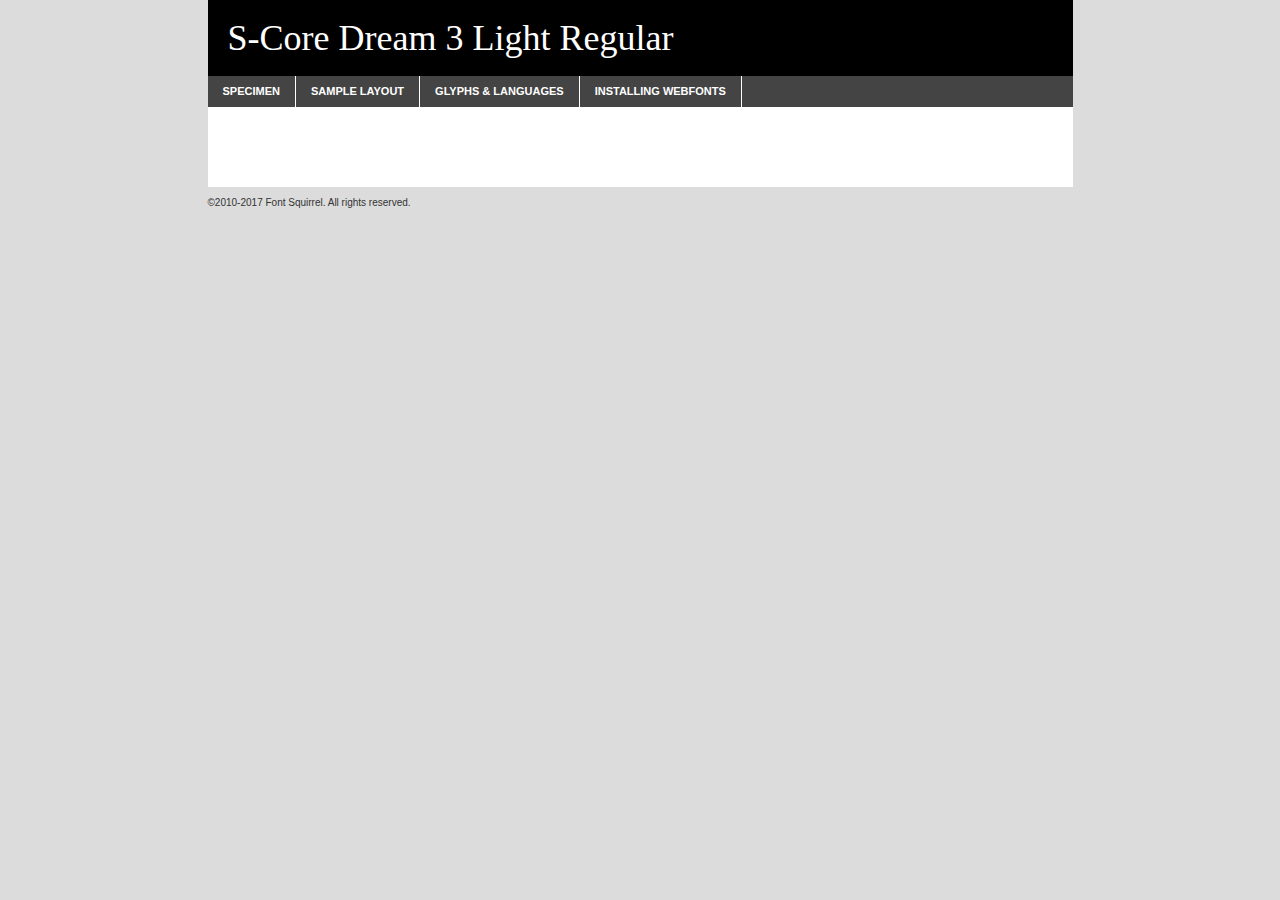
<file: fonts/S-Core-Dream/scdream3-demo.html>
<!DOCTYPE html PUBLIC "-//W3C//DTD XHTML 1.0 Transitional//EN"
	"http://www.w3.org/TR/xhtml1/DTD/xhtml1-transitional.dtd">

<html xmlns="http://www.w3.org/1999/xhtml" xml:lang="en" lang="en">
<head>
	<meta http-equiv="Content-Type" content="text/html; charset=utf-8" />
	<script src="http://ajax.googleapis.com/ajax/libs/jquery/1.7.2/jquery.min.js" type="text/javascript" charset="utf-8"></script>
	<script type="text/javascript">
	(function($){$.fn.easyTabs=function(option){var param=jQuery.extend({fadeSpeed:"fast",defaultContent:1,activeClass:'active'},option);$(this).each(function(){var thisId="#"+this.id;if(param.defaultContent==''){param.defaultContent=1;}
	if(typeof param.defaultContent=="number")
	{var defaultTab=$(thisId+" .tabs li:eq("+(param.defaultContent-1)+") a").attr('href').substr(1);}else{var defaultTab=param.defaultContent;}
	$(thisId+" .tabs li a").each(function(){var tabToHide=$(this).attr('href').substr(1);$("#"+tabToHide).addClass('easytabs-tab-content');});hideAll();changeContent(defaultTab);function hideAll(){$(thisId+" .easytabs-tab-content").hide();}
	function changeContent(tabId){hideAll();$(thisId+" .tabs li").removeClass(param.activeClass);$(thisId+" .tabs li a[href=#"+tabId+"]").closest('li').addClass(param.activeClass);if(param.fadeSpeed!="none")
	{$(thisId+" #"+tabId).fadeIn(param.fadeSpeed);}else{$(thisId+" #"+tabId).show();}}
	$(thisId+" .tabs li").click(function(){var tabId=$(this).find('a').attr('href').substr(1);changeContent(tabId);return false;});});}})(jQuery);
	</script>
	<link rel="stylesheet" href="specimen_files/specimen_stylesheet.css" type="text/css" charset="utf-8" />
	<link rel="stylesheet" href="stylesheet.css" type="text/css" charset="utf-8" />

	<style type="text/css">
					body{
				font-family: 's-core_dream3_light';
							}
		</style>

	<title>S-Core Dream 3 Light Regular Specimen</title>
	
	
	<script type="text/javascript" charset="utf-8">
		$(document).ready(function() {
			$('#container').easyTabs({defaultContent:1});
		});
	</script>
</head>

<body>
<div id="container">
	<div id="header">
		S-Core Dream 3 Light Regular	</div>
	<ul class="tabs">
		<li><a href="#specimen">Specimen</a></li>
		<li><a href="#layout">Sample Layout</a></li>
				<li><a href="#glyphs">Glyphs &amp; Languages</a></li>
		<li><a href="#installing">Installing Webfonts</a></li>
		
	</ul>
	
	<div id="main_content">

		
			<div id="specimen">
		
				<div class="section">
					<div class="grid12 firstcol">
						<div class="huge">AaBb</div>
					</div>
				</div>
		
				<div class="section">
					<div class="glyph_range">A&#x200B;B&#x200b;C&#x200b;D&#x200b;E&#x200b;F&#x200b;G&#x200b;H&#x200b;I&#x200b;J&#x200b;K&#x200b;L&#x200b;M&#x200b;N&#x200b;O&#x200b;P&#x200b;Q&#x200b;R&#x200b;S&#x200b;T&#x200b;U&#x200b;V&#x200b;W&#x200b;X&#x200b;Y&#x200b;Z&#x200b;a&#x200b;b&#x200b;c&#x200b;d&#x200b;e&#x200b;f&#x200b;g&#x200b;h&#x200b;i&#x200b;j&#x200b;k&#x200b;l&#x200b;m&#x200b;n&#x200b;o&#x200b;p&#x200b;q&#x200b;r&#x200b;s&#x200b;t&#x200b;u&#x200b;v&#x200b;w&#x200b;x&#x200b;y&#x200b;z&#x200b;1&#x200b;2&#x200b;3&#x200b;4&#x200b;5&#x200b;6&#x200b;7&#x200b;8&#x200b;9&#x200b;0&#x200b;&amp;&#x200b;.&#x200b;,&#x200b;?&#x200b;!&#x200b;&#64;&#x200b;(&#x200b;)&#x200b;#&#x200b;$&#x200b;%&#x200b;*&#x200b;+&#x200b;-&#x200b;=&#x200b;:&#x200b;;</div>
				</div>
				<div class="section">
					<div class="grid12 firstcol">
						<table class="sample_table">
							<tr><td>10</td><td class="size10">abcdefghijklmnopqrstuvwxyzABCDEFGHIJKLMNOPQRSTUVWXYZ0123456789abcdefghijklmnopqrstuvwxyzABCDEFGHIJKLMNOPQRSTUVWXYZ0123456789abcdefghijklmnopqrstuvwxyzABCDEFGHIJKLMNOPQRSTUVWXYZ</td></tr>
							<tr><td>11</td><td class="size11">abcdefghijklmnopqrstuvwxyzABCDEFGHIJKLMNOPQRSTUVWXYZ0123456789abcdefghijklmnopqrstuvwxyzABCDEFGHIJKLMNOPQRSTUVWXYZ0123456789abcdefghijklmnopqrstuvwxyzABCDEFGHIJKLMNOPQRSTUVWXYZ</td></tr>
							<tr><td>12</td><td class="size12">abcdefghijklmnopqrstuvwxyzABCDEFGHIJKLMNOPQRSTUVWXYZ0123456789abcdefghijklmnopqrstuvwxyzABCDEFGHIJKLMNOPQRSTUVWXYZ0123456789abcdefghijklmnopqrstuvwxyzABCDEFGHIJKLMNOPQRSTUVWXYZ</td></tr>
							<tr><td>13</td><td class="size13">abcdefghijklmnopqrstuvwxyzABCDEFGHIJKLMNOPQRSTUVWXYZ0123456789abcdefghijklmnopqrstuvwxyzABCDEFGHIJKLMNOPQRSTUVWXYZ0123456789abcdefghijklmnopqrstuvwxyzABCDEFGHIJKLMNOPQRSTUVWXYZ</td></tr>
							<tr><td>14</td><td class="size14">abcdefghijklmnopqrstuvwxyzABCDEFGHIJKLMNOPQRSTUVWXYZ0123456789abcdefghijklmnopqrstuvwxyzABCDEFGHIJKLMNOPQRSTUVWXYZ0123456789abcdefghijklmnopqrstuvwxyzABCDEFGHIJKLMNOPQRSTUVWXYZ</td></tr>
							<tr><td>16</td><td class="size16">abcdefghijklmnopqrstuvwxyzABCDEFGHIJKLMNOPQRSTUVWXYZ0123456789abcdefghijklmnopqrstuvwxyzABCDEFGHIJKLMNOPQRSTUVWXYZ</td></tr>
							<tr><td>18</td><td class="size18">abcdefghijklmnopqrstuvwxyzABCDEFGHIJKLMNOPQRSTUVWXYZ0123456789abcdefghijklmnopqrstuvwxyzABCDEFGHIJKLMNOPQRSTUVWXYZ</td></tr>
							<tr><td>20</td><td class="size20">abcdefghijklmnopqrstuvwxyzABCDEFGHIJKLMNOPQRSTUVWXYZ0123456789abcdefghijklmnopqrstuvwxyzABCDEFGHIJKLMNOPQRSTUVWXYZ</td></tr>
							<tr><td>24</td><td class="size24">abcdefghijklmnopqrstuvwxyzABCDEFGHIJKLMNOPQRSTUVWXYZ0123456789abcdefghijklmnopqrstuvwxyzABCDEFGHIJKLMNOPQRSTUVWXYZ</td></tr>
							<tr><td>30</td><td class="size30">abcdefghijklmnopqrstuvwxyzABCDEFGHIJKLMNOPQRSTUVWXYZ0123456789abcdefghijklmnopqrstuvwxyzABCDEFGHIJKLMNOPQRSTUVWXYZ</td></tr>
							<tr><td>36</td><td class="size36">abcdefghijklmnopqrstuvwxyzABCDEFGHIJKLMNOPQRSTUVWXYZ0123456789abcdefghijklmnopqrstuvwxyzABCDEFGHIJKLMNOPQRSTUVWXYZ</td></tr>
							<tr><td>48</td><td class="size48">abcdefghijklmnopqrstuvwxyzABCDEFGHIJKLMNOPQRSTUVWXYZ0123456789abcdefghijklmnopqrstuvwxyzABCDEFGHIJKLMNOPQRSTUVWXYZ</td></tr>
							<tr><td>60</td><td class="size60">abcdefghijklmnopqrstuvwxyzABCDEFGHIJKLMNOPQRSTUVWXYZ0123456789abcdefghijklmnopqrstuvwxyzABCDEFGHIJKLMNOPQRSTUVWXYZ</td></tr>
							<tr><td>72</td><td class="size72">abcdefghijklmnopqrstuvwxyzABCDEFGHIJKLMNOPQRSTUVWXYZ0123456789abcdefghijklmnopqrstuvwxyzABCDEFGHIJKLMNOPQRSTUVWXYZ</td></tr>
							<tr><td>90</td><td class="size90">abcdefghijklmnopqrstuvwxyzABCDEFGHIJKLMNOPQRSTUVWXYZ0123456789abcdefghijklmnopqrstuvwxyzABCDEFGHIJKLMNOPQRSTUVWXYZ</td></tr>
						</table>
				
					</div>
			
				</div>
		
		
		
								<div class="section" id="bodycomparison">


										<div id="xheight">
				<div class="fontbody">&#x25FC;&#x25FC;&#x25FC;&#x25FC;&#x25FC;&#x25FC;&#x25FC;&#x25FC;&#x25FC;&#x25FC;&#x25FC;&#x25FC;&#x25FC;&#x25FC;&#x25FC;&#x25FC;&#x25FC;&#x25FC;&#x25FC;&#x25FC;&#x25FC;&#x25FC;&#x25FC;&#x25FC;&#x25FC;&#x25FC;&#x25FC;&#x25FC;&#x25FC;&#x25FC;&#x25FC;&#x25FC;&#x25FC;&#x25FC;&#x25FC;&#x25FC;&#x25FC;&#x25FC;&#x25FC;&#x25FC;&#x25FC;&#x25FC;&#x25FC;&#x25FC;&#x25FC;&#x25FC;&#x25FC;&#x25FC;&#x25FC;&#x25FC;&#x25FC;&#x25FC;&#x25FC;&#x25FC;&#x25FC;&#x25FC;&#x25FC;&#x25FC;&#x25FC;&#x25FC;&#x25FC;&#x25FC;&#x25FC;&#x25FC;&#x25FC;&#x25FC;&#x25FC;&#x25FC;&#x25FC;&#x25FC;&#x25FC;&#x25FC;&#x25FC;&#x25FC;&#x25FC;&#x25FC;&#x25FC;&#x25FC;&#x25FC;&#x25FC;&#x25FC;&#x25FC;&#x25FC;&#x25FC;&#x25FC;&#x25FC;&#x25FC;&#x25FC;&#x25FC;&#x25FC;&#x25FC;&#x25FC;&#x25FC;&#x25FC;&#x25FC;&#x25FC;&#x25FC;&#x25FC;&#x25FC;body</div><div class="arialbody">body</div><div class="verdanabody">body</div><div class="georgiabody">body</div></div>
										<div class="fontbody" style="z-index:1">
											body<span>S-Core Dream 3 Light Regular</span>
										</div>
										<div class="arialbody" style="z-index:1">
											body<span>Arial</span>
										</div>
										<div class="verdanabody" style="z-index:1">
											body<span>Verdana</span>
										</div>
										<div class="georgiabody" style="z-index:1">
											body<span>Georgia</span>
										</div>



								</div>
		
		
				<div class="section psample psample_row1" id="">
					
					<div class="grid2 firstcol">
						<p class="size10"><span>10.</span>Aenean lacinia bibendum nulla sed consectetur. Fusce dapibus, tellus ac cursus commodo, tortor mauris condimentum nibh, ut fermentum massa justo sit amet risus. Nullam id dolor id nibh ultricies vehicula ut id elit. Cum sociis natoque penatibus et magnis dis parturient montes, nascetur ridiculus mus. Nulla vitae elit libero, a pharetra augue.</p>
			
					</div>
					<div class="grid3">
						<p class="size11"><span>11.</span>Aenean lacinia bibendum nulla sed consectetur. Fusce dapibus, tellus ac cursus commodo, tortor mauris condimentum nibh, ut fermentum massa justo sit amet risus. Nullam id dolor id nibh ultricies vehicula ut id elit. Cum sociis natoque penatibus et magnis dis parturient montes, nascetur ridiculus mus. Nulla vitae elit libero, a pharetra augue.</p>
			
					</div>
					<div class="grid3">
						<p class="size12"><span>12.</span>Aenean lacinia bibendum nulla sed consectetur. Fusce dapibus, tellus ac cursus commodo, tortor mauris condimentum nibh, ut fermentum massa justo sit amet risus. Nullam id dolor id nibh ultricies vehicula ut id elit. Cum sociis natoque penatibus et magnis dis parturient montes, nascetur ridiculus mus. Nulla vitae elit libero, a pharetra augue.</p>
			
					</div>
					<div class="grid4">
						<p class="size13"><span>13.</span>Aenean lacinia bibendum nulla sed consectetur. Fusce dapibus, tellus ac cursus commodo, tortor mauris condimentum nibh, ut fermentum massa justo sit amet risus. Nullam id dolor id nibh ultricies vehicula ut id elit. Cum sociis natoque penatibus et magnis dis parturient montes, nascetur ridiculus mus. Nulla vitae elit libero, a pharetra augue.</p>
			
					</div>
					<div class="white_blend"></div>
					
				</div>
				<div class="section psample psample_row2" id="">
					<div class="grid3 firstcol">
						<p class="size14"><span>14.</span>Aenean lacinia bibendum nulla sed consectetur. Fusce dapibus, tellus ac cursus commodo, tortor mauris condimentum nibh, ut fermentum massa justo sit amet risus. Nullam id dolor id nibh ultricies vehicula ut id elit. Cum sociis natoque penatibus et magnis dis parturient montes, nascetur ridiculus mus. Nulla vitae elit libero, a pharetra augue.</p>
			
					</div>
					<div class="grid4">
						<p class="size16"><span>16.</span>Aenean lacinia bibendum nulla sed consectetur. Fusce dapibus, tellus ac cursus commodo, tortor mauris condimentum nibh, ut fermentum massa justo sit amet risus. Nullam id dolor id nibh ultricies vehicula ut id elit. Cum sociis natoque penatibus et magnis dis parturient montes, nascetur ridiculus mus. Nulla vitae elit libero, a pharetra augue.</p>
			
					</div>
					<div class="grid5">
						<p class="size18"><span>18.</span>Aenean lacinia bibendum nulla sed consectetur. Fusce dapibus, tellus ac cursus commodo, tortor mauris condimentum nibh, ut fermentum massa justo sit amet risus. Nullam id dolor id nibh ultricies vehicula ut id elit. Cum sociis natoque penatibus et magnis dis parturient montes, nascetur ridiculus mus. Nulla vitae elit libero, a pharetra augue.</p>
			
					</div>

					<div class="white_blend"></div>

				</div>
				
				<div class="section psample psample_row3" id="">
					<div class="grid5 firstcol">
						<p class="size20"><span>20.</span>Aenean lacinia bibendum nulla sed consectetur. Fusce dapibus, tellus ac cursus commodo, tortor mauris condimentum nibh, ut fermentum massa justo sit amet risus. Nullam id dolor id nibh ultricies vehicula ut id elit. Cum sociis natoque penatibus et magnis dis parturient montes, nascetur ridiculus mus. Nulla vitae elit libero, a pharetra augue.</p>
					</div>
					<div class="grid7">
						<p class="size24"><span>24.</span>Aenean lacinia bibendum nulla sed consectetur. Fusce dapibus, tellus ac cursus commodo, tortor mauris condimentum nibh, ut fermentum massa justo sit amet risus. Nullam id dolor id nibh ultricies vehicula ut id elit. Cum sociis natoque penatibus et magnis dis parturient montes, nascetur ridiculus mus. Nulla vitae elit libero, a pharetra augue.</p>
					</div>
					
					<div class="white_blend"></div>
					
				</div>
				
				<div class="section psample psample_row4" id="">
					<div class="grid12 firstcol">
						<p class="size30"><span>30.</span>Aenean lacinia bibendum nulla sed consectetur. Fusce dapibus, tellus ac cursus commodo, tortor mauris condimentum nibh, ut fermentum massa justo sit amet risus. Nullam id dolor id nibh ultricies vehicula ut id elit. Cum sociis natoque penatibus et magnis dis parturient montes, nascetur ridiculus mus. Nulla vitae elit libero, a pharetra augue.</p>
					</div>
					<div class="white_blend"></div>
					
				</div>
				
				
				
				<div class="section psample psample_row1 fullreverse">
					<div class="grid2 firstcol">
						<p class="size10"><span>10.</span>Aenean lacinia bibendum nulla sed consectetur. Fusce dapibus, tellus ac cursus commodo, tortor mauris condimentum nibh, ut fermentum massa justo sit amet risus. Nullam id dolor id nibh ultricies vehicula ut id elit. Cum sociis natoque penatibus et magnis dis parturient montes, nascetur ridiculus mus. Nulla vitae elit libero, a pharetra augue.</p>
			
					</div>
					<div class="grid3">
						<p class="size11"><span>11.</span>Aenean lacinia bibendum nulla sed consectetur. Fusce dapibus, tellus ac cursus commodo, tortor mauris condimentum nibh, ut fermentum massa justo sit amet risus. Nullam id dolor id nibh ultricies vehicula ut id elit. Cum sociis natoque penatibus et magnis dis parturient montes, nascetur ridiculus mus. Nulla vitae elit libero, a pharetra augue.</p>
			
					</div>
					<div class="grid3">
						<p class="size12"><span>12.</span>Aenean lacinia bibendum nulla sed consectetur. Fusce dapibus, tellus ac cursus commodo, tortor mauris condimentum nibh, ut fermentum massa justo sit amet risus. Nullam id dolor id nibh ultricies vehicula ut id elit. Cum sociis natoque penatibus et magnis dis parturient montes, nascetur ridiculus mus. Nulla vitae elit libero, a pharetra augue.</p>
			
					</div>
					<div class="grid4">
						<p class="size13"><span>13.</span>Aenean lacinia bibendum nulla sed consectetur. Fusce dapibus, tellus ac cursus commodo, tortor mauris condimentum nibh, ut fermentum massa justo sit amet risus. Nullam id dolor id nibh ultricies vehicula ut id elit. Cum sociis natoque penatibus et magnis dis parturient montes, nascetur ridiculus mus. Nulla vitae elit libero, a pharetra augue.</p>
			
					</div>
					<div class="black_blend"></div>
					
				</div>
				
				<div class="section psample psample_row2 fullreverse">
					<div class="grid3 firstcol">
						<p class="size14"><span>14.</span>Aenean lacinia bibendum nulla sed consectetur. Fusce dapibus, tellus ac cursus commodo, tortor mauris condimentum nibh, ut fermentum massa justo sit amet risus. Nullam id dolor id nibh ultricies vehicula ut id elit. Cum sociis natoque penatibus et magnis dis parturient montes, nascetur ridiculus mus. Nulla vitae elit libero, a pharetra augue.</p>
			
					</div>
					<div class="grid4">
						<p class="size16"><span>16.</span>Aenean lacinia bibendum nulla sed consectetur. Fusce dapibus, tellus ac cursus commodo, tortor mauris condimentum nibh, ut fermentum massa justo sit amet risus. Nullam id dolor id nibh ultricies vehicula ut id elit. Cum sociis natoque penatibus et magnis dis parturient montes, nascetur ridiculus mus. Nulla vitae elit libero, a pharetra augue.</p>
			
					</div>
					<div class="grid5">
						<p class="size18"><span>18.</span>Aenean lacinia bibendum nulla sed consectetur. Fusce dapibus, tellus ac cursus commodo, tortor mauris condimentum nibh, ut fermentum massa justo sit amet risus. Nullam id dolor id nibh ultricies vehicula ut id elit. Cum sociis natoque penatibus et magnis dis parturient montes, nascetur ridiculus mus. Nulla vitae elit libero, a pharetra augue.</p>
			
					</div>
					<div class="black_blend"></div>

				</div>
				
				<div class="section psample fullreverse psample_row3" id="">
					<div class="grid5 firstcol">
						<p class="size20"><span>20.</span>Aenean lacinia bibendum nulla sed consectetur. Fusce dapibus, tellus ac cursus commodo, tortor mauris condimentum nibh, ut fermentum massa justo sit amet risus. Nullam id dolor id nibh ultricies vehicula ut id elit. Cum sociis natoque penatibus et magnis dis parturient montes, nascetur ridiculus mus. Nulla vitae elit libero, a pharetra augue.</p>
					</div>
					<div class="grid7">
						<p class="size24"><span>24.</span>Aenean lacinia bibendum nulla sed consectetur. Fusce dapibus, tellus ac cursus commodo, tortor mauris condimentum nibh, ut fermentum massa justo sit amet risus. Nullam id dolor id nibh ultricies vehicula ut id elit. Cum sociis natoque penatibus et magnis dis parturient montes, nascetur ridiculus mus. Nulla vitae elit libero, a pharetra augue.</p>
					</div>
					
					<div class="black_blend"></div>
					
				</div>
				
				<div class="section psample fullreverse psample_row4" id="" style="border-bottom: 20px #000 solid;">
					<div class="grid12 firstcol">
						<p class="size30"><span>30.</span>Aenean lacinia bibendum nulla sed consectetur. Fusce dapibus, tellus ac cursus commodo, tortor mauris condimentum nibh, ut fermentum massa justo sit amet risus. Nullam id dolor id nibh ultricies vehicula ut id elit. Cum sociis natoque penatibus et magnis dis parturient montes, nascetur ridiculus mus. Nulla vitae elit libero, a pharetra augue.</p>
					</div>
					<div class="black_blend"></div>
					
				</div>
				
				
				
				
			</div>
			
			<div id="layout">
				
				<div class="section">
					
					<div class="grid12 firstcol">
						<h1>Lorem Ipsum Dolor</h1>
						<h2>Etiam porta sem malesuada magna mollis euismod</h2>
						
						<p class="byline">By <a href="#link">Aenean Lacinia</a></p>
					</div>
				</div>
				<div class="section">
					<div class="grid8 firstcol">
						<p class="large">Donec sed odio dui. Morbi leo risus, porta ac consectetur ac, vestibulum at eros. Fusce dapibus, tellus ac cursus commodo, tortor mauris condimentum nibh, ut fermentum massa justo sit amet risus. </p>

						
						<h3>Pellentesque ornare sem</h3>

						<p>Maecenas sed diam eget risus varius blandit sit amet non magna. Maecenas faucibus mollis interdum. Donec ullamcorper nulla non metus auctor fringilla. Nullam id dolor id nibh ultricies vehicula ut id elit. Nullam id dolor id nibh ultricies vehicula ut id elit. </p>

						<p>Aenean eu leo quam. Pellentesque ornare sem lacinia quam venenatis vestibulum. Lorem ipsum dolor sit amet, consectetur adipiscing elit. Cum sociis natoque penatibus et magnis dis parturient montes, nascetur ridiculus mus. </p>

						<p>Nulla vitae elit libero, a pharetra augue. Praesent commodo cursus magna, vel scelerisque nisl consectetur et. Aenean lacinia bibendum nulla sed consectetur. </p>

						<p>Nullam quis risus eget urna mollis ornare vel eu leo. Nullam quis risus eget urna mollis ornare vel eu leo. Maecenas sed diam eget risus varius blandit sit amet non magna. Donec ullamcorper nulla non metus auctor fringilla. </p>

						<h3>Cras mattis consectetur</h3>

						<p>Aenean eu leo quam. Pellentesque ornare sem lacinia quam venenatis vestibulum. Aenean lacinia bibendum nulla sed consectetur. Integer posuere erat a ante venenatis dapibus posuere velit aliquet. Cras mattis consectetur purus sit amet fermentum. </p>

						<p>Nullam id dolor id nibh ultricies vehicula ut id elit. Nullam quis risus eget urna mollis ornare vel eu leo. Cras mattis consectetur purus sit amet fermentum.</p>
					</div>
					
					<div class="grid4 sidebar">
						
						<div class="box reverse">
							<p class="last">Nullam quis risus eget urna mollis ornare vel eu leo. Donec ullamcorper nulla non metus auctor fringilla. Cras mattis consectetur purus sit amet fermentum. Sed posuere consectetur est at lobortis. Lorem ipsum dolor sit amet, consectetur adipiscing elit. </p>
						</div>
						
						<p class="caption">Maecenas sed diam eget risus varius.</p>

						<p>Vestibulum id ligula porta felis euismod semper. Integer posuere erat a ante venenatis dapibus posuere velit aliquet. Vestibulum id ligula porta felis euismod semper. Sed posuere consectetur est at lobortis. Maecenas sed diam eget risus varius blandit sit amet non magna. Fusce dapibus, tellus ac cursus commodo, tortor mauris condimentum nibh, ut fermentum massa justo sit amet risus. </p>

					

						<p>Duis mollis, est non commodo luctus, nisi erat porttitor ligula, eget lacinia odio sem nec elit. Aenean lacinia bibendum nulla sed consectetur. Vivamus sagittis lacus vel augue laoreet rutrum faucibus dolor auctor. Aenean lacinia bibendum nulla sed consectetur. Nullam quis risus eget urna mollis ornare vel eu leo. </p>

						<p>Praesent commodo cursus magna, vel scelerisque nisl consectetur et. Donec ullamcorper nulla non metus auctor fringilla. Maecenas faucibus mollis interdum. Fusce dapibus, tellus ac cursus commodo, tortor mauris condimentum nibh, ut fermentum massa justo sit amet risus. </p>

					</div>
				</div>
				
			</div>


			



		<div id="glyphs">
			<div class="section">
				<div class="grid12 firstcol">
			
				<h1>Language Support</h1>
				<p>The subset of S-Core Dream 3 Light Regular in this kit supports the following languages:<br />
			
					English, Arrernte, Bislama, Cebuano, Fijian, Gilbertese, Hmong, Ibanag, Iloko_ilokano, Interglossa_glosa, Interlingua, Lojban, Norfolk_pitcairnese, Oromo, Rotokas, Seychelles_creole, Shona, Somali, Southern_ndebele, Swahili, Swati_swazi, Tok_pisin, Warlpiri, Xhosa, Zulu, Latinbasic, Ubasic, Demo				</p>
				<h1>Glyph Chart</h1>
				<p>The subset of S-Core Dream 3 Light Regular in this kit includes all the glyphs listed below. Unicode entities are included above each glyph to help you insert individual characters into your layout.</p>
				<div id="glyph_chart">
			
																				 <div><p>&amp;#32;</p>&#32;</div>
																				 <div><p>&amp;#33;</p>&#33;</div>
																				 <div><p>&amp;#34;</p>&#34;</div>
																				 <div><p>&amp;#35;</p>&#35;</div>
																				 <div><p>&amp;#36;</p>&#36;</div>
																				 <div><p>&amp;#37;</p>&#37;</div>
																				 <div><p>&amp;#38;</p>&#38;</div>
																				 <div><p>&amp;#39;</p>&#39;</div>
																				 <div><p>&amp;#40;</p>&#40;</div>
																				 <div><p>&amp;#41;</p>&#41;</div>
																				 <div><p>&amp;#42;</p>&#42;</div>
																				 <div><p>&amp;#43;</p>&#43;</div>
																				 <div><p>&amp;#44;</p>&#44;</div>
																				 <div><p>&amp;#45;</p>&#45;</div>
																				 <div><p>&amp;#46;</p>&#46;</div>
																				 <div><p>&amp;#47;</p>&#47;</div>
																				 <div><p>&amp;#48;</p>&#48;</div>
																				 <div><p>&amp;#49;</p>&#49;</div>
																				 <div><p>&amp;#50;</p>&#50;</div>
																				 <div><p>&amp;#51;</p>&#51;</div>
																				 <div><p>&amp;#52;</p>&#52;</div>
																				 <div><p>&amp;#53;</p>&#53;</div>
																				 <div><p>&amp;#54;</p>&#54;</div>
																				 <div><p>&amp;#55;</p>&#55;</div>
																				 <div><p>&amp;#56;</p>&#56;</div>
																				 <div><p>&amp;#57;</p>&#57;</div>
																				 <div><p>&amp;#58;</p>&#58;</div>
																				 <div><p>&amp;#59;</p>&#59;</div>
																				 <div><p>&amp;#60;</p>&#60;</div>
																				 <div><p>&amp;#61;</p>&#61;</div>
																				 <div><p>&amp;#62;</p>&#62;</div>
																				 <div><p>&amp;#63;</p>&#63;</div>
																				 <div><p>&amp;#64;</p>&#64;</div>
																				 <div><p>&amp;#65;</p>&#65;</div>
																				 <div><p>&amp;#66;</p>&#66;</div>
																				 <div><p>&amp;#67;</p>&#67;</div>
																				 <div><p>&amp;#68;</p>&#68;</div>
																				 <div><p>&amp;#69;</p>&#69;</div>
																				 <div><p>&amp;#70;</p>&#70;</div>
																				 <div><p>&amp;#71;</p>&#71;</div>
																				 <div><p>&amp;#72;</p>&#72;</div>
																				 <div><p>&amp;#73;</p>&#73;</div>
																				 <div><p>&amp;#74;</p>&#74;</div>
																				 <div><p>&amp;#75;</p>&#75;</div>
																				 <div><p>&amp;#76;</p>&#76;</div>
																				 <div><p>&amp;#77;</p>&#77;</div>
																				 <div><p>&amp;#78;</p>&#78;</div>
																				 <div><p>&amp;#79;</p>&#79;</div>
																				 <div><p>&amp;#80;</p>&#80;</div>
																				 <div><p>&amp;#81;</p>&#81;</div>
																				 <div><p>&amp;#82;</p>&#82;</div>
																				 <div><p>&amp;#83;</p>&#83;</div>
																				 <div><p>&amp;#84;</p>&#84;</div>
																				 <div><p>&amp;#85;</p>&#85;</div>
																				 <div><p>&amp;#86;</p>&#86;</div>
																				 <div><p>&amp;#87;</p>&#87;</div>
																				 <div><p>&amp;#88;</p>&#88;</div>
																				 <div><p>&amp;#89;</p>&#89;</div>
																				 <div><p>&amp;#90;</p>&#90;</div>
																				 <div><p>&amp;#91;</p>&#91;</div>
																				 <div><p>&amp;#92;</p>&#92;</div>
																				 <div><p>&amp;#93;</p>&#93;</div>
																				 <div><p>&amp;#94;</p>&#94;</div>
																				 <div><p>&amp;#95;</p>&#95;</div>
																				 <div><p>&amp;#96;</p>&#96;</div>
																				 <div><p>&amp;#97;</p>&#97;</div>
																				 <div><p>&amp;#98;</p>&#98;</div>
																				 <div><p>&amp;#99;</p>&#99;</div>
																				 <div><p>&amp;#100;</p>&#100;</div>
																				 <div><p>&amp;#101;</p>&#101;</div>
																				 <div><p>&amp;#102;</p>&#102;</div>
																				 <div><p>&amp;#103;</p>&#103;</div>
																				 <div><p>&amp;#104;</p>&#104;</div>
																				 <div><p>&amp;#105;</p>&#105;</div>
																				 <div><p>&amp;#106;</p>&#106;</div>
																				 <div><p>&amp;#107;</p>&#107;</div>
																				 <div><p>&amp;#108;</p>&#108;</div>
																				 <div><p>&amp;#109;</p>&#109;</div>
																				 <div><p>&amp;#110;</p>&#110;</div>
																				 <div><p>&amp;#111;</p>&#111;</div>
																				 <div><p>&amp;#112;</p>&#112;</div>
																				 <div><p>&amp;#113;</p>&#113;</div>
																				 <div><p>&amp;#114;</p>&#114;</div>
																				 <div><p>&amp;#115;</p>&#115;</div>
																				 <div><p>&amp;#116;</p>&#116;</div>
																				 <div><p>&amp;#117;</p>&#117;</div>
																				 <div><p>&amp;#118;</p>&#118;</div>
																				 <div><p>&amp;#119;</p>&#119;</div>
																				 <div><p>&amp;#120;</p>&#120;</div>
																				 <div><p>&amp;#121;</p>&#121;</div>
																				 <div><p>&amp;#122;</p>&#122;</div>
																				 <div><p>&amp;#123;</p>&#123;</div>
																				 <div><p>&amp;#124;</p>&#124;</div>
																				 <div><p>&amp;#125;</p>&#125;</div>
																				 <div><p>&amp;#126;</p>&#126;</div>
																				 <div><p>&amp;#160;</p>&#160;</div>
																				 <div><p>&amp;#173;</p>&#173;</div>
																				 <div><p>&amp;#8192;</p>&#8192;</div>
																				 <div><p>&amp;#8193;</p>&#8193;</div>
																				 <div><p>&amp;#8194;</p>&#8194;</div>
																				 <div><p>&amp;#8195;</p>&#8195;</div>
																				 <div><p>&amp;#8196;</p>&#8196;</div>
																				 <div><p>&amp;#8197;</p>&#8197;</div>
																				 <div><p>&amp;#8198;</p>&#8198;</div>
																				 <div><p>&amp;#8199;</p>&#8199;</div>
																				 <div><p>&amp;#8200;</p>&#8200;</div>
																				 <div><p>&amp;#8201;</p>&#8201;</div>
																				 <div><p>&amp;#8202;</p>&#8202;</div>
																				 <div><p>&amp;#8208;</p>&#8208;</div>
																				 <div><p>&amp;#8209;</p>&#8209;</div>
																				 <div><p>&amp;#8210;</p>&#8210;</div>
																				 <div><p>&amp;#8211;</p>&#8211;</div>
																				 <div><p>&amp;#8212;</p>&#8212;</div>
																				 <div><p>&amp;#8239;</p>&#8239;</div>
																				 <div><p>&amp;#8287;</p>&#8287;</div>
																				 <div><p>&amp;#9724;</p>&#9724;</div>
																				 <div><p>&amp;#44032;</p>&#44032;</div>
																				 <div><p>&amp;#44033;</p>&#44033;</div>
																				 <div><p>&amp;#44036;</p>&#44036;</div>
																				 <div><p>&amp;#44039;</p>&#44039;</div>
																				 <div><p>&amp;#44040;</p>&#44040;</div>
																				 <div><p>&amp;#44041;</p>&#44041;</div>
																				 <div><p>&amp;#44042;</p>&#44042;</div>
																				 <div><p>&amp;#44048;</p>&#44048;</div>
																				 <div><p>&amp;#44049;</p>&#44049;</div>
																				 <div><p>&amp;#44050;</p>&#44050;</div>
																				 <div><p>&amp;#44051;</p>&#44051;</div>
																				 <div><p>&amp;#44052;</p>&#44052;</div>
																				 <div><p>&amp;#44053;</p>&#44053;</div>
																				 <div><p>&amp;#44054;</p>&#44054;</div>
																				 <div><p>&amp;#44055;</p>&#44055;</div>
																				 <div><p>&amp;#44057;</p>&#44057;</div>
																				 <div><p>&amp;#44058;</p>&#44058;</div>
																				 <div><p>&amp;#44059;</p>&#44059;</div>
																				 <div><p>&amp;#44060;</p>&#44060;</div>
																				 <div><p>&amp;#44061;</p>&#44061;</div>
																				 <div><p>&amp;#44064;</p>&#44064;</div>
																				 <div><p>&amp;#44068;</p>&#44068;</div>
																				 <div><p>&amp;#44076;</p>&#44076;</div>
																				 <div><p>&amp;#44077;</p>&#44077;</div>
																				 <div><p>&amp;#44079;</p>&#44079;</div>
																				 <div><p>&amp;#44080;</p>&#44080;</div>
																				 <div><p>&amp;#44081;</p>&#44081;</div>
																				 <div><p>&amp;#44088;</p>&#44088;</div>
																				 <div><p>&amp;#44089;</p>&#44089;</div>
																				 <div><p>&amp;#44092;</p>&#44092;</div>
																				 <div><p>&amp;#44096;</p>&#44096;</div>
																				 <div><p>&amp;#44107;</p>&#44107;</div>
																				 <div><p>&amp;#44109;</p>&#44109;</div>
																				 <div><p>&amp;#44116;</p>&#44116;</div>
																				 <div><p>&amp;#44120;</p>&#44120;</div>
																				 <div><p>&amp;#44124;</p>&#44124;</div>
																				 <div><p>&amp;#44144;</p>&#44144;</div>
																				 <div><p>&amp;#44145;</p>&#44145;</div>
																				 <div><p>&amp;#44148;</p>&#44148;</div>
																				 <div><p>&amp;#44151;</p>&#44151;</div>
																				 <div><p>&amp;#44152;</p>&#44152;</div>
																				 <div><p>&amp;#44154;</p>&#44154;</div>
																				 <div><p>&amp;#44160;</p>&#44160;</div>
																				 <div><p>&amp;#44161;</p>&#44161;</div>
																				 <div><p>&amp;#44163;</p>&#44163;</div>
																				 <div><p>&amp;#44164;</p>&#44164;</div>
																				 <div><p>&amp;#44165;</p>&#44165;</div>
																				 <div><p>&amp;#44166;</p>&#44166;</div>
																				 <div><p>&amp;#44169;</p>&#44169;</div>
																				 <div><p>&amp;#44170;</p>&#44170;</div>
																				 <div><p>&amp;#44171;</p>&#44171;</div>
																				 <div><p>&amp;#44172;</p>&#44172;</div>
																				 <div><p>&amp;#44176;</p>&#44176;</div>
																				 <div><p>&amp;#44180;</p>&#44180;</div>
																				 <div><p>&amp;#44188;</p>&#44188;</div>
																				 <div><p>&amp;#44189;</p>&#44189;</div>
																				 <div><p>&amp;#44191;</p>&#44191;</div>
																				 <div><p>&amp;#44192;</p>&#44192;</div>
																				 <div><p>&amp;#44193;</p>&#44193;</div>
																				 <div><p>&amp;#44200;</p>&#44200;</div>
																				 <div><p>&amp;#44201;</p>&#44201;</div>
																				 <div><p>&amp;#44202;</p>&#44202;</div>
																				 <div><p>&amp;#44204;</p>&#44204;</div>
																				 <div><p>&amp;#44207;</p>&#44207;</div>
																				 <div><p>&amp;#44208;</p>&#44208;</div>
																				 <div><p>&amp;#44216;</p>&#44216;</div>
																				 <div><p>&amp;#44217;</p>&#44217;</div>
																				 <div><p>&amp;#44219;</p>&#44219;</div>
																				 <div><p>&amp;#44220;</p>&#44220;</div>
																				 <div><p>&amp;#44221;</p>&#44221;</div>
																				 <div><p>&amp;#44225;</p>&#44225;</div>
																				 <div><p>&amp;#44228;</p>&#44228;</div>
																				 <div><p>&amp;#44232;</p>&#44232;</div>
																				 <div><p>&amp;#44236;</p>&#44236;</div>
																				 <div><p>&amp;#44245;</p>&#44245;</div>
																				 <div><p>&amp;#44247;</p>&#44247;</div>
																				 <div><p>&amp;#44256;</p>&#44256;</div>
																				 <div><p>&amp;#44257;</p>&#44257;</div>
																				 <div><p>&amp;#44260;</p>&#44260;</div>
																				 <div><p>&amp;#44263;</p>&#44263;</div>
																				 <div><p>&amp;#44264;</p>&#44264;</div>
																				 <div><p>&amp;#44266;</p>&#44266;</div>
																				 <div><p>&amp;#44268;</p>&#44268;</div>
																				 <div><p>&amp;#44271;</p>&#44271;</div>
																				 <div><p>&amp;#44272;</p>&#44272;</div>
																				 <div><p>&amp;#44273;</p>&#44273;</div>
																				 <div><p>&amp;#44275;</p>&#44275;</div>
																				 <div><p>&amp;#44277;</p>&#44277;</div>
																				 <div><p>&amp;#44278;</p>&#44278;</div>
																				 <div><p>&amp;#44284;</p>&#44284;</div>
																				 <div><p>&amp;#44285;</p>&#44285;</div>
																				 <div><p>&amp;#44288;</p>&#44288;</div>
																				 <div><p>&amp;#44292;</p>&#44292;</div>
																				 <div><p>&amp;#44294;</p>&#44294;</div>
																				 <div><p>&amp;#44300;</p>&#44300;</div>
																				 <div><p>&amp;#44301;</p>&#44301;</div>
																				 <div><p>&amp;#44303;</p>&#44303;</div>
																				 <div><p>&amp;#44305;</p>&#44305;</div>
																				 <div><p>&amp;#44312;</p>&#44312;</div>
																				 <div><p>&amp;#44316;</p>&#44316;</div>
																				 <div><p>&amp;#44320;</p>&#44320;</div>
																				 <div><p>&amp;#44329;</p>&#44329;</div>
																				 <div><p>&amp;#44332;</p>&#44332;</div>
																				 <div><p>&amp;#44333;</p>&#44333;</div>
																				 <div><p>&amp;#44340;</p>&#44340;</div>
																				 <div><p>&amp;#44341;</p>&#44341;</div>
																				 <div><p>&amp;#44344;</p>&#44344;</div>
																				 <div><p>&amp;#44348;</p>&#44348;</div>
																				 <div><p>&amp;#44356;</p>&#44356;</div>
																				 <div><p>&amp;#44357;</p>&#44357;</div>
																				 <div><p>&amp;#44359;</p>&#44359;</div>
																				 <div><p>&amp;#44361;</p>&#44361;</div>
																				 <div><p>&amp;#44368;</p>&#44368;</div>
																				 <div><p>&amp;#44372;</p>&#44372;</div>
																				 <div><p>&amp;#44376;</p>&#44376;</div>
																				 <div><p>&amp;#44385;</p>&#44385;</div>
																				 <div><p>&amp;#44387;</p>&#44387;</div>
																				 <div><p>&amp;#44396;</p>&#44396;</div>
																				 <div><p>&amp;#44397;</p>&#44397;</div>
																				 <div><p>&amp;#44400;</p>&#44400;</div>
																				 <div><p>&amp;#44403;</p>&#44403;</div>
																				 <div><p>&amp;#44404;</p>&#44404;</div>
																				 <div><p>&amp;#44405;</p>&#44405;</div>
																				 <div><p>&amp;#44406;</p>&#44406;</div>
																				 <div><p>&amp;#44411;</p>&#44411;</div>
																				 <div><p>&amp;#44412;</p>&#44412;</div>
																				 <div><p>&amp;#44413;</p>&#44413;</div>
																				 <div><p>&amp;#44415;</p>&#44415;</div>
																				 <div><p>&amp;#44417;</p>&#44417;</div>
																				 <div><p>&amp;#44418;</p>&#44418;</div>
																				 <div><p>&amp;#44424;</p>&#44424;</div>
																				 <div><p>&amp;#44425;</p>&#44425;</div>
																				 <div><p>&amp;#44428;</p>&#44428;</div>
																				 <div><p>&amp;#44432;</p>&#44432;</div>
																				 <div><p>&amp;#44444;</p>&#44444;</div>
																				 <div><p>&amp;#44445;</p>&#44445;</div>
																				 <div><p>&amp;#44452;</p>&#44452;</div>
																				 <div><p>&amp;#44471;</p>&#44471;</div>
																				 <div><p>&amp;#44480;</p>&#44480;</div>
																				 <div><p>&amp;#44481;</p>&#44481;</div>
																				 <div><p>&amp;#44484;</p>&#44484;</div>
																				 <div><p>&amp;#44488;</p>&#44488;</div>
																				 <div><p>&amp;#44496;</p>&#44496;</div>
																				 <div><p>&amp;#44497;</p>&#44497;</div>
																				 <div><p>&amp;#44499;</p>&#44499;</div>
																				 <div><p>&amp;#44508;</p>&#44508;</div>
																				 <div><p>&amp;#44512;</p>&#44512;</div>
																				 <div><p>&amp;#44516;</p>&#44516;</div>
																				 <div><p>&amp;#44536;</p>&#44536;</div>
																				 <div><p>&amp;#44537;</p>&#44537;</div>
																				 <div><p>&amp;#44540;</p>&#44540;</div>
																				 <div><p>&amp;#44543;</p>&#44543;</div>
																				 <div><p>&amp;#44544;</p>&#44544;</div>
																				 <div><p>&amp;#44545;</p>&#44545;</div>
																				 <div><p>&amp;#44552;</p>&#44552;</div>
																				 <div><p>&amp;#44553;</p>&#44553;</div>
																				 <div><p>&amp;#44555;</p>&#44555;</div>
																				 <div><p>&amp;#44557;</p>&#44557;</div>
																				 <div><p>&amp;#44564;</p>&#44564;</div>
																				 <div><p>&amp;#44592;</p>&#44592;</div>
																				 <div><p>&amp;#44593;</p>&#44593;</div>
																				 <div><p>&amp;#44596;</p>&#44596;</div>
																				 <div><p>&amp;#44599;</p>&#44599;</div>
																				 <div><p>&amp;#44600;</p>&#44600;</div>
																				 <div><p>&amp;#44602;</p>&#44602;</div>
																				 <div><p>&amp;#44608;</p>&#44608;</div>
																				 <div><p>&amp;#44609;</p>&#44609;</div>
																				 <div><p>&amp;#44611;</p>&#44611;</div>
																				 <div><p>&amp;#44613;</p>&#44613;</div>
																				 <div><p>&amp;#44614;</p>&#44614;</div>
																				 <div><p>&amp;#44618;</p>&#44618;</div>
																				 <div><p>&amp;#44620;</p>&#44620;</div>
																				 <div><p>&amp;#44621;</p>&#44621;</div>
																				 <div><p>&amp;#44622;</p>&#44622;</div>
																				 <div><p>&amp;#44624;</p>&#44624;</div>
																				 <div><p>&amp;#44628;</p>&#44628;</div>
																				 <div><p>&amp;#44630;</p>&#44630;</div>
																				 <div><p>&amp;#44636;</p>&#44636;</div>
																				 <div><p>&amp;#44637;</p>&#44637;</div>
																				 <div><p>&amp;#44639;</p>&#44639;</div>
																				 <div><p>&amp;#44640;</p>&#44640;</div>
																				 <div><p>&amp;#44641;</p>&#44641;</div>
																				 <div><p>&amp;#44645;</p>&#44645;</div>
																				 <div><p>&amp;#44648;</p>&#44648;</div>
																				 <div><p>&amp;#44649;</p>&#44649;</div>
																				 <div><p>&amp;#44652;</p>&#44652;</div>
																				 <div><p>&amp;#44656;</p>&#44656;</div>
																				 <div><p>&amp;#44664;</p>&#44664;</div>
																				 <div><p>&amp;#44665;</p>&#44665;</div>
																				 <div><p>&amp;#44667;</p>&#44667;</div>
																				 <div><p>&amp;#44668;</p>&#44668;</div>
																				 <div><p>&amp;#44669;</p>&#44669;</div>
																				 <div><p>&amp;#44676;</p>&#44676;</div>
																				 <div><p>&amp;#44677;</p>&#44677;</div>
																				 <div><p>&amp;#44684;</p>&#44684;</div>
																				 <div><p>&amp;#44732;</p>&#44732;</div>
																				 <div><p>&amp;#44733;</p>&#44733;</div>
																				 <div><p>&amp;#44734;</p>&#44734;</div>
																				 <div><p>&amp;#44736;</p>&#44736;</div>
																				 <div><p>&amp;#44740;</p>&#44740;</div>
																				 <div><p>&amp;#44748;</p>&#44748;</div>
																				 <div><p>&amp;#44749;</p>&#44749;</div>
																				 <div><p>&amp;#44751;</p>&#44751;</div>
																				 <div><p>&amp;#44752;</p>&#44752;</div>
																				 <div><p>&amp;#44753;</p>&#44753;</div>
																				 <div><p>&amp;#44760;</p>&#44760;</div>
																				 <div><p>&amp;#44761;</p>&#44761;</div>
																				 <div><p>&amp;#44764;</p>&#44764;</div>
																				 <div><p>&amp;#44776;</p>&#44776;</div>
																				 <div><p>&amp;#44779;</p>&#44779;</div>
																				 <div><p>&amp;#44781;</p>&#44781;</div>
																				 <div><p>&amp;#44788;</p>&#44788;</div>
																				 <div><p>&amp;#44792;</p>&#44792;</div>
																				 <div><p>&amp;#44796;</p>&#44796;</div>
																				 <div><p>&amp;#44807;</p>&#44807;</div>
																				 <div><p>&amp;#44808;</p>&#44808;</div>
																				 <div><p>&amp;#44813;</p>&#44813;</div>
																				 <div><p>&amp;#44816;</p>&#44816;</div>
																				 <div><p>&amp;#44844;</p>&#44844;</div>
																				 <div><p>&amp;#44845;</p>&#44845;</div>
																				 <div><p>&amp;#44848;</p>&#44848;</div>
																				 <div><p>&amp;#44850;</p>&#44850;</div>
																				 <div><p>&amp;#44852;</p>&#44852;</div>
																				 <div><p>&amp;#44860;</p>&#44860;</div>
																				 <div><p>&amp;#44861;</p>&#44861;</div>
																				 <div><p>&amp;#44863;</p>&#44863;</div>
																				 <div><p>&amp;#44865;</p>&#44865;</div>
																				 <div><p>&amp;#44866;</p>&#44866;</div>
																				 <div><p>&amp;#44867;</p>&#44867;</div>
																				 <div><p>&amp;#44872;</p>&#44872;</div>
																				 <div><p>&amp;#44873;</p>&#44873;</div>
																				 <div><p>&amp;#44880;</p>&#44880;</div>
																				 <div><p>&amp;#44892;</p>&#44892;</div>
																				 <div><p>&amp;#44893;</p>&#44893;</div>
																				 <div><p>&amp;#44900;</p>&#44900;</div>
																				 <div><p>&amp;#44901;</p>&#44901;</div>
																				 <div><p>&amp;#44921;</p>&#44921;</div>
																				 <div><p>&amp;#44928;</p>&#44928;</div>
																				 <div><p>&amp;#44932;</p>&#44932;</div>
																				 <div><p>&amp;#44936;</p>&#44936;</div>
																				 <div><p>&amp;#44944;</p>&#44944;</div>
																				 <div><p>&amp;#44945;</p>&#44945;</div>
																				 <div><p>&amp;#44949;</p>&#44949;</div>
																				 <div><p>&amp;#44956;</p>&#44956;</div>
																				 <div><p>&amp;#44984;</p>&#44984;</div>
																				 <div><p>&amp;#44985;</p>&#44985;</div>
																				 <div><p>&amp;#44988;</p>&#44988;</div>
																				 <div><p>&amp;#44992;</p>&#44992;</div>
																				 <div><p>&amp;#44999;</p>&#44999;</div>
																				 <div><p>&amp;#45000;</p>&#45000;</div>
																				 <div><p>&amp;#45001;</p>&#45001;</div>
																				 <div><p>&amp;#45003;</p>&#45003;</div>
																				 <div><p>&amp;#45005;</p>&#45005;</div>
																				 <div><p>&amp;#45006;</p>&#45006;</div>
																				 <div><p>&amp;#45012;</p>&#45012;</div>
																				 <div><p>&amp;#45020;</p>&#45020;</div>
																				 <div><p>&amp;#45032;</p>&#45032;</div>
																				 <div><p>&amp;#45033;</p>&#45033;</div>
																				 <div><p>&amp;#45040;</p>&#45040;</div>
																				 <div><p>&amp;#45041;</p>&#45041;</div>
																				 <div><p>&amp;#45044;</p>&#45044;</div>
																				 <div><p>&amp;#45048;</p>&#45048;</div>
																				 <div><p>&amp;#45056;</p>&#45056;</div>
																				 <div><p>&amp;#45057;</p>&#45057;</div>
																				 <div><p>&amp;#45060;</p>&#45060;</div>
																				 <div><p>&amp;#45068;</p>&#45068;</div>
																				 <div><p>&amp;#45072;</p>&#45072;</div>
																				 <div><p>&amp;#45076;</p>&#45076;</div>
																				 <div><p>&amp;#45084;</p>&#45084;</div>
																				 <div><p>&amp;#45085;</p>&#45085;</div>
																				 <div><p>&amp;#45096;</p>&#45096;</div>
																				 <div><p>&amp;#45124;</p>&#45124;</div>
																				 <div><p>&amp;#45125;</p>&#45125;</div>
																				 <div><p>&amp;#45128;</p>&#45128;</div>
																				 <div><p>&amp;#45130;</p>&#45130;</div>
																				 <div><p>&amp;#45132;</p>&#45132;</div>
																				 <div><p>&amp;#45134;</p>&#45134;</div>
																				 <div><p>&amp;#45139;</p>&#45139;</div>
																				 <div><p>&amp;#45140;</p>&#45140;</div>
																				 <div><p>&amp;#45141;</p>&#45141;</div>
																				 <div><p>&amp;#45143;</p>&#45143;</div>
																				 <div><p>&amp;#45145;</p>&#45145;</div>
																				 <div><p>&amp;#45149;</p>&#45149;</div>
																				 <div><p>&amp;#45180;</p>&#45180;</div>
																				 <div><p>&amp;#45181;</p>&#45181;</div>
																				 <div><p>&amp;#45184;</p>&#45184;</div>
																				 <div><p>&amp;#45188;</p>&#45188;</div>
																				 <div><p>&amp;#45196;</p>&#45196;</div>
																				 <div><p>&amp;#45197;</p>&#45197;</div>
																				 <div><p>&amp;#45199;</p>&#45199;</div>
																				 <div><p>&amp;#45201;</p>&#45201;</div>
																				 <div><p>&amp;#45208;</p>&#45208;</div>
																				 <div><p>&amp;#45209;</p>&#45209;</div>
																				 <div><p>&amp;#45210;</p>&#45210;</div>
																				 <div><p>&amp;#45212;</p>&#45212;</div>
																				 <div><p>&amp;#45215;</p>&#45215;</div>
																				 <div><p>&amp;#45216;</p>&#45216;</div>
																				 <div><p>&amp;#45217;</p>&#45217;</div>
																				 <div><p>&amp;#45218;</p>&#45218;</div>
																				 <div><p>&amp;#45224;</p>&#45224;</div>
																				 <div><p>&amp;#45225;</p>&#45225;</div>
																				 <div><p>&amp;#45227;</p>&#45227;</div>
																				 <div><p>&amp;#45228;</p>&#45228;</div>
																				 <div><p>&amp;#45229;</p>&#45229;</div>
																				 <div><p>&amp;#45230;</p>&#45230;</div>
																				 <div><p>&amp;#45231;</p>&#45231;</div>
																				 <div><p>&amp;#45233;</p>&#45233;</div>
																				 <div><p>&amp;#45235;</p>&#45235;</div>
																				 <div><p>&amp;#45236;</p>&#45236;</div>
																				 <div><p>&amp;#45237;</p>&#45237;</div>
																				 <div><p>&amp;#45240;</p>&#45240;</div>
																				 <div><p>&amp;#45244;</p>&#45244;</div>
																				 <div><p>&amp;#45252;</p>&#45252;</div>
																				 <div><p>&amp;#45253;</p>&#45253;</div>
																				 <div><p>&amp;#45255;</p>&#45255;</div>
																				 <div><p>&amp;#45256;</p>&#45256;</div>
																				 <div><p>&amp;#45257;</p>&#45257;</div>
																				 <div><p>&amp;#45264;</p>&#45264;</div>
																				 <div><p>&amp;#45265;</p>&#45265;</div>
																				 <div><p>&amp;#45268;</p>&#45268;</div>
																				 <div><p>&amp;#45272;</p>&#45272;</div>
																				 <div><p>&amp;#45280;</p>&#45280;</div>
																				 <div><p>&amp;#45285;</p>&#45285;</div>
																				 <div><p>&amp;#45320;</p>&#45320;</div>
																				 <div><p>&amp;#45321;</p>&#45321;</div>
																				 <div><p>&amp;#45323;</p>&#45323;</div>
																				 <div><p>&amp;#45324;</p>&#45324;</div>
																				 <div><p>&amp;#45328;</p>&#45328;</div>
																				 <div><p>&amp;#45330;</p>&#45330;</div>
																				 <div><p>&amp;#45331;</p>&#45331;</div>
																				 <div><p>&amp;#45336;</p>&#45336;</div>
																				 <div><p>&amp;#45337;</p>&#45337;</div>
																				 <div><p>&amp;#45339;</p>&#45339;</div>
																				 <div><p>&amp;#45340;</p>&#45340;</div>
																				 <div><p>&amp;#45341;</p>&#45341;</div>
																				 <div><p>&amp;#45347;</p>&#45347;</div>
																				 <div><p>&amp;#45348;</p>&#45348;</div>
																				 <div><p>&amp;#45349;</p>&#45349;</div>
																				 <div><p>&amp;#45352;</p>&#45352;</div>
																				 <div><p>&amp;#45356;</p>&#45356;</div>
																				 <div><p>&amp;#45364;</p>&#45364;</div>
																				 <div><p>&amp;#45365;</p>&#45365;</div>
																				 <div><p>&amp;#45367;</p>&#45367;</div>
																				 <div><p>&amp;#45368;</p>&#45368;</div>
																				 <div><p>&amp;#45369;</p>&#45369;</div>
																				 <div><p>&amp;#45376;</p>&#45376;</div>
																				 <div><p>&amp;#45377;</p>&#45377;</div>
																				 <div><p>&amp;#45380;</p>&#45380;</div>
																				 <div><p>&amp;#45384;</p>&#45384;</div>
																				 <div><p>&amp;#45392;</p>&#45392;</div>
																				 <div><p>&amp;#45393;</p>&#45393;</div>
																				 <div><p>&amp;#45396;</p>&#45396;</div>
																				 <div><p>&amp;#45397;</p>&#45397;</div>
																				 <div><p>&amp;#45400;</p>&#45400;</div>
																				 <div><p>&amp;#45404;</p>&#45404;</div>
																				 <div><p>&amp;#45408;</p>&#45408;</div>
																				 <div><p>&amp;#45432;</p>&#45432;</div>
																				 <div><p>&amp;#45433;</p>&#45433;</div>
																				 <div><p>&amp;#45436;</p>&#45436;</div>
																				 <div><p>&amp;#45440;</p>&#45440;</div>
																				 <div><p>&amp;#45442;</p>&#45442;</div>
																				 <div><p>&amp;#45448;</p>&#45448;</div>
																				 <div><p>&amp;#45449;</p>&#45449;</div>
																				 <div><p>&amp;#45451;</p>&#45451;</div>
																				 <div><p>&amp;#45453;</p>&#45453;</div>
																				 <div><p>&amp;#45458;</p>&#45458;</div>
																				 <div><p>&amp;#45459;</p>&#45459;</div>
																				 <div><p>&amp;#45460;</p>&#45460;</div>
																				 <div><p>&amp;#45464;</p>&#45464;</div>
																				 <div><p>&amp;#45468;</p>&#45468;</div>
																				 <div><p>&amp;#45480;</p>&#45480;</div>
																				 <div><p>&amp;#45516;</p>&#45516;</div>
																				 <div><p>&amp;#45520;</p>&#45520;</div>
																				 <div><p>&amp;#45524;</p>&#45524;</div>
																				 <div><p>&amp;#45532;</p>&#45532;</div>
																				 <div><p>&amp;#45533;</p>&#45533;</div>
																				 <div><p>&amp;#45535;</p>&#45535;</div>
																				 <div><p>&amp;#45544;</p>&#45544;</div>
																				 <div><p>&amp;#45545;</p>&#45545;</div>
																				 <div><p>&amp;#45548;</p>&#45548;</div>
																				 <div><p>&amp;#45552;</p>&#45552;</div>
																				 <div><p>&amp;#45561;</p>&#45561;</div>
																				 <div><p>&amp;#45563;</p>&#45563;</div>
																				 <div><p>&amp;#45565;</p>&#45565;</div>
																				 <div><p>&amp;#45572;</p>&#45572;</div>
																				 <div><p>&amp;#45573;</p>&#45573;</div>
																				 <div><p>&amp;#45576;</p>&#45576;</div>
																				 <div><p>&amp;#45579;</p>&#45579;</div>
																				 <div><p>&amp;#45580;</p>&#45580;</div>
																				 <div><p>&amp;#45588;</p>&#45588;</div>
																				 <div><p>&amp;#45589;</p>&#45589;</div>
																				 <div><p>&amp;#45591;</p>&#45591;</div>
																				 <div><p>&amp;#45593;</p>&#45593;</div>
																				 <div><p>&amp;#45600;</p>&#45600;</div>
																				 <div><p>&amp;#45620;</p>&#45620;</div>
																				 <div><p>&amp;#45628;</p>&#45628;</div>
																				 <div><p>&amp;#45656;</p>&#45656;</div>
																				 <div><p>&amp;#45660;</p>&#45660;</div>
																				 <div><p>&amp;#45664;</p>&#45664;</div>
																				 <div><p>&amp;#45672;</p>&#45672;</div>
																				 <div><p>&amp;#45673;</p>&#45673;</div>
																				 <div><p>&amp;#45684;</p>&#45684;</div>
																				 <div><p>&amp;#45685;</p>&#45685;</div>
																				 <div><p>&amp;#45692;</p>&#45692;</div>
																				 <div><p>&amp;#45700;</p>&#45700;</div>
																				 <div><p>&amp;#45701;</p>&#45701;</div>
																				 <div><p>&amp;#45705;</p>&#45705;</div>
																				 <div><p>&amp;#45712;</p>&#45712;</div>
																				 <div><p>&amp;#45713;</p>&#45713;</div>
																				 <div><p>&amp;#45716;</p>&#45716;</div>
																				 <div><p>&amp;#45720;</p>&#45720;</div>
																				 <div><p>&amp;#45721;</p>&#45721;</div>
																				 <div><p>&amp;#45722;</p>&#45722;</div>
																				 <div><p>&amp;#45728;</p>&#45728;</div>
																				 <div><p>&amp;#45729;</p>&#45729;</div>
																				 <div><p>&amp;#45731;</p>&#45731;</div>
																				 <div><p>&amp;#45733;</p>&#45733;</div>
																				 <div><p>&amp;#45734;</p>&#45734;</div>
																				 <div><p>&amp;#45738;</p>&#45738;</div>
																				 <div><p>&amp;#45740;</p>&#45740;</div>
																				 <div><p>&amp;#45744;</p>&#45744;</div>
																				 <div><p>&amp;#45748;</p>&#45748;</div>
																				 <div><p>&amp;#45768;</p>&#45768;</div>
																				 <div><p>&amp;#45769;</p>&#45769;</div>
																				 <div><p>&amp;#45772;</p>&#45772;</div>
																				 <div><p>&amp;#45776;</p>&#45776;</div>
																				 <div><p>&amp;#45778;</p>&#45778;</div>
																				 <div><p>&amp;#45784;</p>&#45784;</div>
																				 <div><p>&amp;#45785;</p>&#45785;</div>
																				 <div><p>&amp;#45787;</p>&#45787;</div>
																				 <div><p>&amp;#45789;</p>&#45789;</div>
																				 <div><p>&amp;#45794;</p>&#45794;</div>
																				 <div><p>&amp;#45796;</p>&#45796;</div>
																				 <div><p>&amp;#45797;</p>&#45797;</div>
																				 <div><p>&amp;#45798;</p>&#45798;</div>
																				 <div><p>&amp;#45800;</p>&#45800;</div>
																				 <div><p>&amp;#45803;</p>&#45803;</div>
																				 <div><p>&amp;#45804;</p>&#45804;</div>
																				 <div><p>&amp;#45805;</p>&#45805;</div>
																				 <div><p>&amp;#45806;</p>&#45806;</div>
																				 <div><p>&amp;#45807;</p>&#45807;</div>
																				 <div><p>&amp;#45811;</p>&#45811;</div>
																				 <div><p>&amp;#45812;</p>&#45812;</div>
																				 <div><p>&amp;#45813;</p>&#45813;</div>
																				 <div><p>&amp;#45815;</p>&#45815;</div>
																				 <div><p>&amp;#45816;</p>&#45816;</div>
																				 <div><p>&amp;#45817;</p>&#45817;</div>
																				 <div><p>&amp;#45818;</p>&#45818;</div>
																				 <div><p>&amp;#45819;</p>&#45819;</div>
																				 <div><p>&amp;#45823;</p>&#45823;</div>
																				 <div><p>&amp;#45824;</p>&#45824;</div>
																				 <div><p>&amp;#45825;</p>&#45825;</div>
																				 <div><p>&amp;#45828;</p>&#45828;</div>
																				 <div><p>&amp;#45832;</p>&#45832;</div>
																				 <div><p>&amp;#45840;</p>&#45840;</div>
																				 <div><p>&amp;#45841;</p>&#45841;</div>
																				 <div><p>&amp;#45843;</p>&#45843;</div>
																				 <div><p>&amp;#45844;</p>&#45844;</div>
																				 <div><p>&amp;#45845;</p>&#45845;</div>
																				 <div><p>&amp;#45852;</p>&#45852;</div>
																				 <div><p>&amp;#45908;</p>&#45908;</div>
																				 <div><p>&amp;#45909;</p>&#45909;</div>
																				 <div><p>&amp;#45910;</p>&#45910;</div>
																				 <div><p>&amp;#45912;</p>&#45912;</div>
																				 <div><p>&amp;#45915;</p>&#45915;</div>
																				 <div><p>&amp;#45916;</p>&#45916;</div>
																				 <div><p>&amp;#45918;</p>&#45918;</div>
																				 <div><p>&amp;#45919;</p>&#45919;</div>
																				 <div><p>&amp;#45924;</p>&#45924;</div>
																				 <div><p>&amp;#45925;</p>&#45925;</div>
																				 <div><p>&amp;#45927;</p>&#45927;</div>
																				 <div><p>&amp;#45929;</p>&#45929;</div>
																				 <div><p>&amp;#45931;</p>&#45931;</div>
																				 <div><p>&amp;#45934;</p>&#45934;</div>
																				 <div><p>&amp;#45936;</p>&#45936;</div>
																				 <div><p>&amp;#45937;</p>&#45937;</div>
																				 <div><p>&amp;#45940;</p>&#45940;</div>
																				 <div><p>&amp;#45944;</p>&#45944;</div>
																				 <div><p>&amp;#45952;</p>&#45952;</div>
																				 <div><p>&amp;#45953;</p>&#45953;</div>
																				 <div><p>&amp;#45955;</p>&#45955;</div>
																				 <div><p>&amp;#45956;</p>&#45956;</div>
																				 <div><p>&amp;#45957;</p>&#45957;</div>
																				 <div><p>&amp;#45964;</p>&#45964;</div>
																				 <div><p>&amp;#45968;</p>&#45968;</div>
																				 <div><p>&amp;#45972;</p>&#45972;</div>
																				 <div><p>&amp;#45984;</p>&#45984;</div>
																				 <div><p>&amp;#45985;</p>&#45985;</div>
																				 <div><p>&amp;#45992;</p>&#45992;</div>
																				 <div><p>&amp;#45996;</p>&#45996;</div>
																				 <div><p>&amp;#46020;</p>&#46020;</div>
																				 <div><p>&amp;#46021;</p>&#46021;</div>
																				 <div><p>&amp;#46024;</p>&#46024;</div>
																				 <div><p>&amp;#46027;</p>&#46027;</div>
																				 <div><p>&amp;#46028;</p>&#46028;</div>
																				 <div><p>&amp;#46030;</p>&#46030;</div>
																				 <div><p>&amp;#46032;</p>&#46032;</div>
																				 <div><p>&amp;#46036;</p>&#46036;</div>
																				 <div><p>&amp;#46037;</p>&#46037;</div>
																				 <div><p>&amp;#46039;</p>&#46039;</div>
																				 <div><p>&amp;#46041;</p>&#46041;</div>
																				 <div><p>&amp;#46043;</p>&#46043;</div>
																				 <div><p>&amp;#46045;</p>&#46045;</div>
																				 <div><p>&amp;#46048;</p>&#46048;</div>
																				 <div><p>&amp;#46052;</p>&#46052;</div>
																				 <div><p>&amp;#46056;</p>&#46056;</div>
																				 <div><p>&amp;#46076;</p>&#46076;</div>
																				 <div><p>&amp;#46096;</p>&#46096;</div>
																				 <div><p>&amp;#46104;</p>&#46104;</div>
																				 <div><p>&amp;#46108;</p>&#46108;</div>
																				 <div><p>&amp;#46112;</p>&#46112;</div>
																				 <div><p>&amp;#46120;</p>&#46120;</div>
																				 <div><p>&amp;#46121;</p>&#46121;</div>
																				 <div><p>&amp;#46123;</p>&#46123;</div>
																				 <div><p>&amp;#46132;</p>&#46132;</div>
																				 <div><p>&amp;#46160;</p>&#46160;</div>
																				 <div><p>&amp;#46161;</p>&#46161;</div>
																				 <div><p>&amp;#46164;</p>&#46164;</div>
																				 <div><p>&amp;#46168;</p>&#46168;</div>
																				 <div><p>&amp;#46176;</p>&#46176;</div>
																				 <div><p>&amp;#46177;</p>&#46177;</div>
																				 <div><p>&amp;#46179;</p>&#46179;</div>
																				 <div><p>&amp;#46181;</p>&#46181;</div>
																				 <div><p>&amp;#46188;</p>&#46188;</div>
																				 <div><p>&amp;#46208;</p>&#46208;</div>
																				 <div><p>&amp;#46216;</p>&#46216;</div>
																				 <div><p>&amp;#46237;</p>&#46237;</div>
																				 <div><p>&amp;#46244;</p>&#46244;</div>
																				 <div><p>&amp;#46248;</p>&#46248;</div>
																				 <div><p>&amp;#46252;</p>&#46252;</div>
																				 <div><p>&amp;#46261;</p>&#46261;</div>
																				 <div><p>&amp;#46263;</p>&#46263;</div>
																				 <div><p>&amp;#46265;</p>&#46265;</div>
																				 <div><p>&amp;#46272;</p>&#46272;</div>
																				 <div><p>&amp;#46276;</p>&#46276;</div>
																				 <div><p>&amp;#46280;</p>&#46280;</div>
																				 <div><p>&amp;#46288;</p>&#46288;</div>
																				 <div><p>&amp;#46293;</p>&#46293;</div>
																				 <div><p>&amp;#46300;</p>&#46300;</div>
																				 <div><p>&amp;#46301;</p>&#46301;</div>
																				 <div><p>&amp;#46304;</p>&#46304;</div>
																				 <div><p>&amp;#46307;</p>&#46307;</div>
																				 <div><p>&amp;#46308;</p>&#46308;</div>
																				 <div><p>&amp;#46310;</p>&#46310;</div>
																				 <div><p>&amp;#46316;</p>&#46316;</div>
																				 <div><p>&amp;#46317;</p>&#46317;</div>
																				 <div><p>&amp;#46319;</p>&#46319;</div>
																				 <div><p>&amp;#46321;</p>&#46321;</div>
																				 <div><p>&amp;#46328;</p>&#46328;</div>
																				 <div><p>&amp;#46356;</p>&#46356;</div>
																				 <div><p>&amp;#46357;</p>&#46357;</div>
																				 <div><p>&amp;#46360;</p>&#46360;</div>
																				 <div><p>&amp;#46363;</p>&#46363;</div>
																				 <div><p>&amp;#46364;</p>&#46364;</div>
																				 <div><p>&amp;#46372;</p>&#46372;</div>
																				 <div><p>&amp;#46373;</p>&#46373;</div>
																				 <div><p>&amp;#46375;</p>&#46375;</div>
																				 <div><p>&amp;#46376;</p>&#46376;</div>
																				 <div><p>&amp;#46377;</p>&#46377;</div>
																				 <div><p>&amp;#46378;</p>&#46378;</div>
																				 <div><p>&amp;#46384;</p>&#46384;</div>
																				 <div><p>&amp;#46385;</p>&#46385;</div>
																				 <div><p>&amp;#46388;</p>&#46388;</div>
																				 <div><p>&amp;#46392;</p>&#46392;</div>
																				 <div><p>&amp;#46400;</p>&#46400;</div>
																				 <div><p>&amp;#46401;</p>&#46401;</div>
																				 <div><p>&amp;#46403;</p>&#46403;</div>
																				 <div><p>&amp;#46404;</p>&#46404;</div>
																				 <div><p>&amp;#46405;</p>&#46405;</div>
																				 <div><p>&amp;#46411;</p>&#46411;</div>
																				 <div><p>&amp;#46412;</p>&#46412;</div>
																				 <div><p>&amp;#46413;</p>&#46413;</div>
																				 <div><p>&amp;#46416;</p>&#46416;</div>
																				 <div><p>&amp;#46420;</p>&#46420;</div>
																				 <div><p>&amp;#46428;</p>&#46428;</div>
																				 <div><p>&amp;#46429;</p>&#46429;</div>
																				 <div><p>&amp;#46431;</p>&#46431;</div>
																				 <div><p>&amp;#46432;</p>&#46432;</div>
																				 <div><p>&amp;#46433;</p>&#46433;</div>
																				 <div><p>&amp;#46496;</p>&#46496;</div>
																				 <div><p>&amp;#46497;</p>&#46497;</div>
																				 <div><p>&amp;#46500;</p>&#46500;</div>
																				 <div><p>&amp;#46504;</p>&#46504;</div>
																				 <div><p>&amp;#46506;</p>&#46506;</div>
																				 <div><p>&amp;#46507;</p>&#46507;</div>
																				 <div><p>&amp;#46512;</p>&#46512;</div>
																				 <div><p>&amp;#46513;</p>&#46513;</div>
																				 <div><p>&amp;#46515;</p>&#46515;</div>
																				 <div><p>&amp;#46516;</p>&#46516;</div>
																				 <div><p>&amp;#46517;</p>&#46517;</div>
																				 <div><p>&amp;#46523;</p>&#46523;</div>
																				 <div><p>&amp;#46524;</p>&#46524;</div>
																				 <div><p>&amp;#46525;</p>&#46525;</div>
																				 <div><p>&amp;#46528;</p>&#46528;</div>
																				 <div><p>&amp;#46532;</p>&#46532;</div>
																				 <div><p>&amp;#46540;</p>&#46540;</div>
																				 <div><p>&amp;#46541;</p>&#46541;</div>
																				 <div><p>&amp;#46543;</p>&#46543;</div>
																				 <div><p>&amp;#46544;</p>&#46544;</div>
																				 <div><p>&amp;#46545;</p>&#46545;</div>
																				 <div><p>&amp;#46552;</p>&#46552;</div>
																				 <div><p>&amp;#46572;</p>&#46572;</div>
																				 <div><p>&amp;#46608;</p>&#46608;</div>
																				 <div><p>&amp;#46609;</p>&#46609;</div>
																				 <div><p>&amp;#46612;</p>&#46612;</div>
																				 <div><p>&amp;#46616;</p>&#46616;</div>
																				 <div><p>&amp;#46629;</p>&#46629;</div>
																				 <div><p>&amp;#46636;</p>&#46636;</div>
																				 <div><p>&amp;#46644;</p>&#46644;</div>
																				 <div><p>&amp;#46664;</p>&#46664;</div>
																				 <div><p>&amp;#46692;</p>&#46692;</div>
																				 <div><p>&amp;#46696;</p>&#46696;</div>
																				 <div><p>&amp;#46748;</p>&#46748;</div>
																				 <div><p>&amp;#46749;</p>&#46749;</div>
																				 <div><p>&amp;#46752;</p>&#46752;</div>
																				 <div><p>&amp;#46756;</p>&#46756;</div>
																				 <div><p>&amp;#46763;</p>&#46763;</div>
																				 <div><p>&amp;#46764;</p>&#46764;</div>
																				 <div><p>&amp;#46769;</p>&#46769;</div>
																				 <div><p>&amp;#46804;</p>&#46804;</div>
																				 <div><p>&amp;#46832;</p>&#46832;</div>
																				 <div><p>&amp;#46836;</p>&#46836;</div>
																				 <div><p>&amp;#46840;</p>&#46840;</div>
																				 <div><p>&amp;#46848;</p>&#46848;</div>
																				 <div><p>&amp;#46849;</p>&#46849;</div>
																				 <div><p>&amp;#46853;</p>&#46853;</div>
																				 <div><p>&amp;#46888;</p>&#46888;</div>
																				 <div><p>&amp;#46889;</p>&#46889;</div>
																				 <div><p>&amp;#46892;</p>&#46892;</div>
																				 <div><p>&amp;#46895;</p>&#46895;</div>
																				 <div><p>&amp;#46896;</p>&#46896;</div>
																				 <div><p>&amp;#46904;</p>&#46904;</div>
																				 <div><p>&amp;#46905;</p>&#46905;</div>
																				 <div><p>&amp;#46907;</p>&#46907;</div>
																				 <div><p>&amp;#46916;</p>&#46916;</div>
																				 <div><p>&amp;#46920;</p>&#46920;</div>
																				 <div><p>&amp;#46924;</p>&#46924;</div>
																				 <div><p>&amp;#46932;</p>&#46932;</div>
																				 <div><p>&amp;#46933;</p>&#46933;</div>
																				 <div><p>&amp;#46944;</p>&#46944;</div>
																				 <div><p>&amp;#46948;</p>&#46948;</div>
																				 <div><p>&amp;#46952;</p>&#46952;</div>
																				 <div><p>&amp;#46960;</p>&#46960;</div>
																				 <div><p>&amp;#46961;</p>&#46961;</div>
																				 <div><p>&amp;#46963;</p>&#46963;</div>
																				 <div><p>&amp;#46965;</p>&#46965;</div>
																				 <div><p>&amp;#46972;</p>&#46972;</div>
																				 <div><p>&amp;#46973;</p>&#46973;</div>
																				 <div><p>&amp;#46976;</p>&#46976;</div>
																				 <div><p>&amp;#46980;</p>&#46980;</div>
																				 <div><p>&amp;#46988;</p>&#46988;</div>
																				 <div><p>&amp;#46989;</p>&#46989;</div>
																				 <div><p>&amp;#46991;</p>&#46991;</div>
																				 <div><p>&amp;#46992;</p>&#46992;</div>
																				 <div><p>&amp;#46993;</p>&#46993;</div>
																				 <div><p>&amp;#46994;</p>&#46994;</div>
																				 <div><p>&amp;#46998;</p>&#46998;</div>
																				 <div><p>&amp;#46999;</p>&#46999;</div>
																				 <div><p>&amp;#47000;</p>&#47000;</div>
																				 <div><p>&amp;#47001;</p>&#47001;</div>
																				 <div><p>&amp;#47004;</p>&#47004;</div>
																				 <div><p>&amp;#47008;</p>&#47008;</div>
																				 <div><p>&amp;#47016;</p>&#47016;</div>
																				 <div><p>&amp;#47017;</p>&#47017;</div>
																				 <div><p>&amp;#47019;</p>&#47019;</div>
																				 <div><p>&amp;#47020;</p>&#47020;</div>
																				 <div><p>&amp;#47021;</p>&#47021;</div>
																				 <div><p>&amp;#47028;</p>&#47028;</div>
																				 <div><p>&amp;#47029;</p>&#47029;</div>
																				 <div><p>&amp;#47032;</p>&#47032;</div>
																				 <div><p>&amp;#47047;</p>&#47047;</div>
																				 <div><p>&amp;#47049;</p>&#47049;</div>
																				 <div><p>&amp;#47084;</p>&#47084;</div>
																				 <div><p>&amp;#47085;</p>&#47085;</div>
																				 <div><p>&amp;#47088;</p>&#47088;</div>
																				 <div><p>&amp;#47092;</p>&#47092;</div>
																				 <div><p>&amp;#47100;</p>&#47100;</div>
																				 <div><p>&amp;#47101;</p>&#47101;</div>
																				 <div><p>&amp;#47103;</p>&#47103;</div>
																				 <div><p>&amp;#47104;</p>&#47104;</div>
																				 <div><p>&amp;#47105;</p>&#47105;</div>
																				 <div><p>&amp;#47111;</p>&#47111;</div>
																				 <div><p>&amp;#47112;</p>&#47112;</div>
																				 <div><p>&amp;#47113;</p>&#47113;</div>
																				 <div><p>&amp;#47116;</p>&#47116;</div>
																				 <div><p>&amp;#47120;</p>&#47120;</div>
																				 <div><p>&amp;#47128;</p>&#47128;</div>
																				 <div><p>&amp;#47129;</p>&#47129;</div>
																				 <div><p>&amp;#47131;</p>&#47131;</div>
																				 <div><p>&amp;#47133;</p>&#47133;</div>
																				 <div><p>&amp;#47140;</p>&#47140;</div>
																				 <div><p>&amp;#47141;</p>&#47141;</div>
																				 <div><p>&amp;#47144;</p>&#47144;</div>
																				 <div><p>&amp;#47148;</p>&#47148;</div>
																				 <div><p>&amp;#47156;</p>&#47156;</div>
																				 <div><p>&amp;#47157;</p>&#47157;</div>
																				 <div><p>&amp;#47159;</p>&#47159;</div>
																				 <div><p>&amp;#47160;</p>&#47160;</div>
																				 <div><p>&amp;#47161;</p>&#47161;</div>
																				 <div><p>&amp;#47168;</p>&#47168;</div>
																				 <div><p>&amp;#47172;</p>&#47172;</div>
																				 <div><p>&amp;#47185;</p>&#47185;</div>
																				 <div><p>&amp;#47187;</p>&#47187;</div>
																				 <div><p>&amp;#47196;</p>&#47196;</div>
																				 <div><p>&amp;#47197;</p>&#47197;</div>
																				 <div><p>&amp;#47200;</p>&#47200;</div>
																				 <div><p>&amp;#47204;</p>&#47204;</div>
																				 <div><p>&amp;#47212;</p>&#47212;</div>
																				 <div><p>&amp;#47213;</p>&#47213;</div>
																				 <div><p>&amp;#47215;</p>&#47215;</div>
																				 <div><p>&amp;#47217;</p>&#47217;</div>
																				 <div><p>&amp;#47224;</p>&#47224;</div>
																				 <div><p>&amp;#47228;</p>&#47228;</div>
																				 <div><p>&amp;#47245;</p>&#47245;</div>
																				 <div><p>&amp;#47272;</p>&#47272;</div>
																				 <div><p>&amp;#47280;</p>&#47280;</div>
																				 <div><p>&amp;#47284;</p>&#47284;</div>
																				 <div><p>&amp;#47288;</p>&#47288;</div>
																				 <div><p>&amp;#47296;</p>&#47296;</div>
																				 <div><p>&amp;#47297;</p>&#47297;</div>
																				 <div><p>&amp;#47299;</p>&#47299;</div>
																				 <div><p>&amp;#47301;</p>&#47301;</div>
																				 <div><p>&amp;#47308;</p>&#47308;</div>
																				 <div><p>&amp;#47312;</p>&#47312;</div>
																				 <div><p>&amp;#47316;</p>&#47316;</div>
																				 <div><p>&amp;#47325;</p>&#47325;</div>
																				 <div><p>&amp;#47327;</p>&#47327;</div>
																				 <div><p>&amp;#47329;</p>&#47329;</div>
																				 <div><p>&amp;#47336;</p>&#47336;</div>
																				 <div><p>&amp;#47337;</p>&#47337;</div>
																				 <div><p>&amp;#47340;</p>&#47340;</div>
																				 <div><p>&amp;#47344;</p>&#47344;</div>
																				 <div><p>&amp;#47352;</p>&#47352;</div>
																				 <div><p>&amp;#47353;</p>&#47353;</div>
																				 <div><p>&amp;#47355;</p>&#47355;</div>
																				 <div><p>&amp;#47357;</p>&#47357;</div>
																				 <div><p>&amp;#47364;</p>&#47364;</div>
																				 <div><p>&amp;#47384;</p>&#47384;</div>
																				 <div><p>&amp;#47392;</p>&#47392;</div>
																				 <div><p>&amp;#47420;</p>&#47420;</div>
																				 <div><p>&amp;#47421;</p>&#47421;</div>
																				 <div><p>&amp;#47424;</p>&#47424;</div>
																				 <div><p>&amp;#47428;</p>&#47428;</div>
																				 <div><p>&amp;#47436;</p>&#47436;</div>
																				 <div><p>&amp;#47439;</p>&#47439;</div>
																				 <div><p>&amp;#47441;</p>&#47441;</div>
																				 <div><p>&amp;#47448;</p>&#47448;</div>
																				 <div><p>&amp;#47449;</p>&#47449;</div>
																				 <div><p>&amp;#47452;</p>&#47452;</div>
																				 <div><p>&amp;#47456;</p>&#47456;</div>
																				 <div><p>&amp;#47464;</p>&#47464;</div>
																				 <div><p>&amp;#47465;</p>&#47465;</div>
																				 <div><p>&amp;#47467;</p>&#47467;</div>
																				 <div><p>&amp;#47469;</p>&#47469;</div>
																				 <div><p>&amp;#47476;</p>&#47476;</div>
																				 <div><p>&amp;#47477;</p>&#47477;</div>
																				 <div><p>&amp;#47480;</p>&#47480;</div>
																				 <div><p>&amp;#47484;</p>&#47484;</div>
																				 <div><p>&amp;#47492;</p>&#47492;</div>
																				 <div><p>&amp;#47493;</p>&#47493;</div>
																				 <div><p>&amp;#47495;</p>&#47495;</div>
																				 <div><p>&amp;#47497;</p>&#47497;</div>
																				 <div><p>&amp;#47498;</p>&#47498;</div>
																				 <div><p>&amp;#47501;</p>&#47501;</div>
																				 <div><p>&amp;#47502;</p>&#47502;</div>
																				 <div><p>&amp;#47532;</p>&#47532;</div>
																				 <div><p>&amp;#47533;</p>&#47533;</div>
																				 <div><p>&amp;#47536;</p>&#47536;</div>
																				 <div><p>&amp;#47540;</p>&#47540;</div>
																				 <div><p>&amp;#47548;</p>&#47548;</div>
																				 <div><p>&amp;#47549;</p>&#47549;</div>
																				 <div><p>&amp;#47551;</p>&#47551;</div>
																				 <div><p>&amp;#47553;</p>&#47553;</div>
																				 <div><p>&amp;#47560;</p>&#47560;</div>
																				 <div><p>&amp;#47561;</p>&#47561;</div>
																				 <div><p>&amp;#47564;</p>&#47564;</div>
																				 <div><p>&amp;#47566;</p>&#47566;</div>
																				 <div><p>&amp;#47567;</p>&#47567;</div>
																				 <div><p>&amp;#47568;</p>&#47568;</div>
																				 <div><p>&amp;#47569;</p>&#47569;</div>
																				 <div><p>&amp;#47570;</p>&#47570;</div>
																				 <div><p>&amp;#47576;</p>&#47576;</div>
																				 <div><p>&amp;#47577;</p>&#47577;</div>
																				 <div><p>&amp;#47579;</p>&#47579;</div>
																				 <div><p>&amp;#47581;</p>&#47581;</div>
																				 <div><p>&amp;#47582;</p>&#47582;</div>
																				 <div><p>&amp;#47585;</p>&#47585;</div>
																				 <div><p>&amp;#47587;</p>&#47587;</div>
																				 <div><p>&amp;#47588;</p>&#47588;</div>
																				 <div><p>&amp;#47589;</p>&#47589;</div>
																				 <div><p>&amp;#47592;</p>&#47592;</div>
																				 <div><p>&amp;#47596;</p>&#47596;</div>
																				 <div><p>&amp;#47604;</p>&#47604;</div>
																				 <div><p>&amp;#47605;</p>&#47605;</div>
																				 <div><p>&amp;#47607;</p>&#47607;</div>
																				 <div><p>&amp;#47608;</p>&#47608;</div>
																				 <div><p>&amp;#47609;</p>&#47609;</div>
																				 <div><p>&amp;#47610;</p>&#47610;</div>
																				 <div><p>&amp;#47616;</p>&#47616;</div>
																				 <div><p>&amp;#47617;</p>&#47617;</div>
																				 <div><p>&amp;#47624;</p>&#47624;</div>
																				 <div><p>&amp;#47637;</p>&#47637;</div>
																				 <div><p>&amp;#47672;</p>&#47672;</div>
																				 <div><p>&amp;#47673;</p>&#47673;</div>
																				 <div><p>&amp;#47676;</p>&#47676;</div>
																				 <div><p>&amp;#47680;</p>&#47680;</div>
																				 <div><p>&amp;#47682;</p>&#47682;</div>
																				 <div><p>&amp;#47688;</p>&#47688;</div>
																				 <div><p>&amp;#47689;</p>&#47689;</div>
																				 <div><p>&amp;#47691;</p>&#47691;</div>
																				 <div><p>&amp;#47693;</p>&#47693;</div>
																				 <div><p>&amp;#47694;</p>&#47694;</div>
																				 <div><p>&amp;#47699;</p>&#47699;</div>
																				 <div><p>&amp;#47700;</p>&#47700;</div>
																				 <div><p>&amp;#47701;</p>&#47701;</div>
																				 <div><p>&amp;#47704;</p>&#47704;</div>
																				 <div><p>&amp;#47708;</p>&#47708;</div>
																				 <div><p>&amp;#47716;</p>&#47716;</div>
																				 <div><p>&amp;#47717;</p>&#47717;</div>
																				 <div><p>&amp;#47719;</p>&#47719;</div>
																				 <div><p>&amp;#47720;</p>&#47720;</div>
																				 <div><p>&amp;#47721;</p>&#47721;</div>
																				 <div><p>&amp;#47728;</p>&#47728;</div>
																				 <div><p>&amp;#47729;</p>&#47729;</div>
																				 <div><p>&amp;#47732;</p>&#47732;</div>
																				 <div><p>&amp;#47736;</p>&#47736;</div>
																				 <div><p>&amp;#47747;</p>&#47747;</div>
																				 <div><p>&amp;#47748;</p>&#47748;</div>
																				 <div><p>&amp;#47749;</p>&#47749;</div>
																				 <div><p>&amp;#47751;</p>&#47751;</div>
																				 <div><p>&amp;#47756;</p>&#47756;</div>
																				 <div><p>&amp;#47784;</p>&#47784;</div>
																				 <div><p>&amp;#47785;</p>&#47785;</div>
																				 <div><p>&amp;#47787;</p>&#47787;</div>
																				 <div><p>&amp;#47788;</p>&#47788;</div>
																				 <div><p>&amp;#47792;</p>&#47792;</div>
																				 <div><p>&amp;#47794;</p>&#47794;</div>
																				 <div><p>&amp;#47800;</p>&#47800;</div>
																				 <div><p>&amp;#47801;</p>&#47801;</div>
																				 <div><p>&amp;#47803;</p>&#47803;</div>
																				 <div><p>&amp;#47805;</p>&#47805;</div>
																				 <div><p>&amp;#47812;</p>&#47812;</div>
																				 <div><p>&amp;#47816;</p>&#47816;</div>
																				 <div><p>&amp;#47832;</p>&#47832;</div>
																				 <div><p>&amp;#47833;</p>&#47833;</div>
																				 <div><p>&amp;#47868;</p>&#47868;</div>
																				 <div><p>&amp;#47872;</p>&#47872;</div>
																				 <div><p>&amp;#47876;</p>&#47876;</div>
																				 <div><p>&amp;#47885;</p>&#47885;</div>
																				 <div><p>&amp;#47887;</p>&#47887;</div>
																				 <div><p>&amp;#47889;</p>&#47889;</div>
																				 <div><p>&amp;#47896;</p>&#47896;</div>
																				 <div><p>&amp;#47900;</p>&#47900;</div>
																				 <div><p>&amp;#47904;</p>&#47904;</div>
																				 <div><p>&amp;#47913;</p>&#47913;</div>
																				 <div><p>&amp;#47915;</p>&#47915;</div>
																				 <div><p>&amp;#47924;</p>&#47924;</div>
																				 <div><p>&amp;#47925;</p>&#47925;</div>
																				 <div><p>&amp;#47926;</p>&#47926;</div>
																				 <div><p>&amp;#47928;</p>&#47928;</div>
																				 <div><p>&amp;#47931;</p>&#47931;</div>
																				 <div><p>&amp;#47932;</p>&#47932;</div>
																				 <div><p>&amp;#47933;</p>&#47933;</div>
																				 <div><p>&amp;#47934;</p>&#47934;</div>
																				 <div><p>&amp;#47940;</p>&#47940;</div>
																				 <div><p>&amp;#47941;</p>&#47941;</div>
																				 <div><p>&amp;#47943;</p>&#47943;</div>
																				 <div><p>&amp;#47945;</p>&#47945;</div>
																				 <div><p>&amp;#47949;</p>&#47949;</div>
																				 <div><p>&amp;#47951;</p>&#47951;</div>
																				 <div><p>&amp;#47952;</p>&#47952;</div>
																				 <div><p>&amp;#47956;</p>&#47956;</div>
																				 <div><p>&amp;#47960;</p>&#47960;</div>
																				 <div><p>&amp;#47969;</p>&#47969;</div>
																				 <div><p>&amp;#47971;</p>&#47971;</div>
																				 <div><p>&amp;#47980;</p>&#47980;</div>
																				 <div><p>&amp;#48008;</p>&#48008;</div>
																				 <div><p>&amp;#48012;</p>&#48012;</div>
																				 <div><p>&amp;#48016;</p>&#48016;</div>
																				 <div><p>&amp;#48036;</p>&#48036;</div>
																				 <div><p>&amp;#48040;</p>&#48040;</div>
																				 <div><p>&amp;#48044;</p>&#48044;</div>
																				 <div><p>&amp;#48052;</p>&#48052;</div>
																				 <div><p>&amp;#48055;</p>&#48055;</div>
																				 <div><p>&amp;#48064;</p>&#48064;</div>
																				 <div><p>&amp;#48068;</p>&#48068;</div>
																				 <div><p>&amp;#48072;</p>&#48072;</div>
																				 <div><p>&amp;#48080;</p>&#48080;</div>
																				 <div><p>&amp;#48083;</p>&#48083;</div>
																				 <div><p>&amp;#48120;</p>&#48120;</div>
																				 <div><p>&amp;#48121;</p>&#48121;</div>
																				 <div><p>&amp;#48124;</p>&#48124;</div>
																				 <div><p>&amp;#48127;</p>&#48127;</div>
																				 <div><p>&amp;#48128;</p>&#48128;</div>
																				 <div><p>&amp;#48130;</p>&#48130;</div>
																				 <div><p>&amp;#48136;</p>&#48136;</div>
																				 <div><p>&amp;#48137;</p>&#48137;</div>
																				 <div><p>&amp;#48139;</p>&#48139;</div>
																				 <div><p>&amp;#48140;</p>&#48140;</div>
																				 <div><p>&amp;#48141;</p>&#48141;</div>
																				 <div><p>&amp;#48143;</p>&#48143;</div>
																				 <div><p>&amp;#48145;</p>&#48145;</div>
																				 <div><p>&amp;#48148;</p>&#48148;</div>
																				 <div><p>&amp;#48149;</p>&#48149;</div>
																				 <div><p>&amp;#48150;</p>&#48150;</div>
																				 <div><p>&amp;#48151;</p>&#48151;</div>
																				 <div><p>&amp;#48152;</p>&#48152;</div>
																				 <div><p>&amp;#48155;</p>&#48155;</div>
																				 <div><p>&amp;#48156;</p>&#48156;</div>
																				 <div><p>&amp;#48157;</p>&#48157;</div>
																				 <div><p>&amp;#48158;</p>&#48158;</div>
																				 <div><p>&amp;#48159;</p>&#48159;</div>
																				 <div><p>&amp;#48164;</p>&#48164;</div>
																				 <div><p>&amp;#48165;</p>&#48165;</div>
																				 <div><p>&amp;#48167;</p>&#48167;</div>
																				 <div><p>&amp;#48169;</p>&#48169;</div>
																				 <div><p>&amp;#48173;</p>&#48173;</div>
																				 <div><p>&amp;#48176;</p>&#48176;</div>
																				 <div><p>&amp;#48177;</p>&#48177;</div>
																				 <div><p>&amp;#48180;</p>&#48180;</div>
																				 <div><p>&amp;#48184;</p>&#48184;</div>
																				 <div><p>&amp;#48192;</p>&#48192;</div>
																				 <div><p>&amp;#48193;</p>&#48193;</div>
																				 <div><p>&amp;#48195;</p>&#48195;</div>
																				 <div><p>&amp;#48196;</p>&#48196;</div>
																				 <div><p>&amp;#48197;</p>&#48197;</div>
																				 <div><p>&amp;#48201;</p>&#48201;</div>
																				 <div><p>&amp;#48204;</p>&#48204;</div>
																				 <div><p>&amp;#48205;</p>&#48205;</div>
																				 <div><p>&amp;#48208;</p>&#48208;</div>
																				 <div><p>&amp;#48221;</p>&#48221;</div>
																				 <div><p>&amp;#48260;</p>&#48260;</div>
																				 <div><p>&amp;#48261;</p>&#48261;</div>
																				 <div><p>&amp;#48264;</p>&#48264;</div>
																				 <div><p>&amp;#48267;</p>&#48267;</div>
																				 <div><p>&amp;#48268;</p>&#48268;</div>
																				 <div><p>&amp;#48270;</p>&#48270;</div>
																				 <div><p>&amp;#48276;</p>&#48276;</div>
																				 <div><p>&amp;#48277;</p>&#48277;</div>
																				 <div><p>&amp;#48279;</p>&#48279;</div>
																				 <div><p>&amp;#48281;</p>&#48281;</div>
																				 <div><p>&amp;#48282;</p>&#48282;</div>
																				 <div><p>&amp;#48288;</p>&#48288;</div>
																				 <div><p>&amp;#48289;</p>&#48289;</div>
																				 <div><p>&amp;#48292;</p>&#48292;</div>
																				 <div><p>&amp;#48295;</p>&#48295;</div>
																				 <div><p>&amp;#48296;</p>&#48296;</div>
																				 <div><p>&amp;#48304;</p>&#48304;</div>
																				 <div><p>&amp;#48305;</p>&#48305;</div>
																				 <div><p>&amp;#48307;</p>&#48307;</div>
																				 <div><p>&amp;#48308;</p>&#48308;</div>
																				 <div><p>&amp;#48309;</p>&#48309;</div>
																				 <div><p>&amp;#48316;</p>&#48316;</div>
																				 <div><p>&amp;#48317;</p>&#48317;</div>
																				 <div><p>&amp;#48320;</p>&#48320;</div>
																				 <div><p>&amp;#48324;</p>&#48324;</div>
																				 <div><p>&amp;#48333;</p>&#48333;</div>
																				 <div><p>&amp;#48335;</p>&#48335;</div>
																				 <div><p>&amp;#48336;</p>&#48336;</div>
																				 <div><p>&amp;#48337;</p>&#48337;</div>
																				 <div><p>&amp;#48341;</p>&#48341;</div>
																				 <div><p>&amp;#48344;</p>&#48344;</div>
																				 <div><p>&amp;#48348;</p>&#48348;</div>
																				 <div><p>&amp;#48372;</p>&#48372;</div>
																				 <div><p>&amp;#48373;</p>&#48373;</div>
																				 <div><p>&amp;#48374;</p>&#48374;</div>
																				 <div><p>&amp;#48376;</p>&#48376;</div>
																				 <div><p>&amp;#48380;</p>&#48380;</div>
																				 <div><p>&amp;#48388;</p>&#48388;</div>
																				 <div><p>&amp;#48389;</p>&#48389;</div>
																				 <div><p>&amp;#48391;</p>&#48391;</div>
																				 <div><p>&amp;#48393;</p>&#48393;</div>
																				 <div><p>&amp;#48400;</p>&#48400;</div>
																				 <div><p>&amp;#48404;</p>&#48404;</div>
																				 <div><p>&amp;#48420;</p>&#48420;</div>
																				 <div><p>&amp;#48428;</p>&#48428;</div>
																				 <div><p>&amp;#48448;</p>&#48448;</div>
																				 <div><p>&amp;#48456;</p>&#48456;</div>
																				 <div><p>&amp;#48457;</p>&#48457;</div>
																				 <div><p>&amp;#48460;</p>&#48460;</div>
																				 <div><p>&amp;#48464;</p>&#48464;</div>
																				 <div><p>&amp;#48472;</p>&#48472;</div>
																				 <div><p>&amp;#48473;</p>&#48473;</div>
																				 <div><p>&amp;#48484;</p>&#48484;</div>
																				 <div><p>&amp;#48488;</p>&#48488;</div>
																				 <div><p>&amp;#48512;</p>&#48512;</div>
																				 <div><p>&amp;#48513;</p>&#48513;</div>
																				 <div><p>&amp;#48516;</p>&#48516;</div>
																				 <div><p>&amp;#48519;</p>&#48519;</div>
																				 <div><p>&amp;#48520;</p>&#48520;</div>
																				 <div><p>&amp;#48521;</p>&#48521;</div>
																				 <div><p>&amp;#48522;</p>&#48522;</div>
																				 <div><p>&amp;#48528;</p>&#48528;</div>
																				 <div><p>&amp;#48529;</p>&#48529;</div>
																				 <div><p>&amp;#48531;</p>&#48531;</div>
																				 <div><p>&amp;#48533;</p>&#48533;</div>
																				 <div><p>&amp;#48537;</p>&#48537;</div>
																				 <div><p>&amp;#48538;</p>&#48538;</div>
																				 <div><p>&amp;#48540;</p>&#48540;</div>
																				 <div><p>&amp;#48548;</p>&#48548;</div>
																				 <div><p>&amp;#48560;</p>&#48560;</div>
																				 <div><p>&amp;#48568;</p>&#48568;</div>
																				 <div><p>&amp;#48596;</p>&#48596;</div>
																				 <div><p>&amp;#48597;</p>&#48597;</div>
																				 <div><p>&amp;#48600;</p>&#48600;</div>
																				 <div><p>&amp;#48604;</p>&#48604;</div>
																				 <div><p>&amp;#48617;</p>&#48617;</div>
																				 <div><p>&amp;#48624;</p>&#48624;</div>
																				 <div><p>&amp;#48628;</p>&#48628;</div>
																				 <div><p>&amp;#48632;</p>&#48632;</div>
																				 <div><p>&amp;#48640;</p>&#48640;</div>
																				 <div><p>&amp;#48643;</p>&#48643;</div>
																				 <div><p>&amp;#48645;</p>&#48645;</div>
																				 <div><p>&amp;#48652;</p>&#48652;</div>
																				 <div><p>&amp;#48653;</p>&#48653;</div>
																				 <div><p>&amp;#48656;</p>&#48656;</div>
																				 <div><p>&amp;#48660;</p>&#48660;</div>
																				 <div><p>&amp;#48668;</p>&#48668;</div>
																				 <div><p>&amp;#48669;</p>&#48669;</div>
																				 <div><p>&amp;#48671;</p>&#48671;</div>
																				 <div><p>&amp;#48708;</p>&#48708;</div>
																				 <div><p>&amp;#48709;</p>&#48709;</div>
																				 <div><p>&amp;#48712;</p>&#48712;</div>
																				 <div><p>&amp;#48716;</p>&#48716;</div>
																				 <div><p>&amp;#48718;</p>&#48718;</div>
																				 <div><p>&amp;#48724;</p>&#48724;</div>
																				 <div><p>&amp;#48725;</p>&#48725;</div>
																				 <div><p>&amp;#48727;</p>&#48727;</div>
																				 <div><p>&amp;#48729;</p>&#48729;</div>
																				 <div><p>&amp;#48730;</p>&#48730;</div>
																				 <div><p>&amp;#48731;</p>&#48731;</div>
																				 <div><p>&amp;#48736;</p>&#48736;</div>
																				 <div><p>&amp;#48737;</p>&#48737;</div>
																				 <div><p>&amp;#48740;</p>&#48740;</div>
																				 <div><p>&amp;#48744;</p>&#48744;</div>
																				 <div><p>&amp;#48746;</p>&#48746;</div>
																				 <div><p>&amp;#48752;</p>&#48752;</div>
																				 <div><p>&amp;#48753;</p>&#48753;</div>
																				 <div><p>&amp;#48755;</p>&#48755;</div>
																				 <div><p>&amp;#48756;</p>&#48756;</div>
																				 <div><p>&amp;#48757;</p>&#48757;</div>
																				 <div><p>&amp;#48763;</p>&#48763;</div>
																				 <div><p>&amp;#48764;</p>&#48764;</div>
																				 <div><p>&amp;#48765;</p>&#48765;</div>
																				 <div><p>&amp;#48768;</p>&#48768;</div>
																				 <div><p>&amp;#48772;</p>&#48772;</div>
																				 <div><p>&amp;#48780;</p>&#48780;</div>
																				 <div><p>&amp;#48781;</p>&#48781;</div>
																				 <div><p>&amp;#48783;</p>&#48783;</div>
																				 <div><p>&amp;#48784;</p>&#48784;</div>
																				 <div><p>&amp;#48785;</p>&#48785;</div>
																				 <div><p>&amp;#48792;</p>&#48792;</div>
																				 <div><p>&amp;#48793;</p>&#48793;</div>
																				 <div><p>&amp;#48808;</p>&#48808;</div>
																				 <div><p>&amp;#48848;</p>&#48848;</div>
																				 <div><p>&amp;#48849;</p>&#48849;</div>
																				 <div><p>&amp;#48852;</p>&#48852;</div>
																				 <div><p>&amp;#48855;</p>&#48855;</div>
																				 <div><p>&amp;#48856;</p>&#48856;</div>
																				 <div><p>&amp;#48864;</p>&#48864;</div>
																				 <div><p>&amp;#48867;</p>&#48867;</div>
																				 <div><p>&amp;#48868;</p>&#48868;</div>
																				 <div><p>&amp;#48869;</p>&#48869;</div>
																				 <div><p>&amp;#48876;</p>&#48876;</div>
																				 <div><p>&amp;#48897;</p>&#48897;</div>
																				 <div><p>&amp;#48904;</p>&#48904;</div>
																				 <div><p>&amp;#48905;</p>&#48905;</div>
																				 <div><p>&amp;#48920;</p>&#48920;</div>
																				 <div><p>&amp;#48921;</p>&#48921;</div>
																				 <div><p>&amp;#48923;</p>&#48923;</div>
																				 <div><p>&amp;#48924;</p>&#48924;</div>
																				 <div><p>&amp;#48925;</p>&#48925;</div>
																				 <div><p>&amp;#48960;</p>&#48960;</div>
																				 <div><p>&amp;#48961;</p>&#48961;</div>
																				 <div><p>&amp;#48964;</p>&#48964;</div>
																				 <div><p>&amp;#48968;</p>&#48968;</div>
																				 <div><p>&amp;#48976;</p>&#48976;</div>
																				 <div><p>&amp;#48977;</p>&#48977;</div>
																				 <div><p>&amp;#48981;</p>&#48981;</div>
																				 <div><p>&amp;#49044;</p>&#49044;</div>
																				 <div><p>&amp;#49072;</p>&#49072;</div>
																				 <div><p>&amp;#49093;</p>&#49093;</div>
																				 <div><p>&amp;#49100;</p>&#49100;</div>
																				 <div><p>&amp;#49101;</p>&#49101;</div>
																				 <div><p>&amp;#49104;</p>&#49104;</div>
																				 <div><p>&amp;#49108;</p>&#49108;</div>
																				 <div><p>&amp;#49116;</p>&#49116;</div>
																				 <div><p>&amp;#49119;</p>&#49119;</div>
																				 <div><p>&amp;#49121;</p>&#49121;</div>
																				 <div><p>&amp;#49212;</p>&#49212;</div>
																				 <div><p>&amp;#49233;</p>&#49233;</div>
																				 <div><p>&amp;#49240;</p>&#49240;</div>
																				 <div><p>&amp;#49244;</p>&#49244;</div>
																				 <div><p>&amp;#49248;</p>&#49248;</div>
																				 <div><p>&amp;#49256;</p>&#49256;</div>
																				 <div><p>&amp;#49257;</p>&#49257;</div>
																				 <div><p>&amp;#49296;</p>&#49296;</div>
																				 <div><p>&amp;#49297;</p>&#49297;</div>
																				 <div><p>&amp;#49300;</p>&#49300;</div>
																				 <div><p>&amp;#49304;</p>&#49304;</div>
																				 <div><p>&amp;#49312;</p>&#49312;</div>
																				 <div><p>&amp;#49313;</p>&#49313;</div>
																				 <div><p>&amp;#49315;</p>&#49315;</div>
																				 <div><p>&amp;#49317;</p>&#49317;</div>
																				 <div><p>&amp;#49324;</p>&#49324;</div>
																				 <div><p>&amp;#49325;</p>&#49325;</div>
																				 <div><p>&amp;#49327;</p>&#49327;</div>
																				 <div><p>&amp;#49328;</p>&#49328;</div>
																				 <div><p>&amp;#49331;</p>&#49331;</div>
																				 <div><p>&amp;#49332;</p>&#49332;</div>
																				 <div><p>&amp;#49333;</p>&#49333;</div>
																				 <div><p>&amp;#49334;</p>&#49334;</div>
																				 <div><p>&amp;#49340;</p>&#49340;</div>
																				 <div><p>&amp;#49341;</p>&#49341;</div>
																				 <div><p>&amp;#49343;</p>&#49343;</div>
																				 <div><p>&amp;#49344;</p>&#49344;</div>
																				 <div><p>&amp;#49345;</p>&#49345;</div>
																				 <div><p>&amp;#49349;</p>&#49349;</div>
																				 <div><p>&amp;#49352;</p>&#49352;</div>
																				 <div><p>&amp;#49353;</p>&#49353;</div>
																				 <div><p>&amp;#49356;</p>&#49356;</div>
																				 <div><p>&amp;#49360;</p>&#49360;</div>
																				 <div><p>&amp;#49368;</p>&#49368;</div>
																				 <div><p>&amp;#49369;</p>&#49369;</div>
																				 <div><p>&amp;#49371;</p>&#49371;</div>
																				 <div><p>&amp;#49372;</p>&#49372;</div>
																				 <div><p>&amp;#49373;</p>&#49373;</div>
																				 <div><p>&amp;#49380;</p>&#49380;</div>
																				 <div><p>&amp;#49381;</p>&#49381;</div>
																				 <div><p>&amp;#49384;</p>&#49384;</div>
																				 <div><p>&amp;#49388;</p>&#49388;</div>
																				 <div><p>&amp;#49396;</p>&#49396;</div>
																				 <div><p>&amp;#49397;</p>&#49397;</div>
																				 <div><p>&amp;#49399;</p>&#49399;</div>
																				 <div><p>&amp;#49401;</p>&#49401;</div>
																				 <div><p>&amp;#49408;</p>&#49408;</div>
																				 <div><p>&amp;#49412;</p>&#49412;</div>
																				 <div><p>&amp;#49416;</p>&#49416;</div>
																				 <div><p>&amp;#49424;</p>&#49424;</div>
																				 <div><p>&amp;#49429;</p>&#49429;</div>
																				 <div><p>&amp;#49436;</p>&#49436;</div>
																				 <div><p>&amp;#49437;</p>&#49437;</div>
																				 <div><p>&amp;#49438;</p>&#49438;</div>
																				 <div><p>&amp;#49439;</p>&#49439;</div>
																				 <div><p>&amp;#49440;</p>&#49440;</div>
																				 <div><p>&amp;#49443;</p>&#49443;</div>
																				 <div><p>&amp;#49444;</p>&#49444;</div>
																				 <div><p>&amp;#49446;</p>&#49446;</div>
																				 <div><p>&amp;#49447;</p>&#49447;</div>
																				 <div><p>&amp;#49452;</p>&#49452;</div>
																				 <div><p>&amp;#49453;</p>&#49453;</div>
																				 <div><p>&amp;#49455;</p>&#49455;</div>
																				 <div><p>&amp;#49456;</p>&#49456;</div>
																				 <div><p>&amp;#49457;</p>&#49457;</div>
																				 <div><p>&amp;#49462;</p>&#49462;</div>
																				 <div><p>&amp;#49464;</p>&#49464;</div>
																				 <div><p>&amp;#49465;</p>&#49465;</div>
																				 <div><p>&amp;#49468;</p>&#49468;</div>
																				 <div><p>&amp;#49472;</p>&#49472;</div>
																				 <div><p>&amp;#49480;</p>&#49480;</div>
																				 <div><p>&amp;#49481;</p>&#49481;</div>
																				 <div><p>&amp;#49483;</p>&#49483;</div>
																				 <div><p>&amp;#49484;</p>&#49484;</div>
																				 <div><p>&amp;#49485;</p>&#49485;</div>
																				 <div><p>&amp;#49492;</p>&#49492;</div>
																				 <div><p>&amp;#49493;</p>&#49493;</div>
																				 <div><p>&amp;#49496;</p>&#49496;</div>
																				 <div><p>&amp;#49500;</p>&#49500;</div>
																				 <div><p>&amp;#49508;</p>&#49508;</div>
																				 <div><p>&amp;#49509;</p>&#49509;</div>
																				 <div><p>&amp;#49511;</p>&#49511;</div>
																				 <div><p>&amp;#49512;</p>&#49512;</div>
																				 <div><p>&amp;#49513;</p>&#49513;</div>
																				 <div><p>&amp;#49520;</p>&#49520;</div>
																				 <div><p>&amp;#49524;</p>&#49524;</div>
																				 <div><p>&amp;#49528;</p>&#49528;</div>
																				 <div><p>&amp;#49541;</p>&#49541;</div>
																				 <div><p>&amp;#49548;</p>&#49548;</div>
																				 <div><p>&amp;#49549;</p>&#49549;</div>
																				 <div><p>&amp;#49550;</p>&#49550;</div>
																				 <div><p>&amp;#49552;</p>&#49552;</div>
																				 <div><p>&amp;#49556;</p>&#49556;</div>
																				 <div><p>&amp;#49558;</p>&#49558;</div>
																				 <div><p>&amp;#49564;</p>&#49564;</div>
																				 <div><p>&amp;#49565;</p>&#49565;</div>
																				 <div><p>&amp;#49567;</p>&#49567;</div>
																				 <div><p>&amp;#49569;</p>&#49569;</div>
																				 <div><p>&amp;#49573;</p>&#49573;</div>
																				 <div><p>&amp;#49576;</p>&#49576;</div>
																				 <div><p>&amp;#49577;</p>&#49577;</div>
																				 <div><p>&amp;#49580;</p>&#49580;</div>
																				 <div><p>&amp;#49584;</p>&#49584;</div>
																				 <div><p>&amp;#49597;</p>&#49597;</div>
																				 <div><p>&amp;#49604;</p>&#49604;</div>
																				 <div><p>&amp;#49608;</p>&#49608;</div>
																				 <div><p>&amp;#49612;</p>&#49612;</div>
																				 <div><p>&amp;#49620;</p>&#49620;</div>
																				 <div><p>&amp;#49623;</p>&#49623;</div>
																				 <div><p>&amp;#49624;</p>&#49624;</div>
																				 <div><p>&amp;#49632;</p>&#49632;</div>
																				 <div><p>&amp;#49636;</p>&#49636;</div>
																				 <div><p>&amp;#49640;</p>&#49640;</div>
																				 <div><p>&amp;#49648;</p>&#49648;</div>
																				 <div><p>&amp;#49649;</p>&#49649;</div>
																				 <div><p>&amp;#49651;</p>&#49651;</div>
																				 <div><p>&amp;#49660;</p>&#49660;</div>
																				 <div><p>&amp;#49661;</p>&#49661;</div>
																				 <div><p>&amp;#49664;</p>&#49664;</div>
																				 <div><p>&amp;#49668;</p>&#49668;</div>
																				 <div><p>&amp;#49676;</p>&#49676;</div>
																				 <div><p>&amp;#49677;</p>&#49677;</div>
																				 <div><p>&amp;#49679;</p>&#49679;</div>
																				 <div><p>&amp;#49681;</p>&#49681;</div>
																				 <div><p>&amp;#49688;</p>&#49688;</div>
																				 <div><p>&amp;#49689;</p>&#49689;</div>
																				 <div><p>&amp;#49692;</p>&#49692;</div>
																				 <div><p>&amp;#49695;</p>&#49695;</div>
																				 <div><p>&amp;#49696;</p>&#49696;</div>
																				 <div><p>&amp;#49704;</p>&#49704;</div>
																				 <div><p>&amp;#49705;</p>&#49705;</div>
																				 <div><p>&amp;#49707;</p>&#49707;</div>
																				 <div><p>&amp;#49709;</p>&#49709;</div>
																				 <div><p>&amp;#49711;</p>&#49711;</div>
																				 <div><p>&amp;#49713;</p>&#49713;</div>
																				 <div><p>&amp;#49714;</p>&#49714;</div>
																				 <div><p>&amp;#49716;</p>&#49716;</div>
																				 <div><p>&amp;#49736;</p>&#49736;</div>
																				 <div><p>&amp;#49744;</p>&#49744;</div>
																				 <div><p>&amp;#49745;</p>&#49745;</div>
																				 <div><p>&amp;#49748;</p>&#49748;</div>
																				 <div><p>&amp;#49752;</p>&#49752;</div>
																				 <div><p>&amp;#49760;</p>&#49760;</div>
																				 <div><p>&amp;#49765;</p>&#49765;</div>
																				 <div><p>&amp;#49772;</p>&#49772;</div>
																				 <div><p>&amp;#49773;</p>&#49773;</div>
																				 <div><p>&amp;#49776;</p>&#49776;</div>
																				 <div><p>&amp;#49780;</p>&#49780;</div>
																				 <div><p>&amp;#49788;</p>&#49788;</div>
																				 <div><p>&amp;#49789;</p>&#49789;</div>
																				 <div><p>&amp;#49791;</p>&#49791;</div>
																				 <div><p>&amp;#49793;</p>&#49793;</div>
																				 <div><p>&amp;#49800;</p>&#49800;</div>
																				 <div><p>&amp;#49801;</p>&#49801;</div>
																				 <div><p>&amp;#49808;</p>&#49808;</div>
																				 <div><p>&amp;#49816;</p>&#49816;</div>
																				 <div><p>&amp;#49819;</p>&#49819;</div>
																				 <div><p>&amp;#49821;</p>&#49821;</div>
																				 <div><p>&amp;#49828;</p>&#49828;</div>
																				 <div><p>&amp;#49829;</p>&#49829;</div>
																				 <div><p>&amp;#49832;</p>&#49832;</div>
																				 <div><p>&amp;#49836;</p>&#49836;</div>
																				 <div><p>&amp;#49837;</p>&#49837;</div>
																				 <div><p>&amp;#49844;</p>&#49844;</div>
																				 <div><p>&amp;#49845;</p>&#49845;</div>
																				 <div><p>&amp;#49847;</p>&#49847;</div>
																				 <div><p>&amp;#49849;</p>&#49849;</div>
																				 <div><p>&amp;#49884;</p>&#49884;</div>
																				 <div><p>&amp;#49885;</p>&#49885;</div>
																				 <div><p>&amp;#49888;</p>&#49888;</div>
																				 <div><p>&amp;#49891;</p>&#49891;</div>
																				 <div><p>&amp;#49892;</p>&#49892;</div>
																				 <div><p>&amp;#49899;</p>&#49899;</div>
																				 <div><p>&amp;#49900;</p>&#49900;</div>
																				 <div><p>&amp;#49901;</p>&#49901;</div>
																				 <div><p>&amp;#49903;</p>&#49903;</div>
																				 <div><p>&amp;#49905;</p>&#49905;</div>
																				 <div><p>&amp;#49910;</p>&#49910;</div>
																				 <div><p>&amp;#49912;</p>&#49912;</div>
																				 <div><p>&amp;#49913;</p>&#49913;</div>
																				 <div><p>&amp;#49915;</p>&#49915;</div>
																				 <div><p>&amp;#49916;</p>&#49916;</div>
																				 <div><p>&amp;#49920;</p>&#49920;</div>
																				 <div><p>&amp;#49928;</p>&#49928;</div>
																				 <div><p>&amp;#49929;</p>&#49929;</div>
																				 <div><p>&amp;#49932;</p>&#49932;</div>
																				 <div><p>&amp;#49933;</p>&#49933;</div>
																				 <div><p>&amp;#49939;</p>&#49939;</div>
																				 <div><p>&amp;#49940;</p>&#49940;</div>
																				 <div><p>&amp;#49941;</p>&#49941;</div>
																				 <div><p>&amp;#49944;</p>&#49944;</div>
																				 <div><p>&amp;#49948;</p>&#49948;</div>
																				 <div><p>&amp;#49956;</p>&#49956;</div>
																				 <div><p>&amp;#49957;</p>&#49957;</div>
																				 <div><p>&amp;#49960;</p>&#49960;</div>
																				 <div><p>&amp;#49961;</p>&#49961;</div>
																				 <div><p>&amp;#49989;</p>&#49989;</div>
																				 <div><p>&amp;#50024;</p>&#50024;</div>
																				 <div><p>&amp;#50025;</p>&#50025;</div>
																				 <div><p>&amp;#50028;</p>&#50028;</div>
																				 <div><p>&amp;#50032;</p>&#50032;</div>
																				 <div><p>&amp;#50034;</p>&#50034;</div>
																				 <div><p>&amp;#50040;</p>&#50040;</div>
																				 <div><p>&amp;#50041;</p>&#50041;</div>
																				 <div><p>&amp;#50044;</p>&#50044;</div>
																				 <div><p>&amp;#50045;</p>&#50045;</div>
																				 <div><p>&amp;#50052;</p>&#50052;</div>
																				 <div><p>&amp;#50056;</p>&#50056;</div>
																				 <div><p>&amp;#50060;</p>&#50060;</div>
																				 <div><p>&amp;#50112;</p>&#50112;</div>
																				 <div><p>&amp;#50136;</p>&#50136;</div>
																				 <div><p>&amp;#50137;</p>&#50137;</div>
																				 <div><p>&amp;#50140;</p>&#50140;</div>
																				 <div><p>&amp;#50143;</p>&#50143;</div>
																				 <div><p>&amp;#50144;</p>&#50144;</div>
																				 <div><p>&amp;#50146;</p>&#50146;</div>
																				 <div><p>&amp;#50152;</p>&#50152;</div>
																				 <div><p>&amp;#50153;</p>&#50153;</div>
																				 <div><p>&amp;#50157;</p>&#50157;</div>
																				 <div><p>&amp;#50164;</p>&#50164;</div>
																				 <div><p>&amp;#50165;</p>&#50165;</div>
																				 <div><p>&amp;#50168;</p>&#50168;</div>
																				 <div><p>&amp;#50184;</p>&#50184;</div>
																				 <div><p>&amp;#50192;</p>&#50192;</div>
																				 <div><p>&amp;#50212;</p>&#50212;</div>
																				 <div><p>&amp;#50220;</p>&#50220;</div>
																				 <div><p>&amp;#50224;</p>&#50224;</div>
																				 <div><p>&amp;#50228;</p>&#50228;</div>
																				 <div><p>&amp;#50236;</p>&#50236;</div>
																				 <div><p>&amp;#50237;</p>&#50237;</div>
																				 <div><p>&amp;#50248;</p>&#50248;</div>
																				 <div><p>&amp;#50276;</p>&#50276;</div>
																				 <div><p>&amp;#50277;</p>&#50277;</div>
																				 <div><p>&amp;#50280;</p>&#50280;</div>
																				 <div><p>&amp;#50284;</p>&#50284;</div>
																				 <div><p>&amp;#50292;</p>&#50292;</div>
																				 <div><p>&amp;#50293;</p>&#50293;</div>
																				 <div><p>&amp;#50297;</p>&#50297;</div>
																				 <div><p>&amp;#50304;</p>&#50304;</div>
																				 <div><p>&amp;#50324;</p>&#50324;</div>
																				 <div><p>&amp;#50332;</p>&#50332;</div>
																				 <div><p>&amp;#50360;</p>&#50360;</div>
																				 <div><p>&amp;#50364;</p>&#50364;</div>
																				 <div><p>&amp;#50409;</p>&#50409;</div>
																				 <div><p>&amp;#50416;</p>&#50416;</div>
																				 <div><p>&amp;#50417;</p>&#50417;</div>
																				 <div><p>&amp;#50420;</p>&#50420;</div>
																				 <div><p>&amp;#50424;</p>&#50424;</div>
																				 <div><p>&amp;#50426;</p>&#50426;</div>
																				 <div><p>&amp;#50431;</p>&#50431;</div>
																				 <div><p>&amp;#50432;</p>&#50432;</div>
																				 <div><p>&amp;#50433;</p>&#50433;</div>
																				 <div><p>&amp;#50444;</p>&#50444;</div>
																				 <div><p>&amp;#50448;</p>&#50448;</div>
																				 <div><p>&amp;#50452;</p>&#50452;</div>
																				 <div><p>&amp;#50460;</p>&#50460;</div>
																				 <div><p>&amp;#50472;</p>&#50472;</div>
																				 <div><p>&amp;#50473;</p>&#50473;</div>
																				 <div><p>&amp;#50476;</p>&#50476;</div>
																				 <div><p>&amp;#50480;</p>&#50480;</div>
																				 <div><p>&amp;#50488;</p>&#50488;</div>
																				 <div><p>&amp;#50489;</p>&#50489;</div>
																				 <div><p>&amp;#50491;</p>&#50491;</div>
																				 <div><p>&amp;#50493;</p>&#50493;</div>
																				 <div><p>&amp;#50500;</p>&#50500;</div>
																				 <div><p>&amp;#50501;</p>&#50501;</div>
																				 <div><p>&amp;#50504;</p>&#50504;</div>
																				 <div><p>&amp;#50505;</p>&#50505;</div>
																				 <div><p>&amp;#50506;</p>&#50506;</div>
																				 <div><p>&amp;#50508;</p>&#50508;</div>
																				 <div><p>&amp;#50509;</p>&#50509;</div>
																				 <div><p>&amp;#50510;</p>&#50510;</div>
																				 <div><p>&amp;#50515;</p>&#50515;</div>
																				 <div><p>&amp;#50516;</p>&#50516;</div>
																				 <div><p>&amp;#50517;</p>&#50517;</div>
																				 <div><p>&amp;#50519;</p>&#50519;</div>
																				 <div><p>&amp;#50520;</p>&#50520;</div>
																				 <div><p>&amp;#50521;</p>&#50521;</div>
																				 <div><p>&amp;#50525;</p>&#50525;</div>
																				 <div><p>&amp;#50526;</p>&#50526;</div>
																				 <div><p>&amp;#50528;</p>&#50528;</div>
																				 <div><p>&amp;#50529;</p>&#50529;</div>
																				 <div><p>&amp;#50532;</p>&#50532;</div>
																				 <div><p>&amp;#50536;</p>&#50536;</div>
																				 <div><p>&amp;#50544;</p>&#50544;</div>
																				 <div><p>&amp;#50545;</p>&#50545;</div>
																				 <div><p>&amp;#50547;</p>&#50547;</div>
																				 <div><p>&amp;#50548;</p>&#50548;</div>
																				 <div><p>&amp;#50549;</p>&#50549;</div>
																				 <div><p>&amp;#50556;</p>&#50556;</div>
																				 <div><p>&amp;#50557;</p>&#50557;</div>
																				 <div><p>&amp;#50560;</p>&#50560;</div>
																				 <div><p>&amp;#50564;</p>&#50564;</div>
																				 <div><p>&amp;#50567;</p>&#50567;</div>
																				 <div><p>&amp;#50572;</p>&#50572;</div>
																				 <div><p>&amp;#50573;</p>&#50573;</div>
																				 <div><p>&amp;#50575;</p>&#50575;</div>
																				 <div><p>&amp;#50577;</p>&#50577;</div>
																				 <div><p>&amp;#50581;</p>&#50581;</div>
																				 <div><p>&amp;#50583;</p>&#50583;</div>
																				 <div><p>&amp;#50584;</p>&#50584;</div>
																				 <div><p>&amp;#50588;</p>&#50588;</div>
																				 <div><p>&amp;#50592;</p>&#50592;</div>
																				 <div><p>&amp;#50601;</p>&#50601;</div>
																				 <div><p>&amp;#50612;</p>&#50612;</div>
																				 <div><p>&amp;#50613;</p>&#50613;</div>
																				 <div><p>&amp;#50616;</p>&#50616;</div>
																				 <div><p>&amp;#50617;</p>&#50617;</div>
																				 <div><p>&amp;#50619;</p>&#50619;</div>
																				 <div><p>&amp;#50620;</p>&#50620;</div>
																				 <div><p>&amp;#50621;</p>&#50621;</div>
																				 <div><p>&amp;#50622;</p>&#50622;</div>
																				 <div><p>&amp;#50628;</p>&#50628;</div>
																				 <div><p>&amp;#50629;</p>&#50629;</div>
																				 <div><p>&amp;#50630;</p>&#50630;</div>
																				 <div><p>&amp;#50631;</p>&#50631;</div>
																				 <div><p>&amp;#50632;</p>&#50632;</div>
																				 <div><p>&amp;#50633;</p>&#50633;</div>
																				 <div><p>&amp;#50634;</p>&#50634;</div>
																				 <div><p>&amp;#50636;</p>&#50636;</div>
																				 <div><p>&amp;#50638;</p>&#50638;</div>
																				 <div><p>&amp;#50640;</p>&#50640;</div>
																				 <div><p>&amp;#50641;</p>&#50641;</div>
																				 <div><p>&amp;#50644;</p>&#50644;</div>
																				 <div><p>&amp;#50648;</p>&#50648;</div>
																				 <div><p>&amp;#50656;</p>&#50656;</div>
																				 <div><p>&amp;#50657;</p>&#50657;</div>
																				 <div><p>&amp;#50659;</p>&#50659;</div>
																				 <div><p>&amp;#50661;</p>&#50661;</div>
																				 <div><p>&amp;#50668;</p>&#50668;</div>
																				 <div><p>&amp;#50669;</p>&#50669;</div>
																				 <div><p>&amp;#50670;</p>&#50670;</div>
																				 <div><p>&amp;#50672;</p>&#50672;</div>
																				 <div><p>&amp;#50676;</p>&#50676;</div>
																				 <div><p>&amp;#50678;</p>&#50678;</div>
																				 <div><p>&amp;#50679;</p>&#50679;</div>
																				 <div><p>&amp;#50684;</p>&#50684;</div>
																				 <div><p>&amp;#50685;</p>&#50685;</div>
																				 <div><p>&amp;#50686;</p>&#50686;</div>
																				 <div><p>&amp;#50687;</p>&#50687;</div>
																				 <div><p>&amp;#50688;</p>&#50688;</div>
																				 <div><p>&amp;#50689;</p>&#50689;</div>
																				 <div><p>&amp;#50693;</p>&#50693;</div>
																				 <div><p>&amp;#50694;</p>&#50694;</div>
																				 <div><p>&amp;#50695;</p>&#50695;</div>
																				 <div><p>&amp;#50696;</p>&#50696;</div>
																				 <div><p>&amp;#50700;</p>&#50700;</div>
																				 <div><p>&amp;#50704;</p>&#50704;</div>
																				 <div><p>&amp;#50712;</p>&#50712;</div>
																				 <div><p>&amp;#50713;</p>&#50713;</div>
																				 <div><p>&amp;#50715;</p>&#50715;</div>
																				 <div><p>&amp;#50716;</p>&#50716;</div>
																				 <div><p>&amp;#50724;</p>&#50724;</div>
																				 <div><p>&amp;#50725;</p>&#50725;</div>
																				 <div><p>&amp;#50728;</p>&#50728;</div>
																				 <div><p>&amp;#50732;</p>&#50732;</div>
																				 <div><p>&amp;#50733;</p>&#50733;</div>
																				 <div><p>&amp;#50734;</p>&#50734;</div>
																				 <div><p>&amp;#50736;</p>&#50736;</div>
																				 <div><p>&amp;#50739;</p>&#50739;</div>
																				 <div><p>&amp;#50740;</p>&#50740;</div>
																				 <div><p>&amp;#50741;</p>&#50741;</div>
																				 <div><p>&amp;#50743;</p>&#50743;</div>
																				 <div><p>&amp;#50745;</p>&#50745;</div>
																				 <div><p>&amp;#50747;</p>&#50747;</div>
																				 <div><p>&amp;#50752;</p>&#50752;</div>
																				 <div><p>&amp;#50753;</p>&#50753;</div>
																				 <div><p>&amp;#50756;</p>&#50756;</div>
																				 <div><p>&amp;#50760;</p>&#50760;</div>
																				 <div><p>&amp;#50768;</p>&#50768;</div>
																				 <div><p>&amp;#50769;</p>&#50769;</div>
																				 <div><p>&amp;#50771;</p>&#50771;</div>
																				 <div><p>&amp;#50772;</p>&#50772;</div>
																				 <div><p>&amp;#50773;</p>&#50773;</div>
																				 <div><p>&amp;#50780;</p>&#50780;</div>
																				 <div><p>&amp;#50781;</p>&#50781;</div>
																				 <div><p>&amp;#50784;</p>&#50784;</div>
																				 <div><p>&amp;#50796;</p>&#50796;</div>
																				 <div><p>&amp;#50799;</p>&#50799;</div>
																				 <div><p>&amp;#50801;</p>&#50801;</div>
																				 <div><p>&amp;#50808;</p>&#50808;</div>
																				 <div><p>&amp;#50809;</p>&#50809;</div>
																				 <div><p>&amp;#50812;</p>&#50812;</div>
																				 <div><p>&amp;#50816;</p>&#50816;</div>
																				 <div><p>&amp;#50824;</p>&#50824;</div>
																				 <div><p>&amp;#50825;</p>&#50825;</div>
																				 <div><p>&amp;#50827;</p>&#50827;</div>
																				 <div><p>&amp;#50829;</p>&#50829;</div>
																				 <div><p>&amp;#50836;</p>&#50836;</div>
																				 <div><p>&amp;#50837;</p>&#50837;</div>
																				 <div><p>&amp;#50840;</p>&#50840;</div>
																				 <div><p>&amp;#50844;</p>&#50844;</div>
																				 <div><p>&amp;#50852;</p>&#50852;</div>
																				 <div><p>&amp;#50853;</p>&#50853;</div>
																				 <div><p>&amp;#50855;</p>&#50855;</div>
																				 <div><p>&amp;#50857;</p>&#50857;</div>
																				 <div><p>&amp;#50864;</p>&#50864;</div>
																				 <div><p>&amp;#50865;</p>&#50865;</div>
																				 <div><p>&amp;#50868;</p>&#50868;</div>
																				 <div><p>&amp;#50872;</p>&#50872;</div>
																				 <div><p>&amp;#50873;</p>&#50873;</div>
																				 <div><p>&amp;#50874;</p>&#50874;</div>
																				 <div><p>&amp;#50880;</p>&#50880;</div>
																				 <div><p>&amp;#50881;</p>&#50881;</div>
																				 <div><p>&amp;#50883;</p>&#50883;</div>
																				 <div><p>&amp;#50885;</p>&#50885;</div>
																				 <div><p>&amp;#50892;</p>&#50892;</div>
																				 <div><p>&amp;#50893;</p>&#50893;</div>
																				 <div><p>&amp;#50896;</p>&#50896;</div>
																				 <div><p>&amp;#50900;</p>&#50900;</div>
																				 <div><p>&amp;#50908;</p>&#50908;</div>
																				 <div><p>&amp;#50909;</p>&#50909;</div>
																				 <div><p>&amp;#50912;</p>&#50912;</div>
																				 <div><p>&amp;#50913;</p>&#50913;</div>
																				 <div><p>&amp;#50920;</p>&#50920;</div>
																				 <div><p>&amp;#50921;</p>&#50921;</div>
																				 <div><p>&amp;#50924;</p>&#50924;</div>
																				 <div><p>&amp;#50928;</p>&#50928;</div>
																				 <div><p>&amp;#50936;</p>&#50936;</div>
																				 <div><p>&amp;#50937;</p>&#50937;</div>
																				 <div><p>&amp;#50941;</p>&#50941;</div>
																				 <div><p>&amp;#50948;</p>&#50948;</div>
																				 <div><p>&amp;#50949;</p>&#50949;</div>
																				 <div><p>&amp;#50952;</p>&#50952;</div>
																				 <div><p>&amp;#50956;</p>&#50956;</div>
																				 <div><p>&amp;#50964;</p>&#50964;</div>
																				 <div><p>&amp;#50965;</p>&#50965;</div>
																				 <div><p>&amp;#50967;</p>&#50967;</div>
																				 <div><p>&amp;#50969;</p>&#50969;</div>
																				 <div><p>&amp;#50976;</p>&#50976;</div>
																				 <div><p>&amp;#50977;</p>&#50977;</div>
																				 <div><p>&amp;#50980;</p>&#50980;</div>
																				 <div><p>&amp;#50984;</p>&#50984;</div>
																				 <div><p>&amp;#50992;</p>&#50992;</div>
																				 <div><p>&amp;#50993;</p>&#50993;</div>
																				 <div><p>&amp;#50995;</p>&#50995;</div>
																				 <div><p>&amp;#50997;</p>&#50997;</div>
																				 <div><p>&amp;#50999;</p>&#50999;</div>
																				 <div><p>&amp;#51004;</p>&#51004;</div>
																				 <div><p>&amp;#51005;</p>&#51005;</div>
																				 <div><p>&amp;#51008;</p>&#51008;</div>
																				 <div><p>&amp;#51012;</p>&#51012;</div>
																				 <div><p>&amp;#51018;</p>&#51018;</div>
																				 <div><p>&amp;#51020;</p>&#51020;</div>
																				 <div><p>&amp;#51021;</p>&#51021;</div>
																				 <div><p>&amp;#51023;</p>&#51023;</div>
																				 <div><p>&amp;#51025;</p>&#51025;</div>
																				 <div><p>&amp;#51026;</p>&#51026;</div>
																				 <div><p>&amp;#51027;</p>&#51027;</div>
																				 <div><p>&amp;#51028;</p>&#51028;</div>
																				 <div><p>&amp;#51029;</p>&#51029;</div>
																				 <div><p>&amp;#51030;</p>&#51030;</div>
																				 <div><p>&amp;#51031;</p>&#51031;</div>
																				 <div><p>&amp;#51032;</p>&#51032;</div>
																				 <div><p>&amp;#51036;</p>&#51036;</div>
																				 <div><p>&amp;#51040;</p>&#51040;</div>
																				 <div><p>&amp;#51048;</p>&#51048;</div>
																				 <div><p>&amp;#51051;</p>&#51051;</div>
																				 <div><p>&amp;#51060;</p>&#51060;</div>
																				 <div><p>&amp;#51061;</p>&#51061;</div>
																				 <div><p>&amp;#51064;</p>&#51064;</div>
																				 <div><p>&amp;#51068;</p>&#51068;</div>
																				 <div><p>&amp;#51069;</p>&#51069;</div>
																				 <div><p>&amp;#51070;</p>&#51070;</div>
																				 <div><p>&amp;#51075;</p>&#51075;</div>
																				 <div><p>&amp;#51076;</p>&#51076;</div>
																				 <div><p>&amp;#51077;</p>&#51077;</div>
																				 <div><p>&amp;#51079;</p>&#51079;</div>
																				 <div><p>&amp;#51080;</p>&#51080;</div>
																				 <div><p>&amp;#51081;</p>&#51081;</div>
																				 <div><p>&amp;#51082;</p>&#51082;</div>
																				 <div><p>&amp;#51086;</p>&#51086;</div>
																				 <div><p>&amp;#51088;</p>&#51088;</div>
																				 <div><p>&amp;#51089;</p>&#51089;</div>
																				 <div><p>&amp;#51092;</p>&#51092;</div>
																				 <div><p>&amp;#51094;</p>&#51094;</div>
																				 <div><p>&amp;#51095;</p>&#51095;</div>
																				 <div><p>&amp;#51096;</p>&#51096;</div>
																				 <div><p>&amp;#51098;</p>&#51098;</div>
																				 <div><p>&amp;#51104;</p>&#51104;</div>
																				 <div><p>&amp;#51105;</p>&#51105;</div>
																				 <div><p>&amp;#51107;</p>&#51107;</div>
																				 <div><p>&amp;#51108;</p>&#51108;</div>
																				 <div><p>&amp;#51109;</p>&#51109;</div>
																				 <div><p>&amp;#51110;</p>&#51110;</div>
																				 <div><p>&amp;#51116;</p>&#51116;</div>
																				 <div><p>&amp;#51117;</p>&#51117;</div>
																				 <div><p>&amp;#51120;</p>&#51120;</div>
																				 <div><p>&amp;#51124;</p>&#51124;</div>
																				 <div><p>&amp;#51132;</p>&#51132;</div>
																				 <div><p>&amp;#51133;</p>&#51133;</div>
																				 <div><p>&amp;#51135;</p>&#51135;</div>
																				 <div><p>&amp;#51136;</p>&#51136;</div>
																				 <div><p>&amp;#51137;</p>&#51137;</div>
																				 <div><p>&amp;#51144;</p>&#51144;</div>
																				 <div><p>&amp;#51145;</p>&#51145;</div>
																				 <div><p>&amp;#51148;</p>&#51148;</div>
																				 <div><p>&amp;#51150;</p>&#51150;</div>
																				 <div><p>&amp;#51152;</p>&#51152;</div>
																				 <div><p>&amp;#51160;</p>&#51160;</div>
																				 <div><p>&amp;#51165;</p>&#51165;</div>
																				 <div><p>&amp;#51172;</p>&#51172;</div>
																				 <div><p>&amp;#51176;</p>&#51176;</div>
																				 <div><p>&amp;#51180;</p>&#51180;</div>
																				 <div><p>&amp;#51200;</p>&#51200;</div>
																				 <div><p>&amp;#51201;</p>&#51201;</div>
																				 <div><p>&amp;#51204;</p>&#51204;</div>
																				 <div><p>&amp;#51208;</p>&#51208;</div>
																				 <div><p>&amp;#51210;</p>&#51210;</div>
																				 <div><p>&amp;#51216;</p>&#51216;</div>
																				 <div><p>&amp;#51217;</p>&#51217;</div>
																				 <div><p>&amp;#51219;</p>&#51219;</div>
																				 <div><p>&amp;#51221;</p>&#51221;</div>
																				 <div><p>&amp;#51222;</p>&#51222;</div>
																				 <div><p>&amp;#51228;</p>&#51228;</div>
																				 <div><p>&amp;#51229;</p>&#51229;</div>
																				 <div><p>&amp;#51232;</p>&#51232;</div>
																				 <div><p>&amp;#51236;</p>&#51236;</div>
																				 <div><p>&amp;#51244;</p>&#51244;</div>
																				 <div><p>&amp;#51245;</p>&#51245;</div>
																				 <div><p>&amp;#51247;</p>&#51247;</div>
																				 <div><p>&amp;#51249;</p>&#51249;</div>
																				 <div><p>&amp;#51256;</p>&#51256;</div>
																				 <div><p>&amp;#51260;</p>&#51260;</div>
																				 <div><p>&amp;#51264;</p>&#51264;</div>
																				 <div><p>&amp;#51272;</p>&#51272;</div>
																				 <div><p>&amp;#51273;</p>&#51273;</div>
																				 <div><p>&amp;#51276;</p>&#51276;</div>
																				 <div><p>&amp;#51277;</p>&#51277;</div>
																				 <div><p>&amp;#51284;</p>&#51284;</div>
																				 <div><p>&amp;#51312;</p>&#51312;</div>
																				 <div><p>&amp;#51313;</p>&#51313;</div>
																				 <div><p>&amp;#51316;</p>&#51316;</div>
																				 <div><p>&amp;#51320;</p>&#51320;</div>
																				 <div><p>&amp;#51322;</p>&#51322;</div>
																				 <div><p>&amp;#51328;</p>&#51328;</div>
																				 <div><p>&amp;#51329;</p>&#51329;</div>
																				 <div><p>&amp;#51331;</p>&#51331;</div>
																				 <div><p>&amp;#51333;</p>&#51333;</div>
																				 <div><p>&amp;#51334;</p>&#51334;</div>
																				 <div><p>&amp;#51335;</p>&#51335;</div>
																				 <div><p>&amp;#51339;</p>&#51339;</div>
																				 <div><p>&amp;#51340;</p>&#51340;</div>
																				 <div><p>&amp;#51341;</p>&#51341;</div>
																				 <div><p>&amp;#51348;</p>&#51348;</div>
																				 <div><p>&amp;#51357;</p>&#51357;</div>
																				 <div><p>&amp;#51359;</p>&#51359;</div>
																				 <div><p>&amp;#51361;</p>&#51361;</div>
																				 <div><p>&amp;#51368;</p>&#51368;</div>
																				 <div><p>&amp;#51388;</p>&#51388;</div>
																				 <div><p>&amp;#51389;</p>&#51389;</div>
																				 <div><p>&amp;#51396;</p>&#51396;</div>
																				 <div><p>&amp;#51400;</p>&#51400;</div>
																				 <div><p>&amp;#51404;</p>&#51404;</div>
																				 <div><p>&amp;#51412;</p>&#51412;</div>
																				 <div><p>&amp;#51413;</p>&#51413;</div>
																				 <div><p>&amp;#51415;</p>&#51415;</div>
																				 <div><p>&amp;#51417;</p>&#51417;</div>
																				 <div><p>&amp;#51424;</p>&#51424;</div>
																				 <div><p>&amp;#51425;</p>&#51425;</div>
																				 <div><p>&amp;#51428;</p>&#51428;</div>
																				 <div><p>&amp;#51445;</p>&#51445;</div>
																				 <div><p>&amp;#51452;</p>&#51452;</div>
																				 <div><p>&amp;#51453;</p>&#51453;</div>
																				 <div><p>&amp;#51456;</p>&#51456;</div>
																				 <div><p>&amp;#51460;</p>&#51460;</div>
																				 <div><p>&amp;#51461;</p>&#51461;</div>
																				 <div><p>&amp;#51462;</p>&#51462;</div>
																				 <div><p>&amp;#51468;</p>&#51468;</div>
																				 <div><p>&amp;#51469;</p>&#51469;</div>
																				 <div><p>&amp;#51471;</p>&#51471;</div>
																				 <div><p>&amp;#51473;</p>&#51473;</div>
																				 <div><p>&amp;#51480;</p>&#51480;</div>
																				 <div><p>&amp;#51500;</p>&#51500;</div>
																				 <div><p>&amp;#51508;</p>&#51508;</div>
																				 <div><p>&amp;#51536;</p>&#51536;</div>
																				 <div><p>&amp;#51537;</p>&#51537;</div>
																				 <div><p>&amp;#51540;</p>&#51540;</div>
																				 <div><p>&amp;#51544;</p>&#51544;</div>
																				 <div><p>&amp;#51552;</p>&#51552;</div>
																				 <div><p>&amp;#51553;</p>&#51553;</div>
																				 <div><p>&amp;#51555;</p>&#51555;</div>
																				 <div><p>&amp;#51564;</p>&#51564;</div>
																				 <div><p>&amp;#51568;</p>&#51568;</div>
																				 <div><p>&amp;#51572;</p>&#51572;</div>
																				 <div><p>&amp;#51580;</p>&#51580;</div>
																				 <div><p>&amp;#51592;</p>&#51592;</div>
																				 <div><p>&amp;#51593;</p>&#51593;</div>
																				 <div><p>&amp;#51596;</p>&#51596;</div>
																				 <div><p>&amp;#51600;</p>&#51600;</div>
																				 <div><p>&amp;#51608;</p>&#51608;</div>
																				 <div><p>&amp;#51609;</p>&#51609;</div>
																				 <div><p>&amp;#51611;</p>&#51611;</div>
																				 <div><p>&amp;#51613;</p>&#51613;</div>
																				 <div><p>&amp;#51648;</p>&#51648;</div>
																				 <div><p>&amp;#51649;</p>&#51649;</div>
																				 <div><p>&amp;#51652;</p>&#51652;</div>
																				 <div><p>&amp;#51655;</p>&#51655;</div>
																				 <div><p>&amp;#51656;</p>&#51656;</div>
																				 <div><p>&amp;#51658;</p>&#51658;</div>
																				 <div><p>&amp;#51664;</p>&#51664;</div>
																				 <div><p>&amp;#51665;</p>&#51665;</div>
																				 <div><p>&amp;#51667;</p>&#51667;</div>
																				 <div><p>&amp;#51669;</p>&#51669;</div>
																				 <div><p>&amp;#51670;</p>&#51670;</div>
																				 <div><p>&amp;#51673;</p>&#51673;</div>
																				 <div><p>&amp;#51674;</p>&#51674;</div>
																				 <div><p>&amp;#51676;</p>&#51676;</div>
																				 <div><p>&amp;#51677;</p>&#51677;</div>
																				 <div><p>&amp;#51680;</p>&#51680;</div>
																				 <div><p>&amp;#51682;</p>&#51682;</div>
																				 <div><p>&amp;#51684;</p>&#51684;</div>
																				 <div><p>&amp;#51687;</p>&#51687;</div>
																				 <div><p>&amp;#51692;</p>&#51692;</div>
																				 <div><p>&amp;#51693;</p>&#51693;</div>
																				 <div><p>&amp;#51695;</p>&#51695;</div>
																				 <div><p>&amp;#51696;</p>&#51696;</div>
																				 <div><p>&amp;#51697;</p>&#51697;</div>
																				 <div><p>&amp;#51704;</p>&#51704;</div>
																				 <div><p>&amp;#51705;</p>&#51705;</div>
																				 <div><p>&amp;#51708;</p>&#51708;</div>
																				 <div><p>&amp;#51712;</p>&#51712;</div>
																				 <div><p>&amp;#51720;</p>&#51720;</div>
																				 <div><p>&amp;#51721;</p>&#51721;</div>
																				 <div><p>&amp;#51723;</p>&#51723;</div>
																				 <div><p>&amp;#51724;</p>&#51724;</div>
																				 <div><p>&amp;#51725;</p>&#51725;</div>
																				 <div><p>&amp;#51732;</p>&#51732;</div>
																				 <div><p>&amp;#51736;</p>&#51736;</div>
																				 <div><p>&amp;#51753;</p>&#51753;</div>
																				 <div><p>&amp;#51788;</p>&#51788;</div>
																				 <div><p>&amp;#51789;</p>&#51789;</div>
																				 <div><p>&amp;#51792;</p>&#51792;</div>
																				 <div><p>&amp;#51796;</p>&#51796;</div>
																				 <div><p>&amp;#51804;</p>&#51804;</div>
																				 <div><p>&amp;#51805;</p>&#51805;</div>
																				 <div><p>&amp;#51807;</p>&#51807;</div>
																				 <div><p>&amp;#51808;</p>&#51808;</div>
																				 <div><p>&amp;#51809;</p>&#51809;</div>
																				 <div><p>&amp;#51816;</p>&#51816;</div>
																				 <div><p>&amp;#51837;</p>&#51837;</div>
																				 <div><p>&amp;#51844;</p>&#51844;</div>
																				 <div><p>&amp;#51864;</p>&#51864;</div>
																				 <div><p>&amp;#51900;</p>&#51900;</div>
																				 <div><p>&amp;#51901;</p>&#51901;</div>
																				 <div><p>&amp;#51904;</p>&#51904;</div>
																				 <div><p>&amp;#51908;</p>&#51908;</div>
																				 <div><p>&amp;#51916;</p>&#51916;</div>
																				 <div><p>&amp;#51917;</p>&#51917;</div>
																				 <div><p>&amp;#51919;</p>&#51919;</div>
																				 <div><p>&amp;#51921;</p>&#51921;</div>
																				 <div><p>&amp;#51923;</p>&#51923;</div>
																				 <div><p>&amp;#51928;</p>&#51928;</div>
																				 <div><p>&amp;#51929;</p>&#51929;</div>
																				 <div><p>&amp;#51936;</p>&#51936;</div>
																				 <div><p>&amp;#51948;</p>&#51948;</div>
																				 <div><p>&amp;#51956;</p>&#51956;</div>
																				 <div><p>&amp;#51976;</p>&#51976;</div>
																				 <div><p>&amp;#51984;</p>&#51984;</div>
																				 <div><p>&amp;#51988;</p>&#51988;</div>
																				 <div><p>&amp;#51992;</p>&#51992;</div>
																				 <div><p>&amp;#52000;</p>&#52000;</div>
																				 <div><p>&amp;#52001;</p>&#52001;</div>
																				 <div><p>&amp;#52033;</p>&#52033;</div>
																				 <div><p>&amp;#52040;</p>&#52040;</div>
																				 <div><p>&amp;#52041;</p>&#52041;</div>
																				 <div><p>&amp;#52044;</p>&#52044;</div>
																				 <div><p>&amp;#52048;</p>&#52048;</div>
																				 <div><p>&amp;#52056;</p>&#52056;</div>
																				 <div><p>&amp;#52057;</p>&#52057;</div>
																				 <div><p>&amp;#52061;</p>&#52061;</div>
																				 <div><p>&amp;#52068;</p>&#52068;</div>
																				 <div><p>&amp;#52088;</p>&#52088;</div>
																				 <div><p>&amp;#52089;</p>&#52089;</div>
																				 <div><p>&amp;#52124;</p>&#52124;</div>
																				 <div><p>&amp;#52152;</p>&#52152;</div>
																				 <div><p>&amp;#52180;</p>&#52180;</div>
																				 <div><p>&amp;#52196;</p>&#52196;</div>
																				 <div><p>&amp;#52199;</p>&#52199;</div>
																				 <div><p>&amp;#52201;</p>&#52201;</div>
																				 <div><p>&amp;#52236;</p>&#52236;</div>
																				 <div><p>&amp;#52237;</p>&#52237;</div>
																				 <div><p>&amp;#52240;</p>&#52240;</div>
																				 <div><p>&amp;#52244;</p>&#52244;</div>
																				 <div><p>&amp;#52252;</p>&#52252;</div>
																				 <div><p>&amp;#52253;</p>&#52253;</div>
																				 <div><p>&amp;#52257;</p>&#52257;</div>
																				 <div><p>&amp;#52258;</p>&#52258;</div>
																				 <div><p>&amp;#52263;</p>&#52263;</div>
																				 <div><p>&amp;#52264;</p>&#52264;</div>
																				 <div><p>&amp;#52265;</p>&#52265;</div>
																				 <div><p>&amp;#52268;</p>&#52268;</div>
																				 <div><p>&amp;#52270;</p>&#52270;</div>
																				 <div><p>&amp;#52272;</p>&#52272;</div>
																				 <div><p>&amp;#52280;</p>&#52280;</div>
																				 <div><p>&amp;#52281;</p>&#52281;</div>
																				 <div><p>&amp;#52283;</p>&#52283;</div>
																				 <div><p>&amp;#52284;</p>&#52284;</div>
																				 <div><p>&amp;#52285;</p>&#52285;</div>
																				 <div><p>&amp;#52286;</p>&#52286;</div>
																				 <div><p>&amp;#52292;</p>&#52292;</div>
																				 <div><p>&amp;#52293;</p>&#52293;</div>
																				 <div><p>&amp;#52296;</p>&#52296;</div>
																				 <div><p>&amp;#52300;</p>&#52300;</div>
																				 <div><p>&amp;#52308;</p>&#52308;</div>
																				 <div><p>&amp;#52309;</p>&#52309;</div>
																				 <div><p>&amp;#52311;</p>&#52311;</div>
																				 <div><p>&amp;#52312;</p>&#52312;</div>
																				 <div><p>&amp;#52313;</p>&#52313;</div>
																				 <div><p>&amp;#52320;</p>&#52320;</div>
																				 <div><p>&amp;#52324;</p>&#52324;</div>
																				 <div><p>&amp;#52326;</p>&#52326;</div>
																				 <div><p>&amp;#52328;</p>&#52328;</div>
																				 <div><p>&amp;#52336;</p>&#52336;</div>
																				 <div><p>&amp;#52341;</p>&#52341;</div>
																				 <div><p>&amp;#52376;</p>&#52376;</div>
																				 <div><p>&amp;#52377;</p>&#52377;</div>
																				 <div><p>&amp;#52380;</p>&#52380;</div>
																				 <div><p>&amp;#52384;</p>&#52384;</div>
																				 <div><p>&amp;#52392;</p>&#52392;</div>
																				 <div><p>&amp;#52393;</p>&#52393;</div>
																				 <div><p>&amp;#52395;</p>&#52395;</div>
																				 <div><p>&amp;#52396;</p>&#52396;</div>
																				 <div><p>&amp;#52397;</p>&#52397;</div>
																				 <div><p>&amp;#52404;</p>&#52404;</div>
																				 <div><p>&amp;#52405;</p>&#52405;</div>
																				 <div><p>&amp;#52408;</p>&#52408;</div>
																				 <div><p>&amp;#52412;</p>&#52412;</div>
																				 <div><p>&amp;#52420;</p>&#52420;</div>
																				 <div><p>&amp;#52421;</p>&#52421;</div>
																				 <div><p>&amp;#52423;</p>&#52423;</div>
																				 <div><p>&amp;#52425;</p>&#52425;</div>
																				 <div><p>&amp;#52432;</p>&#52432;</div>
																				 <div><p>&amp;#52436;</p>&#52436;</div>
																				 <div><p>&amp;#52452;</p>&#52452;</div>
																				 <div><p>&amp;#52460;</p>&#52460;</div>
																				 <div><p>&amp;#52464;</p>&#52464;</div>
																				 <div><p>&amp;#52481;</p>&#52481;</div>
																				 <div><p>&amp;#52488;</p>&#52488;</div>
																				 <div><p>&amp;#52489;</p>&#52489;</div>
																				 <div><p>&amp;#52492;</p>&#52492;</div>
																				 <div><p>&amp;#52496;</p>&#52496;</div>
																				 <div><p>&amp;#52504;</p>&#52504;</div>
																				 <div><p>&amp;#52505;</p>&#52505;</div>
																				 <div><p>&amp;#52507;</p>&#52507;</div>
																				 <div><p>&amp;#52509;</p>&#52509;</div>
																				 <div><p>&amp;#52516;</p>&#52516;</div>
																				 <div><p>&amp;#52520;</p>&#52520;</div>
																				 <div><p>&amp;#52524;</p>&#52524;</div>
																				 <div><p>&amp;#52537;</p>&#52537;</div>
																				 <div><p>&amp;#52572;</p>&#52572;</div>
																				 <div><p>&amp;#52576;</p>&#52576;</div>
																				 <div><p>&amp;#52580;</p>&#52580;</div>
																				 <div><p>&amp;#52588;</p>&#52588;</div>
																				 <div><p>&amp;#52589;</p>&#52589;</div>
																				 <div><p>&amp;#52591;</p>&#52591;</div>
																				 <div><p>&amp;#52593;</p>&#52593;</div>
																				 <div><p>&amp;#52600;</p>&#52600;</div>
																				 <div><p>&amp;#52616;</p>&#52616;</div>
																				 <div><p>&amp;#52628;</p>&#52628;</div>
																				 <div><p>&amp;#52629;</p>&#52629;</div>
																				 <div><p>&amp;#52632;</p>&#52632;</div>
																				 <div><p>&amp;#52636;</p>&#52636;</div>
																				 <div><p>&amp;#52644;</p>&#52644;</div>
																				 <div><p>&amp;#52645;</p>&#52645;</div>
																				 <div><p>&amp;#52647;</p>&#52647;</div>
																				 <div><p>&amp;#52649;</p>&#52649;</div>
																				 <div><p>&amp;#52656;</p>&#52656;</div>
																				 <div><p>&amp;#52676;</p>&#52676;</div>
																				 <div><p>&amp;#52684;</p>&#52684;</div>
																				 <div><p>&amp;#52688;</p>&#52688;</div>
																				 <div><p>&amp;#52712;</p>&#52712;</div>
																				 <div><p>&amp;#52716;</p>&#52716;</div>
																				 <div><p>&amp;#52720;</p>&#52720;</div>
																				 <div><p>&amp;#52728;</p>&#52728;</div>
																				 <div><p>&amp;#52729;</p>&#52729;</div>
																				 <div><p>&amp;#52731;</p>&#52731;</div>
																				 <div><p>&amp;#52733;</p>&#52733;</div>
																				 <div><p>&amp;#52740;</p>&#52740;</div>
																				 <div><p>&amp;#52744;</p>&#52744;</div>
																				 <div><p>&amp;#52748;</p>&#52748;</div>
																				 <div><p>&amp;#52756;</p>&#52756;</div>
																				 <div><p>&amp;#52761;</p>&#52761;</div>
																				 <div><p>&amp;#52768;</p>&#52768;</div>
																				 <div><p>&amp;#52769;</p>&#52769;</div>
																				 <div><p>&amp;#52772;</p>&#52772;</div>
																				 <div><p>&amp;#52776;</p>&#52776;</div>
																				 <div><p>&amp;#52784;</p>&#52784;</div>
																				 <div><p>&amp;#52785;</p>&#52785;</div>
																				 <div><p>&amp;#52787;</p>&#52787;</div>
																				 <div><p>&amp;#52789;</p>&#52789;</div>
																				 <div><p>&amp;#52824;</p>&#52824;</div>
																				 <div><p>&amp;#52825;</p>&#52825;</div>
																				 <div><p>&amp;#52828;</p>&#52828;</div>
																				 <div><p>&amp;#52831;</p>&#52831;</div>
																				 <div><p>&amp;#52832;</p>&#52832;</div>
																				 <div><p>&amp;#52833;</p>&#52833;</div>
																				 <div><p>&amp;#52840;</p>&#52840;</div>
																				 <div><p>&amp;#52841;</p>&#52841;</div>
																				 <div><p>&amp;#52843;</p>&#52843;</div>
																				 <div><p>&amp;#52845;</p>&#52845;</div>
																				 <div><p>&amp;#52852;</p>&#52852;</div>
																				 <div><p>&amp;#52853;</p>&#52853;</div>
																				 <div><p>&amp;#52856;</p>&#52856;</div>
																				 <div><p>&amp;#52860;</p>&#52860;</div>
																				 <div><p>&amp;#52868;</p>&#52868;</div>
																				 <div><p>&amp;#52869;</p>&#52869;</div>
																				 <div><p>&amp;#52871;</p>&#52871;</div>
																				 <div><p>&amp;#52873;</p>&#52873;</div>
																				 <div><p>&amp;#52880;</p>&#52880;</div>
																				 <div><p>&amp;#52881;</p>&#52881;</div>
																				 <div><p>&amp;#52884;</p>&#52884;</div>
																				 <div><p>&amp;#52888;</p>&#52888;</div>
																				 <div><p>&amp;#52896;</p>&#52896;</div>
																				 <div><p>&amp;#52897;</p>&#52897;</div>
																				 <div><p>&amp;#52899;</p>&#52899;</div>
																				 <div><p>&amp;#52900;</p>&#52900;</div>
																				 <div><p>&amp;#52901;</p>&#52901;</div>
																				 <div><p>&amp;#52908;</p>&#52908;</div>
																				 <div><p>&amp;#52909;</p>&#52909;</div>
																				 <div><p>&amp;#52929;</p>&#52929;</div>
																				 <div><p>&amp;#52964;</p>&#52964;</div>
																				 <div><p>&amp;#52965;</p>&#52965;</div>
																				 <div><p>&amp;#52968;</p>&#52968;</div>
																				 <div><p>&amp;#52971;</p>&#52971;</div>
																				 <div><p>&amp;#52972;</p>&#52972;</div>
																				 <div><p>&amp;#52980;</p>&#52980;</div>
																				 <div><p>&amp;#52981;</p>&#52981;</div>
																				 <div><p>&amp;#52983;</p>&#52983;</div>
																				 <div><p>&amp;#52984;</p>&#52984;</div>
																				 <div><p>&amp;#52985;</p>&#52985;</div>
																				 <div><p>&amp;#52992;</p>&#52992;</div>
																				 <div><p>&amp;#52993;</p>&#52993;</div>
																				 <div><p>&amp;#52996;</p>&#52996;</div>
																				 <div><p>&amp;#53000;</p>&#53000;</div>
																				 <div><p>&amp;#53008;</p>&#53008;</div>
																				 <div><p>&amp;#53009;</p>&#53009;</div>
																				 <div><p>&amp;#53011;</p>&#53011;</div>
																				 <div><p>&amp;#53013;</p>&#53013;</div>
																				 <div><p>&amp;#53020;</p>&#53020;</div>
																				 <div><p>&amp;#53024;</p>&#53024;</div>
																				 <div><p>&amp;#53028;</p>&#53028;</div>
																				 <div><p>&amp;#53036;</p>&#53036;</div>
																				 <div><p>&amp;#53037;</p>&#53037;</div>
																				 <div><p>&amp;#53039;</p>&#53039;</div>
																				 <div><p>&amp;#53040;</p>&#53040;</div>
																				 <div><p>&amp;#53041;</p>&#53041;</div>
																				 <div><p>&amp;#53048;</p>&#53048;</div>
																				 <div><p>&amp;#53076;</p>&#53076;</div>
																				 <div><p>&amp;#53077;</p>&#53077;</div>
																				 <div><p>&amp;#53080;</p>&#53080;</div>
																				 <div><p>&amp;#53084;</p>&#53084;</div>
																				 <div><p>&amp;#53092;</p>&#53092;</div>
																				 <div><p>&amp;#53093;</p>&#53093;</div>
																				 <div><p>&amp;#53095;</p>&#53095;</div>
																				 <div><p>&amp;#53097;</p>&#53097;</div>
																				 <div><p>&amp;#53104;</p>&#53104;</div>
																				 <div><p>&amp;#53105;</p>&#53105;</div>
																				 <div><p>&amp;#53108;</p>&#53108;</div>
																				 <div><p>&amp;#53112;</p>&#53112;</div>
																				 <div><p>&amp;#53120;</p>&#53120;</div>
																				 <div><p>&amp;#53125;</p>&#53125;</div>
																				 <div><p>&amp;#53132;</p>&#53132;</div>
																				 <div><p>&amp;#53153;</p>&#53153;</div>
																				 <div><p>&amp;#53160;</p>&#53160;</div>
																				 <div><p>&amp;#53168;</p>&#53168;</div>
																				 <div><p>&amp;#53188;</p>&#53188;</div>
																				 <div><p>&amp;#53216;</p>&#53216;</div>
																				 <div><p>&amp;#53217;</p>&#53217;</div>
																				 <div><p>&amp;#53220;</p>&#53220;</div>
																				 <div><p>&amp;#53224;</p>&#53224;</div>
																				 <div><p>&amp;#53232;</p>&#53232;</div>
																				 <div><p>&amp;#53233;</p>&#53233;</div>
																				 <div><p>&amp;#53235;</p>&#53235;</div>
																				 <div><p>&amp;#53237;</p>&#53237;</div>
																				 <div><p>&amp;#53244;</p>&#53244;</div>
																				 <div><p>&amp;#53248;</p>&#53248;</div>
																				 <div><p>&amp;#53252;</p>&#53252;</div>
																				 <div><p>&amp;#53265;</p>&#53265;</div>
																				 <div><p>&amp;#53272;</p>&#53272;</div>
																				 <div><p>&amp;#53293;</p>&#53293;</div>
																				 <div><p>&amp;#53300;</p>&#53300;</div>
																				 <div><p>&amp;#53301;</p>&#53301;</div>
																				 <div><p>&amp;#53304;</p>&#53304;</div>
																				 <div><p>&amp;#53308;</p>&#53308;</div>
																				 <div><p>&amp;#53316;</p>&#53316;</div>
																				 <div><p>&amp;#53317;</p>&#53317;</div>
																				 <div><p>&amp;#53319;</p>&#53319;</div>
																				 <div><p>&amp;#53321;</p>&#53321;</div>
																				 <div><p>&amp;#53328;</p>&#53328;</div>
																				 <div><p>&amp;#53332;</p>&#53332;</div>
																				 <div><p>&amp;#53336;</p>&#53336;</div>
																				 <div><p>&amp;#53344;</p>&#53344;</div>
																				 <div><p>&amp;#53356;</p>&#53356;</div>
																				 <div><p>&amp;#53357;</p>&#53357;</div>
																				 <div><p>&amp;#53360;</p>&#53360;</div>
																				 <div><p>&amp;#53364;</p>&#53364;</div>
																				 <div><p>&amp;#53372;</p>&#53372;</div>
																				 <div><p>&amp;#53373;</p>&#53373;</div>
																				 <div><p>&amp;#53377;</p>&#53377;</div>
																				 <div><p>&amp;#53412;</p>&#53412;</div>
																				 <div><p>&amp;#53413;</p>&#53413;</div>
																				 <div><p>&amp;#53416;</p>&#53416;</div>
																				 <div><p>&amp;#53420;</p>&#53420;</div>
																				 <div><p>&amp;#53428;</p>&#53428;</div>
																				 <div><p>&amp;#53429;</p>&#53429;</div>
																				 <div><p>&amp;#53431;</p>&#53431;</div>
																				 <div><p>&amp;#53433;</p>&#53433;</div>
																				 <div><p>&amp;#53440;</p>&#53440;</div>
																				 <div><p>&amp;#53441;</p>&#53441;</div>
																				 <div><p>&amp;#53444;</p>&#53444;</div>
																				 <div><p>&amp;#53448;</p>&#53448;</div>
																				 <div><p>&amp;#53449;</p>&#53449;</div>
																				 <div><p>&amp;#53456;</p>&#53456;</div>
																				 <div><p>&amp;#53457;</p>&#53457;</div>
																				 <div><p>&amp;#53459;</p>&#53459;</div>
																				 <div><p>&amp;#53460;</p>&#53460;</div>
																				 <div><p>&amp;#53461;</p>&#53461;</div>
																				 <div><p>&amp;#53468;</p>&#53468;</div>
																				 <div><p>&amp;#53469;</p>&#53469;</div>
																				 <div><p>&amp;#53472;</p>&#53472;</div>
																				 <div><p>&amp;#53476;</p>&#53476;</div>
																				 <div><p>&amp;#53484;</p>&#53484;</div>
																				 <div><p>&amp;#53485;</p>&#53485;</div>
																				 <div><p>&amp;#53487;</p>&#53487;</div>
																				 <div><p>&amp;#53488;</p>&#53488;</div>
																				 <div><p>&amp;#53489;</p>&#53489;</div>
																				 <div><p>&amp;#53496;</p>&#53496;</div>
																				 <div><p>&amp;#53517;</p>&#53517;</div>
																				 <div><p>&amp;#53552;</p>&#53552;</div>
																				 <div><p>&amp;#53553;</p>&#53553;</div>
																				 <div><p>&amp;#53556;</p>&#53556;</div>
																				 <div><p>&amp;#53560;</p>&#53560;</div>
																				 <div><p>&amp;#53562;</p>&#53562;</div>
																				 <div><p>&amp;#53568;</p>&#53568;</div>
																				 <div><p>&amp;#53569;</p>&#53569;</div>
																				 <div><p>&amp;#53571;</p>&#53571;</div>
																				 <div><p>&amp;#53572;</p>&#53572;</div>
																				 <div><p>&amp;#53573;</p>&#53573;</div>
																				 <div><p>&amp;#53580;</p>&#53580;</div>
																				 <div><p>&amp;#53581;</p>&#53581;</div>
																				 <div><p>&amp;#53584;</p>&#53584;</div>
																				 <div><p>&amp;#53588;</p>&#53588;</div>
																				 <div><p>&amp;#53596;</p>&#53596;</div>
																				 <div><p>&amp;#53597;</p>&#53597;</div>
																				 <div><p>&amp;#53599;</p>&#53599;</div>
																				 <div><p>&amp;#53601;</p>&#53601;</div>
																				 <div><p>&amp;#53608;</p>&#53608;</div>
																				 <div><p>&amp;#53612;</p>&#53612;</div>
																				 <div><p>&amp;#53628;</p>&#53628;</div>
																				 <div><p>&amp;#53636;</p>&#53636;</div>
																				 <div><p>&amp;#53640;</p>&#53640;</div>
																				 <div><p>&amp;#53664;</p>&#53664;</div>
																				 <div><p>&amp;#53665;</p>&#53665;</div>
																				 <div><p>&amp;#53668;</p>&#53668;</div>
																				 <div><p>&amp;#53672;</p>&#53672;</div>
																				 <div><p>&amp;#53680;</p>&#53680;</div>
																				 <div><p>&amp;#53681;</p>&#53681;</div>
																				 <div><p>&amp;#53683;</p>&#53683;</div>
																				 <div><p>&amp;#53685;</p>&#53685;</div>
																				 <div><p>&amp;#53690;</p>&#53690;</div>
																				 <div><p>&amp;#53692;</p>&#53692;</div>
																				 <div><p>&amp;#53696;</p>&#53696;</div>
																				 <div><p>&amp;#53720;</p>&#53720;</div>
																				 <div><p>&amp;#53748;</p>&#53748;</div>
																				 <div><p>&amp;#53752;</p>&#53752;</div>
																				 <div><p>&amp;#53767;</p>&#53767;</div>
																				 <div><p>&amp;#53769;</p>&#53769;</div>
																				 <div><p>&amp;#53776;</p>&#53776;</div>
																				 <div><p>&amp;#53804;</p>&#53804;</div>
																				 <div><p>&amp;#53805;</p>&#53805;</div>
																				 <div><p>&amp;#53808;</p>&#53808;</div>
																				 <div><p>&amp;#53812;</p>&#53812;</div>
																				 <div><p>&amp;#53820;</p>&#53820;</div>
																				 <div><p>&amp;#53821;</p>&#53821;</div>
																				 <div><p>&amp;#53823;</p>&#53823;</div>
																				 <div><p>&amp;#53825;</p>&#53825;</div>
																				 <div><p>&amp;#53832;</p>&#53832;</div>
																				 <div><p>&amp;#53852;</p>&#53852;</div>
																				 <div><p>&amp;#53860;</p>&#53860;</div>
																				 <div><p>&amp;#53888;</p>&#53888;</div>
																				 <div><p>&amp;#53889;</p>&#53889;</div>
																				 <div><p>&amp;#53892;</p>&#53892;</div>
																				 <div><p>&amp;#53896;</p>&#53896;</div>
																				 <div><p>&amp;#53904;</p>&#53904;</div>
																				 <div><p>&amp;#53905;</p>&#53905;</div>
																				 <div><p>&amp;#53909;</p>&#53909;</div>
																				 <div><p>&amp;#53916;</p>&#53916;</div>
																				 <div><p>&amp;#53920;</p>&#53920;</div>
																				 <div><p>&amp;#53924;</p>&#53924;</div>
																				 <div><p>&amp;#53932;</p>&#53932;</div>
																				 <div><p>&amp;#53937;</p>&#53937;</div>
																				 <div><p>&amp;#53944;</p>&#53944;</div>
																				 <div><p>&amp;#53945;</p>&#53945;</div>
																				 <div><p>&amp;#53948;</p>&#53948;</div>
																				 <div><p>&amp;#53951;</p>&#53951;</div>
																				 <div><p>&amp;#53952;</p>&#53952;</div>
																				 <div><p>&amp;#53954;</p>&#53954;</div>
																				 <div><p>&amp;#53960;</p>&#53960;</div>
																				 <div><p>&amp;#53961;</p>&#53961;</div>
																				 <div><p>&amp;#53963;</p>&#53963;</div>
																				 <div><p>&amp;#53972;</p>&#53972;</div>
																				 <div><p>&amp;#53976;</p>&#53976;</div>
																				 <div><p>&amp;#53980;</p>&#53980;</div>
																				 <div><p>&amp;#53988;</p>&#53988;</div>
																				 <div><p>&amp;#53989;</p>&#53989;</div>
																				 <div><p>&amp;#54000;</p>&#54000;</div>
																				 <div><p>&amp;#54001;</p>&#54001;</div>
																				 <div><p>&amp;#54004;</p>&#54004;</div>
																				 <div><p>&amp;#54008;</p>&#54008;</div>
																				 <div><p>&amp;#54016;</p>&#54016;</div>
																				 <div><p>&amp;#54017;</p>&#54017;</div>
																				 <div><p>&amp;#54019;</p>&#54019;</div>
																				 <div><p>&amp;#54021;</p>&#54021;</div>
																				 <div><p>&amp;#54028;</p>&#54028;</div>
																				 <div><p>&amp;#54029;</p>&#54029;</div>
																				 <div><p>&amp;#54030;</p>&#54030;</div>
																				 <div><p>&amp;#54032;</p>&#54032;</div>
																				 <div><p>&amp;#54036;</p>&#54036;</div>
																				 <div><p>&amp;#54038;</p>&#54038;</div>
																				 <div><p>&amp;#54044;</p>&#54044;</div>
																				 <div><p>&amp;#54045;</p>&#54045;</div>
																				 <div><p>&amp;#54047;</p>&#54047;</div>
																				 <div><p>&amp;#54048;</p>&#54048;</div>
																				 <div><p>&amp;#54049;</p>&#54049;</div>
																				 <div><p>&amp;#54053;</p>&#54053;</div>
																				 <div><p>&amp;#54056;</p>&#54056;</div>
																				 <div><p>&amp;#54057;</p>&#54057;</div>
																				 <div><p>&amp;#54060;</p>&#54060;</div>
																				 <div><p>&amp;#54064;</p>&#54064;</div>
																				 <div><p>&amp;#54072;</p>&#54072;</div>
																				 <div><p>&amp;#54073;</p>&#54073;</div>
																				 <div><p>&amp;#54075;</p>&#54075;</div>
																				 <div><p>&amp;#54076;</p>&#54076;</div>
																				 <div><p>&amp;#54077;</p>&#54077;</div>
																				 <div><p>&amp;#54084;</p>&#54084;</div>
																				 <div><p>&amp;#54085;</p>&#54085;</div>
																				 <div><p>&amp;#54140;</p>&#54140;</div>
																				 <div><p>&amp;#54141;</p>&#54141;</div>
																				 <div><p>&amp;#54144;</p>&#54144;</div>
																				 <div><p>&amp;#54148;</p>&#54148;</div>
																				 <div><p>&amp;#54156;</p>&#54156;</div>
																				 <div><p>&amp;#54157;</p>&#54157;</div>
																				 <div><p>&amp;#54159;</p>&#54159;</div>
																				 <div><p>&amp;#54160;</p>&#54160;</div>
																				 <div><p>&amp;#54161;</p>&#54161;</div>
																				 <div><p>&amp;#54168;</p>&#54168;</div>
																				 <div><p>&amp;#54169;</p>&#54169;</div>
																				 <div><p>&amp;#54172;</p>&#54172;</div>
																				 <div><p>&amp;#54176;</p>&#54176;</div>
																				 <div><p>&amp;#54184;</p>&#54184;</div>
																				 <div><p>&amp;#54185;</p>&#54185;</div>
																				 <div><p>&amp;#54187;</p>&#54187;</div>
																				 <div><p>&amp;#54189;</p>&#54189;</div>
																				 <div><p>&amp;#54196;</p>&#54196;</div>
																				 <div><p>&amp;#54200;</p>&#54200;</div>
																				 <div><p>&amp;#54204;</p>&#54204;</div>
																				 <div><p>&amp;#54212;</p>&#54212;</div>
																				 <div><p>&amp;#54213;</p>&#54213;</div>
																				 <div><p>&amp;#54216;</p>&#54216;</div>
																				 <div><p>&amp;#54217;</p>&#54217;</div>
																				 <div><p>&amp;#54224;</p>&#54224;</div>
																				 <div><p>&amp;#54232;</p>&#54232;</div>
																				 <div><p>&amp;#54241;</p>&#54241;</div>
																				 <div><p>&amp;#54243;</p>&#54243;</div>
																				 <div><p>&amp;#54252;</p>&#54252;</div>
																				 <div><p>&amp;#54253;</p>&#54253;</div>
																				 <div><p>&amp;#54256;</p>&#54256;</div>
																				 <div><p>&amp;#54260;</p>&#54260;</div>
																				 <div><p>&amp;#54268;</p>&#54268;</div>
																				 <div><p>&amp;#54269;</p>&#54269;</div>
																				 <div><p>&amp;#54271;</p>&#54271;</div>
																				 <div><p>&amp;#54273;</p>&#54273;</div>
																				 <div><p>&amp;#54280;</p>&#54280;</div>
																				 <div><p>&amp;#54301;</p>&#54301;</div>
																				 <div><p>&amp;#54336;</p>&#54336;</div>
																				 <div><p>&amp;#54340;</p>&#54340;</div>
																				 <div><p>&amp;#54364;</p>&#54364;</div>
																				 <div><p>&amp;#54368;</p>&#54368;</div>
																				 <div><p>&amp;#54372;</p>&#54372;</div>
																				 <div><p>&amp;#54381;</p>&#54381;</div>
																				 <div><p>&amp;#54383;</p>&#54383;</div>
																				 <div><p>&amp;#54392;</p>&#54392;</div>
																				 <div><p>&amp;#54393;</p>&#54393;</div>
																				 <div><p>&amp;#54396;</p>&#54396;</div>
																				 <div><p>&amp;#54399;</p>&#54399;</div>
																				 <div><p>&amp;#54400;</p>&#54400;</div>
																				 <div><p>&amp;#54402;</p>&#54402;</div>
																				 <div><p>&amp;#54408;</p>&#54408;</div>
																				 <div><p>&amp;#54409;</p>&#54409;</div>
																				 <div><p>&amp;#54411;</p>&#54411;</div>
																				 <div><p>&amp;#54413;</p>&#54413;</div>
																				 <div><p>&amp;#54420;</p>&#54420;</div>
																				 <div><p>&amp;#54441;</p>&#54441;</div>
																				 <div><p>&amp;#54476;</p>&#54476;</div>
																				 <div><p>&amp;#54480;</p>&#54480;</div>
																				 <div><p>&amp;#54484;</p>&#54484;</div>
																				 <div><p>&amp;#54492;</p>&#54492;</div>
																				 <div><p>&amp;#54495;</p>&#54495;</div>
																				 <div><p>&amp;#54504;</p>&#54504;</div>
																				 <div><p>&amp;#54508;</p>&#54508;</div>
																				 <div><p>&amp;#54512;</p>&#54512;</div>
																				 <div><p>&amp;#54520;</p>&#54520;</div>
																				 <div><p>&amp;#54523;</p>&#54523;</div>
																				 <div><p>&amp;#54525;</p>&#54525;</div>
																				 <div><p>&amp;#54532;</p>&#54532;</div>
																				 <div><p>&amp;#54536;</p>&#54536;</div>
																				 <div><p>&amp;#54540;</p>&#54540;</div>
																				 <div><p>&amp;#54548;</p>&#54548;</div>
																				 <div><p>&amp;#54549;</p>&#54549;</div>
																				 <div><p>&amp;#54551;</p>&#54551;</div>
																				 <div><p>&amp;#54588;</p>&#54588;</div>
																				 <div><p>&amp;#54589;</p>&#54589;</div>
																				 <div><p>&amp;#54592;</p>&#54592;</div>
																				 <div><p>&amp;#54596;</p>&#54596;</div>
																				 <div><p>&amp;#54604;</p>&#54604;</div>
																				 <div><p>&amp;#54605;</p>&#54605;</div>
																				 <div><p>&amp;#54607;</p>&#54607;</div>
																				 <div><p>&amp;#54609;</p>&#54609;</div>
																				 <div><p>&amp;#54616;</p>&#54616;</div>
																				 <div><p>&amp;#54617;</p>&#54617;</div>
																				 <div><p>&amp;#54620;</p>&#54620;</div>
																				 <div><p>&amp;#54624;</p>&#54624;</div>
																				 <div><p>&amp;#54629;</p>&#54629;</div>
																				 <div><p>&amp;#54632;</p>&#54632;</div>
																				 <div><p>&amp;#54633;</p>&#54633;</div>
																				 <div><p>&amp;#54635;</p>&#54635;</div>
																				 <div><p>&amp;#54637;</p>&#54637;</div>
																				 <div><p>&amp;#54644;</p>&#54644;</div>
																				 <div><p>&amp;#54645;</p>&#54645;</div>
																				 <div><p>&amp;#54648;</p>&#54648;</div>
																				 <div><p>&amp;#54652;</p>&#54652;</div>
																				 <div><p>&amp;#54660;</p>&#54660;</div>
																				 <div><p>&amp;#54661;</p>&#54661;</div>
																				 <div><p>&amp;#54663;</p>&#54663;</div>
																				 <div><p>&amp;#54664;</p>&#54664;</div>
																				 <div><p>&amp;#54665;</p>&#54665;</div>
																				 <div><p>&amp;#54672;</p>&#54672;</div>
																				 <div><p>&amp;#54693;</p>&#54693;</div>
																				 <div><p>&amp;#54728;</p>&#54728;</div>
																				 <div><p>&amp;#54729;</p>&#54729;</div>
																				 <div><p>&amp;#54732;</p>&#54732;</div>
																				 <div><p>&amp;#54736;</p>&#54736;</div>
																				 <div><p>&amp;#54738;</p>&#54738;</div>
																				 <div><p>&amp;#54744;</p>&#54744;</div>
																				 <div><p>&amp;#54745;</p>&#54745;</div>
																				 <div><p>&amp;#54747;</p>&#54747;</div>
																				 <div><p>&amp;#54749;</p>&#54749;</div>
																				 <div><p>&amp;#54756;</p>&#54756;</div>
																				 <div><p>&amp;#54757;</p>&#54757;</div>
																				 <div><p>&amp;#54760;</p>&#54760;</div>
																				 <div><p>&amp;#54764;</p>&#54764;</div>
																				 <div><p>&amp;#54772;</p>&#54772;</div>
																				 <div><p>&amp;#54773;</p>&#54773;</div>
																				 <div><p>&amp;#54775;</p>&#54775;</div>
																				 <div><p>&amp;#54777;</p>&#54777;</div>
																				 <div><p>&amp;#54784;</p>&#54784;</div>
																				 <div><p>&amp;#54785;</p>&#54785;</div>
																				 <div><p>&amp;#54788;</p>&#54788;</div>
																				 <div><p>&amp;#54792;</p>&#54792;</div>
																				 <div><p>&amp;#54800;</p>&#54800;</div>
																				 <div><p>&amp;#54801;</p>&#54801;</div>
																				 <div><p>&amp;#54803;</p>&#54803;</div>
																				 <div><p>&amp;#54804;</p>&#54804;</div>
																				 <div><p>&amp;#54805;</p>&#54805;</div>
																				 <div><p>&amp;#54812;</p>&#54812;</div>
																				 <div><p>&amp;#54816;</p>&#54816;</div>
																				 <div><p>&amp;#54820;</p>&#54820;</div>
																				 <div><p>&amp;#54829;</p>&#54829;</div>
																				 <div><p>&amp;#54840;</p>&#54840;</div>
																				 <div><p>&amp;#54841;</p>&#54841;</div>
																				 <div><p>&amp;#54844;</p>&#54844;</div>
																				 <div><p>&amp;#54848;</p>&#54848;</div>
																				 <div><p>&amp;#54853;</p>&#54853;</div>
																				 <div><p>&amp;#54856;</p>&#54856;</div>
																				 <div><p>&amp;#54857;</p>&#54857;</div>
																				 <div><p>&amp;#54859;</p>&#54859;</div>
																				 <div><p>&amp;#54861;</p>&#54861;</div>
																				 <div><p>&amp;#54865;</p>&#54865;</div>
																				 <div><p>&amp;#54868;</p>&#54868;</div>
																				 <div><p>&amp;#54869;</p>&#54869;</div>
																				 <div><p>&amp;#54872;</p>&#54872;</div>
																				 <div><p>&amp;#54876;</p>&#54876;</div>
																				 <div><p>&amp;#54887;</p>&#54887;</div>
																				 <div><p>&amp;#54889;</p>&#54889;</div>
																				 <div><p>&amp;#54896;</p>&#54896;</div>
																				 <div><p>&amp;#54897;</p>&#54897;</div>
																				 <div><p>&amp;#54900;</p>&#54900;</div>
																				 <div><p>&amp;#54915;</p>&#54915;</div>
																				 <div><p>&amp;#54917;</p>&#54917;</div>
																				 <div><p>&amp;#54924;</p>&#54924;</div>
																				 <div><p>&amp;#54925;</p>&#54925;</div>
																				 <div><p>&amp;#54928;</p>&#54928;</div>
																				 <div><p>&amp;#54932;</p>&#54932;</div>
																				 <div><p>&amp;#54941;</p>&#54941;</div>
																				 <div><p>&amp;#54943;</p>&#54943;</div>
																				 <div><p>&amp;#54945;</p>&#54945;</div>
																				 <div><p>&amp;#54952;</p>&#54952;</div>
																				 <div><p>&amp;#54956;</p>&#54956;</div>
																				 <div><p>&amp;#54960;</p>&#54960;</div>
																				 <div><p>&amp;#54969;</p>&#54969;</div>
																				 <div><p>&amp;#54971;</p>&#54971;</div>
																				 <div><p>&amp;#54980;</p>&#54980;</div>
																				 <div><p>&amp;#54981;</p>&#54981;</div>
																				 <div><p>&amp;#54984;</p>&#54984;</div>
																				 <div><p>&amp;#54988;</p>&#54988;</div>
																				 <div><p>&amp;#54993;</p>&#54993;</div>
																				 <div><p>&amp;#54996;</p>&#54996;</div>
																				 <div><p>&amp;#54999;</p>&#54999;</div>
																				 <div><p>&amp;#55001;</p>&#55001;</div>
																				 <div><p>&amp;#55008;</p>&#55008;</div>
																				 <div><p>&amp;#55012;</p>&#55012;</div>
																				 <div><p>&amp;#55016;</p>&#55016;</div>
																				 <div><p>&amp;#55024;</p>&#55024;</div>
																				 <div><p>&amp;#55029;</p>&#55029;</div>
																				 <div><p>&amp;#55036;</p>&#55036;</div>
																				 <div><p>&amp;#55037;</p>&#55037;</div>
																				 <div><p>&amp;#55040;</p>&#55040;</div>
																				 <div><p>&amp;#55044;</p>&#55044;</div>
																				 <div><p>&amp;#55057;</p>&#55057;</div>
																				 <div><p>&amp;#55064;</p>&#55064;</div>
																				 <div><p>&amp;#55065;</p>&#55065;</div>
																				 <div><p>&amp;#55068;</p>&#55068;</div>
																				 <div><p>&amp;#55072;</p>&#55072;</div>
																				 <div><p>&amp;#55080;</p>&#55080;</div>
																				 <div><p>&amp;#55081;</p>&#55081;</div>
																				 <div><p>&amp;#55083;</p>&#55083;</div>
																				 <div><p>&amp;#55085;</p>&#55085;</div>
																				 <div><p>&amp;#55092;</p>&#55092;</div>
																				 <div><p>&amp;#55093;</p>&#55093;</div>
																				 <div><p>&amp;#55096;</p>&#55096;</div>
																				 <div><p>&amp;#55100;</p>&#55100;</div>
																				 <div><p>&amp;#55108;</p>&#55108;</div>
																				 <div><p>&amp;#55111;</p>&#55111;</div>
																				 <div><p>&amp;#55113;</p>&#55113;</div>
																				 <div><p>&amp;#55120;</p>&#55120;</div>
																				 <div><p>&amp;#55121;</p>&#55121;</div>
																				 <div><p>&amp;#55124;</p>&#55124;</div>
																				 <div><p>&amp;#55126;</p>&#55126;</div>
																				 <div><p>&amp;#55127;</p>&#55127;</div>
																				 <div><p>&amp;#55128;</p>&#55128;</div>
																				 <div><p>&amp;#55129;</p>&#55129;</div>
																				 <div><p>&amp;#55136;</p>&#55136;</div>
																				 <div><p>&amp;#55137;</p>&#55137;</div>
																				 <div><p>&amp;#55139;</p>&#55139;</div>
																				 <div><p>&amp;#55141;</p>&#55141;</div>
																				 <div><p>&amp;#55145;</p>&#55145;</div>
																				 <div><p>&amp;#55148;</p>&#55148;</div>
																				 <div><p>&amp;#55152;</p>&#55152;</div>
																				 <div><p>&amp;#55156;</p>&#55156;</div>
																				 <div><p>&amp;#55164;</p>&#55164;</div>
																				 <div><p>&amp;#55165;</p>&#55165;</div>
																				 <div><p>&amp;#55169;</p>&#55169;</div>
																				 <div><p>&amp;#55176;</p>&#55176;</div>
																				 <div><p>&amp;#55177;</p>&#55177;</div>
																				 <div><p>&amp;#55180;</p>&#55180;</div>
																				 <div><p>&amp;#55184;</p>&#55184;</div>
																				 <div><p>&amp;#55192;</p>&#55192;</div>
																				 <div><p>&amp;#55193;</p>&#55193;</div>
																				 <div><p>&amp;#55195;</p>&#55195;</div>
																				 <div><p>&amp;#55197;</p>&#55197;</div>
																																																</div>	
				</div>
		
		
			</div>
		</div>
		
		
		<div id="specs">
			
		</div>
	
		<div id="installing">
			<div class="section">
				<div class="grid7 firstcol">
					<h1>Installing Webfonts</h1>
					
					<p>Webfonts are supported by all major browser platforms but not all in the same way. There are currently four different font formats that must be included in order to target all browsers. This includes TTF, WOFF, EOT and SVG.</p>
					
					<h2>1. Upload your webfonts</h2>
					<p>You must upload your webfont kit to your website. They should be in or near the same directory as your CSS files.</p>
					
					<h2>2. Include the webfont stylesheet</h2>
					<p>A special CSS @font-face declaration helps the various browsers select the appropriate font it needs without causing you a bunch of headaches. Learn more about this syntax by reading the <a href="https://www.fontspring.com/blog/further-hardening-of-the-bulletproof-syntax">Fontspring blog post</a> about it. The code for it is as follows:</p>


<code>
@font-face{ 
	font-family: 'MyWebFont';
	src: url('WebFont.eot');
	src: url('WebFont.eot?#iefix') format('embedded-opentype'),
	     url('WebFont.woff') format('woff'),
	     url('WebFont.ttf') format('truetype'),
	     url('WebFont.svg#webfont') format('svg');
}
</code>

	<p>We've already gone ahead and generated the code for you. All you have to do is link to the stylesheet in your HTML, like this:</p>
	<code>&lt;link rel=&quot;stylesheet&quot; href=&quot;stylesheet.css&quot; type=&quot;text/css&quot; charset=&quot;utf-8&quot; /&gt;</code>

					<h2>3. Modify your own stylesheet</h2>
					<p>To take advantage of your new fonts, you must tell your stylesheet to use them. Look at the original @font-face declaration above and find the property called "font-family." The name linked there will be what you use to reference the font. Prepend that webfont name to the font stack in the "font-family" property, inside the selector you want to change. For example:</p>
<code>p { font-family: 'WebFont', Arial, sans-serif; }</code>

<h2>4. Test</h2>
<p>Getting webfonts to work cross-browser <em>can</em> be tricky. Use the information in the sidebar to help you if you find that fonts aren't loading in a particular browser.</p>
				</div>
				
				<div class="grid5 sidebar">
					<div class="box">
						<h2>Troubleshooting<br />Font-Face Problems</h2>
						<p>Having trouble getting your webfonts to load in your new website? Here are some tips to sort out what might be the problem.</p>

						<h3>Fonts not showing in any browser</h3>

						<p>This sounds like you need to work on the plumbing. You either did not upload the fonts to the correct directory, or you did not link the fonts properly in the CSS. If you've confirmed that all this is correct and you still have a problem, take a look at your .htaccess file and see if requests are getting intercepted.</p>

						<h3>Fonts not loading in iPhone or iPad</h3>

						<p>The most common problem here is that you are serving the fonts from an IIS server. IIS refuses to serve files that have unknown MIME types. If that is the case, you must set the MIME type for SVG to "image/svg+xml" in the server settings. Follow these instructions from Microsoft if you need help.</p>

						<h3>Fonts not loading in Firefox</h3>

						<p>The primary reason for this failure? You are still using a version Firefox older than 3.5. So upgrade already! If that isn't it, then you are very likely serving fonts from a different domain. Firefox requires that all font assets be served from the same domain. Lastly it is possible that you need to add WOFF to your list of MIME types (if you are serving via IIS.)</p>

						<h3>Fonts not loading in IE</h3>

						<p>Are you looking at Internet Explorer on an actual Windows machine or are you cheating by using a service like Adobe BrowserLab? Many of these screenshot services do not render @font-face for IE. Best to test it on a real machine.</p>

						<h3>Fonts not loading in IE9</h3>

						<p>IE9, like Firefox, requires that fonts be served from the same domain as the website. Make sure that is the case.</p>
					</div>
				</div>
			</div>
			
		</div>
	
	</div>
	<div id="footer">
		<p>&copy;2010-2017 Font Squirrel. All rights reserved.</p>
	</div>
</div>
</body>
</html>
</file>
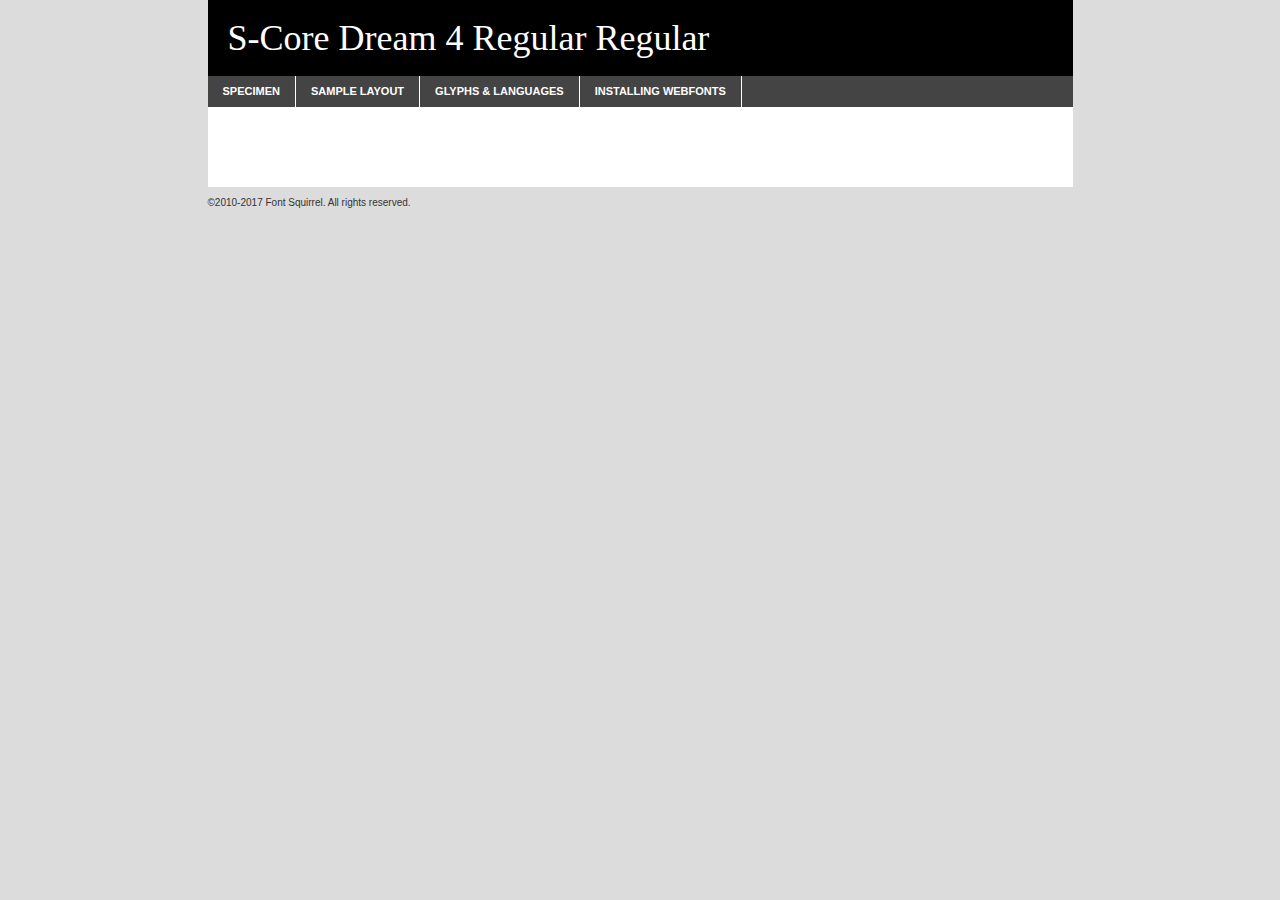
<file: fonts/S-Core-Dream/scdream4-demo.html>
<!DOCTYPE html PUBLIC "-//W3C//DTD XHTML 1.0 Transitional//EN"
	"http://www.w3.org/TR/xhtml1/DTD/xhtml1-transitional.dtd">

<html xmlns="http://www.w3.org/1999/xhtml" xml:lang="en" lang="en">
<head>
	<meta http-equiv="Content-Type" content="text/html; charset=utf-8" />
	<script src="http://ajax.googleapis.com/ajax/libs/jquery/1.7.2/jquery.min.js" type="text/javascript" charset="utf-8"></script>
	<script type="text/javascript">
	(function($){$.fn.easyTabs=function(option){var param=jQuery.extend({fadeSpeed:"fast",defaultContent:1,activeClass:'active'},option);$(this).each(function(){var thisId="#"+this.id;if(param.defaultContent==''){param.defaultContent=1;}
	if(typeof param.defaultContent=="number")
	{var defaultTab=$(thisId+" .tabs li:eq("+(param.defaultContent-1)+") a").attr('href').substr(1);}else{var defaultTab=param.defaultContent;}
	$(thisId+" .tabs li a").each(function(){var tabToHide=$(this).attr('href').substr(1);$("#"+tabToHide).addClass('easytabs-tab-content');});hideAll();changeContent(defaultTab);function hideAll(){$(thisId+" .easytabs-tab-content").hide();}
	function changeContent(tabId){hideAll();$(thisId+" .tabs li").removeClass(param.activeClass);$(thisId+" .tabs li a[href=#"+tabId+"]").closest('li').addClass(param.activeClass);if(param.fadeSpeed!="none")
	{$(thisId+" #"+tabId).fadeIn(param.fadeSpeed);}else{$(thisId+" #"+tabId).show();}}
	$(thisId+" .tabs li").click(function(){var tabId=$(this).find('a').attr('href').substr(1);changeContent(tabId);return false;});});}})(jQuery);
	</script>
	<link rel="stylesheet" href="specimen_files/specimen_stylesheet.css" type="text/css" charset="utf-8" />
	<link rel="stylesheet" href="stylesheet.css" type="text/css" charset="utf-8" />

	<style type="text/css">
					body{
				font-family: 's-core_dream4_regular';
							}
		</style>

	<title>S-Core Dream 4 Regular Regular Specimen</title>
	
	
	<script type="text/javascript" charset="utf-8">
		$(document).ready(function() {
			$('#container').easyTabs({defaultContent:1});
		});
	</script>
</head>

<body>
<div id="container">
	<div id="header">
		S-Core Dream 4 Regular Regular	</div>
	<ul class="tabs">
		<li><a href="#specimen">Specimen</a></li>
		<li><a href="#layout">Sample Layout</a></li>
				<li><a href="#glyphs">Glyphs &amp; Languages</a></li>
		<li><a href="#installing">Installing Webfonts</a></li>
		
	</ul>
	
	<div id="main_content">

		
			<div id="specimen">
		
				<div class="section">
					<div class="grid12 firstcol">
						<div class="huge">AaBb</div>
					</div>
				</div>
		
				<div class="section">
					<div class="glyph_range">A&#x200B;B&#x200b;C&#x200b;D&#x200b;E&#x200b;F&#x200b;G&#x200b;H&#x200b;I&#x200b;J&#x200b;K&#x200b;L&#x200b;M&#x200b;N&#x200b;O&#x200b;P&#x200b;Q&#x200b;R&#x200b;S&#x200b;T&#x200b;U&#x200b;V&#x200b;W&#x200b;X&#x200b;Y&#x200b;Z&#x200b;a&#x200b;b&#x200b;c&#x200b;d&#x200b;e&#x200b;f&#x200b;g&#x200b;h&#x200b;i&#x200b;j&#x200b;k&#x200b;l&#x200b;m&#x200b;n&#x200b;o&#x200b;p&#x200b;q&#x200b;r&#x200b;s&#x200b;t&#x200b;u&#x200b;v&#x200b;w&#x200b;x&#x200b;y&#x200b;z&#x200b;1&#x200b;2&#x200b;3&#x200b;4&#x200b;5&#x200b;6&#x200b;7&#x200b;8&#x200b;9&#x200b;0&#x200b;&amp;&#x200b;.&#x200b;,&#x200b;?&#x200b;!&#x200b;&#64;&#x200b;(&#x200b;)&#x200b;#&#x200b;$&#x200b;%&#x200b;*&#x200b;+&#x200b;-&#x200b;=&#x200b;:&#x200b;;</div>
				</div>
				<div class="section">
					<div class="grid12 firstcol">
						<table class="sample_table">
							<tr><td>10</td><td class="size10">abcdefghijklmnopqrstuvwxyzABCDEFGHIJKLMNOPQRSTUVWXYZ0123456789abcdefghijklmnopqrstuvwxyzABCDEFGHIJKLMNOPQRSTUVWXYZ0123456789abcdefghijklmnopqrstuvwxyzABCDEFGHIJKLMNOPQRSTUVWXYZ</td></tr>
							<tr><td>11</td><td class="size11">abcdefghijklmnopqrstuvwxyzABCDEFGHIJKLMNOPQRSTUVWXYZ0123456789abcdefghijklmnopqrstuvwxyzABCDEFGHIJKLMNOPQRSTUVWXYZ0123456789abcdefghijklmnopqrstuvwxyzABCDEFGHIJKLMNOPQRSTUVWXYZ</td></tr>
							<tr><td>12</td><td class="size12">abcdefghijklmnopqrstuvwxyzABCDEFGHIJKLMNOPQRSTUVWXYZ0123456789abcdefghijklmnopqrstuvwxyzABCDEFGHIJKLMNOPQRSTUVWXYZ0123456789abcdefghijklmnopqrstuvwxyzABCDEFGHIJKLMNOPQRSTUVWXYZ</td></tr>
							<tr><td>13</td><td class="size13">abcdefghijklmnopqrstuvwxyzABCDEFGHIJKLMNOPQRSTUVWXYZ0123456789abcdefghijklmnopqrstuvwxyzABCDEFGHIJKLMNOPQRSTUVWXYZ0123456789abcdefghijklmnopqrstuvwxyzABCDEFGHIJKLMNOPQRSTUVWXYZ</td></tr>
							<tr><td>14</td><td class="size14">abcdefghijklmnopqrstuvwxyzABCDEFGHIJKLMNOPQRSTUVWXYZ0123456789abcdefghijklmnopqrstuvwxyzABCDEFGHIJKLMNOPQRSTUVWXYZ0123456789abcdefghijklmnopqrstuvwxyzABCDEFGHIJKLMNOPQRSTUVWXYZ</td></tr>
							<tr><td>16</td><td class="size16">abcdefghijklmnopqrstuvwxyzABCDEFGHIJKLMNOPQRSTUVWXYZ0123456789abcdefghijklmnopqrstuvwxyzABCDEFGHIJKLMNOPQRSTUVWXYZ</td></tr>
							<tr><td>18</td><td class="size18">abcdefghijklmnopqrstuvwxyzABCDEFGHIJKLMNOPQRSTUVWXYZ0123456789abcdefghijklmnopqrstuvwxyzABCDEFGHIJKLMNOPQRSTUVWXYZ</td></tr>
							<tr><td>20</td><td class="size20">abcdefghijklmnopqrstuvwxyzABCDEFGHIJKLMNOPQRSTUVWXYZ0123456789abcdefghijklmnopqrstuvwxyzABCDEFGHIJKLMNOPQRSTUVWXYZ</td></tr>
							<tr><td>24</td><td class="size24">abcdefghijklmnopqrstuvwxyzABCDEFGHIJKLMNOPQRSTUVWXYZ0123456789abcdefghijklmnopqrstuvwxyzABCDEFGHIJKLMNOPQRSTUVWXYZ</td></tr>
							<tr><td>30</td><td class="size30">abcdefghijklmnopqrstuvwxyzABCDEFGHIJKLMNOPQRSTUVWXYZ0123456789abcdefghijklmnopqrstuvwxyzABCDEFGHIJKLMNOPQRSTUVWXYZ</td></tr>
							<tr><td>36</td><td class="size36">abcdefghijklmnopqrstuvwxyzABCDEFGHIJKLMNOPQRSTUVWXYZ0123456789abcdefghijklmnopqrstuvwxyzABCDEFGHIJKLMNOPQRSTUVWXYZ</td></tr>
							<tr><td>48</td><td class="size48">abcdefghijklmnopqrstuvwxyzABCDEFGHIJKLMNOPQRSTUVWXYZ0123456789abcdefghijklmnopqrstuvwxyzABCDEFGHIJKLMNOPQRSTUVWXYZ</td></tr>
							<tr><td>60</td><td class="size60">abcdefghijklmnopqrstuvwxyzABCDEFGHIJKLMNOPQRSTUVWXYZ0123456789abcdefghijklmnopqrstuvwxyzABCDEFGHIJKLMNOPQRSTUVWXYZ</td></tr>
							<tr><td>72</td><td class="size72">abcdefghijklmnopqrstuvwxyzABCDEFGHIJKLMNOPQRSTUVWXYZ0123456789abcdefghijklmnopqrstuvwxyzABCDEFGHIJKLMNOPQRSTUVWXYZ</td></tr>
							<tr><td>90</td><td class="size90">abcdefghijklmnopqrstuvwxyzABCDEFGHIJKLMNOPQRSTUVWXYZ0123456789abcdefghijklmnopqrstuvwxyzABCDEFGHIJKLMNOPQRSTUVWXYZ</td></tr>
						</table>
				
					</div>
			
				</div>
		
		
		
								<div class="section" id="bodycomparison">


										<div id="xheight">
				<div class="fontbody">&#x25FC;&#x25FC;&#x25FC;&#x25FC;&#x25FC;&#x25FC;&#x25FC;&#x25FC;&#x25FC;&#x25FC;&#x25FC;&#x25FC;&#x25FC;&#x25FC;&#x25FC;&#x25FC;&#x25FC;&#x25FC;&#x25FC;&#x25FC;&#x25FC;&#x25FC;&#x25FC;&#x25FC;&#x25FC;&#x25FC;&#x25FC;&#x25FC;&#x25FC;&#x25FC;&#x25FC;&#x25FC;&#x25FC;&#x25FC;&#x25FC;&#x25FC;&#x25FC;&#x25FC;&#x25FC;&#x25FC;&#x25FC;&#x25FC;&#x25FC;&#x25FC;&#x25FC;&#x25FC;&#x25FC;&#x25FC;&#x25FC;&#x25FC;&#x25FC;&#x25FC;&#x25FC;&#x25FC;&#x25FC;&#x25FC;&#x25FC;&#x25FC;&#x25FC;&#x25FC;&#x25FC;&#x25FC;&#x25FC;&#x25FC;&#x25FC;&#x25FC;&#x25FC;&#x25FC;&#x25FC;&#x25FC;&#x25FC;&#x25FC;&#x25FC;&#x25FC;&#x25FC;&#x25FC;&#x25FC;&#x25FC;&#x25FC;&#x25FC;&#x25FC;&#x25FC;&#x25FC;&#x25FC;&#x25FC;&#x25FC;&#x25FC;&#x25FC;&#x25FC;&#x25FC;&#x25FC;&#x25FC;&#x25FC;&#x25FC;&#x25FC;&#x25FC;&#x25FC;&#x25FC;&#x25FC;body</div><div class="arialbody">body</div><div class="verdanabody">body</div><div class="georgiabody">body</div></div>
										<div class="fontbody" style="z-index:1">
											body<span>S-Core Dream 4 Regular Regular</span>
										</div>
										<div class="arialbody" style="z-index:1">
											body<span>Arial</span>
										</div>
										<div class="verdanabody" style="z-index:1">
											body<span>Verdana</span>
										</div>
										<div class="georgiabody" style="z-index:1">
											body<span>Georgia</span>
										</div>



								</div>
		
		
				<div class="section psample psample_row1" id="">
					
					<div class="grid2 firstcol">
						<p class="size10"><span>10.</span>Aenean lacinia bibendum nulla sed consectetur. Fusce dapibus, tellus ac cursus commodo, tortor mauris condimentum nibh, ut fermentum massa justo sit amet risus. Nullam id dolor id nibh ultricies vehicula ut id elit. Cum sociis natoque penatibus et magnis dis parturient montes, nascetur ridiculus mus. Nulla vitae elit libero, a pharetra augue.</p>
			
					</div>
					<div class="grid3">
						<p class="size11"><span>11.</span>Aenean lacinia bibendum nulla sed consectetur. Fusce dapibus, tellus ac cursus commodo, tortor mauris condimentum nibh, ut fermentum massa justo sit amet risus. Nullam id dolor id nibh ultricies vehicula ut id elit. Cum sociis natoque penatibus et magnis dis parturient montes, nascetur ridiculus mus. Nulla vitae elit libero, a pharetra augue.</p>
			
					</div>
					<div class="grid3">
						<p class="size12"><span>12.</span>Aenean lacinia bibendum nulla sed consectetur. Fusce dapibus, tellus ac cursus commodo, tortor mauris condimentum nibh, ut fermentum massa justo sit amet risus. Nullam id dolor id nibh ultricies vehicula ut id elit. Cum sociis natoque penatibus et magnis dis parturient montes, nascetur ridiculus mus. Nulla vitae elit libero, a pharetra augue.</p>
			
					</div>
					<div class="grid4">
						<p class="size13"><span>13.</span>Aenean lacinia bibendum nulla sed consectetur. Fusce dapibus, tellus ac cursus commodo, tortor mauris condimentum nibh, ut fermentum massa justo sit amet risus. Nullam id dolor id nibh ultricies vehicula ut id elit. Cum sociis natoque penatibus et magnis dis parturient montes, nascetur ridiculus mus. Nulla vitae elit libero, a pharetra augue.</p>
			
					</div>
					<div class="white_blend"></div>
					
				</div>
				<div class="section psample psample_row2" id="">
					<div class="grid3 firstcol">
						<p class="size14"><span>14.</span>Aenean lacinia bibendum nulla sed consectetur. Fusce dapibus, tellus ac cursus commodo, tortor mauris condimentum nibh, ut fermentum massa justo sit amet risus. Nullam id dolor id nibh ultricies vehicula ut id elit. Cum sociis natoque penatibus et magnis dis parturient montes, nascetur ridiculus mus. Nulla vitae elit libero, a pharetra augue.</p>
			
					</div>
					<div class="grid4">
						<p class="size16"><span>16.</span>Aenean lacinia bibendum nulla sed consectetur. Fusce dapibus, tellus ac cursus commodo, tortor mauris condimentum nibh, ut fermentum massa justo sit amet risus. Nullam id dolor id nibh ultricies vehicula ut id elit. Cum sociis natoque penatibus et magnis dis parturient montes, nascetur ridiculus mus. Nulla vitae elit libero, a pharetra augue.</p>
			
					</div>
					<div class="grid5">
						<p class="size18"><span>18.</span>Aenean lacinia bibendum nulla sed consectetur. Fusce dapibus, tellus ac cursus commodo, tortor mauris condimentum nibh, ut fermentum massa justo sit amet risus. Nullam id dolor id nibh ultricies vehicula ut id elit. Cum sociis natoque penatibus et magnis dis parturient montes, nascetur ridiculus mus. Nulla vitae elit libero, a pharetra augue.</p>
			
					</div>

					<div class="white_blend"></div>

				</div>
				
				<div class="section psample psample_row3" id="">
					<div class="grid5 firstcol">
						<p class="size20"><span>20.</span>Aenean lacinia bibendum nulla sed consectetur. Fusce dapibus, tellus ac cursus commodo, tortor mauris condimentum nibh, ut fermentum massa justo sit amet risus. Nullam id dolor id nibh ultricies vehicula ut id elit. Cum sociis natoque penatibus et magnis dis parturient montes, nascetur ridiculus mus. Nulla vitae elit libero, a pharetra augue.</p>
					</div>
					<div class="grid7">
						<p class="size24"><span>24.</span>Aenean lacinia bibendum nulla sed consectetur. Fusce dapibus, tellus ac cursus commodo, tortor mauris condimentum nibh, ut fermentum massa justo sit amet risus. Nullam id dolor id nibh ultricies vehicula ut id elit. Cum sociis natoque penatibus et magnis dis parturient montes, nascetur ridiculus mus. Nulla vitae elit libero, a pharetra augue.</p>
					</div>
					
					<div class="white_blend"></div>
					
				</div>
				
				<div class="section psample psample_row4" id="">
					<div class="grid12 firstcol">
						<p class="size30"><span>30.</span>Aenean lacinia bibendum nulla sed consectetur. Fusce dapibus, tellus ac cursus commodo, tortor mauris condimentum nibh, ut fermentum massa justo sit amet risus. Nullam id dolor id nibh ultricies vehicula ut id elit. Cum sociis natoque penatibus et magnis dis parturient montes, nascetur ridiculus mus. Nulla vitae elit libero, a pharetra augue.</p>
					</div>
					<div class="white_blend"></div>
					
				</div>
				
				
				
				<div class="section psample psample_row1 fullreverse">
					<div class="grid2 firstcol">
						<p class="size10"><span>10.</span>Aenean lacinia bibendum nulla sed consectetur. Fusce dapibus, tellus ac cursus commodo, tortor mauris condimentum nibh, ut fermentum massa justo sit amet risus. Nullam id dolor id nibh ultricies vehicula ut id elit. Cum sociis natoque penatibus et magnis dis parturient montes, nascetur ridiculus mus. Nulla vitae elit libero, a pharetra augue.</p>
			
					</div>
					<div class="grid3">
						<p class="size11"><span>11.</span>Aenean lacinia bibendum nulla sed consectetur. Fusce dapibus, tellus ac cursus commodo, tortor mauris condimentum nibh, ut fermentum massa justo sit amet risus. Nullam id dolor id nibh ultricies vehicula ut id elit. Cum sociis natoque penatibus et magnis dis parturient montes, nascetur ridiculus mus. Nulla vitae elit libero, a pharetra augue.</p>
			
					</div>
					<div class="grid3">
						<p class="size12"><span>12.</span>Aenean lacinia bibendum nulla sed consectetur. Fusce dapibus, tellus ac cursus commodo, tortor mauris condimentum nibh, ut fermentum massa justo sit amet risus. Nullam id dolor id nibh ultricies vehicula ut id elit. Cum sociis natoque penatibus et magnis dis parturient montes, nascetur ridiculus mus. Nulla vitae elit libero, a pharetra augue.</p>
			
					</div>
					<div class="grid4">
						<p class="size13"><span>13.</span>Aenean lacinia bibendum nulla sed consectetur. Fusce dapibus, tellus ac cursus commodo, tortor mauris condimentum nibh, ut fermentum massa justo sit amet risus. Nullam id dolor id nibh ultricies vehicula ut id elit. Cum sociis natoque penatibus et magnis dis parturient montes, nascetur ridiculus mus. Nulla vitae elit libero, a pharetra augue.</p>
			
					</div>
					<div class="black_blend"></div>
					
				</div>
				
				<div class="section psample psample_row2 fullreverse">
					<div class="grid3 firstcol">
						<p class="size14"><span>14.</span>Aenean lacinia bibendum nulla sed consectetur. Fusce dapibus, tellus ac cursus commodo, tortor mauris condimentum nibh, ut fermentum massa justo sit amet risus. Nullam id dolor id nibh ultricies vehicula ut id elit. Cum sociis natoque penatibus et magnis dis parturient montes, nascetur ridiculus mus. Nulla vitae elit libero, a pharetra augue.</p>
			
					</div>
					<div class="grid4">
						<p class="size16"><span>16.</span>Aenean lacinia bibendum nulla sed consectetur. Fusce dapibus, tellus ac cursus commodo, tortor mauris condimentum nibh, ut fermentum massa justo sit amet risus. Nullam id dolor id nibh ultricies vehicula ut id elit. Cum sociis natoque penatibus et magnis dis parturient montes, nascetur ridiculus mus. Nulla vitae elit libero, a pharetra augue.</p>
			
					</div>
					<div class="grid5">
						<p class="size18"><span>18.</span>Aenean lacinia bibendum nulla sed consectetur. Fusce dapibus, tellus ac cursus commodo, tortor mauris condimentum nibh, ut fermentum massa justo sit amet risus. Nullam id dolor id nibh ultricies vehicula ut id elit. Cum sociis natoque penatibus et magnis dis parturient montes, nascetur ridiculus mus. Nulla vitae elit libero, a pharetra augue.</p>
			
					</div>
					<div class="black_blend"></div>

				</div>
				
				<div class="section psample fullreverse psample_row3" id="">
					<div class="grid5 firstcol">
						<p class="size20"><span>20.</span>Aenean lacinia bibendum nulla sed consectetur. Fusce dapibus, tellus ac cursus commodo, tortor mauris condimentum nibh, ut fermentum massa justo sit amet risus. Nullam id dolor id nibh ultricies vehicula ut id elit. Cum sociis natoque penatibus et magnis dis parturient montes, nascetur ridiculus mus. Nulla vitae elit libero, a pharetra augue.</p>
					</div>
					<div class="grid7">
						<p class="size24"><span>24.</span>Aenean lacinia bibendum nulla sed consectetur. Fusce dapibus, tellus ac cursus commodo, tortor mauris condimentum nibh, ut fermentum massa justo sit amet risus. Nullam id dolor id nibh ultricies vehicula ut id elit. Cum sociis natoque penatibus et magnis dis parturient montes, nascetur ridiculus mus. Nulla vitae elit libero, a pharetra augue.</p>
					</div>
					
					<div class="black_blend"></div>
					
				</div>
				
				<div class="section psample fullreverse psample_row4" id="" style="border-bottom: 20px #000 solid;">
					<div class="grid12 firstcol">
						<p class="size30"><span>30.</span>Aenean lacinia bibendum nulla sed consectetur. Fusce dapibus, tellus ac cursus commodo, tortor mauris condimentum nibh, ut fermentum massa justo sit amet risus. Nullam id dolor id nibh ultricies vehicula ut id elit. Cum sociis natoque penatibus et magnis dis parturient montes, nascetur ridiculus mus. Nulla vitae elit libero, a pharetra augue.</p>
					</div>
					<div class="black_blend"></div>
					
				</div>
				
				
				
				
			</div>
			
			<div id="layout">
				
				<div class="section">
					
					<div class="grid12 firstcol">
						<h1>Lorem Ipsum Dolor</h1>
						<h2>Etiam porta sem malesuada magna mollis euismod</h2>
						
						<p class="byline">By <a href="#link">Aenean Lacinia</a></p>
					</div>
				</div>
				<div class="section">
					<div class="grid8 firstcol">
						<p class="large">Donec sed odio dui. Morbi leo risus, porta ac consectetur ac, vestibulum at eros. Fusce dapibus, tellus ac cursus commodo, tortor mauris condimentum nibh, ut fermentum massa justo sit amet risus. </p>

						
						<h3>Pellentesque ornare sem</h3>

						<p>Maecenas sed diam eget risus varius blandit sit amet non magna. Maecenas faucibus mollis interdum. Donec ullamcorper nulla non metus auctor fringilla. Nullam id dolor id nibh ultricies vehicula ut id elit. Nullam id dolor id nibh ultricies vehicula ut id elit. </p>

						<p>Aenean eu leo quam. Pellentesque ornare sem lacinia quam venenatis vestibulum. Lorem ipsum dolor sit amet, consectetur adipiscing elit. Cum sociis natoque penatibus et magnis dis parturient montes, nascetur ridiculus mus. </p>

						<p>Nulla vitae elit libero, a pharetra augue. Praesent commodo cursus magna, vel scelerisque nisl consectetur et. Aenean lacinia bibendum nulla sed consectetur. </p>

						<p>Nullam quis risus eget urna mollis ornare vel eu leo. Nullam quis risus eget urna mollis ornare vel eu leo. Maecenas sed diam eget risus varius blandit sit amet non magna. Donec ullamcorper nulla non metus auctor fringilla. </p>

						<h3>Cras mattis consectetur</h3>

						<p>Aenean eu leo quam. Pellentesque ornare sem lacinia quam venenatis vestibulum. Aenean lacinia bibendum nulla sed consectetur. Integer posuere erat a ante venenatis dapibus posuere velit aliquet. Cras mattis consectetur purus sit amet fermentum. </p>

						<p>Nullam id dolor id nibh ultricies vehicula ut id elit. Nullam quis risus eget urna mollis ornare vel eu leo. Cras mattis consectetur purus sit amet fermentum.</p>
					</div>
					
					<div class="grid4 sidebar">
						
						<div class="box reverse">
							<p class="last">Nullam quis risus eget urna mollis ornare vel eu leo. Donec ullamcorper nulla non metus auctor fringilla. Cras mattis consectetur purus sit amet fermentum. Sed posuere consectetur est at lobortis. Lorem ipsum dolor sit amet, consectetur adipiscing elit. </p>
						</div>
						
						<p class="caption">Maecenas sed diam eget risus varius.</p>

						<p>Vestibulum id ligula porta felis euismod semper. Integer posuere erat a ante venenatis dapibus posuere velit aliquet. Vestibulum id ligula porta felis euismod semper. Sed posuere consectetur est at lobortis. Maecenas sed diam eget risus varius blandit sit amet non magna. Fusce dapibus, tellus ac cursus commodo, tortor mauris condimentum nibh, ut fermentum massa justo sit amet risus. </p>

					

						<p>Duis mollis, est non commodo luctus, nisi erat porttitor ligula, eget lacinia odio sem nec elit. Aenean lacinia bibendum nulla sed consectetur. Vivamus sagittis lacus vel augue laoreet rutrum faucibus dolor auctor. Aenean lacinia bibendum nulla sed consectetur. Nullam quis risus eget urna mollis ornare vel eu leo. </p>

						<p>Praesent commodo cursus magna, vel scelerisque nisl consectetur et. Donec ullamcorper nulla non metus auctor fringilla. Maecenas faucibus mollis interdum. Fusce dapibus, tellus ac cursus commodo, tortor mauris condimentum nibh, ut fermentum massa justo sit amet risus. </p>

					</div>
				</div>
				
			</div>


			



		<div id="glyphs">
			<div class="section">
				<div class="grid12 firstcol">
			
				<h1>Language Support</h1>
				<p>The subset of S-Core Dream 4 Regular Regular in this kit supports the following languages:<br />
			
					English, Arrernte, Bislama, Cebuano, Fijian, Gilbertese, Hmong, Ibanag, Iloko_ilokano, Interglossa_glosa, Interlingua, Lojban, Norfolk_pitcairnese, Oromo, Rotokas, Seychelles_creole, Shona, Somali, Southern_ndebele, Swahili, Swati_swazi, Tok_pisin, Warlpiri, Xhosa, Zulu, Latinbasic, Ubasic				</p>
				<h1>Glyph Chart</h1>
				<p>The subset of S-Core Dream 4 Regular Regular in this kit includes all the glyphs listed below. Unicode entities are included above each glyph to help you insert individual characters into your layout.</p>
				<div id="glyph_chart">
			
																				 <div><p>&amp;#32;</p>&#32;</div>
																				 <div><p>&amp;#33;</p>&#33;</div>
																				 <div><p>&amp;#34;</p>&#34;</div>
																				 <div><p>&amp;#35;</p>&#35;</div>
																				 <div><p>&amp;#36;</p>&#36;</div>
																				 <div><p>&amp;#37;</p>&#37;</div>
																				 <div><p>&amp;#38;</p>&#38;</div>
																				 <div><p>&amp;#39;</p>&#39;</div>
																				 <div><p>&amp;#40;</p>&#40;</div>
																				 <div><p>&amp;#41;</p>&#41;</div>
																				 <div><p>&amp;#42;</p>&#42;</div>
																				 <div><p>&amp;#43;</p>&#43;</div>
																				 <div><p>&amp;#44;</p>&#44;</div>
																				 <div><p>&amp;#45;</p>&#45;</div>
																				 <div><p>&amp;#46;</p>&#46;</div>
																				 <div><p>&amp;#47;</p>&#47;</div>
																				 <div><p>&amp;#48;</p>&#48;</div>
																				 <div><p>&amp;#49;</p>&#49;</div>
																				 <div><p>&amp;#50;</p>&#50;</div>
																				 <div><p>&amp;#51;</p>&#51;</div>
																				 <div><p>&amp;#52;</p>&#52;</div>
																				 <div><p>&amp;#53;</p>&#53;</div>
																				 <div><p>&amp;#54;</p>&#54;</div>
																				 <div><p>&amp;#55;</p>&#55;</div>
																				 <div><p>&amp;#56;</p>&#56;</div>
																				 <div><p>&amp;#57;</p>&#57;</div>
																				 <div><p>&amp;#58;</p>&#58;</div>
																				 <div><p>&amp;#59;</p>&#59;</div>
																				 <div><p>&amp;#60;</p>&#60;</div>
																				 <div><p>&amp;#61;</p>&#61;</div>
																				 <div><p>&amp;#62;</p>&#62;</div>
																				 <div><p>&amp;#63;</p>&#63;</div>
																				 <div><p>&amp;#64;</p>&#64;</div>
																				 <div><p>&amp;#65;</p>&#65;</div>
																				 <div><p>&amp;#66;</p>&#66;</div>
																				 <div><p>&amp;#67;</p>&#67;</div>
																				 <div><p>&amp;#68;</p>&#68;</div>
																				 <div><p>&amp;#69;</p>&#69;</div>
																				 <div><p>&amp;#70;</p>&#70;</div>
																				 <div><p>&amp;#71;</p>&#71;</div>
																				 <div><p>&amp;#72;</p>&#72;</div>
																				 <div><p>&amp;#73;</p>&#73;</div>
																				 <div><p>&amp;#74;</p>&#74;</div>
																				 <div><p>&amp;#75;</p>&#75;</div>
																				 <div><p>&amp;#76;</p>&#76;</div>
																				 <div><p>&amp;#77;</p>&#77;</div>
																				 <div><p>&amp;#78;</p>&#78;</div>
																				 <div><p>&amp;#79;</p>&#79;</div>
																				 <div><p>&amp;#80;</p>&#80;</div>
																				 <div><p>&amp;#81;</p>&#81;</div>
																				 <div><p>&amp;#82;</p>&#82;</div>
																				 <div><p>&amp;#83;</p>&#83;</div>
																				 <div><p>&amp;#84;</p>&#84;</div>
																				 <div><p>&amp;#85;</p>&#85;</div>
																				 <div><p>&amp;#86;</p>&#86;</div>
																				 <div><p>&amp;#87;</p>&#87;</div>
																				 <div><p>&amp;#88;</p>&#88;</div>
																				 <div><p>&amp;#89;</p>&#89;</div>
																				 <div><p>&amp;#90;</p>&#90;</div>
																				 <div><p>&amp;#91;</p>&#91;</div>
																				 <div><p>&amp;#92;</p>&#92;</div>
																				 <div><p>&amp;#93;</p>&#93;</div>
																				 <div><p>&amp;#94;</p>&#94;</div>
																				 <div><p>&amp;#95;</p>&#95;</div>
																				 <div><p>&amp;#96;</p>&#96;</div>
																				 <div><p>&amp;#97;</p>&#97;</div>
																				 <div><p>&amp;#98;</p>&#98;</div>
																				 <div><p>&amp;#99;</p>&#99;</div>
																				 <div><p>&amp;#100;</p>&#100;</div>
																				 <div><p>&amp;#101;</p>&#101;</div>
																				 <div><p>&amp;#102;</p>&#102;</div>
																				 <div><p>&amp;#103;</p>&#103;</div>
																				 <div><p>&amp;#104;</p>&#104;</div>
																				 <div><p>&amp;#105;</p>&#105;</div>
																				 <div><p>&amp;#106;</p>&#106;</div>
																				 <div><p>&amp;#107;</p>&#107;</div>
																				 <div><p>&amp;#108;</p>&#108;</div>
																				 <div><p>&amp;#109;</p>&#109;</div>
																				 <div><p>&amp;#110;</p>&#110;</div>
																				 <div><p>&amp;#111;</p>&#111;</div>
																				 <div><p>&amp;#112;</p>&#112;</div>
																				 <div><p>&amp;#113;</p>&#113;</div>
																				 <div><p>&amp;#114;</p>&#114;</div>
																				 <div><p>&amp;#115;</p>&#115;</div>
																				 <div><p>&amp;#116;</p>&#116;</div>
																				 <div><p>&amp;#117;</p>&#117;</div>
																				 <div><p>&amp;#118;</p>&#118;</div>
																				 <div><p>&amp;#119;</p>&#119;</div>
																				 <div><p>&amp;#120;</p>&#120;</div>
																				 <div><p>&amp;#121;</p>&#121;</div>
																				 <div><p>&amp;#122;</p>&#122;</div>
																				 <div><p>&amp;#123;</p>&#123;</div>
																				 <div><p>&amp;#124;</p>&#124;</div>
																				 <div><p>&amp;#125;</p>&#125;</div>
																				 <div><p>&amp;#126;</p>&#126;</div>
																				 <div><p>&amp;#160;</p>&#160;</div>
																				 <div><p>&amp;#173;</p>&#173;</div>
																				 <div><p>&amp;#8192;</p>&#8192;</div>
																				 <div><p>&amp;#8193;</p>&#8193;</div>
																				 <div><p>&amp;#8194;</p>&#8194;</div>
																				 <div><p>&amp;#8195;</p>&#8195;</div>
																				 <div><p>&amp;#8196;</p>&#8196;</div>
																				 <div><p>&amp;#8197;</p>&#8197;</div>
																				 <div><p>&amp;#8198;</p>&#8198;</div>
																				 <div><p>&amp;#8199;</p>&#8199;</div>
																				 <div><p>&amp;#8200;</p>&#8200;</div>
																				 <div><p>&amp;#8201;</p>&#8201;</div>
																				 <div><p>&amp;#8202;</p>&#8202;</div>
																				 <div><p>&amp;#8208;</p>&#8208;</div>
																				 <div><p>&amp;#8209;</p>&#8209;</div>
																				 <div><p>&amp;#8210;</p>&#8210;</div>
																				 <div><p>&amp;#8211;</p>&#8211;</div>
																				 <div><p>&amp;#8212;</p>&#8212;</div>
																				 <div><p>&amp;#8239;</p>&#8239;</div>
																				 <div><p>&amp;#8287;</p>&#8287;</div>
																				 <div><p>&amp;#9724;</p>&#9724;</div>
																				 <div><p>&amp;#44032;</p>&#44032;</div>
																				 <div><p>&amp;#44033;</p>&#44033;</div>
																				 <div><p>&amp;#44036;</p>&#44036;</div>
																				 <div><p>&amp;#44039;</p>&#44039;</div>
																				 <div><p>&amp;#44040;</p>&#44040;</div>
																				 <div><p>&amp;#44041;</p>&#44041;</div>
																				 <div><p>&amp;#44042;</p>&#44042;</div>
																				 <div><p>&amp;#44048;</p>&#44048;</div>
																				 <div><p>&amp;#44049;</p>&#44049;</div>
																				 <div><p>&amp;#44050;</p>&#44050;</div>
																				 <div><p>&amp;#44051;</p>&#44051;</div>
																				 <div><p>&amp;#44052;</p>&#44052;</div>
																				 <div><p>&amp;#44053;</p>&#44053;</div>
																				 <div><p>&amp;#44054;</p>&#44054;</div>
																				 <div><p>&amp;#44055;</p>&#44055;</div>
																				 <div><p>&amp;#44057;</p>&#44057;</div>
																				 <div><p>&amp;#44058;</p>&#44058;</div>
																				 <div><p>&amp;#44059;</p>&#44059;</div>
																				 <div><p>&amp;#44060;</p>&#44060;</div>
																				 <div><p>&amp;#44061;</p>&#44061;</div>
																				 <div><p>&amp;#44064;</p>&#44064;</div>
																				 <div><p>&amp;#44068;</p>&#44068;</div>
																				 <div><p>&amp;#44076;</p>&#44076;</div>
																				 <div><p>&amp;#44077;</p>&#44077;</div>
																				 <div><p>&amp;#44079;</p>&#44079;</div>
																				 <div><p>&amp;#44080;</p>&#44080;</div>
																				 <div><p>&amp;#44081;</p>&#44081;</div>
																				 <div><p>&amp;#44088;</p>&#44088;</div>
																				 <div><p>&amp;#44089;</p>&#44089;</div>
																				 <div><p>&amp;#44092;</p>&#44092;</div>
																				 <div><p>&amp;#44096;</p>&#44096;</div>
																				 <div><p>&amp;#44107;</p>&#44107;</div>
																				 <div><p>&amp;#44109;</p>&#44109;</div>
																				 <div><p>&amp;#44116;</p>&#44116;</div>
																				 <div><p>&amp;#44120;</p>&#44120;</div>
																				 <div><p>&amp;#44124;</p>&#44124;</div>
																				 <div><p>&amp;#44144;</p>&#44144;</div>
																				 <div><p>&amp;#44145;</p>&#44145;</div>
																				 <div><p>&amp;#44148;</p>&#44148;</div>
																				 <div><p>&amp;#44151;</p>&#44151;</div>
																				 <div><p>&amp;#44152;</p>&#44152;</div>
																				 <div><p>&amp;#44154;</p>&#44154;</div>
																				 <div><p>&amp;#44160;</p>&#44160;</div>
																				 <div><p>&amp;#44161;</p>&#44161;</div>
																				 <div><p>&amp;#44163;</p>&#44163;</div>
																				 <div><p>&amp;#44164;</p>&#44164;</div>
																				 <div><p>&amp;#44165;</p>&#44165;</div>
																				 <div><p>&amp;#44166;</p>&#44166;</div>
																				 <div><p>&amp;#44169;</p>&#44169;</div>
																				 <div><p>&amp;#44170;</p>&#44170;</div>
																				 <div><p>&amp;#44171;</p>&#44171;</div>
																				 <div><p>&amp;#44172;</p>&#44172;</div>
																				 <div><p>&amp;#44176;</p>&#44176;</div>
																				 <div><p>&amp;#44180;</p>&#44180;</div>
																				 <div><p>&amp;#44188;</p>&#44188;</div>
																				 <div><p>&amp;#44189;</p>&#44189;</div>
																				 <div><p>&amp;#44191;</p>&#44191;</div>
																				 <div><p>&amp;#44192;</p>&#44192;</div>
																				 <div><p>&amp;#44193;</p>&#44193;</div>
																				 <div><p>&amp;#44200;</p>&#44200;</div>
																				 <div><p>&amp;#44201;</p>&#44201;</div>
																				 <div><p>&amp;#44202;</p>&#44202;</div>
																				 <div><p>&amp;#44204;</p>&#44204;</div>
																				 <div><p>&amp;#44207;</p>&#44207;</div>
																				 <div><p>&amp;#44208;</p>&#44208;</div>
																				 <div><p>&amp;#44216;</p>&#44216;</div>
																				 <div><p>&amp;#44217;</p>&#44217;</div>
																				 <div><p>&amp;#44219;</p>&#44219;</div>
																				 <div><p>&amp;#44220;</p>&#44220;</div>
																				 <div><p>&amp;#44221;</p>&#44221;</div>
																				 <div><p>&amp;#44225;</p>&#44225;</div>
																				 <div><p>&amp;#44228;</p>&#44228;</div>
																				 <div><p>&amp;#44232;</p>&#44232;</div>
																				 <div><p>&amp;#44236;</p>&#44236;</div>
																				 <div><p>&amp;#44245;</p>&#44245;</div>
																				 <div><p>&amp;#44247;</p>&#44247;</div>
																				 <div><p>&amp;#44256;</p>&#44256;</div>
																				 <div><p>&amp;#44257;</p>&#44257;</div>
																				 <div><p>&amp;#44260;</p>&#44260;</div>
																				 <div><p>&amp;#44263;</p>&#44263;</div>
																				 <div><p>&amp;#44264;</p>&#44264;</div>
																				 <div><p>&amp;#44266;</p>&#44266;</div>
																				 <div><p>&amp;#44268;</p>&#44268;</div>
																				 <div><p>&amp;#44271;</p>&#44271;</div>
																				 <div><p>&amp;#44272;</p>&#44272;</div>
																				 <div><p>&amp;#44273;</p>&#44273;</div>
																				 <div><p>&amp;#44275;</p>&#44275;</div>
																				 <div><p>&amp;#44277;</p>&#44277;</div>
																				 <div><p>&amp;#44278;</p>&#44278;</div>
																				 <div><p>&amp;#44284;</p>&#44284;</div>
																				 <div><p>&amp;#44285;</p>&#44285;</div>
																				 <div><p>&amp;#44288;</p>&#44288;</div>
																				 <div><p>&amp;#44292;</p>&#44292;</div>
																				 <div><p>&amp;#44294;</p>&#44294;</div>
																				 <div><p>&amp;#44300;</p>&#44300;</div>
																				 <div><p>&amp;#44301;</p>&#44301;</div>
																				 <div><p>&amp;#44303;</p>&#44303;</div>
																				 <div><p>&amp;#44305;</p>&#44305;</div>
																				 <div><p>&amp;#44312;</p>&#44312;</div>
																				 <div><p>&amp;#44316;</p>&#44316;</div>
																				 <div><p>&amp;#44320;</p>&#44320;</div>
																				 <div><p>&amp;#44329;</p>&#44329;</div>
																				 <div><p>&amp;#44332;</p>&#44332;</div>
																				 <div><p>&amp;#44333;</p>&#44333;</div>
																				 <div><p>&amp;#44340;</p>&#44340;</div>
																				 <div><p>&amp;#44341;</p>&#44341;</div>
																				 <div><p>&amp;#44344;</p>&#44344;</div>
																				 <div><p>&amp;#44348;</p>&#44348;</div>
																				 <div><p>&amp;#44356;</p>&#44356;</div>
																				 <div><p>&amp;#44357;</p>&#44357;</div>
																				 <div><p>&amp;#44359;</p>&#44359;</div>
																				 <div><p>&amp;#44361;</p>&#44361;</div>
																				 <div><p>&amp;#44368;</p>&#44368;</div>
																				 <div><p>&amp;#44372;</p>&#44372;</div>
																				 <div><p>&amp;#44376;</p>&#44376;</div>
																				 <div><p>&amp;#44385;</p>&#44385;</div>
																				 <div><p>&amp;#44387;</p>&#44387;</div>
																				 <div><p>&amp;#44396;</p>&#44396;</div>
																				 <div><p>&amp;#44397;</p>&#44397;</div>
																				 <div><p>&amp;#44400;</p>&#44400;</div>
																				 <div><p>&amp;#44403;</p>&#44403;</div>
																				 <div><p>&amp;#44404;</p>&#44404;</div>
																				 <div><p>&amp;#44405;</p>&#44405;</div>
																				 <div><p>&amp;#44406;</p>&#44406;</div>
																				 <div><p>&amp;#44411;</p>&#44411;</div>
																				 <div><p>&amp;#44412;</p>&#44412;</div>
																				 <div><p>&amp;#44413;</p>&#44413;</div>
																				 <div><p>&amp;#44415;</p>&#44415;</div>
																				 <div><p>&amp;#44417;</p>&#44417;</div>
																				 <div><p>&amp;#44418;</p>&#44418;</div>
																				 <div><p>&amp;#44424;</p>&#44424;</div>
																				 <div><p>&amp;#44425;</p>&#44425;</div>
																				 <div><p>&amp;#44428;</p>&#44428;</div>
																				 <div><p>&amp;#44432;</p>&#44432;</div>
																				 <div><p>&amp;#44444;</p>&#44444;</div>
																				 <div><p>&amp;#44445;</p>&#44445;</div>
																				 <div><p>&amp;#44452;</p>&#44452;</div>
																				 <div><p>&amp;#44471;</p>&#44471;</div>
																				 <div><p>&amp;#44480;</p>&#44480;</div>
																				 <div><p>&amp;#44481;</p>&#44481;</div>
																				 <div><p>&amp;#44484;</p>&#44484;</div>
																				 <div><p>&amp;#44488;</p>&#44488;</div>
																				 <div><p>&amp;#44496;</p>&#44496;</div>
																				 <div><p>&amp;#44497;</p>&#44497;</div>
																				 <div><p>&amp;#44499;</p>&#44499;</div>
																				 <div><p>&amp;#44508;</p>&#44508;</div>
																				 <div><p>&amp;#44512;</p>&#44512;</div>
																				 <div><p>&amp;#44516;</p>&#44516;</div>
																				 <div><p>&amp;#44536;</p>&#44536;</div>
																				 <div><p>&amp;#44537;</p>&#44537;</div>
																				 <div><p>&amp;#44540;</p>&#44540;</div>
																				 <div><p>&amp;#44543;</p>&#44543;</div>
																				 <div><p>&amp;#44544;</p>&#44544;</div>
																				 <div><p>&amp;#44545;</p>&#44545;</div>
																				 <div><p>&amp;#44552;</p>&#44552;</div>
																				 <div><p>&amp;#44553;</p>&#44553;</div>
																				 <div><p>&amp;#44555;</p>&#44555;</div>
																				 <div><p>&amp;#44557;</p>&#44557;</div>
																				 <div><p>&amp;#44564;</p>&#44564;</div>
																				 <div><p>&amp;#44592;</p>&#44592;</div>
																				 <div><p>&amp;#44593;</p>&#44593;</div>
																				 <div><p>&amp;#44596;</p>&#44596;</div>
																				 <div><p>&amp;#44599;</p>&#44599;</div>
																				 <div><p>&amp;#44600;</p>&#44600;</div>
																				 <div><p>&amp;#44602;</p>&#44602;</div>
																				 <div><p>&amp;#44608;</p>&#44608;</div>
																				 <div><p>&amp;#44609;</p>&#44609;</div>
																				 <div><p>&amp;#44611;</p>&#44611;</div>
																				 <div><p>&amp;#44613;</p>&#44613;</div>
																				 <div><p>&amp;#44614;</p>&#44614;</div>
																				 <div><p>&amp;#44618;</p>&#44618;</div>
																				 <div><p>&amp;#44620;</p>&#44620;</div>
																				 <div><p>&amp;#44621;</p>&#44621;</div>
																				 <div><p>&amp;#44622;</p>&#44622;</div>
																				 <div><p>&amp;#44624;</p>&#44624;</div>
																				 <div><p>&amp;#44628;</p>&#44628;</div>
																				 <div><p>&amp;#44630;</p>&#44630;</div>
																				 <div><p>&amp;#44636;</p>&#44636;</div>
																				 <div><p>&amp;#44637;</p>&#44637;</div>
																				 <div><p>&amp;#44639;</p>&#44639;</div>
																				 <div><p>&amp;#44640;</p>&#44640;</div>
																				 <div><p>&amp;#44641;</p>&#44641;</div>
																				 <div><p>&amp;#44645;</p>&#44645;</div>
																				 <div><p>&amp;#44648;</p>&#44648;</div>
																				 <div><p>&amp;#44649;</p>&#44649;</div>
																				 <div><p>&amp;#44652;</p>&#44652;</div>
																				 <div><p>&amp;#44656;</p>&#44656;</div>
																				 <div><p>&amp;#44664;</p>&#44664;</div>
																				 <div><p>&amp;#44665;</p>&#44665;</div>
																				 <div><p>&amp;#44667;</p>&#44667;</div>
																				 <div><p>&amp;#44668;</p>&#44668;</div>
																				 <div><p>&amp;#44669;</p>&#44669;</div>
																				 <div><p>&amp;#44676;</p>&#44676;</div>
																				 <div><p>&amp;#44677;</p>&#44677;</div>
																				 <div><p>&amp;#44684;</p>&#44684;</div>
																				 <div><p>&amp;#44732;</p>&#44732;</div>
																				 <div><p>&amp;#44733;</p>&#44733;</div>
																				 <div><p>&amp;#44734;</p>&#44734;</div>
																				 <div><p>&amp;#44736;</p>&#44736;</div>
																				 <div><p>&amp;#44740;</p>&#44740;</div>
																				 <div><p>&amp;#44748;</p>&#44748;</div>
																				 <div><p>&amp;#44749;</p>&#44749;</div>
																				 <div><p>&amp;#44751;</p>&#44751;</div>
																				 <div><p>&amp;#44752;</p>&#44752;</div>
																				 <div><p>&amp;#44753;</p>&#44753;</div>
																				 <div><p>&amp;#44760;</p>&#44760;</div>
																				 <div><p>&amp;#44761;</p>&#44761;</div>
																				 <div><p>&amp;#44764;</p>&#44764;</div>
																				 <div><p>&amp;#44776;</p>&#44776;</div>
																				 <div><p>&amp;#44779;</p>&#44779;</div>
																				 <div><p>&amp;#44781;</p>&#44781;</div>
																				 <div><p>&amp;#44788;</p>&#44788;</div>
																				 <div><p>&amp;#44792;</p>&#44792;</div>
																				 <div><p>&amp;#44796;</p>&#44796;</div>
																				 <div><p>&amp;#44807;</p>&#44807;</div>
																				 <div><p>&amp;#44808;</p>&#44808;</div>
																				 <div><p>&amp;#44813;</p>&#44813;</div>
																				 <div><p>&amp;#44816;</p>&#44816;</div>
																				 <div><p>&amp;#44844;</p>&#44844;</div>
																				 <div><p>&amp;#44845;</p>&#44845;</div>
																				 <div><p>&amp;#44848;</p>&#44848;</div>
																				 <div><p>&amp;#44850;</p>&#44850;</div>
																				 <div><p>&amp;#44852;</p>&#44852;</div>
																				 <div><p>&amp;#44860;</p>&#44860;</div>
																				 <div><p>&amp;#44861;</p>&#44861;</div>
																				 <div><p>&amp;#44863;</p>&#44863;</div>
																				 <div><p>&amp;#44865;</p>&#44865;</div>
																				 <div><p>&amp;#44866;</p>&#44866;</div>
																				 <div><p>&amp;#44867;</p>&#44867;</div>
																				 <div><p>&amp;#44872;</p>&#44872;</div>
																				 <div><p>&amp;#44873;</p>&#44873;</div>
																				 <div><p>&amp;#44880;</p>&#44880;</div>
																				 <div><p>&amp;#44892;</p>&#44892;</div>
																				 <div><p>&amp;#44893;</p>&#44893;</div>
																				 <div><p>&amp;#44900;</p>&#44900;</div>
																				 <div><p>&amp;#44901;</p>&#44901;</div>
																				 <div><p>&amp;#44921;</p>&#44921;</div>
																				 <div><p>&amp;#44928;</p>&#44928;</div>
																				 <div><p>&amp;#44932;</p>&#44932;</div>
																				 <div><p>&amp;#44936;</p>&#44936;</div>
																				 <div><p>&amp;#44944;</p>&#44944;</div>
																				 <div><p>&amp;#44945;</p>&#44945;</div>
																				 <div><p>&amp;#44949;</p>&#44949;</div>
																				 <div><p>&amp;#44956;</p>&#44956;</div>
																				 <div><p>&amp;#44984;</p>&#44984;</div>
																				 <div><p>&amp;#44985;</p>&#44985;</div>
																				 <div><p>&amp;#44988;</p>&#44988;</div>
																				 <div><p>&amp;#44992;</p>&#44992;</div>
																				 <div><p>&amp;#44999;</p>&#44999;</div>
																				 <div><p>&amp;#45000;</p>&#45000;</div>
																				 <div><p>&amp;#45001;</p>&#45001;</div>
																				 <div><p>&amp;#45003;</p>&#45003;</div>
																				 <div><p>&amp;#45005;</p>&#45005;</div>
																				 <div><p>&amp;#45006;</p>&#45006;</div>
																				 <div><p>&amp;#45012;</p>&#45012;</div>
																				 <div><p>&amp;#45020;</p>&#45020;</div>
																				 <div><p>&amp;#45032;</p>&#45032;</div>
																				 <div><p>&amp;#45033;</p>&#45033;</div>
																				 <div><p>&amp;#45040;</p>&#45040;</div>
																				 <div><p>&amp;#45041;</p>&#45041;</div>
																				 <div><p>&amp;#45044;</p>&#45044;</div>
																				 <div><p>&amp;#45048;</p>&#45048;</div>
																				 <div><p>&amp;#45056;</p>&#45056;</div>
																				 <div><p>&amp;#45057;</p>&#45057;</div>
																				 <div><p>&amp;#45060;</p>&#45060;</div>
																				 <div><p>&amp;#45068;</p>&#45068;</div>
																				 <div><p>&amp;#45072;</p>&#45072;</div>
																				 <div><p>&amp;#45076;</p>&#45076;</div>
																				 <div><p>&amp;#45084;</p>&#45084;</div>
																				 <div><p>&amp;#45085;</p>&#45085;</div>
																				 <div><p>&amp;#45096;</p>&#45096;</div>
																				 <div><p>&amp;#45124;</p>&#45124;</div>
																				 <div><p>&amp;#45125;</p>&#45125;</div>
																				 <div><p>&amp;#45128;</p>&#45128;</div>
																				 <div><p>&amp;#45130;</p>&#45130;</div>
																				 <div><p>&amp;#45132;</p>&#45132;</div>
																				 <div><p>&amp;#45134;</p>&#45134;</div>
																				 <div><p>&amp;#45139;</p>&#45139;</div>
																				 <div><p>&amp;#45140;</p>&#45140;</div>
																				 <div><p>&amp;#45141;</p>&#45141;</div>
																				 <div><p>&amp;#45143;</p>&#45143;</div>
																				 <div><p>&amp;#45145;</p>&#45145;</div>
																				 <div><p>&amp;#45149;</p>&#45149;</div>
																				 <div><p>&amp;#45180;</p>&#45180;</div>
																				 <div><p>&amp;#45181;</p>&#45181;</div>
																				 <div><p>&amp;#45184;</p>&#45184;</div>
																				 <div><p>&amp;#45188;</p>&#45188;</div>
																				 <div><p>&amp;#45196;</p>&#45196;</div>
																				 <div><p>&amp;#45197;</p>&#45197;</div>
																				 <div><p>&amp;#45199;</p>&#45199;</div>
																				 <div><p>&amp;#45201;</p>&#45201;</div>
																				 <div><p>&amp;#45208;</p>&#45208;</div>
																				 <div><p>&amp;#45209;</p>&#45209;</div>
																				 <div><p>&amp;#45210;</p>&#45210;</div>
																				 <div><p>&amp;#45212;</p>&#45212;</div>
																				 <div><p>&amp;#45215;</p>&#45215;</div>
																				 <div><p>&amp;#45216;</p>&#45216;</div>
																				 <div><p>&amp;#45217;</p>&#45217;</div>
																				 <div><p>&amp;#45218;</p>&#45218;</div>
																				 <div><p>&amp;#45224;</p>&#45224;</div>
																				 <div><p>&amp;#45225;</p>&#45225;</div>
																				 <div><p>&amp;#45227;</p>&#45227;</div>
																				 <div><p>&amp;#45228;</p>&#45228;</div>
																				 <div><p>&amp;#45229;</p>&#45229;</div>
																				 <div><p>&amp;#45230;</p>&#45230;</div>
																				 <div><p>&amp;#45231;</p>&#45231;</div>
																				 <div><p>&amp;#45233;</p>&#45233;</div>
																				 <div><p>&amp;#45235;</p>&#45235;</div>
																				 <div><p>&amp;#45236;</p>&#45236;</div>
																				 <div><p>&amp;#45237;</p>&#45237;</div>
																				 <div><p>&amp;#45240;</p>&#45240;</div>
																				 <div><p>&amp;#45244;</p>&#45244;</div>
																				 <div><p>&amp;#45252;</p>&#45252;</div>
																				 <div><p>&amp;#45253;</p>&#45253;</div>
																				 <div><p>&amp;#45255;</p>&#45255;</div>
																				 <div><p>&amp;#45256;</p>&#45256;</div>
																				 <div><p>&amp;#45257;</p>&#45257;</div>
																				 <div><p>&amp;#45264;</p>&#45264;</div>
																				 <div><p>&amp;#45265;</p>&#45265;</div>
																				 <div><p>&amp;#45268;</p>&#45268;</div>
																				 <div><p>&amp;#45272;</p>&#45272;</div>
																				 <div><p>&amp;#45280;</p>&#45280;</div>
																				 <div><p>&amp;#45285;</p>&#45285;</div>
																				 <div><p>&amp;#45320;</p>&#45320;</div>
																				 <div><p>&amp;#45321;</p>&#45321;</div>
																				 <div><p>&amp;#45323;</p>&#45323;</div>
																				 <div><p>&amp;#45324;</p>&#45324;</div>
																				 <div><p>&amp;#45328;</p>&#45328;</div>
																				 <div><p>&amp;#45330;</p>&#45330;</div>
																				 <div><p>&amp;#45331;</p>&#45331;</div>
																				 <div><p>&amp;#45336;</p>&#45336;</div>
																				 <div><p>&amp;#45337;</p>&#45337;</div>
																				 <div><p>&amp;#45339;</p>&#45339;</div>
																				 <div><p>&amp;#45340;</p>&#45340;</div>
																				 <div><p>&amp;#45341;</p>&#45341;</div>
																				 <div><p>&amp;#45347;</p>&#45347;</div>
																				 <div><p>&amp;#45348;</p>&#45348;</div>
																				 <div><p>&amp;#45349;</p>&#45349;</div>
																				 <div><p>&amp;#45352;</p>&#45352;</div>
																				 <div><p>&amp;#45356;</p>&#45356;</div>
																				 <div><p>&amp;#45364;</p>&#45364;</div>
																				 <div><p>&amp;#45365;</p>&#45365;</div>
																				 <div><p>&amp;#45367;</p>&#45367;</div>
																				 <div><p>&amp;#45368;</p>&#45368;</div>
																				 <div><p>&amp;#45369;</p>&#45369;</div>
																				 <div><p>&amp;#45376;</p>&#45376;</div>
																				 <div><p>&amp;#45377;</p>&#45377;</div>
																				 <div><p>&amp;#45380;</p>&#45380;</div>
																				 <div><p>&amp;#45384;</p>&#45384;</div>
																				 <div><p>&amp;#45392;</p>&#45392;</div>
																				 <div><p>&amp;#45393;</p>&#45393;</div>
																				 <div><p>&amp;#45396;</p>&#45396;</div>
																				 <div><p>&amp;#45397;</p>&#45397;</div>
																				 <div><p>&amp;#45400;</p>&#45400;</div>
																				 <div><p>&amp;#45404;</p>&#45404;</div>
																				 <div><p>&amp;#45408;</p>&#45408;</div>
																				 <div><p>&amp;#45432;</p>&#45432;</div>
																				 <div><p>&amp;#45433;</p>&#45433;</div>
																				 <div><p>&amp;#45436;</p>&#45436;</div>
																				 <div><p>&amp;#45440;</p>&#45440;</div>
																				 <div><p>&amp;#45442;</p>&#45442;</div>
																				 <div><p>&amp;#45448;</p>&#45448;</div>
																				 <div><p>&amp;#45449;</p>&#45449;</div>
																				 <div><p>&amp;#45451;</p>&#45451;</div>
																				 <div><p>&amp;#45453;</p>&#45453;</div>
																				 <div><p>&amp;#45458;</p>&#45458;</div>
																				 <div><p>&amp;#45459;</p>&#45459;</div>
																				 <div><p>&amp;#45460;</p>&#45460;</div>
																				 <div><p>&amp;#45464;</p>&#45464;</div>
																				 <div><p>&amp;#45468;</p>&#45468;</div>
																				 <div><p>&amp;#45480;</p>&#45480;</div>
																				 <div><p>&amp;#45516;</p>&#45516;</div>
																				 <div><p>&amp;#45520;</p>&#45520;</div>
																				 <div><p>&amp;#45524;</p>&#45524;</div>
																				 <div><p>&amp;#45532;</p>&#45532;</div>
																				 <div><p>&amp;#45533;</p>&#45533;</div>
																				 <div><p>&amp;#45535;</p>&#45535;</div>
																				 <div><p>&amp;#45544;</p>&#45544;</div>
																				 <div><p>&amp;#45545;</p>&#45545;</div>
																				 <div><p>&amp;#45548;</p>&#45548;</div>
																				 <div><p>&amp;#45552;</p>&#45552;</div>
																				 <div><p>&amp;#45561;</p>&#45561;</div>
																				 <div><p>&amp;#45563;</p>&#45563;</div>
																				 <div><p>&amp;#45565;</p>&#45565;</div>
																				 <div><p>&amp;#45572;</p>&#45572;</div>
																				 <div><p>&amp;#45573;</p>&#45573;</div>
																				 <div><p>&amp;#45576;</p>&#45576;</div>
																				 <div><p>&amp;#45579;</p>&#45579;</div>
																				 <div><p>&amp;#45580;</p>&#45580;</div>
																				 <div><p>&amp;#45588;</p>&#45588;</div>
																				 <div><p>&amp;#45589;</p>&#45589;</div>
																				 <div><p>&amp;#45591;</p>&#45591;</div>
																				 <div><p>&amp;#45593;</p>&#45593;</div>
																				 <div><p>&amp;#45600;</p>&#45600;</div>
																				 <div><p>&amp;#45620;</p>&#45620;</div>
																				 <div><p>&amp;#45628;</p>&#45628;</div>
																				 <div><p>&amp;#45656;</p>&#45656;</div>
																				 <div><p>&amp;#45660;</p>&#45660;</div>
																				 <div><p>&amp;#45664;</p>&#45664;</div>
																				 <div><p>&amp;#45672;</p>&#45672;</div>
																				 <div><p>&amp;#45673;</p>&#45673;</div>
																				 <div><p>&amp;#45684;</p>&#45684;</div>
																				 <div><p>&amp;#45685;</p>&#45685;</div>
																				 <div><p>&amp;#45692;</p>&#45692;</div>
																				 <div><p>&amp;#45700;</p>&#45700;</div>
																				 <div><p>&amp;#45701;</p>&#45701;</div>
																				 <div><p>&amp;#45705;</p>&#45705;</div>
																				 <div><p>&amp;#45712;</p>&#45712;</div>
																				 <div><p>&amp;#45713;</p>&#45713;</div>
																				 <div><p>&amp;#45716;</p>&#45716;</div>
																				 <div><p>&amp;#45720;</p>&#45720;</div>
																				 <div><p>&amp;#45721;</p>&#45721;</div>
																				 <div><p>&amp;#45722;</p>&#45722;</div>
																				 <div><p>&amp;#45728;</p>&#45728;</div>
																				 <div><p>&amp;#45729;</p>&#45729;</div>
																				 <div><p>&amp;#45731;</p>&#45731;</div>
																				 <div><p>&amp;#45733;</p>&#45733;</div>
																				 <div><p>&amp;#45734;</p>&#45734;</div>
																				 <div><p>&amp;#45738;</p>&#45738;</div>
																				 <div><p>&amp;#45740;</p>&#45740;</div>
																				 <div><p>&amp;#45744;</p>&#45744;</div>
																				 <div><p>&amp;#45748;</p>&#45748;</div>
																				 <div><p>&amp;#45768;</p>&#45768;</div>
																				 <div><p>&amp;#45769;</p>&#45769;</div>
																				 <div><p>&amp;#45772;</p>&#45772;</div>
																				 <div><p>&amp;#45776;</p>&#45776;</div>
																				 <div><p>&amp;#45778;</p>&#45778;</div>
																				 <div><p>&amp;#45784;</p>&#45784;</div>
																				 <div><p>&amp;#45785;</p>&#45785;</div>
																				 <div><p>&amp;#45787;</p>&#45787;</div>
																				 <div><p>&amp;#45789;</p>&#45789;</div>
																				 <div><p>&amp;#45794;</p>&#45794;</div>
																				 <div><p>&amp;#45796;</p>&#45796;</div>
																				 <div><p>&amp;#45797;</p>&#45797;</div>
																				 <div><p>&amp;#45798;</p>&#45798;</div>
																				 <div><p>&amp;#45800;</p>&#45800;</div>
																				 <div><p>&amp;#45803;</p>&#45803;</div>
																				 <div><p>&amp;#45804;</p>&#45804;</div>
																				 <div><p>&amp;#45805;</p>&#45805;</div>
																				 <div><p>&amp;#45806;</p>&#45806;</div>
																				 <div><p>&amp;#45807;</p>&#45807;</div>
																				 <div><p>&amp;#45811;</p>&#45811;</div>
																				 <div><p>&amp;#45812;</p>&#45812;</div>
																				 <div><p>&amp;#45813;</p>&#45813;</div>
																				 <div><p>&amp;#45815;</p>&#45815;</div>
																				 <div><p>&amp;#45816;</p>&#45816;</div>
																				 <div><p>&amp;#45817;</p>&#45817;</div>
																				 <div><p>&amp;#45818;</p>&#45818;</div>
																				 <div><p>&amp;#45819;</p>&#45819;</div>
																				 <div><p>&amp;#45823;</p>&#45823;</div>
																				 <div><p>&amp;#45824;</p>&#45824;</div>
																				 <div><p>&amp;#45825;</p>&#45825;</div>
																				 <div><p>&amp;#45828;</p>&#45828;</div>
																				 <div><p>&amp;#45832;</p>&#45832;</div>
																				 <div><p>&amp;#45840;</p>&#45840;</div>
																				 <div><p>&amp;#45841;</p>&#45841;</div>
																				 <div><p>&amp;#45843;</p>&#45843;</div>
																				 <div><p>&amp;#45844;</p>&#45844;</div>
																				 <div><p>&amp;#45845;</p>&#45845;</div>
																				 <div><p>&amp;#45852;</p>&#45852;</div>
																				 <div><p>&amp;#45908;</p>&#45908;</div>
																				 <div><p>&amp;#45909;</p>&#45909;</div>
																				 <div><p>&amp;#45910;</p>&#45910;</div>
																				 <div><p>&amp;#45912;</p>&#45912;</div>
																				 <div><p>&amp;#45915;</p>&#45915;</div>
																				 <div><p>&amp;#45916;</p>&#45916;</div>
																				 <div><p>&amp;#45918;</p>&#45918;</div>
																				 <div><p>&amp;#45919;</p>&#45919;</div>
																				 <div><p>&amp;#45924;</p>&#45924;</div>
																				 <div><p>&amp;#45925;</p>&#45925;</div>
																				 <div><p>&amp;#45927;</p>&#45927;</div>
																				 <div><p>&amp;#45929;</p>&#45929;</div>
																				 <div><p>&amp;#45931;</p>&#45931;</div>
																				 <div><p>&amp;#45934;</p>&#45934;</div>
																				 <div><p>&amp;#45936;</p>&#45936;</div>
																				 <div><p>&amp;#45937;</p>&#45937;</div>
																				 <div><p>&amp;#45940;</p>&#45940;</div>
																				 <div><p>&amp;#45944;</p>&#45944;</div>
																				 <div><p>&amp;#45952;</p>&#45952;</div>
																				 <div><p>&amp;#45953;</p>&#45953;</div>
																				 <div><p>&amp;#45955;</p>&#45955;</div>
																				 <div><p>&amp;#45956;</p>&#45956;</div>
																				 <div><p>&amp;#45957;</p>&#45957;</div>
																				 <div><p>&amp;#45964;</p>&#45964;</div>
																				 <div><p>&amp;#45968;</p>&#45968;</div>
																				 <div><p>&amp;#45972;</p>&#45972;</div>
																				 <div><p>&amp;#45984;</p>&#45984;</div>
																				 <div><p>&amp;#45985;</p>&#45985;</div>
																				 <div><p>&amp;#45992;</p>&#45992;</div>
																				 <div><p>&amp;#45996;</p>&#45996;</div>
																				 <div><p>&amp;#46020;</p>&#46020;</div>
																				 <div><p>&amp;#46021;</p>&#46021;</div>
																				 <div><p>&amp;#46024;</p>&#46024;</div>
																				 <div><p>&amp;#46027;</p>&#46027;</div>
																				 <div><p>&amp;#46028;</p>&#46028;</div>
																				 <div><p>&amp;#46030;</p>&#46030;</div>
																				 <div><p>&amp;#46032;</p>&#46032;</div>
																				 <div><p>&amp;#46036;</p>&#46036;</div>
																				 <div><p>&amp;#46037;</p>&#46037;</div>
																				 <div><p>&amp;#46039;</p>&#46039;</div>
																				 <div><p>&amp;#46041;</p>&#46041;</div>
																				 <div><p>&amp;#46043;</p>&#46043;</div>
																				 <div><p>&amp;#46045;</p>&#46045;</div>
																				 <div><p>&amp;#46048;</p>&#46048;</div>
																				 <div><p>&amp;#46052;</p>&#46052;</div>
																				 <div><p>&amp;#46056;</p>&#46056;</div>
																				 <div><p>&amp;#46076;</p>&#46076;</div>
																				 <div><p>&amp;#46096;</p>&#46096;</div>
																				 <div><p>&amp;#46104;</p>&#46104;</div>
																				 <div><p>&amp;#46108;</p>&#46108;</div>
																				 <div><p>&amp;#46112;</p>&#46112;</div>
																				 <div><p>&amp;#46120;</p>&#46120;</div>
																				 <div><p>&amp;#46121;</p>&#46121;</div>
																				 <div><p>&amp;#46123;</p>&#46123;</div>
																				 <div><p>&amp;#46132;</p>&#46132;</div>
																				 <div><p>&amp;#46160;</p>&#46160;</div>
																				 <div><p>&amp;#46161;</p>&#46161;</div>
																				 <div><p>&amp;#46164;</p>&#46164;</div>
																				 <div><p>&amp;#46168;</p>&#46168;</div>
																				 <div><p>&amp;#46176;</p>&#46176;</div>
																				 <div><p>&amp;#46177;</p>&#46177;</div>
																				 <div><p>&amp;#46179;</p>&#46179;</div>
																				 <div><p>&amp;#46181;</p>&#46181;</div>
																				 <div><p>&amp;#46188;</p>&#46188;</div>
																				 <div><p>&amp;#46208;</p>&#46208;</div>
																				 <div><p>&amp;#46216;</p>&#46216;</div>
																				 <div><p>&amp;#46237;</p>&#46237;</div>
																				 <div><p>&amp;#46244;</p>&#46244;</div>
																				 <div><p>&amp;#46248;</p>&#46248;</div>
																				 <div><p>&amp;#46252;</p>&#46252;</div>
																				 <div><p>&amp;#46261;</p>&#46261;</div>
																				 <div><p>&amp;#46263;</p>&#46263;</div>
																				 <div><p>&amp;#46265;</p>&#46265;</div>
																				 <div><p>&amp;#46272;</p>&#46272;</div>
																				 <div><p>&amp;#46276;</p>&#46276;</div>
																				 <div><p>&amp;#46280;</p>&#46280;</div>
																				 <div><p>&amp;#46288;</p>&#46288;</div>
																				 <div><p>&amp;#46293;</p>&#46293;</div>
																				 <div><p>&amp;#46300;</p>&#46300;</div>
																				 <div><p>&amp;#46301;</p>&#46301;</div>
																				 <div><p>&amp;#46304;</p>&#46304;</div>
																				 <div><p>&amp;#46307;</p>&#46307;</div>
																				 <div><p>&amp;#46308;</p>&#46308;</div>
																				 <div><p>&amp;#46310;</p>&#46310;</div>
																				 <div><p>&amp;#46316;</p>&#46316;</div>
																				 <div><p>&amp;#46317;</p>&#46317;</div>
																				 <div><p>&amp;#46319;</p>&#46319;</div>
																				 <div><p>&amp;#46321;</p>&#46321;</div>
																				 <div><p>&amp;#46328;</p>&#46328;</div>
																				 <div><p>&amp;#46356;</p>&#46356;</div>
																				 <div><p>&amp;#46357;</p>&#46357;</div>
																				 <div><p>&amp;#46360;</p>&#46360;</div>
																				 <div><p>&amp;#46363;</p>&#46363;</div>
																				 <div><p>&amp;#46364;</p>&#46364;</div>
																				 <div><p>&amp;#46372;</p>&#46372;</div>
																				 <div><p>&amp;#46373;</p>&#46373;</div>
																				 <div><p>&amp;#46375;</p>&#46375;</div>
																				 <div><p>&amp;#46376;</p>&#46376;</div>
																				 <div><p>&amp;#46377;</p>&#46377;</div>
																				 <div><p>&amp;#46378;</p>&#46378;</div>
																				 <div><p>&amp;#46384;</p>&#46384;</div>
																				 <div><p>&amp;#46385;</p>&#46385;</div>
																				 <div><p>&amp;#46388;</p>&#46388;</div>
																				 <div><p>&amp;#46392;</p>&#46392;</div>
																				 <div><p>&amp;#46400;</p>&#46400;</div>
																				 <div><p>&amp;#46401;</p>&#46401;</div>
																				 <div><p>&amp;#46403;</p>&#46403;</div>
																				 <div><p>&amp;#46404;</p>&#46404;</div>
																				 <div><p>&amp;#46405;</p>&#46405;</div>
																				 <div><p>&amp;#46411;</p>&#46411;</div>
																				 <div><p>&amp;#46412;</p>&#46412;</div>
																				 <div><p>&amp;#46413;</p>&#46413;</div>
																				 <div><p>&amp;#46416;</p>&#46416;</div>
																				 <div><p>&amp;#46420;</p>&#46420;</div>
																				 <div><p>&amp;#46428;</p>&#46428;</div>
																				 <div><p>&amp;#46429;</p>&#46429;</div>
																				 <div><p>&amp;#46431;</p>&#46431;</div>
																				 <div><p>&amp;#46432;</p>&#46432;</div>
																				 <div><p>&amp;#46433;</p>&#46433;</div>
																				 <div><p>&amp;#46496;</p>&#46496;</div>
																				 <div><p>&amp;#46497;</p>&#46497;</div>
																				 <div><p>&amp;#46500;</p>&#46500;</div>
																				 <div><p>&amp;#46504;</p>&#46504;</div>
																				 <div><p>&amp;#46506;</p>&#46506;</div>
																				 <div><p>&amp;#46507;</p>&#46507;</div>
																				 <div><p>&amp;#46512;</p>&#46512;</div>
																				 <div><p>&amp;#46513;</p>&#46513;</div>
																				 <div><p>&amp;#46515;</p>&#46515;</div>
																				 <div><p>&amp;#46516;</p>&#46516;</div>
																				 <div><p>&amp;#46517;</p>&#46517;</div>
																				 <div><p>&amp;#46523;</p>&#46523;</div>
																				 <div><p>&amp;#46524;</p>&#46524;</div>
																				 <div><p>&amp;#46525;</p>&#46525;</div>
																				 <div><p>&amp;#46528;</p>&#46528;</div>
																				 <div><p>&amp;#46532;</p>&#46532;</div>
																				 <div><p>&amp;#46540;</p>&#46540;</div>
																				 <div><p>&amp;#46541;</p>&#46541;</div>
																				 <div><p>&amp;#46543;</p>&#46543;</div>
																				 <div><p>&amp;#46544;</p>&#46544;</div>
																				 <div><p>&amp;#46545;</p>&#46545;</div>
																				 <div><p>&amp;#46552;</p>&#46552;</div>
																				 <div><p>&amp;#46572;</p>&#46572;</div>
																				 <div><p>&amp;#46608;</p>&#46608;</div>
																				 <div><p>&amp;#46609;</p>&#46609;</div>
																				 <div><p>&amp;#46612;</p>&#46612;</div>
																				 <div><p>&amp;#46616;</p>&#46616;</div>
																				 <div><p>&amp;#46629;</p>&#46629;</div>
																				 <div><p>&amp;#46636;</p>&#46636;</div>
																				 <div><p>&amp;#46644;</p>&#46644;</div>
																				 <div><p>&amp;#46664;</p>&#46664;</div>
																				 <div><p>&amp;#46692;</p>&#46692;</div>
																				 <div><p>&amp;#46696;</p>&#46696;</div>
																				 <div><p>&amp;#46748;</p>&#46748;</div>
																				 <div><p>&amp;#46749;</p>&#46749;</div>
																				 <div><p>&amp;#46752;</p>&#46752;</div>
																				 <div><p>&amp;#46756;</p>&#46756;</div>
																				 <div><p>&amp;#46763;</p>&#46763;</div>
																				 <div><p>&amp;#46764;</p>&#46764;</div>
																				 <div><p>&amp;#46769;</p>&#46769;</div>
																				 <div><p>&amp;#46804;</p>&#46804;</div>
																				 <div><p>&amp;#46832;</p>&#46832;</div>
																				 <div><p>&amp;#46836;</p>&#46836;</div>
																				 <div><p>&amp;#46840;</p>&#46840;</div>
																				 <div><p>&amp;#46848;</p>&#46848;</div>
																				 <div><p>&amp;#46849;</p>&#46849;</div>
																				 <div><p>&amp;#46853;</p>&#46853;</div>
																				 <div><p>&amp;#46888;</p>&#46888;</div>
																				 <div><p>&amp;#46889;</p>&#46889;</div>
																				 <div><p>&amp;#46892;</p>&#46892;</div>
																				 <div><p>&amp;#46895;</p>&#46895;</div>
																				 <div><p>&amp;#46896;</p>&#46896;</div>
																				 <div><p>&amp;#46904;</p>&#46904;</div>
																				 <div><p>&amp;#46905;</p>&#46905;</div>
																				 <div><p>&amp;#46907;</p>&#46907;</div>
																				 <div><p>&amp;#46916;</p>&#46916;</div>
																				 <div><p>&amp;#46920;</p>&#46920;</div>
																				 <div><p>&amp;#46924;</p>&#46924;</div>
																				 <div><p>&amp;#46932;</p>&#46932;</div>
																				 <div><p>&amp;#46933;</p>&#46933;</div>
																				 <div><p>&amp;#46944;</p>&#46944;</div>
																				 <div><p>&amp;#46948;</p>&#46948;</div>
																				 <div><p>&amp;#46952;</p>&#46952;</div>
																				 <div><p>&amp;#46960;</p>&#46960;</div>
																				 <div><p>&amp;#46961;</p>&#46961;</div>
																				 <div><p>&amp;#46963;</p>&#46963;</div>
																				 <div><p>&amp;#46965;</p>&#46965;</div>
																				 <div><p>&amp;#46972;</p>&#46972;</div>
																				 <div><p>&amp;#46973;</p>&#46973;</div>
																				 <div><p>&amp;#46976;</p>&#46976;</div>
																				 <div><p>&amp;#46980;</p>&#46980;</div>
																				 <div><p>&amp;#46988;</p>&#46988;</div>
																				 <div><p>&amp;#46989;</p>&#46989;</div>
																				 <div><p>&amp;#46991;</p>&#46991;</div>
																				 <div><p>&amp;#46992;</p>&#46992;</div>
																				 <div><p>&amp;#46993;</p>&#46993;</div>
																				 <div><p>&amp;#46994;</p>&#46994;</div>
																				 <div><p>&amp;#46998;</p>&#46998;</div>
																				 <div><p>&amp;#46999;</p>&#46999;</div>
																				 <div><p>&amp;#47000;</p>&#47000;</div>
																				 <div><p>&amp;#47001;</p>&#47001;</div>
																				 <div><p>&amp;#47004;</p>&#47004;</div>
																				 <div><p>&amp;#47008;</p>&#47008;</div>
																				 <div><p>&amp;#47016;</p>&#47016;</div>
																				 <div><p>&amp;#47017;</p>&#47017;</div>
																				 <div><p>&amp;#47019;</p>&#47019;</div>
																				 <div><p>&amp;#47020;</p>&#47020;</div>
																				 <div><p>&amp;#47021;</p>&#47021;</div>
																				 <div><p>&amp;#47028;</p>&#47028;</div>
																				 <div><p>&amp;#47029;</p>&#47029;</div>
																				 <div><p>&amp;#47032;</p>&#47032;</div>
																				 <div><p>&amp;#47047;</p>&#47047;</div>
																				 <div><p>&amp;#47049;</p>&#47049;</div>
																				 <div><p>&amp;#47084;</p>&#47084;</div>
																				 <div><p>&amp;#47085;</p>&#47085;</div>
																				 <div><p>&amp;#47088;</p>&#47088;</div>
																				 <div><p>&amp;#47092;</p>&#47092;</div>
																				 <div><p>&amp;#47100;</p>&#47100;</div>
																				 <div><p>&amp;#47101;</p>&#47101;</div>
																				 <div><p>&amp;#47103;</p>&#47103;</div>
																				 <div><p>&amp;#47104;</p>&#47104;</div>
																				 <div><p>&amp;#47105;</p>&#47105;</div>
																				 <div><p>&amp;#47111;</p>&#47111;</div>
																				 <div><p>&amp;#47112;</p>&#47112;</div>
																				 <div><p>&amp;#47113;</p>&#47113;</div>
																				 <div><p>&amp;#47116;</p>&#47116;</div>
																				 <div><p>&amp;#47120;</p>&#47120;</div>
																				 <div><p>&amp;#47128;</p>&#47128;</div>
																				 <div><p>&amp;#47129;</p>&#47129;</div>
																				 <div><p>&amp;#47131;</p>&#47131;</div>
																				 <div><p>&amp;#47133;</p>&#47133;</div>
																				 <div><p>&amp;#47140;</p>&#47140;</div>
																				 <div><p>&amp;#47141;</p>&#47141;</div>
																				 <div><p>&amp;#47144;</p>&#47144;</div>
																				 <div><p>&amp;#47148;</p>&#47148;</div>
																				 <div><p>&amp;#47156;</p>&#47156;</div>
																				 <div><p>&amp;#47157;</p>&#47157;</div>
																				 <div><p>&amp;#47159;</p>&#47159;</div>
																				 <div><p>&amp;#47160;</p>&#47160;</div>
																				 <div><p>&amp;#47161;</p>&#47161;</div>
																				 <div><p>&amp;#47168;</p>&#47168;</div>
																				 <div><p>&amp;#47172;</p>&#47172;</div>
																				 <div><p>&amp;#47185;</p>&#47185;</div>
																				 <div><p>&amp;#47187;</p>&#47187;</div>
																				 <div><p>&amp;#47196;</p>&#47196;</div>
																				 <div><p>&amp;#47197;</p>&#47197;</div>
																				 <div><p>&amp;#47200;</p>&#47200;</div>
																				 <div><p>&amp;#47204;</p>&#47204;</div>
																				 <div><p>&amp;#47212;</p>&#47212;</div>
																				 <div><p>&amp;#47213;</p>&#47213;</div>
																				 <div><p>&amp;#47215;</p>&#47215;</div>
																				 <div><p>&amp;#47217;</p>&#47217;</div>
																				 <div><p>&amp;#47224;</p>&#47224;</div>
																				 <div><p>&amp;#47228;</p>&#47228;</div>
																				 <div><p>&amp;#47245;</p>&#47245;</div>
																				 <div><p>&amp;#47272;</p>&#47272;</div>
																				 <div><p>&amp;#47280;</p>&#47280;</div>
																				 <div><p>&amp;#47284;</p>&#47284;</div>
																				 <div><p>&amp;#47288;</p>&#47288;</div>
																				 <div><p>&amp;#47296;</p>&#47296;</div>
																				 <div><p>&amp;#47297;</p>&#47297;</div>
																				 <div><p>&amp;#47299;</p>&#47299;</div>
																				 <div><p>&amp;#47301;</p>&#47301;</div>
																				 <div><p>&amp;#47308;</p>&#47308;</div>
																				 <div><p>&amp;#47312;</p>&#47312;</div>
																				 <div><p>&amp;#47316;</p>&#47316;</div>
																				 <div><p>&amp;#47325;</p>&#47325;</div>
																				 <div><p>&amp;#47327;</p>&#47327;</div>
																				 <div><p>&amp;#47329;</p>&#47329;</div>
																				 <div><p>&amp;#47336;</p>&#47336;</div>
																				 <div><p>&amp;#47337;</p>&#47337;</div>
																				 <div><p>&amp;#47340;</p>&#47340;</div>
																				 <div><p>&amp;#47344;</p>&#47344;</div>
																				 <div><p>&amp;#47352;</p>&#47352;</div>
																				 <div><p>&amp;#47353;</p>&#47353;</div>
																				 <div><p>&amp;#47355;</p>&#47355;</div>
																				 <div><p>&amp;#47357;</p>&#47357;</div>
																				 <div><p>&amp;#47364;</p>&#47364;</div>
																				 <div><p>&amp;#47384;</p>&#47384;</div>
																				 <div><p>&amp;#47392;</p>&#47392;</div>
																				 <div><p>&amp;#47420;</p>&#47420;</div>
																				 <div><p>&amp;#47421;</p>&#47421;</div>
																				 <div><p>&amp;#47424;</p>&#47424;</div>
																				 <div><p>&amp;#47428;</p>&#47428;</div>
																				 <div><p>&amp;#47436;</p>&#47436;</div>
																				 <div><p>&amp;#47439;</p>&#47439;</div>
																				 <div><p>&amp;#47441;</p>&#47441;</div>
																				 <div><p>&amp;#47448;</p>&#47448;</div>
																				 <div><p>&amp;#47449;</p>&#47449;</div>
																				 <div><p>&amp;#47452;</p>&#47452;</div>
																				 <div><p>&amp;#47456;</p>&#47456;</div>
																				 <div><p>&amp;#47464;</p>&#47464;</div>
																				 <div><p>&amp;#47465;</p>&#47465;</div>
																				 <div><p>&amp;#47467;</p>&#47467;</div>
																				 <div><p>&amp;#47469;</p>&#47469;</div>
																				 <div><p>&amp;#47476;</p>&#47476;</div>
																				 <div><p>&amp;#47477;</p>&#47477;</div>
																				 <div><p>&amp;#47480;</p>&#47480;</div>
																				 <div><p>&amp;#47484;</p>&#47484;</div>
																				 <div><p>&amp;#47492;</p>&#47492;</div>
																				 <div><p>&amp;#47493;</p>&#47493;</div>
																				 <div><p>&amp;#47495;</p>&#47495;</div>
																				 <div><p>&amp;#47497;</p>&#47497;</div>
																				 <div><p>&amp;#47498;</p>&#47498;</div>
																				 <div><p>&amp;#47501;</p>&#47501;</div>
																				 <div><p>&amp;#47502;</p>&#47502;</div>
																				 <div><p>&amp;#47532;</p>&#47532;</div>
																				 <div><p>&amp;#47533;</p>&#47533;</div>
																				 <div><p>&amp;#47536;</p>&#47536;</div>
																				 <div><p>&amp;#47540;</p>&#47540;</div>
																				 <div><p>&amp;#47548;</p>&#47548;</div>
																				 <div><p>&amp;#47549;</p>&#47549;</div>
																				 <div><p>&amp;#47551;</p>&#47551;</div>
																				 <div><p>&amp;#47553;</p>&#47553;</div>
																				 <div><p>&amp;#47560;</p>&#47560;</div>
																				 <div><p>&amp;#47561;</p>&#47561;</div>
																				 <div><p>&amp;#47564;</p>&#47564;</div>
																				 <div><p>&amp;#47566;</p>&#47566;</div>
																				 <div><p>&amp;#47567;</p>&#47567;</div>
																				 <div><p>&amp;#47568;</p>&#47568;</div>
																				 <div><p>&amp;#47569;</p>&#47569;</div>
																				 <div><p>&amp;#47570;</p>&#47570;</div>
																				 <div><p>&amp;#47576;</p>&#47576;</div>
																				 <div><p>&amp;#47577;</p>&#47577;</div>
																				 <div><p>&amp;#47579;</p>&#47579;</div>
																				 <div><p>&amp;#47581;</p>&#47581;</div>
																				 <div><p>&amp;#47582;</p>&#47582;</div>
																				 <div><p>&amp;#47585;</p>&#47585;</div>
																				 <div><p>&amp;#47587;</p>&#47587;</div>
																				 <div><p>&amp;#47588;</p>&#47588;</div>
																				 <div><p>&amp;#47589;</p>&#47589;</div>
																				 <div><p>&amp;#47592;</p>&#47592;</div>
																				 <div><p>&amp;#47596;</p>&#47596;</div>
																				 <div><p>&amp;#47604;</p>&#47604;</div>
																				 <div><p>&amp;#47605;</p>&#47605;</div>
																				 <div><p>&amp;#47607;</p>&#47607;</div>
																				 <div><p>&amp;#47608;</p>&#47608;</div>
																				 <div><p>&amp;#47609;</p>&#47609;</div>
																				 <div><p>&amp;#47610;</p>&#47610;</div>
																				 <div><p>&amp;#47616;</p>&#47616;</div>
																				 <div><p>&amp;#47617;</p>&#47617;</div>
																				 <div><p>&amp;#47624;</p>&#47624;</div>
																				 <div><p>&amp;#47637;</p>&#47637;</div>
																				 <div><p>&amp;#47672;</p>&#47672;</div>
																				 <div><p>&amp;#47673;</p>&#47673;</div>
																				 <div><p>&amp;#47676;</p>&#47676;</div>
																				 <div><p>&amp;#47680;</p>&#47680;</div>
																				 <div><p>&amp;#47682;</p>&#47682;</div>
																				 <div><p>&amp;#47688;</p>&#47688;</div>
																				 <div><p>&amp;#47689;</p>&#47689;</div>
																				 <div><p>&amp;#47691;</p>&#47691;</div>
																				 <div><p>&amp;#47693;</p>&#47693;</div>
																				 <div><p>&amp;#47694;</p>&#47694;</div>
																				 <div><p>&amp;#47699;</p>&#47699;</div>
																				 <div><p>&amp;#47700;</p>&#47700;</div>
																				 <div><p>&amp;#47701;</p>&#47701;</div>
																				 <div><p>&amp;#47704;</p>&#47704;</div>
																				 <div><p>&amp;#47708;</p>&#47708;</div>
																				 <div><p>&amp;#47716;</p>&#47716;</div>
																				 <div><p>&amp;#47717;</p>&#47717;</div>
																				 <div><p>&amp;#47719;</p>&#47719;</div>
																				 <div><p>&amp;#47720;</p>&#47720;</div>
																				 <div><p>&amp;#47721;</p>&#47721;</div>
																				 <div><p>&amp;#47728;</p>&#47728;</div>
																				 <div><p>&amp;#47729;</p>&#47729;</div>
																				 <div><p>&amp;#47732;</p>&#47732;</div>
																				 <div><p>&amp;#47736;</p>&#47736;</div>
																				 <div><p>&amp;#47747;</p>&#47747;</div>
																				 <div><p>&amp;#47748;</p>&#47748;</div>
																				 <div><p>&amp;#47749;</p>&#47749;</div>
																				 <div><p>&amp;#47751;</p>&#47751;</div>
																				 <div><p>&amp;#47756;</p>&#47756;</div>
																				 <div><p>&amp;#47784;</p>&#47784;</div>
																				 <div><p>&amp;#47785;</p>&#47785;</div>
																				 <div><p>&amp;#47787;</p>&#47787;</div>
																				 <div><p>&amp;#47788;</p>&#47788;</div>
																				 <div><p>&amp;#47792;</p>&#47792;</div>
																				 <div><p>&amp;#47794;</p>&#47794;</div>
																				 <div><p>&amp;#47800;</p>&#47800;</div>
																				 <div><p>&amp;#47801;</p>&#47801;</div>
																				 <div><p>&amp;#47803;</p>&#47803;</div>
																				 <div><p>&amp;#47805;</p>&#47805;</div>
																				 <div><p>&amp;#47812;</p>&#47812;</div>
																				 <div><p>&amp;#47816;</p>&#47816;</div>
																				 <div><p>&amp;#47832;</p>&#47832;</div>
																				 <div><p>&amp;#47833;</p>&#47833;</div>
																				 <div><p>&amp;#47868;</p>&#47868;</div>
																				 <div><p>&amp;#47872;</p>&#47872;</div>
																				 <div><p>&amp;#47876;</p>&#47876;</div>
																				 <div><p>&amp;#47885;</p>&#47885;</div>
																				 <div><p>&amp;#47887;</p>&#47887;</div>
																				 <div><p>&amp;#47889;</p>&#47889;</div>
																				 <div><p>&amp;#47896;</p>&#47896;</div>
																				 <div><p>&amp;#47900;</p>&#47900;</div>
																				 <div><p>&amp;#47904;</p>&#47904;</div>
																				 <div><p>&amp;#47913;</p>&#47913;</div>
																				 <div><p>&amp;#47915;</p>&#47915;</div>
																				 <div><p>&amp;#47924;</p>&#47924;</div>
																				 <div><p>&amp;#47925;</p>&#47925;</div>
																				 <div><p>&amp;#47926;</p>&#47926;</div>
																				 <div><p>&amp;#47928;</p>&#47928;</div>
																				 <div><p>&amp;#47931;</p>&#47931;</div>
																				 <div><p>&amp;#47932;</p>&#47932;</div>
																				 <div><p>&amp;#47933;</p>&#47933;</div>
																				 <div><p>&amp;#47934;</p>&#47934;</div>
																				 <div><p>&amp;#47940;</p>&#47940;</div>
																				 <div><p>&amp;#47941;</p>&#47941;</div>
																				 <div><p>&amp;#47943;</p>&#47943;</div>
																				 <div><p>&amp;#47945;</p>&#47945;</div>
																				 <div><p>&amp;#47949;</p>&#47949;</div>
																				 <div><p>&amp;#47951;</p>&#47951;</div>
																				 <div><p>&amp;#47952;</p>&#47952;</div>
																				 <div><p>&amp;#47956;</p>&#47956;</div>
																				 <div><p>&amp;#47960;</p>&#47960;</div>
																				 <div><p>&amp;#47969;</p>&#47969;</div>
																				 <div><p>&amp;#47971;</p>&#47971;</div>
																				 <div><p>&amp;#47980;</p>&#47980;</div>
																				 <div><p>&amp;#48008;</p>&#48008;</div>
																				 <div><p>&amp;#48012;</p>&#48012;</div>
																				 <div><p>&amp;#48016;</p>&#48016;</div>
																				 <div><p>&amp;#48036;</p>&#48036;</div>
																				 <div><p>&amp;#48040;</p>&#48040;</div>
																				 <div><p>&amp;#48044;</p>&#48044;</div>
																				 <div><p>&amp;#48052;</p>&#48052;</div>
																				 <div><p>&amp;#48055;</p>&#48055;</div>
																				 <div><p>&amp;#48064;</p>&#48064;</div>
																				 <div><p>&amp;#48068;</p>&#48068;</div>
																				 <div><p>&amp;#48072;</p>&#48072;</div>
																				 <div><p>&amp;#48080;</p>&#48080;</div>
																				 <div><p>&amp;#48083;</p>&#48083;</div>
																				 <div><p>&amp;#48120;</p>&#48120;</div>
																				 <div><p>&amp;#48121;</p>&#48121;</div>
																				 <div><p>&amp;#48124;</p>&#48124;</div>
																				 <div><p>&amp;#48127;</p>&#48127;</div>
																				 <div><p>&amp;#48128;</p>&#48128;</div>
																				 <div><p>&amp;#48130;</p>&#48130;</div>
																				 <div><p>&amp;#48136;</p>&#48136;</div>
																				 <div><p>&amp;#48137;</p>&#48137;</div>
																				 <div><p>&amp;#48139;</p>&#48139;</div>
																				 <div><p>&amp;#48140;</p>&#48140;</div>
																				 <div><p>&amp;#48141;</p>&#48141;</div>
																				 <div><p>&amp;#48143;</p>&#48143;</div>
																				 <div><p>&amp;#48145;</p>&#48145;</div>
																				 <div><p>&amp;#48148;</p>&#48148;</div>
																				 <div><p>&amp;#48149;</p>&#48149;</div>
																				 <div><p>&amp;#48150;</p>&#48150;</div>
																				 <div><p>&amp;#48151;</p>&#48151;</div>
																				 <div><p>&amp;#48152;</p>&#48152;</div>
																				 <div><p>&amp;#48155;</p>&#48155;</div>
																				 <div><p>&amp;#48156;</p>&#48156;</div>
																				 <div><p>&amp;#48157;</p>&#48157;</div>
																				 <div><p>&amp;#48158;</p>&#48158;</div>
																				 <div><p>&amp;#48159;</p>&#48159;</div>
																				 <div><p>&amp;#48164;</p>&#48164;</div>
																				 <div><p>&amp;#48165;</p>&#48165;</div>
																				 <div><p>&amp;#48167;</p>&#48167;</div>
																				 <div><p>&amp;#48169;</p>&#48169;</div>
																				 <div><p>&amp;#48173;</p>&#48173;</div>
																				 <div><p>&amp;#48176;</p>&#48176;</div>
																				 <div><p>&amp;#48177;</p>&#48177;</div>
																				 <div><p>&amp;#48180;</p>&#48180;</div>
																				 <div><p>&amp;#48184;</p>&#48184;</div>
																				 <div><p>&amp;#48192;</p>&#48192;</div>
																				 <div><p>&amp;#48193;</p>&#48193;</div>
																				 <div><p>&amp;#48195;</p>&#48195;</div>
																				 <div><p>&amp;#48196;</p>&#48196;</div>
																				 <div><p>&amp;#48197;</p>&#48197;</div>
																				 <div><p>&amp;#48201;</p>&#48201;</div>
																				 <div><p>&amp;#48204;</p>&#48204;</div>
																				 <div><p>&amp;#48205;</p>&#48205;</div>
																				 <div><p>&amp;#48208;</p>&#48208;</div>
																				 <div><p>&amp;#48221;</p>&#48221;</div>
																				 <div><p>&amp;#48260;</p>&#48260;</div>
																				 <div><p>&amp;#48261;</p>&#48261;</div>
																				 <div><p>&amp;#48264;</p>&#48264;</div>
																				 <div><p>&amp;#48267;</p>&#48267;</div>
																				 <div><p>&amp;#48268;</p>&#48268;</div>
																				 <div><p>&amp;#48270;</p>&#48270;</div>
																				 <div><p>&amp;#48276;</p>&#48276;</div>
																				 <div><p>&amp;#48277;</p>&#48277;</div>
																				 <div><p>&amp;#48279;</p>&#48279;</div>
																				 <div><p>&amp;#48281;</p>&#48281;</div>
																				 <div><p>&amp;#48282;</p>&#48282;</div>
																				 <div><p>&amp;#48288;</p>&#48288;</div>
																				 <div><p>&amp;#48289;</p>&#48289;</div>
																				 <div><p>&amp;#48292;</p>&#48292;</div>
																				 <div><p>&amp;#48295;</p>&#48295;</div>
																				 <div><p>&amp;#48296;</p>&#48296;</div>
																				 <div><p>&amp;#48304;</p>&#48304;</div>
																				 <div><p>&amp;#48305;</p>&#48305;</div>
																				 <div><p>&amp;#48307;</p>&#48307;</div>
																				 <div><p>&amp;#48308;</p>&#48308;</div>
																				 <div><p>&amp;#48309;</p>&#48309;</div>
																				 <div><p>&amp;#48316;</p>&#48316;</div>
																				 <div><p>&amp;#48317;</p>&#48317;</div>
																				 <div><p>&amp;#48320;</p>&#48320;</div>
																				 <div><p>&amp;#48324;</p>&#48324;</div>
																				 <div><p>&amp;#48333;</p>&#48333;</div>
																				 <div><p>&amp;#48335;</p>&#48335;</div>
																				 <div><p>&amp;#48336;</p>&#48336;</div>
																				 <div><p>&amp;#48337;</p>&#48337;</div>
																				 <div><p>&amp;#48341;</p>&#48341;</div>
																				 <div><p>&amp;#48344;</p>&#48344;</div>
																				 <div><p>&amp;#48348;</p>&#48348;</div>
																				 <div><p>&amp;#48372;</p>&#48372;</div>
																				 <div><p>&amp;#48373;</p>&#48373;</div>
																				 <div><p>&amp;#48374;</p>&#48374;</div>
																				 <div><p>&amp;#48376;</p>&#48376;</div>
																				 <div><p>&amp;#48380;</p>&#48380;</div>
																				 <div><p>&amp;#48388;</p>&#48388;</div>
																				 <div><p>&amp;#48389;</p>&#48389;</div>
																				 <div><p>&amp;#48391;</p>&#48391;</div>
																				 <div><p>&amp;#48393;</p>&#48393;</div>
																				 <div><p>&amp;#48400;</p>&#48400;</div>
																				 <div><p>&amp;#48404;</p>&#48404;</div>
																				 <div><p>&amp;#48420;</p>&#48420;</div>
																				 <div><p>&amp;#48428;</p>&#48428;</div>
																				 <div><p>&amp;#48448;</p>&#48448;</div>
																				 <div><p>&amp;#48456;</p>&#48456;</div>
																				 <div><p>&amp;#48457;</p>&#48457;</div>
																				 <div><p>&amp;#48460;</p>&#48460;</div>
																				 <div><p>&amp;#48464;</p>&#48464;</div>
																				 <div><p>&amp;#48472;</p>&#48472;</div>
																				 <div><p>&amp;#48473;</p>&#48473;</div>
																				 <div><p>&amp;#48484;</p>&#48484;</div>
																				 <div><p>&amp;#48488;</p>&#48488;</div>
																				 <div><p>&amp;#48512;</p>&#48512;</div>
																				 <div><p>&amp;#48513;</p>&#48513;</div>
																				 <div><p>&amp;#48516;</p>&#48516;</div>
																				 <div><p>&amp;#48519;</p>&#48519;</div>
																				 <div><p>&amp;#48520;</p>&#48520;</div>
																				 <div><p>&amp;#48521;</p>&#48521;</div>
																				 <div><p>&amp;#48522;</p>&#48522;</div>
																				 <div><p>&amp;#48528;</p>&#48528;</div>
																				 <div><p>&amp;#48529;</p>&#48529;</div>
																				 <div><p>&amp;#48531;</p>&#48531;</div>
																				 <div><p>&amp;#48533;</p>&#48533;</div>
																				 <div><p>&amp;#48537;</p>&#48537;</div>
																				 <div><p>&amp;#48538;</p>&#48538;</div>
																				 <div><p>&amp;#48540;</p>&#48540;</div>
																				 <div><p>&amp;#48548;</p>&#48548;</div>
																				 <div><p>&amp;#48560;</p>&#48560;</div>
																				 <div><p>&amp;#48568;</p>&#48568;</div>
																				 <div><p>&amp;#48596;</p>&#48596;</div>
																				 <div><p>&amp;#48597;</p>&#48597;</div>
																				 <div><p>&amp;#48600;</p>&#48600;</div>
																				 <div><p>&amp;#48604;</p>&#48604;</div>
																				 <div><p>&amp;#48617;</p>&#48617;</div>
																				 <div><p>&amp;#48624;</p>&#48624;</div>
																				 <div><p>&amp;#48628;</p>&#48628;</div>
																				 <div><p>&amp;#48632;</p>&#48632;</div>
																				 <div><p>&amp;#48640;</p>&#48640;</div>
																				 <div><p>&amp;#48643;</p>&#48643;</div>
																				 <div><p>&amp;#48645;</p>&#48645;</div>
																				 <div><p>&amp;#48652;</p>&#48652;</div>
																				 <div><p>&amp;#48653;</p>&#48653;</div>
																				 <div><p>&amp;#48656;</p>&#48656;</div>
																				 <div><p>&amp;#48660;</p>&#48660;</div>
																				 <div><p>&amp;#48668;</p>&#48668;</div>
																				 <div><p>&amp;#48669;</p>&#48669;</div>
																				 <div><p>&amp;#48671;</p>&#48671;</div>
																				 <div><p>&amp;#48708;</p>&#48708;</div>
																				 <div><p>&amp;#48709;</p>&#48709;</div>
																				 <div><p>&amp;#48712;</p>&#48712;</div>
																				 <div><p>&amp;#48716;</p>&#48716;</div>
																				 <div><p>&amp;#48718;</p>&#48718;</div>
																				 <div><p>&amp;#48724;</p>&#48724;</div>
																				 <div><p>&amp;#48725;</p>&#48725;</div>
																				 <div><p>&amp;#48727;</p>&#48727;</div>
																				 <div><p>&amp;#48729;</p>&#48729;</div>
																				 <div><p>&amp;#48730;</p>&#48730;</div>
																				 <div><p>&amp;#48731;</p>&#48731;</div>
																				 <div><p>&amp;#48736;</p>&#48736;</div>
																				 <div><p>&amp;#48737;</p>&#48737;</div>
																				 <div><p>&amp;#48740;</p>&#48740;</div>
																				 <div><p>&amp;#48744;</p>&#48744;</div>
																				 <div><p>&amp;#48746;</p>&#48746;</div>
																				 <div><p>&amp;#48752;</p>&#48752;</div>
																				 <div><p>&amp;#48753;</p>&#48753;</div>
																				 <div><p>&amp;#48755;</p>&#48755;</div>
																				 <div><p>&amp;#48756;</p>&#48756;</div>
																				 <div><p>&amp;#48757;</p>&#48757;</div>
																				 <div><p>&amp;#48763;</p>&#48763;</div>
																				 <div><p>&amp;#48764;</p>&#48764;</div>
																				 <div><p>&amp;#48765;</p>&#48765;</div>
																				 <div><p>&amp;#48768;</p>&#48768;</div>
																				 <div><p>&amp;#48772;</p>&#48772;</div>
																				 <div><p>&amp;#48780;</p>&#48780;</div>
																				 <div><p>&amp;#48781;</p>&#48781;</div>
																				 <div><p>&amp;#48783;</p>&#48783;</div>
																				 <div><p>&amp;#48784;</p>&#48784;</div>
																				 <div><p>&amp;#48785;</p>&#48785;</div>
																				 <div><p>&amp;#48792;</p>&#48792;</div>
																				 <div><p>&amp;#48793;</p>&#48793;</div>
																				 <div><p>&amp;#48808;</p>&#48808;</div>
																				 <div><p>&amp;#48848;</p>&#48848;</div>
																				 <div><p>&amp;#48849;</p>&#48849;</div>
																				 <div><p>&amp;#48852;</p>&#48852;</div>
																				 <div><p>&amp;#48855;</p>&#48855;</div>
																				 <div><p>&amp;#48856;</p>&#48856;</div>
																				 <div><p>&amp;#48864;</p>&#48864;</div>
																				 <div><p>&amp;#48867;</p>&#48867;</div>
																				 <div><p>&amp;#48868;</p>&#48868;</div>
																				 <div><p>&amp;#48869;</p>&#48869;</div>
																				 <div><p>&amp;#48876;</p>&#48876;</div>
																				 <div><p>&amp;#48897;</p>&#48897;</div>
																				 <div><p>&amp;#48904;</p>&#48904;</div>
																				 <div><p>&amp;#48905;</p>&#48905;</div>
																				 <div><p>&amp;#48920;</p>&#48920;</div>
																				 <div><p>&amp;#48921;</p>&#48921;</div>
																				 <div><p>&amp;#48923;</p>&#48923;</div>
																				 <div><p>&amp;#48924;</p>&#48924;</div>
																				 <div><p>&amp;#48925;</p>&#48925;</div>
																				 <div><p>&amp;#48960;</p>&#48960;</div>
																				 <div><p>&amp;#48961;</p>&#48961;</div>
																				 <div><p>&amp;#48964;</p>&#48964;</div>
																				 <div><p>&amp;#48968;</p>&#48968;</div>
																				 <div><p>&amp;#48976;</p>&#48976;</div>
																				 <div><p>&amp;#48977;</p>&#48977;</div>
																				 <div><p>&amp;#48981;</p>&#48981;</div>
																				 <div><p>&amp;#49044;</p>&#49044;</div>
																				 <div><p>&amp;#49072;</p>&#49072;</div>
																				 <div><p>&amp;#49093;</p>&#49093;</div>
																				 <div><p>&amp;#49100;</p>&#49100;</div>
																				 <div><p>&amp;#49101;</p>&#49101;</div>
																				 <div><p>&amp;#49104;</p>&#49104;</div>
																				 <div><p>&amp;#49108;</p>&#49108;</div>
																				 <div><p>&amp;#49116;</p>&#49116;</div>
																				 <div><p>&amp;#49119;</p>&#49119;</div>
																				 <div><p>&amp;#49121;</p>&#49121;</div>
																				 <div><p>&amp;#49212;</p>&#49212;</div>
																				 <div><p>&amp;#49233;</p>&#49233;</div>
																				 <div><p>&amp;#49240;</p>&#49240;</div>
																				 <div><p>&amp;#49244;</p>&#49244;</div>
																				 <div><p>&amp;#49248;</p>&#49248;</div>
																				 <div><p>&amp;#49256;</p>&#49256;</div>
																				 <div><p>&amp;#49257;</p>&#49257;</div>
																				 <div><p>&amp;#49296;</p>&#49296;</div>
																				 <div><p>&amp;#49297;</p>&#49297;</div>
																				 <div><p>&amp;#49300;</p>&#49300;</div>
																				 <div><p>&amp;#49304;</p>&#49304;</div>
																				 <div><p>&amp;#49312;</p>&#49312;</div>
																				 <div><p>&amp;#49313;</p>&#49313;</div>
																				 <div><p>&amp;#49315;</p>&#49315;</div>
																				 <div><p>&amp;#49317;</p>&#49317;</div>
																				 <div><p>&amp;#49324;</p>&#49324;</div>
																				 <div><p>&amp;#49325;</p>&#49325;</div>
																				 <div><p>&amp;#49327;</p>&#49327;</div>
																				 <div><p>&amp;#49328;</p>&#49328;</div>
																				 <div><p>&amp;#49331;</p>&#49331;</div>
																				 <div><p>&amp;#49332;</p>&#49332;</div>
																				 <div><p>&amp;#49333;</p>&#49333;</div>
																				 <div><p>&amp;#49334;</p>&#49334;</div>
																				 <div><p>&amp;#49340;</p>&#49340;</div>
																				 <div><p>&amp;#49341;</p>&#49341;</div>
																				 <div><p>&amp;#49343;</p>&#49343;</div>
																				 <div><p>&amp;#49344;</p>&#49344;</div>
																				 <div><p>&amp;#49345;</p>&#49345;</div>
																				 <div><p>&amp;#49349;</p>&#49349;</div>
																				 <div><p>&amp;#49352;</p>&#49352;</div>
																				 <div><p>&amp;#49353;</p>&#49353;</div>
																				 <div><p>&amp;#49356;</p>&#49356;</div>
																				 <div><p>&amp;#49360;</p>&#49360;</div>
																				 <div><p>&amp;#49368;</p>&#49368;</div>
																				 <div><p>&amp;#49369;</p>&#49369;</div>
																				 <div><p>&amp;#49371;</p>&#49371;</div>
																				 <div><p>&amp;#49372;</p>&#49372;</div>
																				 <div><p>&amp;#49373;</p>&#49373;</div>
																				 <div><p>&amp;#49380;</p>&#49380;</div>
																				 <div><p>&amp;#49381;</p>&#49381;</div>
																				 <div><p>&amp;#49384;</p>&#49384;</div>
																				 <div><p>&amp;#49388;</p>&#49388;</div>
																				 <div><p>&amp;#49396;</p>&#49396;</div>
																				 <div><p>&amp;#49397;</p>&#49397;</div>
																				 <div><p>&amp;#49399;</p>&#49399;</div>
																				 <div><p>&amp;#49401;</p>&#49401;</div>
																				 <div><p>&amp;#49408;</p>&#49408;</div>
																				 <div><p>&amp;#49412;</p>&#49412;</div>
																				 <div><p>&amp;#49416;</p>&#49416;</div>
																				 <div><p>&amp;#49424;</p>&#49424;</div>
																				 <div><p>&amp;#49429;</p>&#49429;</div>
																				 <div><p>&amp;#49436;</p>&#49436;</div>
																				 <div><p>&amp;#49437;</p>&#49437;</div>
																				 <div><p>&amp;#49438;</p>&#49438;</div>
																				 <div><p>&amp;#49439;</p>&#49439;</div>
																				 <div><p>&amp;#49440;</p>&#49440;</div>
																				 <div><p>&amp;#49443;</p>&#49443;</div>
																				 <div><p>&amp;#49444;</p>&#49444;</div>
																				 <div><p>&amp;#49446;</p>&#49446;</div>
																				 <div><p>&amp;#49447;</p>&#49447;</div>
																				 <div><p>&amp;#49452;</p>&#49452;</div>
																				 <div><p>&amp;#49453;</p>&#49453;</div>
																				 <div><p>&amp;#49455;</p>&#49455;</div>
																				 <div><p>&amp;#49456;</p>&#49456;</div>
																				 <div><p>&amp;#49457;</p>&#49457;</div>
																				 <div><p>&amp;#49462;</p>&#49462;</div>
																				 <div><p>&amp;#49464;</p>&#49464;</div>
																				 <div><p>&amp;#49465;</p>&#49465;</div>
																				 <div><p>&amp;#49468;</p>&#49468;</div>
																				 <div><p>&amp;#49472;</p>&#49472;</div>
																				 <div><p>&amp;#49480;</p>&#49480;</div>
																				 <div><p>&amp;#49481;</p>&#49481;</div>
																				 <div><p>&amp;#49483;</p>&#49483;</div>
																				 <div><p>&amp;#49484;</p>&#49484;</div>
																				 <div><p>&amp;#49485;</p>&#49485;</div>
																				 <div><p>&amp;#49492;</p>&#49492;</div>
																				 <div><p>&amp;#49493;</p>&#49493;</div>
																				 <div><p>&amp;#49496;</p>&#49496;</div>
																				 <div><p>&amp;#49500;</p>&#49500;</div>
																				 <div><p>&amp;#49508;</p>&#49508;</div>
																				 <div><p>&amp;#49509;</p>&#49509;</div>
																				 <div><p>&amp;#49511;</p>&#49511;</div>
																				 <div><p>&amp;#49512;</p>&#49512;</div>
																				 <div><p>&amp;#49513;</p>&#49513;</div>
																				 <div><p>&amp;#49520;</p>&#49520;</div>
																				 <div><p>&amp;#49524;</p>&#49524;</div>
																				 <div><p>&amp;#49528;</p>&#49528;</div>
																				 <div><p>&amp;#49541;</p>&#49541;</div>
																				 <div><p>&amp;#49548;</p>&#49548;</div>
																				 <div><p>&amp;#49549;</p>&#49549;</div>
																				 <div><p>&amp;#49550;</p>&#49550;</div>
																				 <div><p>&amp;#49552;</p>&#49552;</div>
																				 <div><p>&amp;#49556;</p>&#49556;</div>
																				 <div><p>&amp;#49558;</p>&#49558;</div>
																				 <div><p>&amp;#49564;</p>&#49564;</div>
																				 <div><p>&amp;#49565;</p>&#49565;</div>
																				 <div><p>&amp;#49567;</p>&#49567;</div>
																				 <div><p>&amp;#49569;</p>&#49569;</div>
																				 <div><p>&amp;#49573;</p>&#49573;</div>
																				 <div><p>&amp;#49576;</p>&#49576;</div>
																				 <div><p>&amp;#49577;</p>&#49577;</div>
																				 <div><p>&amp;#49580;</p>&#49580;</div>
																				 <div><p>&amp;#49584;</p>&#49584;</div>
																				 <div><p>&amp;#49597;</p>&#49597;</div>
																				 <div><p>&amp;#49604;</p>&#49604;</div>
																				 <div><p>&amp;#49608;</p>&#49608;</div>
																				 <div><p>&amp;#49612;</p>&#49612;</div>
																				 <div><p>&amp;#49620;</p>&#49620;</div>
																				 <div><p>&amp;#49623;</p>&#49623;</div>
																				 <div><p>&amp;#49624;</p>&#49624;</div>
																				 <div><p>&amp;#49632;</p>&#49632;</div>
																				 <div><p>&amp;#49636;</p>&#49636;</div>
																				 <div><p>&amp;#49640;</p>&#49640;</div>
																				 <div><p>&amp;#49648;</p>&#49648;</div>
																				 <div><p>&amp;#49649;</p>&#49649;</div>
																				 <div><p>&amp;#49651;</p>&#49651;</div>
																				 <div><p>&amp;#49660;</p>&#49660;</div>
																				 <div><p>&amp;#49661;</p>&#49661;</div>
																				 <div><p>&amp;#49664;</p>&#49664;</div>
																				 <div><p>&amp;#49668;</p>&#49668;</div>
																				 <div><p>&amp;#49676;</p>&#49676;</div>
																				 <div><p>&amp;#49677;</p>&#49677;</div>
																				 <div><p>&amp;#49679;</p>&#49679;</div>
																				 <div><p>&amp;#49681;</p>&#49681;</div>
																				 <div><p>&amp;#49688;</p>&#49688;</div>
																				 <div><p>&amp;#49689;</p>&#49689;</div>
																				 <div><p>&amp;#49692;</p>&#49692;</div>
																				 <div><p>&amp;#49695;</p>&#49695;</div>
																				 <div><p>&amp;#49696;</p>&#49696;</div>
																				 <div><p>&amp;#49704;</p>&#49704;</div>
																				 <div><p>&amp;#49705;</p>&#49705;</div>
																				 <div><p>&amp;#49707;</p>&#49707;</div>
																				 <div><p>&amp;#49709;</p>&#49709;</div>
																				 <div><p>&amp;#49711;</p>&#49711;</div>
																				 <div><p>&amp;#49713;</p>&#49713;</div>
																				 <div><p>&amp;#49714;</p>&#49714;</div>
																				 <div><p>&amp;#49716;</p>&#49716;</div>
																				 <div><p>&amp;#49736;</p>&#49736;</div>
																				 <div><p>&amp;#49744;</p>&#49744;</div>
																				 <div><p>&amp;#49745;</p>&#49745;</div>
																				 <div><p>&amp;#49748;</p>&#49748;</div>
																				 <div><p>&amp;#49752;</p>&#49752;</div>
																				 <div><p>&amp;#49760;</p>&#49760;</div>
																				 <div><p>&amp;#49765;</p>&#49765;</div>
																				 <div><p>&amp;#49772;</p>&#49772;</div>
																				 <div><p>&amp;#49773;</p>&#49773;</div>
																				 <div><p>&amp;#49776;</p>&#49776;</div>
																				 <div><p>&amp;#49780;</p>&#49780;</div>
																				 <div><p>&amp;#49788;</p>&#49788;</div>
																				 <div><p>&amp;#49789;</p>&#49789;</div>
																				 <div><p>&amp;#49791;</p>&#49791;</div>
																				 <div><p>&amp;#49793;</p>&#49793;</div>
																				 <div><p>&amp;#49800;</p>&#49800;</div>
																				 <div><p>&amp;#49801;</p>&#49801;</div>
																				 <div><p>&amp;#49808;</p>&#49808;</div>
																				 <div><p>&amp;#49816;</p>&#49816;</div>
																				 <div><p>&amp;#49819;</p>&#49819;</div>
																				 <div><p>&amp;#49821;</p>&#49821;</div>
																				 <div><p>&amp;#49828;</p>&#49828;</div>
																				 <div><p>&amp;#49829;</p>&#49829;</div>
																				 <div><p>&amp;#49832;</p>&#49832;</div>
																				 <div><p>&amp;#49836;</p>&#49836;</div>
																				 <div><p>&amp;#49837;</p>&#49837;</div>
																				 <div><p>&amp;#49844;</p>&#49844;</div>
																				 <div><p>&amp;#49845;</p>&#49845;</div>
																				 <div><p>&amp;#49847;</p>&#49847;</div>
																				 <div><p>&amp;#49849;</p>&#49849;</div>
																				 <div><p>&amp;#49884;</p>&#49884;</div>
																				 <div><p>&amp;#49885;</p>&#49885;</div>
																				 <div><p>&amp;#49888;</p>&#49888;</div>
																				 <div><p>&amp;#49891;</p>&#49891;</div>
																				 <div><p>&amp;#49892;</p>&#49892;</div>
																				 <div><p>&amp;#49899;</p>&#49899;</div>
																				 <div><p>&amp;#49900;</p>&#49900;</div>
																				 <div><p>&amp;#49901;</p>&#49901;</div>
																				 <div><p>&amp;#49903;</p>&#49903;</div>
																				 <div><p>&amp;#49905;</p>&#49905;</div>
																				 <div><p>&amp;#49910;</p>&#49910;</div>
																				 <div><p>&amp;#49912;</p>&#49912;</div>
																				 <div><p>&amp;#49913;</p>&#49913;</div>
																				 <div><p>&amp;#49915;</p>&#49915;</div>
																				 <div><p>&amp;#49916;</p>&#49916;</div>
																				 <div><p>&amp;#49920;</p>&#49920;</div>
																				 <div><p>&amp;#49928;</p>&#49928;</div>
																				 <div><p>&amp;#49929;</p>&#49929;</div>
																				 <div><p>&amp;#49932;</p>&#49932;</div>
																				 <div><p>&amp;#49933;</p>&#49933;</div>
																				 <div><p>&amp;#49939;</p>&#49939;</div>
																				 <div><p>&amp;#49940;</p>&#49940;</div>
																				 <div><p>&amp;#49941;</p>&#49941;</div>
																				 <div><p>&amp;#49944;</p>&#49944;</div>
																				 <div><p>&amp;#49948;</p>&#49948;</div>
																				 <div><p>&amp;#49956;</p>&#49956;</div>
																				 <div><p>&amp;#49957;</p>&#49957;</div>
																				 <div><p>&amp;#49960;</p>&#49960;</div>
																				 <div><p>&amp;#49961;</p>&#49961;</div>
																				 <div><p>&amp;#49989;</p>&#49989;</div>
																				 <div><p>&amp;#50024;</p>&#50024;</div>
																				 <div><p>&amp;#50025;</p>&#50025;</div>
																				 <div><p>&amp;#50028;</p>&#50028;</div>
																				 <div><p>&amp;#50032;</p>&#50032;</div>
																				 <div><p>&amp;#50034;</p>&#50034;</div>
																				 <div><p>&amp;#50040;</p>&#50040;</div>
																				 <div><p>&amp;#50041;</p>&#50041;</div>
																				 <div><p>&amp;#50044;</p>&#50044;</div>
																				 <div><p>&amp;#50045;</p>&#50045;</div>
																				 <div><p>&amp;#50052;</p>&#50052;</div>
																				 <div><p>&amp;#50056;</p>&#50056;</div>
																				 <div><p>&amp;#50060;</p>&#50060;</div>
																				 <div><p>&amp;#50112;</p>&#50112;</div>
																				 <div><p>&amp;#50136;</p>&#50136;</div>
																				 <div><p>&amp;#50137;</p>&#50137;</div>
																				 <div><p>&amp;#50140;</p>&#50140;</div>
																				 <div><p>&amp;#50143;</p>&#50143;</div>
																				 <div><p>&amp;#50144;</p>&#50144;</div>
																				 <div><p>&amp;#50146;</p>&#50146;</div>
																				 <div><p>&amp;#50152;</p>&#50152;</div>
																				 <div><p>&amp;#50153;</p>&#50153;</div>
																				 <div><p>&amp;#50157;</p>&#50157;</div>
																				 <div><p>&amp;#50164;</p>&#50164;</div>
																				 <div><p>&amp;#50165;</p>&#50165;</div>
																				 <div><p>&amp;#50168;</p>&#50168;</div>
																				 <div><p>&amp;#50184;</p>&#50184;</div>
																				 <div><p>&amp;#50192;</p>&#50192;</div>
																				 <div><p>&amp;#50212;</p>&#50212;</div>
																				 <div><p>&amp;#50220;</p>&#50220;</div>
																				 <div><p>&amp;#50224;</p>&#50224;</div>
																				 <div><p>&amp;#50228;</p>&#50228;</div>
																				 <div><p>&amp;#50236;</p>&#50236;</div>
																				 <div><p>&amp;#50237;</p>&#50237;</div>
																				 <div><p>&amp;#50248;</p>&#50248;</div>
																				 <div><p>&amp;#50276;</p>&#50276;</div>
																				 <div><p>&amp;#50277;</p>&#50277;</div>
																				 <div><p>&amp;#50280;</p>&#50280;</div>
																				 <div><p>&amp;#50284;</p>&#50284;</div>
																				 <div><p>&amp;#50292;</p>&#50292;</div>
																				 <div><p>&amp;#50293;</p>&#50293;</div>
																				 <div><p>&amp;#50297;</p>&#50297;</div>
																				 <div><p>&amp;#50304;</p>&#50304;</div>
																				 <div><p>&amp;#50324;</p>&#50324;</div>
																				 <div><p>&amp;#50332;</p>&#50332;</div>
																				 <div><p>&amp;#50360;</p>&#50360;</div>
																				 <div><p>&amp;#50364;</p>&#50364;</div>
																				 <div><p>&amp;#50409;</p>&#50409;</div>
																				 <div><p>&amp;#50416;</p>&#50416;</div>
																				 <div><p>&amp;#50417;</p>&#50417;</div>
																				 <div><p>&amp;#50420;</p>&#50420;</div>
																				 <div><p>&amp;#50424;</p>&#50424;</div>
																				 <div><p>&amp;#50426;</p>&#50426;</div>
																				 <div><p>&amp;#50431;</p>&#50431;</div>
																				 <div><p>&amp;#50432;</p>&#50432;</div>
																				 <div><p>&amp;#50433;</p>&#50433;</div>
																				 <div><p>&amp;#50444;</p>&#50444;</div>
																				 <div><p>&amp;#50448;</p>&#50448;</div>
																				 <div><p>&amp;#50452;</p>&#50452;</div>
																				 <div><p>&amp;#50460;</p>&#50460;</div>
																				 <div><p>&amp;#50472;</p>&#50472;</div>
																				 <div><p>&amp;#50473;</p>&#50473;</div>
																				 <div><p>&amp;#50476;</p>&#50476;</div>
																				 <div><p>&amp;#50480;</p>&#50480;</div>
																				 <div><p>&amp;#50488;</p>&#50488;</div>
																				 <div><p>&amp;#50489;</p>&#50489;</div>
																				 <div><p>&amp;#50491;</p>&#50491;</div>
																				 <div><p>&amp;#50493;</p>&#50493;</div>
																				 <div><p>&amp;#50500;</p>&#50500;</div>
																				 <div><p>&amp;#50501;</p>&#50501;</div>
																				 <div><p>&amp;#50504;</p>&#50504;</div>
																				 <div><p>&amp;#50505;</p>&#50505;</div>
																				 <div><p>&amp;#50506;</p>&#50506;</div>
																				 <div><p>&amp;#50508;</p>&#50508;</div>
																				 <div><p>&amp;#50509;</p>&#50509;</div>
																				 <div><p>&amp;#50510;</p>&#50510;</div>
																				 <div><p>&amp;#50515;</p>&#50515;</div>
																				 <div><p>&amp;#50516;</p>&#50516;</div>
																				 <div><p>&amp;#50517;</p>&#50517;</div>
																				 <div><p>&amp;#50519;</p>&#50519;</div>
																				 <div><p>&amp;#50520;</p>&#50520;</div>
																				 <div><p>&amp;#50521;</p>&#50521;</div>
																				 <div><p>&amp;#50525;</p>&#50525;</div>
																				 <div><p>&amp;#50526;</p>&#50526;</div>
																				 <div><p>&amp;#50528;</p>&#50528;</div>
																				 <div><p>&amp;#50529;</p>&#50529;</div>
																				 <div><p>&amp;#50532;</p>&#50532;</div>
																				 <div><p>&amp;#50536;</p>&#50536;</div>
																				 <div><p>&amp;#50544;</p>&#50544;</div>
																				 <div><p>&amp;#50545;</p>&#50545;</div>
																				 <div><p>&amp;#50547;</p>&#50547;</div>
																				 <div><p>&amp;#50548;</p>&#50548;</div>
																				 <div><p>&amp;#50549;</p>&#50549;</div>
																				 <div><p>&amp;#50556;</p>&#50556;</div>
																				 <div><p>&amp;#50557;</p>&#50557;</div>
																				 <div><p>&amp;#50560;</p>&#50560;</div>
																				 <div><p>&amp;#50564;</p>&#50564;</div>
																				 <div><p>&amp;#50567;</p>&#50567;</div>
																				 <div><p>&amp;#50572;</p>&#50572;</div>
																				 <div><p>&amp;#50573;</p>&#50573;</div>
																				 <div><p>&amp;#50575;</p>&#50575;</div>
																				 <div><p>&amp;#50577;</p>&#50577;</div>
																				 <div><p>&amp;#50581;</p>&#50581;</div>
																				 <div><p>&amp;#50583;</p>&#50583;</div>
																				 <div><p>&amp;#50584;</p>&#50584;</div>
																				 <div><p>&amp;#50588;</p>&#50588;</div>
																				 <div><p>&amp;#50592;</p>&#50592;</div>
																				 <div><p>&amp;#50601;</p>&#50601;</div>
																				 <div><p>&amp;#50612;</p>&#50612;</div>
																				 <div><p>&amp;#50613;</p>&#50613;</div>
																				 <div><p>&amp;#50616;</p>&#50616;</div>
																				 <div><p>&amp;#50617;</p>&#50617;</div>
																				 <div><p>&amp;#50619;</p>&#50619;</div>
																				 <div><p>&amp;#50620;</p>&#50620;</div>
																				 <div><p>&amp;#50621;</p>&#50621;</div>
																				 <div><p>&amp;#50622;</p>&#50622;</div>
																				 <div><p>&amp;#50628;</p>&#50628;</div>
																				 <div><p>&amp;#50629;</p>&#50629;</div>
																				 <div><p>&amp;#50630;</p>&#50630;</div>
																				 <div><p>&amp;#50631;</p>&#50631;</div>
																				 <div><p>&amp;#50632;</p>&#50632;</div>
																				 <div><p>&amp;#50633;</p>&#50633;</div>
																				 <div><p>&amp;#50634;</p>&#50634;</div>
																				 <div><p>&amp;#50636;</p>&#50636;</div>
																				 <div><p>&amp;#50638;</p>&#50638;</div>
																				 <div><p>&amp;#50640;</p>&#50640;</div>
																				 <div><p>&amp;#50641;</p>&#50641;</div>
																				 <div><p>&amp;#50644;</p>&#50644;</div>
																				 <div><p>&amp;#50648;</p>&#50648;</div>
																				 <div><p>&amp;#50656;</p>&#50656;</div>
																				 <div><p>&amp;#50657;</p>&#50657;</div>
																				 <div><p>&amp;#50659;</p>&#50659;</div>
																				 <div><p>&amp;#50661;</p>&#50661;</div>
																				 <div><p>&amp;#50668;</p>&#50668;</div>
																				 <div><p>&amp;#50669;</p>&#50669;</div>
																				 <div><p>&amp;#50670;</p>&#50670;</div>
																				 <div><p>&amp;#50672;</p>&#50672;</div>
																				 <div><p>&amp;#50676;</p>&#50676;</div>
																				 <div><p>&amp;#50678;</p>&#50678;</div>
																				 <div><p>&amp;#50679;</p>&#50679;</div>
																				 <div><p>&amp;#50684;</p>&#50684;</div>
																				 <div><p>&amp;#50685;</p>&#50685;</div>
																				 <div><p>&amp;#50686;</p>&#50686;</div>
																				 <div><p>&amp;#50687;</p>&#50687;</div>
																				 <div><p>&amp;#50688;</p>&#50688;</div>
																				 <div><p>&amp;#50689;</p>&#50689;</div>
																				 <div><p>&amp;#50693;</p>&#50693;</div>
																				 <div><p>&amp;#50694;</p>&#50694;</div>
																				 <div><p>&amp;#50695;</p>&#50695;</div>
																				 <div><p>&amp;#50696;</p>&#50696;</div>
																				 <div><p>&amp;#50700;</p>&#50700;</div>
																				 <div><p>&amp;#50704;</p>&#50704;</div>
																				 <div><p>&amp;#50712;</p>&#50712;</div>
																				 <div><p>&amp;#50713;</p>&#50713;</div>
																				 <div><p>&amp;#50715;</p>&#50715;</div>
																				 <div><p>&amp;#50716;</p>&#50716;</div>
																				 <div><p>&amp;#50724;</p>&#50724;</div>
																				 <div><p>&amp;#50725;</p>&#50725;</div>
																				 <div><p>&amp;#50728;</p>&#50728;</div>
																				 <div><p>&amp;#50732;</p>&#50732;</div>
																				 <div><p>&amp;#50733;</p>&#50733;</div>
																				 <div><p>&amp;#50734;</p>&#50734;</div>
																				 <div><p>&amp;#50736;</p>&#50736;</div>
																				 <div><p>&amp;#50739;</p>&#50739;</div>
																				 <div><p>&amp;#50740;</p>&#50740;</div>
																				 <div><p>&amp;#50741;</p>&#50741;</div>
																				 <div><p>&amp;#50743;</p>&#50743;</div>
																				 <div><p>&amp;#50745;</p>&#50745;</div>
																				 <div><p>&amp;#50747;</p>&#50747;</div>
																				 <div><p>&amp;#50752;</p>&#50752;</div>
																				 <div><p>&amp;#50753;</p>&#50753;</div>
																				 <div><p>&amp;#50756;</p>&#50756;</div>
																				 <div><p>&amp;#50760;</p>&#50760;</div>
																				 <div><p>&amp;#50768;</p>&#50768;</div>
																				 <div><p>&amp;#50769;</p>&#50769;</div>
																				 <div><p>&amp;#50771;</p>&#50771;</div>
																				 <div><p>&amp;#50772;</p>&#50772;</div>
																				 <div><p>&amp;#50773;</p>&#50773;</div>
																				 <div><p>&amp;#50780;</p>&#50780;</div>
																				 <div><p>&amp;#50781;</p>&#50781;</div>
																				 <div><p>&amp;#50784;</p>&#50784;</div>
																				 <div><p>&amp;#50796;</p>&#50796;</div>
																				 <div><p>&amp;#50799;</p>&#50799;</div>
																				 <div><p>&amp;#50801;</p>&#50801;</div>
																				 <div><p>&amp;#50808;</p>&#50808;</div>
																				 <div><p>&amp;#50809;</p>&#50809;</div>
																				 <div><p>&amp;#50812;</p>&#50812;</div>
																				 <div><p>&amp;#50816;</p>&#50816;</div>
																				 <div><p>&amp;#50824;</p>&#50824;</div>
																				 <div><p>&amp;#50825;</p>&#50825;</div>
																				 <div><p>&amp;#50827;</p>&#50827;</div>
																				 <div><p>&amp;#50829;</p>&#50829;</div>
																				 <div><p>&amp;#50836;</p>&#50836;</div>
																				 <div><p>&amp;#50837;</p>&#50837;</div>
																				 <div><p>&amp;#50840;</p>&#50840;</div>
																				 <div><p>&amp;#50844;</p>&#50844;</div>
																				 <div><p>&amp;#50852;</p>&#50852;</div>
																				 <div><p>&amp;#50853;</p>&#50853;</div>
																				 <div><p>&amp;#50855;</p>&#50855;</div>
																				 <div><p>&amp;#50857;</p>&#50857;</div>
																				 <div><p>&amp;#50864;</p>&#50864;</div>
																				 <div><p>&amp;#50865;</p>&#50865;</div>
																				 <div><p>&amp;#50868;</p>&#50868;</div>
																				 <div><p>&amp;#50872;</p>&#50872;</div>
																				 <div><p>&amp;#50873;</p>&#50873;</div>
																				 <div><p>&amp;#50874;</p>&#50874;</div>
																				 <div><p>&amp;#50880;</p>&#50880;</div>
																				 <div><p>&amp;#50881;</p>&#50881;</div>
																				 <div><p>&amp;#50883;</p>&#50883;</div>
																				 <div><p>&amp;#50885;</p>&#50885;</div>
																				 <div><p>&amp;#50892;</p>&#50892;</div>
																				 <div><p>&amp;#50893;</p>&#50893;</div>
																				 <div><p>&amp;#50896;</p>&#50896;</div>
																				 <div><p>&amp;#50900;</p>&#50900;</div>
																				 <div><p>&amp;#50908;</p>&#50908;</div>
																				 <div><p>&amp;#50909;</p>&#50909;</div>
																				 <div><p>&amp;#50912;</p>&#50912;</div>
																				 <div><p>&amp;#50913;</p>&#50913;</div>
																				 <div><p>&amp;#50920;</p>&#50920;</div>
																				 <div><p>&amp;#50921;</p>&#50921;</div>
																				 <div><p>&amp;#50924;</p>&#50924;</div>
																				 <div><p>&amp;#50928;</p>&#50928;</div>
																				 <div><p>&amp;#50936;</p>&#50936;</div>
																				 <div><p>&amp;#50937;</p>&#50937;</div>
																				 <div><p>&amp;#50941;</p>&#50941;</div>
																				 <div><p>&amp;#50948;</p>&#50948;</div>
																				 <div><p>&amp;#50949;</p>&#50949;</div>
																				 <div><p>&amp;#50952;</p>&#50952;</div>
																				 <div><p>&amp;#50956;</p>&#50956;</div>
																				 <div><p>&amp;#50964;</p>&#50964;</div>
																				 <div><p>&amp;#50965;</p>&#50965;</div>
																				 <div><p>&amp;#50967;</p>&#50967;</div>
																				 <div><p>&amp;#50969;</p>&#50969;</div>
																				 <div><p>&amp;#50976;</p>&#50976;</div>
																				 <div><p>&amp;#50977;</p>&#50977;</div>
																				 <div><p>&amp;#50980;</p>&#50980;</div>
																				 <div><p>&amp;#50984;</p>&#50984;</div>
																				 <div><p>&amp;#50992;</p>&#50992;</div>
																				 <div><p>&amp;#50993;</p>&#50993;</div>
																				 <div><p>&amp;#50995;</p>&#50995;</div>
																				 <div><p>&amp;#50997;</p>&#50997;</div>
																				 <div><p>&amp;#50999;</p>&#50999;</div>
																				 <div><p>&amp;#51004;</p>&#51004;</div>
																				 <div><p>&amp;#51005;</p>&#51005;</div>
																				 <div><p>&amp;#51008;</p>&#51008;</div>
																				 <div><p>&amp;#51012;</p>&#51012;</div>
																				 <div><p>&amp;#51018;</p>&#51018;</div>
																				 <div><p>&amp;#51020;</p>&#51020;</div>
																				 <div><p>&amp;#51021;</p>&#51021;</div>
																				 <div><p>&amp;#51023;</p>&#51023;</div>
																				 <div><p>&amp;#51025;</p>&#51025;</div>
																				 <div><p>&amp;#51026;</p>&#51026;</div>
																				 <div><p>&amp;#51027;</p>&#51027;</div>
																				 <div><p>&amp;#51028;</p>&#51028;</div>
																				 <div><p>&amp;#51029;</p>&#51029;</div>
																				 <div><p>&amp;#51030;</p>&#51030;</div>
																				 <div><p>&amp;#51031;</p>&#51031;</div>
																				 <div><p>&amp;#51032;</p>&#51032;</div>
																				 <div><p>&amp;#51036;</p>&#51036;</div>
																				 <div><p>&amp;#51040;</p>&#51040;</div>
																				 <div><p>&amp;#51048;</p>&#51048;</div>
																				 <div><p>&amp;#51051;</p>&#51051;</div>
																				 <div><p>&amp;#51060;</p>&#51060;</div>
																				 <div><p>&amp;#51061;</p>&#51061;</div>
																				 <div><p>&amp;#51064;</p>&#51064;</div>
																				 <div><p>&amp;#51068;</p>&#51068;</div>
																				 <div><p>&amp;#51069;</p>&#51069;</div>
																				 <div><p>&amp;#51070;</p>&#51070;</div>
																				 <div><p>&amp;#51075;</p>&#51075;</div>
																				 <div><p>&amp;#51076;</p>&#51076;</div>
																				 <div><p>&amp;#51077;</p>&#51077;</div>
																				 <div><p>&amp;#51079;</p>&#51079;</div>
																				 <div><p>&amp;#51080;</p>&#51080;</div>
																				 <div><p>&amp;#51081;</p>&#51081;</div>
																				 <div><p>&amp;#51082;</p>&#51082;</div>
																				 <div><p>&amp;#51086;</p>&#51086;</div>
																				 <div><p>&amp;#51088;</p>&#51088;</div>
																				 <div><p>&amp;#51089;</p>&#51089;</div>
																				 <div><p>&amp;#51092;</p>&#51092;</div>
																				 <div><p>&amp;#51094;</p>&#51094;</div>
																				 <div><p>&amp;#51095;</p>&#51095;</div>
																				 <div><p>&amp;#51096;</p>&#51096;</div>
																				 <div><p>&amp;#51098;</p>&#51098;</div>
																				 <div><p>&amp;#51104;</p>&#51104;</div>
																				 <div><p>&amp;#51105;</p>&#51105;</div>
																				 <div><p>&amp;#51107;</p>&#51107;</div>
																				 <div><p>&amp;#51108;</p>&#51108;</div>
																				 <div><p>&amp;#51109;</p>&#51109;</div>
																				 <div><p>&amp;#51110;</p>&#51110;</div>
																				 <div><p>&amp;#51116;</p>&#51116;</div>
																				 <div><p>&amp;#51117;</p>&#51117;</div>
																				 <div><p>&amp;#51120;</p>&#51120;</div>
																				 <div><p>&amp;#51124;</p>&#51124;</div>
																				 <div><p>&amp;#51132;</p>&#51132;</div>
																				 <div><p>&amp;#51133;</p>&#51133;</div>
																				 <div><p>&amp;#51135;</p>&#51135;</div>
																				 <div><p>&amp;#51136;</p>&#51136;</div>
																				 <div><p>&amp;#51137;</p>&#51137;</div>
																				 <div><p>&amp;#51144;</p>&#51144;</div>
																				 <div><p>&amp;#51145;</p>&#51145;</div>
																				 <div><p>&amp;#51148;</p>&#51148;</div>
																				 <div><p>&amp;#51150;</p>&#51150;</div>
																				 <div><p>&amp;#51152;</p>&#51152;</div>
																				 <div><p>&amp;#51160;</p>&#51160;</div>
																				 <div><p>&amp;#51165;</p>&#51165;</div>
																				 <div><p>&amp;#51172;</p>&#51172;</div>
																				 <div><p>&amp;#51176;</p>&#51176;</div>
																				 <div><p>&amp;#51180;</p>&#51180;</div>
																				 <div><p>&amp;#51200;</p>&#51200;</div>
																				 <div><p>&amp;#51201;</p>&#51201;</div>
																				 <div><p>&amp;#51204;</p>&#51204;</div>
																				 <div><p>&amp;#51208;</p>&#51208;</div>
																				 <div><p>&amp;#51210;</p>&#51210;</div>
																				 <div><p>&amp;#51216;</p>&#51216;</div>
																				 <div><p>&amp;#51217;</p>&#51217;</div>
																				 <div><p>&amp;#51219;</p>&#51219;</div>
																				 <div><p>&amp;#51221;</p>&#51221;</div>
																				 <div><p>&amp;#51222;</p>&#51222;</div>
																				 <div><p>&amp;#51228;</p>&#51228;</div>
																				 <div><p>&amp;#51229;</p>&#51229;</div>
																				 <div><p>&amp;#51232;</p>&#51232;</div>
																				 <div><p>&amp;#51236;</p>&#51236;</div>
																				 <div><p>&amp;#51244;</p>&#51244;</div>
																				 <div><p>&amp;#51245;</p>&#51245;</div>
																				 <div><p>&amp;#51247;</p>&#51247;</div>
																				 <div><p>&amp;#51249;</p>&#51249;</div>
																				 <div><p>&amp;#51256;</p>&#51256;</div>
																				 <div><p>&amp;#51260;</p>&#51260;</div>
																				 <div><p>&amp;#51264;</p>&#51264;</div>
																				 <div><p>&amp;#51272;</p>&#51272;</div>
																				 <div><p>&amp;#51273;</p>&#51273;</div>
																				 <div><p>&amp;#51276;</p>&#51276;</div>
																				 <div><p>&amp;#51277;</p>&#51277;</div>
																				 <div><p>&amp;#51284;</p>&#51284;</div>
																				 <div><p>&amp;#51312;</p>&#51312;</div>
																				 <div><p>&amp;#51313;</p>&#51313;</div>
																				 <div><p>&amp;#51316;</p>&#51316;</div>
																				 <div><p>&amp;#51320;</p>&#51320;</div>
																				 <div><p>&amp;#51322;</p>&#51322;</div>
																				 <div><p>&amp;#51328;</p>&#51328;</div>
																				 <div><p>&amp;#51329;</p>&#51329;</div>
																				 <div><p>&amp;#51331;</p>&#51331;</div>
																				 <div><p>&amp;#51333;</p>&#51333;</div>
																				 <div><p>&amp;#51334;</p>&#51334;</div>
																				 <div><p>&amp;#51335;</p>&#51335;</div>
																				 <div><p>&amp;#51339;</p>&#51339;</div>
																				 <div><p>&amp;#51340;</p>&#51340;</div>
																				 <div><p>&amp;#51341;</p>&#51341;</div>
																				 <div><p>&amp;#51348;</p>&#51348;</div>
																				 <div><p>&amp;#51357;</p>&#51357;</div>
																				 <div><p>&amp;#51359;</p>&#51359;</div>
																				 <div><p>&amp;#51361;</p>&#51361;</div>
																				 <div><p>&amp;#51368;</p>&#51368;</div>
																				 <div><p>&amp;#51388;</p>&#51388;</div>
																				 <div><p>&amp;#51389;</p>&#51389;</div>
																				 <div><p>&amp;#51396;</p>&#51396;</div>
																				 <div><p>&amp;#51400;</p>&#51400;</div>
																				 <div><p>&amp;#51404;</p>&#51404;</div>
																				 <div><p>&amp;#51412;</p>&#51412;</div>
																				 <div><p>&amp;#51413;</p>&#51413;</div>
																				 <div><p>&amp;#51415;</p>&#51415;</div>
																				 <div><p>&amp;#51417;</p>&#51417;</div>
																				 <div><p>&amp;#51424;</p>&#51424;</div>
																				 <div><p>&amp;#51425;</p>&#51425;</div>
																				 <div><p>&amp;#51428;</p>&#51428;</div>
																				 <div><p>&amp;#51445;</p>&#51445;</div>
																				 <div><p>&amp;#51452;</p>&#51452;</div>
																				 <div><p>&amp;#51453;</p>&#51453;</div>
																				 <div><p>&amp;#51456;</p>&#51456;</div>
																				 <div><p>&amp;#51460;</p>&#51460;</div>
																				 <div><p>&amp;#51461;</p>&#51461;</div>
																				 <div><p>&amp;#51462;</p>&#51462;</div>
																				 <div><p>&amp;#51468;</p>&#51468;</div>
																				 <div><p>&amp;#51469;</p>&#51469;</div>
																				 <div><p>&amp;#51471;</p>&#51471;</div>
																				 <div><p>&amp;#51473;</p>&#51473;</div>
																				 <div><p>&amp;#51480;</p>&#51480;</div>
																				 <div><p>&amp;#51500;</p>&#51500;</div>
																				 <div><p>&amp;#51508;</p>&#51508;</div>
																				 <div><p>&amp;#51536;</p>&#51536;</div>
																				 <div><p>&amp;#51537;</p>&#51537;</div>
																				 <div><p>&amp;#51540;</p>&#51540;</div>
																				 <div><p>&amp;#51544;</p>&#51544;</div>
																				 <div><p>&amp;#51552;</p>&#51552;</div>
																				 <div><p>&amp;#51553;</p>&#51553;</div>
																				 <div><p>&amp;#51555;</p>&#51555;</div>
																				 <div><p>&amp;#51564;</p>&#51564;</div>
																				 <div><p>&amp;#51568;</p>&#51568;</div>
																				 <div><p>&amp;#51572;</p>&#51572;</div>
																				 <div><p>&amp;#51580;</p>&#51580;</div>
																				 <div><p>&amp;#51592;</p>&#51592;</div>
																				 <div><p>&amp;#51593;</p>&#51593;</div>
																				 <div><p>&amp;#51596;</p>&#51596;</div>
																				 <div><p>&amp;#51600;</p>&#51600;</div>
																				 <div><p>&amp;#51608;</p>&#51608;</div>
																				 <div><p>&amp;#51609;</p>&#51609;</div>
																				 <div><p>&amp;#51611;</p>&#51611;</div>
																				 <div><p>&amp;#51613;</p>&#51613;</div>
																				 <div><p>&amp;#51648;</p>&#51648;</div>
																				 <div><p>&amp;#51649;</p>&#51649;</div>
																				 <div><p>&amp;#51652;</p>&#51652;</div>
																				 <div><p>&amp;#51655;</p>&#51655;</div>
																				 <div><p>&amp;#51656;</p>&#51656;</div>
																				 <div><p>&amp;#51658;</p>&#51658;</div>
																				 <div><p>&amp;#51664;</p>&#51664;</div>
																				 <div><p>&amp;#51665;</p>&#51665;</div>
																				 <div><p>&amp;#51667;</p>&#51667;</div>
																				 <div><p>&amp;#51669;</p>&#51669;</div>
																				 <div><p>&amp;#51670;</p>&#51670;</div>
																				 <div><p>&amp;#51673;</p>&#51673;</div>
																				 <div><p>&amp;#51674;</p>&#51674;</div>
																				 <div><p>&amp;#51676;</p>&#51676;</div>
																				 <div><p>&amp;#51677;</p>&#51677;</div>
																				 <div><p>&amp;#51680;</p>&#51680;</div>
																				 <div><p>&amp;#51682;</p>&#51682;</div>
																				 <div><p>&amp;#51684;</p>&#51684;</div>
																				 <div><p>&amp;#51687;</p>&#51687;</div>
																				 <div><p>&amp;#51692;</p>&#51692;</div>
																				 <div><p>&amp;#51693;</p>&#51693;</div>
																				 <div><p>&amp;#51695;</p>&#51695;</div>
																				 <div><p>&amp;#51696;</p>&#51696;</div>
																				 <div><p>&amp;#51697;</p>&#51697;</div>
																				 <div><p>&amp;#51704;</p>&#51704;</div>
																				 <div><p>&amp;#51705;</p>&#51705;</div>
																				 <div><p>&amp;#51708;</p>&#51708;</div>
																				 <div><p>&amp;#51712;</p>&#51712;</div>
																				 <div><p>&amp;#51720;</p>&#51720;</div>
																				 <div><p>&amp;#51721;</p>&#51721;</div>
																				 <div><p>&amp;#51723;</p>&#51723;</div>
																				 <div><p>&amp;#51724;</p>&#51724;</div>
																				 <div><p>&amp;#51725;</p>&#51725;</div>
																				 <div><p>&amp;#51732;</p>&#51732;</div>
																				 <div><p>&amp;#51736;</p>&#51736;</div>
																				 <div><p>&amp;#51753;</p>&#51753;</div>
																				 <div><p>&amp;#51788;</p>&#51788;</div>
																				 <div><p>&amp;#51789;</p>&#51789;</div>
																				 <div><p>&amp;#51792;</p>&#51792;</div>
																				 <div><p>&amp;#51796;</p>&#51796;</div>
																				 <div><p>&amp;#51804;</p>&#51804;</div>
																				 <div><p>&amp;#51805;</p>&#51805;</div>
																				 <div><p>&amp;#51807;</p>&#51807;</div>
																				 <div><p>&amp;#51808;</p>&#51808;</div>
																				 <div><p>&amp;#51809;</p>&#51809;</div>
																				 <div><p>&amp;#51816;</p>&#51816;</div>
																				 <div><p>&amp;#51837;</p>&#51837;</div>
																				 <div><p>&amp;#51844;</p>&#51844;</div>
																				 <div><p>&amp;#51864;</p>&#51864;</div>
																				 <div><p>&amp;#51900;</p>&#51900;</div>
																				 <div><p>&amp;#51901;</p>&#51901;</div>
																				 <div><p>&amp;#51904;</p>&#51904;</div>
																				 <div><p>&amp;#51908;</p>&#51908;</div>
																				 <div><p>&amp;#51916;</p>&#51916;</div>
																				 <div><p>&amp;#51917;</p>&#51917;</div>
																				 <div><p>&amp;#51919;</p>&#51919;</div>
																				 <div><p>&amp;#51921;</p>&#51921;</div>
																				 <div><p>&amp;#51923;</p>&#51923;</div>
																				 <div><p>&amp;#51928;</p>&#51928;</div>
																				 <div><p>&amp;#51929;</p>&#51929;</div>
																				 <div><p>&amp;#51936;</p>&#51936;</div>
																				 <div><p>&amp;#51948;</p>&#51948;</div>
																				 <div><p>&amp;#51956;</p>&#51956;</div>
																				 <div><p>&amp;#51976;</p>&#51976;</div>
																				 <div><p>&amp;#51984;</p>&#51984;</div>
																				 <div><p>&amp;#51988;</p>&#51988;</div>
																				 <div><p>&amp;#51992;</p>&#51992;</div>
																				 <div><p>&amp;#52000;</p>&#52000;</div>
																				 <div><p>&amp;#52001;</p>&#52001;</div>
																				 <div><p>&amp;#52033;</p>&#52033;</div>
																				 <div><p>&amp;#52040;</p>&#52040;</div>
																				 <div><p>&amp;#52041;</p>&#52041;</div>
																				 <div><p>&amp;#52044;</p>&#52044;</div>
																				 <div><p>&amp;#52048;</p>&#52048;</div>
																				 <div><p>&amp;#52056;</p>&#52056;</div>
																				 <div><p>&amp;#52057;</p>&#52057;</div>
																				 <div><p>&amp;#52061;</p>&#52061;</div>
																				 <div><p>&amp;#52068;</p>&#52068;</div>
																				 <div><p>&amp;#52088;</p>&#52088;</div>
																				 <div><p>&amp;#52089;</p>&#52089;</div>
																				 <div><p>&amp;#52124;</p>&#52124;</div>
																				 <div><p>&amp;#52152;</p>&#52152;</div>
																				 <div><p>&amp;#52180;</p>&#52180;</div>
																				 <div><p>&amp;#52196;</p>&#52196;</div>
																				 <div><p>&amp;#52199;</p>&#52199;</div>
																				 <div><p>&amp;#52201;</p>&#52201;</div>
																				 <div><p>&amp;#52236;</p>&#52236;</div>
																				 <div><p>&amp;#52237;</p>&#52237;</div>
																				 <div><p>&amp;#52240;</p>&#52240;</div>
																				 <div><p>&amp;#52244;</p>&#52244;</div>
																				 <div><p>&amp;#52252;</p>&#52252;</div>
																				 <div><p>&amp;#52253;</p>&#52253;</div>
																				 <div><p>&amp;#52257;</p>&#52257;</div>
																				 <div><p>&amp;#52258;</p>&#52258;</div>
																				 <div><p>&amp;#52263;</p>&#52263;</div>
																				 <div><p>&amp;#52264;</p>&#52264;</div>
																				 <div><p>&amp;#52265;</p>&#52265;</div>
																				 <div><p>&amp;#52268;</p>&#52268;</div>
																				 <div><p>&amp;#52270;</p>&#52270;</div>
																				 <div><p>&amp;#52272;</p>&#52272;</div>
																				 <div><p>&amp;#52280;</p>&#52280;</div>
																				 <div><p>&amp;#52281;</p>&#52281;</div>
																				 <div><p>&amp;#52283;</p>&#52283;</div>
																				 <div><p>&amp;#52284;</p>&#52284;</div>
																				 <div><p>&amp;#52285;</p>&#52285;</div>
																				 <div><p>&amp;#52286;</p>&#52286;</div>
																				 <div><p>&amp;#52292;</p>&#52292;</div>
																				 <div><p>&amp;#52293;</p>&#52293;</div>
																				 <div><p>&amp;#52296;</p>&#52296;</div>
																				 <div><p>&amp;#52300;</p>&#52300;</div>
																				 <div><p>&amp;#52308;</p>&#52308;</div>
																				 <div><p>&amp;#52309;</p>&#52309;</div>
																				 <div><p>&amp;#52311;</p>&#52311;</div>
																				 <div><p>&amp;#52312;</p>&#52312;</div>
																				 <div><p>&amp;#52313;</p>&#52313;</div>
																				 <div><p>&amp;#52320;</p>&#52320;</div>
																				 <div><p>&amp;#52324;</p>&#52324;</div>
																				 <div><p>&amp;#52326;</p>&#52326;</div>
																				 <div><p>&amp;#52328;</p>&#52328;</div>
																				 <div><p>&amp;#52336;</p>&#52336;</div>
																				 <div><p>&amp;#52341;</p>&#52341;</div>
																				 <div><p>&amp;#52376;</p>&#52376;</div>
																				 <div><p>&amp;#52377;</p>&#52377;</div>
																				 <div><p>&amp;#52380;</p>&#52380;</div>
																				 <div><p>&amp;#52384;</p>&#52384;</div>
																				 <div><p>&amp;#52392;</p>&#52392;</div>
																				 <div><p>&amp;#52393;</p>&#52393;</div>
																				 <div><p>&amp;#52395;</p>&#52395;</div>
																				 <div><p>&amp;#52396;</p>&#52396;</div>
																				 <div><p>&amp;#52397;</p>&#52397;</div>
																				 <div><p>&amp;#52404;</p>&#52404;</div>
																				 <div><p>&amp;#52405;</p>&#52405;</div>
																				 <div><p>&amp;#52408;</p>&#52408;</div>
																				 <div><p>&amp;#52412;</p>&#52412;</div>
																				 <div><p>&amp;#52420;</p>&#52420;</div>
																				 <div><p>&amp;#52421;</p>&#52421;</div>
																				 <div><p>&amp;#52423;</p>&#52423;</div>
																				 <div><p>&amp;#52425;</p>&#52425;</div>
																				 <div><p>&amp;#52432;</p>&#52432;</div>
																				 <div><p>&amp;#52436;</p>&#52436;</div>
																				 <div><p>&amp;#52452;</p>&#52452;</div>
																				 <div><p>&amp;#52460;</p>&#52460;</div>
																				 <div><p>&amp;#52464;</p>&#52464;</div>
																				 <div><p>&amp;#52481;</p>&#52481;</div>
																				 <div><p>&amp;#52488;</p>&#52488;</div>
																				 <div><p>&amp;#52489;</p>&#52489;</div>
																				 <div><p>&amp;#52492;</p>&#52492;</div>
																				 <div><p>&amp;#52496;</p>&#52496;</div>
																				 <div><p>&amp;#52504;</p>&#52504;</div>
																				 <div><p>&amp;#52505;</p>&#52505;</div>
																				 <div><p>&amp;#52507;</p>&#52507;</div>
																				 <div><p>&amp;#52509;</p>&#52509;</div>
																				 <div><p>&amp;#52516;</p>&#52516;</div>
																				 <div><p>&amp;#52520;</p>&#52520;</div>
																				 <div><p>&amp;#52524;</p>&#52524;</div>
																				 <div><p>&amp;#52537;</p>&#52537;</div>
																				 <div><p>&amp;#52572;</p>&#52572;</div>
																				 <div><p>&amp;#52576;</p>&#52576;</div>
																				 <div><p>&amp;#52580;</p>&#52580;</div>
																				 <div><p>&amp;#52588;</p>&#52588;</div>
																				 <div><p>&amp;#52589;</p>&#52589;</div>
																				 <div><p>&amp;#52591;</p>&#52591;</div>
																				 <div><p>&amp;#52593;</p>&#52593;</div>
																				 <div><p>&amp;#52600;</p>&#52600;</div>
																				 <div><p>&amp;#52616;</p>&#52616;</div>
																				 <div><p>&amp;#52628;</p>&#52628;</div>
																				 <div><p>&amp;#52629;</p>&#52629;</div>
																				 <div><p>&amp;#52632;</p>&#52632;</div>
																				 <div><p>&amp;#52636;</p>&#52636;</div>
																				 <div><p>&amp;#52644;</p>&#52644;</div>
																				 <div><p>&amp;#52645;</p>&#52645;</div>
																				 <div><p>&amp;#52647;</p>&#52647;</div>
																				 <div><p>&amp;#52649;</p>&#52649;</div>
																				 <div><p>&amp;#52656;</p>&#52656;</div>
																				 <div><p>&amp;#52676;</p>&#52676;</div>
																				 <div><p>&amp;#52684;</p>&#52684;</div>
																				 <div><p>&amp;#52688;</p>&#52688;</div>
																				 <div><p>&amp;#52712;</p>&#52712;</div>
																				 <div><p>&amp;#52716;</p>&#52716;</div>
																				 <div><p>&amp;#52720;</p>&#52720;</div>
																				 <div><p>&amp;#52728;</p>&#52728;</div>
																				 <div><p>&amp;#52729;</p>&#52729;</div>
																				 <div><p>&amp;#52731;</p>&#52731;</div>
																				 <div><p>&amp;#52733;</p>&#52733;</div>
																				 <div><p>&amp;#52740;</p>&#52740;</div>
																				 <div><p>&amp;#52744;</p>&#52744;</div>
																				 <div><p>&amp;#52748;</p>&#52748;</div>
																				 <div><p>&amp;#52756;</p>&#52756;</div>
																				 <div><p>&amp;#52761;</p>&#52761;</div>
																				 <div><p>&amp;#52768;</p>&#52768;</div>
																				 <div><p>&amp;#52769;</p>&#52769;</div>
																				 <div><p>&amp;#52772;</p>&#52772;</div>
																				 <div><p>&amp;#52776;</p>&#52776;</div>
																				 <div><p>&amp;#52784;</p>&#52784;</div>
																				 <div><p>&amp;#52785;</p>&#52785;</div>
																				 <div><p>&amp;#52787;</p>&#52787;</div>
																				 <div><p>&amp;#52789;</p>&#52789;</div>
																				 <div><p>&amp;#52824;</p>&#52824;</div>
																				 <div><p>&amp;#52825;</p>&#52825;</div>
																				 <div><p>&amp;#52828;</p>&#52828;</div>
																				 <div><p>&amp;#52831;</p>&#52831;</div>
																				 <div><p>&amp;#52832;</p>&#52832;</div>
																				 <div><p>&amp;#52833;</p>&#52833;</div>
																				 <div><p>&amp;#52840;</p>&#52840;</div>
																				 <div><p>&amp;#52841;</p>&#52841;</div>
																				 <div><p>&amp;#52843;</p>&#52843;</div>
																				 <div><p>&amp;#52845;</p>&#52845;</div>
																				 <div><p>&amp;#52852;</p>&#52852;</div>
																				 <div><p>&amp;#52853;</p>&#52853;</div>
																				 <div><p>&amp;#52856;</p>&#52856;</div>
																				 <div><p>&amp;#52860;</p>&#52860;</div>
																				 <div><p>&amp;#52868;</p>&#52868;</div>
																				 <div><p>&amp;#52869;</p>&#52869;</div>
																				 <div><p>&amp;#52871;</p>&#52871;</div>
																				 <div><p>&amp;#52873;</p>&#52873;</div>
																				 <div><p>&amp;#52880;</p>&#52880;</div>
																				 <div><p>&amp;#52881;</p>&#52881;</div>
																				 <div><p>&amp;#52884;</p>&#52884;</div>
																				 <div><p>&amp;#52888;</p>&#52888;</div>
																				 <div><p>&amp;#52896;</p>&#52896;</div>
																				 <div><p>&amp;#52897;</p>&#52897;</div>
																				 <div><p>&amp;#52899;</p>&#52899;</div>
																				 <div><p>&amp;#52900;</p>&#52900;</div>
																				 <div><p>&amp;#52901;</p>&#52901;</div>
																				 <div><p>&amp;#52908;</p>&#52908;</div>
																				 <div><p>&amp;#52909;</p>&#52909;</div>
																				 <div><p>&amp;#52929;</p>&#52929;</div>
																				 <div><p>&amp;#52964;</p>&#52964;</div>
																				 <div><p>&amp;#52965;</p>&#52965;</div>
																				 <div><p>&amp;#52968;</p>&#52968;</div>
																				 <div><p>&amp;#52971;</p>&#52971;</div>
																				 <div><p>&amp;#52972;</p>&#52972;</div>
																				 <div><p>&amp;#52980;</p>&#52980;</div>
																				 <div><p>&amp;#52981;</p>&#52981;</div>
																				 <div><p>&amp;#52983;</p>&#52983;</div>
																				 <div><p>&amp;#52984;</p>&#52984;</div>
																				 <div><p>&amp;#52985;</p>&#52985;</div>
																				 <div><p>&amp;#52992;</p>&#52992;</div>
																				 <div><p>&amp;#52993;</p>&#52993;</div>
																				 <div><p>&amp;#52996;</p>&#52996;</div>
																				 <div><p>&amp;#53000;</p>&#53000;</div>
																				 <div><p>&amp;#53008;</p>&#53008;</div>
																				 <div><p>&amp;#53009;</p>&#53009;</div>
																				 <div><p>&amp;#53011;</p>&#53011;</div>
																				 <div><p>&amp;#53013;</p>&#53013;</div>
																				 <div><p>&amp;#53020;</p>&#53020;</div>
																				 <div><p>&amp;#53024;</p>&#53024;</div>
																				 <div><p>&amp;#53028;</p>&#53028;</div>
																				 <div><p>&amp;#53036;</p>&#53036;</div>
																				 <div><p>&amp;#53037;</p>&#53037;</div>
																				 <div><p>&amp;#53039;</p>&#53039;</div>
																				 <div><p>&amp;#53040;</p>&#53040;</div>
																				 <div><p>&amp;#53041;</p>&#53041;</div>
																				 <div><p>&amp;#53048;</p>&#53048;</div>
																				 <div><p>&amp;#53076;</p>&#53076;</div>
																				 <div><p>&amp;#53077;</p>&#53077;</div>
																				 <div><p>&amp;#53080;</p>&#53080;</div>
																				 <div><p>&amp;#53084;</p>&#53084;</div>
																				 <div><p>&amp;#53092;</p>&#53092;</div>
																				 <div><p>&amp;#53093;</p>&#53093;</div>
																				 <div><p>&amp;#53095;</p>&#53095;</div>
																				 <div><p>&amp;#53097;</p>&#53097;</div>
																				 <div><p>&amp;#53104;</p>&#53104;</div>
																				 <div><p>&amp;#53105;</p>&#53105;</div>
																				 <div><p>&amp;#53108;</p>&#53108;</div>
																				 <div><p>&amp;#53112;</p>&#53112;</div>
																				 <div><p>&amp;#53120;</p>&#53120;</div>
																				 <div><p>&amp;#53125;</p>&#53125;</div>
																				 <div><p>&amp;#53132;</p>&#53132;</div>
																				 <div><p>&amp;#53153;</p>&#53153;</div>
																				 <div><p>&amp;#53160;</p>&#53160;</div>
																				 <div><p>&amp;#53168;</p>&#53168;</div>
																				 <div><p>&amp;#53188;</p>&#53188;</div>
																				 <div><p>&amp;#53216;</p>&#53216;</div>
																				 <div><p>&amp;#53217;</p>&#53217;</div>
																				 <div><p>&amp;#53220;</p>&#53220;</div>
																				 <div><p>&amp;#53224;</p>&#53224;</div>
																				 <div><p>&amp;#53232;</p>&#53232;</div>
																				 <div><p>&amp;#53233;</p>&#53233;</div>
																				 <div><p>&amp;#53235;</p>&#53235;</div>
																				 <div><p>&amp;#53237;</p>&#53237;</div>
																				 <div><p>&amp;#53244;</p>&#53244;</div>
																				 <div><p>&amp;#53248;</p>&#53248;</div>
																				 <div><p>&amp;#53252;</p>&#53252;</div>
																				 <div><p>&amp;#53265;</p>&#53265;</div>
																				 <div><p>&amp;#53272;</p>&#53272;</div>
																				 <div><p>&amp;#53293;</p>&#53293;</div>
																				 <div><p>&amp;#53300;</p>&#53300;</div>
																				 <div><p>&amp;#53301;</p>&#53301;</div>
																				 <div><p>&amp;#53304;</p>&#53304;</div>
																				 <div><p>&amp;#53308;</p>&#53308;</div>
																				 <div><p>&amp;#53316;</p>&#53316;</div>
																				 <div><p>&amp;#53317;</p>&#53317;</div>
																				 <div><p>&amp;#53319;</p>&#53319;</div>
																				 <div><p>&amp;#53321;</p>&#53321;</div>
																				 <div><p>&amp;#53328;</p>&#53328;</div>
																				 <div><p>&amp;#53332;</p>&#53332;</div>
																				 <div><p>&amp;#53336;</p>&#53336;</div>
																				 <div><p>&amp;#53344;</p>&#53344;</div>
																				 <div><p>&amp;#53356;</p>&#53356;</div>
																				 <div><p>&amp;#53357;</p>&#53357;</div>
																				 <div><p>&amp;#53360;</p>&#53360;</div>
																				 <div><p>&amp;#53364;</p>&#53364;</div>
																				 <div><p>&amp;#53372;</p>&#53372;</div>
																				 <div><p>&amp;#53373;</p>&#53373;</div>
																				 <div><p>&amp;#53377;</p>&#53377;</div>
																				 <div><p>&amp;#53412;</p>&#53412;</div>
																				 <div><p>&amp;#53413;</p>&#53413;</div>
																				 <div><p>&amp;#53416;</p>&#53416;</div>
																				 <div><p>&amp;#53420;</p>&#53420;</div>
																				 <div><p>&amp;#53428;</p>&#53428;</div>
																				 <div><p>&amp;#53429;</p>&#53429;</div>
																				 <div><p>&amp;#53431;</p>&#53431;</div>
																				 <div><p>&amp;#53433;</p>&#53433;</div>
																				 <div><p>&amp;#53440;</p>&#53440;</div>
																				 <div><p>&amp;#53441;</p>&#53441;</div>
																				 <div><p>&amp;#53444;</p>&#53444;</div>
																				 <div><p>&amp;#53448;</p>&#53448;</div>
																				 <div><p>&amp;#53449;</p>&#53449;</div>
																				 <div><p>&amp;#53456;</p>&#53456;</div>
																				 <div><p>&amp;#53457;</p>&#53457;</div>
																				 <div><p>&amp;#53459;</p>&#53459;</div>
																				 <div><p>&amp;#53460;</p>&#53460;</div>
																				 <div><p>&amp;#53461;</p>&#53461;</div>
																				 <div><p>&amp;#53468;</p>&#53468;</div>
																				 <div><p>&amp;#53469;</p>&#53469;</div>
																				 <div><p>&amp;#53472;</p>&#53472;</div>
																				 <div><p>&amp;#53476;</p>&#53476;</div>
																				 <div><p>&amp;#53484;</p>&#53484;</div>
																				 <div><p>&amp;#53485;</p>&#53485;</div>
																				 <div><p>&amp;#53487;</p>&#53487;</div>
																				 <div><p>&amp;#53488;</p>&#53488;</div>
																				 <div><p>&amp;#53489;</p>&#53489;</div>
																				 <div><p>&amp;#53496;</p>&#53496;</div>
																				 <div><p>&amp;#53517;</p>&#53517;</div>
																				 <div><p>&amp;#53552;</p>&#53552;</div>
																				 <div><p>&amp;#53553;</p>&#53553;</div>
																				 <div><p>&amp;#53556;</p>&#53556;</div>
																				 <div><p>&amp;#53560;</p>&#53560;</div>
																				 <div><p>&amp;#53562;</p>&#53562;</div>
																				 <div><p>&amp;#53568;</p>&#53568;</div>
																				 <div><p>&amp;#53569;</p>&#53569;</div>
																				 <div><p>&amp;#53571;</p>&#53571;</div>
																				 <div><p>&amp;#53572;</p>&#53572;</div>
																				 <div><p>&amp;#53573;</p>&#53573;</div>
																				 <div><p>&amp;#53580;</p>&#53580;</div>
																				 <div><p>&amp;#53581;</p>&#53581;</div>
																				 <div><p>&amp;#53584;</p>&#53584;</div>
																				 <div><p>&amp;#53588;</p>&#53588;</div>
																				 <div><p>&amp;#53596;</p>&#53596;</div>
																				 <div><p>&amp;#53597;</p>&#53597;</div>
																				 <div><p>&amp;#53599;</p>&#53599;</div>
																				 <div><p>&amp;#53601;</p>&#53601;</div>
																				 <div><p>&amp;#53608;</p>&#53608;</div>
																				 <div><p>&amp;#53612;</p>&#53612;</div>
																				 <div><p>&amp;#53628;</p>&#53628;</div>
																				 <div><p>&amp;#53636;</p>&#53636;</div>
																				 <div><p>&amp;#53640;</p>&#53640;</div>
																				 <div><p>&amp;#53664;</p>&#53664;</div>
																				 <div><p>&amp;#53665;</p>&#53665;</div>
																				 <div><p>&amp;#53668;</p>&#53668;</div>
																				 <div><p>&amp;#53672;</p>&#53672;</div>
																				 <div><p>&amp;#53680;</p>&#53680;</div>
																				 <div><p>&amp;#53681;</p>&#53681;</div>
																				 <div><p>&amp;#53683;</p>&#53683;</div>
																				 <div><p>&amp;#53685;</p>&#53685;</div>
																				 <div><p>&amp;#53690;</p>&#53690;</div>
																				 <div><p>&amp;#53692;</p>&#53692;</div>
																				 <div><p>&amp;#53696;</p>&#53696;</div>
																				 <div><p>&amp;#53720;</p>&#53720;</div>
																				 <div><p>&amp;#53748;</p>&#53748;</div>
																				 <div><p>&amp;#53752;</p>&#53752;</div>
																				 <div><p>&amp;#53767;</p>&#53767;</div>
																				 <div><p>&amp;#53769;</p>&#53769;</div>
																				 <div><p>&amp;#53776;</p>&#53776;</div>
																				 <div><p>&amp;#53804;</p>&#53804;</div>
																				 <div><p>&amp;#53805;</p>&#53805;</div>
																				 <div><p>&amp;#53808;</p>&#53808;</div>
																				 <div><p>&amp;#53812;</p>&#53812;</div>
																				 <div><p>&amp;#53820;</p>&#53820;</div>
																				 <div><p>&amp;#53821;</p>&#53821;</div>
																				 <div><p>&amp;#53823;</p>&#53823;</div>
																				 <div><p>&amp;#53825;</p>&#53825;</div>
																				 <div><p>&amp;#53832;</p>&#53832;</div>
																				 <div><p>&amp;#53852;</p>&#53852;</div>
																				 <div><p>&amp;#53860;</p>&#53860;</div>
																				 <div><p>&amp;#53888;</p>&#53888;</div>
																				 <div><p>&amp;#53889;</p>&#53889;</div>
																				 <div><p>&amp;#53892;</p>&#53892;</div>
																				 <div><p>&amp;#53896;</p>&#53896;</div>
																				 <div><p>&amp;#53904;</p>&#53904;</div>
																				 <div><p>&amp;#53905;</p>&#53905;</div>
																				 <div><p>&amp;#53909;</p>&#53909;</div>
																				 <div><p>&amp;#53916;</p>&#53916;</div>
																				 <div><p>&amp;#53920;</p>&#53920;</div>
																				 <div><p>&amp;#53924;</p>&#53924;</div>
																				 <div><p>&amp;#53932;</p>&#53932;</div>
																				 <div><p>&amp;#53937;</p>&#53937;</div>
																				 <div><p>&amp;#53944;</p>&#53944;</div>
																				 <div><p>&amp;#53945;</p>&#53945;</div>
																				 <div><p>&amp;#53948;</p>&#53948;</div>
																				 <div><p>&amp;#53951;</p>&#53951;</div>
																				 <div><p>&amp;#53952;</p>&#53952;</div>
																				 <div><p>&amp;#53954;</p>&#53954;</div>
																				 <div><p>&amp;#53960;</p>&#53960;</div>
																				 <div><p>&amp;#53961;</p>&#53961;</div>
																				 <div><p>&amp;#53963;</p>&#53963;</div>
																				 <div><p>&amp;#53972;</p>&#53972;</div>
																				 <div><p>&amp;#53976;</p>&#53976;</div>
																				 <div><p>&amp;#53980;</p>&#53980;</div>
																				 <div><p>&amp;#53988;</p>&#53988;</div>
																				 <div><p>&amp;#53989;</p>&#53989;</div>
																				 <div><p>&amp;#54000;</p>&#54000;</div>
																				 <div><p>&amp;#54001;</p>&#54001;</div>
																				 <div><p>&amp;#54004;</p>&#54004;</div>
																				 <div><p>&amp;#54008;</p>&#54008;</div>
																				 <div><p>&amp;#54016;</p>&#54016;</div>
																				 <div><p>&amp;#54017;</p>&#54017;</div>
																				 <div><p>&amp;#54019;</p>&#54019;</div>
																				 <div><p>&amp;#54021;</p>&#54021;</div>
																				 <div><p>&amp;#54028;</p>&#54028;</div>
																				 <div><p>&amp;#54029;</p>&#54029;</div>
																				 <div><p>&amp;#54030;</p>&#54030;</div>
																				 <div><p>&amp;#54032;</p>&#54032;</div>
																				 <div><p>&amp;#54036;</p>&#54036;</div>
																				 <div><p>&amp;#54038;</p>&#54038;</div>
																				 <div><p>&amp;#54044;</p>&#54044;</div>
																				 <div><p>&amp;#54045;</p>&#54045;</div>
																				 <div><p>&amp;#54047;</p>&#54047;</div>
																				 <div><p>&amp;#54048;</p>&#54048;</div>
																				 <div><p>&amp;#54049;</p>&#54049;</div>
																				 <div><p>&amp;#54053;</p>&#54053;</div>
																				 <div><p>&amp;#54056;</p>&#54056;</div>
																				 <div><p>&amp;#54057;</p>&#54057;</div>
																				 <div><p>&amp;#54060;</p>&#54060;</div>
																				 <div><p>&amp;#54064;</p>&#54064;</div>
																				 <div><p>&amp;#54072;</p>&#54072;</div>
																				 <div><p>&amp;#54073;</p>&#54073;</div>
																				 <div><p>&amp;#54075;</p>&#54075;</div>
																				 <div><p>&amp;#54076;</p>&#54076;</div>
																				 <div><p>&amp;#54077;</p>&#54077;</div>
																				 <div><p>&amp;#54084;</p>&#54084;</div>
																				 <div><p>&amp;#54085;</p>&#54085;</div>
																				 <div><p>&amp;#54140;</p>&#54140;</div>
																				 <div><p>&amp;#54141;</p>&#54141;</div>
																				 <div><p>&amp;#54144;</p>&#54144;</div>
																				 <div><p>&amp;#54148;</p>&#54148;</div>
																				 <div><p>&amp;#54156;</p>&#54156;</div>
																				 <div><p>&amp;#54157;</p>&#54157;</div>
																				 <div><p>&amp;#54159;</p>&#54159;</div>
																				 <div><p>&amp;#54160;</p>&#54160;</div>
																				 <div><p>&amp;#54161;</p>&#54161;</div>
																				 <div><p>&amp;#54168;</p>&#54168;</div>
																				 <div><p>&amp;#54169;</p>&#54169;</div>
																				 <div><p>&amp;#54172;</p>&#54172;</div>
																				 <div><p>&amp;#54176;</p>&#54176;</div>
																				 <div><p>&amp;#54184;</p>&#54184;</div>
																				 <div><p>&amp;#54185;</p>&#54185;</div>
																				 <div><p>&amp;#54187;</p>&#54187;</div>
																				 <div><p>&amp;#54189;</p>&#54189;</div>
																				 <div><p>&amp;#54196;</p>&#54196;</div>
																				 <div><p>&amp;#54200;</p>&#54200;</div>
																				 <div><p>&amp;#54204;</p>&#54204;</div>
																				 <div><p>&amp;#54212;</p>&#54212;</div>
																				 <div><p>&amp;#54213;</p>&#54213;</div>
																				 <div><p>&amp;#54216;</p>&#54216;</div>
																				 <div><p>&amp;#54217;</p>&#54217;</div>
																				 <div><p>&amp;#54224;</p>&#54224;</div>
																				 <div><p>&amp;#54232;</p>&#54232;</div>
																				 <div><p>&amp;#54241;</p>&#54241;</div>
																				 <div><p>&amp;#54243;</p>&#54243;</div>
																				 <div><p>&amp;#54252;</p>&#54252;</div>
																				 <div><p>&amp;#54253;</p>&#54253;</div>
																				 <div><p>&amp;#54256;</p>&#54256;</div>
																				 <div><p>&amp;#54260;</p>&#54260;</div>
																				 <div><p>&amp;#54268;</p>&#54268;</div>
																				 <div><p>&amp;#54269;</p>&#54269;</div>
																				 <div><p>&amp;#54271;</p>&#54271;</div>
																				 <div><p>&amp;#54273;</p>&#54273;</div>
																				 <div><p>&amp;#54280;</p>&#54280;</div>
																				 <div><p>&amp;#54301;</p>&#54301;</div>
																				 <div><p>&amp;#54336;</p>&#54336;</div>
																				 <div><p>&amp;#54340;</p>&#54340;</div>
																				 <div><p>&amp;#54364;</p>&#54364;</div>
																				 <div><p>&amp;#54368;</p>&#54368;</div>
																				 <div><p>&amp;#54372;</p>&#54372;</div>
																				 <div><p>&amp;#54381;</p>&#54381;</div>
																				 <div><p>&amp;#54383;</p>&#54383;</div>
																				 <div><p>&amp;#54392;</p>&#54392;</div>
																				 <div><p>&amp;#54393;</p>&#54393;</div>
																				 <div><p>&amp;#54396;</p>&#54396;</div>
																				 <div><p>&amp;#54399;</p>&#54399;</div>
																				 <div><p>&amp;#54400;</p>&#54400;</div>
																				 <div><p>&amp;#54402;</p>&#54402;</div>
																				 <div><p>&amp;#54408;</p>&#54408;</div>
																				 <div><p>&amp;#54409;</p>&#54409;</div>
																				 <div><p>&amp;#54411;</p>&#54411;</div>
																				 <div><p>&amp;#54413;</p>&#54413;</div>
																				 <div><p>&amp;#54420;</p>&#54420;</div>
																				 <div><p>&amp;#54441;</p>&#54441;</div>
																				 <div><p>&amp;#54476;</p>&#54476;</div>
																				 <div><p>&amp;#54480;</p>&#54480;</div>
																				 <div><p>&amp;#54484;</p>&#54484;</div>
																				 <div><p>&amp;#54492;</p>&#54492;</div>
																				 <div><p>&amp;#54495;</p>&#54495;</div>
																				 <div><p>&amp;#54504;</p>&#54504;</div>
																				 <div><p>&amp;#54508;</p>&#54508;</div>
																				 <div><p>&amp;#54512;</p>&#54512;</div>
																				 <div><p>&amp;#54520;</p>&#54520;</div>
																				 <div><p>&amp;#54523;</p>&#54523;</div>
																				 <div><p>&amp;#54525;</p>&#54525;</div>
																				 <div><p>&amp;#54532;</p>&#54532;</div>
																				 <div><p>&amp;#54536;</p>&#54536;</div>
																				 <div><p>&amp;#54540;</p>&#54540;</div>
																				 <div><p>&amp;#54548;</p>&#54548;</div>
																				 <div><p>&amp;#54549;</p>&#54549;</div>
																				 <div><p>&amp;#54551;</p>&#54551;</div>
																				 <div><p>&amp;#54588;</p>&#54588;</div>
																				 <div><p>&amp;#54589;</p>&#54589;</div>
																				 <div><p>&amp;#54592;</p>&#54592;</div>
																				 <div><p>&amp;#54596;</p>&#54596;</div>
																				 <div><p>&amp;#54604;</p>&#54604;</div>
																				 <div><p>&amp;#54605;</p>&#54605;</div>
																				 <div><p>&amp;#54607;</p>&#54607;</div>
																				 <div><p>&amp;#54609;</p>&#54609;</div>
																				 <div><p>&amp;#54616;</p>&#54616;</div>
																				 <div><p>&amp;#54617;</p>&#54617;</div>
																				 <div><p>&amp;#54620;</p>&#54620;</div>
																				 <div><p>&amp;#54624;</p>&#54624;</div>
																				 <div><p>&amp;#54629;</p>&#54629;</div>
																				 <div><p>&amp;#54632;</p>&#54632;</div>
																				 <div><p>&amp;#54633;</p>&#54633;</div>
																				 <div><p>&amp;#54635;</p>&#54635;</div>
																				 <div><p>&amp;#54637;</p>&#54637;</div>
																				 <div><p>&amp;#54644;</p>&#54644;</div>
																				 <div><p>&amp;#54645;</p>&#54645;</div>
																				 <div><p>&amp;#54648;</p>&#54648;</div>
																				 <div><p>&amp;#54652;</p>&#54652;</div>
																				 <div><p>&amp;#54660;</p>&#54660;</div>
																				 <div><p>&amp;#54661;</p>&#54661;</div>
																				 <div><p>&amp;#54663;</p>&#54663;</div>
																				 <div><p>&amp;#54664;</p>&#54664;</div>
																				 <div><p>&amp;#54665;</p>&#54665;</div>
																				 <div><p>&amp;#54672;</p>&#54672;</div>
																				 <div><p>&amp;#54693;</p>&#54693;</div>
																				 <div><p>&amp;#54728;</p>&#54728;</div>
																				 <div><p>&amp;#54729;</p>&#54729;</div>
																				 <div><p>&amp;#54732;</p>&#54732;</div>
																				 <div><p>&amp;#54736;</p>&#54736;</div>
																				 <div><p>&amp;#54738;</p>&#54738;</div>
																				 <div><p>&amp;#54744;</p>&#54744;</div>
																				 <div><p>&amp;#54745;</p>&#54745;</div>
																				 <div><p>&amp;#54747;</p>&#54747;</div>
																				 <div><p>&amp;#54749;</p>&#54749;</div>
																				 <div><p>&amp;#54756;</p>&#54756;</div>
																				 <div><p>&amp;#54757;</p>&#54757;</div>
																				 <div><p>&amp;#54760;</p>&#54760;</div>
																				 <div><p>&amp;#54764;</p>&#54764;</div>
																				 <div><p>&amp;#54772;</p>&#54772;</div>
																				 <div><p>&amp;#54773;</p>&#54773;</div>
																				 <div><p>&amp;#54775;</p>&#54775;</div>
																				 <div><p>&amp;#54777;</p>&#54777;</div>
																				 <div><p>&amp;#54784;</p>&#54784;</div>
																				 <div><p>&amp;#54785;</p>&#54785;</div>
																				 <div><p>&amp;#54788;</p>&#54788;</div>
																				 <div><p>&amp;#54792;</p>&#54792;</div>
																				 <div><p>&amp;#54800;</p>&#54800;</div>
																				 <div><p>&amp;#54801;</p>&#54801;</div>
																				 <div><p>&amp;#54803;</p>&#54803;</div>
																				 <div><p>&amp;#54804;</p>&#54804;</div>
																				 <div><p>&amp;#54805;</p>&#54805;</div>
																				 <div><p>&amp;#54812;</p>&#54812;</div>
																				 <div><p>&amp;#54816;</p>&#54816;</div>
																				 <div><p>&amp;#54820;</p>&#54820;</div>
																				 <div><p>&amp;#54829;</p>&#54829;</div>
																				 <div><p>&amp;#54840;</p>&#54840;</div>
																				 <div><p>&amp;#54841;</p>&#54841;</div>
																				 <div><p>&amp;#54844;</p>&#54844;</div>
																				 <div><p>&amp;#54848;</p>&#54848;</div>
																				 <div><p>&amp;#54853;</p>&#54853;</div>
																				 <div><p>&amp;#54856;</p>&#54856;</div>
																				 <div><p>&amp;#54857;</p>&#54857;</div>
																				 <div><p>&amp;#54859;</p>&#54859;</div>
																				 <div><p>&amp;#54861;</p>&#54861;</div>
																				 <div><p>&amp;#54865;</p>&#54865;</div>
																				 <div><p>&amp;#54868;</p>&#54868;</div>
																				 <div><p>&amp;#54869;</p>&#54869;</div>
																				 <div><p>&amp;#54872;</p>&#54872;</div>
																				 <div><p>&amp;#54876;</p>&#54876;</div>
																				 <div><p>&amp;#54887;</p>&#54887;</div>
																				 <div><p>&amp;#54889;</p>&#54889;</div>
																				 <div><p>&amp;#54896;</p>&#54896;</div>
																				 <div><p>&amp;#54897;</p>&#54897;</div>
																				 <div><p>&amp;#54900;</p>&#54900;</div>
																				 <div><p>&amp;#54915;</p>&#54915;</div>
																				 <div><p>&amp;#54917;</p>&#54917;</div>
																				 <div><p>&amp;#54924;</p>&#54924;</div>
																				 <div><p>&amp;#54925;</p>&#54925;</div>
																				 <div><p>&amp;#54928;</p>&#54928;</div>
																				 <div><p>&amp;#54932;</p>&#54932;</div>
																				 <div><p>&amp;#54941;</p>&#54941;</div>
																				 <div><p>&amp;#54943;</p>&#54943;</div>
																				 <div><p>&amp;#54945;</p>&#54945;</div>
																				 <div><p>&amp;#54952;</p>&#54952;</div>
																				 <div><p>&amp;#54956;</p>&#54956;</div>
																				 <div><p>&amp;#54960;</p>&#54960;</div>
																				 <div><p>&amp;#54969;</p>&#54969;</div>
																				 <div><p>&amp;#54971;</p>&#54971;</div>
																				 <div><p>&amp;#54980;</p>&#54980;</div>
																				 <div><p>&amp;#54981;</p>&#54981;</div>
																				 <div><p>&amp;#54984;</p>&#54984;</div>
																				 <div><p>&amp;#54988;</p>&#54988;</div>
																				 <div><p>&amp;#54993;</p>&#54993;</div>
																				 <div><p>&amp;#54996;</p>&#54996;</div>
																				 <div><p>&amp;#54999;</p>&#54999;</div>
																				 <div><p>&amp;#55001;</p>&#55001;</div>
																				 <div><p>&amp;#55008;</p>&#55008;</div>
																				 <div><p>&amp;#55012;</p>&#55012;</div>
																				 <div><p>&amp;#55016;</p>&#55016;</div>
																				 <div><p>&amp;#55024;</p>&#55024;</div>
																				 <div><p>&amp;#55029;</p>&#55029;</div>
																				 <div><p>&amp;#55036;</p>&#55036;</div>
																				 <div><p>&amp;#55037;</p>&#55037;</div>
																				 <div><p>&amp;#55040;</p>&#55040;</div>
																				 <div><p>&amp;#55044;</p>&#55044;</div>
																				 <div><p>&amp;#55057;</p>&#55057;</div>
																				 <div><p>&amp;#55064;</p>&#55064;</div>
																				 <div><p>&amp;#55065;</p>&#55065;</div>
																				 <div><p>&amp;#55068;</p>&#55068;</div>
																				 <div><p>&amp;#55072;</p>&#55072;</div>
																				 <div><p>&amp;#55080;</p>&#55080;</div>
																				 <div><p>&amp;#55081;</p>&#55081;</div>
																				 <div><p>&amp;#55083;</p>&#55083;</div>
																				 <div><p>&amp;#55085;</p>&#55085;</div>
																				 <div><p>&amp;#55092;</p>&#55092;</div>
																				 <div><p>&amp;#55093;</p>&#55093;</div>
																				 <div><p>&amp;#55096;</p>&#55096;</div>
																				 <div><p>&amp;#55100;</p>&#55100;</div>
																				 <div><p>&amp;#55108;</p>&#55108;</div>
																				 <div><p>&amp;#55111;</p>&#55111;</div>
																				 <div><p>&amp;#55113;</p>&#55113;</div>
																				 <div><p>&amp;#55120;</p>&#55120;</div>
																				 <div><p>&amp;#55121;</p>&#55121;</div>
																				 <div><p>&amp;#55124;</p>&#55124;</div>
																				 <div><p>&amp;#55126;</p>&#55126;</div>
																				 <div><p>&amp;#55127;</p>&#55127;</div>
																				 <div><p>&amp;#55128;</p>&#55128;</div>
																				 <div><p>&amp;#55129;</p>&#55129;</div>
																				 <div><p>&amp;#55136;</p>&#55136;</div>
																				 <div><p>&amp;#55137;</p>&#55137;</div>
																				 <div><p>&amp;#55139;</p>&#55139;</div>
																				 <div><p>&amp;#55141;</p>&#55141;</div>
																				 <div><p>&amp;#55145;</p>&#55145;</div>
																				 <div><p>&amp;#55148;</p>&#55148;</div>
																				 <div><p>&amp;#55152;</p>&#55152;</div>
																				 <div><p>&amp;#55156;</p>&#55156;</div>
																				 <div><p>&amp;#55164;</p>&#55164;</div>
																				 <div><p>&amp;#55165;</p>&#55165;</div>
																				 <div><p>&amp;#55169;</p>&#55169;</div>
																				 <div><p>&amp;#55176;</p>&#55176;</div>
																				 <div><p>&amp;#55177;</p>&#55177;</div>
																				 <div><p>&amp;#55180;</p>&#55180;</div>
																				 <div><p>&amp;#55184;</p>&#55184;</div>
																				 <div><p>&amp;#55192;</p>&#55192;</div>
																				 <div><p>&amp;#55193;</p>&#55193;</div>
																				 <div><p>&amp;#55195;</p>&#55195;</div>
																				 <div><p>&amp;#55197;</p>&#55197;</div>
																																																</div>	
				</div>
		
		
			</div>
		</div>
		
		
		<div id="specs">
			
		</div>
	
		<div id="installing">
			<div class="section">
				<div class="grid7 firstcol">
					<h1>Installing Webfonts</h1>
					
					<p>Webfonts are supported by all major browser platforms but not all in the same way. There are currently four different font formats that must be included in order to target all browsers. This includes TTF, WOFF, EOT and SVG.</p>
					
					<h2>1. Upload your webfonts</h2>
					<p>You must upload your webfont kit to your website. They should be in or near the same directory as your CSS files.</p>
					
					<h2>2. Include the webfont stylesheet</h2>
					<p>A special CSS @font-face declaration helps the various browsers select the appropriate font it needs without causing you a bunch of headaches. Learn more about this syntax by reading the <a href="https://www.fontspring.com/blog/further-hardening-of-the-bulletproof-syntax">Fontspring blog post</a> about it. The code for it is as follows:</p>


<code>
@font-face{ 
	font-family: 'MyWebFont';
	src: url('WebFont.eot');
	src: url('WebFont.eot?#iefix') format('embedded-opentype'),
	     url('WebFont.woff') format('woff'),
	     url('WebFont.ttf') format('truetype'),
	     url('WebFont.svg#webfont') format('svg');
}
</code>

	<p>We've already gone ahead and generated the code for you. All you have to do is link to the stylesheet in your HTML, like this:</p>
	<code>&lt;link rel=&quot;stylesheet&quot; href=&quot;stylesheet.css&quot; type=&quot;text/css&quot; charset=&quot;utf-8&quot; /&gt;</code>

					<h2>3. Modify your own stylesheet</h2>
					<p>To take advantage of your new fonts, you must tell your stylesheet to use them. Look at the original @font-face declaration above and find the property called "font-family." The name linked there will be what you use to reference the font. Prepend that webfont name to the font stack in the "font-family" property, inside the selector you want to change. For example:</p>
<code>p { font-family: 'WebFont', Arial, sans-serif; }</code>

<h2>4. Test</h2>
<p>Getting webfonts to work cross-browser <em>can</em> be tricky. Use the information in the sidebar to help you if you find that fonts aren't loading in a particular browser.</p>
				</div>
				
				<div class="grid5 sidebar">
					<div class="box">
						<h2>Troubleshooting<br />Font-Face Problems</h2>
						<p>Having trouble getting your webfonts to load in your new website? Here are some tips to sort out what might be the problem.</p>

						<h3>Fonts not showing in any browser</h3>

						<p>This sounds like you need to work on the plumbing. You either did not upload the fonts to the correct directory, or you did not link the fonts properly in the CSS. If you've confirmed that all this is correct and you still have a problem, take a look at your .htaccess file and see if requests are getting intercepted.</p>

						<h3>Fonts not loading in iPhone or iPad</h3>

						<p>The most common problem here is that you are serving the fonts from an IIS server. IIS refuses to serve files that have unknown MIME types. If that is the case, you must set the MIME type for SVG to "image/svg+xml" in the server settings. Follow these instructions from Microsoft if you need help.</p>

						<h3>Fonts not loading in Firefox</h3>

						<p>The primary reason for this failure? You are still using a version Firefox older than 3.5. So upgrade already! If that isn't it, then you are very likely serving fonts from a different domain. Firefox requires that all font assets be served from the same domain. Lastly it is possible that you need to add WOFF to your list of MIME types (if you are serving via IIS.)</p>

						<h3>Fonts not loading in IE</h3>

						<p>Are you looking at Internet Explorer on an actual Windows machine or are you cheating by using a service like Adobe BrowserLab? Many of these screenshot services do not render @font-face for IE. Best to test it on a real machine.</p>

						<h3>Fonts not loading in IE9</h3>

						<p>IE9, like Firefox, requires that fonts be served from the same domain as the website. Make sure that is the case.</p>
					</div>
				</div>
			</div>
			
		</div>
	
	</div>
	<div id="footer">
		<p>&copy;2010-2017 Font Squirrel. All rights reserved.</p>
	</div>
</div>
</body>
</html>
</file>
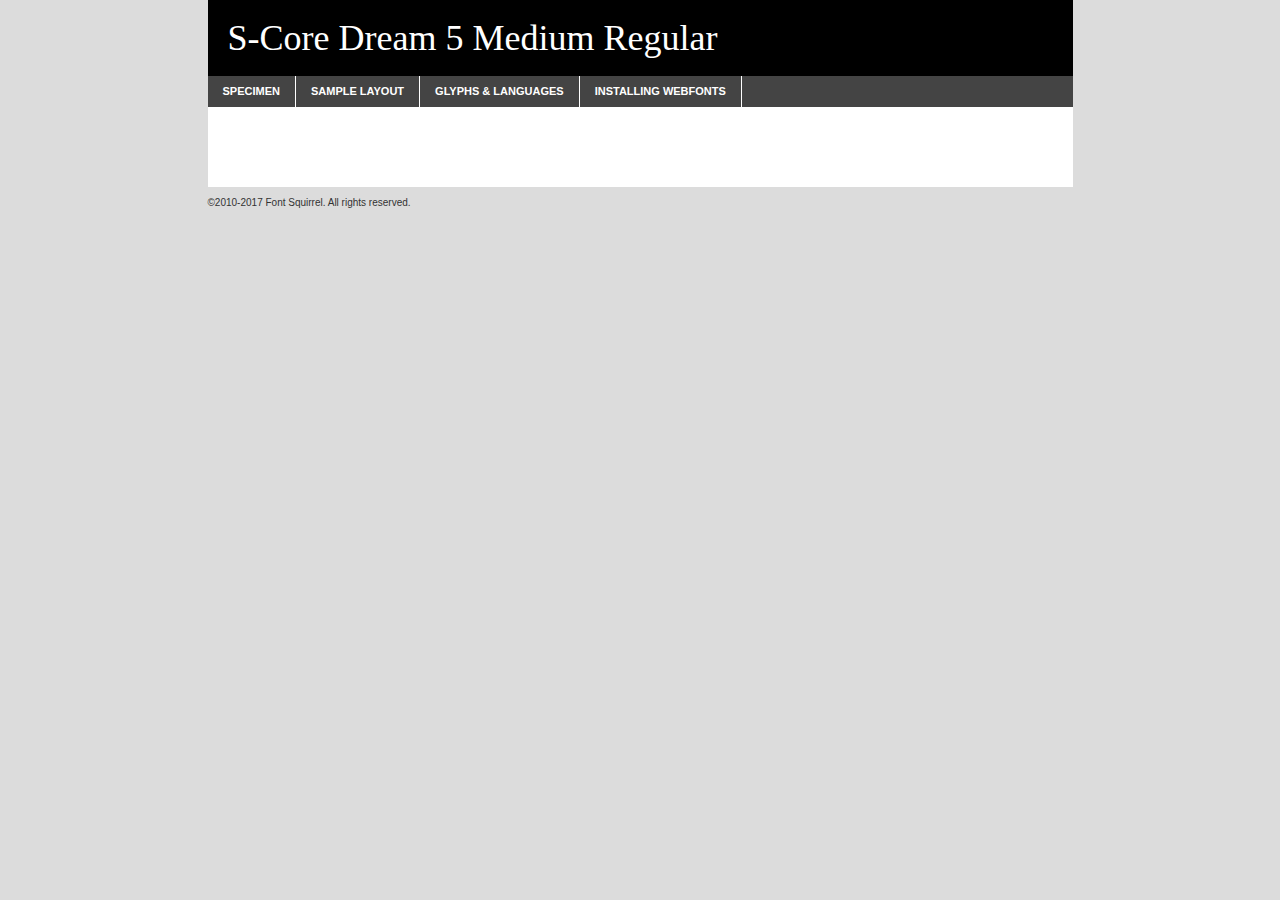
<file: fonts/S-Core-Dream/scdream5-demo.html>
<!DOCTYPE html PUBLIC "-//W3C//DTD XHTML 1.0 Transitional//EN"
	"http://www.w3.org/TR/xhtml1/DTD/xhtml1-transitional.dtd">

<html xmlns="http://www.w3.org/1999/xhtml" xml:lang="en" lang="en">
<head>
	<meta http-equiv="Content-Type" content="text/html; charset=utf-8" />
	<script src="http://ajax.googleapis.com/ajax/libs/jquery/1.7.2/jquery.min.js" type="text/javascript" charset="utf-8"></script>
	<script type="text/javascript">
	(function($){$.fn.easyTabs=function(option){var param=jQuery.extend({fadeSpeed:"fast",defaultContent:1,activeClass:'active'},option);$(this).each(function(){var thisId="#"+this.id;if(param.defaultContent==''){param.defaultContent=1;}
	if(typeof param.defaultContent=="number")
	{var defaultTab=$(thisId+" .tabs li:eq("+(param.defaultContent-1)+") a").attr('href').substr(1);}else{var defaultTab=param.defaultContent;}
	$(thisId+" .tabs li a").each(function(){var tabToHide=$(this).attr('href').substr(1);$("#"+tabToHide).addClass('easytabs-tab-content');});hideAll();changeContent(defaultTab);function hideAll(){$(thisId+" .easytabs-tab-content").hide();}
	function changeContent(tabId){hideAll();$(thisId+" .tabs li").removeClass(param.activeClass);$(thisId+" .tabs li a[href=#"+tabId+"]").closest('li').addClass(param.activeClass);if(param.fadeSpeed!="none")
	{$(thisId+" #"+tabId).fadeIn(param.fadeSpeed);}else{$(thisId+" #"+tabId).show();}}
	$(thisId+" .tabs li").click(function(){var tabId=$(this).find('a').attr('href').substr(1);changeContent(tabId);return false;});});}})(jQuery);
	</script>
	<link rel="stylesheet" href="specimen_files/specimen_stylesheet.css" type="text/css" charset="utf-8" />
	<link rel="stylesheet" href="stylesheet.css" type="text/css" charset="utf-8" />

	<style type="text/css">
					body{
				font-family: 's-core_dream5_medium';
							}
		</style>

	<title>S-Core Dream 5 Medium Regular Specimen</title>
	
	
	<script type="text/javascript" charset="utf-8">
		$(document).ready(function() {
			$('#container').easyTabs({defaultContent:1});
		});
	</script>
</head>

<body>
<div id="container">
	<div id="header">
		S-Core Dream 5 Medium Regular	</div>
	<ul class="tabs">
		<li><a href="#specimen">Specimen</a></li>
		<li><a href="#layout">Sample Layout</a></li>
				<li><a href="#glyphs">Glyphs &amp; Languages</a></li>
		<li><a href="#installing">Installing Webfonts</a></li>
		
	</ul>
	
	<div id="main_content">

		
			<div id="specimen">
		
				<div class="section">
					<div class="grid12 firstcol">
						<div class="huge">AaBb</div>
					</div>
				</div>
		
				<div class="section">
					<div class="glyph_range">A&#x200B;B&#x200b;C&#x200b;D&#x200b;E&#x200b;F&#x200b;G&#x200b;H&#x200b;I&#x200b;J&#x200b;K&#x200b;L&#x200b;M&#x200b;N&#x200b;O&#x200b;P&#x200b;Q&#x200b;R&#x200b;S&#x200b;T&#x200b;U&#x200b;V&#x200b;W&#x200b;X&#x200b;Y&#x200b;Z&#x200b;a&#x200b;b&#x200b;c&#x200b;d&#x200b;e&#x200b;f&#x200b;g&#x200b;h&#x200b;i&#x200b;j&#x200b;k&#x200b;l&#x200b;m&#x200b;n&#x200b;o&#x200b;p&#x200b;q&#x200b;r&#x200b;s&#x200b;t&#x200b;u&#x200b;v&#x200b;w&#x200b;x&#x200b;y&#x200b;z&#x200b;1&#x200b;2&#x200b;3&#x200b;4&#x200b;5&#x200b;6&#x200b;7&#x200b;8&#x200b;9&#x200b;0&#x200b;&amp;&#x200b;.&#x200b;,&#x200b;?&#x200b;!&#x200b;&#64;&#x200b;(&#x200b;)&#x200b;#&#x200b;$&#x200b;%&#x200b;*&#x200b;+&#x200b;-&#x200b;=&#x200b;:&#x200b;;</div>
				</div>
				<div class="section">
					<div class="grid12 firstcol">
						<table class="sample_table">
							<tr><td>10</td><td class="size10">abcdefghijklmnopqrstuvwxyzABCDEFGHIJKLMNOPQRSTUVWXYZ0123456789abcdefghijklmnopqrstuvwxyzABCDEFGHIJKLMNOPQRSTUVWXYZ0123456789abcdefghijklmnopqrstuvwxyzABCDEFGHIJKLMNOPQRSTUVWXYZ</td></tr>
							<tr><td>11</td><td class="size11">abcdefghijklmnopqrstuvwxyzABCDEFGHIJKLMNOPQRSTUVWXYZ0123456789abcdefghijklmnopqrstuvwxyzABCDEFGHIJKLMNOPQRSTUVWXYZ0123456789abcdefghijklmnopqrstuvwxyzABCDEFGHIJKLMNOPQRSTUVWXYZ</td></tr>
							<tr><td>12</td><td class="size12">abcdefghijklmnopqrstuvwxyzABCDEFGHIJKLMNOPQRSTUVWXYZ0123456789abcdefghijklmnopqrstuvwxyzABCDEFGHIJKLMNOPQRSTUVWXYZ0123456789abcdefghijklmnopqrstuvwxyzABCDEFGHIJKLMNOPQRSTUVWXYZ</td></tr>
							<tr><td>13</td><td class="size13">abcdefghijklmnopqrstuvwxyzABCDEFGHIJKLMNOPQRSTUVWXYZ0123456789abcdefghijklmnopqrstuvwxyzABCDEFGHIJKLMNOPQRSTUVWXYZ0123456789abcdefghijklmnopqrstuvwxyzABCDEFGHIJKLMNOPQRSTUVWXYZ</td></tr>
							<tr><td>14</td><td class="size14">abcdefghijklmnopqrstuvwxyzABCDEFGHIJKLMNOPQRSTUVWXYZ0123456789abcdefghijklmnopqrstuvwxyzABCDEFGHIJKLMNOPQRSTUVWXYZ0123456789abcdefghijklmnopqrstuvwxyzABCDEFGHIJKLMNOPQRSTUVWXYZ</td></tr>
							<tr><td>16</td><td class="size16">abcdefghijklmnopqrstuvwxyzABCDEFGHIJKLMNOPQRSTUVWXYZ0123456789abcdefghijklmnopqrstuvwxyzABCDEFGHIJKLMNOPQRSTUVWXYZ</td></tr>
							<tr><td>18</td><td class="size18">abcdefghijklmnopqrstuvwxyzABCDEFGHIJKLMNOPQRSTUVWXYZ0123456789abcdefghijklmnopqrstuvwxyzABCDEFGHIJKLMNOPQRSTUVWXYZ</td></tr>
							<tr><td>20</td><td class="size20">abcdefghijklmnopqrstuvwxyzABCDEFGHIJKLMNOPQRSTUVWXYZ0123456789abcdefghijklmnopqrstuvwxyzABCDEFGHIJKLMNOPQRSTUVWXYZ</td></tr>
							<tr><td>24</td><td class="size24">abcdefghijklmnopqrstuvwxyzABCDEFGHIJKLMNOPQRSTUVWXYZ0123456789abcdefghijklmnopqrstuvwxyzABCDEFGHIJKLMNOPQRSTUVWXYZ</td></tr>
							<tr><td>30</td><td class="size30">abcdefghijklmnopqrstuvwxyzABCDEFGHIJKLMNOPQRSTUVWXYZ0123456789abcdefghijklmnopqrstuvwxyzABCDEFGHIJKLMNOPQRSTUVWXYZ</td></tr>
							<tr><td>36</td><td class="size36">abcdefghijklmnopqrstuvwxyzABCDEFGHIJKLMNOPQRSTUVWXYZ0123456789abcdefghijklmnopqrstuvwxyzABCDEFGHIJKLMNOPQRSTUVWXYZ</td></tr>
							<tr><td>48</td><td class="size48">abcdefghijklmnopqrstuvwxyzABCDEFGHIJKLMNOPQRSTUVWXYZ0123456789abcdefghijklmnopqrstuvwxyzABCDEFGHIJKLMNOPQRSTUVWXYZ</td></tr>
							<tr><td>60</td><td class="size60">abcdefghijklmnopqrstuvwxyzABCDEFGHIJKLMNOPQRSTUVWXYZ0123456789abcdefghijklmnopqrstuvwxyzABCDEFGHIJKLMNOPQRSTUVWXYZ</td></tr>
							<tr><td>72</td><td class="size72">abcdefghijklmnopqrstuvwxyzABCDEFGHIJKLMNOPQRSTUVWXYZ0123456789abcdefghijklmnopqrstuvwxyzABCDEFGHIJKLMNOPQRSTUVWXYZ</td></tr>
							<tr><td>90</td><td class="size90">abcdefghijklmnopqrstuvwxyzABCDEFGHIJKLMNOPQRSTUVWXYZ0123456789abcdefghijklmnopqrstuvwxyzABCDEFGHIJKLMNOPQRSTUVWXYZ</td></tr>
						</table>
				
					</div>
			
				</div>
		
		
		
								<div class="section" id="bodycomparison">


										<div id="xheight">
				<div class="fontbody">&#x25FC;&#x25FC;&#x25FC;&#x25FC;&#x25FC;&#x25FC;&#x25FC;&#x25FC;&#x25FC;&#x25FC;&#x25FC;&#x25FC;&#x25FC;&#x25FC;&#x25FC;&#x25FC;&#x25FC;&#x25FC;&#x25FC;&#x25FC;&#x25FC;&#x25FC;&#x25FC;&#x25FC;&#x25FC;&#x25FC;&#x25FC;&#x25FC;&#x25FC;&#x25FC;&#x25FC;&#x25FC;&#x25FC;&#x25FC;&#x25FC;&#x25FC;&#x25FC;&#x25FC;&#x25FC;&#x25FC;&#x25FC;&#x25FC;&#x25FC;&#x25FC;&#x25FC;&#x25FC;&#x25FC;&#x25FC;&#x25FC;&#x25FC;&#x25FC;&#x25FC;&#x25FC;&#x25FC;&#x25FC;&#x25FC;&#x25FC;&#x25FC;&#x25FC;&#x25FC;&#x25FC;&#x25FC;&#x25FC;&#x25FC;&#x25FC;&#x25FC;&#x25FC;&#x25FC;&#x25FC;&#x25FC;&#x25FC;&#x25FC;&#x25FC;&#x25FC;&#x25FC;&#x25FC;&#x25FC;&#x25FC;&#x25FC;&#x25FC;&#x25FC;&#x25FC;&#x25FC;&#x25FC;&#x25FC;&#x25FC;&#x25FC;&#x25FC;&#x25FC;&#x25FC;&#x25FC;&#x25FC;&#x25FC;&#x25FC;&#x25FC;&#x25FC;&#x25FC;&#x25FC;&#x25FC;body</div><div class="arialbody">body</div><div class="verdanabody">body</div><div class="georgiabody">body</div></div>
										<div class="fontbody" style="z-index:1">
											body<span>S-Core Dream 5 Medium Regular</span>
										</div>
										<div class="arialbody" style="z-index:1">
											body<span>Arial</span>
										</div>
										<div class="verdanabody" style="z-index:1">
											body<span>Verdana</span>
										</div>
										<div class="georgiabody" style="z-index:1">
											body<span>Georgia</span>
										</div>



								</div>
		
		
				<div class="section psample psample_row1" id="">
					
					<div class="grid2 firstcol">
						<p class="size10"><span>10.</span>Aenean lacinia bibendum nulla sed consectetur. Fusce dapibus, tellus ac cursus commodo, tortor mauris condimentum nibh, ut fermentum massa justo sit amet risus. Nullam id dolor id nibh ultricies vehicula ut id elit. Cum sociis natoque penatibus et magnis dis parturient montes, nascetur ridiculus mus. Nulla vitae elit libero, a pharetra augue.</p>
			
					</div>
					<div class="grid3">
						<p class="size11"><span>11.</span>Aenean lacinia bibendum nulla sed consectetur. Fusce dapibus, tellus ac cursus commodo, tortor mauris condimentum nibh, ut fermentum massa justo sit amet risus. Nullam id dolor id nibh ultricies vehicula ut id elit. Cum sociis natoque penatibus et magnis dis parturient montes, nascetur ridiculus mus. Nulla vitae elit libero, a pharetra augue.</p>
			
					</div>
					<div class="grid3">
						<p class="size12"><span>12.</span>Aenean lacinia bibendum nulla sed consectetur. Fusce dapibus, tellus ac cursus commodo, tortor mauris condimentum nibh, ut fermentum massa justo sit amet risus. Nullam id dolor id nibh ultricies vehicula ut id elit. Cum sociis natoque penatibus et magnis dis parturient montes, nascetur ridiculus mus. Nulla vitae elit libero, a pharetra augue.</p>
			
					</div>
					<div class="grid4">
						<p class="size13"><span>13.</span>Aenean lacinia bibendum nulla sed consectetur. Fusce dapibus, tellus ac cursus commodo, tortor mauris condimentum nibh, ut fermentum massa justo sit amet risus. Nullam id dolor id nibh ultricies vehicula ut id elit. Cum sociis natoque penatibus et magnis dis parturient montes, nascetur ridiculus mus. Nulla vitae elit libero, a pharetra augue.</p>
			
					</div>
					<div class="white_blend"></div>
					
				</div>
				<div class="section psample psample_row2" id="">
					<div class="grid3 firstcol">
						<p class="size14"><span>14.</span>Aenean lacinia bibendum nulla sed consectetur. Fusce dapibus, tellus ac cursus commodo, tortor mauris condimentum nibh, ut fermentum massa justo sit amet risus. Nullam id dolor id nibh ultricies vehicula ut id elit. Cum sociis natoque penatibus et magnis dis parturient montes, nascetur ridiculus mus. Nulla vitae elit libero, a pharetra augue.</p>
			
					</div>
					<div class="grid4">
						<p class="size16"><span>16.</span>Aenean lacinia bibendum nulla sed consectetur. Fusce dapibus, tellus ac cursus commodo, tortor mauris condimentum nibh, ut fermentum massa justo sit amet risus. Nullam id dolor id nibh ultricies vehicula ut id elit. Cum sociis natoque penatibus et magnis dis parturient montes, nascetur ridiculus mus. Nulla vitae elit libero, a pharetra augue.</p>
			
					</div>
					<div class="grid5">
						<p class="size18"><span>18.</span>Aenean lacinia bibendum nulla sed consectetur. Fusce dapibus, tellus ac cursus commodo, tortor mauris condimentum nibh, ut fermentum massa justo sit amet risus. Nullam id dolor id nibh ultricies vehicula ut id elit. Cum sociis natoque penatibus et magnis dis parturient montes, nascetur ridiculus mus. Nulla vitae elit libero, a pharetra augue.</p>
			
					</div>

					<div class="white_blend"></div>

				</div>
				
				<div class="section psample psample_row3" id="">
					<div class="grid5 firstcol">
						<p class="size20"><span>20.</span>Aenean lacinia bibendum nulla sed consectetur. Fusce dapibus, tellus ac cursus commodo, tortor mauris condimentum nibh, ut fermentum massa justo sit amet risus. Nullam id dolor id nibh ultricies vehicula ut id elit. Cum sociis natoque penatibus et magnis dis parturient montes, nascetur ridiculus mus. Nulla vitae elit libero, a pharetra augue.</p>
					</div>
					<div class="grid7">
						<p class="size24"><span>24.</span>Aenean lacinia bibendum nulla sed consectetur. Fusce dapibus, tellus ac cursus commodo, tortor mauris condimentum nibh, ut fermentum massa justo sit amet risus. Nullam id dolor id nibh ultricies vehicula ut id elit. Cum sociis natoque penatibus et magnis dis parturient montes, nascetur ridiculus mus. Nulla vitae elit libero, a pharetra augue.</p>
					</div>
					
					<div class="white_blend"></div>
					
				</div>
				
				<div class="section psample psample_row4" id="">
					<div class="grid12 firstcol">
						<p class="size30"><span>30.</span>Aenean lacinia bibendum nulla sed consectetur. Fusce dapibus, tellus ac cursus commodo, tortor mauris condimentum nibh, ut fermentum massa justo sit amet risus. Nullam id dolor id nibh ultricies vehicula ut id elit. Cum sociis natoque penatibus et magnis dis parturient montes, nascetur ridiculus mus. Nulla vitae elit libero, a pharetra augue.</p>
					</div>
					<div class="white_blend"></div>
					
				</div>
				
				
				
				<div class="section psample psample_row1 fullreverse">
					<div class="grid2 firstcol">
						<p class="size10"><span>10.</span>Aenean lacinia bibendum nulla sed consectetur. Fusce dapibus, tellus ac cursus commodo, tortor mauris condimentum nibh, ut fermentum massa justo sit amet risus. Nullam id dolor id nibh ultricies vehicula ut id elit. Cum sociis natoque penatibus et magnis dis parturient montes, nascetur ridiculus mus. Nulla vitae elit libero, a pharetra augue.</p>
			
					</div>
					<div class="grid3">
						<p class="size11"><span>11.</span>Aenean lacinia bibendum nulla sed consectetur. Fusce dapibus, tellus ac cursus commodo, tortor mauris condimentum nibh, ut fermentum massa justo sit amet risus. Nullam id dolor id nibh ultricies vehicula ut id elit. Cum sociis natoque penatibus et magnis dis parturient montes, nascetur ridiculus mus. Nulla vitae elit libero, a pharetra augue.</p>
			
					</div>
					<div class="grid3">
						<p class="size12"><span>12.</span>Aenean lacinia bibendum nulla sed consectetur. Fusce dapibus, tellus ac cursus commodo, tortor mauris condimentum nibh, ut fermentum massa justo sit amet risus. Nullam id dolor id nibh ultricies vehicula ut id elit. Cum sociis natoque penatibus et magnis dis parturient montes, nascetur ridiculus mus. Nulla vitae elit libero, a pharetra augue.</p>
			
					</div>
					<div class="grid4">
						<p class="size13"><span>13.</span>Aenean lacinia bibendum nulla sed consectetur. Fusce dapibus, tellus ac cursus commodo, tortor mauris condimentum nibh, ut fermentum massa justo sit amet risus. Nullam id dolor id nibh ultricies vehicula ut id elit. Cum sociis natoque penatibus et magnis dis parturient montes, nascetur ridiculus mus. Nulla vitae elit libero, a pharetra augue.</p>
			
					</div>
					<div class="black_blend"></div>
					
				</div>
				
				<div class="section psample psample_row2 fullreverse">
					<div class="grid3 firstcol">
						<p class="size14"><span>14.</span>Aenean lacinia bibendum nulla sed consectetur. Fusce dapibus, tellus ac cursus commodo, tortor mauris condimentum nibh, ut fermentum massa justo sit amet risus. Nullam id dolor id nibh ultricies vehicula ut id elit. Cum sociis natoque penatibus et magnis dis parturient montes, nascetur ridiculus mus. Nulla vitae elit libero, a pharetra augue.</p>
			
					</div>
					<div class="grid4">
						<p class="size16"><span>16.</span>Aenean lacinia bibendum nulla sed consectetur. Fusce dapibus, tellus ac cursus commodo, tortor mauris condimentum nibh, ut fermentum massa justo sit amet risus. Nullam id dolor id nibh ultricies vehicula ut id elit. Cum sociis natoque penatibus et magnis dis parturient montes, nascetur ridiculus mus. Nulla vitae elit libero, a pharetra augue.</p>
			
					</div>
					<div class="grid5">
						<p class="size18"><span>18.</span>Aenean lacinia bibendum nulla sed consectetur. Fusce dapibus, tellus ac cursus commodo, tortor mauris condimentum nibh, ut fermentum massa justo sit amet risus. Nullam id dolor id nibh ultricies vehicula ut id elit. Cum sociis natoque penatibus et magnis dis parturient montes, nascetur ridiculus mus. Nulla vitae elit libero, a pharetra augue.</p>
			
					</div>
					<div class="black_blend"></div>

				</div>
				
				<div class="section psample fullreverse psample_row3" id="">
					<div class="grid5 firstcol">
						<p class="size20"><span>20.</span>Aenean lacinia bibendum nulla sed consectetur. Fusce dapibus, tellus ac cursus commodo, tortor mauris condimentum nibh, ut fermentum massa justo sit amet risus. Nullam id dolor id nibh ultricies vehicula ut id elit. Cum sociis natoque penatibus et magnis dis parturient montes, nascetur ridiculus mus. Nulla vitae elit libero, a pharetra augue.</p>
					</div>
					<div class="grid7">
						<p class="size24"><span>24.</span>Aenean lacinia bibendum nulla sed consectetur. Fusce dapibus, tellus ac cursus commodo, tortor mauris condimentum nibh, ut fermentum massa justo sit amet risus. Nullam id dolor id nibh ultricies vehicula ut id elit. Cum sociis natoque penatibus et magnis dis parturient montes, nascetur ridiculus mus. Nulla vitae elit libero, a pharetra augue.</p>
					</div>
					
					<div class="black_blend"></div>
					
				</div>
				
				<div class="section psample fullreverse psample_row4" id="" style="border-bottom: 20px #000 solid;">
					<div class="grid12 firstcol">
						<p class="size30"><span>30.</span>Aenean lacinia bibendum nulla sed consectetur. Fusce dapibus, tellus ac cursus commodo, tortor mauris condimentum nibh, ut fermentum massa justo sit amet risus. Nullam id dolor id nibh ultricies vehicula ut id elit. Cum sociis natoque penatibus et magnis dis parturient montes, nascetur ridiculus mus. Nulla vitae elit libero, a pharetra augue.</p>
					</div>
					<div class="black_blend"></div>
					
				</div>
				
				
				
				
			</div>
			
			<div id="layout">
				
				<div class="section">
					
					<div class="grid12 firstcol">
						<h1>Lorem Ipsum Dolor</h1>
						<h2>Etiam porta sem malesuada magna mollis euismod</h2>
						
						<p class="byline">By <a href="#link">Aenean Lacinia</a></p>
					</div>
				</div>
				<div class="section">
					<div class="grid8 firstcol">
						<p class="large">Donec sed odio dui. Morbi leo risus, porta ac consectetur ac, vestibulum at eros. Fusce dapibus, tellus ac cursus commodo, tortor mauris condimentum nibh, ut fermentum massa justo sit amet risus. </p>

						
						<h3>Pellentesque ornare sem</h3>

						<p>Maecenas sed diam eget risus varius blandit sit amet non magna. Maecenas faucibus mollis interdum. Donec ullamcorper nulla non metus auctor fringilla. Nullam id dolor id nibh ultricies vehicula ut id elit. Nullam id dolor id nibh ultricies vehicula ut id elit. </p>

						<p>Aenean eu leo quam. Pellentesque ornare sem lacinia quam venenatis vestibulum. Lorem ipsum dolor sit amet, consectetur adipiscing elit. Cum sociis natoque penatibus et magnis dis parturient montes, nascetur ridiculus mus. </p>

						<p>Nulla vitae elit libero, a pharetra augue. Praesent commodo cursus magna, vel scelerisque nisl consectetur et. Aenean lacinia bibendum nulla sed consectetur. </p>

						<p>Nullam quis risus eget urna mollis ornare vel eu leo. Nullam quis risus eget urna mollis ornare vel eu leo. Maecenas sed diam eget risus varius blandit sit amet non magna. Donec ullamcorper nulla non metus auctor fringilla. </p>

						<h3>Cras mattis consectetur</h3>

						<p>Aenean eu leo quam. Pellentesque ornare sem lacinia quam venenatis vestibulum. Aenean lacinia bibendum nulla sed consectetur. Integer posuere erat a ante venenatis dapibus posuere velit aliquet. Cras mattis consectetur purus sit amet fermentum. </p>

						<p>Nullam id dolor id nibh ultricies vehicula ut id elit. Nullam quis risus eget urna mollis ornare vel eu leo. Cras mattis consectetur purus sit amet fermentum.</p>
					</div>
					
					<div class="grid4 sidebar">
						
						<div class="box reverse">
							<p class="last">Nullam quis risus eget urna mollis ornare vel eu leo. Donec ullamcorper nulla non metus auctor fringilla. Cras mattis consectetur purus sit amet fermentum. Sed posuere consectetur est at lobortis. Lorem ipsum dolor sit amet, consectetur adipiscing elit. </p>
						</div>
						
						<p class="caption">Maecenas sed diam eget risus varius.</p>

						<p>Vestibulum id ligula porta felis euismod semper. Integer posuere erat a ante venenatis dapibus posuere velit aliquet. Vestibulum id ligula porta felis euismod semper. Sed posuere consectetur est at lobortis. Maecenas sed diam eget risus varius blandit sit amet non magna. Fusce dapibus, tellus ac cursus commodo, tortor mauris condimentum nibh, ut fermentum massa justo sit amet risus. </p>

					

						<p>Duis mollis, est non commodo luctus, nisi erat porttitor ligula, eget lacinia odio sem nec elit. Aenean lacinia bibendum nulla sed consectetur. Vivamus sagittis lacus vel augue laoreet rutrum faucibus dolor auctor. Aenean lacinia bibendum nulla sed consectetur. Nullam quis risus eget urna mollis ornare vel eu leo. </p>

						<p>Praesent commodo cursus magna, vel scelerisque nisl consectetur et. Donec ullamcorper nulla non metus auctor fringilla. Maecenas faucibus mollis interdum. Fusce dapibus, tellus ac cursus commodo, tortor mauris condimentum nibh, ut fermentum massa justo sit amet risus. </p>

					</div>
				</div>
				
			</div>


			



		<div id="glyphs">
			<div class="section">
				<div class="grid12 firstcol">
			
				<h1>Language Support</h1>
				<p>The subset of S-Core Dream 5 Medium Regular in this kit supports the following languages:<br />
			
					English, Arrernte, Bislama, Cebuano, Fijian, Gilbertese, Hmong, Ibanag, Iloko_ilokano, Interglossa_glosa, Interlingua, Lojban, Norfolk_pitcairnese, Oromo, Rotokas, Seychelles_creole, Shona, Somali, Southern_ndebele, Swahili, Swati_swazi, Tok_pisin, Warlpiri, Xhosa, Zulu, Latinbasic, Ubasic, Demo				</p>
				<h1>Glyph Chart</h1>
				<p>The subset of S-Core Dream 5 Medium Regular in this kit includes all the glyphs listed below. Unicode entities are included above each glyph to help you insert individual characters into your layout.</p>
				<div id="glyph_chart">
			
																				 <div><p>&amp;#32;</p>&#32;</div>
																				 <div><p>&amp;#33;</p>&#33;</div>
																				 <div><p>&amp;#34;</p>&#34;</div>
																				 <div><p>&amp;#35;</p>&#35;</div>
																				 <div><p>&amp;#36;</p>&#36;</div>
																				 <div><p>&amp;#37;</p>&#37;</div>
																				 <div><p>&amp;#38;</p>&#38;</div>
																				 <div><p>&amp;#39;</p>&#39;</div>
																				 <div><p>&amp;#40;</p>&#40;</div>
																				 <div><p>&amp;#41;</p>&#41;</div>
																				 <div><p>&amp;#42;</p>&#42;</div>
																				 <div><p>&amp;#43;</p>&#43;</div>
																				 <div><p>&amp;#44;</p>&#44;</div>
																				 <div><p>&amp;#45;</p>&#45;</div>
																				 <div><p>&amp;#46;</p>&#46;</div>
																				 <div><p>&amp;#47;</p>&#47;</div>
																				 <div><p>&amp;#48;</p>&#48;</div>
																				 <div><p>&amp;#49;</p>&#49;</div>
																				 <div><p>&amp;#50;</p>&#50;</div>
																				 <div><p>&amp;#51;</p>&#51;</div>
																				 <div><p>&amp;#52;</p>&#52;</div>
																				 <div><p>&amp;#53;</p>&#53;</div>
																				 <div><p>&amp;#54;</p>&#54;</div>
																				 <div><p>&amp;#55;</p>&#55;</div>
																				 <div><p>&amp;#56;</p>&#56;</div>
																				 <div><p>&amp;#57;</p>&#57;</div>
																				 <div><p>&amp;#58;</p>&#58;</div>
																				 <div><p>&amp;#59;</p>&#59;</div>
																				 <div><p>&amp;#60;</p>&#60;</div>
																				 <div><p>&amp;#61;</p>&#61;</div>
																				 <div><p>&amp;#62;</p>&#62;</div>
																				 <div><p>&amp;#63;</p>&#63;</div>
																				 <div><p>&amp;#64;</p>&#64;</div>
																				 <div><p>&amp;#65;</p>&#65;</div>
																				 <div><p>&amp;#66;</p>&#66;</div>
																				 <div><p>&amp;#67;</p>&#67;</div>
																				 <div><p>&amp;#68;</p>&#68;</div>
																				 <div><p>&amp;#69;</p>&#69;</div>
																				 <div><p>&amp;#70;</p>&#70;</div>
																				 <div><p>&amp;#71;</p>&#71;</div>
																				 <div><p>&amp;#72;</p>&#72;</div>
																				 <div><p>&amp;#73;</p>&#73;</div>
																				 <div><p>&amp;#74;</p>&#74;</div>
																				 <div><p>&amp;#75;</p>&#75;</div>
																				 <div><p>&amp;#76;</p>&#76;</div>
																				 <div><p>&amp;#77;</p>&#77;</div>
																				 <div><p>&amp;#78;</p>&#78;</div>
																				 <div><p>&amp;#79;</p>&#79;</div>
																				 <div><p>&amp;#80;</p>&#80;</div>
																				 <div><p>&amp;#81;</p>&#81;</div>
																				 <div><p>&amp;#82;</p>&#82;</div>
																				 <div><p>&amp;#83;</p>&#83;</div>
																				 <div><p>&amp;#84;</p>&#84;</div>
																				 <div><p>&amp;#85;</p>&#85;</div>
																				 <div><p>&amp;#86;</p>&#86;</div>
																				 <div><p>&amp;#87;</p>&#87;</div>
																				 <div><p>&amp;#88;</p>&#88;</div>
																				 <div><p>&amp;#89;</p>&#89;</div>
																				 <div><p>&amp;#90;</p>&#90;</div>
																				 <div><p>&amp;#91;</p>&#91;</div>
																				 <div><p>&amp;#92;</p>&#92;</div>
																				 <div><p>&amp;#93;</p>&#93;</div>
																				 <div><p>&amp;#94;</p>&#94;</div>
																				 <div><p>&amp;#95;</p>&#95;</div>
																				 <div><p>&amp;#96;</p>&#96;</div>
																				 <div><p>&amp;#97;</p>&#97;</div>
																				 <div><p>&amp;#98;</p>&#98;</div>
																				 <div><p>&amp;#99;</p>&#99;</div>
																				 <div><p>&amp;#100;</p>&#100;</div>
																				 <div><p>&amp;#101;</p>&#101;</div>
																				 <div><p>&amp;#102;</p>&#102;</div>
																				 <div><p>&amp;#103;</p>&#103;</div>
																				 <div><p>&amp;#104;</p>&#104;</div>
																				 <div><p>&amp;#105;</p>&#105;</div>
																				 <div><p>&amp;#106;</p>&#106;</div>
																				 <div><p>&amp;#107;</p>&#107;</div>
																				 <div><p>&amp;#108;</p>&#108;</div>
																				 <div><p>&amp;#109;</p>&#109;</div>
																				 <div><p>&amp;#110;</p>&#110;</div>
																				 <div><p>&amp;#111;</p>&#111;</div>
																				 <div><p>&amp;#112;</p>&#112;</div>
																				 <div><p>&amp;#113;</p>&#113;</div>
																				 <div><p>&amp;#114;</p>&#114;</div>
																				 <div><p>&amp;#115;</p>&#115;</div>
																				 <div><p>&amp;#116;</p>&#116;</div>
																				 <div><p>&amp;#117;</p>&#117;</div>
																				 <div><p>&amp;#118;</p>&#118;</div>
																				 <div><p>&amp;#119;</p>&#119;</div>
																				 <div><p>&amp;#120;</p>&#120;</div>
																				 <div><p>&amp;#121;</p>&#121;</div>
																				 <div><p>&amp;#122;</p>&#122;</div>
																				 <div><p>&amp;#123;</p>&#123;</div>
																				 <div><p>&amp;#124;</p>&#124;</div>
																				 <div><p>&amp;#125;</p>&#125;</div>
																				 <div><p>&amp;#126;</p>&#126;</div>
																				 <div><p>&amp;#160;</p>&#160;</div>
																				 <div><p>&amp;#173;</p>&#173;</div>
																				 <div><p>&amp;#8192;</p>&#8192;</div>
																				 <div><p>&amp;#8193;</p>&#8193;</div>
																				 <div><p>&amp;#8194;</p>&#8194;</div>
																				 <div><p>&amp;#8195;</p>&#8195;</div>
																				 <div><p>&amp;#8196;</p>&#8196;</div>
																				 <div><p>&amp;#8197;</p>&#8197;</div>
																				 <div><p>&amp;#8198;</p>&#8198;</div>
																				 <div><p>&amp;#8199;</p>&#8199;</div>
																				 <div><p>&amp;#8200;</p>&#8200;</div>
																				 <div><p>&amp;#8201;</p>&#8201;</div>
																				 <div><p>&amp;#8202;</p>&#8202;</div>
																				 <div><p>&amp;#8208;</p>&#8208;</div>
																				 <div><p>&amp;#8209;</p>&#8209;</div>
																				 <div><p>&amp;#8210;</p>&#8210;</div>
																				 <div><p>&amp;#8211;</p>&#8211;</div>
																				 <div><p>&amp;#8212;</p>&#8212;</div>
																				 <div><p>&amp;#8239;</p>&#8239;</div>
																				 <div><p>&amp;#8287;</p>&#8287;</div>
																				 <div><p>&amp;#9724;</p>&#9724;</div>
																				 <div><p>&amp;#44032;</p>&#44032;</div>
																				 <div><p>&amp;#44033;</p>&#44033;</div>
																				 <div><p>&amp;#44036;</p>&#44036;</div>
																				 <div><p>&amp;#44039;</p>&#44039;</div>
																				 <div><p>&amp;#44040;</p>&#44040;</div>
																				 <div><p>&amp;#44041;</p>&#44041;</div>
																				 <div><p>&amp;#44042;</p>&#44042;</div>
																				 <div><p>&amp;#44048;</p>&#44048;</div>
																				 <div><p>&amp;#44049;</p>&#44049;</div>
																				 <div><p>&amp;#44050;</p>&#44050;</div>
																				 <div><p>&amp;#44051;</p>&#44051;</div>
																				 <div><p>&amp;#44052;</p>&#44052;</div>
																				 <div><p>&amp;#44053;</p>&#44053;</div>
																				 <div><p>&amp;#44054;</p>&#44054;</div>
																				 <div><p>&amp;#44055;</p>&#44055;</div>
																				 <div><p>&amp;#44057;</p>&#44057;</div>
																				 <div><p>&amp;#44058;</p>&#44058;</div>
																				 <div><p>&amp;#44059;</p>&#44059;</div>
																				 <div><p>&amp;#44060;</p>&#44060;</div>
																				 <div><p>&amp;#44061;</p>&#44061;</div>
																				 <div><p>&amp;#44064;</p>&#44064;</div>
																				 <div><p>&amp;#44068;</p>&#44068;</div>
																				 <div><p>&amp;#44076;</p>&#44076;</div>
																				 <div><p>&amp;#44077;</p>&#44077;</div>
																				 <div><p>&amp;#44079;</p>&#44079;</div>
																				 <div><p>&amp;#44080;</p>&#44080;</div>
																				 <div><p>&amp;#44081;</p>&#44081;</div>
																				 <div><p>&amp;#44088;</p>&#44088;</div>
																				 <div><p>&amp;#44089;</p>&#44089;</div>
																				 <div><p>&amp;#44092;</p>&#44092;</div>
																				 <div><p>&amp;#44096;</p>&#44096;</div>
																				 <div><p>&amp;#44107;</p>&#44107;</div>
																				 <div><p>&amp;#44109;</p>&#44109;</div>
																				 <div><p>&amp;#44116;</p>&#44116;</div>
																				 <div><p>&amp;#44120;</p>&#44120;</div>
																				 <div><p>&amp;#44124;</p>&#44124;</div>
																				 <div><p>&amp;#44144;</p>&#44144;</div>
																				 <div><p>&amp;#44145;</p>&#44145;</div>
																				 <div><p>&amp;#44148;</p>&#44148;</div>
																				 <div><p>&amp;#44151;</p>&#44151;</div>
																				 <div><p>&amp;#44152;</p>&#44152;</div>
																				 <div><p>&amp;#44154;</p>&#44154;</div>
																				 <div><p>&amp;#44160;</p>&#44160;</div>
																				 <div><p>&amp;#44161;</p>&#44161;</div>
																				 <div><p>&amp;#44163;</p>&#44163;</div>
																				 <div><p>&amp;#44164;</p>&#44164;</div>
																				 <div><p>&amp;#44165;</p>&#44165;</div>
																				 <div><p>&amp;#44166;</p>&#44166;</div>
																				 <div><p>&amp;#44169;</p>&#44169;</div>
																				 <div><p>&amp;#44170;</p>&#44170;</div>
																				 <div><p>&amp;#44171;</p>&#44171;</div>
																				 <div><p>&amp;#44172;</p>&#44172;</div>
																				 <div><p>&amp;#44176;</p>&#44176;</div>
																				 <div><p>&amp;#44180;</p>&#44180;</div>
																				 <div><p>&amp;#44188;</p>&#44188;</div>
																				 <div><p>&amp;#44189;</p>&#44189;</div>
																				 <div><p>&amp;#44191;</p>&#44191;</div>
																				 <div><p>&amp;#44192;</p>&#44192;</div>
																				 <div><p>&amp;#44193;</p>&#44193;</div>
																				 <div><p>&amp;#44200;</p>&#44200;</div>
																				 <div><p>&amp;#44201;</p>&#44201;</div>
																				 <div><p>&amp;#44202;</p>&#44202;</div>
																				 <div><p>&amp;#44204;</p>&#44204;</div>
																				 <div><p>&amp;#44207;</p>&#44207;</div>
																				 <div><p>&amp;#44208;</p>&#44208;</div>
																				 <div><p>&amp;#44216;</p>&#44216;</div>
																				 <div><p>&amp;#44217;</p>&#44217;</div>
																				 <div><p>&amp;#44219;</p>&#44219;</div>
																				 <div><p>&amp;#44220;</p>&#44220;</div>
																				 <div><p>&amp;#44221;</p>&#44221;</div>
																				 <div><p>&amp;#44225;</p>&#44225;</div>
																				 <div><p>&amp;#44228;</p>&#44228;</div>
																				 <div><p>&amp;#44232;</p>&#44232;</div>
																				 <div><p>&amp;#44236;</p>&#44236;</div>
																				 <div><p>&amp;#44245;</p>&#44245;</div>
																				 <div><p>&amp;#44247;</p>&#44247;</div>
																				 <div><p>&amp;#44256;</p>&#44256;</div>
																				 <div><p>&amp;#44257;</p>&#44257;</div>
																				 <div><p>&amp;#44260;</p>&#44260;</div>
																				 <div><p>&amp;#44263;</p>&#44263;</div>
																				 <div><p>&amp;#44264;</p>&#44264;</div>
																				 <div><p>&amp;#44266;</p>&#44266;</div>
																				 <div><p>&amp;#44268;</p>&#44268;</div>
																				 <div><p>&amp;#44271;</p>&#44271;</div>
																				 <div><p>&amp;#44272;</p>&#44272;</div>
																				 <div><p>&amp;#44273;</p>&#44273;</div>
																				 <div><p>&amp;#44275;</p>&#44275;</div>
																				 <div><p>&amp;#44277;</p>&#44277;</div>
																				 <div><p>&amp;#44278;</p>&#44278;</div>
																				 <div><p>&amp;#44284;</p>&#44284;</div>
																				 <div><p>&amp;#44285;</p>&#44285;</div>
																				 <div><p>&amp;#44288;</p>&#44288;</div>
																				 <div><p>&amp;#44292;</p>&#44292;</div>
																				 <div><p>&amp;#44294;</p>&#44294;</div>
																				 <div><p>&amp;#44300;</p>&#44300;</div>
																				 <div><p>&amp;#44301;</p>&#44301;</div>
																				 <div><p>&amp;#44303;</p>&#44303;</div>
																				 <div><p>&amp;#44305;</p>&#44305;</div>
																				 <div><p>&amp;#44312;</p>&#44312;</div>
																				 <div><p>&amp;#44316;</p>&#44316;</div>
																				 <div><p>&amp;#44320;</p>&#44320;</div>
																				 <div><p>&amp;#44329;</p>&#44329;</div>
																				 <div><p>&amp;#44332;</p>&#44332;</div>
																				 <div><p>&amp;#44333;</p>&#44333;</div>
																				 <div><p>&amp;#44340;</p>&#44340;</div>
																				 <div><p>&amp;#44341;</p>&#44341;</div>
																				 <div><p>&amp;#44344;</p>&#44344;</div>
																				 <div><p>&amp;#44348;</p>&#44348;</div>
																				 <div><p>&amp;#44356;</p>&#44356;</div>
																				 <div><p>&amp;#44357;</p>&#44357;</div>
																				 <div><p>&amp;#44359;</p>&#44359;</div>
																				 <div><p>&amp;#44361;</p>&#44361;</div>
																				 <div><p>&amp;#44368;</p>&#44368;</div>
																				 <div><p>&amp;#44372;</p>&#44372;</div>
																				 <div><p>&amp;#44376;</p>&#44376;</div>
																				 <div><p>&amp;#44385;</p>&#44385;</div>
																				 <div><p>&amp;#44387;</p>&#44387;</div>
																				 <div><p>&amp;#44396;</p>&#44396;</div>
																				 <div><p>&amp;#44397;</p>&#44397;</div>
																				 <div><p>&amp;#44400;</p>&#44400;</div>
																				 <div><p>&amp;#44403;</p>&#44403;</div>
																				 <div><p>&amp;#44404;</p>&#44404;</div>
																				 <div><p>&amp;#44405;</p>&#44405;</div>
																				 <div><p>&amp;#44406;</p>&#44406;</div>
																				 <div><p>&amp;#44411;</p>&#44411;</div>
																				 <div><p>&amp;#44412;</p>&#44412;</div>
																				 <div><p>&amp;#44413;</p>&#44413;</div>
																				 <div><p>&amp;#44415;</p>&#44415;</div>
																				 <div><p>&amp;#44417;</p>&#44417;</div>
																				 <div><p>&amp;#44418;</p>&#44418;</div>
																				 <div><p>&amp;#44424;</p>&#44424;</div>
																				 <div><p>&amp;#44425;</p>&#44425;</div>
																				 <div><p>&amp;#44428;</p>&#44428;</div>
																				 <div><p>&amp;#44432;</p>&#44432;</div>
																				 <div><p>&amp;#44444;</p>&#44444;</div>
																				 <div><p>&amp;#44445;</p>&#44445;</div>
																				 <div><p>&amp;#44452;</p>&#44452;</div>
																				 <div><p>&amp;#44471;</p>&#44471;</div>
																				 <div><p>&amp;#44480;</p>&#44480;</div>
																				 <div><p>&amp;#44481;</p>&#44481;</div>
																				 <div><p>&amp;#44484;</p>&#44484;</div>
																				 <div><p>&amp;#44488;</p>&#44488;</div>
																				 <div><p>&amp;#44496;</p>&#44496;</div>
																				 <div><p>&amp;#44497;</p>&#44497;</div>
																				 <div><p>&amp;#44499;</p>&#44499;</div>
																				 <div><p>&amp;#44508;</p>&#44508;</div>
																				 <div><p>&amp;#44512;</p>&#44512;</div>
																				 <div><p>&amp;#44516;</p>&#44516;</div>
																				 <div><p>&amp;#44536;</p>&#44536;</div>
																				 <div><p>&amp;#44537;</p>&#44537;</div>
																				 <div><p>&amp;#44540;</p>&#44540;</div>
																				 <div><p>&amp;#44543;</p>&#44543;</div>
																				 <div><p>&amp;#44544;</p>&#44544;</div>
																				 <div><p>&amp;#44545;</p>&#44545;</div>
																				 <div><p>&amp;#44552;</p>&#44552;</div>
																				 <div><p>&amp;#44553;</p>&#44553;</div>
																				 <div><p>&amp;#44555;</p>&#44555;</div>
																				 <div><p>&amp;#44557;</p>&#44557;</div>
																				 <div><p>&amp;#44564;</p>&#44564;</div>
																				 <div><p>&amp;#44592;</p>&#44592;</div>
																				 <div><p>&amp;#44593;</p>&#44593;</div>
																				 <div><p>&amp;#44596;</p>&#44596;</div>
																				 <div><p>&amp;#44599;</p>&#44599;</div>
																				 <div><p>&amp;#44600;</p>&#44600;</div>
																				 <div><p>&amp;#44602;</p>&#44602;</div>
																				 <div><p>&amp;#44608;</p>&#44608;</div>
																				 <div><p>&amp;#44609;</p>&#44609;</div>
																				 <div><p>&amp;#44611;</p>&#44611;</div>
																				 <div><p>&amp;#44613;</p>&#44613;</div>
																				 <div><p>&amp;#44614;</p>&#44614;</div>
																				 <div><p>&amp;#44618;</p>&#44618;</div>
																				 <div><p>&amp;#44620;</p>&#44620;</div>
																				 <div><p>&amp;#44621;</p>&#44621;</div>
																				 <div><p>&amp;#44622;</p>&#44622;</div>
																				 <div><p>&amp;#44624;</p>&#44624;</div>
																				 <div><p>&amp;#44628;</p>&#44628;</div>
																				 <div><p>&amp;#44630;</p>&#44630;</div>
																				 <div><p>&amp;#44636;</p>&#44636;</div>
																				 <div><p>&amp;#44637;</p>&#44637;</div>
																				 <div><p>&amp;#44639;</p>&#44639;</div>
																				 <div><p>&amp;#44640;</p>&#44640;</div>
																				 <div><p>&amp;#44641;</p>&#44641;</div>
																				 <div><p>&amp;#44645;</p>&#44645;</div>
																				 <div><p>&amp;#44648;</p>&#44648;</div>
																				 <div><p>&amp;#44649;</p>&#44649;</div>
																				 <div><p>&amp;#44652;</p>&#44652;</div>
																				 <div><p>&amp;#44656;</p>&#44656;</div>
																				 <div><p>&amp;#44664;</p>&#44664;</div>
																				 <div><p>&amp;#44665;</p>&#44665;</div>
																				 <div><p>&amp;#44667;</p>&#44667;</div>
																				 <div><p>&amp;#44668;</p>&#44668;</div>
																				 <div><p>&amp;#44669;</p>&#44669;</div>
																				 <div><p>&amp;#44676;</p>&#44676;</div>
																				 <div><p>&amp;#44677;</p>&#44677;</div>
																				 <div><p>&amp;#44684;</p>&#44684;</div>
																				 <div><p>&amp;#44732;</p>&#44732;</div>
																				 <div><p>&amp;#44733;</p>&#44733;</div>
																				 <div><p>&amp;#44734;</p>&#44734;</div>
																				 <div><p>&amp;#44736;</p>&#44736;</div>
																				 <div><p>&amp;#44740;</p>&#44740;</div>
																				 <div><p>&amp;#44748;</p>&#44748;</div>
																				 <div><p>&amp;#44749;</p>&#44749;</div>
																				 <div><p>&amp;#44751;</p>&#44751;</div>
																				 <div><p>&amp;#44752;</p>&#44752;</div>
																				 <div><p>&amp;#44753;</p>&#44753;</div>
																				 <div><p>&amp;#44760;</p>&#44760;</div>
																				 <div><p>&amp;#44761;</p>&#44761;</div>
																				 <div><p>&amp;#44764;</p>&#44764;</div>
																				 <div><p>&amp;#44776;</p>&#44776;</div>
																				 <div><p>&amp;#44779;</p>&#44779;</div>
																				 <div><p>&amp;#44781;</p>&#44781;</div>
																				 <div><p>&amp;#44788;</p>&#44788;</div>
																				 <div><p>&amp;#44792;</p>&#44792;</div>
																				 <div><p>&amp;#44796;</p>&#44796;</div>
																				 <div><p>&amp;#44807;</p>&#44807;</div>
																				 <div><p>&amp;#44808;</p>&#44808;</div>
																				 <div><p>&amp;#44813;</p>&#44813;</div>
																				 <div><p>&amp;#44816;</p>&#44816;</div>
																				 <div><p>&amp;#44844;</p>&#44844;</div>
																				 <div><p>&amp;#44845;</p>&#44845;</div>
																				 <div><p>&amp;#44848;</p>&#44848;</div>
																				 <div><p>&amp;#44850;</p>&#44850;</div>
																				 <div><p>&amp;#44852;</p>&#44852;</div>
																				 <div><p>&amp;#44860;</p>&#44860;</div>
																				 <div><p>&amp;#44861;</p>&#44861;</div>
																				 <div><p>&amp;#44863;</p>&#44863;</div>
																				 <div><p>&amp;#44865;</p>&#44865;</div>
																				 <div><p>&amp;#44866;</p>&#44866;</div>
																				 <div><p>&amp;#44867;</p>&#44867;</div>
																				 <div><p>&amp;#44872;</p>&#44872;</div>
																				 <div><p>&amp;#44873;</p>&#44873;</div>
																				 <div><p>&amp;#44880;</p>&#44880;</div>
																				 <div><p>&amp;#44892;</p>&#44892;</div>
																				 <div><p>&amp;#44893;</p>&#44893;</div>
																				 <div><p>&amp;#44900;</p>&#44900;</div>
																				 <div><p>&amp;#44901;</p>&#44901;</div>
																				 <div><p>&amp;#44921;</p>&#44921;</div>
																				 <div><p>&amp;#44928;</p>&#44928;</div>
																				 <div><p>&amp;#44932;</p>&#44932;</div>
																				 <div><p>&amp;#44936;</p>&#44936;</div>
																				 <div><p>&amp;#44944;</p>&#44944;</div>
																				 <div><p>&amp;#44945;</p>&#44945;</div>
																				 <div><p>&amp;#44949;</p>&#44949;</div>
																				 <div><p>&amp;#44956;</p>&#44956;</div>
																				 <div><p>&amp;#44984;</p>&#44984;</div>
																				 <div><p>&amp;#44985;</p>&#44985;</div>
																				 <div><p>&amp;#44988;</p>&#44988;</div>
																				 <div><p>&amp;#44992;</p>&#44992;</div>
																				 <div><p>&amp;#44999;</p>&#44999;</div>
																				 <div><p>&amp;#45000;</p>&#45000;</div>
																				 <div><p>&amp;#45001;</p>&#45001;</div>
																				 <div><p>&amp;#45003;</p>&#45003;</div>
																				 <div><p>&amp;#45005;</p>&#45005;</div>
																				 <div><p>&amp;#45006;</p>&#45006;</div>
																				 <div><p>&amp;#45012;</p>&#45012;</div>
																				 <div><p>&amp;#45020;</p>&#45020;</div>
																				 <div><p>&amp;#45032;</p>&#45032;</div>
																				 <div><p>&amp;#45033;</p>&#45033;</div>
																				 <div><p>&amp;#45040;</p>&#45040;</div>
																				 <div><p>&amp;#45041;</p>&#45041;</div>
																				 <div><p>&amp;#45044;</p>&#45044;</div>
																				 <div><p>&amp;#45048;</p>&#45048;</div>
																				 <div><p>&amp;#45056;</p>&#45056;</div>
																				 <div><p>&amp;#45057;</p>&#45057;</div>
																				 <div><p>&amp;#45060;</p>&#45060;</div>
																				 <div><p>&amp;#45068;</p>&#45068;</div>
																				 <div><p>&amp;#45072;</p>&#45072;</div>
																				 <div><p>&amp;#45076;</p>&#45076;</div>
																				 <div><p>&amp;#45084;</p>&#45084;</div>
																				 <div><p>&amp;#45085;</p>&#45085;</div>
																				 <div><p>&amp;#45096;</p>&#45096;</div>
																				 <div><p>&amp;#45124;</p>&#45124;</div>
																				 <div><p>&amp;#45125;</p>&#45125;</div>
																				 <div><p>&amp;#45128;</p>&#45128;</div>
																				 <div><p>&amp;#45130;</p>&#45130;</div>
																				 <div><p>&amp;#45132;</p>&#45132;</div>
																				 <div><p>&amp;#45134;</p>&#45134;</div>
																				 <div><p>&amp;#45139;</p>&#45139;</div>
																				 <div><p>&amp;#45140;</p>&#45140;</div>
																				 <div><p>&amp;#45141;</p>&#45141;</div>
																				 <div><p>&amp;#45143;</p>&#45143;</div>
																				 <div><p>&amp;#45145;</p>&#45145;</div>
																				 <div><p>&amp;#45149;</p>&#45149;</div>
																				 <div><p>&amp;#45180;</p>&#45180;</div>
																				 <div><p>&amp;#45181;</p>&#45181;</div>
																				 <div><p>&amp;#45184;</p>&#45184;</div>
																				 <div><p>&amp;#45188;</p>&#45188;</div>
																				 <div><p>&amp;#45196;</p>&#45196;</div>
																				 <div><p>&amp;#45197;</p>&#45197;</div>
																				 <div><p>&amp;#45199;</p>&#45199;</div>
																				 <div><p>&amp;#45201;</p>&#45201;</div>
																				 <div><p>&amp;#45208;</p>&#45208;</div>
																				 <div><p>&amp;#45209;</p>&#45209;</div>
																				 <div><p>&amp;#45210;</p>&#45210;</div>
																				 <div><p>&amp;#45212;</p>&#45212;</div>
																				 <div><p>&amp;#45215;</p>&#45215;</div>
																				 <div><p>&amp;#45216;</p>&#45216;</div>
																				 <div><p>&amp;#45217;</p>&#45217;</div>
																				 <div><p>&amp;#45218;</p>&#45218;</div>
																				 <div><p>&amp;#45224;</p>&#45224;</div>
																				 <div><p>&amp;#45225;</p>&#45225;</div>
																				 <div><p>&amp;#45227;</p>&#45227;</div>
																				 <div><p>&amp;#45228;</p>&#45228;</div>
																				 <div><p>&amp;#45229;</p>&#45229;</div>
																				 <div><p>&amp;#45230;</p>&#45230;</div>
																				 <div><p>&amp;#45231;</p>&#45231;</div>
																				 <div><p>&amp;#45233;</p>&#45233;</div>
																				 <div><p>&amp;#45235;</p>&#45235;</div>
																				 <div><p>&amp;#45236;</p>&#45236;</div>
																				 <div><p>&amp;#45237;</p>&#45237;</div>
																				 <div><p>&amp;#45240;</p>&#45240;</div>
																				 <div><p>&amp;#45244;</p>&#45244;</div>
																				 <div><p>&amp;#45252;</p>&#45252;</div>
																				 <div><p>&amp;#45253;</p>&#45253;</div>
																				 <div><p>&amp;#45255;</p>&#45255;</div>
																				 <div><p>&amp;#45256;</p>&#45256;</div>
																				 <div><p>&amp;#45257;</p>&#45257;</div>
																				 <div><p>&amp;#45264;</p>&#45264;</div>
																				 <div><p>&amp;#45265;</p>&#45265;</div>
																				 <div><p>&amp;#45268;</p>&#45268;</div>
																				 <div><p>&amp;#45272;</p>&#45272;</div>
																				 <div><p>&amp;#45280;</p>&#45280;</div>
																				 <div><p>&amp;#45285;</p>&#45285;</div>
																				 <div><p>&amp;#45320;</p>&#45320;</div>
																				 <div><p>&amp;#45321;</p>&#45321;</div>
																				 <div><p>&amp;#45323;</p>&#45323;</div>
																				 <div><p>&amp;#45324;</p>&#45324;</div>
																				 <div><p>&amp;#45328;</p>&#45328;</div>
																				 <div><p>&amp;#45330;</p>&#45330;</div>
																				 <div><p>&amp;#45331;</p>&#45331;</div>
																				 <div><p>&amp;#45336;</p>&#45336;</div>
																				 <div><p>&amp;#45337;</p>&#45337;</div>
																				 <div><p>&amp;#45339;</p>&#45339;</div>
																				 <div><p>&amp;#45340;</p>&#45340;</div>
																				 <div><p>&amp;#45341;</p>&#45341;</div>
																				 <div><p>&amp;#45347;</p>&#45347;</div>
																				 <div><p>&amp;#45348;</p>&#45348;</div>
																				 <div><p>&amp;#45349;</p>&#45349;</div>
																				 <div><p>&amp;#45352;</p>&#45352;</div>
																				 <div><p>&amp;#45356;</p>&#45356;</div>
																				 <div><p>&amp;#45364;</p>&#45364;</div>
																				 <div><p>&amp;#45365;</p>&#45365;</div>
																				 <div><p>&amp;#45367;</p>&#45367;</div>
																				 <div><p>&amp;#45368;</p>&#45368;</div>
																				 <div><p>&amp;#45369;</p>&#45369;</div>
																				 <div><p>&amp;#45376;</p>&#45376;</div>
																				 <div><p>&amp;#45377;</p>&#45377;</div>
																				 <div><p>&amp;#45380;</p>&#45380;</div>
																				 <div><p>&amp;#45384;</p>&#45384;</div>
																				 <div><p>&amp;#45392;</p>&#45392;</div>
																				 <div><p>&amp;#45393;</p>&#45393;</div>
																				 <div><p>&amp;#45396;</p>&#45396;</div>
																				 <div><p>&amp;#45397;</p>&#45397;</div>
																				 <div><p>&amp;#45400;</p>&#45400;</div>
																				 <div><p>&amp;#45404;</p>&#45404;</div>
																				 <div><p>&amp;#45408;</p>&#45408;</div>
																				 <div><p>&amp;#45432;</p>&#45432;</div>
																				 <div><p>&amp;#45433;</p>&#45433;</div>
																				 <div><p>&amp;#45436;</p>&#45436;</div>
																				 <div><p>&amp;#45440;</p>&#45440;</div>
																				 <div><p>&amp;#45442;</p>&#45442;</div>
																				 <div><p>&amp;#45448;</p>&#45448;</div>
																				 <div><p>&amp;#45449;</p>&#45449;</div>
																				 <div><p>&amp;#45451;</p>&#45451;</div>
																				 <div><p>&amp;#45453;</p>&#45453;</div>
																				 <div><p>&amp;#45458;</p>&#45458;</div>
																				 <div><p>&amp;#45459;</p>&#45459;</div>
																				 <div><p>&amp;#45460;</p>&#45460;</div>
																				 <div><p>&amp;#45464;</p>&#45464;</div>
																				 <div><p>&amp;#45468;</p>&#45468;</div>
																				 <div><p>&amp;#45480;</p>&#45480;</div>
																				 <div><p>&amp;#45516;</p>&#45516;</div>
																				 <div><p>&amp;#45520;</p>&#45520;</div>
																				 <div><p>&amp;#45524;</p>&#45524;</div>
																				 <div><p>&amp;#45532;</p>&#45532;</div>
																				 <div><p>&amp;#45533;</p>&#45533;</div>
																				 <div><p>&amp;#45535;</p>&#45535;</div>
																				 <div><p>&amp;#45544;</p>&#45544;</div>
																				 <div><p>&amp;#45545;</p>&#45545;</div>
																				 <div><p>&amp;#45548;</p>&#45548;</div>
																				 <div><p>&amp;#45552;</p>&#45552;</div>
																				 <div><p>&amp;#45561;</p>&#45561;</div>
																				 <div><p>&amp;#45563;</p>&#45563;</div>
																				 <div><p>&amp;#45565;</p>&#45565;</div>
																				 <div><p>&amp;#45572;</p>&#45572;</div>
																				 <div><p>&amp;#45573;</p>&#45573;</div>
																				 <div><p>&amp;#45576;</p>&#45576;</div>
																				 <div><p>&amp;#45579;</p>&#45579;</div>
																				 <div><p>&amp;#45580;</p>&#45580;</div>
																				 <div><p>&amp;#45588;</p>&#45588;</div>
																				 <div><p>&amp;#45589;</p>&#45589;</div>
																				 <div><p>&amp;#45591;</p>&#45591;</div>
																				 <div><p>&amp;#45593;</p>&#45593;</div>
																				 <div><p>&amp;#45600;</p>&#45600;</div>
																				 <div><p>&amp;#45620;</p>&#45620;</div>
																				 <div><p>&amp;#45628;</p>&#45628;</div>
																				 <div><p>&amp;#45656;</p>&#45656;</div>
																				 <div><p>&amp;#45660;</p>&#45660;</div>
																				 <div><p>&amp;#45664;</p>&#45664;</div>
																				 <div><p>&amp;#45672;</p>&#45672;</div>
																				 <div><p>&amp;#45673;</p>&#45673;</div>
																				 <div><p>&amp;#45684;</p>&#45684;</div>
																				 <div><p>&amp;#45685;</p>&#45685;</div>
																				 <div><p>&amp;#45692;</p>&#45692;</div>
																				 <div><p>&amp;#45700;</p>&#45700;</div>
																				 <div><p>&amp;#45701;</p>&#45701;</div>
																				 <div><p>&amp;#45705;</p>&#45705;</div>
																				 <div><p>&amp;#45712;</p>&#45712;</div>
																				 <div><p>&amp;#45713;</p>&#45713;</div>
																				 <div><p>&amp;#45716;</p>&#45716;</div>
																				 <div><p>&amp;#45720;</p>&#45720;</div>
																				 <div><p>&amp;#45721;</p>&#45721;</div>
																				 <div><p>&amp;#45722;</p>&#45722;</div>
																				 <div><p>&amp;#45728;</p>&#45728;</div>
																				 <div><p>&amp;#45729;</p>&#45729;</div>
																				 <div><p>&amp;#45731;</p>&#45731;</div>
																				 <div><p>&amp;#45733;</p>&#45733;</div>
																				 <div><p>&amp;#45734;</p>&#45734;</div>
																				 <div><p>&amp;#45738;</p>&#45738;</div>
																				 <div><p>&amp;#45740;</p>&#45740;</div>
																				 <div><p>&amp;#45744;</p>&#45744;</div>
																				 <div><p>&amp;#45748;</p>&#45748;</div>
																				 <div><p>&amp;#45768;</p>&#45768;</div>
																				 <div><p>&amp;#45769;</p>&#45769;</div>
																				 <div><p>&amp;#45772;</p>&#45772;</div>
																				 <div><p>&amp;#45776;</p>&#45776;</div>
																				 <div><p>&amp;#45778;</p>&#45778;</div>
																				 <div><p>&amp;#45784;</p>&#45784;</div>
																				 <div><p>&amp;#45785;</p>&#45785;</div>
																				 <div><p>&amp;#45787;</p>&#45787;</div>
																				 <div><p>&amp;#45789;</p>&#45789;</div>
																				 <div><p>&amp;#45794;</p>&#45794;</div>
																				 <div><p>&amp;#45796;</p>&#45796;</div>
																				 <div><p>&amp;#45797;</p>&#45797;</div>
																				 <div><p>&amp;#45798;</p>&#45798;</div>
																				 <div><p>&amp;#45800;</p>&#45800;</div>
																				 <div><p>&amp;#45803;</p>&#45803;</div>
																				 <div><p>&amp;#45804;</p>&#45804;</div>
																				 <div><p>&amp;#45805;</p>&#45805;</div>
																				 <div><p>&amp;#45806;</p>&#45806;</div>
																				 <div><p>&amp;#45807;</p>&#45807;</div>
																				 <div><p>&amp;#45811;</p>&#45811;</div>
																				 <div><p>&amp;#45812;</p>&#45812;</div>
																				 <div><p>&amp;#45813;</p>&#45813;</div>
																				 <div><p>&amp;#45815;</p>&#45815;</div>
																				 <div><p>&amp;#45816;</p>&#45816;</div>
																				 <div><p>&amp;#45817;</p>&#45817;</div>
																				 <div><p>&amp;#45818;</p>&#45818;</div>
																				 <div><p>&amp;#45819;</p>&#45819;</div>
																				 <div><p>&amp;#45823;</p>&#45823;</div>
																				 <div><p>&amp;#45824;</p>&#45824;</div>
																				 <div><p>&amp;#45825;</p>&#45825;</div>
																				 <div><p>&amp;#45828;</p>&#45828;</div>
																				 <div><p>&amp;#45832;</p>&#45832;</div>
																				 <div><p>&amp;#45840;</p>&#45840;</div>
																				 <div><p>&amp;#45841;</p>&#45841;</div>
																				 <div><p>&amp;#45843;</p>&#45843;</div>
																				 <div><p>&amp;#45844;</p>&#45844;</div>
																				 <div><p>&amp;#45845;</p>&#45845;</div>
																				 <div><p>&amp;#45852;</p>&#45852;</div>
																				 <div><p>&amp;#45908;</p>&#45908;</div>
																				 <div><p>&amp;#45909;</p>&#45909;</div>
																				 <div><p>&amp;#45910;</p>&#45910;</div>
																				 <div><p>&amp;#45912;</p>&#45912;</div>
																				 <div><p>&amp;#45915;</p>&#45915;</div>
																				 <div><p>&amp;#45916;</p>&#45916;</div>
																				 <div><p>&amp;#45918;</p>&#45918;</div>
																				 <div><p>&amp;#45919;</p>&#45919;</div>
																				 <div><p>&amp;#45924;</p>&#45924;</div>
																				 <div><p>&amp;#45925;</p>&#45925;</div>
																				 <div><p>&amp;#45927;</p>&#45927;</div>
																				 <div><p>&amp;#45929;</p>&#45929;</div>
																				 <div><p>&amp;#45931;</p>&#45931;</div>
																				 <div><p>&amp;#45934;</p>&#45934;</div>
																				 <div><p>&amp;#45936;</p>&#45936;</div>
																				 <div><p>&amp;#45937;</p>&#45937;</div>
																				 <div><p>&amp;#45940;</p>&#45940;</div>
																				 <div><p>&amp;#45944;</p>&#45944;</div>
																				 <div><p>&amp;#45952;</p>&#45952;</div>
																				 <div><p>&amp;#45953;</p>&#45953;</div>
																				 <div><p>&amp;#45955;</p>&#45955;</div>
																				 <div><p>&amp;#45956;</p>&#45956;</div>
																				 <div><p>&amp;#45957;</p>&#45957;</div>
																				 <div><p>&amp;#45964;</p>&#45964;</div>
																				 <div><p>&amp;#45968;</p>&#45968;</div>
																				 <div><p>&amp;#45972;</p>&#45972;</div>
																				 <div><p>&amp;#45984;</p>&#45984;</div>
																				 <div><p>&amp;#45985;</p>&#45985;</div>
																				 <div><p>&amp;#45992;</p>&#45992;</div>
																				 <div><p>&amp;#45996;</p>&#45996;</div>
																				 <div><p>&amp;#46020;</p>&#46020;</div>
																				 <div><p>&amp;#46021;</p>&#46021;</div>
																				 <div><p>&amp;#46024;</p>&#46024;</div>
																				 <div><p>&amp;#46027;</p>&#46027;</div>
																				 <div><p>&amp;#46028;</p>&#46028;</div>
																				 <div><p>&amp;#46030;</p>&#46030;</div>
																				 <div><p>&amp;#46032;</p>&#46032;</div>
																				 <div><p>&amp;#46036;</p>&#46036;</div>
																				 <div><p>&amp;#46037;</p>&#46037;</div>
																				 <div><p>&amp;#46039;</p>&#46039;</div>
																				 <div><p>&amp;#46041;</p>&#46041;</div>
																				 <div><p>&amp;#46043;</p>&#46043;</div>
																				 <div><p>&amp;#46045;</p>&#46045;</div>
																				 <div><p>&amp;#46048;</p>&#46048;</div>
																				 <div><p>&amp;#46052;</p>&#46052;</div>
																				 <div><p>&amp;#46056;</p>&#46056;</div>
																				 <div><p>&amp;#46076;</p>&#46076;</div>
																				 <div><p>&amp;#46096;</p>&#46096;</div>
																				 <div><p>&amp;#46104;</p>&#46104;</div>
																				 <div><p>&amp;#46108;</p>&#46108;</div>
																				 <div><p>&amp;#46112;</p>&#46112;</div>
																				 <div><p>&amp;#46120;</p>&#46120;</div>
																				 <div><p>&amp;#46121;</p>&#46121;</div>
																				 <div><p>&amp;#46123;</p>&#46123;</div>
																				 <div><p>&amp;#46132;</p>&#46132;</div>
																				 <div><p>&amp;#46160;</p>&#46160;</div>
																				 <div><p>&amp;#46161;</p>&#46161;</div>
																				 <div><p>&amp;#46164;</p>&#46164;</div>
																				 <div><p>&amp;#46168;</p>&#46168;</div>
																				 <div><p>&amp;#46176;</p>&#46176;</div>
																				 <div><p>&amp;#46177;</p>&#46177;</div>
																				 <div><p>&amp;#46179;</p>&#46179;</div>
																				 <div><p>&amp;#46181;</p>&#46181;</div>
																				 <div><p>&amp;#46188;</p>&#46188;</div>
																				 <div><p>&amp;#46208;</p>&#46208;</div>
																				 <div><p>&amp;#46216;</p>&#46216;</div>
																				 <div><p>&amp;#46237;</p>&#46237;</div>
																				 <div><p>&amp;#46244;</p>&#46244;</div>
																				 <div><p>&amp;#46248;</p>&#46248;</div>
																				 <div><p>&amp;#46252;</p>&#46252;</div>
																				 <div><p>&amp;#46261;</p>&#46261;</div>
																				 <div><p>&amp;#46263;</p>&#46263;</div>
																				 <div><p>&amp;#46265;</p>&#46265;</div>
																				 <div><p>&amp;#46272;</p>&#46272;</div>
																				 <div><p>&amp;#46276;</p>&#46276;</div>
																				 <div><p>&amp;#46280;</p>&#46280;</div>
																				 <div><p>&amp;#46288;</p>&#46288;</div>
																				 <div><p>&amp;#46293;</p>&#46293;</div>
																				 <div><p>&amp;#46300;</p>&#46300;</div>
																				 <div><p>&amp;#46301;</p>&#46301;</div>
																				 <div><p>&amp;#46304;</p>&#46304;</div>
																				 <div><p>&amp;#46307;</p>&#46307;</div>
																				 <div><p>&amp;#46308;</p>&#46308;</div>
																				 <div><p>&amp;#46310;</p>&#46310;</div>
																				 <div><p>&amp;#46316;</p>&#46316;</div>
																				 <div><p>&amp;#46317;</p>&#46317;</div>
																				 <div><p>&amp;#46319;</p>&#46319;</div>
																				 <div><p>&amp;#46321;</p>&#46321;</div>
																				 <div><p>&amp;#46328;</p>&#46328;</div>
																				 <div><p>&amp;#46356;</p>&#46356;</div>
																				 <div><p>&amp;#46357;</p>&#46357;</div>
																				 <div><p>&amp;#46360;</p>&#46360;</div>
																				 <div><p>&amp;#46363;</p>&#46363;</div>
																				 <div><p>&amp;#46364;</p>&#46364;</div>
																				 <div><p>&amp;#46372;</p>&#46372;</div>
																				 <div><p>&amp;#46373;</p>&#46373;</div>
																				 <div><p>&amp;#46375;</p>&#46375;</div>
																				 <div><p>&amp;#46376;</p>&#46376;</div>
																				 <div><p>&amp;#46377;</p>&#46377;</div>
																				 <div><p>&amp;#46378;</p>&#46378;</div>
																				 <div><p>&amp;#46384;</p>&#46384;</div>
																				 <div><p>&amp;#46385;</p>&#46385;</div>
																				 <div><p>&amp;#46388;</p>&#46388;</div>
																				 <div><p>&amp;#46392;</p>&#46392;</div>
																				 <div><p>&amp;#46400;</p>&#46400;</div>
																				 <div><p>&amp;#46401;</p>&#46401;</div>
																				 <div><p>&amp;#46403;</p>&#46403;</div>
																				 <div><p>&amp;#46404;</p>&#46404;</div>
																				 <div><p>&amp;#46405;</p>&#46405;</div>
																				 <div><p>&amp;#46411;</p>&#46411;</div>
																				 <div><p>&amp;#46412;</p>&#46412;</div>
																				 <div><p>&amp;#46413;</p>&#46413;</div>
																				 <div><p>&amp;#46416;</p>&#46416;</div>
																				 <div><p>&amp;#46420;</p>&#46420;</div>
																				 <div><p>&amp;#46428;</p>&#46428;</div>
																				 <div><p>&amp;#46429;</p>&#46429;</div>
																				 <div><p>&amp;#46431;</p>&#46431;</div>
																				 <div><p>&amp;#46432;</p>&#46432;</div>
																				 <div><p>&amp;#46433;</p>&#46433;</div>
																				 <div><p>&amp;#46496;</p>&#46496;</div>
																				 <div><p>&amp;#46497;</p>&#46497;</div>
																				 <div><p>&amp;#46500;</p>&#46500;</div>
																				 <div><p>&amp;#46504;</p>&#46504;</div>
																				 <div><p>&amp;#46506;</p>&#46506;</div>
																				 <div><p>&amp;#46507;</p>&#46507;</div>
																				 <div><p>&amp;#46512;</p>&#46512;</div>
																				 <div><p>&amp;#46513;</p>&#46513;</div>
																				 <div><p>&amp;#46515;</p>&#46515;</div>
																				 <div><p>&amp;#46516;</p>&#46516;</div>
																				 <div><p>&amp;#46517;</p>&#46517;</div>
																				 <div><p>&amp;#46523;</p>&#46523;</div>
																				 <div><p>&amp;#46524;</p>&#46524;</div>
																				 <div><p>&amp;#46525;</p>&#46525;</div>
																				 <div><p>&amp;#46528;</p>&#46528;</div>
																				 <div><p>&amp;#46532;</p>&#46532;</div>
																				 <div><p>&amp;#46540;</p>&#46540;</div>
																				 <div><p>&amp;#46541;</p>&#46541;</div>
																				 <div><p>&amp;#46543;</p>&#46543;</div>
																				 <div><p>&amp;#46544;</p>&#46544;</div>
																				 <div><p>&amp;#46545;</p>&#46545;</div>
																				 <div><p>&amp;#46552;</p>&#46552;</div>
																				 <div><p>&amp;#46572;</p>&#46572;</div>
																				 <div><p>&amp;#46608;</p>&#46608;</div>
																				 <div><p>&amp;#46609;</p>&#46609;</div>
																				 <div><p>&amp;#46612;</p>&#46612;</div>
																				 <div><p>&amp;#46616;</p>&#46616;</div>
																				 <div><p>&amp;#46629;</p>&#46629;</div>
																				 <div><p>&amp;#46636;</p>&#46636;</div>
																				 <div><p>&amp;#46644;</p>&#46644;</div>
																				 <div><p>&amp;#46664;</p>&#46664;</div>
																				 <div><p>&amp;#46692;</p>&#46692;</div>
																				 <div><p>&amp;#46696;</p>&#46696;</div>
																				 <div><p>&amp;#46748;</p>&#46748;</div>
																				 <div><p>&amp;#46749;</p>&#46749;</div>
																				 <div><p>&amp;#46752;</p>&#46752;</div>
																				 <div><p>&amp;#46756;</p>&#46756;</div>
																				 <div><p>&amp;#46763;</p>&#46763;</div>
																				 <div><p>&amp;#46764;</p>&#46764;</div>
																				 <div><p>&amp;#46769;</p>&#46769;</div>
																				 <div><p>&amp;#46804;</p>&#46804;</div>
																				 <div><p>&amp;#46832;</p>&#46832;</div>
																				 <div><p>&amp;#46836;</p>&#46836;</div>
																				 <div><p>&amp;#46840;</p>&#46840;</div>
																				 <div><p>&amp;#46848;</p>&#46848;</div>
																				 <div><p>&amp;#46849;</p>&#46849;</div>
																				 <div><p>&amp;#46853;</p>&#46853;</div>
																				 <div><p>&amp;#46888;</p>&#46888;</div>
																				 <div><p>&amp;#46889;</p>&#46889;</div>
																				 <div><p>&amp;#46892;</p>&#46892;</div>
																				 <div><p>&amp;#46895;</p>&#46895;</div>
																				 <div><p>&amp;#46896;</p>&#46896;</div>
																				 <div><p>&amp;#46904;</p>&#46904;</div>
																				 <div><p>&amp;#46905;</p>&#46905;</div>
																				 <div><p>&amp;#46907;</p>&#46907;</div>
																				 <div><p>&amp;#46916;</p>&#46916;</div>
																				 <div><p>&amp;#46920;</p>&#46920;</div>
																				 <div><p>&amp;#46924;</p>&#46924;</div>
																				 <div><p>&amp;#46932;</p>&#46932;</div>
																				 <div><p>&amp;#46933;</p>&#46933;</div>
																				 <div><p>&amp;#46944;</p>&#46944;</div>
																				 <div><p>&amp;#46948;</p>&#46948;</div>
																				 <div><p>&amp;#46952;</p>&#46952;</div>
																				 <div><p>&amp;#46960;</p>&#46960;</div>
																				 <div><p>&amp;#46961;</p>&#46961;</div>
																				 <div><p>&amp;#46963;</p>&#46963;</div>
																				 <div><p>&amp;#46965;</p>&#46965;</div>
																				 <div><p>&amp;#46972;</p>&#46972;</div>
																				 <div><p>&amp;#46973;</p>&#46973;</div>
																				 <div><p>&amp;#46976;</p>&#46976;</div>
																				 <div><p>&amp;#46980;</p>&#46980;</div>
																				 <div><p>&amp;#46988;</p>&#46988;</div>
																				 <div><p>&amp;#46989;</p>&#46989;</div>
																				 <div><p>&amp;#46991;</p>&#46991;</div>
																				 <div><p>&amp;#46992;</p>&#46992;</div>
																				 <div><p>&amp;#46993;</p>&#46993;</div>
																				 <div><p>&amp;#46994;</p>&#46994;</div>
																				 <div><p>&amp;#46998;</p>&#46998;</div>
																				 <div><p>&amp;#46999;</p>&#46999;</div>
																				 <div><p>&amp;#47000;</p>&#47000;</div>
																				 <div><p>&amp;#47001;</p>&#47001;</div>
																				 <div><p>&amp;#47004;</p>&#47004;</div>
																				 <div><p>&amp;#47008;</p>&#47008;</div>
																				 <div><p>&amp;#47016;</p>&#47016;</div>
																				 <div><p>&amp;#47017;</p>&#47017;</div>
																				 <div><p>&amp;#47019;</p>&#47019;</div>
																				 <div><p>&amp;#47020;</p>&#47020;</div>
																				 <div><p>&amp;#47021;</p>&#47021;</div>
																				 <div><p>&amp;#47028;</p>&#47028;</div>
																				 <div><p>&amp;#47029;</p>&#47029;</div>
																				 <div><p>&amp;#47032;</p>&#47032;</div>
																				 <div><p>&amp;#47047;</p>&#47047;</div>
																				 <div><p>&amp;#47049;</p>&#47049;</div>
																				 <div><p>&amp;#47084;</p>&#47084;</div>
																				 <div><p>&amp;#47085;</p>&#47085;</div>
																				 <div><p>&amp;#47088;</p>&#47088;</div>
																				 <div><p>&amp;#47092;</p>&#47092;</div>
																				 <div><p>&amp;#47100;</p>&#47100;</div>
																				 <div><p>&amp;#47101;</p>&#47101;</div>
																				 <div><p>&amp;#47103;</p>&#47103;</div>
																				 <div><p>&amp;#47104;</p>&#47104;</div>
																				 <div><p>&amp;#47105;</p>&#47105;</div>
																				 <div><p>&amp;#47111;</p>&#47111;</div>
																				 <div><p>&amp;#47112;</p>&#47112;</div>
																				 <div><p>&amp;#47113;</p>&#47113;</div>
																				 <div><p>&amp;#47116;</p>&#47116;</div>
																				 <div><p>&amp;#47120;</p>&#47120;</div>
																				 <div><p>&amp;#47128;</p>&#47128;</div>
																				 <div><p>&amp;#47129;</p>&#47129;</div>
																				 <div><p>&amp;#47131;</p>&#47131;</div>
																				 <div><p>&amp;#47133;</p>&#47133;</div>
																				 <div><p>&amp;#47140;</p>&#47140;</div>
																				 <div><p>&amp;#47141;</p>&#47141;</div>
																				 <div><p>&amp;#47144;</p>&#47144;</div>
																				 <div><p>&amp;#47148;</p>&#47148;</div>
																				 <div><p>&amp;#47156;</p>&#47156;</div>
																				 <div><p>&amp;#47157;</p>&#47157;</div>
																				 <div><p>&amp;#47159;</p>&#47159;</div>
																				 <div><p>&amp;#47160;</p>&#47160;</div>
																				 <div><p>&amp;#47161;</p>&#47161;</div>
																				 <div><p>&amp;#47168;</p>&#47168;</div>
																				 <div><p>&amp;#47172;</p>&#47172;</div>
																				 <div><p>&amp;#47185;</p>&#47185;</div>
																				 <div><p>&amp;#47187;</p>&#47187;</div>
																				 <div><p>&amp;#47196;</p>&#47196;</div>
																				 <div><p>&amp;#47197;</p>&#47197;</div>
																				 <div><p>&amp;#47200;</p>&#47200;</div>
																				 <div><p>&amp;#47204;</p>&#47204;</div>
																				 <div><p>&amp;#47212;</p>&#47212;</div>
																				 <div><p>&amp;#47213;</p>&#47213;</div>
																				 <div><p>&amp;#47215;</p>&#47215;</div>
																				 <div><p>&amp;#47217;</p>&#47217;</div>
																				 <div><p>&amp;#47224;</p>&#47224;</div>
																				 <div><p>&amp;#47228;</p>&#47228;</div>
																				 <div><p>&amp;#47245;</p>&#47245;</div>
																				 <div><p>&amp;#47272;</p>&#47272;</div>
																				 <div><p>&amp;#47280;</p>&#47280;</div>
																				 <div><p>&amp;#47284;</p>&#47284;</div>
																				 <div><p>&amp;#47288;</p>&#47288;</div>
																				 <div><p>&amp;#47296;</p>&#47296;</div>
																				 <div><p>&amp;#47297;</p>&#47297;</div>
																				 <div><p>&amp;#47299;</p>&#47299;</div>
																				 <div><p>&amp;#47301;</p>&#47301;</div>
																				 <div><p>&amp;#47308;</p>&#47308;</div>
																				 <div><p>&amp;#47312;</p>&#47312;</div>
																				 <div><p>&amp;#47316;</p>&#47316;</div>
																				 <div><p>&amp;#47325;</p>&#47325;</div>
																				 <div><p>&amp;#47327;</p>&#47327;</div>
																				 <div><p>&amp;#47329;</p>&#47329;</div>
																				 <div><p>&amp;#47336;</p>&#47336;</div>
																				 <div><p>&amp;#47337;</p>&#47337;</div>
																				 <div><p>&amp;#47340;</p>&#47340;</div>
																				 <div><p>&amp;#47344;</p>&#47344;</div>
																				 <div><p>&amp;#47352;</p>&#47352;</div>
																				 <div><p>&amp;#47353;</p>&#47353;</div>
																				 <div><p>&amp;#47355;</p>&#47355;</div>
																				 <div><p>&amp;#47357;</p>&#47357;</div>
																				 <div><p>&amp;#47364;</p>&#47364;</div>
																				 <div><p>&amp;#47384;</p>&#47384;</div>
																				 <div><p>&amp;#47392;</p>&#47392;</div>
																				 <div><p>&amp;#47420;</p>&#47420;</div>
																				 <div><p>&amp;#47421;</p>&#47421;</div>
																				 <div><p>&amp;#47424;</p>&#47424;</div>
																				 <div><p>&amp;#47428;</p>&#47428;</div>
																				 <div><p>&amp;#47436;</p>&#47436;</div>
																				 <div><p>&amp;#47439;</p>&#47439;</div>
																				 <div><p>&amp;#47441;</p>&#47441;</div>
																				 <div><p>&amp;#47448;</p>&#47448;</div>
																				 <div><p>&amp;#47449;</p>&#47449;</div>
																				 <div><p>&amp;#47452;</p>&#47452;</div>
																				 <div><p>&amp;#47456;</p>&#47456;</div>
																				 <div><p>&amp;#47464;</p>&#47464;</div>
																				 <div><p>&amp;#47465;</p>&#47465;</div>
																				 <div><p>&amp;#47467;</p>&#47467;</div>
																				 <div><p>&amp;#47469;</p>&#47469;</div>
																				 <div><p>&amp;#47476;</p>&#47476;</div>
																				 <div><p>&amp;#47477;</p>&#47477;</div>
																				 <div><p>&amp;#47480;</p>&#47480;</div>
																				 <div><p>&amp;#47484;</p>&#47484;</div>
																				 <div><p>&amp;#47492;</p>&#47492;</div>
																				 <div><p>&amp;#47493;</p>&#47493;</div>
																				 <div><p>&amp;#47495;</p>&#47495;</div>
																				 <div><p>&amp;#47497;</p>&#47497;</div>
																				 <div><p>&amp;#47498;</p>&#47498;</div>
																				 <div><p>&amp;#47501;</p>&#47501;</div>
																				 <div><p>&amp;#47502;</p>&#47502;</div>
																				 <div><p>&amp;#47532;</p>&#47532;</div>
																				 <div><p>&amp;#47533;</p>&#47533;</div>
																				 <div><p>&amp;#47536;</p>&#47536;</div>
																				 <div><p>&amp;#47540;</p>&#47540;</div>
																				 <div><p>&amp;#47548;</p>&#47548;</div>
																				 <div><p>&amp;#47549;</p>&#47549;</div>
																				 <div><p>&amp;#47551;</p>&#47551;</div>
																				 <div><p>&amp;#47553;</p>&#47553;</div>
																				 <div><p>&amp;#47560;</p>&#47560;</div>
																				 <div><p>&amp;#47561;</p>&#47561;</div>
																				 <div><p>&amp;#47564;</p>&#47564;</div>
																				 <div><p>&amp;#47566;</p>&#47566;</div>
																				 <div><p>&amp;#47567;</p>&#47567;</div>
																				 <div><p>&amp;#47568;</p>&#47568;</div>
																				 <div><p>&amp;#47569;</p>&#47569;</div>
																				 <div><p>&amp;#47570;</p>&#47570;</div>
																				 <div><p>&amp;#47576;</p>&#47576;</div>
																				 <div><p>&amp;#47577;</p>&#47577;</div>
																				 <div><p>&amp;#47579;</p>&#47579;</div>
																				 <div><p>&amp;#47581;</p>&#47581;</div>
																				 <div><p>&amp;#47582;</p>&#47582;</div>
																				 <div><p>&amp;#47585;</p>&#47585;</div>
																				 <div><p>&amp;#47587;</p>&#47587;</div>
																				 <div><p>&amp;#47588;</p>&#47588;</div>
																				 <div><p>&amp;#47589;</p>&#47589;</div>
																				 <div><p>&amp;#47592;</p>&#47592;</div>
																				 <div><p>&amp;#47596;</p>&#47596;</div>
																				 <div><p>&amp;#47604;</p>&#47604;</div>
																				 <div><p>&amp;#47605;</p>&#47605;</div>
																				 <div><p>&amp;#47607;</p>&#47607;</div>
																				 <div><p>&amp;#47608;</p>&#47608;</div>
																				 <div><p>&amp;#47609;</p>&#47609;</div>
																				 <div><p>&amp;#47610;</p>&#47610;</div>
																				 <div><p>&amp;#47616;</p>&#47616;</div>
																				 <div><p>&amp;#47617;</p>&#47617;</div>
																				 <div><p>&amp;#47624;</p>&#47624;</div>
																				 <div><p>&amp;#47637;</p>&#47637;</div>
																				 <div><p>&amp;#47672;</p>&#47672;</div>
																				 <div><p>&amp;#47673;</p>&#47673;</div>
																				 <div><p>&amp;#47676;</p>&#47676;</div>
																				 <div><p>&amp;#47680;</p>&#47680;</div>
																				 <div><p>&amp;#47682;</p>&#47682;</div>
																				 <div><p>&amp;#47688;</p>&#47688;</div>
																				 <div><p>&amp;#47689;</p>&#47689;</div>
																				 <div><p>&amp;#47691;</p>&#47691;</div>
																				 <div><p>&amp;#47693;</p>&#47693;</div>
																				 <div><p>&amp;#47694;</p>&#47694;</div>
																				 <div><p>&amp;#47699;</p>&#47699;</div>
																				 <div><p>&amp;#47700;</p>&#47700;</div>
																				 <div><p>&amp;#47701;</p>&#47701;</div>
																				 <div><p>&amp;#47704;</p>&#47704;</div>
																				 <div><p>&amp;#47708;</p>&#47708;</div>
																				 <div><p>&amp;#47716;</p>&#47716;</div>
																				 <div><p>&amp;#47717;</p>&#47717;</div>
																				 <div><p>&amp;#47719;</p>&#47719;</div>
																				 <div><p>&amp;#47720;</p>&#47720;</div>
																				 <div><p>&amp;#47721;</p>&#47721;</div>
																				 <div><p>&amp;#47728;</p>&#47728;</div>
																				 <div><p>&amp;#47729;</p>&#47729;</div>
																				 <div><p>&amp;#47732;</p>&#47732;</div>
																				 <div><p>&amp;#47736;</p>&#47736;</div>
																				 <div><p>&amp;#47747;</p>&#47747;</div>
																				 <div><p>&amp;#47748;</p>&#47748;</div>
																				 <div><p>&amp;#47749;</p>&#47749;</div>
																				 <div><p>&amp;#47751;</p>&#47751;</div>
																				 <div><p>&amp;#47756;</p>&#47756;</div>
																				 <div><p>&amp;#47784;</p>&#47784;</div>
																				 <div><p>&amp;#47785;</p>&#47785;</div>
																				 <div><p>&amp;#47787;</p>&#47787;</div>
																				 <div><p>&amp;#47788;</p>&#47788;</div>
																				 <div><p>&amp;#47792;</p>&#47792;</div>
																				 <div><p>&amp;#47794;</p>&#47794;</div>
																				 <div><p>&amp;#47800;</p>&#47800;</div>
																				 <div><p>&amp;#47801;</p>&#47801;</div>
																				 <div><p>&amp;#47803;</p>&#47803;</div>
																				 <div><p>&amp;#47805;</p>&#47805;</div>
																				 <div><p>&amp;#47812;</p>&#47812;</div>
																				 <div><p>&amp;#47816;</p>&#47816;</div>
																				 <div><p>&amp;#47832;</p>&#47832;</div>
																				 <div><p>&amp;#47833;</p>&#47833;</div>
																				 <div><p>&amp;#47868;</p>&#47868;</div>
																				 <div><p>&amp;#47872;</p>&#47872;</div>
																				 <div><p>&amp;#47876;</p>&#47876;</div>
																				 <div><p>&amp;#47885;</p>&#47885;</div>
																				 <div><p>&amp;#47887;</p>&#47887;</div>
																				 <div><p>&amp;#47889;</p>&#47889;</div>
																				 <div><p>&amp;#47896;</p>&#47896;</div>
																				 <div><p>&amp;#47900;</p>&#47900;</div>
																				 <div><p>&amp;#47904;</p>&#47904;</div>
																				 <div><p>&amp;#47913;</p>&#47913;</div>
																				 <div><p>&amp;#47915;</p>&#47915;</div>
																				 <div><p>&amp;#47924;</p>&#47924;</div>
																				 <div><p>&amp;#47925;</p>&#47925;</div>
																				 <div><p>&amp;#47926;</p>&#47926;</div>
																				 <div><p>&amp;#47928;</p>&#47928;</div>
																				 <div><p>&amp;#47931;</p>&#47931;</div>
																				 <div><p>&amp;#47932;</p>&#47932;</div>
																				 <div><p>&amp;#47933;</p>&#47933;</div>
																				 <div><p>&amp;#47934;</p>&#47934;</div>
																				 <div><p>&amp;#47940;</p>&#47940;</div>
																				 <div><p>&amp;#47941;</p>&#47941;</div>
																				 <div><p>&amp;#47943;</p>&#47943;</div>
																				 <div><p>&amp;#47945;</p>&#47945;</div>
																				 <div><p>&amp;#47949;</p>&#47949;</div>
																				 <div><p>&amp;#47951;</p>&#47951;</div>
																				 <div><p>&amp;#47952;</p>&#47952;</div>
																				 <div><p>&amp;#47956;</p>&#47956;</div>
																				 <div><p>&amp;#47960;</p>&#47960;</div>
																				 <div><p>&amp;#47969;</p>&#47969;</div>
																				 <div><p>&amp;#47971;</p>&#47971;</div>
																				 <div><p>&amp;#47980;</p>&#47980;</div>
																				 <div><p>&amp;#48008;</p>&#48008;</div>
																				 <div><p>&amp;#48012;</p>&#48012;</div>
																				 <div><p>&amp;#48016;</p>&#48016;</div>
																				 <div><p>&amp;#48036;</p>&#48036;</div>
																				 <div><p>&amp;#48040;</p>&#48040;</div>
																				 <div><p>&amp;#48044;</p>&#48044;</div>
																				 <div><p>&amp;#48052;</p>&#48052;</div>
																				 <div><p>&amp;#48055;</p>&#48055;</div>
																				 <div><p>&amp;#48064;</p>&#48064;</div>
																				 <div><p>&amp;#48068;</p>&#48068;</div>
																				 <div><p>&amp;#48072;</p>&#48072;</div>
																				 <div><p>&amp;#48080;</p>&#48080;</div>
																				 <div><p>&amp;#48083;</p>&#48083;</div>
																				 <div><p>&amp;#48120;</p>&#48120;</div>
																				 <div><p>&amp;#48121;</p>&#48121;</div>
																				 <div><p>&amp;#48124;</p>&#48124;</div>
																				 <div><p>&amp;#48127;</p>&#48127;</div>
																				 <div><p>&amp;#48128;</p>&#48128;</div>
																				 <div><p>&amp;#48130;</p>&#48130;</div>
																				 <div><p>&amp;#48136;</p>&#48136;</div>
																				 <div><p>&amp;#48137;</p>&#48137;</div>
																				 <div><p>&amp;#48139;</p>&#48139;</div>
																				 <div><p>&amp;#48140;</p>&#48140;</div>
																				 <div><p>&amp;#48141;</p>&#48141;</div>
																				 <div><p>&amp;#48143;</p>&#48143;</div>
																				 <div><p>&amp;#48145;</p>&#48145;</div>
																				 <div><p>&amp;#48148;</p>&#48148;</div>
																				 <div><p>&amp;#48149;</p>&#48149;</div>
																				 <div><p>&amp;#48150;</p>&#48150;</div>
																				 <div><p>&amp;#48151;</p>&#48151;</div>
																				 <div><p>&amp;#48152;</p>&#48152;</div>
																				 <div><p>&amp;#48155;</p>&#48155;</div>
																				 <div><p>&amp;#48156;</p>&#48156;</div>
																				 <div><p>&amp;#48157;</p>&#48157;</div>
																				 <div><p>&amp;#48158;</p>&#48158;</div>
																				 <div><p>&amp;#48159;</p>&#48159;</div>
																				 <div><p>&amp;#48164;</p>&#48164;</div>
																				 <div><p>&amp;#48165;</p>&#48165;</div>
																				 <div><p>&amp;#48167;</p>&#48167;</div>
																				 <div><p>&amp;#48169;</p>&#48169;</div>
																				 <div><p>&amp;#48173;</p>&#48173;</div>
																				 <div><p>&amp;#48176;</p>&#48176;</div>
																				 <div><p>&amp;#48177;</p>&#48177;</div>
																				 <div><p>&amp;#48180;</p>&#48180;</div>
																				 <div><p>&amp;#48184;</p>&#48184;</div>
																				 <div><p>&amp;#48192;</p>&#48192;</div>
																				 <div><p>&amp;#48193;</p>&#48193;</div>
																				 <div><p>&amp;#48195;</p>&#48195;</div>
																				 <div><p>&amp;#48196;</p>&#48196;</div>
																				 <div><p>&amp;#48197;</p>&#48197;</div>
																				 <div><p>&amp;#48201;</p>&#48201;</div>
																				 <div><p>&amp;#48204;</p>&#48204;</div>
																				 <div><p>&amp;#48205;</p>&#48205;</div>
																				 <div><p>&amp;#48208;</p>&#48208;</div>
																				 <div><p>&amp;#48221;</p>&#48221;</div>
																				 <div><p>&amp;#48260;</p>&#48260;</div>
																				 <div><p>&amp;#48261;</p>&#48261;</div>
																				 <div><p>&amp;#48264;</p>&#48264;</div>
																				 <div><p>&amp;#48267;</p>&#48267;</div>
																				 <div><p>&amp;#48268;</p>&#48268;</div>
																				 <div><p>&amp;#48270;</p>&#48270;</div>
																				 <div><p>&amp;#48276;</p>&#48276;</div>
																				 <div><p>&amp;#48277;</p>&#48277;</div>
																				 <div><p>&amp;#48279;</p>&#48279;</div>
																				 <div><p>&amp;#48281;</p>&#48281;</div>
																				 <div><p>&amp;#48282;</p>&#48282;</div>
																				 <div><p>&amp;#48288;</p>&#48288;</div>
																				 <div><p>&amp;#48289;</p>&#48289;</div>
																				 <div><p>&amp;#48292;</p>&#48292;</div>
																				 <div><p>&amp;#48295;</p>&#48295;</div>
																				 <div><p>&amp;#48296;</p>&#48296;</div>
																				 <div><p>&amp;#48304;</p>&#48304;</div>
																				 <div><p>&amp;#48305;</p>&#48305;</div>
																				 <div><p>&amp;#48307;</p>&#48307;</div>
																				 <div><p>&amp;#48308;</p>&#48308;</div>
																				 <div><p>&amp;#48309;</p>&#48309;</div>
																				 <div><p>&amp;#48316;</p>&#48316;</div>
																				 <div><p>&amp;#48317;</p>&#48317;</div>
																				 <div><p>&amp;#48320;</p>&#48320;</div>
																				 <div><p>&amp;#48324;</p>&#48324;</div>
																				 <div><p>&amp;#48333;</p>&#48333;</div>
																				 <div><p>&amp;#48335;</p>&#48335;</div>
																				 <div><p>&amp;#48336;</p>&#48336;</div>
																				 <div><p>&amp;#48337;</p>&#48337;</div>
																				 <div><p>&amp;#48341;</p>&#48341;</div>
																				 <div><p>&amp;#48344;</p>&#48344;</div>
																				 <div><p>&amp;#48348;</p>&#48348;</div>
																				 <div><p>&amp;#48372;</p>&#48372;</div>
																				 <div><p>&amp;#48373;</p>&#48373;</div>
																				 <div><p>&amp;#48374;</p>&#48374;</div>
																				 <div><p>&amp;#48376;</p>&#48376;</div>
																				 <div><p>&amp;#48380;</p>&#48380;</div>
																				 <div><p>&amp;#48388;</p>&#48388;</div>
																				 <div><p>&amp;#48389;</p>&#48389;</div>
																				 <div><p>&amp;#48391;</p>&#48391;</div>
																				 <div><p>&amp;#48393;</p>&#48393;</div>
																				 <div><p>&amp;#48400;</p>&#48400;</div>
																				 <div><p>&amp;#48404;</p>&#48404;</div>
																				 <div><p>&amp;#48420;</p>&#48420;</div>
																				 <div><p>&amp;#48428;</p>&#48428;</div>
																				 <div><p>&amp;#48448;</p>&#48448;</div>
																				 <div><p>&amp;#48456;</p>&#48456;</div>
																				 <div><p>&amp;#48457;</p>&#48457;</div>
																				 <div><p>&amp;#48460;</p>&#48460;</div>
																				 <div><p>&amp;#48464;</p>&#48464;</div>
																				 <div><p>&amp;#48472;</p>&#48472;</div>
																				 <div><p>&amp;#48473;</p>&#48473;</div>
																				 <div><p>&amp;#48484;</p>&#48484;</div>
																				 <div><p>&amp;#48488;</p>&#48488;</div>
																				 <div><p>&amp;#48512;</p>&#48512;</div>
																				 <div><p>&amp;#48513;</p>&#48513;</div>
																				 <div><p>&amp;#48516;</p>&#48516;</div>
																				 <div><p>&amp;#48519;</p>&#48519;</div>
																				 <div><p>&amp;#48520;</p>&#48520;</div>
																				 <div><p>&amp;#48521;</p>&#48521;</div>
																				 <div><p>&amp;#48522;</p>&#48522;</div>
																				 <div><p>&amp;#48528;</p>&#48528;</div>
																				 <div><p>&amp;#48529;</p>&#48529;</div>
																				 <div><p>&amp;#48531;</p>&#48531;</div>
																				 <div><p>&amp;#48533;</p>&#48533;</div>
																				 <div><p>&amp;#48537;</p>&#48537;</div>
																				 <div><p>&amp;#48538;</p>&#48538;</div>
																				 <div><p>&amp;#48540;</p>&#48540;</div>
																				 <div><p>&amp;#48548;</p>&#48548;</div>
																				 <div><p>&amp;#48560;</p>&#48560;</div>
																				 <div><p>&amp;#48568;</p>&#48568;</div>
																				 <div><p>&amp;#48596;</p>&#48596;</div>
																				 <div><p>&amp;#48597;</p>&#48597;</div>
																				 <div><p>&amp;#48600;</p>&#48600;</div>
																				 <div><p>&amp;#48604;</p>&#48604;</div>
																				 <div><p>&amp;#48617;</p>&#48617;</div>
																				 <div><p>&amp;#48624;</p>&#48624;</div>
																				 <div><p>&amp;#48628;</p>&#48628;</div>
																				 <div><p>&amp;#48632;</p>&#48632;</div>
																				 <div><p>&amp;#48640;</p>&#48640;</div>
																				 <div><p>&amp;#48643;</p>&#48643;</div>
																				 <div><p>&amp;#48645;</p>&#48645;</div>
																				 <div><p>&amp;#48652;</p>&#48652;</div>
																				 <div><p>&amp;#48653;</p>&#48653;</div>
																				 <div><p>&amp;#48656;</p>&#48656;</div>
																				 <div><p>&amp;#48660;</p>&#48660;</div>
																				 <div><p>&amp;#48668;</p>&#48668;</div>
																				 <div><p>&amp;#48669;</p>&#48669;</div>
																				 <div><p>&amp;#48671;</p>&#48671;</div>
																				 <div><p>&amp;#48708;</p>&#48708;</div>
																				 <div><p>&amp;#48709;</p>&#48709;</div>
																				 <div><p>&amp;#48712;</p>&#48712;</div>
																				 <div><p>&amp;#48716;</p>&#48716;</div>
																				 <div><p>&amp;#48718;</p>&#48718;</div>
																				 <div><p>&amp;#48724;</p>&#48724;</div>
																				 <div><p>&amp;#48725;</p>&#48725;</div>
																				 <div><p>&amp;#48727;</p>&#48727;</div>
																				 <div><p>&amp;#48729;</p>&#48729;</div>
																				 <div><p>&amp;#48730;</p>&#48730;</div>
																				 <div><p>&amp;#48731;</p>&#48731;</div>
																				 <div><p>&amp;#48736;</p>&#48736;</div>
																				 <div><p>&amp;#48737;</p>&#48737;</div>
																				 <div><p>&amp;#48740;</p>&#48740;</div>
																				 <div><p>&amp;#48744;</p>&#48744;</div>
																				 <div><p>&amp;#48746;</p>&#48746;</div>
																				 <div><p>&amp;#48752;</p>&#48752;</div>
																				 <div><p>&amp;#48753;</p>&#48753;</div>
																				 <div><p>&amp;#48755;</p>&#48755;</div>
																				 <div><p>&amp;#48756;</p>&#48756;</div>
																				 <div><p>&amp;#48757;</p>&#48757;</div>
																				 <div><p>&amp;#48763;</p>&#48763;</div>
																				 <div><p>&amp;#48764;</p>&#48764;</div>
																				 <div><p>&amp;#48765;</p>&#48765;</div>
																				 <div><p>&amp;#48768;</p>&#48768;</div>
																				 <div><p>&amp;#48772;</p>&#48772;</div>
																				 <div><p>&amp;#48780;</p>&#48780;</div>
																				 <div><p>&amp;#48781;</p>&#48781;</div>
																				 <div><p>&amp;#48783;</p>&#48783;</div>
																				 <div><p>&amp;#48784;</p>&#48784;</div>
																				 <div><p>&amp;#48785;</p>&#48785;</div>
																				 <div><p>&amp;#48792;</p>&#48792;</div>
																				 <div><p>&amp;#48793;</p>&#48793;</div>
																				 <div><p>&amp;#48808;</p>&#48808;</div>
																				 <div><p>&amp;#48848;</p>&#48848;</div>
																				 <div><p>&amp;#48849;</p>&#48849;</div>
																				 <div><p>&amp;#48852;</p>&#48852;</div>
																				 <div><p>&amp;#48855;</p>&#48855;</div>
																				 <div><p>&amp;#48856;</p>&#48856;</div>
																				 <div><p>&amp;#48864;</p>&#48864;</div>
																				 <div><p>&amp;#48867;</p>&#48867;</div>
																				 <div><p>&amp;#48868;</p>&#48868;</div>
																				 <div><p>&amp;#48869;</p>&#48869;</div>
																				 <div><p>&amp;#48876;</p>&#48876;</div>
																				 <div><p>&amp;#48897;</p>&#48897;</div>
																				 <div><p>&amp;#48904;</p>&#48904;</div>
																				 <div><p>&amp;#48905;</p>&#48905;</div>
																				 <div><p>&amp;#48920;</p>&#48920;</div>
																				 <div><p>&amp;#48921;</p>&#48921;</div>
																				 <div><p>&amp;#48923;</p>&#48923;</div>
																				 <div><p>&amp;#48924;</p>&#48924;</div>
																				 <div><p>&amp;#48925;</p>&#48925;</div>
																				 <div><p>&amp;#48960;</p>&#48960;</div>
																				 <div><p>&amp;#48961;</p>&#48961;</div>
																				 <div><p>&amp;#48964;</p>&#48964;</div>
																				 <div><p>&amp;#48968;</p>&#48968;</div>
																				 <div><p>&amp;#48976;</p>&#48976;</div>
																				 <div><p>&amp;#48977;</p>&#48977;</div>
																				 <div><p>&amp;#48981;</p>&#48981;</div>
																				 <div><p>&amp;#49044;</p>&#49044;</div>
																				 <div><p>&amp;#49072;</p>&#49072;</div>
																				 <div><p>&amp;#49093;</p>&#49093;</div>
																				 <div><p>&amp;#49100;</p>&#49100;</div>
																				 <div><p>&amp;#49101;</p>&#49101;</div>
																				 <div><p>&amp;#49104;</p>&#49104;</div>
																				 <div><p>&amp;#49108;</p>&#49108;</div>
																				 <div><p>&amp;#49116;</p>&#49116;</div>
																				 <div><p>&amp;#49119;</p>&#49119;</div>
																				 <div><p>&amp;#49121;</p>&#49121;</div>
																				 <div><p>&amp;#49212;</p>&#49212;</div>
																				 <div><p>&amp;#49233;</p>&#49233;</div>
																				 <div><p>&amp;#49240;</p>&#49240;</div>
																				 <div><p>&amp;#49244;</p>&#49244;</div>
																				 <div><p>&amp;#49248;</p>&#49248;</div>
																				 <div><p>&amp;#49256;</p>&#49256;</div>
																				 <div><p>&amp;#49257;</p>&#49257;</div>
																				 <div><p>&amp;#49296;</p>&#49296;</div>
																				 <div><p>&amp;#49297;</p>&#49297;</div>
																				 <div><p>&amp;#49300;</p>&#49300;</div>
																				 <div><p>&amp;#49304;</p>&#49304;</div>
																				 <div><p>&amp;#49312;</p>&#49312;</div>
																				 <div><p>&amp;#49313;</p>&#49313;</div>
																				 <div><p>&amp;#49315;</p>&#49315;</div>
																				 <div><p>&amp;#49317;</p>&#49317;</div>
																				 <div><p>&amp;#49324;</p>&#49324;</div>
																				 <div><p>&amp;#49325;</p>&#49325;</div>
																				 <div><p>&amp;#49327;</p>&#49327;</div>
																				 <div><p>&amp;#49328;</p>&#49328;</div>
																				 <div><p>&amp;#49331;</p>&#49331;</div>
																				 <div><p>&amp;#49332;</p>&#49332;</div>
																				 <div><p>&amp;#49333;</p>&#49333;</div>
																				 <div><p>&amp;#49334;</p>&#49334;</div>
																				 <div><p>&amp;#49340;</p>&#49340;</div>
																				 <div><p>&amp;#49341;</p>&#49341;</div>
																				 <div><p>&amp;#49343;</p>&#49343;</div>
																				 <div><p>&amp;#49344;</p>&#49344;</div>
																				 <div><p>&amp;#49345;</p>&#49345;</div>
																				 <div><p>&amp;#49349;</p>&#49349;</div>
																				 <div><p>&amp;#49352;</p>&#49352;</div>
																				 <div><p>&amp;#49353;</p>&#49353;</div>
																				 <div><p>&amp;#49356;</p>&#49356;</div>
																				 <div><p>&amp;#49360;</p>&#49360;</div>
																				 <div><p>&amp;#49368;</p>&#49368;</div>
																				 <div><p>&amp;#49369;</p>&#49369;</div>
																				 <div><p>&amp;#49371;</p>&#49371;</div>
																				 <div><p>&amp;#49372;</p>&#49372;</div>
																				 <div><p>&amp;#49373;</p>&#49373;</div>
																				 <div><p>&amp;#49380;</p>&#49380;</div>
																				 <div><p>&amp;#49381;</p>&#49381;</div>
																				 <div><p>&amp;#49384;</p>&#49384;</div>
																				 <div><p>&amp;#49388;</p>&#49388;</div>
																				 <div><p>&amp;#49396;</p>&#49396;</div>
																				 <div><p>&amp;#49397;</p>&#49397;</div>
																				 <div><p>&amp;#49399;</p>&#49399;</div>
																				 <div><p>&amp;#49401;</p>&#49401;</div>
																				 <div><p>&amp;#49408;</p>&#49408;</div>
																				 <div><p>&amp;#49412;</p>&#49412;</div>
																				 <div><p>&amp;#49416;</p>&#49416;</div>
																				 <div><p>&amp;#49424;</p>&#49424;</div>
																				 <div><p>&amp;#49429;</p>&#49429;</div>
																				 <div><p>&amp;#49436;</p>&#49436;</div>
																				 <div><p>&amp;#49437;</p>&#49437;</div>
																				 <div><p>&amp;#49438;</p>&#49438;</div>
																				 <div><p>&amp;#49439;</p>&#49439;</div>
																				 <div><p>&amp;#49440;</p>&#49440;</div>
																				 <div><p>&amp;#49443;</p>&#49443;</div>
																				 <div><p>&amp;#49444;</p>&#49444;</div>
																				 <div><p>&amp;#49446;</p>&#49446;</div>
																				 <div><p>&amp;#49447;</p>&#49447;</div>
																				 <div><p>&amp;#49452;</p>&#49452;</div>
																				 <div><p>&amp;#49453;</p>&#49453;</div>
																				 <div><p>&amp;#49455;</p>&#49455;</div>
																				 <div><p>&amp;#49456;</p>&#49456;</div>
																				 <div><p>&amp;#49457;</p>&#49457;</div>
																				 <div><p>&amp;#49462;</p>&#49462;</div>
																				 <div><p>&amp;#49464;</p>&#49464;</div>
																				 <div><p>&amp;#49465;</p>&#49465;</div>
																				 <div><p>&amp;#49468;</p>&#49468;</div>
																				 <div><p>&amp;#49472;</p>&#49472;</div>
																				 <div><p>&amp;#49480;</p>&#49480;</div>
																				 <div><p>&amp;#49481;</p>&#49481;</div>
																				 <div><p>&amp;#49483;</p>&#49483;</div>
																				 <div><p>&amp;#49484;</p>&#49484;</div>
																				 <div><p>&amp;#49485;</p>&#49485;</div>
																				 <div><p>&amp;#49492;</p>&#49492;</div>
																				 <div><p>&amp;#49493;</p>&#49493;</div>
																				 <div><p>&amp;#49496;</p>&#49496;</div>
																				 <div><p>&amp;#49500;</p>&#49500;</div>
																				 <div><p>&amp;#49508;</p>&#49508;</div>
																				 <div><p>&amp;#49509;</p>&#49509;</div>
																				 <div><p>&amp;#49511;</p>&#49511;</div>
																				 <div><p>&amp;#49512;</p>&#49512;</div>
																				 <div><p>&amp;#49513;</p>&#49513;</div>
																				 <div><p>&amp;#49520;</p>&#49520;</div>
																				 <div><p>&amp;#49524;</p>&#49524;</div>
																				 <div><p>&amp;#49528;</p>&#49528;</div>
																				 <div><p>&amp;#49541;</p>&#49541;</div>
																				 <div><p>&amp;#49548;</p>&#49548;</div>
																				 <div><p>&amp;#49549;</p>&#49549;</div>
																				 <div><p>&amp;#49550;</p>&#49550;</div>
																				 <div><p>&amp;#49552;</p>&#49552;</div>
																				 <div><p>&amp;#49556;</p>&#49556;</div>
																				 <div><p>&amp;#49558;</p>&#49558;</div>
																				 <div><p>&amp;#49564;</p>&#49564;</div>
																				 <div><p>&amp;#49565;</p>&#49565;</div>
																				 <div><p>&amp;#49567;</p>&#49567;</div>
																				 <div><p>&amp;#49569;</p>&#49569;</div>
																				 <div><p>&amp;#49573;</p>&#49573;</div>
																				 <div><p>&amp;#49576;</p>&#49576;</div>
																				 <div><p>&amp;#49577;</p>&#49577;</div>
																				 <div><p>&amp;#49580;</p>&#49580;</div>
																				 <div><p>&amp;#49584;</p>&#49584;</div>
																				 <div><p>&amp;#49597;</p>&#49597;</div>
																				 <div><p>&amp;#49604;</p>&#49604;</div>
																				 <div><p>&amp;#49608;</p>&#49608;</div>
																				 <div><p>&amp;#49612;</p>&#49612;</div>
																				 <div><p>&amp;#49620;</p>&#49620;</div>
																				 <div><p>&amp;#49623;</p>&#49623;</div>
																				 <div><p>&amp;#49624;</p>&#49624;</div>
																				 <div><p>&amp;#49632;</p>&#49632;</div>
																				 <div><p>&amp;#49636;</p>&#49636;</div>
																				 <div><p>&amp;#49640;</p>&#49640;</div>
																				 <div><p>&amp;#49648;</p>&#49648;</div>
																				 <div><p>&amp;#49649;</p>&#49649;</div>
																				 <div><p>&amp;#49651;</p>&#49651;</div>
																				 <div><p>&amp;#49660;</p>&#49660;</div>
																				 <div><p>&amp;#49661;</p>&#49661;</div>
																				 <div><p>&amp;#49664;</p>&#49664;</div>
																				 <div><p>&amp;#49668;</p>&#49668;</div>
																				 <div><p>&amp;#49676;</p>&#49676;</div>
																				 <div><p>&amp;#49677;</p>&#49677;</div>
																				 <div><p>&amp;#49679;</p>&#49679;</div>
																				 <div><p>&amp;#49681;</p>&#49681;</div>
																				 <div><p>&amp;#49688;</p>&#49688;</div>
																				 <div><p>&amp;#49689;</p>&#49689;</div>
																				 <div><p>&amp;#49692;</p>&#49692;</div>
																				 <div><p>&amp;#49695;</p>&#49695;</div>
																				 <div><p>&amp;#49696;</p>&#49696;</div>
																				 <div><p>&amp;#49704;</p>&#49704;</div>
																				 <div><p>&amp;#49705;</p>&#49705;</div>
																				 <div><p>&amp;#49707;</p>&#49707;</div>
																				 <div><p>&amp;#49709;</p>&#49709;</div>
																				 <div><p>&amp;#49711;</p>&#49711;</div>
																				 <div><p>&amp;#49713;</p>&#49713;</div>
																				 <div><p>&amp;#49714;</p>&#49714;</div>
																				 <div><p>&amp;#49716;</p>&#49716;</div>
																				 <div><p>&amp;#49736;</p>&#49736;</div>
																				 <div><p>&amp;#49744;</p>&#49744;</div>
																				 <div><p>&amp;#49745;</p>&#49745;</div>
																				 <div><p>&amp;#49748;</p>&#49748;</div>
																				 <div><p>&amp;#49752;</p>&#49752;</div>
																				 <div><p>&amp;#49760;</p>&#49760;</div>
																				 <div><p>&amp;#49765;</p>&#49765;</div>
																				 <div><p>&amp;#49772;</p>&#49772;</div>
																				 <div><p>&amp;#49773;</p>&#49773;</div>
																				 <div><p>&amp;#49776;</p>&#49776;</div>
																				 <div><p>&amp;#49780;</p>&#49780;</div>
																				 <div><p>&amp;#49788;</p>&#49788;</div>
																				 <div><p>&amp;#49789;</p>&#49789;</div>
																				 <div><p>&amp;#49791;</p>&#49791;</div>
																				 <div><p>&amp;#49793;</p>&#49793;</div>
																				 <div><p>&amp;#49800;</p>&#49800;</div>
																				 <div><p>&amp;#49801;</p>&#49801;</div>
																				 <div><p>&amp;#49808;</p>&#49808;</div>
																				 <div><p>&amp;#49816;</p>&#49816;</div>
																				 <div><p>&amp;#49819;</p>&#49819;</div>
																				 <div><p>&amp;#49821;</p>&#49821;</div>
																				 <div><p>&amp;#49828;</p>&#49828;</div>
																				 <div><p>&amp;#49829;</p>&#49829;</div>
																				 <div><p>&amp;#49832;</p>&#49832;</div>
																				 <div><p>&amp;#49836;</p>&#49836;</div>
																				 <div><p>&amp;#49837;</p>&#49837;</div>
																				 <div><p>&amp;#49844;</p>&#49844;</div>
																				 <div><p>&amp;#49845;</p>&#49845;</div>
																				 <div><p>&amp;#49847;</p>&#49847;</div>
																				 <div><p>&amp;#49849;</p>&#49849;</div>
																				 <div><p>&amp;#49884;</p>&#49884;</div>
																				 <div><p>&amp;#49885;</p>&#49885;</div>
																				 <div><p>&amp;#49888;</p>&#49888;</div>
																				 <div><p>&amp;#49891;</p>&#49891;</div>
																				 <div><p>&amp;#49892;</p>&#49892;</div>
																				 <div><p>&amp;#49899;</p>&#49899;</div>
																				 <div><p>&amp;#49900;</p>&#49900;</div>
																				 <div><p>&amp;#49901;</p>&#49901;</div>
																				 <div><p>&amp;#49903;</p>&#49903;</div>
																				 <div><p>&amp;#49905;</p>&#49905;</div>
																				 <div><p>&amp;#49910;</p>&#49910;</div>
																				 <div><p>&amp;#49912;</p>&#49912;</div>
																				 <div><p>&amp;#49913;</p>&#49913;</div>
																				 <div><p>&amp;#49915;</p>&#49915;</div>
																				 <div><p>&amp;#49916;</p>&#49916;</div>
																				 <div><p>&amp;#49920;</p>&#49920;</div>
																				 <div><p>&amp;#49928;</p>&#49928;</div>
																				 <div><p>&amp;#49929;</p>&#49929;</div>
																				 <div><p>&amp;#49932;</p>&#49932;</div>
																				 <div><p>&amp;#49933;</p>&#49933;</div>
																				 <div><p>&amp;#49939;</p>&#49939;</div>
																				 <div><p>&amp;#49940;</p>&#49940;</div>
																				 <div><p>&amp;#49941;</p>&#49941;</div>
																				 <div><p>&amp;#49944;</p>&#49944;</div>
																				 <div><p>&amp;#49948;</p>&#49948;</div>
																				 <div><p>&amp;#49956;</p>&#49956;</div>
																				 <div><p>&amp;#49957;</p>&#49957;</div>
																				 <div><p>&amp;#49960;</p>&#49960;</div>
																				 <div><p>&amp;#49961;</p>&#49961;</div>
																				 <div><p>&amp;#49989;</p>&#49989;</div>
																				 <div><p>&amp;#50024;</p>&#50024;</div>
																				 <div><p>&amp;#50025;</p>&#50025;</div>
																				 <div><p>&amp;#50028;</p>&#50028;</div>
																				 <div><p>&amp;#50032;</p>&#50032;</div>
																				 <div><p>&amp;#50034;</p>&#50034;</div>
																				 <div><p>&amp;#50040;</p>&#50040;</div>
																				 <div><p>&amp;#50041;</p>&#50041;</div>
																				 <div><p>&amp;#50044;</p>&#50044;</div>
																				 <div><p>&amp;#50045;</p>&#50045;</div>
																				 <div><p>&amp;#50052;</p>&#50052;</div>
																				 <div><p>&amp;#50056;</p>&#50056;</div>
																				 <div><p>&amp;#50060;</p>&#50060;</div>
																				 <div><p>&amp;#50112;</p>&#50112;</div>
																				 <div><p>&amp;#50136;</p>&#50136;</div>
																				 <div><p>&amp;#50137;</p>&#50137;</div>
																				 <div><p>&amp;#50140;</p>&#50140;</div>
																				 <div><p>&amp;#50143;</p>&#50143;</div>
																				 <div><p>&amp;#50144;</p>&#50144;</div>
																				 <div><p>&amp;#50146;</p>&#50146;</div>
																				 <div><p>&amp;#50152;</p>&#50152;</div>
																				 <div><p>&amp;#50153;</p>&#50153;</div>
																				 <div><p>&amp;#50157;</p>&#50157;</div>
																				 <div><p>&amp;#50164;</p>&#50164;</div>
																				 <div><p>&amp;#50165;</p>&#50165;</div>
																				 <div><p>&amp;#50168;</p>&#50168;</div>
																				 <div><p>&amp;#50184;</p>&#50184;</div>
																				 <div><p>&amp;#50192;</p>&#50192;</div>
																				 <div><p>&amp;#50212;</p>&#50212;</div>
																				 <div><p>&amp;#50220;</p>&#50220;</div>
																				 <div><p>&amp;#50224;</p>&#50224;</div>
																				 <div><p>&amp;#50228;</p>&#50228;</div>
																				 <div><p>&amp;#50236;</p>&#50236;</div>
																				 <div><p>&amp;#50237;</p>&#50237;</div>
																				 <div><p>&amp;#50248;</p>&#50248;</div>
																				 <div><p>&amp;#50276;</p>&#50276;</div>
																				 <div><p>&amp;#50277;</p>&#50277;</div>
																				 <div><p>&amp;#50280;</p>&#50280;</div>
																				 <div><p>&amp;#50284;</p>&#50284;</div>
																				 <div><p>&amp;#50292;</p>&#50292;</div>
																				 <div><p>&amp;#50293;</p>&#50293;</div>
																				 <div><p>&amp;#50297;</p>&#50297;</div>
																				 <div><p>&amp;#50304;</p>&#50304;</div>
																				 <div><p>&amp;#50324;</p>&#50324;</div>
																				 <div><p>&amp;#50332;</p>&#50332;</div>
																				 <div><p>&amp;#50360;</p>&#50360;</div>
																				 <div><p>&amp;#50364;</p>&#50364;</div>
																				 <div><p>&amp;#50409;</p>&#50409;</div>
																				 <div><p>&amp;#50416;</p>&#50416;</div>
																				 <div><p>&amp;#50417;</p>&#50417;</div>
																				 <div><p>&amp;#50420;</p>&#50420;</div>
																				 <div><p>&amp;#50424;</p>&#50424;</div>
																				 <div><p>&amp;#50426;</p>&#50426;</div>
																				 <div><p>&amp;#50431;</p>&#50431;</div>
																				 <div><p>&amp;#50432;</p>&#50432;</div>
																				 <div><p>&amp;#50433;</p>&#50433;</div>
																				 <div><p>&amp;#50444;</p>&#50444;</div>
																				 <div><p>&amp;#50448;</p>&#50448;</div>
																				 <div><p>&amp;#50452;</p>&#50452;</div>
																				 <div><p>&amp;#50460;</p>&#50460;</div>
																				 <div><p>&amp;#50472;</p>&#50472;</div>
																				 <div><p>&amp;#50473;</p>&#50473;</div>
																				 <div><p>&amp;#50476;</p>&#50476;</div>
																				 <div><p>&amp;#50480;</p>&#50480;</div>
																				 <div><p>&amp;#50488;</p>&#50488;</div>
																				 <div><p>&amp;#50489;</p>&#50489;</div>
																				 <div><p>&amp;#50491;</p>&#50491;</div>
																				 <div><p>&amp;#50493;</p>&#50493;</div>
																				 <div><p>&amp;#50500;</p>&#50500;</div>
																				 <div><p>&amp;#50501;</p>&#50501;</div>
																				 <div><p>&amp;#50504;</p>&#50504;</div>
																				 <div><p>&amp;#50505;</p>&#50505;</div>
																				 <div><p>&amp;#50506;</p>&#50506;</div>
																				 <div><p>&amp;#50508;</p>&#50508;</div>
																				 <div><p>&amp;#50509;</p>&#50509;</div>
																				 <div><p>&amp;#50510;</p>&#50510;</div>
																				 <div><p>&amp;#50515;</p>&#50515;</div>
																				 <div><p>&amp;#50516;</p>&#50516;</div>
																				 <div><p>&amp;#50517;</p>&#50517;</div>
																				 <div><p>&amp;#50519;</p>&#50519;</div>
																				 <div><p>&amp;#50520;</p>&#50520;</div>
																				 <div><p>&amp;#50521;</p>&#50521;</div>
																				 <div><p>&amp;#50525;</p>&#50525;</div>
																				 <div><p>&amp;#50526;</p>&#50526;</div>
																				 <div><p>&amp;#50528;</p>&#50528;</div>
																				 <div><p>&amp;#50529;</p>&#50529;</div>
																				 <div><p>&amp;#50532;</p>&#50532;</div>
																				 <div><p>&amp;#50536;</p>&#50536;</div>
																				 <div><p>&amp;#50544;</p>&#50544;</div>
																				 <div><p>&amp;#50545;</p>&#50545;</div>
																				 <div><p>&amp;#50547;</p>&#50547;</div>
																				 <div><p>&amp;#50548;</p>&#50548;</div>
																				 <div><p>&amp;#50549;</p>&#50549;</div>
																				 <div><p>&amp;#50556;</p>&#50556;</div>
																				 <div><p>&amp;#50557;</p>&#50557;</div>
																				 <div><p>&amp;#50560;</p>&#50560;</div>
																				 <div><p>&amp;#50564;</p>&#50564;</div>
																				 <div><p>&amp;#50567;</p>&#50567;</div>
																				 <div><p>&amp;#50572;</p>&#50572;</div>
																				 <div><p>&amp;#50573;</p>&#50573;</div>
																				 <div><p>&amp;#50575;</p>&#50575;</div>
																				 <div><p>&amp;#50577;</p>&#50577;</div>
																				 <div><p>&amp;#50581;</p>&#50581;</div>
																				 <div><p>&amp;#50583;</p>&#50583;</div>
																				 <div><p>&amp;#50584;</p>&#50584;</div>
																				 <div><p>&amp;#50588;</p>&#50588;</div>
																				 <div><p>&amp;#50592;</p>&#50592;</div>
																				 <div><p>&amp;#50601;</p>&#50601;</div>
																				 <div><p>&amp;#50612;</p>&#50612;</div>
																				 <div><p>&amp;#50613;</p>&#50613;</div>
																				 <div><p>&amp;#50616;</p>&#50616;</div>
																				 <div><p>&amp;#50617;</p>&#50617;</div>
																				 <div><p>&amp;#50619;</p>&#50619;</div>
																				 <div><p>&amp;#50620;</p>&#50620;</div>
																				 <div><p>&amp;#50621;</p>&#50621;</div>
																				 <div><p>&amp;#50622;</p>&#50622;</div>
																				 <div><p>&amp;#50628;</p>&#50628;</div>
																				 <div><p>&amp;#50629;</p>&#50629;</div>
																				 <div><p>&amp;#50630;</p>&#50630;</div>
																				 <div><p>&amp;#50631;</p>&#50631;</div>
																				 <div><p>&amp;#50632;</p>&#50632;</div>
																				 <div><p>&amp;#50633;</p>&#50633;</div>
																				 <div><p>&amp;#50634;</p>&#50634;</div>
																				 <div><p>&amp;#50636;</p>&#50636;</div>
																				 <div><p>&amp;#50638;</p>&#50638;</div>
																				 <div><p>&amp;#50640;</p>&#50640;</div>
																				 <div><p>&amp;#50641;</p>&#50641;</div>
																				 <div><p>&amp;#50644;</p>&#50644;</div>
																				 <div><p>&amp;#50648;</p>&#50648;</div>
																				 <div><p>&amp;#50656;</p>&#50656;</div>
																				 <div><p>&amp;#50657;</p>&#50657;</div>
																				 <div><p>&amp;#50659;</p>&#50659;</div>
																				 <div><p>&amp;#50661;</p>&#50661;</div>
																				 <div><p>&amp;#50668;</p>&#50668;</div>
																				 <div><p>&amp;#50669;</p>&#50669;</div>
																				 <div><p>&amp;#50670;</p>&#50670;</div>
																				 <div><p>&amp;#50672;</p>&#50672;</div>
																				 <div><p>&amp;#50676;</p>&#50676;</div>
																				 <div><p>&amp;#50678;</p>&#50678;</div>
																				 <div><p>&amp;#50679;</p>&#50679;</div>
																				 <div><p>&amp;#50684;</p>&#50684;</div>
																				 <div><p>&amp;#50685;</p>&#50685;</div>
																				 <div><p>&amp;#50686;</p>&#50686;</div>
																				 <div><p>&amp;#50687;</p>&#50687;</div>
																				 <div><p>&amp;#50688;</p>&#50688;</div>
																				 <div><p>&amp;#50689;</p>&#50689;</div>
																				 <div><p>&amp;#50693;</p>&#50693;</div>
																				 <div><p>&amp;#50694;</p>&#50694;</div>
																				 <div><p>&amp;#50695;</p>&#50695;</div>
																				 <div><p>&amp;#50696;</p>&#50696;</div>
																				 <div><p>&amp;#50700;</p>&#50700;</div>
																				 <div><p>&amp;#50704;</p>&#50704;</div>
																				 <div><p>&amp;#50712;</p>&#50712;</div>
																				 <div><p>&amp;#50713;</p>&#50713;</div>
																				 <div><p>&amp;#50715;</p>&#50715;</div>
																				 <div><p>&amp;#50716;</p>&#50716;</div>
																				 <div><p>&amp;#50724;</p>&#50724;</div>
																				 <div><p>&amp;#50725;</p>&#50725;</div>
																				 <div><p>&amp;#50728;</p>&#50728;</div>
																				 <div><p>&amp;#50732;</p>&#50732;</div>
																				 <div><p>&amp;#50733;</p>&#50733;</div>
																				 <div><p>&amp;#50734;</p>&#50734;</div>
																				 <div><p>&amp;#50736;</p>&#50736;</div>
																				 <div><p>&amp;#50739;</p>&#50739;</div>
																				 <div><p>&amp;#50740;</p>&#50740;</div>
																				 <div><p>&amp;#50741;</p>&#50741;</div>
																				 <div><p>&amp;#50743;</p>&#50743;</div>
																				 <div><p>&amp;#50745;</p>&#50745;</div>
																				 <div><p>&amp;#50747;</p>&#50747;</div>
																				 <div><p>&amp;#50752;</p>&#50752;</div>
																				 <div><p>&amp;#50753;</p>&#50753;</div>
																				 <div><p>&amp;#50756;</p>&#50756;</div>
																				 <div><p>&amp;#50760;</p>&#50760;</div>
																				 <div><p>&amp;#50768;</p>&#50768;</div>
																				 <div><p>&amp;#50769;</p>&#50769;</div>
																				 <div><p>&amp;#50771;</p>&#50771;</div>
																				 <div><p>&amp;#50772;</p>&#50772;</div>
																				 <div><p>&amp;#50773;</p>&#50773;</div>
																				 <div><p>&amp;#50780;</p>&#50780;</div>
																				 <div><p>&amp;#50781;</p>&#50781;</div>
																				 <div><p>&amp;#50784;</p>&#50784;</div>
																				 <div><p>&amp;#50796;</p>&#50796;</div>
																				 <div><p>&amp;#50799;</p>&#50799;</div>
																				 <div><p>&amp;#50801;</p>&#50801;</div>
																				 <div><p>&amp;#50808;</p>&#50808;</div>
																				 <div><p>&amp;#50809;</p>&#50809;</div>
																				 <div><p>&amp;#50812;</p>&#50812;</div>
																				 <div><p>&amp;#50816;</p>&#50816;</div>
																				 <div><p>&amp;#50824;</p>&#50824;</div>
																				 <div><p>&amp;#50825;</p>&#50825;</div>
																				 <div><p>&amp;#50827;</p>&#50827;</div>
																				 <div><p>&amp;#50829;</p>&#50829;</div>
																				 <div><p>&amp;#50836;</p>&#50836;</div>
																				 <div><p>&amp;#50837;</p>&#50837;</div>
																				 <div><p>&amp;#50840;</p>&#50840;</div>
																				 <div><p>&amp;#50844;</p>&#50844;</div>
																				 <div><p>&amp;#50852;</p>&#50852;</div>
																				 <div><p>&amp;#50853;</p>&#50853;</div>
																				 <div><p>&amp;#50855;</p>&#50855;</div>
																				 <div><p>&amp;#50857;</p>&#50857;</div>
																				 <div><p>&amp;#50864;</p>&#50864;</div>
																				 <div><p>&amp;#50865;</p>&#50865;</div>
																				 <div><p>&amp;#50868;</p>&#50868;</div>
																				 <div><p>&amp;#50872;</p>&#50872;</div>
																				 <div><p>&amp;#50873;</p>&#50873;</div>
																				 <div><p>&amp;#50874;</p>&#50874;</div>
																				 <div><p>&amp;#50880;</p>&#50880;</div>
																				 <div><p>&amp;#50881;</p>&#50881;</div>
																				 <div><p>&amp;#50883;</p>&#50883;</div>
																				 <div><p>&amp;#50885;</p>&#50885;</div>
																				 <div><p>&amp;#50892;</p>&#50892;</div>
																				 <div><p>&amp;#50893;</p>&#50893;</div>
																				 <div><p>&amp;#50896;</p>&#50896;</div>
																				 <div><p>&amp;#50900;</p>&#50900;</div>
																				 <div><p>&amp;#50908;</p>&#50908;</div>
																				 <div><p>&amp;#50909;</p>&#50909;</div>
																				 <div><p>&amp;#50912;</p>&#50912;</div>
																				 <div><p>&amp;#50913;</p>&#50913;</div>
																				 <div><p>&amp;#50920;</p>&#50920;</div>
																				 <div><p>&amp;#50921;</p>&#50921;</div>
																				 <div><p>&amp;#50924;</p>&#50924;</div>
																				 <div><p>&amp;#50928;</p>&#50928;</div>
																				 <div><p>&amp;#50936;</p>&#50936;</div>
																				 <div><p>&amp;#50937;</p>&#50937;</div>
																				 <div><p>&amp;#50941;</p>&#50941;</div>
																				 <div><p>&amp;#50948;</p>&#50948;</div>
																				 <div><p>&amp;#50949;</p>&#50949;</div>
																				 <div><p>&amp;#50952;</p>&#50952;</div>
																				 <div><p>&amp;#50956;</p>&#50956;</div>
																				 <div><p>&amp;#50964;</p>&#50964;</div>
																				 <div><p>&amp;#50965;</p>&#50965;</div>
																				 <div><p>&amp;#50967;</p>&#50967;</div>
																				 <div><p>&amp;#50969;</p>&#50969;</div>
																				 <div><p>&amp;#50976;</p>&#50976;</div>
																				 <div><p>&amp;#50977;</p>&#50977;</div>
																				 <div><p>&amp;#50980;</p>&#50980;</div>
																				 <div><p>&amp;#50984;</p>&#50984;</div>
																				 <div><p>&amp;#50992;</p>&#50992;</div>
																				 <div><p>&amp;#50993;</p>&#50993;</div>
																				 <div><p>&amp;#50995;</p>&#50995;</div>
																				 <div><p>&amp;#50997;</p>&#50997;</div>
																				 <div><p>&amp;#50999;</p>&#50999;</div>
																				 <div><p>&amp;#51004;</p>&#51004;</div>
																				 <div><p>&amp;#51005;</p>&#51005;</div>
																				 <div><p>&amp;#51008;</p>&#51008;</div>
																				 <div><p>&amp;#51012;</p>&#51012;</div>
																				 <div><p>&amp;#51018;</p>&#51018;</div>
																				 <div><p>&amp;#51020;</p>&#51020;</div>
																				 <div><p>&amp;#51021;</p>&#51021;</div>
																				 <div><p>&amp;#51023;</p>&#51023;</div>
																				 <div><p>&amp;#51025;</p>&#51025;</div>
																				 <div><p>&amp;#51026;</p>&#51026;</div>
																				 <div><p>&amp;#51027;</p>&#51027;</div>
																				 <div><p>&amp;#51028;</p>&#51028;</div>
																				 <div><p>&amp;#51029;</p>&#51029;</div>
																				 <div><p>&amp;#51030;</p>&#51030;</div>
																				 <div><p>&amp;#51031;</p>&#51031;</div>
																				 <div><p>&amp;#51032;</p>&#51032;</div>
																				 <div><p>&amp;#51036;</p>&#51036;</div>
																				 <div><p>&amp;#51040;</p>&#51040;</div>
																				 <div><p>&amp;#51048;</p>&#51048;</div>
																				 <div><p>&amp;#51051;</p>&#51051;</div>
																				 <div><p>&amp;#51060;</p>&#51060;</div>
																				 <div><p>&amp;#51061;</p>&#51061;</div>
																				 <div><p>&amp;#51064;</p>&#51064;</div>
																				 <div><p>&amp;#51068;</p>&#51068;</div>
																				 <div><p>&amp;#51069;</p>&#51069;</div>
																				 <div><p>&amp;#51070;</p>&#51070;</div>
																				 <div><p>&amp;#51075;</p>&#51075;</div>
																				 <div><p>&amp;#51076;</p>&#51076;</div>
																				 <div><p>&amp;#51077;</p>&#51077;</div>
																				 <div><p>&amp;#51079;</p>&#51079;</div>
																				 <div><p>&amp;#51080;</p>&#51080;</div>
																				 <div><p>&amp;#51081;</p>&#51081;</div>
																				 <div><p>&amp;#51082;</p>&#51082;</div>
																				 <div><p>&amp;#51086;</p>&#51086;</div>
																				 <div><p>&amp;#51088;</p>&#51088;</div>
																				 <div><p>&amp;#51089;</p>&#51089;</div>
																				 <div><p>&amp;#51092;</p>&#51092;</div>
																				 <div><p>&amp;#51094;</p>&#51094;</div>
																				 <div><p>&amp;#51095;</p>&#51095;</div>
																				 <div><p>&amp;#51096;</p>&#51096;</div>
																				 <div><p>&amp;#51098;</p>&#51098;</div>
																				 <div><p>&amp;#51104;</p>&#51104;</div>
																				 <div><p>&amp;#51105;</p>&#51105;</div>
																				 <div><p>&amp;#51107;</p>&#51107;</div>
																				 <div><p>&amp;#51108;</p>&#51108;</div>
																				 <div><p>&amp;#51109;</p>&#51109;</div>
																				 <div><p>&amp;#51110;</p>&#51110;</div>
																				 <div><p>&amp;#51116;</p>&#51116;</div>
																				 <div><p>&amp;#51117;</p>&#51117;</div>
																				 <div><p>&amp;#51120;</p>&#51120;</div>
																				 <div><p>&amp;#51124;</p>&#51124;</div>
																				 <div><p>&amp;#51132;</p>&#51132;</div>
																				 <div><p>&amp;#51133;</p>&#51133;</div>
																				 <div><p>&amp;#51135;</p>&#51135;</div>
																				 <div><p>&amp;#51136;</p>&#51136;</div>
																				 <div><p>&amp;#51137;</p>&#51137;</div>
																				 <div><p>&amp;#51144;</p>&#51144;</div>
																				 <div><p>&amp;#51145;</p>&#51145;</div>
																				 <div><p>&amp;#51148;</p>&#51148;</div>
																				 <div><p>&amp;#51150;</p>&#51150;</div>
																				 <div><p>&amp;#51152;</p>&#51152;</div>
																				 <div><p>&amp;#51160;</p>&#51160;</div>
																				 <div><p>&amp;#51165;</p>&#51165;</div>
																				 <div><p>&amp;#51172;</p>&#51172;</div>
																				 <div><p>&amp;#51176;</p>&#51176;</div>
																				 <div><p>&amp;#51180;</p>&#51180;</div>
																				 <div><p>&amp;#51200;</p>&#51200;</div>
																				 <div><p>&amp;#51201;</p>&#51201;</div>
																				 <div><p>&amp;#51204;</p>&#51204;</div>
																				 <div><p>&amp;#51208;</p>&#51208;</div>
																				 <div><p>&amp;#51210;</p>&#51210;</div>
																				 <div><p>&amp;#51216;</p>&#51216;</div>
																				 <div><p>&amp;#51217;</p>&#51217;</div>
																				 <div><p>&amp;#51219;</p>&#51219;</div>
																				 <div><p>&amp;#51221;</p>&#51221;</div>
																				 <div><p>&amp;#51222;</p>&#51222;</div>
																				 <div><p>&amp;#51228;</p>&#51228;</div>
																				 <div><p>&amp;#51229;</p>&#51229;</div>
																				 <div><p>&amp;#51232;</p>&#51232;</div>
																				 <div><p>&amp;#51236;</p>&#51236;</div>
																				 <div><p>&amp;#51244;</p>&#51244;</div>
																				 <div><p>&amp;#51245;</p>&#51245;</div>
																				 <div><p>&amp;#51247;</p>&#51247;</div>
																				 <div><p>&amp;#51249;</p>&#51249;</div>
																				 <div><p>&amp;#51256;</p>&#51256;</div>
																				 <div><p>&amp;#51260;</p>&#51260;</div>
																				 <div><p>&amp;#51264;</p>&#51264;</div>
																				 <div><p>&amp;#51272;</p>&#51272;</div>
																				 <div><p>&amp;#51273;</p>&#51273;</div>
																				 <div><p>&amp;#51276;</p>&#51276;</div>
																				 <div><p>&amp;#51277;</p>&#51277;</div>
																				 <div><p>&amp;#51284;</p>&#51284;</div>
																				 <div><p>&amp;#51312;</p>&#51312;</div>
																				 <div><p>&amp;#51313;</p>&#51313;</div>
																				 <div><p>&amp;#51316;</p>&#51316;</div>
																				 <div><p>&amp;#51320;</p>&#51320;</div>
																				 <div><p>&amp;#51322;</p>&#51322;</div>
																				 <div><p>&amp;#51328;</p>&#51328;</div>
																				 <div><p>&amp;#51329;</p>&#51329;</div>
																				 <div><p>&amp;#51331;</p>&#51331;</div>
																				 <div><p>&amp;#51333;</p>&#51333;</div>
																				 <div><p>&amp;#51334;</p>&#51334;</div>
																				 <div><p>&amp;#51335;</p>&#51335;</div>
																				 <div><p>&amp;#51339;</p>&#51339;</div>
																				 <div><p>&amp;#51340;</p>&#51340;</div>
																				 <div><p>&amp;#51341;</p>&#51341;</div>
																				 <div><p>&amp;#51348;</p>&#51348;</div>
																				 <div><p>&amp;#51357;</p>&#51357;</div>
																				 <div><p>&amp;#51359;</p>&#51359;</div>
																				 <div><p>&amp;#51361;</p>&#51361;</div>
																				 <div><p>&amp;#51368;</p>&#51368;</div>
																				 <div><p>&amp;#51388;</p>&#51388;</div>
																				 <div><p>&amp;#51389;</p>&#51389;</div>
																				 <div><p>&amp;#51396;</p>&#51396;</div>
																				 <div><p>&amp;#51400;</p>&#51400;</div>
																				 <div><p>&amp;#51404;</p>&#51404;</div>
																				 <div><p>&amp;#51412;</p>&#51412;</div>
																				 <div><p>&amp;#51413;</p>&#51413;</div>
																				 <div><p>&amp;#51415;</p>&#51415;</div>
																				 <div><p>&amp;#51417;</p>&#51417;</div>
																				 <div><p>&amp;#51424;</p>&#51424;</div>
																				 <div><p>&amp;#51425;</p>&#51425;</div>
																				 <div><p>&amp;#51428;</p>&#51428;</div>
																				 <div><p>&amp;#51445;</p>&#51445;</div>
																				 <div><p>&amp;#51452;</p>&#51452;</div>
																				 <div><p>&amp;#51453;</p>&#51453;</div>
																				 <div><p>&amp;#51456;</p>&#51456;</div>
																				 <div><p>&amp;#51460;</p>&#51460;</div>
																				 <div><p>&amp;#51461;</p>&#51461;</div>
																				 <div><p>&amp;#51462;</p>&#51462;</div>
																				 <div><p>&amp;#51468;</p>&#51468;</div>
																				 <div><p>&amp;#51469;</p>&#51469;</div>
																				 <div><p>&amp;#51471;</p>&#51471;</div>
																				 <div><p>&amp;#51473;</p>&#51473;</div>
																				 <div><p>&amp;#51480;</p>&#51480;</div>
																				 <div><p>&amp;#51500;</p>&#51500;</div>
																				 <div><p>&amp;#51508;</p>&#51508;</div>
																				 <div><p>&amp;#51536;</p>&#51536;</div>
																				 <div><p>&amp;#51537;</p>&#51537;</div>
																				 <div><p>&amp;#51540;</p>&#51540;</div>
																				 <div><p>&amp;#51544;</p>&#51544;</div>
																				 <div><p>&amp;#51552;</p>&#51552;</div>
																				 <div><p>&amp;#51553;</p>&#51553;</div>
																				 <div><p>&amp;#51555;</p>&#51555;</div>
																				 <div><p>&amp;#51564;</p>&#51564;</div>
																				 <div><p>&amp;#51568;</p>&#51568;</div>
																				 <div><p>&amp;#51572;</p>&#51572;</div>
																				 <div><p>&amp;#51580;</p>&#51580;</div>
																				 <div><p>&amp;#51592;</p>&#51592;</div>
																				 <div><p>&amp;#51593;</p>&#51593;</div>
																				 <div><p>&amp;#51596;</p>&#51596;</div>
																				 <div><p>&amp;#51600;</p>&#51600;</div>
																				 <div><p>&amp;#51608;</p>&#51608;</div>
																				 <div><p>&amp;#51609;</p>&#51609;</div>
																				 <div><p>&amp;#51611;</p>&#51611;</div>
																				 <div><p>&amp;#51613;</p>&#51613;</div>
																				 <div><p>&amp;#51648;</p>&#51648;</div>
																				 <div><p>&amp;#51649;</p>&#51649;</div>
																				 <div><p>&amp;#51652;</p>&#51652;</div>
																				 <div><p>&amp;#51655;</p>&#51655;</div>
																				 <div><p>&amp;#51656;</p>&#51656;</div>
																				 <div><p>&amp;#51658;</p>&#51658;</div>
																				 <div><p>&amp;#51664;</p>&#51664;</div>
																				 <div><p>&amp;#51665;</p>&#51665;</div>
																				 <div><p>&amp;#51667;</p>&#51667;</div>
																				 <div><p>&amp;#51669;</p>&#51669;</div>
																				 <div><p>&amp;#51670;</p>&#51670;</div>
																				 <div><p>&amp;#51673;</p>&#51673;</div>
																				 <div><p>&amp;#51674;</p>&#51674;</div>
																				 <div><p>&amp;#51676;</p>&#51676;</div>
																				 <div><p>&amp;#51677;</p>&#51677;</div>
																				 <div><p>&amp;#51680;</p>&#51680;</div>
																				 <div><p>&amp;#51682;</p>&#51682;</div>
																				 <div><p>&amp;#51684;</p>&#51684;</div>
																				 <div><p>&amp;#51687;</p>&#51687;</div>
																				 <div><p>&amp;#51692;</p>&#51692;</div>
																				 <div><p>&amp;#51693;</p>&#51693;</div>
																				 <div><p>&amp;#51695;</p>&#51695;</div>
																				 <div><p>&amp;#51696;</p>&#51696;</div>
																				 <div><p>&amp;#51697;</p>&#51697;</div>
																				 <div><p>&amp;#51704;</p>&#51704;</div>
																				 <div><p>&amp;#51705;</p>&#51705;</div>
																				 <div><p>&amp;#51708;</p>&#51708;</div>
																				 <div><p>&amp;#51712;</p>&#51712;</div>
																				 <div><p>&amp;#51720;</p>&#51720;</div>
																				 <div><p>&amp;#51721;</p>&#51721;</div>
																				 <div><p>&amp;#51723;</p>&#51723;</div>
																				 <div><p>&amp;#51724;</p>&#51724;</div>
																				 <div><p>&amp;#51725;</p>&#51725;</div>
																				 <div><p>&amp;#51732;</p>&#51732;</div>
																				 <div><p>&amp;#51736;</p>&#51736;</div>
																				 <div><p>&amp;#51753;</p>&#51753;</div>
																				 <div><p>&amp;#51788;</p>&#51788;</div>
																				 <div><p>&amp;#51789;</p>&#51789;</div>
																				 <div><p>&amp;#51792;</p>&#51792;</div>
																				 <div><p>&amp;#51796;</p>&#51796;</div>
																				 <div><p>&amp;#51804;</p>&#51804;</div>
																				 <div><p>&amp;#51805;</p>&#51805;</div>
																				 <div><p>&amp;#51807;</p>&#51807;</div>
																				 <div><p>&amp;#51808;</p>&#51808;</div>
																				 <div><p>&amp;#51809;</p>&#51809;</div>
																				 <div><p>&amp;#51816;</p>&#51816;</div>
																				 <div><p>&amp;#51837;</p>&#51837;</div>
																				 <div><p>&amp;#51844;</p>&#51844;</div>
																				 <div><p>&amp;#51864;</p>&#51864;</div>
																				 <div><p>&amp;#51900;</p>&#51900;</div>
																				 <div><p>&amp;#51901;</p>&#51901;</div>
																				 <div><p>&amp;#51904;</p>&#51904;</div>
																				 <div><p>&amp;#51908;</p>&#51908;</div>
																				 <div><p>&amp;#51916;</p>&#51916;</div>
																				 <div><p>&amp;#51917;</p>&#51917;</div>
																				 <div><p>&amp;#51919;</p>&#51919;</div>
																				 <div><p>&amp;#51921;</p>&#51921;</div>
																				 <div><p>&amp;#51923;</p>&#51923;</div>
																				 <div><p>&amp;#51928;</p>&#51928;</div>
																				 <div><p>&amp;#51929;</p>&#51929;</div>
																				 <div><p>&amp;#51936;</p>&#51936;</div>
																				 <div><p>&amp;#51948;</p>&#51948;</div>
																				 <div><p>&amp;#51956;</p>&#51956;</div>
																				 <div><p>&amp;#51976;</p>&#51976;</div>
																				 <div><p>&amp;#51984;</p>&#51984;</div>
																				 <div><p>&amp;#51988;</p>&#51988;</div>
																				 <div><p>&amp;#51992;</p>&#51992;</div>
																				 <div><p>&amp;#52000;</p>&#52000;</div>
																				 <div><p>&amp;#52001;</p>&#52001;</div>
																				 <div><p>&amp;#52033;</p>&#52033;</div>
																				 <div><p>&amp;#52040;</p>&#52040;</div>
																				 <div><p>&amp;#52041;</p>&#52041;</div>
																				 <div><p>&amp;#52044;</p>&#52044;</div>
																				 <div><p>&amp;#52048;</p>&#52048;</div>
																				 <div><p>&amp;#52056;</p>&#52056;</div>
																				 <div><p>&amp;#52057;</p>&#52057;</div>
																				 <div><p>&amp;#52061;</p>&#52061;</div>
																				 <div><p>&amp;#52068;</p>&#52068;</div>
																				 <div><p>&amp;#52088;</p>&#52088;</div>
																				 <div><p>&amp;#52089;</p>&#52089;</div>
																				 <div><p>&amp;#52124;</p>&#52124;</div>
																				 <div><p>&amp;#52152;</p>&#52152;</div>
																				 <div><p>&amp;#52180;</p>&#52180;</div>
																				 <div><p>&amp;#52196;</p>&#52196;</div>
																				 <div><p>&amp;#52199;</p>&#52199;</div>
																				 <div><p>&amp;#52201;</p>&#52201;</div>
																				 <div><p>&amp;#52236;</p>&#52236;</div>
																				 <div><p>&amp;#52237;</p>&#52237;</div>
																				 <div><p>&amp;#52240;</p>&#52240;</div>
																				 <div><p>&amp;#52244;</p>&#52244;</div>
																				 <div><p>&amp;#52252;</p>&#52252;</div>
																				 <div><p>&amp;#52253;</p>&#52253;</div>
																				 <div><p>&amp;#52257;</p>&#52257;</div>
																				 <div><p>&amp;#52258;</p>&#52258;</div>
																				 <div><p>&amp;#52263;</p>&#52263;</div>
																				 <div><p>&amp;#52264;</p>&#52264;</div>
																				 <div><p>&amp;#52265;</p>&#52265;</div>
																				 <div><p>&amp;#52268;</p>&#52268;</div>
																				 <div><p>&amp;#52270;</p>&#52270;</div>
																				 <div><p>&amp;#52272;</p>&#52272;</div>
																				 <div><p>&amp;#52280;</p>&#52280;</div>
																				 <div><p>&amp;#52281;</p>&#52281;</div>
																				 <div><p>&amp;#52283;</p>&#52283;</div>
																				 <div><p>&amp;#52284;</p>&#52284;</div>
																				 <div><p>&amp;#52285;</p>&#52285;</div>
																				 <div><p>&amp;#52286;</p>&#52286;</div>
																				 <div><p>&amp;#52292;</p>&#52292;</div>
																				 <div><p>&amp;#52293;</p>&#52293;</div>
																				 <div><p>&amp;#52296;</p>&#52296;</div>
																				 <div><p>&amp;#52300;</p>&#52300;</div>
																				 <div><p>&amp;#52308;</p>&#52308;</div>
																				 <div><p>&amp;#52309;</p>&#52309;</div>
																				 <div><p>&amp;#52311;</p>&#52311;</div>
																				 <div><p>&amp;#52312;</p>&#52312;</div>
																				 <div><p>&amp;#52313;</p>&#52313;</div>
																				 <div><p>&amp;#52320;</p>&#52320;</div>
																				 <div><p>&amp;#52324;</p>&#52324;</div>
																				 <div><p>&amp;#52326;</p>&#52326;</div>
																				 <div><p>&amp;#52328;</p>&#52328;</div>
																				 <div><p>&amp;#52336;</p>&#52336;</div>
																				 <div><p>&amp;#52341;</p>&#52341;</div>
																				 <div><p>&amp;#52376;</p>&#52376;</div>
																				 <div><p>&amp;#52377;</p>&#52377;</div>
																				 <div><p>&amp;#52380;</p>&#52380;</div>
																				 <div><p>&amp;#52384;</p>&#52384;</div>
																				 <div><p>&amp;#52392;</p>&#52392;</div>
																				 <div><p>&amp;#52393;</p>&#52393;</div>
																				 <div><p>&amp;#52395;</p>&#52395;</div>
																				 <div><p>&amp;#52396;</p>&#52396;</div>
																				 <div><p>&amp;#52397;</p>&#52397;</div>
																				 <div><p>&amp;#52404;</p>&#52404;</div>
																				 <div><p>&amp;#52405;</p>&#52405;</div>
																				 <div><p>&amp;#52408;</p>&#52408;</div>
																				 <div><p>&amp;#52412;</p>&#52412;</div>
																				 <div><p>&amp;#52420;</p>&#52420;</div>
																				 <div><p>&amp;#52421;</p>&#52421;</div>
																				 <div><p>&amp;#52423;</p>&#52423;</div>
																				 <div><p>&amp;#52425;</p>&#52425;</div>
																				 <div><p>&amp;#52432;</p>&#52432;</div>
																				 <div><p>&amp;#52436;</p>&#52436;</div>
																				 <div><p>&amp;#52452;</p>&#52452;</div>
																				 <div><p>&amp;#52460;</p>&#52460;</div>
																				 <div><p>&amp;#52464;</p>&#52464;</div>
																				 <div><p>&amp;#52481;</p>&#52481;</div>
																				 <div><p>&amp;#52488;</p>&#52488;</div>
																				 <div><p>&amp;#52489;</p>&#52489;</div>
																				 <div><p>&amp;#52492;</p>&#52492;</div>
																				 <div><p>&amp;#52496;</p>&#52496;</div>
																				 <div><p>&amp;#52504;</p>&#52504;</div>
																				 <div><p>&amp;#52505;</p>&#52505;</div>
																				 <div><p>&amp;#52507;</p>&#52507;</div>
																				 <div><p>&amp;#52509;</p>&#52509;</div>
																				 <div><p>&amp;#52516;</p>&#52516;</div>
																				 <div><p>&amp;#52520;</p>&#52520;</div>
																				 <div><p>&amp;#52524;</p>&#52524;</div>
																				 <div><p>&amp;#52537;</p>&#52537;</div>
																				 <div><p>&amp;#52572;</p>&#52572;</div>
																				 <div><p>&amp;#52576;</p>&#52576;</div>
																				 <div><p>&amp;#52580;</p>&#52580;</div>
																				 <div><p>&amp;#52588;</p>&#52588;</div>
																				 <div><p>&amp;#52589;</p>&#52589;</div>
																				 <div><p>&amp;#52591;</p>&#52591;</div>
																				 <div><p>&amp;#52593;</p>&#52593;</div>
																				 <div><p>&amp;#52600;</p>&#52600;</div>
																				 <div><p>&amp;#52616;</p>&#52616;</div>
																				 <div><p>&amp;#52628;</p>&#52628;</div>
																				 <div><p>&amp;#52629;</p>&#52629;</div>
																				 <div><p>&amp;#52632;</p>&#52632;</div>
																				 <div><p>&amp;#52636;</p>&#52636;</div>
																				 <div><p>&amp;#52644;</p>&#52644;</div>
																				 <div><p>&amp;#52645;</p>&#52645;</div>
																				 <div><p>&amp;#52647;</p>&#52647;</div>
																				 <div><p>&amp;#52649;</p>&#52649;</div>
																				 <div><p>&amp;#52656;</p>&#52656;</div>
																				 <div><p>&amp;#52676;</p>&#52676;</div>
																				 <div><p>&amp;#52684;</p>&#52684;</div>
																				 <div><p>&amp;#52688;</p>&#52688;</div>
																				 <div><p>&amp;#52712;</p>&#52712;</div>
																				 <div><p>&amp;#52716;</p>&#52716;</div>
																				 <div><p>&amp;#52720;</p>&#52720;</div>
																				 <div><p>&amp;#52728;</p>&#52728;</div>
																				 <div><p>&amp;#52729;</p>&#52729;</div>
																				 <div><p>&amp;#52731;</p>&#52731;</div>
																				 <div><p>&amp;#52733;</p>&#52733;</div>
																				 <div><p>&amp;#52740;</p>&#52740;</div>
																				 <div><p>&amp;#52744;</p>&#52744;</div>
																				 <div><p>&amp;#52748;</p>&#52748;</div>
																				 <div><p>&amp;#52756;</p>&#52756;</div>
																				 <div><p>&amp;#52761;</p>&#52761;</div>
																				 <div><p>&amp;#52768;</p>&#52768;</div>
																				 <div><p>&amp;#52769;</p>&#52769;</div>
																				 <div><p>&amp;#52772;</p>&#52772;</div>
																				 <div><p>&amp;#52776;</p>&#52776;</div>
																				 <div><p>&amp;#52784;</p>&#52784;</div>
																				 <div><p>&amp;#52785;</p>&#52785;</div>
																				 <div><p>&amp;#52787;</p>&#52787;</div>
																				 <div><p>&amp;#52789;</p>&#52789;</div>
																				 <div><p>&amp;#52824;</p>&#52824;</div>
																				 <div><p>&amp;#52825;</p>&#52825;</div>
																				 <div><p>&amp;#52828;</p>&#52828;</div>
																				 <div><p>&amp;#52831;</p>&#52831;</div>
																				 <div><p>&amp;#52832;</p>&#52832;</div>
																				 <div><p>&amp;#52833;</p>&#52833;</div>
																				 <div><p>&amp;#52840;</p>&#52840;</div>
																				 <div><p>&amp;#52841;</p>&#52841;</div>
																				 <div><p>&amp;#52843;</p>&#52843;</div>
																				 <div><p>&amp;#52845;</p>&#52845;</div>
																				 <div><p>&amp;#52852;</p>&#52852;</div>
																				 <div><p>&amp;#52853;</p>&#52853;</div>
																				 <div><p>&amp;#52856;</p>&#52856;</div>
																				 <div><p>&amp;#52860;</p>&#52860;</div>
																				 <div><p>&amp;#52868;</p>&#52868;</div>
																				 <div><p>&amp;#52869;</p>&#52869;</div>
																				 <div><p>&amp;#52871;</p>&#52871;</div>
																				 <div><p>&amp;#52873;</p>&#52873;</div>
																				 <div><p>&amp;#52880;</p>&#52880;</div>
																				 <div><p>&amp;#52881;</p>&#52881;</div>
																				 <div><p>&amp;#52884;</p>&#52884;</div>
																				 <div><p>&amp;#52888;</p>&#52888;</div>
																				 <div><p>&amp;#52896;</p>&#52896;</div>
																				 <div><p>&amp;#52897;</p>&#52897;</div>
																				 <div><p>&amp;#52899;</p>&#52899;</div>
																				 <div><p>&amp;#52900;</p>&#52900;</div>
																				 <div><p>&amp;#52901;</p>&#52901;</div>
																				 <div><p>&amp;#52908;</p>&#52908;</div>
																				 <div><p>&amp;#52909;</p>&#52909;</div>
																				 <div><p>&amp;#52929;</p>&#52929;</div>
																				 <div><p>&amp;#52964;</p>&#52964;</div>
																				 <div><p>&amp;#52965;</p>&#52965;</div>
																				 <div><p>&amp;#52968;</p>&#52968;</div>
																				 <div><p>&amp;#52971;</p>&#52971;</div>
																				 <div><p>&amp;#52972;</p>&#52972;</div>
																				 <div><p>&amp;#52980;</p>&#52980;</div>
																				 <div><p>&amp;#52981;</p>&#52981;</div>
																				 <div><p>&amp;#52983;</p>&#52983;</div>
																				 <div><p>&amp;#52984;</p>&#52984;</div>
																				 <div><p>&amp;#52985;</p>&#52985;</div>
																				 <div><p>&amp;#52992;</p>&#52992;</div>
																				 <div><p>&amp;#52993;</p>&#52993;</div>
																				 <div><p>&amp;#52996;</p>&#52996;</div>
																				 <div><p>&amp;#53000;</p>&#53000;</div>
																				 <div><p>&amp;#53008;</p>&#53008;</div>
																				 <div><p>&amp;#53009;</p>&#53009;</div>
																				 <div><p>&amp;#53011;</p>&#53011;</div>
																				 <div><p>&amp;#53013;</p>&#53013;</div>
																				 <div><p>&amp;#53020;</p>&#53020;</div>
																				 <div><p>&amp;#53024;</p>&#53024;</div>
																				 <div><p>&amp;#53028;</p>&#53028;</div>
																				 <div><p>&amp;#53036;</p>&#53036;</div>
																				 <div><p>&amp;#53037;</p>&#53037;</div>
																				 <div><p>&amp;#53039;</p>&#53039;</div>
																				 <div><p>&amp;#53040;</p>&#53040;</div>
																				 <div><p>&amp;#53041;</p>&#53041;</div>
																				 <div><p>&amp;#53048;</p>&#53048;</div>
																				 <div><p>&amp;#53076;</p>&#53076;</div>
																				 <div><p>&amp;#53077;</p>&#53077;</div>
																				 <div><p>&amp;#53080;</p>&#53080;</div>
																				 <div><p>&amp;#53084;</p>&#53084;</div>
																				 <div><p>&amp;#53092;</p>&#53092;</div>
																				 <div><p>&amp;#53093;</p>&#53093;</div>
																				 <div><p>&amp;#53095;</p>&#53095;</div>
																				 <div><p>&amp;#53097;</p>&#53097;</div>
																				 <div><p>&amp;#53104;</p>&#53104;</div>
																				 <div><p>&amp;#53105;</p>&#53105;</div>
																				 <div><p>&amp;#53108;</p>&#53108;</div>
																				 <div><p>&amp;#53112;</p>&#53112;</div>
																				 <div><p>&amp;#53120;</p>&#53120;</div>
																				 <div><p>&amp;#53125;</p>&#53125;</div>
																				 <div><p>&amp;#53132;</p>&#53132;</div>
																				 <div><p>&amp;#53153;</p>&#53153;</div>
																				 <div><p>&amp;#53160;</p>&#53160;</div>
																				 <div><p>&amp;#53168;</p>&#53168;</div>
																				 <div><p>&amp;#53188;</p>&#53188;</div>
																				 <div><p>&amp;#53216;</p>&#53216;</div>
																				 <div><p>&amp;#53217;</p>&#53217;</div>
																				 <div><p>&amp;#53220;</p>&#53220;</div>
																				 <div><p>&amp;#53224;</p>&#53224;</div>
																				 <div><p>&amp;#53232;</p>&#53232;</div>
																				 <div><p>&amp;#53233;</p>&#53233;</div>
																				 <div><p>&amp;#53235;</p>&#53235;</div>
																				 <div><p>&amp;#53237;</p>&#53237;</div>
																				 <div><p>&amp;#53244;</p>&#53244;</div>
																				 <div><p>&amp;#53248;</p>&#53248;</div>
																				 <div><p>&amp;#53252;</p>&#53252;</div>
																				 <div><p>&amp;#53265;</p>&#53265;</div>
																				 <div><p>&amp;#53272;</p>&#53272;</div>
																				 <div><p>&amp;#53293;</p>&#53293;</div>
																				 <div><p>&amp;#53300;</p>&#53300;</div>
																				 <div><p>&amp;#53301;</p>&#53301;</div>
																				 <div><p>&amp;#53304;</p>&#53304;</div>
																				 <div><p>&amp;#53308;</p>&#53308;</div>
																				 <div><p>&amp;#53316;</p>&#53316;</div>
																				 <div><p>&amp;#53317;</p>&#53317;</div>
																				 <div><p>&amp;#53319;</p>&#53319;</div>
																				 <div><p>&amp;#53321;</p>&#53321;</div>
																				 <div><p>&amp;#53328;</p>&#53328;</div>
																				 <div><p>&amp;#53332;</p>&#53332;</div>
																				 <div><p>&amp;#53336;</p>&#53336;</div>
																				 <div><p>&amp;#53344;</p>&#53344;</div>
																				 <div><p>&amp;#53356;</p>&#53356;</div>
																				 <div><p>&amp;#53357;</p>&#53357;</div>
																				 <div><p>&amp;#53360;</p>&#53360;</div>
																				 <div><p>&amp;#53364;</p>&#53364;</div>
																				 <div><p>&amp;#53372;</p>&#53372;</div>
																				 <div><p>&amp;#53373;</p>&#53373;</div>
																				 <div><p>&amp;#53377;</p>&#53377;</div>
																				 <div><p>&amp;#53412;</p>&#53412;</div>
																				 <div><p>&amp;#53413;</p>&#53413;</div>
																				 <div><p>&amp;#53416;</p>&#53416;</div>
																				 <div><p>&amp;#53420;</p>&#53420;</div>
																				 <div><p>&amp;#53428;</p>&#53428;</div>
																				 <div><p>&amp;#53429;</p>&#53429;</div>
																				 <div><p>&amp;#53431;</p>&#53431;</div>
																				 <div><p>&amp;#53433;</p>&#53433;</div>
																				 <div><p>&amp;#53440;</p>&#53440;</div>
																				 <div><p>&amp;#53441;</p>&#53441;</div>
																				 <div><p>&amp;#53444;</p>&#53444;</div>
																				 <div><p>&amp;#53448;</p>&#53448;</div>
																				 <div><p>&amp;#53449;</p>&#53449;</div>
																				 <div><p>&amp;#53456;</p>&#53456;</div>
																				 <div><p>&amp;#53457;</p>&#53457;</div>
																				 <div><p>&amp;#53459;</p>&#53459;</div>
																				 <div><p>&amp;#53460;</p>&#53460;</div>
																				 <div><p>&amp;#53461;</p>&#53461;</div>
																				 <div><p>&amp;#53468;</p>&#53468;</div>
																				 <div><p>&amp;#53469;</p>&#53469;</div>
																				 <div><p>&amp;#53472;</p>&#53472;</div>
																				 <div><p>&amp;#53476;</p>&#53476;</div>
																				 <div><p>&amp;#53484;</p>&#53484;</div>
																				 <div><p>&amp;#53485;</p>&#53485;</div>
																				 <div><p>&amp;#53487;</p>&#53487;</div>
																				 <div><p>&amp;#53488;</p>&#53488;</div>
																				 <div><p>&amp;#53489;</p>&#53489;</div>
																				 <div><p>&amp;#53496;</p>&#53496;</div>
																				 <div><p>&amp;#53517;</p>&#53517;</div>
																				 <div><p>&amp;#53552;</p>&#53552;</div>
																				 <div><p>&amp;#53553;</p>&#53553;</div>
																				 <div><p>&amp;#53556;</p>&#53556;</div>
																				 <div><p>&amp;#53560;</p>&#53560;</div>
																				 <div><p>&amp;#53562;</p>&#53562;</div>
																				 <div><p>&amp;#53568;</p>&#53568;</div>
																				 <div><p>&amp;#53569;</p>&#53569;</div>
																				 <div><p>&amp;#53571;</p>&#53571;</div>
																				 <div><p>&amp;#53572;</p>&#53572;</div>
																				 <div><p>&amp;#53573;</p>&#53573;</div>
																				 <div><p>&amp;#53580;</p>&#53580;</div>
																				 <div><p>&amp;#53581;</p>&#53581;</div>
																				 <div><p>&amp;#53584;</p>&#53584;</div>
																				 <div><p>&amp;#53588;</p>&#53588;</div>
																				 <div><p>&amp;#53596;</p>&#53596;</div>
																				 <div><p>&amp;#53597;</p>&#53597;</div>
																				 <div><p>&amp;#53599;</p>&#53599;</div>
																				 <div><p>&amp;#53601;</p>&#53601;</div>
																				 <div><p>&amp;#53608;</p>&#53608;</div>
																				 <div><p>&amp;#53612;</p>&#53612;</div>
																				 <div><p>&amp;#53628;</p>&#53628;</div>
																				 <div><p>&amp;#53636;</p>&#53636;</div>
																				 <div><p>&amp;#53640;</p>&#53640;</div>
																				 <div><p>&amp;#53664;</p>&#53664;</div>
																				 <div><p>&amp;#53665;</p>&#53665;</div>
																				 <div><p>&amp;#53668;</p>&#53668;</div>
																				 <div><p>&amp;#53672;</p>&#53672;</div>
																				 <div><p>&amp;#53680;</p>&#53680;</div>
																				 <div><p>&amp;#53681;</p>&#53681;</div>
																				 <div><p>&amp;#53683;</p>&#53683;</div>
																				 <div><p>&amp;#53685;</p>&#53685;</div>
																				 <div><p>&amp;#53690;</p>&#53690;</div>
																				 <div><p>&amp;#53692;</p>&#53692;</div>
																				 <div><p>&amp;#53696;</p>&#53696;</div>
																				 <div><p>&amp;#53720;</p>&#53720;</div>
																				 <div><p>&amp;#53748;</p>&#53748;</div>
																				 <div><p>&amp;#53752;</p>&#53752;</div>
																				 <div><p>&amp;#53767;</p>&#53767;</div>
																				 <div><p>&amp;#53769;</p>&#53769;</div>
																				 <div><p>&amp;#53776;</p>&#53776;</div>
																				 <div><p>&amp;#53804;</p>&#53804;</div>
																				 <div><p>&amp;#53805;</p>&#53805;</div>
																				 <div><p>&amp;#53808;</p>&#53808;</div>
																				 <div><p>&amp;#53812;</p>&#53812;</div>
																				 <div><p>&amp;#53820;</p>&#53820;</div>
																				 <div><p>&amp;#53821;</p>&#53821;</div>
																				 <div><p>&amp;#53823;</p>&#53823;</div>
																				 <div><p>&amp;#53825;</p>&#53825;</div>
																				 <div><p>&amp;#53832;</p>&#53832;</div>
																				 <div><p>&amp;#53852;</p>&#53852;</div>
																				 <div><p>&amp;#53860;</p>&#53860;</div>
																				 <div><p>&amp;#53888;</p>&#53888;</div>
																				 <div><p>&amp;#53889;</p>&#53889;</div>
																				 <div><p>&amp;#53892;</p>&#53892;</div>
																				 <div><p>&amp;#53896;</p>&#53896;</div>
																				 <div><p>&amp;#53904;</p>&#53904;</div>
																				 <div><p>&amp;#53905;</p>&#53905;</div>
																				 <div><p>&amp;#53909;</p>&#53909;</div>
																				 <div><p>&amp;#53916;</p>&#53916;</div>
																				 <div><p>&amp;#53920;</p>&#53920;</div>
																				 <div><p>&amp;#53924;</p>&#53924;</div>
																				 <div><p>&amp;#53932;</p>&#53932;</div>
																				 <div><p>&amp;#53937;</p>&#53937;</div>
																				 <div><p>&amp;#53944;</p>&#53944;</div>
																				 <div><p>&amp;#53945;</p>&#53945;</div>
																				 <div><p>&amp;#53948;</p>&#53948;</div>
																				 <div><p>&amp;#53951;</p>&#53951;</div>
																				 <div><p>&amp;#53952;</p>&#53952;</div>
																				 <div><p>&amp;#53954;</p>&#53954;</div>
																				 <div><p>&amp;#53960;</p>&#53960;</div>
																				 <div><p>&amp;#53961;</p>&#53961;</div>
																				 <div><p>&amp;#53963;</p>&#53963;</div>
																				 <div><p>&amp;#53972;</p>&#53972;</div>
																				 <div><p>&amp;#53976;</p>&#53976;</div>
																				 <div><p>&amp;#53980;</p>&#53980;</div>
																				 <div><p>&amp;#53988;</p>&#53988;</div>
																				 <div><p>&amp;#53989;</p>&#53989;</div>
																				 <div><p>&amp;#54000;</p>&#54000;</div>
																				 <div><p>&amp;#54001;</p>&#54001;</div>
																				 <div><p>&amp;#54004;</p>&#54004;</div>
																				 <div><p>&amp;#54008;</p>&#54008;</div>
																				 <div><p>&amp;#54016;</p>&#54016;</div>
																				 <div><p>&amp;#54017;</p>&#54017;</div>
																				 <div><p>&amp;#54019;</p>&#54019;</div>
																				 <div><p>&amp;#54021;</p>&#54021;</div>
																				 <div><p>&amp;#54028;</p>&#54028;</div>
																				 <div><p>&amp;#54029;</p>&#54029;</div>
																				 <div><p>&amp;#54030;</p>&#54030;</div>
																				 <div><p>&amp;#54032;</p>&#54032;</div>
																				 <div><p>&amp;#54036;</p>&#54036;</div>
																				 <div><p>&amp;#54038;</p>&#54038;</div>
																				 <div><p>&amp;#54044;</p>&#54044;</div>
																				 <div><p>&amp;#54045;</p>&#54045;</div>
																				 <div><p>&amp;#54047;</p>&#54047;</div>
																				 <div><p>&amp;#54048;</p>&#54048;</div>
																				 <div><p>&amp;#54049;</p>&#54049;</div>
																				 <div><p>&amp;#54053;</p>&#54053;</div>
																				 <div><p>&amp;#54056;</p>&#54056;</div>
																				 <div><p>&amp;#54057;</p>&#54057;</div>
																				 <div><p>&amp;#54060;</p>&#54060;</div>
																				 <div><p>&amp;#54064;</p>&#54064;</div>
																				 <div><p>&amp;#54072;</p>&#54072;</div>
																				 <div><p>&amp;#54073;</p>&#54073;</div>
																				 <div><p>&amp;#54075;</p>&#54075;</div>
																				 <div><p>&amp;#54076;</p>&#54076;</div>
																				 <div><p>&amp;#54077;</p>&#54077;</div>
																				 <div><p>&amp;#54084;</p>&#54084;</div>
																				 <div><p>&amp;#54085;</p>&#54085;</div>
																				 <div><p>&amp;#54140;</p>&#54140;</div>
																				 <div><p>&amp;#54141;</p>&#54141;</div>
																				 <div><p>&amp;#54144;</p>&#54144;</div>
																				 <div><p>&amp;#54148;</p>&#54148;</div>
																				 <div><p>&amp;#54156;</p>&#54156;</div>
																				 <div><p>&amp;#54157;</p>&#54157;</div>
																				 <div><p>&amp;#54159;</p>&#54159;</div>
																				 <div><p>&amp;#54160;</p>&#54160;</div>
																				 <div><p>&amp;#54161;</p>&#54161;</div>
																				 <div><p>&amp;#54168;</p>&#54168;</div>
																				 <div><p>&amp;#54169;</p>&#54169;</div>
																				 <div><p>&amp;#54172;</p>&#54172;</div>
																				 <div><p>&amp;#54176;</p>&#54176;</div>
																				 <div><p>&amp;#54184;</p>&#54184;</div>
																				 <div><p>&amp;#54185;</p>&#54185;</div>
																				 <div><p>&amp;#54187;</p>&#54187;</div>
																				 <div><p>&amp;#54189;</p>&#54189;</div>
																				 <div><p>&amp;#54196;</p>&#54196;</div>
																				 <div><p>&amp;#54200;</p>&#54200;</div>
																				 <div><p>&amp;#54204;</p>&#54204;</div>
																				 <div><p>&amp;#54212;</p>&#54212;</div>
																				 <div><p>&amp;#54213;</p>&#54213;</div>
																				 <div><p>&amp;#54216;</p>&#54216;</div>
																				 <div><p>&amp;#54217;</p>&#54217;</div>
																				 <div><p>&amp;#54224;</p>&#54224;</div>
																				 <div><p>&amp;#54232;</p>&#54232;</div>
																				 <div><p>&amp;#54241;</p>&#54241;</div>
																				 <div><p>&amp;#54243;</p>&#54243;</div>
																				 <div><p>&amp;#54252;</p>&#54252;</div>
																				 <div><p>&amp;#54253;</p>&#54253;</div>
																				 <div><p>&amp;#54256;</p>&#54256;</div>
																				 <div><p>&amp;#54260;</p>&#54260;</div>
																				 <div><p>&amp;#54268;</p>&#54268;</div>
																				 <div><p>&amp;#54269;</p>&#54269;</div>
																				 <div><p>&amp;#54271;</p>&#54271;</div>
																				 <div><p>&amp;#54273;</p>&#54273;</div>
																				 <div><p>&amp;#54280;</p>&#54280;</div>
																				 <div><p>&amp;#54301;</p>&#54301;</div>
																				 <div><p>&amp;#54336;</p>&#54336;</div>
																				 <div><p>&amp;#54340;</p>&#54340;</div>
																				 <div><p>&amp;#54364;</p>&#54364;</div>
																				 <div><p>&amp;#54368;</p>&#54368;</div>
																				 <div><p>&amp;#54372;</p>&#54372;</div>
																				 <div><p>&amp;#54381;</p>&#54381;</div>
																				 <div><p>&amp;#54383;</p>&#54383;</div>
																				 <div><p>&amp;#54392;</p>&#54392;</div>
																				 <div><p>&amp;#54393;</p>&#54393;</div>
																				 <div><p>&amp;#54396;</p>&#54396;</div>
																				 <div><p>&amp;#54399;</p>&#54399;</div>
																				 <div><p>&amp;#54400;</p>&#54400;</div>
																				 <div><p>&amp;#54402;</p>&#54402;</div>
																				 <div><p>&amp;#54408;</p>&#54408;</div>
																				 <div><p>&amp;#54409;</p>&#54409;</div>
																				 <div><p>&amp;#54411;</p>&#54411;</div>
																				 <div><p>&amp;#54413;</p>&#54413;</div>
																				 <div><p>&amp;#54420;</p>&#54420;</div>
																				 <div><p>&amp;#54441;</p>&#54441;</div>
																				 <div><p>&amp;#54476;</p>&#54476;</div>
																				 <div><p>&amp;#54480;</p>&#54480;</div>
																				 <div><p>&amp;#54484;</p>&#54484;</div>
																				 <div><p>&amp;#54492;</p>&#54492;</div>
																				 <div><p>&amp;#54495;</p>&#54495;</div>
																				 <div><p>&amp;#54504;</p>&#54504;</div>
																				 <div><p>&amp;#54508;</p>&#54508;</div>
																				 <div><p>&amp;#54512;</p>&#54512;</div>
																				 <div><p>&amp;#54520;</p>&#54520;</div>
																				 <div><p>&amp;#54523;</p>&#54523;</div>
																				 <div><p>&amp;#54525;</p>&#54525;</div>
																				 <div><p>&amp;#54532;</p>&#54532;</div>
																				 <div><p>&amp;#54536;</p>&#54536;</div>
																				 <div><p>&amp;#54540;</p>&#54540;</div>
																				 <div><p>&amp;#54548;</p>&#54548;</div>
																				 <div><p>&amp;#54549;</p>&#54549;</div>
																				 <div><p>&amp;#54551;</p>&#54551;</div>
																				 <div><p>&amp;#54588;</p>&#54588;</div>
																				 <div><p>&amp;#54589;</p>&#54589;</div>
																				 <div><p>&amp;#54592;</p>&#54592;</div>
																				 <div><p>&amp;#54596;</p>&#54596;</div>
																				 <div><p>&amp;#54604;</p>&#54604;</div>
																				 <div><p>&amp;#54605;</p>&#54605;</div>
																				 <div><p>&amp;#54607;</p>&#54607;</div>
																				 <div><p>&amp;#54609;</p>&#54609;</div>
																				 <div><p>&amp;#54616;</p>&#54616;</div>
																				 <div><p>&amp;#54617;</p>&#54617;</div>
																				 <div><p>&amp;#54620;</p>&#54620;</div>
																				 <div><p>&amp;#54624;</p>&#54624;</div>
																				 <div><p>&amp;#54629;</p>&#54629;</div>
																				 <div><p>&amp;#54632;</p>&#54632;</div>
																				 <div><p>&amp;#54633;</p>&#54633;</div>
																				 <div><p>&amp;#54635;</p>&#54635;</div>
																				 <div><p>&amp;#54637;</p>&#54637;</div>
																				 <div><p>&amp;#54644;</p>&#54644;</div>
																				 <div><p>&amp;#54645;</p>&#54645;</div>
																				 <div><p>&amp;#54648;</p>&#54648;</div>
																				 <div><p>&amp;#54652;</p>&#54652;</div>
																				 <div><p>&amp;#54660;</p>&#54660;</div>
																				 <div><p>&amp;#54661;</p>&#54661;</div>
																				 <div><p>&amp;#54663;</p>&#54663;</div>
																				 <div><p>&amp;#54664;</p>&#54664;</div>
																				 <div><p>&amp;#54665;</p>&#54665;</div>
																				 <div><p>&amp;#54672;</p>&#54672;</div>
																				 <div><p>&amp;#54693;</p>&#54693;</div>
																				 <div><p>&amp;#54728;</p>&#54728;</div>
																				 <div><p>&amp;#54729;</p>&#54729;</div>
																				 <div><p>&amp;#54732;</p>&#54732;</div>
																				 <div><p>&amp;#54736;</p>&#54736;</div>
																				 <div><p>&amp;#54738;</p>&#54738;</div>
																				 <div><p>&amp;#54744;</p>&#54744;</div>
																				 <div><p>&amp;#54745;</p>&#54745;</div>
																				 <div><p>&amp;#54747;</p>&#54747;</div>
																				 <div><p>&amp;#54749;</p>&#54749;</div>
																				 <div><p>&amp;#54756;</p>&#54756;</div>
																				 <div><p>&amp;#54757;</p>&#54757;</div>
																				 <div><p>&amp;#54760;</p>&#54760;</div>
																				 <div><p>&amp;#54764;</p>&#54764;</div>
																				 <div><p>&amp;#54772;</p>&#54772;</div>
																				 <div><p>&amp;#54773;</p>&#54773;</div>
																				 <div><p>&amp;#54775;</p>&#54775;</div>
																				 <div><p>&amp;#54777;</p>&#54777;</div>
																				 <div><p>&amp;#54784;</p>&#54784;</div>
																				 <div><p>&amp;#54785;</p>&#54785;</div>
																				 <div><p>&amp;#54788;</p>&#54788;</div>
																				 <div><p>&amp;#54792;</p>&#54792;</div>
																				 <div><p>&amp;#54800;</p>&#54800;</div>
																				 <div><p>&amp;#54801;</p>&#54801;</div>
																				 <div><p>&amp;#54803;</p>&#54803;</div>
																				 <div><p>&amp;#54804;</p>&#54804;</div>
																				 <div><p>&amp;#54805;</p>&#54805;</div>
																				 <div><p>&amp;#54812;</p>&#54812;</div>
																				 <div><p>&amp;#54816;</p>&#54816;</div>
																				 <div><p>&amp;#54820;</p>&#54820;</div>
																				 <div><p>&amp;#54829;</p>&#54829;</div>
																				 <div><p>&amp;#54840;</p>&#54840;</div>
																				 <div><p>&amp;#54841;</p>&#54841;</div>
																				 <div><p>&amp;#54844;</p>&#54844;</div>
																				 <div><p>&amp;#54848;</p>&#54848;</div>
																				 <div><p>&amp;#54853;</p>&#54853;</div>
																				 <div><p>&amp;#54856;</p>&#54856;</div>
																				 <div><p>&amp;#54857;</p>&#54857;</div>
																				 <div><p>&amp;#54859;</p>&#54859;</div>
																				 <div><p>&amp;#54861;</p>&#54861;</div>
																				 <div><p>&amp;#54865;</p>&#54865;</div>
																				 <div><p>&amp;#54868;</p>&#54868;</div>
																				 <div><p>&amp;#54869;</p>&#54869;</div>
																				 <div><p>&amp;#54872;</p>&#54872;</div>
																				 <div><p>&amp;#54876;</p>&#54876;</div>
																				 <div><p>&amp;#54887;</p>&#54887;</div>
																				 <div><p>&amp;#54889;</p>&#54889;</div>
																				 <div><p>&amp;#54896;</p>&#54896;</div>
																				 <div><p>&amp;#54897;</p>&#54897;</div>
																				 <div><p>&amp;#54900;</p>&#54900;</div>
																				 <div><p>&amp;#54915;</p>&#54915;</div>
																				 <div><p>&amp;#54917;</p>&#54917;</div>
																				 <div><p>&amp;#54924;</p>&#54924;</div>
																				 <div><p>&amp;#54925;</p>&#54925;</div>
																				 <div><p>&amp;#54928;</p>&#54928;</div>
																				 <div><p>&amp;#54932;</p>&#54932;</div>
																				 <div><p>&amp;#54941;</p>&#54941;</div>
																				 <div><p>&amp;#54943;</p>&#54943;</div>
																				 <div><p>&amp;#54945;</p>&#54945;</div>
																				 <div><p>&amp;#54952;</p>&#54952;</div>
																				 <div><p>&amp;#54956;</p>&#54956;</div>
																				 <div><p>&amp;#54960;</p>&#54960;</div>
																				 <div><p>&amp;#54969;</p>&#54969;</div>
																				 <div><p>&amp;#54971;</p>&#54971;</div>
																				 <div><p>&amp;#54980;</p>&#54980;</div>
																				 <div><p>&amp;#54981;</p>&#54981;</div>
																				 <div><p>&amp;#54984;</p>&#54984;</div>
																				 <div><p>&amp;#54988;</p>&#54988;</div>
																				 <div><p>&amp;#54993;</p>&#54993;</div>
																				 <div><p>&amp;#54996;</p>&#54996;</div>
																				 <div><p>&amp;#54999;</p>&#54999;</div>
																				 <div><p>&amp;#55001;</p>&#55001;</div>
																				 <div><p>&amp;#55008;</p>&#55008;</div>
																				 <div><p>&amp;#55012;</p>&#55012;</div>
																				 <div><p>&amp;#55016;</p>&#55016;</div>
																				 <div><p>&amp;#55024;</p>&#55024;</div>
																				 <div><p>&amp;#55029;</p>&#55029;</div>
																				 <div><p>&amp;#55036;</p>&#55036;</div>
																				 <div><p>&amp;#55037;</p>&#55037;</div>
																				 <div><p>&amp;#55040;</p>&#55040;</div>
																				 <div><p>&amp;#55044;</p>&#55044;</div>
																				 <div><p>&amp;#55057;</p>&#55057;</div>
																				 <div><p>&amp;#55064;</p>&#55064;</div>
																				 <div><p>&amp;#55065;</p>&#55065;</div>
																				 <div><p>&amp;#55068;</p>&#55068;</div>
																				 <div><p>&amp;#55072;</p>&#55072;</div>
																				 <div><p>&amp;#55080;</p>&#55080;</div>
																				 <div><p>&amp;#55081;</p>&#55081;</div>
																				 <div><p>&amp;#55083;</p>&#55083;</div>
																				 <div><p>&amp;#55085;</p>&#55085;</div>
																				 <div><p>&amp;#55092;</p>&#55092;</div>
																				 <div><p>&amp;#55093;</p>&#55093;</div>
																				 <div><p>&amp;#55096;</p>&#55096;</div>
																				 <div><p>&amp;#55100;</p>&#55100;</div>
																				 <div><p>&amp;#55108;</p>&#55108;</div>
																				 <div><p>&amp;#55111;</p>&#55111;</div>
																				 <div><p>&amp;#55113;</p>&#55113;</div>
																				 <div><p>&amp;#55120;</p>&#55120;</div>
																				 <div><p>&amp;#55121;</p>&#55121;</div>
																				 <div><p>&amp;#55124;</p>&#55124;</div>
																				 <div><p>&amp;#55126;</p>&#55126;</div>
																				 <div><p>&amp;#55127;</p>&#55127;</div>
																				 <div><p>&amp;#55128;</p>&#55128;</div>
																				 <div><p>&amp;#55129;</p>&#55129;</div>
																				 <div><p>&amp;#55136;</p>&#55136;</div>
																				 <div><p>&amp;#55137;</p>&#55137;</div>
																				 <div><p>&amp;#55139;</p>&#55139;</div>
																				 <div><p>&amp;#55141;</p>&#55141;</div>
																				 <div><p>&amp;#55145;</p>&#55145;</div>
																				 <div><p>&amp;#55148;</p>&#55148;</div>
																				 <div><p>&amp;#55152;</p>&#55152;</div>
																				 <div><p>&amp;#55156;</p>&#55156;</div>
																				 <div><p>&amp;#55164;</p>&#55164;</div>
																				 <div><p>&amp;#55165;</p>&#55165;</div>
																				 <div><p>&amp;#55169;</p>&#55169;</div>
																				 <div><p>&amp;#55176;</p>&#55176;</div>
																				 <div><p>&amp;#55177;</p>&#55177;</div>
																				 <div><p>&amp;#55180;</p>&#55180;</div>
																				 <div><p>&amp;#55184;</p>&#55184;</div>
																				 <div><p>&amp;#55192;</p>&#55192;</div>
																				 <div><p>&amp;#55193;</p>&#55193;</div>
																				 <div><p>&amp;#55195;</p>&#55195;</div>
																				 <div><p>&amp;#55197;</p>&#55197;</div>
																																																</div>	
				</div>
		
		
			</div>
		</div>
		
		
		<div id="specs">
			
		</div>
	
		<div id="installing">
			<div class="section">
				<div class="grid7 firstcol">
					<h1>Installing Webfonts</h1>
					
					<p>Webfonts are supported by all major browser platforms but not all in the same way. There are currently four different font formats that must be included in order to target all browsers. This includes TTF, WOFF, EOT and SVG.</p>
					
					<h2>1. Upload your webfonts</h2>
					<p>You must upload your webfont kit to your website. They should be in or near the same directory as your CSS files.</p>
					
					<h2>2. Include the webfont stylesheet</h2>
					<p>A special CSS @font-face declaration helps the various browsers select the appropriate font it needs without causing you a bunch of headaches. Learn more about this syntax by reading the <a href="https://www.fontspring.com/blog/further-hardening-of-the-bulletproof-syntax">Fontspring blog post</a> about it. The code for it is as follows:</p>


<code>
@font-face{ 
	font-family: 'MyWebFont';
	src: url('WebFont.eot');
	src: url('WebFont.eot?#iefix') format('embedded-opentype'),
	     url('WebFont.woff') format('woff'),
	     url('WebFont.ttf') format('truetype'),
	     url('WebFont.svg#webfont') format('svg');
}
</code>

	<p>We've already gone ahead and generated the code for you. All you have to do is link to the stylesheet in your HTML, like this:</p>
	<code>&lt;link rel=&quot;stylesheet&quot; href=&quot;stylesheet.css&quot; type=&quot;text/css&quot; charset=&quot;utf-8&quot; /&gt;</code>

					<h2>3. Modify your own stylesheet</h2>
					<p>To take advantage of your new fonts, you must tell your stylesheet to use them. Look at the original @font-face declaration above and find the property called "font-family." The name linked there will be what you use to reference the font. Prepend that webfont name to the font stack in the "font-family" property, inside the selector you want to change. For example:</p>
<code>p { font-family: 'WebFont', Arial, sans-serif; }</code>

<h2>4. Test</h2>
<p>Getting webfonts to work cross-browser <em>can</em> be tricky. Use the information in the sidebar to help you if you find that fonts aren't loading in a particular browser.</p>
				</div>
				
				<div class="grid5 sidebar">
					<div class="box">
						<h2>Troubleshooting<br />Font-Face Problems</h2>
						<p>Having trouble getting your webfonts to load in your new website? Here are some tips to sort out what might be the problem.</p>

						<h3>Fonts not showing in any browser</h3>

						<p>This sounds like you need to work on the plumbing. You either did not upload the fonts to the correct directory, or you did not link the fonts properly in the CSS. If you've confirmed that all this is correct and you still have a problem, take a look at your .htaccess file and see if requests are getting intercepted.</p>

						<h3>Fonts not loading in iPhone or iPad</h3>

						<p>The most common problem here is that you are serving the fonts from an IIS server. IIS refuses to serve files that have unknown MIME types. If that is the case, you must set the MIME type for SVG to "image/svg+xml" in the server settings. Follow these instructions from Microsoft if you need help.</p>

						<h3>Fonts not loading in Firefox</h3>

						<p>The primary reason for this failure? You are still using a version Firefox older than 3.5. So upgrade already! If that isn't it, then you are very likely serving fonts from a different domain. Firefox requires that all font assets be served from the same domain. Lastly it is possible that you need to add WOFF to your list of MIME types (if you are serving via IIS.)</p>

						<h3>Fonts not loading in IE</h3>

						<p>Are you looking at Internet Explorer on an actual Windows machine or are you cheating by using a service like Adobe BrowserLab? Many of these screenshot services do not render @font-face for IE. Best to test it on a real machine.</p>

						<h3>Fonts not loading in IE9</h3>

						<p>IE9, like Firefox, requires that fonts be served from the same domain as the website. Make sure that is the case.</p>
					</div>
				</div>
			</div>
			
		</div>
	
	</div>
	<div id="footer">
		<p>&copy;2010-2017 Font Squirrel. All rights reserved.</p>
	</div>
</div>
</body>
</html>
</file>
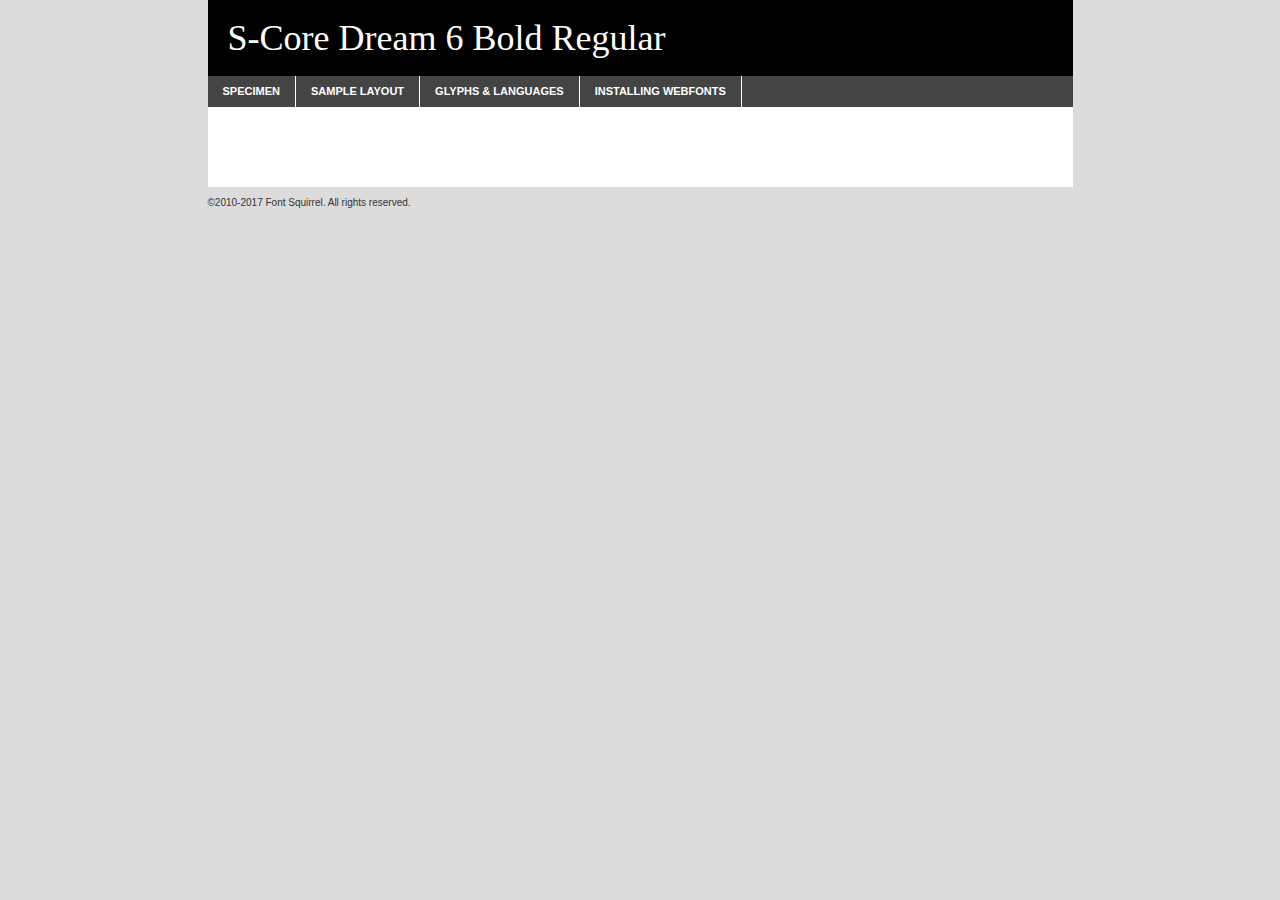
<file: fonts/S-Core-Dream/scdream6-demo.html>
<!DOCTYPE html PUBLIC "-//W3C//DTD XHTML 1.0 Transitional//EN"
	"http://www.w3.org/TR/xhtml1/DTD/xhtml1-transitional.dtd">

<html xmlns="http://www.w3.org/1999/xhtml" xml:lang="en" lang="en">
<head>
	<meta http-equiv="Content-Type" content="text/html; charset=utf-8" />
	<script src="http://ajax.googleapis.com/ajax/libs/jquery/1.7.2/jquery.min.js" type="text/javascript" charset="utf-8"></script>
	<script type="text/javascript">
	(function($){$.fn.easyTabs=function(option){var param=jQuery.extend({fadeSpeed:"fast",defaultContent:1,activeClass:'active'},option);$(this).each(function(){var thisId="#"+this.id;if(param.defaultContent==''){param.defaultContent=1;}
	if(typeof param.defaultContent=="number")
	{var defaultTab=$(thisId+" .tabs li:eq("+(param.defaultContent-1)+") a").attr('href').substr(1);}else{var defaultTab=param.defaultContent;}
	$(thisId+" .tabs li a").each(function(){var tabToHide=$(this).attr('href').substr(1);$("#"+tabToHide).addClass('easytabs-tab-content');});hideAll();changeContent(defaultTab);function hideAll(){$(thisId+" .easytabs-tab-content").hide();}
	function changeContent(tabId){hideAll();$(thisId+" .tabs li").removeClass(param.activeClass);$(thisId+" .tabs li a[href=#"+tabId+"]").closest('li').addClass(param.activeClass);if(param.fadeSpeed!="none")
	{$(thisId+" #"+tabId).fadeIn(param.fadeSpeed);}else{$(thisId+" #"+tabId).show();}}
	$(thisId+" .tabs li").click(function(){var tabId=$(this).find('a').attr('href').substr(1);changeContent(tabId);return false;});});}})(jQuery);
	</script>
	<link rel="stylesheet" href="specimen_files/specimen_stylesheet.css" type="text/css" charset="utf-8" />
	<link rel="stylesheet" href="stylesheet.css" type="text/css" charset="utf-8" />

	<style type="text/css">
					body{
				font-family: 's-core_dream6_bold';
							}
		</style>

	<title>S-Core Dream 6 Bold Regular Specimen</title>
	
	
	<script type="text/javascript" charset="utf-8">
		$(document).ready(function() {
			$('#container').easyTabs({defaultContent:1});
		});
	</script>
</head>

<body>
<div id="container">
	<div id="header">
		S-Core Dream 6 Bold Regular	</div>
	<ul class="tabs">
		<li><a href="#specimen">Specimen</a></li>
		<li><a href="#layout">Sample Layout</a></li>
				<li><a href="#glyphs">Glyphs &amp; Languages</a></li>
		<li><a href="#installing">Installing Webfonts</a></li>
		
	</ul>
	
	<div id="main_content">

		
			<div id="specimen">
		
				<div class="section">
					<div class="grid12 firstcol">
						<div class="huge">AaBb</div>
					</div>
				</div>
		
				<div class="section">
					<div class="glyph_range">A&#x200B;B&#x200b;C&#x200b;D&#x200b;E&#x200b;F&#x200b;G&#x200b;H&#x200b;I&#x200b;J&#x200b;K&#x200b;L&#x200b;M&#x200b;N&#x200b;O&#x200b;P&#x200b;Q&#x200b;R&#x200b;S&#x200b;T&#x200b;U&#x200b;V&#x200b;W&#x200b;X&#x200b;Y&#x200b;Z&#x200b;a&#x200b;b&#x200b;c&#x200b;d&#x200b;e&#x200b;f&#x200b;g&#x200b;h&#x200b;i&#x200b;j&#x200b;k&#x200b;l&#x200b;m&#x200b;n&#x200b;o&#x200b;p&#x200b;q&#x200b;r&#x200b;s&#x200b;t&#x200b;u&#x200b;v&#x200b;w&#x200b;x&#x200b;y&#x200b;z&#x200b;1&#x200b;2&#x200b;3&#x200b;4&#x200b;5&#x200b;6&#x200b;7&#x200b;8&#x200b;9&#x200b;0&#x200b;&amp;&#x200b;.&#x200b;,&#x200b;?&#x200b;!&#x200b;&#64;&#x200b;(&#x200b;)&#x200b;#&#x200b;$&#x200b;%&#x200b;*&#x200b;+&#x200b;-&#x200b;=&#x200b;:&#x200b;;</div>
				</div>
				<div class="section">
					<div class="grid12 firstcol">
						<table class="sample_table">
							<tr><td>10</td><td class="size10">abcdefghijklmnopqrstuvwxyzABCDEFGHIJKLMNOPQRSTUVWXYZ0123456789abcdefghijklmnopqrstuvwxyzABCDEFGHIJKLMNOPQRSTUVWXYZ0123456789abcdefghijklmnopqrstuvwxyzABCDEFGHIJKLMNOPQRSTUVWXYZ</td></tr>
							<tr><td>11</td><td class="size11">abcdefghijklmnopqrstuvwxyzABCDEFGHIJKLMNOPQRSTUVWXYZ0123456789abcdefghijklmnopqrstuvwxyzABCDEFGHIJKLMNOPQRSTUVWXYZ0123456789abcdefghijklmnopqrstuvwxyzABCDEFGHIJKLMNOPQRSTUVWXYZ</td></tr>
							<tr><td>12</td><td class="size12">abcdefghijklmnopqrstuvwxyzABCDEFGHIJKLMNOPQRSTUVWXYZ0123456789abcdefghijklmnopqrstuvwxyzABCDEFGHIJKLMNOPQRSTUVWXYZ0123456789abcdefghijklmnopqrstuvwxyzABCDEFGHIJKLMNOPQRSTUVWXYZ</td></tr>
							<tr><td>13</td><td class="size13">abcdefghijklmnopqrstuvwxyzABCDEFGHIJKLMNOPQRSTUVWXYZ0123456789abcdefghijklmnopqrstuvwxyzABCDEFGHIJKLMNOPQRSTUVWXYZ0123456789abcdefghijklmnopqrstuvwxyzABCDEFGHIJKLMNOPQRSTUVWXYZ</td></tr>
							<tr><td>14</td><td class="size14">abcdefghijklmnopqrstuvwxyzABCDEFGHIJKLMNOPQRSTUVWXYZ0123456789abcdefghijklmnopqrstuvwxyzABCDEFGHIJKLMNOPQRSTUVWXYZ0123456789abcdefghijklmnopqrstuvwxyzABCDEFGHIJKLMNOPQRSTUVWXYZ</td></tr>
							<tr><td>16</td><td class="size16">abcdefghijklmnopqrstuvwxyzABCDEFGHIJKLMNOPQRSTUVWXYZ0123456789abcdefghijklmnopqrstuvwxyzABCDEFGHIJKLMNOPQRSTUVWXYZ</td></tr>
							<tr><td>18</td><td class="size18">abcdefghijklmnopqrstuvwxyzABCDEFGHIJKLMNOPQRSTUVWXYZ0123456789abcdefghijklmnopqrstuvwxyzABCDEFGHIJKLMNOPQRSTUVWXYZ</td></tr>
							<tr><td>20</td><td class="size20">abcdefghijklmnopqrstuvwxyzABCDEFGHIJKLMNOPQRSTUVWXYZ0123456789abcdefghijklmnopqrstuvwxyzABCDEFGHIJKLMNOPQRSTUVWXYZ</td></tr>
							<tr><td>24</td><td class="size24">abcdefghijklmnopqrstuvwxyzABCDEFGHIJKLMNOPQRSTUVWXYZ0123456789abcdefghijklmnopqrstuvwxyzABCDEFGHIJKLMNOPQRSTUVWXYZ</td></tr>
							<tr><td>30</td><td class="size30">abcdefghijklmnopqrstuvwxyzABCDEFGHIJKLMNOPQRSTUVWXYZ0123456789abcdefghijklmnopqrstuvwxyzABCDEFGHIJKLMNOPQRSTUVWXYZ</td></tr>
							<tr><td>36</td><td class="size36">abcdefghijklmnopqrstuvwxyzABCDEFGHIJKLMNOPQRSTUVWXYZ0123456789abcdefghijklmnopqrstuvwxyzABCDEFGHIJKLMNOPQRSTUVWXYZ</td></tr>
							<tr><td>48</td><td class="size48">abcdefghijklmnopqrstuvwxyzABCDEFGHIJKLMNOPQRSTUVWXYZ0123456789abcdefghijklmnopqrstuvwxyzABCDEFGHIJKLMNOPQRSTUVWXYZ</td></tr>
							<tr><td>60</td><td class="size60">abcdefghijklmnopqrstuvwxyzABCDEFGHIJKLMNOPQRSTUVWXYZ0123456789abcdefghijklmnopqrstuvwxyzABCDEFGHIJKLMNOPQRSTUVWXYZ</td></tr>
							<tr><td>72</td><td class="size72">abcdefghijklmnopqrstuvwxyzABCDEFGHIJKLMNOPQRSTUVWXYZ0123456789abcdefghijklmnopqrstuvwxyzABCDEFGHIJKLMNOPQRSTUVWXYZ</td></tr>
							<tr><td>90</td><td class="size90">abcdefghijklmnopqrstuvwxyzABCDEFGHIJKLMNOPQRSTUVWXYZ0123456789abcdefghijklmnopqrstuvwxyzABCDEFGHIJKLMNOPQRSTUVWXYZ</td></tr>
						</table>
				
					</div>
			
				</div>
		
		
		
								<div class="section" id="bodycomparison">


										<div id="xheight">
				<div class="fontbody">&#x25FC;&#x25FC;&#x25FC;&#x25FC;&#x25FC;&#x25FC;&#x25FC;&#x25FC;&#x25FC;&#x25FC;&#x25FC;&#x25FC;&#x25FC;&#x25FC;&#x25FC;&#x25FC;&#x25FC;&#x25FC;&#x25FC;&#x25FC;&#x25FC;&#x25FC;&#x25FC;&#x25FC;&#x25FC;&#x25FC;&#x25FC;&#x25FC;&#x25FC;&#x25FC;&#x25FC;&#x25FC;&#x25FC;&#x25FC;&#x25FC;&#x25FC;&#x25FC;&#x25FC;&#x25FC;&#x25FC;&#x25FC;&#x25FC;&#x25FC;&#x25FC;&#x25FC;&#x25FC;&#x25FC;&#x25FC;&#x25FC;&#x25FC;&#x25FC;&#x25FC;&#x25FC;&#x25FC;&#x25FC;&#x25FC;&#x25FC;&#x25FC;&#x25FC;&#x25FC;&#x25FC;&#x25FC;&#x25FC;&#x25FC;&#x25FC;&#x25FC;&#x25FC;&#x25FC;&#x25FC;&#x25FC;&#x25FC;&#x25FC;&#x25FC;&#x25FC;&#x25FC;&#x25FC;&#x25FC;&#x25FC;&#x25FC;&#x25FC;&#x25FC;&#x25FC;&#x25FC;&#x25FC;&#x25FC;&#x25FC;&#x25FC;&#x25FC;&#x25FC;&#x25FC;&#x25FC;&#x25FC;&#x25FC;&#x25FC;&#x25FC;&#x25FC;&#x25FC;&#x25FC;&#x25FC;body</div><div class="arialbody">body</div><div class="verdanabody">body</div><div class="georgiabody">body</div></div>
										<div class="fontbody" style="z-index:1">
											body<span>S-Core Dream 6 Bold Regular</span>
										</div>
										<div class="arialbody" style="z-index:1">
											body<span>Arial</span>
										</div>
										<div class="verdanabody" style="z-index:1">
											body<span>Verdana</span>
										</div>
										<div class="georgiabody" style="z-index:1">
											body<span>Georgia</span>
										</div>



								</div>
		
		
				<div class="section psample psample_row1" id="">
					
					<div class="grid2 firstcol">
						<p class="size10"><span>10.</span>Aenean lacinia bibendum nulla sed consectetur. Fusce dapibus, tellus ac cursus commodo, tortor mauris condimentum nibh, ut fermentum massa justo sit amet risus. Nullam id dolor id nibh ultricies vehicula ut id elit. Cum sociis natoque penatibus et magnis dis parturient montes, nascetur ridiculus mus. Nulla vitae elit libero, a pharetra augue.</p>
			
					</div>
					<div class="grid3">
						<p class="size11"><span>11.</span>Aenean lacinia bibendum nulla sed consectetur. Fusce dapibus, tellus ac cursus commodo, tortor mauris condimentum nibh, ut fermentum massa justo sit amet risus. Nullam id dolor id nibh ultricies vehicula ut id elit. Cum sociis natoque penatibus et magnis dis parturient montes, nascetur ridiculus mus. Nulla vitae elit libero, a pharetra augue.</p>
			
					</div>
					<div class="grid3">
						<p class="size12"><span>12.</span>Aenean lacinia bibendum nulla sed consectetur. Fusce dapibus, tellus ac cursus commodo, tortor mauris condimentum nibh, ut fermentum massa justo sit amet risus. Nullam id dolor id nibh ultricies vehicula ut id elit. Cum sociis natoque penatibus et magnis dis parturient montes, nascetur ridiculus mus. Nulla vitae elit libero, a pharetra augue.</p>
			
					</div>
					<div class="grid4">
						<p class="size13"><span>13.</span>Aenean lacinia bibendum nulla sed consectetur. Fusce dapibus, tellus ac cursus commodo, tortor mauris condimentum nibh, ut fermentum massa justo sit amet risus. Nullam id dolor id nibh ultricies vehicula ut id elit. Cum sociis natoque penatibus et magnis dis parturient montes, nascetur ridiculus mus. Nulla vitae elit libero, a pharetra augue.</p>
			
					</div>
					<div class="white_blend"></div>
					
				</div>
				<div class="section psample psample_row2" id="">
					<div class="grid3 firstcol">
						<p class="size14"><span>14.</span>Aenean lacinia bibendum nulla sed consectetur. Fusce dapibus, tellus ac cursus commodo, tortor mauris condimentum nibh, ut fermentum massa justo sit amet risus. Nullam id dolor id nibh ultricies vehicula ut id elit. Cum sociis natoque penatibus et magnis dis parturient montes, nascetur ridiculus mus. Nulla vitae elit libero, a pharetra augue.</p>
			
					</div>
					<div class="grid4">
						<p class="size16"><span>16.</span>Aenean lacinia bibendum nulla sed consectetur. Fusce dapibus, tellus ac cursus commodo, tortor mauris condimentum nibh, ut fermentum massa justo sit amet risus. Nullam id dolor id nibh ultricies vehicula ut id elit. Cum sociis natoque penatibus et magnis dis parturient montes, nascetur ridiculus mus. Nulla vitae elit libero, a pharetra augue.</p>
			
					</div>
					<div class="grid5">
						<p class="size18"><span>18.</span>Aenean lacinia bibendum nulla sed consectetur. Fusce dapibus, tellus ac cursus commodo, tortor mauris condimentum nibh, ut fermentum massa justo sit amet risus. Nullam id dolor id nibh ultricies vehicula ut id elit. Cum sociis natoque penatibus et magnis dis parturient montes, nascetur ridiculus mus. Nulla vitae elit libero, a pharetra augue.</p>
			
					</div>

					<div class="white_blend"></div>

				</div>
				
				<div class="section psample psample_row3" id="">
					<div class="grid5 firstcol">
						<p class="size20"><span>20.</span>Aenean lacinia bibendum nulla sed consectetur. Fusce dapibus, tellus ac cursus commodo, tortor mauris condimentum nibh, ut fermentum massa justo sit amet risus. Nullam id dolor id nibh ultricies vehicula ut id elit. Cum sociis natoque penatibus et magnis dis parturient montes, nascetur ridiculus mus. Nulla vitae elit libero, a pharetra augue.</p>
					</div>
					<div class="grid7">
						<p class="size24"><span>24.</span>Aenean lacinia bibendum nulla sed consectetur. Fusce dapibus, tellus ac cursus commodo, tortor mauris condimentum nibh, ut fermentum massa justo sit amet risus. Nullam id dolor id nibh ultricies vehicula ut id elit. Cum sociis natoque penatibus et magnis dis parturient montes, nascetur ridiculus mus. Nulla vitae elit libero, a pharetra augue.</p>
					</div>
					
					<div class="white_blend"></div>
					
				</div>
				
				<div class="section psample psample_row4" id="">
					<div class="grid12 firstcol">
						<p class="size30"><span>30.</span>Aenean lacinia bibendum nulla sed consectetur. Fusce dapibus, tellus ac cursus commodo, tortor mauris condimentum nibh, ut fermentum massa justo sit amet risus. Nullam id dolor id nibh ultricies vehicula ut id elit. Cum sociis natoque penatibus et magnis dis parturient montes, nascetur ridiculus mus. Nulla vitae elit libero, a pharetra augue.</p>
					</div>
					<div class="white_blend"></div>
					
				</div>
				
				
				
				<div class="section psample psample_row1 fullreverse">
					<div class="grid2 firstcol">
						<p class="size10"><span>10.</span>Aenean lacinia bibendum nulla sed consectetur. Fusce dapibus, tellus ac cursus commodo, tortor mauris condimentum nibh, ut fermentum massa justo sit amet risus. Nullam id dolor id nibh ultricies vehicula ut id elit. Cum sociis natoque penatibus et magnis dis parturient montes, nascetur ridiculus mus. Nulla vitae elit libero, a pharetra augue.</p>
			
					</div>
					<div class="grid3">
						<p class="size11"><span>11.</span>Aenean lacinia bibendum nulla sed consectetur. Fusce dapibus, tellus ac cursus commodo, tortor mauris condimentum nibh, ut fermentum massa justo sit amet risus. Nullam id dolor id nibh ultricies vehicula ut id elit. Cum sociis natoque penatibus et magnis dis parturient montes, nascetur ridiculus mus. Nulla vitae elit libero, a pharetra augue.</p>
			
					</div>
					<div class="grid3">
						<p class="size12"><span>12.</span>Aenean lacinia bibendum nulla sed consectetur. Fusce dapibus, tellus ac cursus commodo, tortor mauris condimentum nibh, ut fermentum massa justo sit amet risus. Nullam id dolor id nibh ultricies vehicula ut id elit. Cum sociis natoque penatibus et magnis dis parturient montes, nascetur ridiculus mus. Nulla vitae elit libero, a pharetra augue.</p>
			
					</div>
					<div class="grid4">
						<p class="size13"><span>13.</span>Aenean lacinia bibendum nulla sed consectetur. Fusce dapibus, tellus ac cursus commodo, tortor mauris condimentum nibh, ut fermentum massa justo sit amet risus. Nullam id dolor id nibh ultricies vehicula ut id elit. Cum sociis natoque penatibus et magnis dis parturient montes, nascetur ridiculus mus. Nulla vitae elit libero, a pharetra augue.</p>
			
					</div>
					<div class="black_blend"></div>
					
				</div>
				
				<div class="section psample psample_row2 fullreverse">
					<div class="grid3 firstcol">
						<p class="size14"><span>14.</span>Aenean lacinia bibendum nulla sed consectetur. Fusce dapibus, tellus ac cursus commodo, tortor mauris condimentum nibh, ut fermentum massa justo sit amet risus. Nullam id dolor id nibh ultricies vehicula ut id elit. Cum sociis natoque penatibus et magnis dis parturient montes, nascetur ridiculus mus. Nulla vitae elit libero, a pharetra augue.</p>
			
					</div>
					<div class="grid4">
						<p class="size16"><span>16.</span>Aenean lacinia bibendum nulla sed consectetur. Fusce dapibus, tellus ac cursus commodo, tortor mauris condimentum nibh, ut fermentum massa justo sit amet risus. Nullam id dolor id nibh ultricies vehicula ut id elit. Cum sociis natoque penatibus et magnis dis parturient montes, nascetur ridiculus mus. Nulla vitae elit libero, a pharetra augue.</p>
			
					</div>
					<div class="grid5">
						<p class="size18"><span>18.</span>Aenean lacinia bibendum nulla sed consectetur. Fusce dapibus, tellus ac cursus commodo, tortor mauris condimentum nibh, ut fermentum massa justo sit amet risus. Nullam id dolor id nibh ultricies vehicula ut id elit. Cum sociis natoque penatibus et magnis dis parturient montes, nascetur ridiculus mus. Nulla vitae elit libero, a pharetra augue.</p>
			
					</div>
					<div class="black_blend"></div>

				</div>
				
				<div class="section psample fullreverse psample_row3" id="">
					<div class="grid5 firstcol">
						<p class="size20"><span>20.</span>Aenean lacinia bibendum nulla sed consectetur. Fusce dapibus, tellus ac cursus commodo, tortor mauris condimentum nibh, ut fermentum massa justo sit amet risus. Nullam id dolor id nibh ultricies vehicula ut id elit. Cum sociis natoque penatibus et magnis dis parturient montes, nascetur ridiculus mus. Nulla vitae elit libero, a pharetra augue.</p>
					</div>
					<div class="grid7">
						<p class="size24"><span>24.</span>Aenean lacinia bibendum nulla sed consectetur. Fusce dapibus, tellus ac cursus commodo, tortor mauris condimentum nibh, ut fermentum massa justo sit amet risus. Nullam id dolor id nibh ultricies vehicula ut id elit. Cum sociis natoque penatibus et magnis dis parturient montes, nascetur ridiculus mus. Nulla vitae elit libero, a pharetra augue.</p>
					</div>
					
					<div class="black_blend"></div>
					
				</div>
				
				<div class="section psample fullreverse psample_row4" id="" style="border-bottom: 20px #000 solid;">
					<div class="grid12 firstcol">
						<p class="size30"><span>30.</span>Aenean lacinia bibendum nulla sed consectetur. Fusce dapibus, tellus ac cursus commodo, tortor mauris condimentum nibh, ut fermentum massa justo sit amet risus. Nullam id dolor id nibh ultricies vehicula ut id elit. Cum sociis natoque penatibus et magnis dis parturient montes, nascetur ridiculus mus. Nulla vitae elit libero, a pharetra augue.</p>
					</div>
					<div class="black_blend"></div>
					
				</div>
				
				
				
				
			</div>
			
			<div id="layout">
				
				<div class="section">
					
					<div class="grid12 firstcol">
						<h1>Lorem Ipsum Dolor</h1>
						<h2>Etiam porta sem malesuada magna mollis euismod</h2>
						
						<p class="byline">By <a href="#link">Aenean Lacinia</a></p>
					</div>
				</div>
				<div class="section">
					<div class="grid8 firstcol">
						<p class="large">Donec sed odio dui. Morbi leo risus, porta ac consectetur ac, vestibulum at eros. Fusce dapibus, tellus ac cursus commodo, tortor mauris condimentum nibh, ut fermentum massa justo sit amet risus. </p>

						
						<h3>Pellentesque ornare sem</h3>

						<p>Maecenas sed diam eget risus varius blandit sit amet non magna. Maecenas faucibus mollis interdum. Donec ullamcorper nulla non metus auctor fringilla. Nullam id dolor id nibh ultricies vehicula ut id elit. Nullam id dolor id nibh ultricies vehicula ut id elit. </p>

						<p>Aenean eu leo quam. Pellentesque ornare sem lacinia quam venenatis vestibulum. Lorem ipsum dolor sit amet, consectetur adipiscing elit. Cum sociis natoque penatibus et magnis dis parturient montes, nascetur ridiculus mus. </p>

						<p>Nulla vitae elit libero, a pharetra augue. Praesent commodo cursus magna, vel scelerisque nisl consectetur et. Aenean lacinia bibendum nulla sed consectetur. </p>

						<p>Nullam quis risus eget urna mollis ornare vel eu leo. Nullam quis risus eget urna mollis ornare vel eu leo. Maecenas sed diam eget risus varius blandit sit amet non magna. Donec ullamcorper nulla non metus auctor fringilla. </p>

						<h3>Cras mattis consectetur</h3>

						<p>Aenean eu leo quam. Pellentesque ornare sem lacinia quam venenatis vestibulum. Aenean lacinia bibendum nulla sed consectetur. Integer posuere erat a ante venenatis dapibus posuere velit aliquet. Cras mattis consectetur purus sit amet fermentum. </p>

						<p>Nullam id dolor id nibh ultricies vehicula ut id elit. Nullam quis risus eget urna mollis ornare vel eu leo. Cras mattis consectetur purus sit amet fermentum.</p>
					</div>
					
					<div class="grid4 sidebar">
						
						<div class="box reverse">
							<p class="last">Nullam quis risus eget urna mollis ornare vel eu leo. Donec ullamcorper nulla non metus auctor fringilla. Cras mattis consectetur purus sit amet fermentum. Sed posuere consectetur est at lobortis. Lorem ipsum dolor sit amet, consectetur adipiscing elit. </p>
						</div>
						
						<p class="caption">Maecenas sed diam eget risus varius.</p>

						<p>Vestibulum id ligula porta felis euismod semper. Integer posuere erat a ante venenatis dapibus posuere velit aliquet. Vestibulum id ligula porta felis euismod semper. Sed posuere consectetur est at lobortis. Maecenas sed diam eget risus varius blandit sit amet non magna. Fusce dapibus, tellus ac cursus commodo, tortor mauris condimentum nibh, ut fermentum massa justo sit amet risus. </p>

					

						<p>Duis mollis, est non commodo luctus, nisi erat porttitor ligula, eget lacinia odio sem nec elit. Aenean lacinia bibendum nulla sed consectetur. Vivamus sagittis lacus vel augue laoreet rutrum faucibus dolor auctor. Aenean lacinia bibendum nulla sed consectetur. Nullam quis risus eget urna mollis ornare vel eu leo. </p>

						<p>Praesent commodo cursus magna, vel scelerisque nisl consectetur et. Donec ullamcorper nulla non metus auctor fringilla. Maecenas faucibus mollis interdum. Fusce dapibus, tellus ac cursus commodo, tortor mauris condimentum nibh, ut fermentum massa justo sit amet risus. </p>

					</div>
				</div>
				
			</div>


			



		<div id="glyphs">
			<div class="section">
				<div class="grid12 firstcol">
			
				<h1>Language Support</h1>
				<p>The subset of S-Core Dream 6 Bold Regular in this kit supports the following languages:<br />
			
					English, Arrernte, Bislama, Cebuano, Fijian, Gilbertese, Hmong, Ibanag, Iloko_ilokano, Interglossa_glosa, Interlingua, Lojban, Norfolk_pitcairnese, Oromo, Rotokas, Seychelles_creole, Shona, Somali, Southern_ndebele, Swahili, Swati_swazi, Tok_pisin, Warlpiri, Xhosa, Zulu, Latinbasic, Ubasic				</p>
				<h1>Glyph Chart</h1>
				<p>The subset of S-Core Dream 6 Bold Regular in this kit includes all the glyphs listed below. Unicode entities are included above each glyph to help you insert individual characters into your layout.</p>
				<div id="glyph_chart">
			
																				 <div><p>&amp;#32;</p>&#32;</div>
																				 <div><p>&amp;#33;</p>&#33;</div>
																				 <div><p>&amp;#34;</p>&#34;</div>
																				 <div><p>&amp;#35;</p>&#35;</div>
																				 <div><p>&amp;#36;</p>&#36;</div>
																				 <div><p>&amp;#37;</p>&#37;</div>
																				 <div><p>&amp;#38;</p>&#38;</div>
																				 <div><p>&amp;#39;</p>&#39;</div>
																				 <div><p>&amp;#40;</p>&#40;</div>
																				 <div><p>&amp;#41;</p>&#41;</div>
																				 <div><p>&amp;#42;</p>&#42;</div>
																				 <div><p>&amp;#43;</p>&#43;</div>
																				 <div><p>&amp;#44;</p>&#44;</div>
																				 <div><p>&amp;#45;</p>&#45;</div>
																				 <div><p>&amp;#46;</p>&#46;</div>
																				 <div><p>&amp;#47;</p>&#47;</div>
																				 <div><p>&amp;#48;</p>&#48;</div>
																				 <div><p>&amp;#49;</p>&#49;</div>
																				 <div><p>&amp;#50;</p>&#50;</div>
																				 <div><p>&amp;#51;</p>&#51;</div>
																				 <div><p>&amp;#52;</p>&#52;</div>
																				 <div><p>&amp;#53;</p>&#53;</div>
																				 <div><p>&amp;#54;</p>&#54;</div>
																				 <div><p>&amp;#55;</p>&#55;</div>
																				 <div><p>&amp;#56;</p>&#56;</div>
																				 <div><p>&amp;#57;</p>&#57;</div>
																				 <div><p>&amp;#58;</p>&#58;</div>
																				 <div><p>&amp;#59;</p>&#59;</div>
																				 <div><p>&amp;#60;</p>&#60;</div>
																				 <div><p>&amp;#61;</p>&#61;</div>
																				 <div><p>&amp;#62;</p>&#62;</div>
																				 <div><p>&amp;#63;</p>&#63;</div>
																				 <div><p>&amp;#64;</p>&#64;</div>
																				 <div><p>&amp;#65;</p>&#65;</div>
																				 <div><p>&amp;#66;</p>&#66;</div>
																				 <div><p>&amp;#67;</p>&#67;</div>
																				 <div><p>&amp;#68;</p>&#68;</div>
																				 <div><p>&amp;#69;</p>&#69;</div>
																				 <div><p>&amp;#70;</p>&#70;</div>
																				 <div><p>&amp;#71;</p>&#71;</div>
																				 <div><p>&amp;#72;</p>&#72;</div>
																				 <div><p>&amp;#73;</p>&#73;</div>
																				 <div><p>&amp;#74;</p>&#74;</div>
																				 <div><p>&amp;#75;</p>&#75;</div>
																				 <div><p>&amp;#76;</p>&#76;</div>
																				 <div><p>&amp;#77;</p>&#77;</div>
																				 <div><p>&amp;#78;</p>&#78;</div>
																				 <div><p>&amp;#79;</p>&#79;</div>
																				 <div><p>&amp;#80;</p>&#80;</div>
																				 <div><p>&amp;#81;</p>&#81;</div>
																				 <div><p>&amp;#82;</p>&#82;</div>
																				 <div><p>&amp;#83;</p>&#83;</div>
																				 <div><p>&amp;#84;</p>&#84;</div>
																				 <div><p>&amp;#85;</p>&#85;</div>
																				 <div><p>&amp;#86;</p>&#86;</div>
																				 <div><p>&amp;#87;</p>&#87;</div>
																				 <div><p>&amp;#88;</p>&#88;</div>
																				 <div><p>&amp;#89;</p>&#89;</div>
																				 <div><p>&amp;#90;</p>&#90;</div>
																				 <div><p>&amp;#91;</p>&#91;</div>
																				 <div><p>&amp;#92;</p>&#92;</div>
																				 <div><p>&amp;#93;</p>&#93;</div>
																				 <div><p>&amp;#94;</p>&#94;</div>
																				 <div><p>&amp;#95;</p>&#95;</div>
																				 <div><p>&amp;#96;</p>&#96;</div>
																				 <div><p>&amp;#97;</p>&#97;</div>
																				 <div><p>&amp;#98;</p>&#98;</div>
																				 <div><p>&amp;#99;</p>&#99;</div>
																				 <div><p>&amp;#100;</p>&#100;</div>
																				 <div><p>&amp;#101;</p>&#101;</div>
																				 <div><p>&amp;#102;</p>&#102;</div>
																				 <div><p>&amp;#103;</p>&#103;</div>
																				 <div><p>&amp;#104;</p>&#104;</div>
																				 <div><p>&amp;#105;</p>&#105;</div>
																				 <div><p>&amp;#106;</p>&#106;</div>
																				 <div><p>&amp;#107;</p>&#107;</div>
																				 <div><p>&amp;#108;</p>&#108;</div>
																				 <div><p>&amp;#109;</p>&#109;</div>
																				 <div><p>&amp;#110;</p>&#110;</div>
																				 <div><p>&amp;#111;</p>&#111;</div>
																				 <div><p>&amp;#112;</p>&#112;</div>
																				 <div><p>&amp;#113;</p>&#113;</div>
																				 <div><p>&amp;#114;</p>&#114;</div>
																				 <div><p>&amp;#115;</p>&#115;</div>
																				 <div><p>&amp;#116;</p>&#116;</div>
																				 <div><p>&amp;#117;</p>&#117;</div>
																				 <div><p>&amp;#118;</p>&#118;</div>
																				 <div><p>&amp;#119;</p>&#119;</div>
																				 <div><p>&amp;#120;</p>&#120;</div>
																				 <div><p>&amp;#121;</p>&#121;</div>
																				 <div><p>&amp;#122;</p>&#122;</div>
																				 <div><p>&amp;#123;</p>&#123;</div>
																				 <div><p>&amp;#124;</p>&#124;</div>
																				 <div><p>&amp;#125;</p>&#125;</div>
																				 <div><p>&amp;#126;</p>&#126;</div>
																				 <div><p>&amp;#160;</p>&#160;</div>
																				 <div><p>&amp;#173;</p>&#173;</div>
																				 <div><p>&amp;#8192;</p>&#8192;</div>
																				 <div><p>&amp;#8193;</p>&#8193;</div>
																				 <div><p>&amp;#8194;</p>&#8194;</div>
																				 <div><p>&amp;#8195;</p>&#8195;</div>
																				 <div><p>&amp;#8196;</p>&#8196;</div>
																				 <div><p>&amp;#8197;</p>&#8197;</div>
																				 <div><p>&amp;#8198;</p>&#8198;</div>
																				 <div><p>&amp;#8199;</p>&#8199;</div>
																				 <div><p>&amp;#8200;</p>&#8200;</div>
																				 <div><p>&amp;#8201;</p>&#8201;</div>
																				 <div><p>&amp;#8202;</p>&#8202;</div>
																				 <div><p>&amp;#8208;</p>&#8208;</div>
																				 <div><p>&amp;#8209;</p>&#8209;</div>
																				 <div><p>&amp;#8210;</p>&#8210;</div>
																				 <div><p>&amp;#8211;</p>&#8211;</div>
																				 <div><p>&amp;#8212;</p>&#8212;</div>
																				 <div><p>&amp;#8239;</p>&#8239;</div>
																				 <div><p>&amp;#8287;</p>&#8287;</div>
																				 <div><p>&amp;#9724;</p>&#9724;</div>
																				 <div><p>&amp;#44032;</p>&#44032;</div>
																				 <div><p>&amp;#44033;</p>&#44033;</div>
																				 <div><p>&amp;#44036;</p>&#44036;</div>
																				 <div><p>&amp;#44039;</p>&#44039;</div>
																				 <div><p>&amp;#44040;</p>&#44040;</div>
																				 <div><p>&amp;#44041;</p>&#44041;</div>
																				 <div><p>&amp;#44042;</p>&#44042;</div>
																				 <div><p>&amp;#44048;</p>&#44048;</div>
																				 <div><p>&amp;#44049;</p>&#44049;</div>
																				 <div><p>&amp;#44050;</p>&#44050;</div>
																				 <div><p>&amp;#44051;</p>&#44051;</div>
																				 <div><p>&amp;#44052;</p>&#44052;</div>
																				 <div><p>&amp;#44053;</p>&#44053;</div>
																				 <div><p>&amp;#44054;</p>&#44054;</div>
																				 <div><p>&amp;#44055;</p>&#44055;</div>
																				 <div><p>&amp;#44057;</p>&#44057;</div>
																				 <div><p>&amp;#44058;</p>&#44058;</div>
																				 <div><p>&amp;#44059;</p>&#44059;</div>
																				 <div><p>&amp;#44060;</p>&#44060;</div>
																				 <div><p>&amp;#44061;</p>&#44061;</div>
																				 <div><p>&amp;#44064;</p>&#44064;</div>
																				 <div><p>&amp;#44068;</p>&#44068;</div>
																				 <div><p>&amp;#44076;</p>&#44076;</div>
																				 <div><p>&amp;#44077;</p>&#44077;</div>
																				 <div><p>&amp;#44079;</p>&#44079;</div>
																				 <div><p>&amp;#44080;</p>&#44080;</div>
																				 <div><p>&amp;#44081;</p>&#44081;</div>
																				 <div><p>&amp;#44088;</p>&#44088;</div>
																				 <div><p>&amp;#44089;</p>&#44089;</div>
																				 <div><p>&amp;#44092;</p>&#44092;</div>
																				 <div><p>&amp;#44096;</p>&#44096;</div>
																				 <div><p>&amp;#44107;</p>&#44107;</div>
																				 <div><p>&amp;#44109;</p>&#44109;</div>
																				 <div><p>&amp;#44116;</p>&#44116;</div>
																				 <div><p>&amp;#44120;</p>&#44120;</div>
																				 <div><p>&amp;#44124;</p>&#44124;</div>
																				 <div><p>&amp;#44144;</p>&#44144;</div>
																				 <div><p>&amp;#44145;</p>&#44145;</div>
																				 <div><p>&amp;#44148;</p>&#44148;</div>
																				 <div><p>&amp;#44151;</p>&#44151;</div>
																				 <div><p>&amp;#44152;</p>&#44152;</div>
																				 <div><p>&amp;#44154;</p>&#44154;</div>
																				 <div><p>&amp;#44160;</p>&#44160;</div>
																				 <div><p>&amp;#44161;</p>&#44161;</div>
																				 <div><p>&amp;#44163;</p>&#44163;</div>
																				 <div><p>&amp;#44164;</p>&#44164;</div>
																				 <div><p>&amp;#44165;</p>&#44165;</div>
																				 <div><p>&amp;#44166;</p>&#44166;</div>
																				 <div><p>&amp;#44169;</p>&#44169;</div>
																				 <div><p>&amp;#44170;</p>&#44170;</div>
																				 <div><p>&amp;#44171;</p>&#44171;</div>
																				 <div><p>&amp;#44172;</p>&#44172;</div>
																				 <div><p>&amp;#44176;</p>&#44176;</div>
																				 <div><p>&amp;#44180;</p>&#44180;</div>
																				 <div><p>&amp;#44188;</p>&#44188;</div>
																				 <div><p>&amp;#44189;</p>&#44189;</div>
																				 <div><p>&amp;#44191;</p>&#44191;</div>
																				 <div><p>&amp;#44192;</p>&#44192;</div>
																				 <div><p>&amp;#44193;</p>&#44193;</div>
																				 <div><p>&amp;#44200;</p>&#44200;</div>
																				 <div><p>&amp;#44201;</p>&#44201;</div>
																				 <div><p>&amp;#44202;</p>&#44202;</div>
																				 <div><p>&amp;#44204;</p>&#44204;</div>
																				 <div><p>&amp;#44207;</p>&#44207;</div>
																				 <div><p>&amp;#44208;</p>&#44208;</div>
																				 <div><p>&amp;#44216;</p>&#44216;</div>
																				 <div><p>&amp;#44217;</p>&#44217;</div>
																				 <div><p>&amp;#44219;</p>&#44219;</div>
																				 <div><p>&amp;#44220;</p>&#44220;</div>
																				 <div><p>&amp;#44221;</p>&#44221;</div>
																				 <div><p>&amp;#44225;</p>&#44225;</div>
																				 <div><p>&amp;#44228;</p>&#44228;</div>
																				 <div><p>&amp;#44232;</p>&#44232;</div>
																				 <div><p>&amp;#44236;</p>&#44236;</div>
																				 <div><p>&amp;#44245;</p>&#44245;</div>
																				 <div><p>&amp;#44247;</p>&#44247;</div>
																				 <div><p>&amp;#44256;</p>&#44256;</div>
																				 <div><p>&amp;#44257;</p>&#44257;</div>
																				 <div><p>&amp;#44260;</p>&#44260;</div>
																				 <div><p>&amp;#44263;</p>&#44263;</div>
																				 <div><p>&amp;#44264;</p>&#44264;</div>
																				 <div><p>&amp;#44266;</p>&#44266;</div>
																				 <div><p>&amp;#44268;</p>&#44268;</div>
																				 <div><p>&amp;#44271;</p>&#44271;</div>
																				 <div><p>&amp;#44272;</p>&#44272;</div>
																				 <div><p>&amp;#44273;</p>&#44273;</div>
																				 <div><p>&amp;#44275;</p>&#44275;</div>
																				 <div><p>&amp;#44277;</p>&#44277;</div>
																				 <div><p>&amp;#44278;</p>&#44278;</div>
																				 <div><p>&amp;#44284;</p>&#44284;</div>
																				 <div><p>&amp;#44285;</p>&#44285;</div>
																				 <div><p>&amp;#44288;</p>&#44288;</div>
																				 <div><p>&amp;#44292;</p>&#44292;</div>
																				 <div><p>&amp;#44294;</p>&#44294;</div>
																				 <div><p>&amp;#44300;</p>&#44300;</div>
																				 <div><p>&amp;#44301;</p>&#44301;</div>
																				 <div><p>&amp;#44303;</p>&#44303;</div>
																				 <div><p>&amp;#44305;</p>&#44305;</div>
																				 <div><p>&amp;#44312;</p>&#44312;</div>
																				 <div><p>&amp;#44316;</p>&#44316;</div>
																				 <div><p>&amp;#44320;</p>&#44320;</div>
																				 <div><p>&amp;#44329;</p>&#44329;</div>
																				 <div><p>&amp;#44332;</p>&#44332;</div>
																				 <div><p>&amp;#44333;</p>&#44333;</div>
																				 <div><p>&amp;#44340;</p>&#44340;</div>
																				 <div><p>&amp;#44341;</p>&#44341;</div>
																				 <div><p>&amp;#44344;</p>&#44344;</div>
																				 <div><p>&amp;#44348;</p>&#44348;</div>
																				 <div><p>&amp;#44356;</p>&#44356;</div>
																				 <div><p>&amp;#44357;</p>&#44357;</div>
																				 <div><p>&amp;#44359;</p>&#44359;</div>
																				 <div><p>&amp;#44361;</p>&#44361;</div>
																				 <div><p>&amp;#44368;</p>&#44368;</div>
																				 <div><p>&amp;#44372;</p>&#44372;</div>
																				 <div><p>&amp;#44376;</p>&#44376;</div>
																				 <div><p>&amp;#44385;</p>&#44385;</div>
																				 <div><p>&amp;#44387;</p>&#44387;</div>
																				 <div><p>&amp;#44396;</p>&#44396;</div>
																				 <div><p>&amp;#44397;</p>&#44397;</div>
																				 <div><p>&amp;#44400;</p>&#44400;</div>
																				 <div><p>&amp;#44403;</p>&#44403;</div>
																				 <div><p>&amp;#44404;</p>&#44404;</div>
																				 <div><p>&amp;#44405;</p>&#44405;</div>
																				 <div><p>&amp;#44406;</p>&#44406;</div>
																				 <div><p>&amp;#44411;</p>&#44411;</div>
																				 <div><p>&amp;#44412;</p>&#44412;</div>
																				 <div><p>&amp;#44413;</p>&#44413;</div>
																				 <div><p>&amp;#44415;</p>&#44415;</div>
																				 <div><p>&amp;#44417;</p>&#44417;</div>
																				 <div><p>&amp;#44418;</p>&#44418;</div>
																				 <div><p>&amp;#44424;</p>&#44424;</div>
																				 <div><p>&amp;#44425;</p>&#44425;</div>
																				 <div><p>&amp;#44428;</p>&#44428;</div>
																				 <div><p>&amp;#44432;</p>&#44432;</div>
																				 <div><p>&amp;#44444;</p>&#44444;</div>
																				 <div><p>&amp;#44445;</p>&#44445;</div>
																				 <div><p>&amp;#44452;</p>&#44452;</div>
																				 <div><p>&amp;#44471;</p>&#44471;</div>
																				 <div><p>&amp;#44480;</p>&#44480;</div>
																				 <div><p>&amp;#44481;</p>&#44481;</div>
																				 <div><p>&amp;#44484;</p>&#44484;</div>
																				 <div><p>&amp;#44488;</p>&#44488;</div>
																				 <div><p>&amp;#44496;</p>&#44496;</div>
																				 <div><p>&amp;#44497;</p>&#44497;</div>
																				 <div><p>&amp;#44499;</p>&#44499;</div>
																				 <div><p>&amp;#44508;</p>&#44508;</div>
																				 <div><p>&amp;#44512;</p>&#44512;</div>
																				 <div><p>&amp;#44516;</p>&#44516;</div>
																				 <div><p>&amp;#44536;</p>&#44536;</div>
																				 <div><p>&amp;#44537;</p>&#44537;</div>
																				 <div><p>&amp;#44540;</p>&#44540;</div>
																				 <div><p>&amp;#44543;</p>&#44543;</div>
																				 <div><p>&amp;#44544;</p>&#44544;</div>
																				 <div><p>&amp;#44545;</p>&#44545;</div>
																				 <div><p>&amp;#44552;</p>&#44552;</div>
																				 <div><p>&amp;#44553;</p>&#44553;</div>
																				 <div><p>&amp;#44555;</p>&#44555;</div>
																				 <div><p>&amp;#44557;</p>&#44557;</div>
																				 <div><p>&amp;#44564;</p>&#44564;</div>
																				 <div><p>&amp;#44592;</p>&#44592;</div>
																				 <div><p>&amp;#44593;</p>&#44593;</div>
																				 <div><p>&amp;#44596;</p>&#44596;</div>
																				 <div><p>&amp;#44599;</p>&#44599;</div>
																				 <div><p>&amp;#44600;</p>&#44600;</div>
																				 <div><p>&amp;#44602;</p>&#44602;</div>
																				 <div><p>&amp;#44608;</p>&#44608;</div>
																				 <div><p>&amp;#44609;</p>&#44609;</div>
																				 <div><p>&amp;#44611;</p>&#44611;</div>
																				 <div><p>&amp;#44613;</p>&#44613;</div>
																				 <div><p>&amp;#44614;</p>&#44614;</div>
																				 <div><p>&amp;#44618;</p>&#44618;</div>
																				 <div><p>&amp;#44620;</p>&#44620;</div>
																				 <div><p>&amp;#44621;</p>&#44621;</div>
																				 <div><p>&amp;#44622;</p>&#44622;</div>
																				 <div><p>&amp;#44624;</p>&#44624;</div>
																				 <div><p>&amp;#44628;</p>&#44628;</div>
																				 <div><p>&amp;#44630;</p>&#44630;</div>
																				 <div><p>&amp;#44636;</p>&#44636;</div>
																				 <div><p>&amp;#44637;</p>&#44637;</div>
																				 <div><p>&amp;#44639;</p>&#44639;</div>
																				 <div><p>&amp;#44640;</p>&#44640;</div>
																				 <div><p>&amp;#44641;</p>&#44641;</div>
																				 <div><p>&amp;#44645;</p>&#44645;</div>
																				 <div><p>&amp;#44648;</p>&#44648;</div>
																				 <div><p>&amp;#44649;</p>&#44649;</div>
																				 <div><p>&amp;#44652;</p>&#44652;</div>
																				 <div><p>&amp;#44656;</p>&#44656;</div>
																				 <div><p>&amp;#44664;</p>&#44664;</div>
																				 <div><p>&amp;#44665;</p>&#44665;</div>
																				 <div><p>&amp;#44667;</p>&#44667;</div>
																				 <div><p>&amp;#44668;</p>&#44668;</div>
																				 <div><p>&amp;#44669;</p>&#44669;</div>
																				 <div><p>&amp;#44676;</p>&#44676;</div>
																				 <div><p>&amp;#44677;</p>&#44677;</div>
																				 <div><p>&amp;#44684;</p>&#44684;</div>
																				 <div><p>&amp;#44732;</p>&#44732;</div>
																				 <div><p>&amp;#44733;</p>&#44733;</div>
																				 <div><p>&amp;#44734;</p>&#44734;</div>
																				 <div><p>&amp;#44736;</p>&#44736;</div>
																				 <div><p>&amp;#44740;</p>&#44740;</div>
																				 <div><p>&amp;#44748;</p>&#44748;</div>
																				 <div><p>&amp;#44749;</p>&#44749;</div>
																				 <div><p>&amp;#44751;</p>&#44751;</div>
																				 <div><p>&amp;#44752;</p>&#44752;</div>
																				 <div><p>&amp;#44753;</p>&#44753;</div>
																				 <div><p>&amp;#44760;</p>&#44760;</div>
																				 <div><p>&amp;#44761;</p>&#44761;</div>
																				 <div><p>&amp;#44764;</p>&#44764;</div>
																				 <div><p>&amp;#44776;</p>&#44776;</div>
																				 <div><p>&amp;#44779;</p>&#44779;</div>
																				 <div><p>&amp;#44781;</p>&#44781;</div>
																				 <div><p>&amp;#44788;</p>&#44788;</div>
																				 <div><p>&amp;#44792;</p>&#44792;</div>
																				 <div><p>&amp;#44796;</p>&#44796;</div>
																				 <div><p>&amp;#44807;</p>&#44807;</div>
																				 <div><p>&amp;#44808;</p>&#44808;</div>
																				 <div><p>&amp;#44813;</p>&#44813;</div>
																				 <div><p>&amp;#44816;</p>&#44816;</div>
																				 <div><p>&amp;#44844;</p>&#44844;</div>
																				 <div><p>&amp;#44845;</p>&#44845;</div>
																				 <div><p>&amp;#44848;</p>&#44848;</div>
																				 <div><p>&amp;#44850;</p>&#44850;</div>
																				 <div><p>&amp;#44852;</p>&#44852;</div>
																				 <div><p>&amp;#44860;</p>&#44860;</div>
																				 <div><p>&amp;#44861;</p>&#44861;</div>
																				 <div><p>&amp;#44863;</p>&#44863;</div>
																				 <div><p>&amp;#44865;</p>&#44865;</div>
																				 <div><p>&amp;#44866;</p>&#44866;</div>
																				 <div><p>&amp;#44867;</p>&#44867;</div>
																				 <div><p>&amp;#44872;</p>&#44872;</div>
																				 <div><p>&amp;#44873;</p>&#44873;</div>
																				 <div><p>&amp;#44880;</p>&#44880;</div>
																				 <div><p>&amp;#44892;</p>&#44892;</div>
																				 <div><p>&amp;#44893;</p>&#44893;</div>
																				 <div><p>&amp;#44900;</p>&#44900;</div>
																				 <div><p>&amp;#44901;</p>&#44901;</div>
																				 <div><p>&amp;#44921;</p>&#44921;</div>
																				 <div><p>&amp;#44928;</p>&#44928;</div>
																				 <div><p>&amp;#44932;</p>&#44932;</div>
																				 <div><p>&amp;#44936;</p>&#44936;</div>
																				 <div><p>&amp;#44944;</p>&#44944;</div>
																				 <div><p>&amp;#44945;</p>&#44945;</div>
																				 <div><p>&amp;#44949;</p>&#44949;</div>
																				 <div><p>&amp;#44956;</p>&#44956;</div>
																				 <div><p>&amp;#44984;</p>&#44984;</div>
																				 <div><p>&amp;#44985;</p>&#44985;</div>
																				 <div><p>&amp;#44988;</p>&#44988;</div>
																				 <div><p>&amp;#44992;</p>&#44992;</div>
																				 <div><p>&amp;#44999;</p>&#44999;</div>
																				 <div><p>&amp;#45000;</p>&#45000;</div>
																				 <div><p>&amp;#45001;</p>&#45001;</div>
																				 <div><p>&amp;#45003;</p>&#45003;</div>
																				 <div><p>&amp;#45005;</p>&#45005;</div>
																				 <div><p>&amp;#45006;</p>&#45006;</div>
																				 <div><p>&amp;#45012;</p>&#45012;</div>
																				 <div><p>&amp;#45020;</p>&#45020;</div>
																				 <div><p>&amp;#45032;</p>&#45032;</div>
																				 <div><p>&amp;#45033;</p>&#45033;</div>
																				 <div><p>&amp;#45040;</p>&#45040;</div>
																				 <div><p>&amp;#45041;</p>&#45041;</div>
																				 <div><p>&amp;#45044;</p>&#45044;</div>
																				 <div><p>&amp;#45048;</p>&#45048;</div>
																				 <div><p>&amp;#45056;</p>&#45056;</div>
																				 <div><p>&amp;#45057;</p>&#45057;</div>
																				 <div><p>&amp;#45060;</p>&#45060;</div>
																				 <div><p>&amp;#45068;</p>&#45068;</div>
																				 <div><p>&amp;#45072;</p>&#45072;</div>
																				 <div><p>&amp;#45076;</p>&#45076;</div>
																				 <div><p>&amp;#45084;</p>&#45084;</div>
																				 <div><p>&amp;#45085;</p>&#45085;</div>
																				 <div><p>&amp;#45096;</p>&#45096;</div>
																				 <div><p>&amp;#45124;</p>&#45124;</div>
																				 <div><p>&amp;#45125;</p>&#45125;</div>
																				 <div><p>&amp;#45128;</p>&#45128;</div>
																				 <div><p>&amp;#45130;</p>&#45130;</div>
																				 <div><p>&amp;#45132;</p>&#45132;</div>
																				 <div><p>&amp;#45134;</p>&#45134;</div>
																				 <div><p>&amp;#45139;</p>&#45139;</div>
																				 <div><p>&amp;#45140;</p>&#45140;</div>
																				 <div><p>&amp;#45141;</p>&#45141;</div>
																				 <div><p>&amp;#45143;</p>&#45143;</div>
																				 <div><p>&amp;#45145;</p>&#45145;</div>
																				 <div><p>&amp;#45149;</p>&#45149;</div>
																				 <div><p>&amp;#45180;</p>&#45180;</div>
																				 <div><p>&amp;#45181;</p>&#45181;</div>
																				 <div><p>&amp;#45184;</p>&#45184;</div>
																				 <div><p>&amp;#45188;</p>&#45188;</div>
																				 <div><p>&amp;#45196;</p>&#45196;</div>
																				 <div><p>&amp;#45197;</p>&#45197;</div>
																				 <div><p>&amp;#45199;</p>&#45199;</div>
																				 <div><p>&amp;#45201;</p>&#45201;</div>
																				 <div><p>&amp;#45208;</p>&#45208;</div>
																				 <div><p>&amp;#45209;</p>&#45209;</div>
																				 <div><p>&amp;#45210;</p>&#45210;</div>
																				 <div><p>&amp;#45212;</p>&#45212;</div>
																				 <div><p>&amp;#45215;</p>&#45215;</div>
																				 <div><p>&amp;#45216;</p>&#45216;</div>
																				 <div><p>&amp;#45217;</p>&#45217;</div>
																				 <div><p>&amp;#45218;</p>&#45218;</div>
																				 <div><p>&amp;#45224;</p>&#45224;</div>
																				 <div><p>&amp;#45225;</p>&#45225;</div>
																				 <div><p>&amp;#45227;</p>&#45227;</div>
																				 <div><p>&amp;#45228;</p>&#45228;</div>
																				 <div><p>&amp;#45229;</p>&#45229;</div>
																				 <div><p>&amp;#45230;</p>&#45230;</div>
																				 <div><p>&amp;#45231;</p>&#45231;</div>
																				 <div><p>&amp;#45233;</p>&#45233;</div>
																				 <div><p>&amp;#45235;</p>&#45235;</div>
																				 <div><p>&amp;#45236;</p>&#45236;</div>
																				 <div><p>&amp;#45237;</p>&#45237;</div>
																				 <div><p>&amp;#45240;</p>&#45240;</div>
																				 <div><p>&amp;#45244;</p>&#45244;</div>
																				 <div><p>&amp;#45252;</p>&#45252;</div>
																				 <div><p>&amp;#45253;</p>&#45253;</div>
																				 <div><p>&amp;#45255;</p>&#45255;</div>
																				 <div><p>&amp;#45256;</p>&#45256;</div>
																				 <div><p>&amp;#45257;</p>&#45257;</div>
																				 <div><p>&amp;#45264;</p>&#45264;</div>
																				 <div><p>&amp;#45265;</p>&#45265;</div>
																				 <div><p>&amp;#45268;</p>&#45268;</div>
																				 <div><p>&amp;#45272;</p>&#45272;</div>
																				 <div><p>&amp;#45280;</p>&#45280;</div>
																				 <div><p>&amp;#45285;</p>&#45285;</div>
																				 <div><p>&amp;#45320;</p>&#45320;</div>
																				 <div><p>&amp;#45321;</p>&#45321;</div>
																				 <div><p>&amp;#45323;</p>&#45323;</div>
																				 <div><p>&amp;#45324;</p>&#45324;</div>
																				 <div><p>&amp;#45328;</p>&#45328;</div>
																				 <div><p>&amp;#45330;</p>&#45330;</div>
																				 <div><p>&amp;#45331;</p>&#45331;</div>
																				 <div><p>&amp;#45336;</p>&#45336;</div>
																				 <div><p>&amp;#45337;</p>&#45337;</div>
																				 <div><p>&amp;#45339;</p>&#45339;</div>
																				 <div><p>&amp;#45340;</p>&#45340;</div>
																				 <div><p>&amp;#45341;</p>&#45341;</div>
																				 <div><p>&amp;#45347;</p>&#45347;</div>
																				 <div><p>&amp;#45348;</p>&#45348;</div>
																				 <div><p>&amp;#45349;</p>&#45349;</div>
																				 <div><p>&amp;#45352;</p>&#45352;</div>
																				 <div><p>&amp;#45356;</p>&#45356;</div>
																				 <div><p>&amp;#45364;</p>&#45364;</div>
																				 <div><p>&amp;#45365;</p>&#45365;</div>
																				 <div><p>&amp;#45367;</p>&#45367;</div>
																				 <div><p>&amp;#45368;</p>&#45368;</div>
																				 <div><p>&amp;#45369;</p>&#45369;</div>
																				 <div><p>&amp;#45376;</p>&#45376;</div>
																				 <div><p>&amp;#45377;</p>&#45377;</div>
																				 <div><p>&amp;#45380;</p>&#45380;</div>
																				 <div><p>&amp;#45384;</p>&#45384;</div>
																				 <div><p>&amp;#45392;</p>&#45392;</div>
																				 <div><p>&amp;#45393;</p>&#45393;</div>
																				 <div><p>&amp;#45396;</p>&#45396;</div>
																				 <div><p>&amp;#45397;</p>&#45397;</div>
																				 <div><p>&amp;#45400;</p>&#45400;</div>
																				 <div><p>&amp;#45404;</p>&#45404;</div>
																				 <div><p>&amp;#45408;</p>&#45408;</div>
																				 <div><p>&amp;#45432;</p>&#45432;</div>
																				 <div><p>&amp;#45433;</p>&#45433;</div>
																				 <div><p>&amp;#45436;</p>&#45436;</div>
																				 <div><p>&amp;#45440;</p>&#45440;</div>
																				 <div><p>&amp;#45442;</p>&#45442;</div>
																				 <div><p>&amp;#45448;</p>&#45448;</div>
																				 <div><p>&amp;#45449;</p>&#45449;</div>
																				 <div><p>&amp;#45451;</p>&#45451;</div>
																				 <div><p>&amp;#45453;</p>&#45453;</div>
																				 <div><p>&amp;#45458;</p>&#45458;</div>
																				 <div><p>&amp;#45459;</p>&#45459;</div>
																				 <div><p>&amp;#45460;</p>&#45460;</div>
																				 <div><p>&amp;#45464;</p>&#45464;</div>
																				 <div><p>&amp;#45468;</p>&#45468;</div>
																				 <div><p>&amp;#45480;</p>&#45480;</div>
																				 <div><p>&amp;#45516;</p>&#45516;</div>
																				 <div><p>&amp;#45520;</p>&#45520;</div>
																				 <div><p>&amp;#45524;</p>&#45524;</div>
																				 <div><p>&amp;#45532;</p>&#45532;</div>
																				 <div><p>&amp;#45533;</p>&#45533;</div>
																				 <div><p>&amp;#45535;</p>&#45535;</div>
																				 <div><p>&amp;#45544;</p>&#45544;</div>
																				 <div><p>&amp;#45545;</p>&#45545;</div>
																				 <div><p>&amp;#45548;</p>&#45548;</div>
																				 <div><p>&amp;#45552;</p>&#45552;</div>
																				 <div><p>&amp;#45561;</p>&#45561;</div>
																				 <div><p>&amp;#45563;</p>&#45563;</div>
																				 <div><p>&amp;#45565;</p>&#45565;</div>
																				 <div><p>&amp;#45572;</p>&#45572;</div>
																				 <div><p>&amp;#45573;</p>&#45573;</div>
																				 <div><p>&amp;#45576;</p>&#45576;</div>
																				 <div><p>&amp;#45579;</p>&#45579;</div>
																				 <div><p>&amp;#45580;</p>&#45580;</div>
																				 <div><p>&amp;#45588;</p>&#45588;</div>
																				 <div><p>&amp;#45589;</p>&#45589;</div>
																				 <div><p>&amp;#45591;</p>&#45591;</div>
																				 <div><p>&amp;#45593;</p>&#45593;</div>
																				 <div><p>&amp;#45600;</p>&#45600;</div>
																				 <div><p>&amp;#45620;</p>&#45620;</div>
																				 <div><p>&amp;#45628;</p>&#45628;</div>
																				 <div><p>&amp;#45656;</p>&#45656;</div>
																				 <div><p>&amp;#45660;</p>&#45660;</div>
																				 <div><p>&amp;#45664;</p>&#45664;</div>
																				 <div><p>&amp;#45672;</p>&#45672;</div>
																				 <div><p>&amp;#45673;</p>&#45673;</div>
																				 <div><p>&amp;#45684;</p>&#45684;</div>
																				 <div><p>&amp;#45685;</p>&#45685;</div>
																				 <div><p>&amp;#45692;</p>&#45692;</div>
																				 <div><p>&amp;#45700;</p>&#45700;</div>
																				 <div><p>&amp;#45701;</p>&#45701;</div>
																				 <div><p>&amp;#45705;</p>&#45705;</div>
																				 <div><p>&amp;#45712;</p>&#45712;</div>
																				 <div><p>&amp;#45713;</p>&#45713;</div>
																				 <div><p>&amp;#45716;</p>&#45716;</div>
																				 <div><p>&amp;#45720;</p>&#45720;</div>
																				 <div><p>&amp;#45721;</p>&#45721;</div>
																				 <div><p>&amp;#45722;</p>&#45722;</div>
																				 <div><p>&amp;#45728;</p>&#45728;</div>
																				 <div><p>&amp;#45729;</p>&#45729;</div>
																				 <div><p>&amp;#45731;</p>&#45731;</div>
																				 <div><p>&amp;#45733;</p>&#45733;</div>
																				 <div><p>&amp;#45734;</p>&#45734;</div>
																				 <div><p>&amp;#45738;</p>&#45738;</div>
																				 <div><p>&amp;#45740;</p>&#45740;</div>
																				 <div><p>&amp;#45744;</p>&#45744;</div>
																				 <div><p>&amp;#45748;</p>&#45748;</div>
																				 <div><p>&amp;#45768;</p>&#45768;</div>
																				 <div><p>&amp;#45769;</p>&#45769;</div>
																				 <div><p>&amp;#45772;</p>&#45772;</div>
																				 <div><p>&amp;#45776;</p>&#45776;</div>
																				 <div><p>&amp;#45778;</p>&#45778;</div>
																				 <div><p>&amp;#45784;</p>&#45784;</div>
																				 <div><p>&amp;#45785;</p>&#45785;</div>
																				 <div><p>&amp;#45787;</p>&#45787;</div>
																				 <div><p>&amp;#45789;</p>&#45789;</div>
																				 <div><p>&amp;#45794;</p>&#45794;</div>
																				 <div><p>&amp;#45796;</p>&#45796;</div>
																				 <div><p>&amp;#45797;</p>&#45797;</div>
																				 <div><p>&amp;#45798;</p>&#45798;</div>
																				 <div><p>&amp;#45800;</p>&#45800;</div>
																				 <div><p>&amp;#45803;</p>&#45803;</div>
																				 <div><p>&amp;#45804;</p>&#45804;</div>
																				 <div><p>&amp;#45805;</p>&#45805;</div>
																				 <div><p>&amp;#45806;</p>&#45806;</div>
																				 <div><p>&amp;#45807;</p>&#45807;</div>
																				 <div><p>&amp;#45811;</p>&#45811;</div>
																				 <div><p>&amp;#45812;</p>&#45812;</div>
																				 <div><p>&amp;#45813;</p>&#45813;</div>
																				 <div><p>&amp;#45815;</p>&#45815;</div>
																				 <div><p>&amp;#45816;</p>&#45816;</div>
																				 <div><p>&amp;#45817;</p>&#45817;</div>
																				 <div><p>&amp;#45818;</p>&#45818;</div>
																				 <div><p>&amp;#45819;</p>&#45819;</div>
																				 <div><p>&amp;#45823;</p>&#45823;</div>
																				 <div><p>&amp;#45824;</p>&#45824;</div>
																				 <div><p>&amp;#45825;</p>&#45825;</div>
																				 <div><p>&amp;#45828;</p>&#45828;</div>
																				 <div><p>&amp;#45832;</p>&#45832;</div>
																				 <div><p>&amp;#45840;</p>&#45840;</div>
																				 <div><p>&amp;#45841;</p>&#45841;</div>
																				 <div><p>&amp;#45843;</p>&#45843;</div>
																				 <div><p>&amp;#45844;</p>&#45844;</div>
																				 <div><p>&amp;#45845;</p>&#45845;</div>
																				 <div><p>&amp;#45852;</p>&#45852;</div>
																				 <div><p>&amp;#45908;</p>&#45908;</div>
																				 <div><p>&amp;#45909;</p>&#45909;</div>
																				 <div><p>&amp;#45910;</p>&#45910;</div>
																				 <div><p>&amp;#45912;</p>&#45912;</div>
																				 <div><p>&amp;#45915;</p>&#45915;</div>
																				 <div><p>&amp;#45916;</p>&#45916;</div>
																				 <div><p>&amp;#45918;</p>&#45918;</div>
																				 <div><p>&amp;#45919;</p>&#45919;</div>
																				 <div><p>&amp;#45924;</p>&#45924;</div>
																				 <div><p>&amp;#45925;</p>&#45925;</div>
																				 <div><p>&amp;#45927;</p>&#45927;</div>
																				 <div><p>&amp;#45929;</p>&#45929;</div>
																				 <div><p>&amp;#45931;</p>&#45931;</div>
																				 <div><p>&amp;#45934;</p>&#45934;</div>
																				 <div><p>&amp;#45936;</p>&#45936;</div>
																				 <div><p>&amp;#45937;</p>&#45937;</div>
																				 <div><p>&amp;#45940;</p>&#45940;</div>
																				 <div><p>&amp;#45944;</p>&#45944;</div>
																				 <div><p>&amp;#45952;</p>&#45952;</div>
																				 <div><p>&amp;#45953;</p>&#45953;</div>
																				 <div><p>&amp;#45955;</p>&#45955;</div>
																				 <div><p>&amp;#45956;</p>&#45956;</div>
																				 <div><p>&amp;#45957;</p>&#45957;</div>
																				 <div><p>&amp;#45964;</p>&#45964;</div>
																				 <div><p>&amp;#45968;</p>&#45968;</div>
																				 <div><p>&amp;#45972;</p>&#45972;</div>
																				 <div><p>&amp;#45984;</p>&#45984;</div>
																				 <div><p>&amp;#45985;</p>&#45985;</div>
																				 <div><p>&amp;#45992;</p>&#45992;</div>
																				 <div><p>&amp;#45996;</p>&#45996;</div>
																				 <div><p>&amp;#46020;</p>&#46020;</div>
																				 <div><p>&amp;#46021;</p>&#46021;</div>
																				 <div><p>&amp;#46024;</p>&#46024;</div>
																				 <div><p>&amp;#46027;</p>&#46027;</div>
																				 <div><p>&amp;#46028;</p>&#46028;</div>
																				 <div><p>&amp;#46030;</p>&#46030;</div>
																				 <div><p>&amp;#46032;</p>&#46032;</div>
																				 <div><p>&amp;#46036;</p>&#46036;</div>
																				 <div><p>&amp;#46037;</p>&#46037;</div>
																				 <div><p>&amp;#46039;</p>&#46039;</div>
																				 <div><p>&amp;#46041;</p>&#46041;</div>
																				 <div><p>&amp;#46043;</p>&#46043;</div>
																				 <div><p>&amp;#46045;</p>&#46045;</div>
																				 <div><p>&amp;#46048;</p>&#46048;</div>
																				 <div><p>&amp;#46052;</p>&#46052;</div>
																				 <div><p>&amp;#46056;</p>&#46056;</div>
																				 <div><p>&amp;#46076;</p>&#46076;</div>
																				 <div><p>&amp;#46096;</p>&#46096;</div>
																				 <div><p>&amp;#46104;</p>&#46104;</div>
																				 <div><p>&amp;#46108;</p>&#46108;</div>
																				 <div><p>&amp;#46112;</p>&#46112;</div>
																				 <div><p>&amp;#46120;</p>&#46120;</div>
																				 <div><p>&amp;#46121;</p>&#46121;</div>
																				 <div><p>&amp;#46123;</p>&#46123;</div>
																				 <div><p>&amp;#46132;</p>&#46132;</div>
																				 <div><p>&amp;#46160;</p>&#46160;</div>
																				 <div><p>&amp;#46161;</p>&#46161;</div>
																				 <div><p>&amp;#46164;</p>&#46164;</div>
																				 <div><p>&amp;#46168;</p>&#46168;</div>
																				 <div><p>&amp;#46176;</p>&#46176;</div>
																				 <div><p>&amp;#46177;</p>&#46177;</div>
																				 <div><p>&amp;#46179;</p>&#46179;</div>
																				 <div><p>&amp;#46181;</p>&#46181;</div>
																				 <div><p>&amp;#46188;</p>&#46188;</div>
																				 <div><p>&amp;#46208;</p>&#46208;</div>
																				 <div><p>&amp;#46216;</p>&#46216;</div>
																				 <div><p>&amp;#46237;</p>&#46237;</div>
																				 <div><p>&amp;#46244;</p>&#46244;</div>
																				 <div><p>&amp;#46248;</p>&#46248;</div>
																				 <div><p>&amp;#46252;</p>&#46252;</div>
																				 <div><p>&amp;#46261;</p>&#46261;</div>
																				 <div><p>&amp;#46263;</p>&#46263;</div>
																				 <div><p>&amp;#46265;</p>&#46265;</div>
																				 <div><p>&amp;#46272;</p>&#46272;</div>
																				 <div><p>&amp;#46276;</p>&#46276;</div>
																				 <div><p>&amp;#46280;</p>&#46280;</div>
																				 <div><p>&amp;#46288;</p>&#46288;</div>
																				 <div><p>&amp;#46293;</p>&#46293;</div>
																				 <div><p>&amp;#46300;</p>&#46300;</div>
																				 <div><p>&amp;#46301;</p>&#46301;</div>
																				 <div><p>&amp;#46304;</p>&#46304;</div>
																				 <div><p>&amp;#46307;</p>&#46307;</div>
																				 <div><p>&amp;#46308;</p>&#46308;</div>
																				 <div><p>&amp;#46310;</p>&#46310;</div>
																				 <div><p>&amp;#46316;</p>&#46316;</div>
																				 <div><p>&amp;#46317;</p>&#46317;</div>
																				 <div><p>&amp;#46319;</p>&#46319;</div>
																				 <div><p>&amp;#46321;</p>&#46321;</div>
																				 <div><p>&amp;#46328;</p>&#46328;</div>
																				 <div><p>&amp;#46356;</p>&#46356;</div>
																				 <div><p>&amp;#46357;</p>&#46357;</div>
																				 <div><p>&amp;#46360;</p>&#46360;</div>
																				 <div><p>&amp;#46363;</p>&#46363;</div>
																				 <div><p>&amp;#46364;</p>&#46364;</div>
																				 <div><p>&amp;#46372;</p>&#46372;</div>
																				 <div><p>&amp;#46373;</p>&#46373;</div>
																				 <div><p>&amp;#46375;</p>&#46375;</div>
																				 <div><p>&amp;#46376;</p>&#46376;</div>
																				 <div><p>&amp;#46377;</p>&#46377;</div>
																				 <div><p>&amp;#46378;</p>&#46378;</div>
																				 <div><p>&amp;#46384;</p>&#46384;</div>
																				 <div><p>&amp;#46385;</p>&#46385;</div>
																				 <div><p>&amp;#46388;</p>&#46388;</div>
																				 <div><p>&amp;#46392;</p>&#46392;</div>
																				 <div><p>&amp;#46400;</p>&#46400;</div>
																				 <div><p>&amp;#46401;</p>&#46401;</div>
																				 <div><p>&amp;#46403;</p>&#46403;</div>
																				 <div><p>&amp;#46404;</p>&#46404;</div>
																				 <div><p>&amp;#46405;</p>&#46405;</div>
																				 <div><p>&amp;#46411;</p>&#46411;</div>
																				 <div><p>&amp;#46412;</p>&#46412;</div>
																				 <div><p>&amp;#46413;</p>&#46413;</div>
																				 <div><p>&amp;#46416;</p>&#46416;</div>
																				 <div><p>&amp;#46420;</p>&#46420;</div>
																				 <div><p>&amp;#46428;</p>&#46428;</div>
																				 <div><p>&amp;#46429;</p>&#46429;</div>
																				 <div><p>&amp;#46431;</p>&#46431;</div>
																				 <div><p>&amp;#46432;</p>&#46432;</div>
																				 <div><p>&amp;#46433;</p>&#46433;</div>
																				 <div><p>&amp;#46496;</p>&#46496;</div>
																				 <div><p>&amp;#46497;</p>&#46497;</div>
																				 <div><p>&amp;#46500;</p>&#46500;</div>
																				 <div><p>&amp;#46504;</p>&#46504;</div>
																				 <div><p>&amp;#46506;</p>&#46506;</div>
																				 <div><p>&amp;#46507;</p>&#46507;</div>
																				 <div><p>&amp;#46512;</p>&#46512;</div>
																				 <div><p>&amp;#46513;</p>&#46513;</div>
																				 <div><p>&amp;#46515;</p>&#46515;</div>
																				 <div><p>&amp;#46516;</p>&#46516;</div>
																				 <div><p>&amp;#46517;</p>&#46517;</div>
																				 <div><p>&amp;#46523;</p>&#46523;</div>
																				 <div><p>&amp;#46524;</p>&#46524;</div>
																				 <div><p>&amp;#46525;</p>&#46525;</div>
																				 <div><p>&amp;#46528;</p>&#46528;</div>
																				 <div><p>&amp;#46532;</p>&#46532;</div>
																				 <div><p>&amp;#46540;</p>&#46540;</div>
																				 <div><p>&amp;#46541;</p>&#46541;</div>
																				 <div><p>&amp;#46543;</p>&#46543;</div>
																				 <div><p>&amp;#46544;</p>&#46544;</div>
																				 <div><p>&amp;#46545;</p>&#46545;</div>
																				 <div><p>&amp;#46552;</p>&#46552;</div>
																				 <div><p>&amp;#46572;</p>&#46572;</div>
																				 <div><p>&amp;#46608;</p>&#46608;</div>
																				 <div><p>&amp;#46609;</p>&#46609;</div>
																				 <div><p>&amp;#46612;</p>&#46612;</div>
																				 <div><p>&amp;#46616;</p>&#46616;</div>
																				 <div><p>&amp;#46629;</p>&#46629;</div>
																				 <div><p>&amp;#46636;</p>&#46636;</div>
																				 <div><p>&amp;#46644;</p>&#46644;</div>
																				 <div><p>&amp;#46664;</p>&#46664;</div>
																				 <div><p>&amp;#46692;</p>&#46692;</div>
																				 <div><p>&amp;#46696;</p>&#46696;</div>
																				 <div><p>&amp;#46748;</p>&#46748;</div>
																				 <div><p>&amp;#46749;</p>&#46749;</div>
																				 <div><p>&amp;#46752;</p>&#46752;</div>
																				 <div><p>&amp;#46756;</p>&#46756;</div>
																				 <div><p>&amp;#46763;</p>&#46763;</div>
																				 <div><p>&amp;#46764;</p>&#46764;</div>
																				 <div><p>&amp;#46769;</p>&#46769;</div>
																				 <div><p>&amp;#46804;</p>&#46804;</div>
																				 <div><p>&amp;#46832;</p>&#46832;</div>
																				 <div><p>&amp;#46836;</p>&#46836;</div>
																				 <div><p>&amp;#46840;</p>&#46840;</div>
																				 <div><p>&amp;#46848;</p>&#46848;</div>
																				 <div><p>&amp;#46849;</p>&#46849;</div>
																				 <div><p>&amp;#46853;</p>&#46853;</div>
																				 <div><p>&amp;#46888;</p>&#46888;</div>
																				 <div><p>&amp;#46889;</p>&#46889;</div>
																				 <div><p>&amp;#46892;</p>&#46892;</div>
																				 <div><p>&amp;#46895;</p>&#46895;</div>
																				 <div><p>&amp;#46896;</p>&#46896;</div>
																				 <div><p>&amp;#46904;</p>&#46904;</div>
																				 <div><p>&amp;#46905;</p>&#46905;</div>
																				 <div><p>&amp;#46907;</p>&#46907;</div>
																				 <div><p>&amp;#46916;</p>&#46916;</div>
																				 <div><p>&amp;#46920;</p>&#46920;</div>
																				 <div><p>&amp;#46924;</p>&#46924;</div>
																				 <div><p>&amp;#46932;</p>&#46932;</div>
																				 <div><p>&amp;#46933;</p>&#46933;</div>
																				 <div><p>&amp;#46944;</p>&#46944;</div>
																				 <div><p>&amp;#46948;</p>&#46948;</div>
																				 <div><p>&amp;#46952;</p>&#46952;</div>
																				 <div><p>&amp;#46960;</p>&#46960;</div>
																				 <div><p>&amp;#46961;</p>&#46961;</div>
																				 <div><p>&amp;#46963;</p>&#46963;</div>
																				 <div><p>&amp;#46965;</p>&#46965;</div>
																				 <div><p>&amp;#46972;</p>&#46972;</div>
																				 <div><p>&amp;#46973;</p>&#46973;</div>
																				 <div><p>&amp;#46976;</p>&#46976;</div>
																				 <div><p>&amp;#46980;</p>&#46980;</div>
																				 <div><p>&amp;#46988;</p>&#46988;</div>
																				 <div><p>&amp;#46989;</p>&#46989;</div>
																				 <div><p>&amp;#46991;</p>&#46991;</div>
																				 <div><p>&amp;#46992;</p>&#46992;</div>
																				 <div><p>&amp;#46993;</p>&#46993;</div>
																				 <div><p>&amp;#46994;</p>&#46994;</div>
																				 <div><p>&amp;#46998;</p>&#46998;</div>
																				 <div><p>&amp;#46999;</p>&#46999;</div>
																				 <div><p>&amp;#47000;</p>&#47000;</div>
																				 <div><p>&amp;#47001;</p>&#47001;</div>
																				 <div><p>&amp;#47004;</p>&#47004;</div>
																				 <div><p>&amp;#47008;</p>&#47008;</div>
																				 <div><p>&amp;#47016;</p>&#47016;</div>
																				 <div><p>&amp;#47017;</p>&#47017;</div>
																				 <div><p>&amp;#47019;</p>&#47019;</div>
																				 <div><p>&amp;#47020;</p>&#47020;</div>
																				 <div><p>&amp;#47021;</p>&#47021;</div>
																				 <div><p>&amp;#47028;</p>&#47028;</div>
																				 <div><p>&amp;#47029;</p>&#47029;</div>
																				 <div><p>&amp;#47032;</p>&#47032;</div>
																				 <div><p>&amp;#47047;</p>&#47047;</div>
																				 <div><p>&amp;#47049;</p>&#47049;</div>
																				 <div><p>&amp;#47084;</p>&#47084;</div>
																				 <div><p>&amp;#47085;</p>&#47085;</div>
																				 <div><p>&amp;#47088;</p>&#47088;</div>
																				 <div><p>&amp;#47092;</p>&#47092;</div>
																				 <div><p>&amp;#47100;</p>&#47100;</div>
																				 <div><p>&amp;#47101;</p>&#47101;</div>
																				 <div><p>&amp;#47103;</p>&#47103;</div>
																				 <div><p>&amp;#47104;</p>&#47104;</div>
																				 <div><p>&amp;#47105;</p>&#47105;</div>
																				 <div><p>&amp;#47111;</p>&#47111;</div>
																				 <div><p>&amp;#47112;</p>&#47112;</div>
																				 <div><p>&amp;#47113;</p>&#47113;</div>
																				 <div><p>&amp;#47116;</p>&#47116;</div>
																				 <div><p>&amp;#47120;</p>&#47120;</div>
																				 <div><p>&amp;#47128;</p>&#47128;</div>
																				 <div><p>&amp;#47129;</p>&#47129;</div>
																				 <div><p>&amp;#47131;</p>&#47131;</div>
																				 <div><p>&amp;#47133;</p>&#47133;</div>
																				 <div><p>&amp;#47140;</p>&#47140;</div>
																				 <div><p>&amp;#47141;</p>&#47141;</div>
																				 <div><p>&amp;#47144;</p>&#47144;</div>
																				 <div><p>&amp;#47148;</p>&#47148;</div>
																				 <div><p>&amp;#47156;</p>&#47156;</div>
																				 <div><p>&amp;#47157;</p>&#47157;</div>
																				 <div><p>&amp;#47159;</p>&#47159;</div>
																				 <div><p>&amp;#47160;</p>&#47160;</div>
																				 <div><p>&amp;#47161;</p>&#47161;</div>
																				 <div><p>&amp;#47168;</p>&#47168;</div>
																				 <div><p>&amp;#47172;</p>&#47172;</div>
																				 <div><p>&amp;#47185;</p>&#47185;</div>
																				 <div><p>&amp;#47187;</p>&#47187;</div>
																				 <div><p>&amp;#47196;</p>&#47196;</div>
																				 <div><p>&amp;#47197;</p>&#47197;</div>
																				 <div><p>&amp;#47200;</p>&#47200;</div>
																				 <div><p>&amp;#47204;</p>&#47204;</div>
																				 <div><p>&amp;#47212;</p>&#47212;</div>
																				 <div><p>&amp;#47213;</p>&#47213;</div>
																				 <div><p>&amp;#47215;</p>&#47215;</div>
																				 <div><p>&amp;#47217;</p>&#47217;</div>
																				 <div><p>&amp;#47224;</p>&#47224;</div>
																				 <div><p>&amp;#47228;</p>&#47228;</div>
																				 <div><p>&amp;#47245;</p>&#47245;</div>
																				 <div><p>&amp;#47272;</p>&#47272;</div>
																				 <div><p>&amp;#47280;</p>&#47280;</div>
																				 <div><p>&amp;#47284;</p>&#47284;</div>
																				 <div><p>&amp;#47288;</p>&#47288;</div>
																				 <div><p>&amp;#47296;</p>&#47296;</div>
																				 <div><p>&amp;#47297;</p>&#47297;</div>
																				 <div><p>&amp;#47299;</p>&#47299;</div>
																				 <div><p>&amp;#47301;</p>&#47301;</div>
																				 <div><p>&amp;#47308;</p>&#47308;</div>
																				 <div><p>&amp;#47312;</p>&#47312;</div>
																				 <div><p>&amp;#47316;</p>&#47316;</div>
																				 <div><p>&amp;#47325;</p>&#47325;</div>
																				 <div><p>&amp;#47327;</p>&#47327;</div>
																				 <div><p>&amp;#47329;</p>&#47329;</div>
																				 <div><p>&amp;#47336;</p>&#47336;</div>
																				 <div><p>&amp;#47337;</p>&#47337;</div>
																				 <div><p>&amp;#47340;</p>&#47340;</div>
																				 <div><p>&amp;#47344;</p>&#47344;</div>
																				 <div><p>&amp;#47352;</p>&#47352;</div>
																				 <div><p>&amp;#47353;</p>&#47353;</div>
																				 <div><p>&amp;#47355;</p>&#47355;</div>
																				 <div><p>&amp;#47357;</p>&#47357;</div>
																				 <div><p>&amp;#47364;</p>&#47364;</div>
																				 <div><p>&amp;#47384;</p>&#47384;</div>
																				 <div><p>&amp;#47392;</p>&#47392;</div>
																				 <div><p>&amp;#47420;</p>&#47420;</div>
																				 <div><p>&amp;#47421;</p>&#47421;</div>
																				 <div><p>&amp;#47424;</p>&#47424;</div>
																				 <div><p>&amp;#47428;</p>&#47428;</div>
																				 <div><p>&amp;#47436;</p>&#47436;</div>
																				 <div><p>&amp;#47439;</p>&#47439;</div>
																				 <div><p>&amp;#47441;</p>&#47441;</div>
																				 <div><p>&amp;#47448;</p>&#47448;</div>
																				 <div><p>&amp;#47449;</p>&#47449;</div>
																				 <div><p>&amp;#47452;</p>&#47452;</div>
																				 <div><p>&amp;#47456;</p>&#47456;</div>
																				 <div><p>&amp;#47464;</p>&#47464;</div>
																				 <div><p>&amp;#47465;</p>&#47465;</div>
																				 <div><p>&amp;#47467;</p>&#47467;</div>
																				 <div><p>&amp;#47469;</p>&#47469;</div>
																				 <div><p>&amp;#47476;</p>&#47476;</div>
																				 <div><p>&amp;#47477;</p>&#47477;</div>
																				 <div><p>&amp;#47480;</p>&#47480;</div>
																				 <div><p>&amp;#47484;</p>&#47484;</div>
																				 <div><p>&amp;#47492;</p>&#47492;</div>
																				 <div><p>&amp;#47493;</p>&#47493;</div>
																				 <div><p>&amp;#47495;</p>&#47495;</div>
																				 <div><p>&amp;#47497;</p>&#47497;</div>
																				 <div><p>&amp;#47498;</p>&#47498;</div>
																				 <div><p>&amp;#47501;</p>&#47501;</div>
																				 <div><p>&amp;#47502;</p>&#47502;</div>
																				 <div><p>&amp;#47532;</p>&#47532;</div>
																				 <div><p>&amp;#47533;</p>&#47533;</div>
																				 <div><p>&amp;#47536;</p>&#47536;</div>
																				 <div><p>&amp;#47540;</p>&#47540;</div>
																				 <div><p>&amp;#47548;</p>&#47548;</div>
																				 <div><p>&amp;#47549;</p>&#47549;</div>
																				 <div><p>&amp;#47551;</p>&#47551;</div>
																				 <div><p>&amp;#47553;</p>&#47553;</div>
																				 <div><p>&amp;#47560;</p>&#47560;</div>
																				 <div><p>&amp;#47561;</p>&#47561;</div>
																				 <div><p>&amp;#47564;</p>&#47564;</div>
																				 <div><p>&amp;#47566;</p>&#47566;</div>
																				 <div><p>&amp;#47567;</p>&#47567;</div>
																				 <div><p>&amp;#47568;</p>&#47568;</div>
																				 <div><p>&amp;#47569;</p>&#47569;</div>
																				 <div><p>&amp;#47570;</p>&#47570;</div>
																				 <div><p>&amp;#47576;</p>&#47576;</div>
																				 <div><p>&amp;#47577;</p>&#47577;</div>
																				 <div><p>&amp;#47579;</p>&#47579;</div>
																				 <div><p>&amp;#47581;</p>&#47581;</div>
																				 <div><p>&amp;#47582;</p>&#47582;</div>
																				 <div><p>&amp;#47585;</p>&#47585;</div>
																				 <div><p>&amp;#47587;</p>&#47587;</div>
																				 <div><p>&amp;#47588;</p>&#47588;</div>
																				 <div><p>&amp;#47589;</p>&#47589;</div>
																				 <div><p>&amp;#47592;</p>&#47592;</div>
																				 <div><p>&amp;#47596;</p>&#47596;</div>
																				 <div><p>&amp;#47604;</p>&#47604;</div>
																				 <div><p>&amp;#47605;</p>&#47605;</div>
																				 <div><p>&amp;#47607;</p>&#47607;</div>
																				 <div><p>&amp;#47608;</p>&#47608;</div>
																				 <div><p>&amp;#47609;</p>&#47609;</div>
																				 <div><p>&amp;#47610;</p>&#47610;</div>
																				 <div><p>&amp;#47616;</p>&#47616;</div>
																				 <div><p>&amp;#47617;</p>&#47617;</div>
																				 <div><p>&amp;#47624;</p>&#47624;</div>
																				 <div><p>&amp;#47637;</p>&#47637;</div>
																				 <div><p>&amp;#47672;</p>&#47672;</div>
																				 <div><p>&amp;#47673;</p>&#47673;</div>
																				 <div><p>&amp;#47676;</p>&#47676;</div>
																				 <div><p>&amp;#47680;</p>&#47680;</div>
																				 <div><p>&amp;#47682;</p>&#47682;</div>
																				 <div><p>&amp;#47688;</p>&#47688;</div>
																				 <div><p>&amp;#47689;</p>&#47689;</div>
																				 <div><p>&amp;#47691;</p>&#47691;</div>
																				 <div><p>&amp;#47693;</p>&#47693;</div>
																				 <div><p>&amp;#47694;</p>&#47694;</div>
																				 <div><p>&amp;#47699;</p>&#47699;</div>
																				 <div><p>&amp;#47700;</p>&#47700;</div>
																				 <div><p>&amp;#47701;</p>&#47701;</div>
																				 <div><p>&amp;#47704;</p>&#47704;</div>
																				 <div><p>&amp;#47708;</p>&#47708;</div>
																				 <div><p>&amp;#47716;</p>&#47716;</div>
																				 <div><p>&amp;#47717;</p>&#47717;</div>
																				 <div><p>&amp;#47719;</p>&#47719;</div>
																				 <div><p>&amp;#47720;</p>&#47720;</div>
																				 <div><p>&amp;#47721;</p>&#47721;</div>
																				 <div><p>&amp;#47728;</p>&#47728;</div>
																				 <div><p>&amp;#47729;</p>&#47729;</div>
																				 <div><p>&amp;#47732;</p>&#47732;</div>
																				 <div><p>&amp;#47736;</p>&#47736;</div>
																				 <div><p>&amp;#47747;</p>&#47747;</div>
																				 <div><p>&amp;#47748;</p>&#47748;</div>
																				 <div><p>&amp;#47749;</p>&#47749;</div>
																				 <div><p>&amp;#47751;</p>&#47751;</div>
																				 <div><p>&amp;#47756;</p>&#47756;</div>
																				 <div><p>&amp;#47784;</p>&#47784;</div>
																				 <div><p>&amp;#47785;</p>&#47785;</div>
																				 <div><p>&amp;#47787;</p>&#47787;</div>
																				 <div><p>&amp;#47788;</p>&#47788;</div>
																				 <div><p>&amp;#47792;</p>&#47792;</div>
																				 <div><p>&amp;#47794;</p>&#47794;</div>
																				 <div><p>&amp;#47800;</p>&#47800;</div>
																				 <div><p>&amp;#47801;</p>&#47801;</div>
																				 <div><p>&amp;#47803;</p>&#47803;</div>
																				 <div><p>&amp;#47805;</p>&#47805;</div>
																				 <div><p>&amp;#47812;</p>&#47812;</div>
																				 <div><p>&amp;#47816;</p>&#47816;</div>
																				 <div><p>&amp;#47832;</p>&#47832;</div>
																				 <div><p>&amp;#47833;</p>&#47833;</div>
																				 <div><p>&amp;#47868;</p>&#47868;</div>
																				 <div><p>&amp;#47872;</p>&#47872;</div>
																				 <div><p>&amp;#47876;</p>&#47876;</div>
																				 <div><p>&amp;#47885;</p>&#47885;</div>
																				 <div><p>&amp;#47887;</p>&#47887;</div>
																				 <div><p>&amp;#47889;</p>&#47889;</div>
																				 <div><p>&amp;#47896;</p>&#47896;</div>
																				 <div><p>&amp;#47900;</p>&#47900;</div>
																				 <div><p>&amp;#47904;</p>&#47904;</div>
																				 <div><p>&amp;#47913;</p>&#47913;</div>
																				 <div><p>&amp;#47915;</p>&#47915;</div>
																				 <div><p>&amp;#47924;</p>&#47924;</div>
																				 <div><p>&amp;#47925;</p>&#47925;</div>
																				 <div><p>&amp;#47926;</p>&#47926;</div>
																				 <div><p>&amp;#47928;</p>&#47928;</div>
																				 <div><p>&amp;#47931;</p>&#47931;</div>
																				 <div><p>&amp;#47932;</p>&#47932;</div>
																				 <div><p>&amp;#47933;</p>&#47933;</div>
																				 <div><p>&amp;#47934;</p>&#47934;</div>
																				 <div><p>&amp;#47940;</p>&#47940;</div>
																				 <div><p>&amp;#47941;</p>&#47941;</div>
																				 <div><p>&amp;#47943;</p>&#47943;</div>
																				 <div><p>&amp;#47945;</p>&#47945;</div>
																				 <div><p>&amp;#47949;</p>&#47949;</div>
																				 <div><p>&amp;#47951;</p>&#47951;</div>
																				 <div><p>&amp;#47952;</p>&#47952;</div>
																				 <div><p>&amp;#47956;</p>&#47956;</div>
																				 <div><p>&amp;#47960;</p>&#47960;</div>
																				 <div><p>&amp;#47969;</p>&#47969;</div>
																				 <div><p>&amp;#47971;</p>&#47971;</div>
																				 <div><p>&amp;#47980;</p>&#47980;</div>
																				 <div><p>&amp;#48008;</p>&#48008;</div>
																				 <div><p>&amp;#48012;</p>&#48012;</div>
																				 <div><p>&amp;#48016;</p>&#48016;</div>
																				 <div><p>&amp;#48036;</p>&#48036;</div>
																				 <div><p>&amp;#48040;</p>&#48040;</div>
																				 <div><p>&amp;#48044;</p>&#48044;</div>
																				 <div><p>&amp;#48052;</p>&#48052;</div>
																				 <div><p>&amp;#48055;</p>&#48055;</div>
																				 <div><p>&amp;#48064;</p>&#48064;</div>
																				 <div><p>&amp;#48068;</p>&#48068;</div>
																				 <div><p>&amp;#48072;</p>&#48072;</div>
																				 <div><p>&amp;#48080;</p>&#48080;</div>
																				 <div><p>&amp;#48083;</p>&#48083;</div>
																				 <div><p>&amp;#48120;</p>&#48120;</div>
																				 <div><p>&amp;#48121;</p>&#48121;</div>
																				 <div><p>&amp;#48124;</p>&#48124;</div>
																				 <div><p>&amp;#48127;</p>&#48127;</div>
																				 <div><p>&amp;#48128;</p>&#48128;</div>
																				 <div><p>&amp;#48130;</p>&#48130;</div>
																				 <div><p>&amp;#48136;</p>&#48136;</div>
																				 <div><p>&amp;#48137;</p>&#48137;</div>
																				 <div><p>&amp;#48139;</p>&#48139;</div>
																				 <div><p>&amp;#48140;</p>&#48140;</div>
																				 <div><p>&amp;#48141;</p>&#48141;</div>
																				 <div><p>&amp;#48143;</p>&#48143;</div>
																				 <div><p>&amp;#48145;</p>&#48145;</div>
																				 <div><p>&amp;#48148;</p>&#48148;</div>
																				 <div><p>&amp;#48149;</p>&#48149;</div>
																				 <div><p>&amp;#48150;</p>&#48150;</div>
																				 <div><p>&amp;#48151;</p>&#48151;</div>
																				 <div><p>&amp;#48152;</p>&#48152;</div>
																				 <div><p>&amp;#48155;</p>&#48155;</div>
																				 <div><p>&amp;#48156;</p>&#48156;</div>
																				 <div><p>&amp;#48157;</p>&#48157;</div>
																				 <div><p>&amp;#48158;</p>&#48158;</div>
																				 <div><p>&amp;#48159;</p>&#48159;</div>
																				 <div><p>&amp;#48164;</p>&#48164;</div>
																				 <div><p>&amp;#48165;</p>&#48165;</div>
																				 <div><p>&amp;#48167;</p>&#48167;</div>
																				 <div><p>&amp;#48169;</p>&#48169;</div>
																				 <div><p>&amp;#48173;</p>&#48173;</div>
																				 <div><p>&amp;#48176;</p>&#48176;</div>
																				 <div><p>&amp;#48177;</p>&#48177;</div>
																				 <div><p>&amp;#48180;</p>&#48180;</div>
																				 <div><p>&amp;#48184;</p>&#48184;</div>
																				 <div><p>&amp;#48192;</p>&#48192;</div>
																				 <div><p>&amp;#48193;</p>&#48193;</div>
																				 <div><p>&amp;#48195;</p>&#48195;</div>
																				 <div><p>&amp;#48196;</p>&#48196;</div>
																				 <div><p>&amp;#48197;</p>&#48197;</div>
																				 <div><p>&amp;#48201;</p>&#48201;</div>
																				 <div><p>&amp;#48204;</p>&#48204;</div>
																				 <div><p>&amp;#48205;</p>&#48205;</div>
																				 <div><p>&amp;#48208;</p>&#48208;</div>
																				 <div><p>&amp;#48221;</p>&#48221;</div>
																				 <div><p>&amp;#48260;</p>&#48260;</div>
																				 <div><p>&amp;#48261;</p>&#48261;</div>
																				 <div><p>&amp;#48264;</p>&#48264;</div>
																				 <div><p>&amp;#48267;</p>&#48267;</div>
																				 <div><p>&amp;#48268;</p>&#48268;</div>
																				 <div><p>&amp;#48270;</p>&#48270;</div>
																				 <div><p>&amp;#48276;</p>&#48276;</div>
																				 <div><p>&amp;#48277;</p>&#48277;</div>
																				 <div><p>&amp;#48279;</p>&#48279;</div>
																				 <div><p>&amp;#48281;</p>&#48281;</div>
																				 <div><p>&amp;#48282;</p>&#48282;</div>
																				 <div><p>&amp;#48288;</p>&#48288;</div>
																				 <div><p>&amp;#48289;</p>&#48289;</div>
																				 <div><p>&amp;#48292;</p>&#48292;</div>
																				 <div><p>&amp;#48295;</p>&#48295;</div>
																				 <div><p>&amp;#48296;</p>&#48296;</div>
																				 <div><p>&amp;#48304;</p>&#48304;</div>
																				 <div><p>&amp;#48305;</p>&#48305;</div>
																				 <div><p>&amp;#48307;</p>&#48307;</div>
																				 <div><p>&amp;#48308;</p>&#48308;</div>
																				 <div><p>&amp;#48309;</p>&#48309;</div>
																				 <div><p>&amp;#48316;</p>&#48316;</div>
																				 <div><p>&amp;#48317;</p>&#48317;</div>
																				 <div><p>&amp;#48320;</p>&#48320;</div>
																				 <div><p>&amp;#48324;</p>&#48324;</div>
																				 <div><p>&amp;#48333;</p>&#48333;</div>
																				 <div><p>&amp;#48335;</p>&#48335;</div>
																				 <div><p>&amp;#48336;</p>&#48336;</div>
																				 <div><p>&amp;#48337;</p>&#48337;</div>
																				 <div><p>&amp;#48341;</p>&#48341;</div>
																				 <div><p>&amp;#48344;</p>&#48344;</div>
																				 <div><p>&amp;#48348;</p>&#48348;</div>
																				 <div><p>&amp;#48372;</p>&#48372;</div>
																				 <div><p>&amp;#48373;</p>&#48373;</div>
																				 <div><p>&amp;#48374;</p>&#48374;</div>
																				 <div><p>&amp;#48376;</p>&#48376;</div>
																				 <div><p>&amp;#48380;</p>&#48380;</div>
																				 <div><p>&amp;#48388;</p>&#48388;</div>
																				 <div><p>&amp;#48389;</p>&#48389;</div>
																				 <div><p>&amp;#48391;</p>&#48391;</div>
																				 <div><p>&amp;#48393;</p>&#48393;</div>
																				 <div><p>&amp;#48400;</p>&#48400;</div>
																				 <div><p>&amp;#48404;</p>&#48404;</div>
																				 <div><p>&amp;#48420;</p>&#48420;</div>
																				 <div><p>&amp;#48428;</p>&#48428;</div>
																				 <div><p>&amp;#48448;</p>&#48448;</div>
																				 <div><p>&amp;#48456;</p>&#48456;</div>
																				 <div><p>&amp;#48457;</p>&#48457;</div>
																				 <div><p>&amp;#48460;</p>&#48460;</div>
																				 <div><p>&amp;#48464;</p>&#48464;</div>
																				 <div><p>&amp;#48472;</p>&#48472;</div>
																				 <div><p>&amp;#48473;</p>&#48473;</div>
																				 <div><p>&amp;#48484;</p>&#48484;</div>
																				 <div><p>&amp;#48488;</p>&#48488;</div>
																				 <div><p>&amp;#48512;</p>&#48512;</div>
																				 <div><p>&amp;#48513;</p>&#48513;</div>
																				 <div><p>&amp;#48516;</p>&#48516;</div>
																				 <div><p>&amp;#48519;</p>&#48519;</div>
																				 <div><p>&amp;#48520;</p>&#48520;</div>
																				 <div><p>&amp;#48521;</p>&#48521;</div>
																				 <div><p>&amp;#48522;</p>&#48522;</div>
																				 <div><p>&amp;#48528;</p>&#48528;</div>
																				 <div><p>&amp;#48529;</p>&#48529;</div>
																				 <div><p>&amp;#48531;</p>&#48531;</div>
																				 <div><p>&amp;#48533;</p>&#48533;</div>
																				 <div><p>&amp;#48537;</p>&#48537;</div>
																				 <div><p>&amp;#48538;</p>&#48538;</div>
																				 <div><p>&amp;#48540;</p>&#48540;</div>
																				 <div><p>&amp;#48548;</p>&#48548;</div>
																				 <div><p>&amp;#48560;</p>&#48560;</div>
																				 <div><p>&amp;#48568;</p>&#48568;</div>
																				 <div><p>&amp;#48596;</p>&#48596;</div>
																				 <div><p>&amp;#48597;</p>&#48597;</div>
																				 <div><p>&amp;#48600;</p>&#48600;</div>
																				 <div><p>&amp;#48604;</p>&#48604;</div>
																				 <div><p>&amp;#48617;</p>&#48617;</div>
																				 <div><p>&amp;#48624;</p>&#48624;</div>
																				 <div><p>&amp;#48628;</p>&#48628;</div>
																				 <div><p>&amp;#48632;</p>&#48632;</div>
																				 <div><p>&amp;#48640;</p>&#48640;</div>
																				 <div><p>&amp;#48643;</p>&#48643;</div>
																				 <div><p>&amp;#48645;</p>&#48645;</div>
																				 <div><p>&amp;#48652;</p>&#48652;</div>
																				 <div><p>&amp;#48653;</p>&#48653;</div>
																				 <div><p>&amp;#48656;</p>&#48656;</div>
																				 <div><p>&amp;#48660;</p>&#48660;</div>
																				 <div><p>&amp;#48668;</p>&#48668;</div>
																				 <div><p>&amp;#48669;</p>&#48669;</div>
																				 <div><p>&amp;#48671;</p>&#48671;</div>
																				 <div><p>&amp;#48708;</p>&#48708;</div>
																				 <div><p>&amp;#48709;</p>&#48709;</div>
																				 <div><p>&amp;#48712;</p>&#48712;</div>
																				 <div><p>&amp;#48716;</p>&#48716;</div>
																				 <div><p>&amp;#48718;</p>&#48718;</div>
																				 <div><p>&amp;#48724;</p>&#48724;</div>
																				 <div><p>&amp;#48725;</p>&#48725;</div>
																				 <div><p>&amp;#48727;</p>&#48727;</div>
																				 <div><p>&amp;#48729;</p>&#48729;</div>
																				 <div><p>&amp;#48730;</p>&#48730;</div>
																				 <div><p>&amp;#48731;</p>&#48731;</div>
																				 <div><p>&amp;#48736;</p>&#48736;</div>
																				 <div><p>&amp;#48737;</p>&#48737;</div>
																				 <div><p>&amp;#48740;</p>&#48740;</div>
																				 <div><p>&amp;#48744;</p>&#48744;</div>
																				 <div><p>&amp;#48746;</p>&#48746;</div>
																				 <div><p>&amp;#48752;</p>&#48752;</div>
																				 <div><p>&amp;#48753;</p>&#48753;</div>
																				 <div><p>&amp;#48755;</p>&#48755;</div>
																				 <div><p>&amp;#48756;</p>&#48756;</div>
																				 <div><p>&amp;#48757;</p>&#48757;</div>
																				 <div><p>&amp;#48763;</p>&#48763;</div>
																				 <div><p>&amp;#48764;</p>&#48764;</div>
																				 <div><p>&amp;#48765;</p>&#48765;</div>
																				 <div><p>&amp;#48768;</p>&#48768;</div>
																				 <div><p>&amp;#48772;</p>&#48772;</div>
																				 <div><p>&amp;#48780;</p>&#48780;</div>
																				 <div><p>&amp;#48781;</p>&#48781;</div>
																				 <div><p>&amp;#48783;</p>&#48783;</div>
																				 <div><p>&amp;#48784;</p>&#48784;</div>
																				 <div><p>&amp;#48785;</p>&#48785;</div>
																				 <div><p>&amp;#48792;</p>&#48792;</div>
																				 <div><p>&amp;#48793;</p>&#48793;</div>
																				 <div><p>&amp;#48808;</p>&#48808;</div>
																				 <div><p>&amp;#48848;</p>&#48848;</div>
																				 <div><p>&amp;#48849;</p>&#48849;</div>
																				 <div><p>&amp;#48852;</p>&#48852;</div>
																				 <div><p>&amp;#48855;</p>&#48855;</div>
																				 <div><p>&amp;#48856;</p>&#48856;</div>
																				 <div><p>&amp;#48864;</p>&#48864;</div>
																				 <div><p>&amp;#48867;</p>&#48867;</div>
																				 <div><p>&amp;#48868;</p>&#48868;</div>
																				 <div><p>&amp;#48869;</p>&#48869;</div>
																				 <div><p>&amp;#48876;</p>&#48876;</div>
																				 <div><p>&amp;#48897;</p>&#48897;</div>
																				 <div><p>&amp;#48904;</p>&#48904;</div>
																				 <div><p>&amp;#48905;</p>&#48905;</div>
																				 <div><p>&amp;#48920;</p>&#48920;</div>
																				 <div><p>&amp;#48921;</p>&#48921;</div>
																				 <div><p>&amp;#48923;</p>&#48923;</div>
																				 <div><p>&amp;#48924;</p>&#48924;</div>
																				 <div><p>&amp;#48925;</p>&#48925;</div>
																				 <div><p>&amp;#48960;</p>&#48960;</div>
																				 <div><p>&amp;#48961;</p>&#48961;</div>
																				 <div><p>&amp;#48964;</p>&#48964;</div>
																				 <div><p>&amp;#48968;</p>&#48968;</div>
																				 <div><p>&amp;#48976;</p>&#48976;</div>
																				 <div><p>&amp;#48977;</p>&#48977;</div>
																				 <div><p>&amp;#48981;</p>&#48981;</div>
																				 <div><p>&amp;#49044;</p>&#49044;</div>
																				 <div><p>&amp;#49072;</p>&#49072;</div>
																				 <div><p>&amp;#49093;</p>&#49093;</div>
																				 <div><p>&amp;#49100;</p>&#49100;</div>
																				 <div><p>&amp;#49101;</p>&#49101;</div>
																				 <div><p>&amp;#49104;</p>&#49104;</div>
																				 <div><p>&amp;#49108;</p>&#49108;</div>
																				 <div><p>&amp;#49116;</p>&#49116;</div>
																				 <div><p>&amp;#49119;</p>&#49119;</div>
																				 <div><p>&amp;#49121;</p>&#49121;</div>
																				 <div><p>&amp;#49212;</p>&#49212;</div>
																				 <div><p>&amp;#49233;</p>&#49233;</div>
																				 <div><p>&amp;#49240;</p>&#49240;</div>
																				 <div><p>&amp;#49244;</p>&#49244;</div>
																				 <div><p>&amp;#49248;</p>&#49248;</div>
																				 <div><p>&amp;#49256;</p>&#49256;</div>
																				 <div><p>&amp;#49257;</p>&#49257;</div>
																				 <div><p>&amp;#49296;</p>&#49296;</div>
																				 <div><p>&amp;#49297;</p>&#49297;</div>
																				 <div><p>&amp;#49300;</p>&#49300;</div>
																				 <div><p>&amp;#49304;</p>&#49304;</div>
																				 <div><p>&amp;#49312;</p>&#49312;</div>
																				 <div><p>&amp;#49313;</p>&#49313;</div>
																				 <div><p>&amp;#49315;</p>&#49315;</div>
																				 <div><p>&amp;#49317;</p>&#49317;</div>
																				 <div><p>&amp;#49324;</p>&#49324;</div>
																				 <div><p>&amp;#49325;</p>&#49325;</div>
																				 <div><p>&amp;#49327;</p>&#49327;</div>
																				 <div><p>&amp;#49328;</p>&#49328;</div>
																				 <div><p>&amp;#49331;</p>&#49331;</div>
																				 <div><p>&amp;#49332;</p>&#49332;</div>
																				 <div><p>&amp;#49333;</p>&#49333;</div>
																				 <div><p>&amp;#49334;</p>&#49334;</div>
																				 <div><p>&amp;#49340;</p>&#49340;</div>
																				 <div><p>&amp;#49341;</p>&#49341;</div>
																				 <div><p>&amp;#49343;</p>&#49343;</div>
																				 <div><p>&amp;#49344;</p>&#49344;</div>
																				 <div><p>&amp;#49345;</p>&#49345;</div>
																				 <div><p>&amp;#49349;</p>&#49349;</div>
																				 <div><p>&amp;#49352;</p>&#49352;</div>
																				 <div><p>&amp;#49353;</p>&#49353;</div>
																				 <div><p>&amp;#49356;</p>&#49356;</div>
																				 <div><p>&amp;#49360;</p>&#49360;</div>
																				 <div><p>&amp;#49368;</p>&#49368;</div>
																				 <div><p>&amp;#49369;</p>&#49369;</div>
																				 <div><p>&amp;#49371;</p>&#49371;</div>
																				 <div><p>&amp;#49372;</p>&#49372;</div>
																				 <div><p>&amp;#49373;</p>&#49373;</div>
																				 <div><p>&amp;#49380;</p>&#49380;</div>
																				 <div><p>&amp;#49381;</p>&#49381;</div>
																				 <div><p>&amp;#49384;</p>&#49384;</div>
																				 <div><p>&amp;#49388;</p>&#49388;</div>
																				 <div><p>&amp;#49396;</p>&#49396;</div>
																				 <div><p>&amp;#49397;</p>&#49397;</div>
																				 <div><p>&amp;#49399;</p>&#49399;</div>
																				 <div><p>&amp;#49401;</p>&#49401;</div>
																				 <div><p>&amp;#49408;</p>&#49408;</div>
																				 <div><p>&amp;#49412;</p>&#49412;</div>
																				 <div><p>&amp;#49416;</p>&#49416;</div>
																				 <div><p>&amp;#49424;</p>&#49424;</div>
																				 <div><p>&amp;#49429;</p>&#49429;</div>
																				 <div><p>&amp;#49436;</p>&#49436;</div>
																				 <div><p>&amp;#49437;</p>&#49437;</div>
																				 <div><p>&amp;#49438;</p>&#49438;</div>
																				 <div><p>&amp;#49439;</p>&#49439;</div>
																				 <div><p>&amp;#49440;</p>&#49440;</div>
																				 <div><p>&amp;#49443;</p>&#49443;</div>
																				 <div><p>&amp;#49444;</p>&#49444;</div>
																				 <div><p>&amp;#49446;</p>&#49446;</div>
																				 <div><p>&amp;#49447;</p>&#49447;</div>
																				 <div><p>&amp;#49452;</p>&#49452;</div>
																				 <div><p>&amp;#49453;</p>&#49453;</div>
																				 <div><p>&amp;#49455;</p>&#49455;</div>
																				 <div><p>&amp;#49456;</p>&#49456;</div>
																				 <div><p>&amp;#49457;</p>&#49457;</div>
																				 <div><p>&amp;#49462;</p>&#49462;</div>
																				 <div><p>&amp;#49464;</p>&#49464;</div>
																				 <div><p>&amp;#49465;</p>&#49465;</div>
																				 <div><p>&amp;#49468;</p>&#49468;</div>
																				 <div><p>&amp;#49472;</p>&#49472;</div>
																				 <div><p>&amp;#49480;</p>&#49480;</div>
																				 <div><p>&amp;#49481;</p>&#49481;</div>
																				 <div><p>&amp;#49483;</p>&#49483;</div>
																				 <div><p>&amp;#49484;</p>&#49484;</div>
																				 <div><p>&amp;#49485;</p>&#49485;</div>
																				 <div><p>&amp;#49492;</p>&#49492;</div>
																				 <div><p>&amp;#49493;</p>&#49493;</div>
																				 <div><p>&amp;#49496;</p>&#49496;</div>
																				 <div><p>&amp;#49500;</p>&#49500;</div>
																				 <div><p>&amp;#49508;</p>&#49508;</div>
																				 <div><p>&amp;#49509;</p>&#49509;</div>
																				 <div><p>&amp;#49511;</p>&#49511;</div>
																				 <div><p>&amp;#49512;</p>&#49512;</div>
																				 <div><p>&amp;#49513;</p>&#49513;</div>
																				 <div><p>&amp;#49520;</p>&#49520;</div>
																				 <div><p>&amp;#49524;</p>&#49524;</div>
																				 <div><p>&amp;#49528;</p>&#49528;</div>
																				 <div><p>&amp;#49541;</p>&#49541;</div>
																				 <div><p>&amp;#49548;</p>&#49548;</div>
																				 <div><p>&amp;#49549;</p>&#49549;</div>
																				 <div><p>&amp;#49550;</p>&#49550;</div>
																				 <div><p>&amp;#49552;</p>&#49552;</div>
																				 <div><p>&amp;#49556;</p>&#49556;</div>
																				 <div><p>&amp;#49558;</p>&#49558;</div>
																				 <div><p>&amp;#49564;</p>&#49564;</div>
																				 <div><p>&amp;#49565;</p>&#49565;</div>
																				 <div><p>&amp;#49567;</p>&#49567;</div>
																				 <div><p>&amp;#49569;</p>&#49569;</div>
																				 <div><p>&amp;#49573;</p>&#49573;</div>
																				 <div><p>&amp;#49576;</p>&#49576;</div>
																				 <div><p>&amp;#49577;</p>&#49577;</div>
																				 <div><p>&amp;#49580;</p>&#49580;</div>
																				 <div><p>&amp;#49584;</p>&#49584;</div>
																				 <div><p>&amp;#49597;</p>&#49597;</div>
																				 <div><p>&amp;#49604;</p>&#49604;</div>
																				 <div><p>&amp;#49608;</p>&#49608;</div>
																				 <div><p>&amp;#49612;</p>&#49612;</div>
																				 <div><p>&amp;#49620;</p>&#49620;</div>
																				 <div><p>&amp;#49623;</p>&#49623;</div>
																				 <div><p>&amp;#49624;</p>&#49624;</div>
																				 <div><p>&amp;#49632;</p>&#49632;</div>
																				 <div><p>&amp;#49636;</p>&#49636;</div>
																				 <div><p>&amp;#49640;</p>&#49640;</div>
																				 <div><p>&amp;#49648;</p>&#49648;</div>
																				 <div><p>&amp;#49649;</p>&#49649;</div>
																				 <div><p>&amp;#49651;</p>&#49651;</div>
																				 <div><p>&amp;#49660;</p>&#49660;</div>
																				 <div><p>&amp;#49661;</p>&#49661;</div>
																				 <div><p>&amp;#49664;</p>&#49664;</div>
																				 <div><p>&amp;#49668;</p>&#49668;</div>
																				 <div><p>&amp;#49676;</p>&#49676;</div>
																				 <div><p>&amp;#49677;</p>&#49677;</div>
																				 <div><p>&amp;#49679;</p>&#49679;</div>
																				 <div><p>&amp;#49681;</p>&#49681;</div>
																				 <div><p>&amp;#49688;</p>&#49688;</div>
																				 <div><p>&amp;#49689;</p>&#49689;</div>
																				 <div><p>&amp;#49692;</p>&#49692;</div>
																				 <div><p>&amp;#49695;</p>&#49695;</div>
																				 <div><p>&amp;#49696;</p>&#49696;</div>
																				 <div><p>&amp;#49704;</p>&#49704;</div>
																				 <div><p>&amp;#49705;</p>&#49705;</div>
																				 <div><p>&amp;#49707;</p>&#49707;</div>
																				 <div><p>&amp;#49709;</p>&#49709;</div>
																				 <div><p>&amp;#49711;</p>&#49711;</div>
																				 <div><p>&amp;#49713;</p>&#49713;</div>
																				 <div><p>&amp;#49714;</p>&#49714;</div>
																				 <div><p>&amp;#49716;</p>&#49716;</div>
																				 <div><p>&amp;#49736;</p>&#49736;</div>
																				 <div><p>&amp;#49744;</p>&#49744;</div>
																				 <div><p>&amp;#49745;</p>&#49745;</div>
																				 <div><p>&amp;#49748;</p>&#49748;</div>
																				 <div><p>&amp;#49752;</p>&#49752;</div>
																				 <div><p>&amp;#49760;</p>&#49760;</div>
																				 <div><p>&amp;#49765;</p>&#49765;</div>
																				 <div><p>&amp;#49772;</p>&#49772;</div>
																				 <div><p>&amp;#49773;</p>&#49773;</div>
																				 <div><p>&amp;#49776;</p>&#49776;</div>
																				 <div><p>&amp;#49780;</p>&#49780;</div>
																				 <div><p>&amp;#49788;</p>&#49788;</div>
																				 <div><p>&amp;#49789;</p>&#49789;</div>
																				 <div><p>&amp;#49791;</p>&#49791;</div>
																				 <div><p>&amp;#49793;</p>&#49793;</div>
																				 <div><p>&amp;#49800;</p>&#49800;</div>
																				 <div><p>&amp;#49801;</p>&#49801;</div>
																				 <div><p>&amp;#49808;</p>&#49808;</div>
																				 <div><p>&amp;#49816;</p>&#49816;</div>
																				 <div><p>&amp;#49819;</p>&#49819;</div>
																				 <div><p>&amp;#49821;</p>&#49821;</div>
																				 <div><p>&amp;#49828;</p>&#49828;</div>
																				 <div><p>&amp;#49829;</p>&#49829;</div>
																				 <div><p>&amp;#49832;</p>&#49832;</div>
																				 <div><p>&amp;#49836;</p>&#49836;</div>
																				 <div><p>&amp;#49837;</p>&#49837;</div>
																				 <div><p>&amp;#49844;</p>&#49844;</div>
																				 <div><p>&amp;#49845;</p>&#49845;</div>
																				 <div><p>&amp;#49847;</p>&#49847;</div>
																				 <div><p>&amp;#49849;</p>&#49849;</div>
																				 <div><p>&amp;#49884;</p>&#49884;</div>
																				 <div><p>&amp;#49885;</p>&#49885;</div>
																				 <div><p>&amp;#49888;</p>&#49888;</div>
																				 <div><p>&amp;#49891;</p>&#49891;</div>
																				 <div><p>&amp;#49892;</p>&#49892;</div>
																				 <div><p>&amp;#49899;</p>&#49899;</div>
																				 <div><p>&amp;#49900;</p>&#49900;</div>
																				 <div><p>&amp;#49901;</p>&#49901;</div>
																				 <div><p>&amp;#49903;</p>&#49903;</div>
																				 <div><p>&amp;#49905;</p>&#49905;</div>
																				 <div><p>&amp;#49910;</p>&#49910;</div>
																				 <div><p>&amp;#49912;</p>&#49912;</div>
																				 <div><p>&amp;#49913;</p>&#49913;</div>
																				 <div><p>&amp;#49915;</p>&#49915;</div>
																				 <div><p>&amp;#49916;</p>&#49916;</div>
																				 <div><p>&amp;#49920;</p>&#49920;</div>
																				 <div><p>&amp;#49928;</p>&#49928;</div>
																				 <div><p>&amp;#49929;</p>&#49929;</div>
																				 <div><p>&amp;#49932;</p>&#49932;</div>
																				 <div><p>&amp;#49933;</p>&#49933;</div>
																				 <div><p>&amp;#49939;</p>&#49939;</div>
																				 <div><p>&amp;#49940;</p>&#49940;</div>
																				 <div><p>&amp;#49941;</p>&#49941;</div>
																				 <div><p>&amp;#49944;</p>&#49944;</div>
																				 <div><p>&amp;#49948;</p>&#49948;</div>
																				 <div><p>&amp;#49956;</p>&#49956;</div>
																				 <div><p>&amp;#49957;</p>&#49957;</div>
																				 <div><p>&amp;#49960;</p>&#49960;</div>
																				 <div><p>&amp;#49961;</p>&#49961;</div>
																				 <div><p>&amp;#49989;</p>&#49989;</div>
																				 <div><p>&amp;#50024;</p>&#50024;</div>
																				 <div><p>&amp;#50025;</p>&#50025;</div>
																				 <div><p>&amp;#50028;</p>&#50028;</div>
																				 <div><p>&amp;#50032;</p>&#50032;</div>
																				 <div><p>&amp;#50034;</p>&#50034;</div>
																				 <div><p>&amp;#50040;</p>&#50040;</div>
																				 <div><p>&amp;#50041;</p>&#50041;</div>
																				 <div><p>&amp;#50044;</p>&#50044;</div>
																				 <div><p>&amp;#50045;</p>&#50045;</div>
																				 <div><p>&amp;#50052;</p>&#50052;</div>
																				 <div><p>&amp;#50056;</p>&#50056;</div>
																				 <div><p>&amp;#50060;</p>&#50060;</div>
																				 <div><p>&amp;#50112;</p>&#50112;</div>
																				 <div><p>&amp;#50136;</p>&#50136;</div>
																				 <div><p>&amp;#50137;</p>&#50137;</div>
																				 <div><p>&amp;#50140;</p>&#50140;</div>
																				 <div><p>&amp;#50143;</p>&#50143;</div>
																				 <div><p>&amp;#50144;</p>&#50144;</div>
																				 <div><p>&amp;#50146;</p>&#50146;</div>
																				 <div><p>&amp;#50152;</p>&#50152;</div>
																				 <div><p>&amp;#50153;</p>&#50153;</div>
																				 <div><p>&amp;#50157;</p>&#50157;</div>
																				 <div><p>&amp;#50164;</p>&#50164;</div>
																				 <div><p>&amp;#50165;</p>&#50165;</div>
																				 <div><p>&amp;#50168;</p>&#50168;</div>
																				 <div><p>&amp;#50184;</p>&#50184;</div>
																				 <div><p>&amp;#50192;</p>&#50192;</div>
																				 <div><p>&amp;#50212;</p>&#50212;</div>
																				 <div><p>&amp;#50220;</p>&#50220;</div>
																				 <div><p>&amp;#50224;</p>&#50224;</div>
																				 <div><p>&amp;#50228;</p>&#50228;</div>
																				 <div><p>&amp;#50236;</p>&#50236;</div>
																				 <div><p>&amp;#50237;</p>&#50237;</div>
																				 <div><p>&amp;#50248;</p>&#50248;</div>
																				 <div><p>&amp;#50276;</p>&#50276;</div>
																				 <div><p>&amp;#50277;</p>&#50277;</div>
																				 <div><p>&amp;#50280;</p>&#50280;</div>
																				 <div><p>&amp;#50284;</p>&#50284;</div>
																				 <div><p>&amp;#50292;</p>&#50292;</div>
																				 <div><p>&amp;#50293;</p>&#50293;</div>
																				 <div><p>&amp;#50297;</p>&#50297;</div>
																				 <div><p>&amp;#50304;</p>&#50304;</div>
																				 <div><p>&amp;#50324;</p>&#50324;</div>
																				 <div><p>&amp;#50332;</p>&#50332;</div>
																				 <div><p>&amp;#50360;</p>&#50360;</div>
																				 <div><p>&amp;#50364;</p>&#50364;</div>
																				 <div><p>&amp;#50409;</p>&#50409;</div>
																				 <div><p>&amp;#50416;</p>&#50416;</div>
																				 <div><p>&amp;#50417;</p>&#50417;</div>
																				 <div><p>&amp;#50420;</p>&#50420;</div>
																				 <div><p>&amp;#50424;</p>&#50424;</div>
																				 <div><p>&amp;#50426;</p>&#50426;</div>
																				 <div><p>&amp;#50431;</p>&#50431;</div>
																				 <div><p>&amp;#50432;</p>&#50432;</div>
																				 <div><p>&amp;#50433;</p>&#50433;</div>
																				 <div><p>&amp;#50444;</p>&#50444;</div>
																				 <div><p>&amp;#50448;</p>&#50448;</div>
																				 <div><p>&amp;#50452;</p>&#50452;</div>
																				 <div><p>&amp;#50460;</p>&#50460;</div>
																				 <div><p>&amp;#50472;</p>&#50472;</div>
																				 <div><p>&amp;#50473;</p>&#50473;</div>
																				 <div><p>&amp;#50476;</p>&#50476;</div>
																				 <div><p>&amp;#50480;</p>&#50480;</div>
																				 <div><p>&amp;#50488;</p>&#50488;</div>
																				 <div><p>&amp;#50489;</p>&#50489;</div>
																				 <div><p>&amp;#50491;</p>&#50491;</div>
																				 <div><p>&amp;#50493;</p>&#50493;</div>
																				 <div><p>&amp;#50500;</p>&#50500;</div>
																				 <div><p>&amp;#50501;</p>&#50501;</div>
																				 <div><p>&amp;#50504;</p>&#50504;</div>
																				 <div><p>&amp;#50505;</p>&#50505;</div>
																				 <div><p>&amp;#50506;</p>&#50506;</div>
																				 <div><p>&amp;#50508;</p>&#50508;</div>
																				 <div><p>&amp;#50509;</p>&#50509;</div>
																				 <div><p>&amp;#50510;</p>&#50510;</div>
																				 <div><p>&amp;#50515;</p>&#50515;</div>
																				 <div><p>&amp;#50516;</p>&#50516;</div>
																				 <div><p>&amp;#50517;</p>&#50517;</div>
																				 <div><p>&amp;#50519;</p>&#50519;</div>
																				 <div><p>&amp;#50520;</p>&#50520;</div>
																				 <div><p>&amp;#50521;</p>&#50521;</div>
																				 <div><p>&amp;#50525;</p>&#50525;</div>
																				 <div><p>&amp;#50526;</p>&#50526;</div>
																				 <div><p>&amp;#50528;</p>&#50528;</div>
																				 <div><p>&amp;#50529;</p>&#50529;</div>
																				 <div><p>&amp;#50532;</p>&#50532;</div>
																				 <div><p>&amp;#50536;</p>&#50536;</div>
																				 <div><p>&amp;#50544;</p>&#50544;</div>
																				 <div><p>&amp;#50545;</p>&#50545;</div>
																				 <div><p>&amp;#50547;</p>&#50547;</div>
																				 <div><p>&amp;#50548;</p>&#50548;</div>
																				 <div><p>&amp;#50549;</p>&#50549;</div>
																				 <div><p>&amp;#50556;</p>&#50556;</div>
																				 <div><p>&amp;#50557;</p>&#50557;</div>
																				 <div><p>&amp;#50560;</p>&#50560;</div>
																				 <div><p>&amp;#50564;</p>&#50564;</div>
																				 <div><p>&amp;#50567;</p>&#50567;</div>
																				 <div><p>&amp;#50572;</p>&#50572;</div>
																				 <div><p>&amp;#50573;</p>&#50573;</div>
																				 <div><p>&amp;#50575;</p>&#50575;</div>
																				 <div><p>&amp;#50577;</p>&#50577;</div>
																				 <div><p>&amp;#50581;</p>&#50581;</div>
																				 <div><p>&amp;#50583;</p>&#50583;</div>
																				 <div><p>&amp;#50584;</p>&#50584;</div>
																				 <div><p>&amp;#50588;</p>&#50588;</div>
																				 <div><p>&amp;#50592;</p>&#50592;</div>
																				 <div><p>&amp;#50601;</p>&#50601;</div>
																				 <div><p>&amp;#50612;</p>&#50612;</div>
																				 <div><p>&amp;#50613;</p>&#50613;</div>
																				 <div><p>&amp;#50616;</p>&#50616;</div>
																				 <div><p>&amp;#50617;</p>&#50617;</div>
																				 <div><p>&amp;#50619;</p>&#50619;</div>
																				 <div><p>&amp;#50620;</p>&#50620;</div>
																				 <div><p>&amp;#50621;</p>&#50621;</div>
																				 <div><p>&amp;#50622;</p>&#50622;</div>
																				 <div><p>&amp;#50628;</p>&#50628;</div>
																				 <div><p>&amp;#50629;</p>&#50629;</div>
																				 <div><p>&amp;#50630;</p>&#50630;</div>
																				 <div><p>&amp;#50631;</p>&#50631;</div>
																				 <div><p>&amp;#50632;</p>&#50632;</div>
																				 <div><p>&amp;#50633;</p>&#50633;</div>
																				 <div><p>&amp;#50634;</p>&#50634;</div>
																				 <div><p>&amp;#50636;</p>&#50636;</div>
																				 <div><p>&amp;#50638;</p>&#50638;</div>
																				 <div><p>&amp;#50640;</p>&#50640;</div>
																				 <div><p>&amp;#50641;</p>&#50641;</div>
																				 <div><p>&amp;#50644;</p>&#50644;</div>
																				 <div><p>&amp;#50648;</p>&#50648;</div>
																				 <div><p>&amp;#50656;</p>&#50656;</div>
																				 <div><p>&amp;#50657;</p>&#50657;</div>
																				 <div><p>&amp;#50659;</p>&#50659;</div>
																				 <div><p>&amp;#50661;</p>&#50661;</div>
																				 <div><p>&amp;#50668;</p>&#50668;</div>
																				 <div><p>&amp;#50669;</p>&#50669;</div>
																				 <div><p>&amp;#50670;</p>&#50670;</div>
																				 <div><p>&amp;#50672;</p>&#50672;</div>
																				 <div><p>&amp;#50676;</p>&#50676;</div>
																				 <div><p>&amp;#50678;</p>&#50678;</div>
																				 <div><p>&amp;#50679;</p>&#50679;</div>
																				 <div><p>&amp;#50684;</p>&#50684;</div>
																				 <div><p>&amp;#50685;</p>&#50685;</div>
																				 <div><p>&amp;#50686;</p>&#50686;</div>
																				 <div><p>&amp;#50687;</p>&#50687;</div>
																				 <div><p>&amp;#50688;</p>&#50688;</div>
																				 <div><p>&amp;#50689;</p>&#50689;</div>
																				 <div><p>&amp;#50693;</p>&#50693;</div>
																				 <div><p>&amp;#50694;</p>&#50694;</div>
																				 <div><p>&amp;#50695;</p>&#50695;</div>
																				 <div><p>&amp;#50696;</p>&#50696;</div>
																				 <div><p>&amp;#50700;</p>&#50700;</div>
																				 <div><p>&amp;#50704;</p>&#50704;</div>
																				 <div><p>&amp;#50712;</p>&#50712;</div>
																				 <div><p>&amp;#50713;</p>&#50713;</div>
																				 <div><p>&amp;#50715;</p>&#50715;</div>
																				 <div><p>&amp;#50716;</p>&#50716;</div>
																				 <div><p>&amp;#50724;</p>&#50724;</div>
																				 <div><p>&amp;#50725;</p>&#50725;</div>
																				 <div><p>&amp;#50728;</p>&#50728;</div>
																				 <div><p>&amp;#50732;</p>&#50732;</div>
																				 <div><p>&amp;#50733;</p>&#50733;</div>
																				 <div><p>&amp;#50734;</p>&#50734;</div>
																				 <div><p>&amp;#50736;</p>&#50736;</div>
																				 <div><p>&amp;#50739;</p>&#50739;</div>
																				 <div><p>&amp;#50740;</p>&#50740;</div>
																				 <div><p>&amp;#50741;</p>&#50741;</div>
																				 <div><p>&amp;#50743;</p>&#50743;</div>
																				 <div><p>&amp;#50745;</p>&#50745;</div>
																				 <div><p>&amp;#50747;</p>&#50747;</div>
																				 <div><p>&amp;#50752;</p>&#50752;</div>
																				 <div><p>&amp;#50753;</p>&#50753;</div>
																				 <div><p>&amp;#50756;</p>&#50756;</div>
																				 <div><p>&amp;#50760;</p>&#50760;</div>
																				 <div><p>&amp;#50768;</p>&#50768;</div>
																				 <div><p>&amp;#50769;</p>&#50769;</div>
																				 <div><p>&amp;#50771;</p>&#50771;</div>
																				 <div><p>&amp;#50772;</p>&#50772;</div>
																				 <div><p>&amp;#50773;</p>&#50773;</div>
																				 <div><p>&amp;#50780;</p>&#50780;</div>
																				 <div><p>&amp;#50781;</p>&#50781;</div>
																				 <div><p>&amp;#50784;</p>&#50784;</div>
																				 <div><p>&amp;#50796;</p>&#50796;</div>
																				 <div><p>&amp;#50799;</p>&#50799;</div>
																				 <div><p>&amp;#50801;</p>&#50801;</div>
																				 <div><p>&amp;#50808;</p>&#50808;</div>
																				 <div><p>&amp;#50809;</p>&#50809;</div>
																				 <div><p>&amp;#50812;</p>&#50812;</div>
																				 <div><p>&amp;#50816;</p>&#50816;</div>
																				 <div><p>&amp;#50824;</p>&#50824;</div>
																				 <div><p>&amp;#50825;</p>&#50825;</div>
																				 <div><p>&amp;#50827;</p>&#50827;</div>
																				 <div><p>&amp;#50829;</p>&#50829;</div>
																				 <div><p>&amp;#50836;</p>&#50836;</div>
																				 <div><p>&amp;#50837;</p>&#50837;</div>
																				 <div><p>&amp;#50840;</p>&#50840;</div>
																				 <div><p>&amp;#50844;</p>&#50844;</div>
																				 <div><p>&amp;#50852;</p>&#50852;</div>
																				 <div><p>&amp;#50853;</p>&#50853;</div>
																				 <div><p>&amp;#50855;</p>&#50855;</div>
																				 <div><p>&amp;#50857;</p>&#50857;</div>
																				 <div><p>&amp;#50864;</p>&#50864;</div>
																				 <div><p>&amp;#50865;</p>&#50865;</div>
																				 <div><p>&amp;#50868;</p>&#50868;</div>
																				 <div><p>&amp;#50872;</p>&#50872;</div>
																				 <div><p>&amp;#50873;</p>&#50873;</div>
																				 <div><p>&amp;#50874;</p>&#50874;</div>
																				 <div><p>&amp;#50880;</p>&#50880;</div>
																				 <div><p>&amp;#50881;</p>&#50881;</div>
																				 <div><p>&amp;#50883;</p>&#50883;</div>
																				 <div><p>&amp;#50885;</p>&#50885;</div>
																				 <div><p>&amp;#50892;</p>&#50892;</div>
																				 <div><p>&amp;#50893;</p>&#50893;</div>
																				 <div><p>&amp;#50896;</p>&#50896;</div>
																				 <div><p>&amp;#50900;</p>&#50900;</div>
																				 <div><p>&amp;#50908;</p>&#50908;</div>
																				 <div><p>&amp;#50909;</p>&#50909;</div>
																				 <div><p>&amp;#50912;</p>&#50912;</div>
																				 <div><p>&amp;#50913;</p>&#50913;</div>
																				 <div><p>&amp;#50920;</p>&#50920;</div>
																				 <div><p>&amp;#50921;</p>&#50921;</div>
																				 <div><p>&amp;#50924;</p>&#50924;</div>
																				 <div><p>&amp;#50928;</p>&#50928;</div>
																				 <div><p>&amp;#50936;</p>&#50936;</div>
																				 <div><p>&amp;#50937;</p>&#50937;</div>
																				 <div><p>&amp;#50941;</p>&#50941;</div>
																				 <div><p>&amp;#50948;</p>&#50948;</div>
																				 <div><p>&amp;#50949;</p>&#50949;</div>
																				 <div><p>&amp;#50952;</p>&#50952;</div>
																				 <div><p>&amp;#50956;</p>&#50956;</div>
																				 <div><p>&amp;#50964;</p>&#50964;</div>
																				 <div><p>&amp;#50965;</p>&#50965;</div>
																				 <div><p>&amp;#50967;</p>&#50967;</div>
																				 <div><p>&amp;#50969;</p>&#50969;</div>
																				 <div><p>&amp;#50976;</p>&#50976;</div>
																				 <div><p>&amp;#50977;</p>&#50977;</div>
																				 <div><p>&amp;#50980;</p>&#50980;</div>
																				 <div><p>&amp;#50984;</p>&#50984;</div>
																				 <div><p>&amp;#50992;</p>&#50992;</div>
																				 <div><p>&amp;#50993;</p>&#50993;</div>
																				 <div><p>&amp;#50995;</p>&#50995;</div>
																				 <div><p>&amp;#50997;</p>&#50997;</div>
																				 <div><p>&amp;#50999;</p>&#50999;</div>
																				 <div><p>&amp;#51004;</p>&#51004;</div>
																				 <div><p>&amp;#51005;</p>&#51005;</div>
																				 <div><p>&amp;#51008;</p>&#51008;</div>
																				 <div><p>&amp;#51012;</p>&#51012;</div>
																				 <div><p>&amp;#51018;</p>&#51018;</div>
																				 <div><p>&amp;#51020;</p>&#51020;</div>
																				 <div><p>&amp;#51021;</p>&#51021;</div>
																				 <div><p>&amp;#51023;</p>&#51023;</div>
																				 <div><p>&amp;#51025;</p>&#51025;</div>
																				 <div><p>&amp;#51026;</p>&#51026;</div>
																				 <div><p>&amp;#51027;</p>&#51027;</div>
																				 <div><p>&amp;#51028;</p>&#51028;</div>
																				 <div><p>&amp;#51029;</p>&#51029;</div>
																				 <div><p>&amp;#51030;</p>&#51030;</div>
																				 <div><p>&amp;#51031;</p>&#51031;</div>
																				 <div><p>&amp;#51032;</p>&#51032;</div>
																				 <div><p>&amp;#51036;</p>&#51036;</div>
																				 <div><p>&amp;#51040;</p>&#51040;</div>
																				 <div><p>&amp;#51048;</p>&#51048;</div>
																				 <div><p>&amp;#51051;</p>&#51051;</div>
																				 <div><p>&amp;#51060;</p>&#51060;</div>
																				 <div><p>&amp;#51061;</p>&#51061;</div>
																				 <div><p>&amp;#51064;</p>&#51064;</div>
																				 <div><p>&amp;#51068;</p>&#51068;</div>
																				 <div><p>&amp;#51069;</p>&#51069;</div>
																				 <div><p>&amp;#51070;</p>&#51070;</div>
																				 <div><p>&amp;#51075;</p>&#51075;</div>
																				 <div><p>&amp;#51076;</p>&#51076;</div>
																				 <div><p>&amp;#51077;</p>&#51077;</div>
																				 <div><p>&amp;#51079;</p>&#51079;</div>
																				 <div><p>&amp;#51080;</p>&#51080;</div>
																				 <div><p>&amp;#51081;</p>&#51081;</div>
																				 <div><p>&amp;#51082;</p>&#51082;</div>
																				 <div><p>&amp;#51086;</p>&#51086;</div>
																				 <div><p>&amp;#51088;</p>&#51088;</div>
																				 <div><p>&amp;#51089;</p>&#51089;</div>
																				 <div><p>&amp;#51092;</p>&#51092;</div>
																				 <div><p>&amp;#51094;</p>&#51094;</div>
																				 <div><p>&amp;#51095;</p>&#51095;</div>
																				 <div><p>&amp;#51096;</p>&#51096;</div>
																				 <div><p>&amp;#51098;</p>&#51098;</div>
																				 <div><p>&amp;#51104;</p>&#51104;</div>
																				 <div><p>&amp;#51105;</p>&#51105;</div>
																				 <div><p>&amp;#51107;</p>&#51107;</div>
																				 <div><p>&amp;#51108;</p>&#51108;</div>
																				 <div><p>&amp;#51109;</p>&#51109;</div>
																				 <div><p>&amp;#51110;</p>&#51110;</div>
																				 <div><p>&amp;#51116;</p>&#51116;</div>
																				 <div><p>&amp;#51117;</p>&#51117;</div>
																				 <div><p>&amp;#51120;</p>&#51120;</div>
																				 <div><p>&amp;#51124;</p>&#51124;</div>
																				 <div><p>&amp;#51132;</p>&#51132;</div>
																				 <div><p>&amp;#51133;</p>&#51133;</div>
																				 <div><p>&amp;#51135;</p>&#51135;</div>
																				 <div><p>&amp;#51136;</p>&#51136;</div>
																				 <div><p>&amp;#51137;</p>&#51137;</div>
																				 <div><p>&amp;#51144;</p>&#51144;</div>
																				 <div><p>&amp;#51145;</p>&#51145;</div>
																				 <div><p>&amp;#51148;</p>&#51148;</div>
																				 <div><p>&amp;#51150;</p>&#51150;</div>
																				 <div><p>&amp;#51152;</p>&#51152;</div>
																				 <div><p>&amp;#51160;</p>&#51160;</div>
																				 <div><p>&amp;#51165;</p>&#51165;</div>
																				 <div><p>&amp;#51172;</p>&#51172;</div>
																				 <div><p>&amp;#51176;</p>&#51176;</div>
																				 <div><p>&amp;#51180;</p>&#51180;</div>
																				 <div><p>&amp;#51200;</p>&#51200;</div>
																				 <div><p>&amp;#51201;</p>&#51201;</div>
																				 <div><p>&amp;#51204;</p>&#51204;</div>
																				 <div><p>&amp;#51208;</p>&#51208;</div>
																				 <div><p>&amp;#51210;</p>&#51210;</div>
																				 <div><p>&amp;#51216;</p>&#51216;</div>
																				 <div><p>&amp;#51217;</p>&#51217;</div>
																				 <div><p>&amp;#51219;</p>&#51219;</div>
																				 <div><p>&amp;#51221;</p>&#51221;</div>
																				 <div><p>&amp;#51222;</p>&#51222;</div>
																				 <div><p>&amp;#51228;</p>&#51228;</div>
																				 <div><p>&amp;#51229;</p>&#51229;</div>
																				 <div><p>&amp;#51232;</p>&#51232;</div>
																				 <div><p>&amp;#51236;</p>&#51236;</div>
																				 <div><p>&amp;#51244;</p>&#51244;</div>
																				 <div><p>&amp;#51245;</p>&#51245;</div>
																				 <div><p>&amp;#51247;</p>&#51247;</div>
																				 <div><p>&amp;#51249;</p>&#51249;</div>
																				 <div><p>&amp;#51256;</p>&#51256;</div>
																				 <div><p>&amp;#51260;</p>&#51260;</div>
																				 <div><p>&amp;#51264;</p>&#51264;</div>
																				 <div><p>&amp;#51272;</p>&#51272;</div>
																				 <div><p>&amp;#51273;</p>&#51273;</div>
																				 <div><p>&amp;#51276;</p>&#51276;</div>
																				 <div><p>&amp;#51277;</p>&#51277;</div>
																				 <div><p>&amp;#51284;</p>&#51284;</div>
																				 <div><p>&amp;#51312;</p>&#51312;</div>
																				 <div><p>&amp;#51313;</p>&#51313;</div>
																				 <div><p>&amp;#51316;</p>&#51316;</div>
																				 <div><p>&amp;#51320;</p>&#51320;</div>
																				 <div><p>&amp;#51322;</p>&#51322;</div>
																				 <div><p>&amp;#51328;</p>&#51328;</div>
																				 <div><p>&amp;#51329;</p>&#51329;</div>
																				 <div><p>&amp;#51331;</p>&#51331;</div>
																				 <div><p>&amp;#51333;</p>&#51333;</div>
																				 <div><p>&amp;#51334;</p>&#51334;</div>
																				 <div><p>&amp;#51335;</p>&#51335;</div>
																				 <div><p>&amp;#51339;</p>&#51339;</div>
																				 <div><p>&amp;#51340;</p>&#51340;</div>
																				 <div><p>&amp;#51341;</p>&#51341;</div>
																				 <div><p>&amp;#51348;</p>&#51348;</div>
																				 <div><p>&amp;#51357;</p>&#51357;</div>
																				 <div><p>&amp;#51359;</p>&#51359;</div>
																				 <div><p>&amp;#51361;</p>&#51361;</div>
																				 <div><p>&amp;#51368;</p>&#51368;</div>
																				 <div><p>&amp;#51388;</p>&#51388;</div>
																				 <div><p>&amp;#51389;</p>&#51389;</div>
																				 <div><p>&amp;#51396;</p>&#51396;</div>
																				 <div><p>&amp;#51400;</p>&#51400;</div>
																				 <div><p>&amp;#51404;</p>&#51404;</div>
																				 <div><p>&amp;#51412;</p>&#51412;</div>
																				 <div><p>&amp;#51413;</p>&#51413;</div>
																				 <div><p>&amp;#51415;</p>&#51415;</div>
																				 <div><p>&amp;#51417;</p>&#51417;</div>
																				 <div><p>&amp;#51424;</p>&#51424;</div>
																				 <div><p>&amp;#51425;</p>&#51425;</div>
																				 <div><p>&amp;#51428;</p>&#51428;</div>
																				 <div><p>&amp;#51445;</p>&#51445;</div>
																				 <div><p>&amp;#51452;</p>&#51452;</div>
																				 <div><p>&amp;#51453;</p>&#51453;</div>
																				 <div><p>&amp;#51456;</p>&#51456;</div>
																				 <div><p>&amp;#51460;</p>&#51460;</div>
																				 <div><p>&amp;#51461;</p>&#51461;</div>
																				 <div><p>&amp;#51462;</p>&#51462;</div>
																				 <div><p>&amp;#51468;</p>&#51468;</div>
																				 <div><p>&amp;#51469;</p>&#51469;</div>
																				 <div><p>&amp;#51471;</p>&#51471;</div>
																				 <div><p>&amp;#51473;</p>&#51473;</div>
																				 <div><p>&amp;#51480;</p>&#51480;</div>
																				 <div><p>&amp;#51500;</p>&#51500;</div>
																				 <div><p>&amp;#51508;</p>&#51508;</div>
																				 <div><p>&amp;#51536;</p>&#51536;</div>
																				 <div><p>&amp;#51537;</p>&#51537;</div>
																				 <div><p>&amp;#51540;</p>&#51540;</div>
																				 <div><p>&amp;#51544;</p>&#51544;</div>
																				 <div><p>&amp;#51552;</p>&#51552;</div>
																				 <div><p>&amp;#51553;</p>&#51553;</div>
																				 <div><p>&amp;#51555;</p>&#51555;</div>
																				 <div><p>&amp;#51564;</p>&#51564;</div>
																				 <div><p>&amp;#51568;</p>&#51568;</div>
																				 <div><p>&amp;#51572;</p>&#51572;</div>
																				 <div><p>&amp;#51580;</p>&#51580;</div>
																				 <div><p>&amp;#51592;</p>&#51592;</div>
																				 <div><p>&amp;#51593;</p>&#51593;</div>
																				 <div><p>&amp;#51596;</p>&#51596;</div>
																				 <div><p>&amp;#51600;</p>&#51600;</div>
																				 <div><p>&amp;#51608;</p>&#51608;</div>
																				 <div><p>&amp;#51609;</p>&#51609;</div>
																				 <div><p>&amp;#51611;</p>&#51611;</div>
																				 <div><p>&amp;#51613;</p>&#51613;</div>
																				 <div><p>&amp;#51648;</p>&#51648;</div>
																				 <div><p>&amp;#51649;</p>&#51649;</div>
																				 <div><p>&amp;#51652;</p>&#51652;</div>
																				 <div><p>&amp;#51655;</p>&#51655;</div>
																				 <div><p>&amp;#51656;</p>&#51656;</div>
																				 <div><p>&amp;#51658;</p>&#51658;</div>
																				 <div><p>&amp;#51664;</p>&#51664;</div>
																				 <div><p>&amp;#51665;</p>&#51665;</div>
																				 <div><p>&amp;#51667;</p>&#51667;</div>
																				 <div><p>&amp;#51669;</p>&#51669;</div>
																				 <div><p>&amp;#51670;</p>&#51670;</div>
																				 <div><p>&amp;#51673;</p>&#51673;</div>
																				 <div><p>&amp;#51674;</p>&#51674;</div>
																				 <div><p>&amp;#51676;</p>&#51676;</div>
																				 <div><p>&amp;#51677;</p>&#51677;</div>
																				 <div><p>&amp;#51680;</p>&#51680;</div>
																				 <div><p>&amp;#51682;</p>&#51682;</div>
																				 <div><p>&amp;#51684;</p>&#51684;</div>
																				 <div><p>&amp;#51687;</p>&#51687;</div>
																				 <div><p>&amp;#51692;</p>&#51692;</div>
																				 <div><p>&amp;#51693;</p>&#51693;</div>
																				 <div><p>&amp;#51695;</p>&#51695;</div>
																				 <div><p>&amp;#51696;</p>&#51696;</div>
																				 <div><p>&amp;#51697;</p>&#51697;</div>
																				 <div><p>&amp;#51704;</p>&#51704;</div>
																				 <div><p>&amp;#51705;</p>&#51705;</div>
																				 <div><p>&amp;#51708;</p>&#51708;</div>
																				 <div><p>&amp;#51712;</p>&#51712;</div>
																				 <div><p>&amp;#51720;</p>&#51720;</div>
																				 <div><p>&amp;#51721;</p>&#51721;</div>
																				 <div><p>&amp;#51723;</p>&#51723;</div>
																				 <div><p>&amp;#51724;</p>&#51724;</div>
																				 <div><p>&amp;#51725;</p>&#51725;</div>
																				 <div><p>&amp;#51732;</p>&#51732;</div>
																				 <div><p>&amp;#51736;</p>&#51736;</div>
																				 <div><p>&amp;#51753;</p>&#51753;</div>
																				 <div><p>&amp;#51788;</p>&#51788;</div>
																				 <div><p>&amp;#51789;</p>&#51789;</div>
																				 <div><p>&amp;#51792;</p>&#51792;</div>
																				 <div><p>&amp;#51796;</p>&#51796;</div>
																				 <div><p>&amp;#51804;</p>&#51804;</div>
																				 <div><p>&amp;#51805;</p>&#51805;</div>
																				 <div><p>&amp;#51807;</p>&#51807;</div>
																				 <div><p>&amp;#51808;</p>&#51808;</div>
																				 <div><p>&amp;#51809;</p>&#51809;</div>
																				 <div><p>&amp;#51816;</p>&#51816;</div>
																				 <div><p>&amp;#51837;</p>&#51837;</div>
																				 <div><p>&amp;#51844;</p>&#51844;</div>
																				 <div><p>&amp;#51864;</p>&#51864;</div>
																				 <div><p>&amp;#51900;</p>&#51900;</div>
																				 <div><p>&amp;#51901;</p>&#51901;</div>
																				 <div><p>&amp;#51904;</p>&#51904;</div>
																				 <div><p>&amp;#51908;</p>&#51908;</div>
																				 <div><p>&amp;#51916;</p>&#51916;</div>
																				 <div><p>&amp;#51917;</p>&#51917;</div>
																				 <div><p>&amp;#51919;</p>&#51919;</div>
																				 <div><p>&amp;#51921;</p>&#51921;</div>
																				 <div><p>&amp;#51923;</p>&#51923;</div>
																				 <div><p>&amp;#51928;</p>&#51928;</div>
																				 <div><p>&amp;#51929;</p>&#51929;</div>
																				 <div><p>&amp;#51936;</p>&#51936;</div>
																				 <div><p>&amp;#51948;</p>&#51948;</div>
																				 <div><p>&amp;#51956;</p>&#51956;</div>
																				 <div><p>&amp;#51976;</p>&#51976;</div>
																				 <div><p>&amp;#51984;</p>&#51984;</div>
																				 <div><p>&amp;#51988;</p>&#51988;</div>
																				 <div><p>&amp;#51992;</p>&#51992;</div>
																				 <div><p>&amp;#52000;</p>&#52000;</div>
																				 <div><p>&amp;#52001;</p>&#52001;</div>
																				 <div><p>&amp;#52033;</p>&#52033;</div>
																				 <div><p>&amp;#52040;</p>&#52040;</div>
																				 <div><p>&amp;#52041;</p>&#52041;</div>
																				 <div><p>&amp;#52044;</p>&#52044;</div>
																				 <div><p>&amp;#52048;</p>&#52048;</div>
																				 <div><p>&amp;#52056;</p>&#52056;</div>
																				 <div><p>&amp;#52057;</p>&#52057;</div>
																				 <div><p>&amp;#52061;</p>&#52061;</div>
																				 <div><p>&amp;#52068;</p>&#52068;</div>
																				 <div><p>&amp;#52088;</p>&#52088;</div>
																				 <div><p>&amp;#52089;</p>&#52089;</div>
																				 <div><p>&amp;#52124;</p>&#52124;</div>
																				 <div><p>&amp;#52152;</p>&#52152;</div>
																				 <div><p>&amp;#52180;</p>&#52180;</div>
																				 <div><p>&amp;#52196;</p>&#52196;</div>
																				 <div><p>&amp;#52199;</p>&#52199;</div>
																				 <div><p>&amp;#52201;</p>&#52201;</div>
																				 <div><p>&amp;#52236;</p>&#52236;</div>
																				 <div><p>&amp;#52237;</p>&#52237;</div>
																				 <div><p>&amp;#52240;</p>&#52240;</div>
																				 <div><p>&amp;#52244;</p>&#52244;</div>
																				 <div><p>&amp;#52252;</p>&#52252;</div>
																				 <div><p>&amp;#52253;</p>&#52253;</div>
																				 <div><p>&amp;#52257;</p>&#52257;</div>
																				 <div><p>&amp;#52258;</p>&#52258;</div>
																				 <div><p>&amp;#52263;</p>&#52263;</div>
																				 <div><p>&amp;#52264;</p>&#52264;</div>
																				 <div><p>&amp;#52265;</p>&#52265;</div>
																				 <div><p>&amp;#52268;</p>&#52268;</div>
																				 <div><p>&amp;#52270;</p>&#52270;</div>
																				 <div><p>&amp;#52272;</p>&#52272;</div>
																				 <div><p>&amp;#52280;</p>&#52280;</div>
																				 <div><p>&amp;#52281;</p>&#52281;</div>
																				 <div><p>&amp;#52283;</p>&#52283;</div>
																				 <div><p>&amp;#52284;</p>&#52284;</div>
																				 <div><p>&amp;#52285;</p>&#52285;</div>
																				 <div><p>&amp;#52286;</p>&#52286;</div>
																				 <div><p>&amp;#52292;</p>&#52292;</div>
																				 <div><p>&amp;#52293;</p>&#52293;</div>
																				 <div><p>&amp;#52296;</p>&#52296;</div>
																				 <div><p>&amp;#52300;</p>&#52300;</div>
																				 <div><p>&amp;#52308;</p>&#52308;</div>
																				 <div><p>&amp;#52309;</p>&#52309;</div>
																				 <div><p>&amp;#52311;</p>&#52311;</div>
																				 <div><p>&amp;#52312;</p>&#52312;</div>
																				 <div><p>&amp;#52313;</p>&#52313;</div>
																				 <div><p>&amp;#52320;</p>&#52320;</div>
																				 <div><p>&amp;#52324;</p>&#52324;</div>
																				 <div><p>&amp;#52326;</p>&#52326;</div>
																				 <div><p>&amp;#52328;</p>&#52328;</div>
																				 <div><p>&amp;#52336;</p>&#52336;</div>
																				 <div><p>&amp;#52341;</p>&#52341;</div>
																				 <div><p>&amp;#52376;</p>&#52376;</div>
																				 <div><p>&amp;#52377;</p>&#52377;</div>
																				 <div><p>&amp;#52380;</p>&#52380;</div>
																				 <div><p>&amp;#52384;</p>&#52384;</div>
																				 <div><p>&amp;#52392;</p>&#52392;</div>
																				 <div><p>&amp;#52393;</p>&#52393;</div>
																				 <div><p>&amp;#52395;</p>&#52395;</div>
																				 <div><p>&amp;#52396;</p>&#52396;</div>
																				 <div><p>&amp;#52397;</p>&#52397;</div>
																				 <div><p>&amp;#52404;</p>&#52404;</div>
																				 <div><p>&amp;#52405;</p>&#52405;</div>
																				 <div><p>&amp;#52408;</p>&#52408;</div>
																				 <div><p>&amp;#52412;</p>&#52412;</div>
																				 <div><p>&amp;#52420;</p>&#52420;</div>
																				 <div><p>&amp;#52421;</p>&#52421;</div>
																				 <div><p>&amp;#52423;</p>&#52423;</div>
																				 <div><p>&amp;#52425;</p>&#52425;</div>
																				 <div><p>&amp;#52432;</p>&#52432;</div>
																				 <div><p>&amp;#52436;</p>&#52436;</div>
																				 <div><p>&amp;#52452;</p>&#52452;</div>
																				 <div><p>&amp;#52460;</p>&#52460;</div>
																				 <div><p>&amp;#52464;</p>&#52464;</div>
																				 <div><p>&amp;#52481;</p>&#52481;</div>
																				 <div><p>&amp;#52488;</p>&#52488;</div>
																				 <div><p>&amp;#52489;</p>&#52489;</div>
																				 <div><p>&amp;#52492;</p>&#52492;</div>
																				 <div><p>&amp;#52496;</p>&#52496;</div>
																				 <div><p>&amp;#52504;</p>&#52504;</div>
																				 <div><p>&amp;#52505;</p>&#52505;</div>
																				 <div><p>&amp;#52507;</p>&#52507;</div>
																				 <div><p>&amp;#52509;</p>&#52509;</div>
																				 <div><p>&amp;#52516;</p>&#52516;</div>
																				 <div><p>&amp;#52520;</p>&#52520;</div>
																				 <div><p>&amp;#52524;</p>&#52524;</div>
																				 <div><p>&amp;#52537;</p>&#52537;</div>
																				 <div><p>&amp;#52572;</p>&#52572;</div>
																				 <div><p>&amp;#52576;</p>&#52576;</div>
																				 <div><p>&amp;#52580;</p>&#52580;</div>
																				 <div><p>&amp;#52588;</p>&#52588;</div>
																				 <div><p>&amp;#52589;</p>&#52589;</div>
																				 <div><p>&amp;#52591;</p>&#52591;</div>
																				 <div><p>&amp;#52593;</p>&#52593;</div>
																				 <div><p>&amp;#52600;</p>&#52600;</div>
																				 <div><p>&amp;#52616;</p>&#52616;</div>
																				 <div><p>&amp;#52628;</p>&#52628;</div>
																				 <div><p>&amp;#52629;</p>&#52629;</div>
																				 <div><p>&amp;#52632;</p>&#52632;</div>
																				 <div><p>&amp;#52636;</p>&#52636;</div>
																				 <div><p>&amp;#52644;</p>&#52644;</div>
																				 <div><p>&amp;#52645;</p>&#52645;</div>
																				 <div><p>&amp;#52647;</p>&#52647;</div>
																				 <div><p>&amp;#52649;</p>&#52649;</div>
																				 <div><p>&amp;#52656;</p>&#52656;</div>
																				 <div><p>&amp;#52676;</p>&#52676;</div>
																				 <div><p>&amp;#52684;</p>&#52684;</div>
																				 <div><p>&amp;#52688;</p>&#52688;</div>
																				 <div><p>&amp;#52712;</p>&#52712;</div>
																				 <div><p>&amp;#52716;</p>&#52716;</div>
																				 <div><p>&amp;#52720;</p>&#52720;</div>
																				 <div><p>&amp;#52728;</p>&#52728;</div>
																				 <div><p>&amp;#52729;</p>&#52729;</div>
																				 <div><p>&amp;#52731;</p>&#52731;</div>
																				 <div><p>&amp;#52733;</p>&#52733;</div>
																				 <div><p>&amp;#52740;</p>&#52740;</div>
																				 <div><p>&amp;#52744;</p>&#52744;</div>
																				 <div><p>&amp;#52748;</p>&#52748;</div>
																				 <div><p>&amp;#52756;</p>&#52756;</div>
																				 <div><p>&amp;#52761;</p>&#52761;</div>
																				 <div><p>&amp;#52768;</p>&#52768;</div>
																				 <div><p>&amp;#52769;</p>&#52769;</div>
																				 <div><p>&amp;#52772;</p>&#52772;</div>
																				 <div><p>&amp;#52776;</p>&#52776;</div>
																				 <div><p>&amp;#52784;</p>&#52784;</div>
																				 <div><p>&amp;#52785;</p>&#52785;</div>
																				 <div><p>&amp;#52787;</p>&#52787;</div>
																				 <div><p>&amp;#52789;</p>&#52789;</div>
																				 <div><p>&amp;#52824;</p>&#52824;</div>
																				 <div><p>&amp;#52825;</p>&#52825;</div>
																				 <div><p>&amp;#52828;</p>&#52828;</div>
																				 <div><p>&amp;#52831;</p>&#52831;</div>
																				 <div><p>&amp;#52832;</p>&#52832;</div>
																				 <div><p>&amp;#52833;</p>&#52833;</div>
																				 <div><p>&amp;#52840;</p>&#52840;</div>
																				 <div><p>&amp;#52841;</p>&#52841;</div>
																				 <div><p>&amp;#52843;</p>&#52843;</div>
																				 <div><p>&amp;#52845;</p>&#52845;</div>
																				 <div><p>&amp;#52852;</p>&#52852;</div>
																				 <div><p>&amp;#52853;</p>&#52853;</div>
																				 <div><p>&amp;#52856;</p>&#52856;</div>
																				 <div><p>&amp;#52860;</p>&#52860;</div>
																				 <div><p>&amp;#52868;</p>&#52868;</div>
																				 <div><p>&amp;#52869;</p>&#52869;</div>
																				 <div><p>&amp;#52871;</p>&#52871;</div>
																				 <div><p>&amp;#52873;</p>&#52873;</div>
																				 <div><p>&amp;#52880;</p>&#52880;</div>
																				 <div><p>&amp;#52881;</p>&#52881;</div>
																				 <div><p>&amp;#52884;</p>&#52884;</div>
																				 <div><p>&amp;#52888;</p>&#52888;</div>
																				 <div><p>&amp;#52896;</p>&#52896;</div>
																				 <div><p>&amp;#52897;</p>&#52897;</div>
																				 <div><p>&amp;#52899;</p>&#52899;</div>
																				 <div><p>&amp;#52900;</p>&#52900;</div>
																				 <div><p>&amp;#52901;</p>&#52901;</div>
																				 <div><p>&amp;#52908;</p>&#52908;</div>
																				 <div><p>&amp;#52909;</p>&#52909;</div>
																				 <div><p>&amp;#52929;</p>&#52929;</div>
																				 <div><p>&amp;#52964;</p>&#52964;</div>
																				 <div><p>&amp;#52965;</p>&#52965;</div>
																				 <div><p>&amp;#52968;</p>&#52968;</div>
																				 <div><p>&amp;#52971;</p>&#52971;</div>
																				 <div><p>&amp;#52972;</p>&#52972;</div>
																				 <div><p>&amp;#52980;</p>&#52980;</div>
																				 <div><p>&amp;#52981;</p>&#52981;</div>
																				 <div><p>&amp;#52983;</p>&#52983;</div>
																				 <div><p>&amp;#52984;</p>&#52984;</div>
																				 <div><p>&amp;#52985;</p>&#52985;</div>
																				 <div><p>&amp;#52992;</p>&#52992;</div>
																				 <div><p>&amp;#52993;</p>&#52993;</div>
																				 <div><p>&amp;#52996;</p>&#52996;</div>
																				 <div><p>&amp;#53000;</p>&#53000;</div>
																				 <div><p>&amp;#53008;</p>&#53008;</div>
																				 <div><p>&amp;#53009;</p>&#53009;</div>
																				 <div><p>&amp;#53011;</p>&#53011;</div>
																				 <div><p>&amp;#53013;</p>&#53013;</div>
																				 <div><p>&amp;#53020;</p>&#53020;</div>
																				 <div><p>&amp;#53024;</p>&#53024;</div>
																				 <div><p>&amp;#53028;</p>&#53028;</div>
																				 <div><p>&amp;#53036;</p>&#53036;</div>
																				 <div><p>&amp;#53037;</p>&#53037;</div>
																				 <div><p>&amp;#53039;</p>&#53039;</div>
																				 <div><p>&amp;#53040;</p>&#53040;</div>
																				 <div><p>&amp;#53041;</p>&#53041;</div>
																				 <div><p>&amp;#53048;</p>&#53048;</div>
																				 <div><p>&amp;#53076;</p>&#53076;</div>
																				 <div><p>&amp;#53077;</p>&#53077;</div>
																				 <div><p>&amp;#53080;</p>&#53080;</div>
																				 <div><p>&amp;#53084;</p>&#53084;</div>
																				 <div><p>&amp;#53092;</p>&#53092;</div>
																				 <div><p>&amp;#53093;</p>&#53093;</div>
																				 <div><p>&amp;#53095;</p>&#53095;</div>
																				 <div><p>&amp;#53097;</p>&#53097;</div>
																				 <div><p>&amp;#53104;</p>&#53104;</div>
																				 <div><p>&amp;#53105;</p>&#53105;</div>
																				 <div><p>&amp;#53108;</p>&#53108;</div>
																				 <div><p>&amp;#53112;</p>&#53112;</div>
																				 <div><p>&amp;#53120;</p>&#53120;</div>
																				 <div><p>&amp;#53125;</p>&#53125;</div>
																				 <div><p>&amp;#53132;</p>&#53132;</div>
																				 <div><p>&amp;#53153;</p>&#53153;</div>
																				 <div><p>&amp;#53160;</p>&#53160;</div>
																				 <div><p>&amp;#53168;</p>&#53168;</div>
																				 <div><p>&amp;#53188;</p>&#53188;</div>
																				 <div><p>&amp;#53216;</p>&#53216;</div>
																				 <div><p>&amp;#53217;</p>&#53217;</div>
																				 <div><p>&amp;#53220;</p>&#53220;</div>
																				 <div><p>&amp;#53224;</p>&#53224;</div>
																				 <div><p>&amp;#53232;</p>&#53232;</div>
																				 <div><p>&amp;#53233;</p>&#53233;</div>
																				 <div><p>&amp;#53235;</p>&#53235;</div>
																				 <div><p>&amp;#53237;</p>&#53237;</div>
																				 <div><p>&amp;#53244;</p>&#53244;</div>
																				 <div><p>&amp;#53248;</p>&#53248;</div>
																				 <div><p>&amp;#53252;</p>&#53252;</div>
																				 <div><p>&amp;#53265;</p>&#53265;</div>
																				 <div><p>&amp;#53272;</p>&#53272;</div>
																				 <div><p>&amp;#53293;</p>&#53293;</div>
																				 <div><p>&amp;#53300;</p>&#53300;</div>
																				 <div><p>&amp;#53301;</p>&#53301;</div>
																				 <div><p>&amp;#53304;</p>&#53304;</div>
																				 <div><p>&amp;#53308;</p>&#53308;</div>
																				 <div><p>&amp;#53316;</p>&#53316;</div>
																				 <div><p>&amp;#53317;</p>&#53317;</div>
																				 <div><p>&amp;#53319;</p>&#53319;</div>
																				 <div><p>&amp;#53321;</p>&#53321;</div>
																				 <div><p>&amp;#53328;</p>&#53328;</div>
																				 <div><p>&amp;#53332;</p>&#53332;</div>
																				 <div><p>&amp;#53336;</p>&#53336;</div>
																				 <div><p>&amp;#53344;</p>&#53344;</div>
																				 <div><p>&amp;#53356;</p>&#53356;</div>
																				 <div><p>&amp;#53357;</p>&#53357;</div>
																				 <div><p>&amp;#53360;</p>&#53360;</div>
																				 <div><p>&amp;#53364;</p>&#53364;</div>
																				 <div><p>&amp;#53372;</p>&#53372;</div>
																				 <div><p>&amp;#53373;</p>&#53373;</div>
																				 <div><p>&amp;#53377;</p>&#53377;</div>
																				 <div><p>&amp;#53412;</p>&#53412;</div>
																				 <div><p>&amp;#53413;</p>&#53413;</div>
																				 <div><p>&amp;#53416;</p>&#53416;</div>
																				 <div><p>&amp;#53420;</p>&#53420;</div>
																				 <div><p>&amp;#53428;</p>&#53428;</div>
																				 <div><p>&amp;#53429;</p>&#53429;</div>
																				 <div><p>&amp;#53431;</p>&#53431;</div>
																				 <div><p>&amp;#53433;</p>&#53433;</div>
																				 <div><p>&amp;#53440;</p>&#53440;</div>
																				 <div><p>&amp;#53441;</p>&#53441;</div>
																				 <div><p>&amp;#53444;</p>&#53444;</div>
																				 <div><p>&amp;#53448;</p>&#53448;</div>
																				 <div><p>&amp;#53449;</p>&#53449;</div>
																				 <div><p>&amp;#53456;</p>&#53456;</div>
																				 <div><p>&amp;#53457;</p>&#53457;</div>
																				 <div><p>&amp;#53459;</p>&#53459;</div>
																				 <div><p>&amp;#53460;</p>&#53460;</div>
																				 <div><p>&amp;#53461;</p>&#53461;</div>
																				 <div><p>&amp;#53468;</p>&#53468;</div>
																				 <div><p>&amp;#53469;</p>&#53469;</div>
																				 <div><p>&amp;#53472;</p>&#53472;</div>
																				 <div><p>&amp;#53476;</p>&#53476;</div>
																				 <div><p>&amp;#53484;</p>&#53484;</div>
																				 <div><p>&amp;#53485;</p>&#53485;</div>
																				 <div><p>&amp;#53487;</p>&#53487;</div>
																				 <div><p>&amp;#53488;</p>&#53488;</div>
																				 <div><p>&amp;#53489;</p>&#53489;</div>
																				 <div><p>&amp;#53496;</p>&#53496;</div>
																				 <div><p>&amp;#53517;</p>&#53517;</div>
																				 <div><p>&amp;#53552;</p>&#53552;</div>
																				 <div><p>&amp;#53553;</p>&#53553;</div>
																				 <div><p>&amp;#53556;</p>&#53556;</div>
																				 <div><p>&amp;#53560;</p>&#53560;</div>
																				 <div><p>&amp;#53562;</p>&#53562;</div>
																				 <div><p>&amp;#53568;</p>&#53568;</div>
																				 <div><p>&amp;#53569;</p>&#53569;</div>
																				 <div><p>&amp;#53571;</p>&#53571;</div>
																				 <div><p>&amp;#53572;</p>&#53572;</div>
																				 <div><p>&amp;#53573;</p>&#53573;</div>
																				 <div><p>&amp;#53580;</p>&#53580;</div>
																				 <div><p>&amp;#53581;</p>&#53581;</div>
																				 <div><p>&amp;#53584;</p>&#53584;</div>
																				 <div><p>&amp;#53588;</p>&#53588;</div>
																				 <div><p>&amp;#53596;</p>&#53596;</div>
																				 <div><p>&amp;#53597;</p>&#53597;</div>
																				 <div><p>&amp;#53599;</p>&#53599;</div>
																				 <div><p>&amp;#53601;</p>&#53601;</div>
																				 <div><p>&amp;#53608;</p>&#53608;</div>
																				 <div><p>&amp;#53612;</p>&#53612;</div>
																				 <div><p>&amp;#53628;</p>&#53628;</div>
																				 <div><p>&amp;#53636;</p>&#53636;</div>
																				 <div><p>&amp;#53640;</p>&#53640;</div>
																				 <div><p>&amp;#53664;</p>&#53664;</div>
																				 <div><p>&amp;#53665;</p>&#53665;</div>
																				 <div><p>&amp;#53668;</p>&#53668;</div>
																				 <div><p>&amp;#53672;</p>&#53672;</div>
																				 <div><p>&amp;#53680;</p>&#53680;</div>
																				 <div><p>&amp;#53681;</p>&#53681;</div>
																				 <div><p>&amp;#53683;</p>&#53683;</div>
																				 <div><p>&amp;#53685;</p>&#53685;</div>
																				 <div><p>&amp;#53690;</p>&#53690;</div>
																				 <div><p>&amp;#53692;</p>&#53692;</div>
																				 <div><p>&amp;#53696;</p>&#53696;</div>
																				 <div><p>&amp;#53720;</p>&#53720;</div>
																				 <div><p>&amp;#53748;</p>&#53748;</div>
																				 <div><p>&amp;#53752;</p>&#53752;</div>
																				 <div><p>&amp;#53767;</p>&#53767;</div>
																				 <div><p>&amp;#53769;</p>&#53769;</div>
																				 <div><p>&amp;#53776;</p>&#53776;</div>
																				 <div><p>&amp;#53804;</p>&#53804;</div>
																				 <div><p>&amp;#53805;</p>&#53805;</div>
																				 <div><p>&amp;#53808;</p>&#53808;</div>
																				 <div><p>&amp;#53812;</p>&#53812;</div>
																				 <div><p>&amp;#53820;</p>&#53820;</div>
																				 <div><p>&amp;#53821;</p>&#53821;</div>
																				 <div><p>&amp;#53823;</p>&#53823;</div>
																				 <div><p>&amp;#53825;</p>&#53825;</div>
																				 <div><p>&amp;#53832;</p>&#53832;</div>
																				 <div><p>&amp;#53852;</p>&#53852;</div>
																				 <div><p>&amp;#53860;</p>&#53860;</div>
																				 <div><p>&amp;#53888;</p>&#53888;</div>
																				 <div><p>&amp;#53889;</p>&#53889;</div>
																				 <div><p>&amp;#53892;</p>&#53892;</div>
																				 <div><p>&amp;#53896;</p>&#53896;</div>
																				 <div><p>&amp;#53904;</p>&#53904;</div>
																				 <div><p>&amp;#53905;</p>&#53905;</div>
																				 <div><p>&amp;#53909;</p>&#53909;</div>
																				 <div><p>&amp;#53916;</p>&#53916;</div>
																				 <div><p>&amp;#53920;</p>&#53920;</div>
																				 <div><p>&amp;#53924;</p>&#53924;</div>
																				 <div><p>&amp;#53932;</p>&#53932;</div>
																				 <div><p>&amp;#53937;</p>&#53937;</div>
																				 <div><p>&amp;#53944;</p>&#53944;</div>
																				 <div><p>&amp;#53945;</p>&#53945;</div>
																				 <div><p>&amp;#53948;</p>&#53948;</div>
																				 <div><p>&amp;#53951;</p>&#53951;</div>
																				 <div><p>&amp;#53952;</p>&#53952;</div>
																				 <div><p>&amp;#53954;</p>&#53954;</div>
																				 <div><p>&amp;#53960;</p>&#53960;</div>
																				 <div><p>&amp;#53961;</p>&#53961;</div>
																				 <div><p>&amp;#53963;</p>&#53963;</div>
																				 <div><p>&amp;#53972;</p>&#53972;</div>
																				 <div><p>&amp;#53976;</p>&#53976;</div>
																				 <div><p>&amp;#53980;</p>&#53980;</div>
																				 <div><p>&amp;#53988;</p>&#53988;</div>
																				 <div><p>&amp;#53989;</p>&#53989;</div>
																				 <div><p>&amp;#54000;</p>&#54000;</div>
																				 <div><p>&amp;#54001;</p>&#54001;</div>
																				 <div><p>&amp;#54004;</p>&#54004;</div>
																				 <div><p>&amp;#54008;</p>&#54008;</div>
																				 <div><p>&amp;#54016;</p>&#54016;</div>
																				 <div><p>&amp;#54017;</p>&#54017;</div>
																				 <div><p>&amp;#54019;</p>&#54019;</div>
																				 <div><p>&amp;#54021;</p>&#54021;</div>
																				 <div><p>&amp;#54028;</p>&#54028;</div>
																				 <div><p>&amp;#54029;</p>&#54029;</div>
																				 <div><p>&amp;#54030;</p>&#54030;</div>
																				 <div><p>&amp;#54032;</p>&#54032;</div>
																				 <div><p>&amp;#54036;</p>&#54036;</div>
																				 <div><p>&amp;#54038;</p>&#54038;</div>
																				 <div><p>&amp;#54044;</p>&#54044;</div>
																				 <div><p>&amp;#54045;</p>&#54045;</div>
																				 <div><p>&amp;#54047;</p>&#54047;</div>
																				 <div><p>&amp;#54048;</p>&#54048;</div>
																				 <div><p>&amp;#54049;</p>&#54049;</div>
																				 <div><p>&amp;#54053;</p>&#54053;</div>
																				 <div><p>&amp;#54056;</p>&#54056;</div>
																				 <div><p>&amp;#54057;</p>&#54057;</div>
																				 <div><p>&amp;#54060;</p>&#54060;</div>
																				 <div><p>&amp;#54064;</p>&#54064;</div>
																				 <div><p>&amp;#54072;</p>&#54072;</div>
																				 <div><p>&amp;#54073;</p>&#54073;</div>
																				 <div><p>&amp;#54075;</p>&#54075;</div>
																				 <div><p>&amp;#54076;</p>&#54076;</div>
																				 <div><p>&amp;#54077;</p>&#54077;</div>
																				 <div><p>&amp;#54084;</p>&#54084;</div>
																				 <div><p>&amp;#54085;</p>&#54085;</div>
																				 <div><p>&amp;#54140;</p>&#54140;</div>
																				 <div><p>&amp;#54141;</p>&#54141;</div>
																				 <div><p>&amp;#54144;</p>&#54144;</div>
																				 <div><p>&amp;#54148;</p>&#54148;</div>
																				 <div><p>&amp;#54156;</p>&#54156;</div>
																				 <div><p>&amp;#54157;</p>&#54157;</div>
																				 <div><p>&amp;#54159;</p>&#54159;</div>
																				 <div><p>&amp;#54160;</p>&#54160;</div>
																				 <div><p>&amp;#54161;</p>&#54161;</div>
																				 <div><p>&amp;#54168;</p>&#54168;</div>
																				 <div><p>&amp;#54169;</p>&#54169;</div>
																				 <div><p>&amp;#54172;</p>&#54172;</div>
																				 <div><p>&amp;#54176;</p>&#54176;</div>
																				 <div><p>&amp;#54184;</p>&#54184;</div>
																				 <div><p>&amp;#54185;</p>&#54185;</div>
																				 <div><p>&amp;#54187;</p>&#54187;</div>
																				 <div><p>&amp;#54189;</p>&#54189;</div>
																				 <div><p>&amp;#54196;</p>&#54196;</div>
																				 <div><p>&amp;#54200;</p>&#54200;</div>
																				 <div><p>&amp;#54204;</p>&#54204;</div>
																				 <div><p>&amp;#54212;</p>&#54212;</div>
																				 <div><p>&amp;#54213;</p>&#54213;</div>
																				 <div><p>&amp;#54216;</p>&#54216;</div>
																				 <div><p>&amp;#54217;</p>&#54217;</div>
																				 <div><p>&amp;#54224;</p>&#54224;</div>
																				 <div><p>&amp;#54232;</p>&#54232;</div>
																				 <div><p>&amp;#54241;</p>&#54241;</div>
																				 <div><p>&amp;#54243;</p>&#54243;</div>
																				 <div><p>&amp;#54252;</p>&#54252;</div>
																				 <div><p>&amp;#54253;</p>&#54253;</div>
																				 <div><p>&amp;#54256;</p>&#54256;</div>
																				 <div><p>&amp;#54260;</p>&#54260;</div>
																				 <div><p>&amp;#54268;</p>&#54268;</div>
																				 <div><p>&amp;#54269;</p>&#54269;</div>
																				 <div><p>&amp;#54271;</p>&#54271;</div>
																				 <div><p>&amp;#54273;</p>&#54273;</div>
																				 <div><p>&amp;#54280;</p>&#54280;</div>
																				 <div><p>&amp;#54301;</p>&#54301;</div>
																				 <div><p>&amp;#54336;</p>&#54336;</div>
																				 <div><p>&amp;#54340;</p>&#54340;</div>
																				 <div><p>&amp;#54364;</p>&#54364;</div>
																				 <div><p>&amp;#54368;</p>&#54368;</div>
																				 <div><p>&amp;#54372;</p>&#54372;</div>
																				 <div><p>&amp;#54381;</p>&#54381;</div>
																				 <div><p>&amp;#54383;</p>&#54383;</div>
																				 <div><p>&amp;#54392;</p>&#54392;</div>
																				 <div><p>&amp;#54393;</p>&#54393;</div>
																				 <div><p>&amp;#54396;</p>&#54396;</div>
																				 <div><p>&amp;#54399;</p>&#54399;</div>
																				 <div><p>&amp;#54400;</p>&#54400;</div>
																				 <div><p>&amp;#54402;</p>&#54402;</div>
																				 <div><p>&amp;#54408;</p>&#54408;</div>
																				 <div><p>&amp;#54409;</p>&#54409;</div>
																				 <div><p>&amp;#54411;</p>&#54411;</div>
																				 <div><p>&amp;#54413;</p>&#54413;</div>
																				 <div><p>&amp;#54420;</p>&#54420;</div>
																				 <div><p>&amp;#54441;</p>&#54441;</div>
																				 <div><p>&amp;#54476;</p>&#54476;</div>
																				 <div><p>&amp;#54480;</p>&#54480;</div>
																				 <div><p>&amp;#54484;</p>&#54484;</div>
																				 <div><p>&amp;#54492;</p>&#54492;</div>
																				 <div><p>&amp;#54495;</p>&#54495;</div>
																				 <div><p>&amp;#54504;</p>&#54504;</div>
																				 <div><p>&amp;#54508;</p>&#54508;</div>
																				 <div><p>&amp;#54512;</p>&#54512;</div>
																				 <div><p>&amp;#54520;</p>&#54520;</div>
																				 <div><p>&amp;#54523;</p>&#54523;</div>
																				 <div><p>&amp;#54525;</p>&#54525;</div>
																				 <div><p>&amp;#54532;</p>&#54532;</div>
																				 <div><p>&amp;#54536;</p>&#54536;</div>
																				 <div><p>&amp;#54540;</p>&#54540;</div>
																				 <div><p>&amp;#54548;</p>&#54548;</div>
																				 <div><p>&amp;#54549;</p>&#54549;</div>
																				 <div><p>&amp;#54551;</p>&#54551;</div>
																				 <div><p>&amp;#54588;</p>&#54588;</div>
																				 <div><p>&amp;#54589;</p>&#54589;</div>
																				 <div><p>&amp;#54592;</p>&#54592;</div>
																				 <div><p>&amp;#54596;</p>&#54596;</div>
																				 <div><p>&amp;#54604;</p>&#54604;</div>
																				 <div><p>&amp;#54605;</p>&#54605;</div>
																				 <div><p>&amp;#54607;</p>&#54607;</div>
																				 <div><p>&amp;#54609;</p>&#54609;</div>
																				 <div><p>&amp;#54616;</p>&#54616;</div>
																				 <div><p>&amp;#54617;</p>&#54617;</div>
																				 <div><p>&amp;#54620;</p>&#54620;</div>
																				 <div><p>&amp;#54624;</p>&#54624;</div>
																				 <div><p>&amp;#54629;</p>&#54629;</div>
																				 <div><p>&amp;#54632;</p>&#54632;</div>
																				 <div><p>&amp;#54633;</p>&#54633;</div>
																				 <div><p>&amp;#54635;</p>&#54635;</div>
																				 <div><p>&amp;#54637;</p>&#54637;</div>
																				 <div><p>&amp;#54644;</p>&#54644;</div>
																				 <div><p>&amp;#54645;</p>&#54645;</div>
																				 <div><p>&amp;#54648;</p>&#54648;</div>
																				 <div><p>&amp;#54652;</p>&#54652;</div>
																				 <div><p>&amp;#54660;</p>&#54660;</div>
																				 <div><p>&amp;#54661;</p>&#54661;</div>
																				 <div><p>&amp;#54663;</p>&#54663;</div>
																				 <div><p>&amp;#54664;</p>&#54664;</div>
																				 <div><p>&amp;#54665;</p>&#54665;</div>
																				 <div><p>&amp;#54672;</p>&#54672;</div>
																				 <div><p>&amp;#54693;</p>&#54693;</div>
																				 <div><p>&amp;#54728;</p>&#54728;</div>
																				 <div><p>&amp;#54729;</p>&#54729;</div>
																				 <div><p>&amp;#54732;</p>&#54732;</div>
																				 <div><p>&amp;#54736;</p>&#54736;</div>
																				 <div><p>&amp;#54738;</p>&#54738;</div>
																				 <div><p>&amp;#54744;</p>&#54744;</div>
																				 <div><p>&amp;#54745;</p>&#54745;</div>
																				 <div><p>&amp;#54747;</p>&#54747;</div>
																				 <div><p>&amp;#54749;</p>&#54749;</div>
																				 <div><p>&amp;#54756;</p>&#54756;</div>
																				 <div><p>&amp;#54757;</p>&#54757;</div>
																				 <div><p>&amp;#54760;</p>&#54760;</div>
																				 <div><p>&amp;#54764;</p>&#54764;</div>
																				 <div><p>&amp;#54772;</p>&#54772;</div>
																				 <div><p>&amp;#54773;</p>&#54773;</div>
																				 <div><p>&amp;#54775;</p>&#54775;</div>
																				 <div><p>&amp;#54777;</p>&#54777;</div>
																				 <div><p>&amp;#54784;</p>&#54784;</div>
																				 <div><p>&amp;#54785;</p>&#54785;</div>
																				 <div><p>&amp;#54788;</p>&#54788;</div>
																				 <div><p>&amp;#54792;</p>&#54792;</div>
																				 <div><p>&amp;#54800;</p>&#54800;</div>
																				 <div><p>&amp;#54801;</p>&#54801;</div>
																				 <div><p>&amp;#54803;</p>&#54803;</div>
																				 <div><p>&amp;#54804;</p>&#54804;</div>
																				 <div><p>&amp;#54805;</p>&#54805;</div>
																				 <div><p>&amp;#54812;</p>&#54812;</div>
																				 <div><p>&amp;#54816;</p>&#54816;</div>
																				 <div><p>&amp;#54820;</p>&#54820;</div>
																				 <div><p>&amp;#54829;</p>&#54829;</div>
																				 <div><p>&amp;#54840;</p>&#54840;</div>
																				 <div><p>&amp;#54841;</p>&#54841;</div>
																				 <div><p>&amp;#54844;</p>&#54844;</div>
																				 <div><p>&amp;#54848;</p>&#54848;</div>
																				 <div><p>&amp;#54853;</p>&#54853;</div>
																				 <div><p>&amp;#54856;</p>&#54856;</div>
																				 <div><p>&amp;#54857;</p>&#54857;</div>
																				 <div><p>&amp;#54859;</p>&#54859;</div>
																				 <div><p>&amp;#54861;</p>&#54861;</div>
																				 <div><p>&amp;#54865;</p>&#54865;</div>
																				 <div><p>&amp;#54868;</p>&#54868;</div>
																				 <div><p>&amp;#54869;</p>&#54869;</div>
																				 <div><p>&amp;#54872;</p>&#54872;</div>
																				 <div><p>&amp;#54876;</p>&#54876;</div>
																				 <div><p>&amp;#54887;</p>&#54887;</div>
																				 <div><p>&amp;#54889;</p>&#54889;</div>
																				 <div><p>&amp;#54896;</p>&#54896;</div>
																				 <div><p>&amp;#54897;</p>&#54897;</div>
																				 <div><p>&amp;#54900;</p>&#54900;</div>
																				 <div><p>&amp;#54915;</p>&#54915;</div>
																				 <div><p>&amp;#54917;</p>&#54917;</div>
																				 <div><p>&amp;#54924;</p>&#54924;</div>
																				 <div><p>&amp;#54925;</p>&#54925;</div>
																				 <div><p>&amp;#54928;</p>&#54928;</div>
																				 <div><p>&amp;#54932;</p>&#54932;</div>
																				 <div><p>&amp;#54941;</p>&#54941;</div>
																				 <div><p>&amp;#54943;</p>&#54943;</div>
																				 <div><p>&amp;#54945;</p>&#54945;</div>
																				 <div><p>&amp;#54952;</p>&#54952;</div>
																				 <div><p>&amp;#54956;</p>&#54956;</div>
																				 <div><p>&amp;#54960;</p>&#54960;</div>
																				 <div><p>&amp;#54969;</p>&#54969;</div>
																				 <div><p>&amp;#54971;</p>&#54971;</div>
																				 <div><p>&amp;#54980;</p>&#54980;</div>
																				 <div><p>&amp;#54981;</p>&#54981;</div>
																				 <div><p>&amp;#54984;</p>&#54984;</div>
																				 <div><p>&amp;#54988;</p>&#54988;</div>
																				 <div><p>&amp;#54993;</p>&#54993;</div>
																				 <div><p>&amp;#54996;</p>&#54996;</div>
																				 <div><p>&amp;#54999;</p>&#54999;</div>
																				 <div><p>&amp;#55001;</p>&#55001;</div>
																				 <div><p>&amp;#55008;</p>&#55008;</div>
																				 <div><p>&amp;#55012;</p>&#55012;</div>
																				 <div><p>&amp;#55016;</p>&#55016;</div>
																				 <div><p>&amp;#55024;</p>&#55024;</div>
																				 <div><p>&amp;#55029;</p>&#55029;</div>
																				 <div><p>&amp;#55036;</p>&#55036;</div>
																				 <div><p>&amp;#55037;</p>&#55037;</div>
																				 <div><p>&amp;#55040;</p>&#55040;</div>
																				 <div><p>&amp;#55044;</p>&#55044;</div>
																				 <div><p>&amp;#55057;</p>&#55057;</div>
																				 <div><p>&amp;#55064;</p>&#55064;</div>
																				 <div><p>&amp;#55065;</p>&#55065;</div>
																				 <div><p>&amp;#55068;</p>&#55068;</div>
																				 <div><p>&amp;#55072;</p>&#55072;</div>
																				 <div><p>&amp;#55080;</p>&#55080;</div>
																				 <div><p>&amp;#55081;</p>&#55081;</div>
																				 <div><p>&amp;#55083;</p>&#55083;</div>
																				 <div><p>&amp;#55085;</p>&#55085;</div>
																				 <div><p>&amp;#55092;</p>&#55092;</div>
																				 <div><p>&amp;#55093;</p>&#55093;</div>
																				 <div><p>&amp;#55096;</p>&#55096;</div>
																				 <div><p>&amp;#55100;</p>&#55100;</div>
																				 <div><p>&amp;#55108;</p>&#55108;</div>
																				 <div><p>&amp;#55111;</p>&#55111;</div>
																				 <div><p>&amp;#55113;</p>&#55113;</div>
																				 <div><p>&amp;#55120;</p>&#55120;</div>
																				 <div><p>&amp;#55121;</p>&#55121;</div>
																				 <div><p>&amp;#55124;</p>&#55124;</div>
																				 <div><p>&amp;#55126;</p>&#55126;</div>
																				 <div><p>&amp;#55127;</p>&#55127;</div>
																				 <div><p>&amp;#55128;</p>&#55128;</div>
																				 <div><p>&amp;#55129;</p>&#55129;</div>
																				 <div><p>&amp;#55136;</p>&#55136;</div>
																				 <div><p>&amp;#55137;</p>&#55137;</div>
																				 <div><p>&amp;#55139;</p>&#55139;</div>
																				 <div><p>&amp;#55141;</p>&#55141;</div>
																				 <div><p>&amp;#55145;</p>&#55145;</div>
																				 <div><p>&amp;#55148;</p>&#55148;</div>
																				 <div><p>&amp;#55152;</p>&#55152;</div>
																				 <div><p>&amp;#55156;</p>&#55156;</div>
																				 <div><p>&amp;#55164;</p>&#55164;</div>
																				 <div><p>&amp;#55165;</p>&#55165;</div>
																				 <div><p>&amp;#55169;</p>&#55169;</div>
																				 <div><p>&amp;#55176;</p>&#55176;</div>
																				 <div><p>&amp;#55177;</p>&#55177;</div>
																				 <div><p>&amp;#55180;</p>&#55180;</div>
																				 <div><p>&amp;#55184;</p>&#55184;</div>
																				 <div><p>&amp;#55192;</p>&#55192;</div>
																				 <div><p>&amp;#55193;</p>&#55193;</div>
																				 <div><p>&amp;#55195;</p>&#55195;</div>
																				 <div><p>&amp;#55197;</p>&#55197;</div>
																																																</div>	
				</div>
		
		
			</div>
		</div>
		
		
		<div id="specs">
			
		</div>
	
		<div id="installing">
			<div class="section">
				<div class="grid7 firstcol">
					<h1>Installing Webfonts</h1>
					
					<p>Webfonts are supported by all major browser platforms but not all in the same way. There are currently four different font formats that must be included in order to target all browsers. This includes TTF, WOFF, EOT and SVG.</p>
					
					<h2>1. Upload your webfonts</h2>
					<p>You must upload your webfont kit to your website. They should be in or near the same directory as your CSS files.</p>
					
					<h2>2. Include the webfont stylesheet</h2>
					<p>A special CSS @font-face declaration helps the various browsers select the appropriate font it needs without causing you a bunch of headaches. Learn more about this syntax by reading the <a href="https://www.fontspring.com/blog/further-hardening-of-the-bulletproof-syntax">Fontspring blog post</a> about it. The code for it is as follows:</p>


<code>
@font-face{ 
	font-family: 'MyWebFont';
	src: url('WebFont.eot');
	src: url('WebFont.eot?#iefix') format('embedded-opentype'),
	     url('WebFont.woff') format('woff'),
	     url('WebFont.ttf') format('truetype'),
	     url('WebFont.svg#webfont') format('svg');
}
</code>

	<p>We've already gone ahead and generated the code for you. All you have to do is link to the stylesheet in your HTML, like this:</p>
	<code>&lt;link rel=&quot;stylesheet&quot; href=&quot;stylesheet.css&quot; type=&quot;text/css&quot; charset=&quot;utf-8&quot; /&gt;</code>

					<h2>3. Modify your own stylesheet</h2>
					<p>To take advantage of your new fonts, you must tell your stylesheet to use them. Look at the original @font-face declaration above and find the property called "font-family." The name linked there will be what you use to reference the font. Prepend that webfont name to the font stack in the "font-family" property, inside the selector you want to change. For example:</p>
<code>p { font-family: 'WebFont', Arial, sans-serif; }</code>

<h2>4. Test</h2>
<p>Getting webfonts to work cross-browser <em>can</em> be tricky. Use the information in the sidebar to help you if you find that fonts aren't loading in a particular browser.</p>
				</div>
				
				<div class="grid5 sidebar">
					<div class="box">
						<h2>Troubleshooting<br />Font-Face Problems</h2>
						<p>Having trouble getting your webfonts to load in your new website? Here are some tips to sort out what might be the problem.</p>

						<h3>Fonts not showing in any browser</h3>

						<p>This sounds like you need to work on the plumbing. You either did not upload the fonts to the correct directory, or you did not link the fonts properly in the CSS. If you've confirmed that all this is correct and you still have a problem, take a look at your .htaccess file and see if requests are getting intercepted.</p>

						<h3>Fonts not loading in iPhone or iPad</h3>

						<p>The most common problem here is that you are serving the fonts from an IIS server. IIS refuses to serve files that have unknown MIME types. If that is the case, you must set the MIME type for SVG to "image/svg+xml" in the server settings. Follow these instructions from Microsoft if you need help.</p>

						<h3>Fonts not loading in Firefox</h3>

						<p>The primary reason for this failure? You are still using a version Firefox older than 3.5. So upgrade already! If that isn't it, then you are very likely serving fonts from a different domain. Firefox requires that all font assets be served from the same domain. Lastly it is possible that you need to add WOFF to your list of MIME types (if you are serving via IIS.)</p>

						<h3>Fonts not loading in IE</h3>

						<p>Are you looking at Internet Explorer on an actual Windows machine or are you cheating by using a service like Adobe BrowserLab? Many of these screenshot services do not render @font-face for IE. Best to test it on a real machine.</p>

						<h3>Fonts not loading in IE9</h3>

						<p>IE9, like Firefox, requires that fonts be served from the same domain as the website. Make sure that is the case.</p>
					</div>
				</div>
			</div>
			
		</div>
	
	</div>
	<div id="footer">
		<p>&copy;2010-2017 Font Squirrel. All rights reserved.</p>
	</div>
</div>
</body>
</html>
</file>
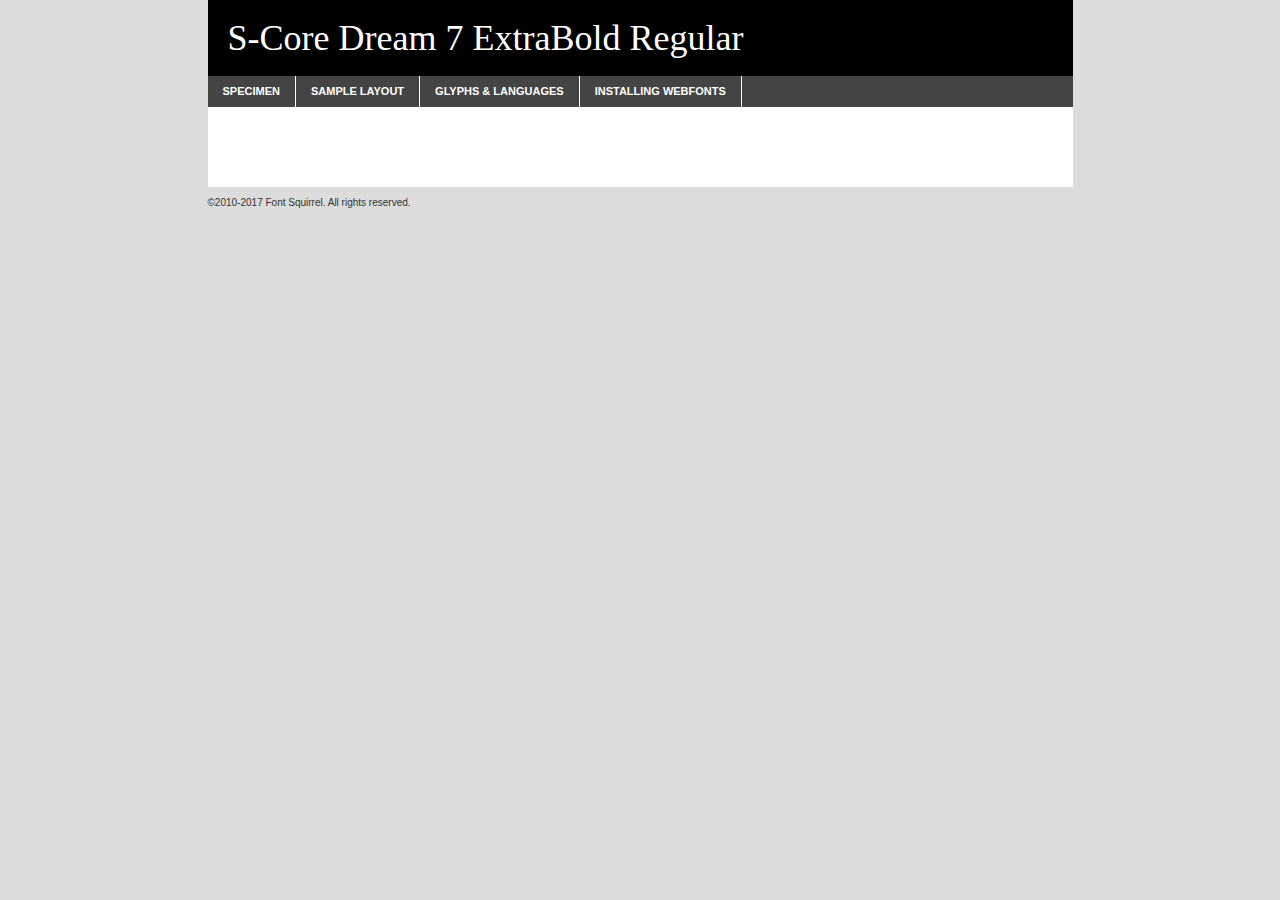
<file: fonts/S-Core-Dream/scdream7-demo.html>
<!DOCTYPE html PUBLIC "-//W3C//DTD XHTML 1.0 Transitional//EN"
	"http://www.w3.org/TR/xhtml1/DTD/xhtml1-transitional.dtd">

<html xmlns="http://www.w3.org/1999/xhtml" xml:lang="en" lang="en">
<head>
	<meta http-equiv="Content-Type" content="text/html; charset=utf-8" />
	<script src="http://ajax.googleapis.com/ajax/libs/jquery/1.7.2/jquery.min.js" type="text/javascript" charset="utf-8"></script>
	<script type="text/javascript">
	(function($){$.fn.easyTabs=function(option){var param=jQuery.extend({fadeSpeed:"fast",defaultContent:1,activeClass:'active'},option);$(this).each(function(){var thisId="#"+this.id;if(param.defaultContent==''){param.defaultContent=1;}
	if(typeof param.defaultContent=="number")
	{var defaultTab=$(thisId+" .tabs li:eq("+(param.defaultContent-1)+") a").attr('href').substr(1);}else{var defaultTab=param.defaultContent;}
	$(thisId+" .tabs li a").each(function(){var tabToHide=$(this).attr('href').substr(1);$("#"+tabToHide).addClass('easytabs-tab-content');});hideAll();changeContent(defaultTab);function hideAll(){$(thisId+" .easytabs-tab-content").hide();}
	function changeContent(tabId){hideAll();$(thisId+" .tabs li").removeClass(param.activeClass);$(thisId+" .tabs li a[href=#"+tabId+"]").closest('li').addClass(param.activeClass);if(param.fadeSpeed!="none")
	{$(thisId+" #"+tabId).fadeIn(param.fadeSpeed);}else{$(thisId+" #"+tabId).show();}}
	$(thisId+" .tabs li").click(function(){var tabId=$(this).find('a').attr('href').substr(1);changeContent(tabId);return false;});});}})(jQuery);
	</script>
	<link rel="stylesheet" href="specimen_files/specimen_stylesheet.css" type="text/css" charset="utf-8" />
	<link rel="stylesheet" href="stylesheet.css" type="text/css" charset="utf-8" />

	<style type="text/css">
					body{
				font-family: 's-core_dream7_extrabold';
							}
		</style>

	<title>S-Core Dream 7 ExtraBold Regular Specimen</title>
	
	
	<script type="text/javascript" charset="utf-8">
		$(document).ready(function() {
			$('#container').easyTabs({defaultContent:1});
		});
	</script>
</head>

<body>
<div id="container">
	<div id="header">
		S-Core Dream 7 ExtraBold Regular	</div>
	<ul class="tabs">
		<li><a href="#specimen">Specimen</a></li>
		<li><a href="#layout">Sample Layout</a></li>
				<li><a href="#glyphs">Glyphs &amp; Languages</a></li>
		<li><a href="#installing">Installing Webfonts</a></li>
		
	</ul>
	
	<div id="main_content">

		
			<div id="specimen">
		
				<div class="section">
					<div class="grid12 firstcol">
						<div class="huge">AaBb</div>
					</div>
				</div>
		
				<div class="section">
					<div class="glyph_range">A&#x200B;B&#x200b;C&#x200b;D&#x200b;E&#x200b;F&#x200b;G&#x200b;H&#x200b;I&#x200b;J&#x200b;K&#x200b;L&#x200b;M&#x200b;N&#x200b;O&#x200b;P&#x200b;Q&#x200b;R&#x200b;S&#x200b;T&#x200b;U&#x200b;V&#x200b;W&#x200b;X&#x200b;Y&#x200b;Z&#x200b;a&#x200b;b&#x200b;c&#x200b;d&#x200b;e&#x200b;f&#x200b;g&#x200b;h&#x200b;i&#x200b;j&#x200b;k&#x200b;l&#x200b;m&#x200b;n&#x200b;o&#x200b;p&#x200b;q&#x200b;r&#x200b;s&#x200b;t&#x200b;u&#x200b;v&#x200b;w&#x200b;x&#x200b;y&#x200b;z&#x200b;1&#x200b;2&#x200b;3&#x200b;4&#x200b;5&#x200b;6&#x200b;7&#x200b;8&#x200b;9&#x200b;0&#x200b;&amp;&#x200b;.&#x200b;,&#x200b;?&#x200b;!&#x200b;&#64;&#x200b;(&#x200b;)&#x200b;#&#x200b;$&#x200b;%&#x200b;*&#x200b;+&#x200b;-&#x200b;=&#x200b;:&#x200b;;</div>
				</div>
				<div class="section">
					<div class="grid12 firstcol">
						<table class="sample_table">
							<tr><td>10</td><td class="size10">abcdefghijklmnopqrstuvwxyzABCDEFGHIJKLMNOPQRSTUVWXYZ0123456789abcdefghijklmnopqrstuvwxyzABCDEFGHIJKLMNOPQRSTUVWXYZ0123456789abcdefghijklmnopqrstuvwxyzABCDEFGHIJKLMNOPQRSTUVWXYZ</td></tr>
							<tr><td>11</td><td class="size11">abcdefghijklmnopqrstuvwxyzABCDEFGHIJKLMNOPQRSTUVWXYZ0123456789abcdefghijklmnopqrstuvwxyzABCDEFGHIJKLMNOPQRSTUVWXYZ0123456789abcdefghijklmnopqrstuvwxyzABCDEFGHIJKLMNOPQRSTUVWXYZ</td></tr>
							<tr><td>12</td><td class="size12">abcdefghijklmnopqrstuvwxyzABCDEFGHIJKLMNOPQRSTUVWXYZ0123456789abcdefghijklmnopqrstuvwxyzABCDEFGHIJKLMNOPQRSTUVWXYZ0123456789abcdefghijklmnopqrstuvwxyzABCDEFGHIJKLMNOPQRSTUVWXYZ</td></tr>
							<tr><td>13</td><td class="size13">abcdefghijklmnopqrstuvwxyzABCDEFGHIJKLMNOPQRSTUVWXYZ0123456789abcdefghijklmnopqrstuvwxyzABCDEFGHIJKLMNOPQRSTUVWXYZ0123456789abcdefghijklmnopqrstuvwxyzABCDEFGHIJKLMNOPQRSTUVWXYZ</td></tr>
							<tr><td>14</td><td class="size14">abcdefghijklmnopqrstuvwxyzABCDEFGHIJKLMNOPQRSTUVWXYZ0123456789abcdefghijklmnopqrstuvwxyzABCDEFGHIJKLMNOPQRSTUVWXYZ0123456789abcdefghijklmnopqrstuvwxyzABCDEFGHIJKLMNOPQRSTUVWXYZ</td></tr>
							<tr><td>16</td><td class="size16">abcdefghijklmnopqrstuvwxyzABCDEFGHIJKLMNOPQRSTUVWXYZ0123456789abcdefghijklmnopqrstuvwxyzABCDEFGHIJKLMNOPQRSTUVWXYZ</td></tr>
							<tr><td>18</td><td class="size18">abcdefghijklmnopqrstuvwxyzABCDEFGHIJKLMNOPQRSTUVWXYZ0123456789abcdefghijklmnopqrstuvwxyzABCDEFGHIJKLMNOPQRSTUVWXYZ</td></tr>
							<tr><td>20</td><td class="size20">abcdefghijklmnopqrstuvwxyzABCDEFGHIJKLMNOPQRSTUVWXYZ0123456789abcdefghijklmnopqrstuvwxyzABCDEFGHIJKLMNOPQRSTUVWXYZ</td></tr>
							<tr><td>24</td><td class="size24">abcdefghijklmnopqrstuvwxyzABCDEFGHIJKLMNOPQRSTUVWXYZ0123456789abcdefghijklmnopqrstuvwxyzABCDEFGHIJKLMNOPQRSTUVWXYZ</td></tr>
							<tr><td>30</td><td class="size30">abcdefghijklmnopqrstuvwxyzABCDEFGHIJKLMNOPQRSTUVWXYZ0123456789abcdefghijklmnopqrstuvwxyzABCDEFGHIJKLMNOPQRSTUVWXYZ</td></tr>
							<tr><td>36</td><td class="size36">abcdefghijklmnopqrstuvwxyzABCDEFGHIJKLMNOPQRSTUVWXYZ0123456789abcdefghijklmnopqrstuvwxyzABCDEFGHIJKLMNOPQRSTUVWXYZ</td></tr>
							<tr><td>48</td><td class="size48">abcdefghijklmnopqrstuvwxyzABCDEFGHIJKLMNOPQRSTUVWXYZ0123456789abcdefghijklmnopqrstuvwxyzABCDEFGHIJKLMNOPQRSTUVWXYZ</td></tr>
							<tr><td>60</td><td class="size60">abcdefghijklmnopqrstuvwxyzABCDEFGHIJKLMNOPQRSTUVWXYZ0123456789abcdefghijklmnopqrstuvwxyzABCDEFGHIJKLMNOPQRSTUVWXYZ</td></tr>
							<tr><td>72</td><td class="size72">abcdefghijklmnopqrstuvwxyzABCDEFGHIJKLMNOPQRSTUVWXYZ0123456789abcdefghijklmnopqrstuvwxyzABCDEFGHIJKLMNOPQRSTUVWXYZ</td></tr>
							<tr><td>90</td><td class="size90">abcdefghijklmnopqrstuvwxyzABCDEFGHIJKLMNOPQRSTUVWXYZ0123456789abcdefghijklmnopqrstuvwxyzABCDEFGHIJKLMNOPQRSTUVWXYZ</td></tr>
						</table>
				
					</div>
			
				</div>
		
		
		
								<div class="section" id="bodycomparison">


										<div id="xheight">
				<div class="fontbody">&#x25FC;&#x25FC;&#x25FC;&#x25FC;&#x25FC;&#x25FC;&#x25FC;&#x25FC;&#x25FC;&#x25FC;&#x25FC;&#x25FC;&#x25FC;&#x25FC;&#x25FC;&#x25FC;&#x25FC;&#x25FC;&#x25FC;&#x25FC;&#x25FC;&#x25FC;&#x25FC;&#x25FC;&#x25FC;&#x25FC;&#x25FC;&#x25FC;&#x25FC;&#x25FC;&#x25FC;&#x25FC;&#x25FC;&#x25FC;&#x25FC;&#x25FC;&#x25FC;&#x25FC;&#x25FC;&#x25FC;&#x25FC;&#x25FC;&#x25FC;&#x25FC;&#x25FC;&#x25FC;&#x25FC;&#x25FC;&#x25FC;&#x25FC;&#x25FC;&#x25FC;&#x25FC;&#x25FC;&#x25FC;&#x25FC;&#x25FC;&#x25FC;&#x25FC;&#x25FC;&#x25FC;&#x25FC;&#x25FC;&#x25FC;&#x25FC;&#x25FC;&#x25FC;&#x25FC;&#x25FC;&#x25FC;&#x25FC;&#x25FC;&#x25FC;&#x25FC;&#x25FC;&#x25FC;&#x25FC;&#x25FC;&#x25FC;&#x25FC;&#x25FC;&#x25FC;&#x25FC;&#x25FC;&#x25FC;&#x25FC;&#x25FC;&#x25FC;&#x25FC;&#x25FC;&#x25FC;&#x25FC;&#x25FC;&#x25FC;&#x25FC;&#x25FC;&#x25FC;&#x25FC;&#x25FC;body</div><div class="arialbody">body</div><div class="verdanabody">body</div><div class="georgiabody">body</div></div>
										<div class="fontbody" style="z-index:1">
											body<span>S-Core Dream 7 ExtraBold Regular</span>
										</div>
										<div class="arialbody" style="z-index:1">
											body<span>Arial</span>
										</div>
										<div class="verdanabody" style="z-index:1">
											body<span>Verdana</span>
										</div>
										<div class="georgiabody" style="z-index:1">
											body<span>Georgia</span>
										</div>



								</div>
		
		
				<div class="section psample psample_row1" id="">
					
					<div class="grid2 firstcol">
						<p class="size10"><span>10.</span>Aenean lacinia bibendum nulla sed consectetur. Fusce dapibus, tellus ac cursus commodo, tortor mauris condimentum nibh, ut fermentum massa justo sit amet risus. Nullam id dolor id nibh ultricies vehicula ut id elit. Cum sociis natoque penatibus et magnis dis parturient montes, nascetur ridiculus mus. Nulla vitae elit libero, a pharetra augue.</p>
			
					</div>
					<div class="grid3">
						<p class="size11"><span>11.</span>Aenean lacinia bibendum nulla sed consectetur. Fusce dapibus, tellus ac cursus commodo, tortor mauris condimentum nibh, ut fermentum massa justo sit amet risus. Nullam id dolor id nibh ultricies vehicula ut id elit. Cum sociis natoque penatibus et magnis dis parturient montes, nascetur ridiculus mus. Nulla vitae elit libero, a pharetra augue.</p>
			
					</div>
					<div class="grid3">
						<p class="size12"><span>12.</span>Aenean lacinia bibendum nulla sed consectetur. Fusce dapibus, tellus ac cursus commodo, tortor mauris condimentum nibh, ut fermentum massa justo sit amet risus. Nullam id dolor id nibh ultricies vehicula ut id elit. Cum sociis natoque penatibus et magnis dis parturient montes, nascetur ridiculus mus. Nulla vitae elit libero, a pharetra augue.</p>
			
					</div>
					<div class="grid4">
						<p class="size13"><span>13.</span>Aenean lacinia bibendum nulla sed consectetur. Fusce dapibus, tellus ac cursus commodo, tortor mauris condimentum nibh, ut fermentum massa justo sit amet risus. Nullam id dolor id nibh ultricies vehicula ut id elit. Cum sociis natoque penatibus et magnis dis parturient montes, nascetur ridiculus mus. Nulla vitae elit libero, a pharetra augue.</p>
			
					</div>
					<div class="white_blend"></div>
					
				</div>
				<div class="section psample psample_row2" id="">
					<div class="grid3 firstcol">
						<p class="size14"><span>14.</span>Aenean lacinia bibendum nulla sed consectetur. Fusce dapibus, tellus ac cursus commodo, tortor mauris condimentum nibh, ut fermentum massa justo sit amet risus. Nullam id dolor id nibh ultricies vehicula ut id elit. Cum sociis natoque penatibus et magnis dis parturient montes, nascetur ridiculus mus. Nulla vitae elit libero, a pharetra augue.</p>
			
					</div>
					<div class="grid4">
						<p class="size16"><span>16.</span>Aenean lacinia bibendum nulla sed consectetur. Fusce dapibus, tellus ac cursus commodo, tortor mauris condimentum nibh, ut fermentum massa justo sit amet risus. Nullam id dolor id nibh ultricies vehicula ut id elit. Cum sociis natoque penatibus et magnis dis parturient montes, nascetur ridiculus mus. Nulla vitae elit libero, a pharetra augue.</p>
			
					</div>
					<div class="grid5">
						<p class="size18"><span>18.</span>Aenean lacinia bibendum nulla sed consectetur. Fusce dapibus, tellus ac cursus commodo, tortor mauris condimentum nibh, ut fermentum massa justo sit amet risus. Nullam id dolor id nibh ultricies vehicula ut id elit. Cum sociis natoque penatibus et magnis dis parturient montes, nascetur ridiculus mus. Nulla vitae elit libero, a pharetra augue.</p>
			
					</div>

					<div class="white_blend"></div>

				</div>
				
				<div class="section psample psample_row3" id="">
					<div class="grid5 firstcol">
						<p class="size20"><span>20.</span>Aenean lacinia bibendum nulla sed consectetur. Fusce dapibus, tellus ac cursus commodo, tortor mauris condimentum nibh, ut fermentum massa justo sit amet risus. Nullam id dolor id nibh ultricies vehicula ut id elit. Cum sociis natoque penatibus et magnis dis parturient montes, nascetur ridiculus mus. Nulla vitae elit libero, a pharetra augue.</p>
					</div>
					<div class="grid7">
						<p class="size24"><span>24.</span>Aenean lacinia bibendum nulla sed consectetur. Fusce dapibus, tellus ac cursus commodo, tortor mauris condimentum nibh, ut fermentum massa justo sit amet risus. Nullam id dolor id nibh ultricies vehicula ut id elit. Cum sociis natoque penatibus et magnis dis parturient montes, nascetur ridiculus mus. Nulla vitae elit libero, a pharetra augue.</p>
					</div>
					
					<div class="white_blend"></div>
					
				</div>
				
				<div class="section psample psample_row4" id="">
					<div class="grid12 firstcol">
						<p class="size30"><span>30.</span>Aenean lacinia bibendum nulla sed consectetur. Fusce dapibus, tellus ac cursus commodo, tortor mauris condimentum nibh, ut fermentum massa justo sit amet risus. Nullam id dolor id nibh ultricies vehicula ut id elit. Cum sociis natoque penatibus et magnis dis parturient montes, nascetur ridiculus mus. Nulla vitae elit libero, a pharetra augue.</p>
					</div>
					<div class="white_blend"></div>
					
				</div>
				
				
				
				<div class="section psample psample_row1 fullreverse">
					<div class="grid2 firstcol">
						<p class="size10"><span>10.</span>Aenean lacinia bibendum nulla sed consectetur. Fusce dapibus, tellus ac cursus commodo, tortor mauris condimentum nibh, ut fermentum massa justo sit amet risus. Nullam id dolor id nibh ultricies vehicula ut id elit. Cum sociis natoque penatibus et magnis dis parturient montes, nascetur ridiculus mus. Nulla vitae elit libero, a pharetra augue.</p>
			
					</div>
					<div class="grid3">
						<p class="size11"><span>11.</span>Aenean lacinia bibendum nulla sed consectetur. Fusce dapibus, tellus ac cursus commodo, tortor mauris condimentum nibh, ut fermentum massa justo sit amet risus. Nullam id dolor id nibh ultricies vehicula ut id elit. Cum sociis natoque penatibus et magnis dis parturient montes, nascetur ridiculus mus. Nulla vitae elit libero, a pharetra augue.</p>
			
					</div>
					<div class="grid3">
						<p class="size12"><span>12.</span>Aenean lacinia bibendum nulla sed consectetur. Fusce dapibus, tellus ac cursus commodo, tortor mauris condimentum nibh, ut fermentum massa justo sit amet risus. Nullam id dolor id nibh ultricies vehicula ut id elit. Cum sociis natoque penatibus et magnis dis parturient montes, nascetur ridiculus mus. Nulla vitae elit libero, a pharetra augue.</p>
			
					</div>
					<div class="grid4">
						<p class="size13"><span>13.</span>Aenean lacinia bibendum nulla sed consectetur. Fusce dapibus, tellus ac cursus commodo, tortor mauris condimentum nibh, ut fermentum massa justo sit amet risus. Nullam id dolor id nibh ultricies vehicula ut id elit. Cum sociis natoque penatibus et magnis dis parturient montes, nascetur ridiculus mus. Nulla vitae elit libero, a pharetra augue.</p>
			
					</div>
					<div class="black_blend"></div>
					
				</div>
				
				<div class="section psample psample_row2 fullreverse">
					<div class="grid3 firstcol">
						<p class="size14"><span>14.</span>Aenean lacinia bibendum nulla sed consectetur. Fusce dapibus, tellus ac cursus commodo, tortor mauris condimentum nibh, ut fermentum massa justo sit amet risus. Nullam id dolor id nibh ultricies vehicula ut id elit. Cum sociis natoque penatibus et magnis dis parturient montes, nascetur ridiculus mus. Nulla vitae elit libero, a pharetra augue.</p>
			
					</div>
					<div class="grid4">
						<p class="size16"><span>16.</span>Aenean lacinia bibendum nulla sed consectetur. Fusce dapibus, tellus ac cursus commodo, tortor mauris condimentum nibh, ut fermentum massa justo sit amet risus. Nullam id dolor id nibh ultricies vehicula ut id elit. Cum sociis natoque penatibus et magnis dis parturient montes, nascetur ridiculus mus. Nulla vitae elit libero, a pharetra augue.</p>
			
					</div>
					<div class="grid5">
						<p class="size18"><span>18.</span>Aenean lacinia bibendum nulla sed consectetur. Fusce dapibus, tellus ac cursus commodo, tortor mauris condimentum nibh, ut fermentum massa justo sit amet risus. Nullam id dolor id nibh ultricies vehicula ut id elit. Cum sociis natoque penatibus et magnis dis parturient montes, nascetur ridiculus mus. Nulla vitae elit libero, a pharetra augue.</p>
			
					</div>
					<div class="black_blend"></div>

				</div>
				
				<div class="section psample fullreverse psample_row3" id="">
					<div class="grid5 firstcol">
						<p class="size20"><span>20.</span>Aenean lacinia bibendum nulla sed consectetur. Fusce dapibus, tellus ac cursus commodo, tortor mauris condimentum nibh, ut fermentum massa justo sit amet risus. Nullam id dolor id nibh ultricies vehicula ut id elit. Cum sociis natoque penatibus et magnis dis parturient montes, nascetur ridiculus mus. Nulla vitae elit libero, a pharetra augue.</p>
					</div>
					<div class="grid7">
						<p class="size24"><span>24.</span>Aenean lacinia bibendum nulla sed consectetur. Fusce dapibus, tellus ac cursus commodo, tortor mauris condimentum nibh, ut fermentum massa justo sit amet risus. Nullam id dolor id nibh ultricies vehicula ut id elit. Cum sociis natoque penatibus et magnis dis parturient montes, nascetur ridiculus mus. Nulla vitae elit libero, a pharetra augue.</p>
					</div>
					
					<div class="black_blend"></div>
					
				</div>
				
				<div class="section psample fullreverse psample_row4" id="" style="border-bottom: 20px #000 solid;">
					<div class="grid12 firstcol">
						<p class="size30"><span>30.</span>Aenean lacinia bibendum nulla sed consectetur. Fusce dapibus, tellus ac cursus commodo, tortor mauris condimentum nibh, ut fermentum massa justo sit amet risus. Nullam id dolor id nibh ultricies vehicula ut id elit. Cum sociis natoque penatibus et magnis dis parturient montes, nascetur ridiculus mus. Nulla vitae elit libero, a pharetra augue.</p>
					</div>
					<div class="black_blend"></div>
					
				</div>
				
				
				
				
			</div>
			
			<div id="layout">
				
				<div class="section">
					
					<div class="grid12 firstcol">
						<h1>Lorem Ipsum Dolor</h1>
						<h2>Etiam porta sem malesuada magna mollis euismod</h2>
						
						<p class="byline">By <a href="#link">Aenean Lacinia</a></p>
					</div>
				</div>
				<div class="section">
					<div class="grid8 firstcol">
						<p class="large">Donec sed odio dui. Morbi leo risus, porta ac consectetur ac, vestibulum at eros. Fusce dapibus, tellus ac cursus commodo, tortor mauris condimentum nibh, ut fermentum massa justo sit amet risus. </p>

						
						<h3>Pellentesque ornare sem</h3>

						<p>Maecenas sed diam eget risus varius blandit sit amet non magna. Maecenas faucibus mollis interdum. Donec ullamcorper nulla non metus auctor fringilla. Nullam id dolor id nibh ultricies vehicula ut id elit. Nullam id dolor id nibh ultricies vehicula ut id elit. </p>

						<p>Aenean eu leo quam. Pellentesque ornare sem lacinia quam venenatis vestibulum. Lorem ipsum dolor sit amet, consectetur adipiscing elit. Cum sociis natoque penatibus et magnis dis parturient montes, nascetur ridiculus mus. </p>

						<p>Nulla vitae elit libero, a pharetra augue. Praesent commodo cursus magna, vel scelerisque nisl consectetur et. Aenean lacinia bibendum nulla sed consectetur. </p>

						<p>Nullam quis risus eget urna mollis ornare vel eu leo. Nullam quis risus eget urna mollis ornare vel eu leo. Maecenas sed diam eget risus varius blandit sit amet non magna. Donec ullamcorper nulla non metus auctor fringilla. </p>

						<h3>Cras mattis consectetur</h3>

						<p>Aenean eu leo quam. Pellentesque ornare sem lacinia quam venenatis vestibulum. Aenean lacinia bibendum nulla sed consectetur. Integer posuere erat a ante venenatis dapibus posuere velit aliquet. Cras mattis consectetur purus sit amet fermentum. </p>

						<p>Nullam id dolor id nibh ultricies vehicula ut id elit. Nullam quis risus eget urna mollis ornare vel eu leo. Cras mattis consectetur purus sit amet fermentum.</p>
					</div>
					
					<div class="grid4 sidebar">
						
						<div class="box reverse">
							<p class="last">Nullam quis risus eget urna mollis ornare vel eu leo. Donec ullamcorper nulla non metus auctor fringilla. Cras mattis consectetur purus sit amet fermentum. Sed posuere consectetur est at lobortis. Lorem ipsum dolor sit amet, consectetur adipiscing elit. </p>
						</div>
						
						<p class="caption">Maecenas sed diam eget risus varius.</p>

						<p>Vestibulum id ligula porta felis euismod semper. Integer posuere erat a ante venenatis dapibus posuere velit aliquet. Vestibulum id ligula porta felis euismod semper. Sed posuere consectetur est at lobortis. Maecenas sed diam eget risus varius blandit sit amet non magna. Fusce dapibus, tellus ac cursus commodo, tortor mauris condimentum nibh, ut fermentum massa justo sit amet risus. </p>

					

						<p>Duis mollis, est non commodo luctus, nisi erat porttitor ligula, eget lacinia odio sem nec elit. Aenean lacinia bibendum nulla sed consectetur. Vivamus sagittis lacus vel augue laoreet rutrum faucibus dolor auctor. Aenean lacinia bibendum nulla sed consectetur. Nullam quis risus eget urna mollis ornare vel eu leo. </p>

						<p>Praesent commodo cursus magna, vel scelerisque nisl consectetur et. Donec ullamcorper nulla non metus auctor fringilla. Maecenas faucibus mollis interdum. Fusce dapibus, tellus ac cursus commodo, tortor mauris condimentum nibh, ut fermentum massa justo sit amet risus. </p>

					</div>
				</div>
				
			</div>


			



		<div id="glyphs">
			<div class="section">
				<div class="grid12 firstcol">
			
				<h1>Language Support</h1>
				<p>The subset of S-Core Dream 7 ExtraBold Regular in this kit supports the following languages:<br />
			
					English, Arrernte, Bislama, Cebuano, Fijian, Gilbertese, Hmong, Ibanag, Iloko_ilokano, Interglossa_glosa, Interlingua, Lojban, Norfolk_pitcairnese, Oromo, Rotokas, Seychelles_creole, Shona, Somali, Southern_ndebele, Swahili, Swati_swazi, Tok_pisin, Warlpiri, Xhosa, Zulu, Latinbasic, Ubasic, Demo				</p>
				<h1>Glyph Chart</h1>
				<p>The subset of S-Core Dream 7 ExtraBold Regular in this kit includes all the glyphs listed below. Unicode entities are included above each glyph to help you insert individual characters into your layout.</p>
				<div id="glyph_chart">
			
																				 <div><p>&amp;#32;</p>&#32;</div>
																				 <div><p>&amp;#33;</p>&#33;</div>
																				 <div><p>&amp;#34;</p>&#34;</div>
																				 <div><p>&amp;#35;</p>&#35;</div>
																				 <div><p>&amp;#36;</p>&#36;</div>
																				 <div><p>&amp;#37;</p>&#37;</div>
																				 <div><p>&amp;#38;</p>&#38;</div>
																				 <div><p>&amp;#39;</p>&#39;</div>
																				 <div><p>&amp;#40;</p>&#40;</div>
																				 <div><p>&amp;#41;</p>&#41;</div>
																				 <div><p>&amp;#42;</p>&#42;</div>
																				 <div><p>&amp;#43;</p>&#43;</div>
																				 <div><p>&amp;#44;</p>&#44;</div>
																				 <div><p>&amp;#45;</p>&#45;</div>
																				 <div><p>&amp;#46;</p>&#46;</div>
																				 <div><p>&amp;#47;</p>&#47;</div>
																				 <div><p>&amp;#48;</p>&#48;</div>
																				 <div><p>&amp;#49;</p>&#49;</div>
																				 <div><p>&amp;#50;</p>&#50;</div>
																				 <div><p>&amp;#51;</p>&#51;</div>
																				 <div><p>&amp;#52;</p>&#52;</div>
																				 <div><p>&amp;#53;</p>&#53;</div>
																				 <div><p>&amp;#54;</p>&#54;</div>
																				 <div><p>&amp;#55;</p>&#55;</div>
																				 <div><p>&amp;#56;</p>&#56;</div>
																				 <div><p>&amp;#57;</p>&#57;</div>
																				 <div><p>&amp;#58;</p>&#58;</div>
																				 <div><p>&amp;#59;</p>&#59;</div>
																				 <div><p>&amp;#60;</p>&#60;</div>
																				 <div><p>&amp;#61;</p>&#61;</div>
																				 <div><p>&amp;#62;</p>&#62;</div>
																				 <div><p>&amp;#63;</p>&#63;</div>
																				 <div><p>&amp;#64;</p>&#64;</div>
																				 <div><p>&amp;#65;</p>&#65;</div>
																				 <div><p>&amp;#66;</p>&#66;</div>
																				 <div><p>&amp;#67;</p>&#67;</div>
																				 <div><p>&amp;#68;</p>&#68;</div>
																				 <div><p>&amp;#69;</p>&#69;</div>
																				 <div><p>&amp;#70;</p>&#70;</div>
																				 <div><p>&amp;#71;</p>&#71;</div>
																				 <div><p>&amp;#72;</p>&#72;</div>
																				 <div><p>&amp;#73;</p>&#73;</div>
																				 <div><p>&amp;#74;</p>&#74;</div>
																				 <div><p>&amp;#75;</p>&#75;</div>
																				 <div><p>&amp;#76;</p>&#76;</div>
																				 <div><p>&amp;#77;</p>&#77;</div>
																				 <div><p>&amp;#78;</p>&#78;</div>
																				 <div><p>&amp;#79;</p>&#79;</div>
																				 <div><p>&amp;#80;</p>&#80;</div>
																				 <div><p>&amp;#81;</p>&#81;</div>
																				 <div><p>&amp;#82;</p>&#82;</div>
																				 <div><p>&amp;#83;</p>&#83;</div>
																				 <div><p>&amp;#84;</p>&#84;</div>
																				 <div><p>&amp;#85;</p>&#85;</div>
																				 <div><p>&amp;#86;</p>&#86;</div>
																				 <div><p>&amp;#87;</p>&#87;</div>
																				 <div><p>&amp;#88;</p>&#88;</div>
																				 <div><p>&amp;#89;</p>&#89;</div>
																				 <div><p>&amp;#90;</p>&#90;</div>
																				 <div><p>&amp;#91;</p>&#91;</div>
																				 <div><p>&amp;#92;</p>&#92;</div>
																				 <div><p>&amp;#93;</p>&#93;</div>
																				 <div><p>&amp;#94;</p>&#94;</div>
																				 <div><p>&amp;#95;</p>&#95;</div>
																				 <div><p>&amp;#96;</p>&#96;</div>
																				 <div><p>&amp;#97;</p>&#97;</div>
																				 <div><p>&amp;#98;</p>&#98;</div>
																				 <div><p>&amp;#99;</p>&#99;</div>
																				 <div><p>&amp;#100;</p>&#100;</div>
																				 <div><p>&amp;#101;</p>&#101;</div>
																				 <div><p>&amp;#102;</p>&#102;</div>
																				 <div><p>&amp;#103;</p>&#103;</div>
																				 <div><p>&amp;#104;</p>&#104;</div>
																				 <div><p>&amp;#105;</p>&#105;</div>
																				 <div><p>&amp;#106;</p>&#106;</div>
																				 <div><p>&amp;#107;</p>&#107;</div>
																				 <div><p>&amp;#108;</p>&#108;</div>
																				 <div><p>&amp;#109;</p>&#109;</div>
																				 <div><p>&amp;#110;</p>&#110;</div>
																				 <div><p>&amp;#111;</p>&#111;</div>
																				 <div><p>&amp;#112;</p>&#112;</div>
																				 <div><p>&amp;#113;</p>&#113;</div>
																				 <div><p>&amp;#114;</p>&#114;</div>
																				 <div><p>&amp;#115;</p>&#115;</div>
																				 <div><p>&amp;#116;</p>&#116;</div>
																				 <div><p>&amp;#117;</p>&#117;</div>
																				 <div><p>&amp;#118;</p>&#118;</div>
																				 <div><p>&amp;#119;</p>&#119;</div>
																				 <div><p>&amp;#120;</p>&#120;</div>
																				 <div><p>&amp;#121;</p>&#121;</div>
																				 <div><p>&amp;#122;</p>&#122;</div>
																				 <div><p>&amp;#123;</p>&#123;</div>
																				 <div><p>&amp;#124;</p>&#124;</div>
																				 <div><p>&amp;#125;</p>&#125;</div>
																				 <div><p>&amp;#126;</p>&#126;</div>
																				 <div><p>&amp;#160;</p>&#160;</div>
																				 <div><p>&amp;#173;</p>&#173;</div>
																				 <div><p>&amp;#8192;</p>&#8192;</div>
																				 <div><p>&amp;#8193;</p>&#8193;</div>
																				 <div><p>&amp;#8194;</p>&#8194;</div>
																				 <div><p>&amp;#8195;</p>&#8195;</div>
																				 <div><p>&amp;#8196;</p>&#8196;</div>
																				 <div><p>&amp;#8197;</p>&#8197;</div>
																				 <div><p>&amp;#8198;</p>&#8198;</div>
																				 <div><p>&amp;#8199;</p>&#8199;</div>
																				 <div><p>&amp;#8200;</p>&#8200;</div>
																				 <div><p>&amp;#8201;</p>&#8201;</div>
																				 <div><p>&amp;#8202;</p>&#8202;</div>
																				 <div><p>&amp;#8208;</p>&#8208;</div>
																				 <div><p>&amp;#8209;</p>&#8209;</div>
																				 <div><p>&amp;#8210;</p>&#8210;</div>
																				 <div><p>&amp;#8211;</p>&#8211;</div>
																				 <div><p>&amp;#8212;</p>&#8212;</div>
																				 <div><p>&amp;#8239;</p>&#8239;</div>
																				 <div><p>&amp;#8287;</p>&#8287;</div>
																				 <div><p>&amp;#9724;</p>&#9724;</div>
																				 <div><p>&amp;#44032;</p>&#44032;</div>
																				 <div><p>&amp;#44033;</p>&#44033;</div>
																				 <div><p>&amp;#44036;</p>&#44036;</div>
																				 <div><p>&amp;#44039;</p>&#44039;</div>
																				 <div><p>&amp;#44040;</p>&#44040;</div>
																				 <div><p>&amp;#44041;</p>&#44041;</div>
																				 <div><p>&amp;#44042;</p>&#44042;</div>
																				 <div><p>&amp;#44048;</p>&#44048;</div>
																				 <div><p>&amp;#44049;</p>&#44049;</div>
																				 <div><p>&amp;#44050;</p>&#44050;</div>
																				 <div><p>&amp;#44051;</p>&#44051;</div>
																				 <div><p>&amp;#44052;</p>&#44052;</div>
																				 <div><p>&amp;#44053;</p>&#44053;</div>
																				 <div><p>&amp;#44054;</p>&#44054;</div>
																				 <div><p>&amp;#44055;</p>&#44055;</div>
																				 <div><p>&amp;#44057;</p>&#44057;</div>
																				 <div><p>&amp;#44058;</p>&#44058;</div>
																				 <div><p>&amp;#44059;</p>&#44059;</div>
																				 <div><p>&amp;#44060;</p>&#44060;</div>
																				 <div><p>&amp;#44061;</p>&#44061;</div>
																				 <div><p>&amp;#44064;</p>&#44064;</div>
																				 <div><p>&amp;#44068;</p>&#44068;</div>
																				 <div><p>&amp;#44076;</p>&#44076;</div>
																				 <div><p>&amp;#44077;</p>&#44077;</div>
																				 <div><p>&amp;#44079;</p>&#44079;</div>
																				 <div><p>&amp;#44080;</p>&#44080;</div>
																				 <div><p>&amp;#44081;</p>&#44081;</div>
																				 <div><p>&amp;#44088;</p>&#44088;</div>
																				 <div><p>&amp;#44089;</p>&#44089;</div>
																				 <div><p>&amp;#44092;</p>&#44092;</div>
																				 <div><p>&amp;#44096;</p>&#44096;</div>
																				 <div><p>&amp;#44107;</p>&#44107;</div>
																				 <div><p>&amp;#44109;</p>&#44109;</div>
																				 <div><p>&amp;#44116;</p>&#44116;</div>
																				 <div><p>&amp;#44120;</p>&#44120;</div>
																				 <div><p>&amp;#44124;</p>&#44124;</div>
																				 <div><p>&amp;#44144;</p>&#44144;</div>
																				 <div><p>&amp;#44145;</p>&#44145;</div>
																				 <div><p>&amp;#44148;</p>&#44148;</div>
																				 <div><p>&amp;#44151;</p>&#44151;</div>
																				 <div><p>&amp;#44152;</p>&#44152;</div>
																				 <div><p>&amp;#44154;</p>&#44154;</div>
																				 <div><p>&amp;#44160;</p>&#44160;</div>
																				 <div><p>&amp;#44161;</p>&#44161;</div>
																				 <div><p>&amp;#44163;</p>&#44163;</div>
																				 <div><p>&amp;#44164;</p>&#44164;</div>
																				 <div><p>&amp;#44165;</p>&#44165;</div>
																				 <div><p>&amp;#44166;</p>&#44166;</div>
																				 <div><p>&amp;#44169;</p>&#44169;</div>
																				 <div><p>&amp;#44170;</p>&#44170;</div>
																				 <div><p>&amp;#44171;</p>&#44171;</div>
																				 <div><p>&amp;#44172;</p>&#44172;</div>
																				 <div><p>&amp;#44176;</p>&#44176;</div>
																				 <div><p>&amp;#44180;</p>&#44180;</div>
																				 <div><p>&amp;#44188;</p>&#44188;</div>
																				 <div><p>&amp;#44189;</p>&#44189;</div>
																				 <div><p>&amp;#44191;</p>&#44191;</div>
																				 <div><p>&amp;#44192;</p>&#44192;</div>
																				 <div><p>&amp;#44193;</p>&#44193;</div>
																				 <div><p>&amp;#44200;</p>&#44200;</div>
																				 <div><p>&amp;#44201;</p>&#44201;</div>
																				 <div><p>&amp;#44202;</p>&#44202;</div>
																				 <div><p>&amp;#44204;</p>&#44204;</div>
																				 <div><p>&amp;#44207;</p>&#44207;</div>
																				 <div><p>&amp;#44208;</p>&#44208;</div>
																				 <div><p>&amp;#44216;</p>&#44216;</div>
																				 <div><p>&amp;#44217;</p>&#44217;</div>
																				 <div><p>&amp;#44219;</p>&#44219;</div>
																				 <div><p>&amp;#44220;</p>&#44220;</div>
																				 <div><p>&amp;#44221;</p>&#44221;</div>
																				 <div><p>&amp;#44225;</p>&#44225;</div>
																				 <div><p>&amp;#44228;</p>&#44228;</div>
																				 <div><p>&amp;#44232;</p>&#44232;</div>
																				 <div><p>&amp;#44236;</p>&#44236;</div>
																				 <div><p>&amp;#44245;</p>&#44245;</div>
																				 <div><p>&amp;#44247;</p>&#44247;</div>
																				 <div><p>&amp;#44256;</p>&#44256;</div>
																				 <div><p>&amp;#44257;</p>&#44257;</div>
																				 <div><p>&amp;#44260;</p>&#44260;</div>
																				 <div><p>&amp;#44263;</p>&#44263;</div>
																				 <div><p>&amp;#44264;</p>&#44264;</div>
																				 <div><p>&amp;#44266;</p>&#44266;</div>
																				 <div><p>&amp;#44268;</p>&#44268;</div>
																				 <div><p>&amp;#44271;</p>&#44271;</div>
																				 <div><p>&amp;#44272;</p>&#44272;</div>
																				 <div><p>&amp;#44273;</p>&#44273;</div>
																				 <div><p>&amp;#44275;</p>&#44275;</div>
																				 <div><p>&amp;#44277;</p>&#44277;</div>
																				 <div><p>&amp;#44278;</p>&#44278;</div>
																				 <div><p>&amp;#44284;</p>&#44284;</div>
																				 <div><p>&amp;#44285;</p>&#44285;</div>
																				 <div><p>&amp;#44288;</p>&#44288;</div>
																				 <div><p>&amp;#44292;</p>&#44292;</div>
																				 <div><p>&amp;#44294;</p>&#44294;</div>
																				 <div><p>&amp;#44300;</p>&#44300;</div>
																				 <div><p>&amp;#44301;</p>&#44301;</div>
																				 <div><p>&amp;#44303;</p>&#44303;</div>
																				 <div><p>&amp;#44305;</p>&#44305;</div>
																				 <div><p>&amp;#44312;</p>&#44312;</div>
																				 <div><p>&amp;#44316;</p>&#44316;</div>
																				 <div><p>&amp;#44320;</p>&#44320;</div>
																				 <div><p>&amp;#44329;</p>&#44329;</div>
																				 <div><p>&amp;#44332;</p>&#44332;</div>
																				 <div><p>&amp;#44333;</p>&#44333;</div>
																				 <div><p>&amp;#44340;</p>&#44340;</div>
																				 <div><p>&amp;#44341;</p>&#44341;</div>
																				 <div><p>&amp;#44344;</p>&#44344;</div>
																				 <div><p>&amp;#44348;</p>&#44348;</div>
																				 <div><p>&amp;#44356;</p>&#44356;</div>
																				 <div><p>&amp;#44357;</p>&#44357;</div>
																				 <div><p>&amp;#44359;</p>&#44359;</div>
																				 <div><p>&amp;#44361;</p>&#44361;</div>
																				 <div><p>&amp;#44368;</p>&#44368;</div>
																				 <div><p>&amp;#44372;</p>&#44372;</div>
																				 <div><p>&amp;#44376;</p>&#44376;</div>
																				 <div><p>&amp;#44385;</p>&#44385;</div>
																				 <div><p>&amp;#44387;</p>&#44387;</div>
																				 <div><p>&amp;#44396;</p>&#44396;</div>
																				 <div><p>&amp;#44397;</p>&#44397;</div>
																				 <div><p>&amp;#44400;</p>&#44400;</div>
																				 <div><p>&amp;#44403;</p>&#44403;</div>
																				 <div><p>&amp;#44404;</p>&#44404;</div>
																				 <div><p>&amp;#44405;</p>&#44405;</div>
																				 <div><p>&amp;#44406;</p>&#44406;</div>
																				 <div><p>&amp;#44411;</p>&#44411;</div>
																				 <div><p>&amp;#44412;</p>&#44412;</div>
																				 <div><p>&amp;#44413;</p>&#44413;</div>
																				 <div><p>&amp;#44415;</p>&#44415;</div>
																				 <div><p>&amp;#44417;</p>&#44417;</div>
																				 <div><p>&amp;#44418;</p>&#44418;</div>
																				 <div><p>&amp;#44424;</p>&#44424;</div>
																				 <div><p>&amp;#44425;</p>&#44425;</div>
																				 <div><p>&amp;#44428;</p>&#44428;</div>
																				 <div><p>&amp;#44432;</p>&#44432;</div>
																				 <div><p>&amp;#44444;</p>&#44444;</div>
																				 <div><p>&amp;#44445;</p>&#44445;</div>
																				 <div><p>&amp;#44452;</p>&#44452;</div>
																				 <div><p>&amp;#44471;</p>&#44471;</div>
																				 <div><p>&amp;#44480;</p>&#44480;</div>
																				 <div><p>&amp;#44481;</p>&#44481;</div>
																				 <div><p>&amp;#44484;</p>&#44484;</div>
																				 <div><p>&amp;#44488;</p>&#44488;</div>
																				 <div><p>&amp;#44496;</p>&#44496;</div>
																				 <div><p>&amp;#44497;</p>&#44497;</div>
																				 <div><p>&amp;#44499;</p>&#44499;</div>
																				 <div><p>&amp;#44508;</p>&#44508;</div>
																				 <div><p>&amp;#44512;</p>&#44512;</div>
																				 <div><p>&amp;#44516;</p>&#44516;</div>
																				 <div><p>&amp;#44536;</p>&#44536;</div>
																				 <div><p>&amp;#44537;</p>&#44537;</div>
																				 <div><p>&amp;#44540;</p>&#44540;</div>
																				 <div><p>&amp;#44543;</p>&#44543;</div>
																				 <div><p>&amp;#44544;</p>&#44544;</div>
																				 <div><p>&amp;#44545;</p>&#44545;</div>
																				 <div><p>&amp;#44552;</p>&#44552;</div>
																				 <div><p>&amp;#44553;</p>&#44553;</div>
																				 <div><p>&amp;#44555;</p>&#44555;</div>
																				 <div><p>&amp;#44557;</p>&#44557;</div>
																				 <div><p>&amp;#44564;</p>&#44564;</div>
																				 <div><p>&amp;#44592;</p>&#44592;</div>
																				 <div><p>&amp;#44593;</p>&#44593;</div>
																				 <div><p>&amp;#44596;</p>&#44596;</div>
																				 <div><p>&amp;#44599;</p>&#44599;</div>
																				 <div><p>&amp;#44600;</p>&#44600;</div>
																				 <div><p>&amp;#44602;</p>&#44602;</div>
																				 <div><p>&amp;#44608;</p>&#44608;</div>
																				 <div><p>&amp;#44609;</p>&#44609;</div>
																				 <div><p>&amp;#44611;</p>&#44611;</div>
																				 <div><p>&amp;#44613;</p>&#44613;</div>
																				 <div><p>&amp;#44614;</p>&#44614;</div>
																				 <div><p>&amp;#44618;</p>&#44618;</div>
																				 <div><p>&amp;#44620;</p>&#44620;</div>
																				 <div><p>&amp;#44621;</p>&#44621;</div>
																				 <div><p>&amp;#44622;</p>&#44622;</div>
																				 <div><p>&amp;#44624;</p>&#44624;</div>
																				 <div><p>&amp;#44628;</p>&#44628;</div>
																				 <div><p>&amp;#44630;</p>&#44630;</div>
																				 <div><p>&amp;#44636;</p>&#44636;</div>
																				 <div><p>&amp;#44637;</p>&#44637;</div>
																				 <div><p>&amp;#44639;</p>&#44639;</div>
																				 <div><p>&amp;#44640;</p>&#44640;</div>
																				 <div><p>&amp;#44641;</p>&#44641;</div>
																				 <div><p>&amp;#44645;</p>&#44645;</div>
																				 <div><p>&amp;#44648;</p>&#44648;</div>
																				 <div><p>&amp;#44649;</p>&#44649;</div>
																				 <div><p>&amp;#44652;</p>&#44652;</div>
																				 <div><p>&amp;#44656;</p>&#44656;</div>
																				 <div><p>&amp;#44664;</p>&#44664;</div>
																				 <div><p>&amp;#44665;</p>&#44665;</div>
																				 <div><p>&amp;#44667;</p>&#44667;</div>
																				 <div><p>&amp;#44668;</p>&#44668;</div>
																				 <div><p>&amp;#44669;</p>&#44669;</div>
																				 <div><p>&amp;#44676;</p>&#44676;</div>
																				 <div><p>&amp;#44677;</p>&#44677;</div>
																				 <div><p>&amp;#44684;</p>&#44684;</div>
																				 <div><p>&amp;#44732;</p>&#44732;</div>
																				 <div><p>&amp;#44733;</p>&#44733;</div>
																				 <div><p>&amp;#44734;</p>&#44734;</div>
																				 <div><p>&amp;#44736;</p>&#44736;</div>
																				 <div><p>&amp;#44740;</p>&#44740;</div>
																				 <div><p>&amp;#44748;</p>&#44748;</div>
																				 <div><p>&amp;#44749;</p>&#44749;</div>
																				 <div><p>&amp;#44751;</p>&#44751;</div>
																				 <div><p>&amp;#44752;</p>&#44752;</div>
																				 <div><p>&amp;#44753;</p>&#44753;</div>
																				 <div><p>&amp;#44760;</p>&#44760;</div>
																				 <div><p>&amp;#44761;</p>&#44761;</div>
																				 <div><p>&amp;#44764;</p>&#44764;</div>
																				 <div><p>&amp;#44776;</p>&#44776;</div>
																				 <div><p>&amp;#44779;</p>&#44779;</div>
																				 <div><p>&amp;#44781;</p>&#44781;</div>
																				 <div><p>&amp;#44788;</p>&#44788;</div>
																				 <div><p>&amp;#44792;</p>&#44792;</div>
																				 <div><p>&amp;#44796;</p>&#44796;</div>
																				 <div><p>&amp;#44807;</p>&#44807;</div>
																				 <div><p>&amp;#44808;</p>&#44808;</div>
																				 <div><p>&amp;#44813;</p>&#44813;</div>
																				 <div><p>&amp;#44816;</p>&#44816;</div>
																				 <div><p>&amp;#44844;</p>&#44844;</div>
																				 <div><p>&amp;#44845;</p>&#44845;</div>
																				 <div><p>&amp;#44848;</p>&#44848;</div>
																				 <div><p>&amp;#44850;</p>&#44850;</div>
																				 <div><p>&amp;#44852;</p>&#44852;</div>
																				 <div><p>&amp;#44860;</p>&#44860;</div>
																				 <div><p>&amp;#44861;</p>&#44861;</div>
																				 <div><p>&amp;#44863;</p>&#44863;</div>
																				 <div><p>&amp;#44865;</p>&#44865;</div>
																				 <div><p>&amp;#44866;</p>&#44866;</div>
																				 <div><p>&amp;#44867;</p>&#44867;</div>
																				 <div><p>&amp;#44872;</p>&#44872;</div>
																				 <div><p>&amp;#44873;</p>&#44873;</div>
																				 <div><p>&amp;#44880;</p>&#44880;</div>
																				 <div><p>&amp;#44892;</p>&#44892;</div>
																				 <div><p>&amp;#44893;</p>&#44893;</div>
																				 <div><p>&amp;#44900;</p>&#44900;</div>
																				 <div><p>&amp;#44901;</p>&#44901;</div>
																				 <div><p>&amp;#44921;</p>&#44921;</div>
																				 <div><p>&amp;#44928;</p>&#44928;</div>
																				 <div><p>&amp;#44932;</p>&#44932;</div>
																				 <div><p>&amp;#44936;</p>&#44936;</div>
																				 <div><p>&amp;#44944;</p>&#44944;</div>
																				 <div><p>&amp;#44945;</p>&#44945;</div>
																				 <div><p>&amp;#44949;</p>&#44949;</div>
																				 <div><p>&amp;#44956;</p>&#44956;</div>
																				 <div><p>&amp;#44984;</p>&#44984;</div>
																				 <div><p>&amp;#44985;</p>&#44985;</div>
																				 <div><p>&amp;#44988;</p>&#44988;</div>
																				 <div><p>&amp;#44992;</p>&#44992;</div>
																				 <div><p>&amp;#44999;</p>&#44999;</div>
																				 <div><p>&amp;#45000;</p>&#45000;</div>
																				 <div><p>&amp;#45001;</p>&#45001;</div>
																				 <div><p>&amp;#45003;</p>&#45003;</div>
																				 <div><p>&amp;#45005;</p>&#45005;</div>
																				 <div><p>&amp;#45006;</p>&#45006;</div>
																				 <div><p>&amp;#45012;</p>&#45012;</div>
																				 <div><p>&amp;#45020;</p>&#45020;</div>
																				 <div><p>&amp;#45032;</p>&#45032;</div>
																				 <div><p>&amp;#45033;</p>&#45033;</div>
																				 <div><p>&amp;#45040;</p>&#45040;</div>
																				 <div><p>&amp;#45041;</p>&#45041;</div>
																				 <div><p>&amp;#45044;</p>&#45044;</div>
																				 <div><p>&amp;#45048;</p>&#45048;</div>
																				 <div><p>&amp;#45056;</p>&#45056;</div>
																				 <div><p>&amp;#45057;</p>&#45057;</div>
																				 <div><p>&amp;#45060;</p>&#45060;</div>
																				 <div><p>&amp;#45068;</p>&#45068;</div>
																				 <div><p>&amp;#45072;</p>&#45072;</div>
																				 <div><p>&amp;#45076;</p>&#45076;</div>
																				 <div><p>&amp;#45084;</p>&#45084;</div>
																				 <div><p>&amp;#45085;</p>&#45085;</div>
																				 <div><p>&amp;#45096;</p>&#45096;</div>
																				 <div><p>&amp;#45124;</p>&#45124;</div>
																				 <div><p>&amp;#45125;</p>&#45125;</div>
																				 <div><p>&amp;#45128;</p>&#45128;</div>
																				 <div><p>&amp;#45130;</p>&#45130;</div>
																				 <div><p>&amp;#45132;</p>&#45132;</div>
																				 <div><p>&amp;#45134;</p>&#45134;</div>
																				 <div><p>&amp;#45139;</p>&#45139;</div>
																				 <div><p>&amp;#45140;</p>&#45140;</div>
																				 <div><p>&amp;#45141;</p>&#45141;</div>
																				 <div><p>&amp;#45143;</p>&#45143;</div>
																				 <div><p>&amp;#45145;</p>&#45145;</div>
																				 <div><p>&amp;#45149;</p>&#45149;</div>
																				 <div><p>&amp;#45180;</p>&#45180;</div>
																				 <div><p>&amp;#45181;</p>&#45181;</div>
																				 <div><p>&amp;#45184;</p>&#45184;</div>
																				 <div><p>&amp;#45188;</p>&#45188;</div>
																				 <div><p>&amp;#45196;</p>&#45196;</div>
																				 <div><p>&amp;#45197;</p>&#45197;</div>
																				 <div><p>&amp;#45199;</p>&#45199;</div>
																				 <div><p>&amp;#45201;</p>&#45201;</div>
																				 <div><p>&amp;#45208;</p>&#45208;</div>
																				 <div><p>&amp;#45209;</p>&#45209;</div>
																				 <div><p>&amp;#45210;</p>&#45210;</div>
																				 <div><p>&amp;#45212;</p>&#45212;</div>
																				 <div><p>&amp;#45215;</p>&#45215;</div>
																				 <div><p>&amp;#45216;</p>&#45216;</div>
																				 <div><p>&amp;#45217;</p>&#45217;</div>
																				 <div><p>&amp;#45218;</p>&#45218;</div>
																				 <div><p>&amp;#45224;</p>&#45224;</div>
																				 <div><p>&amp;#45225;</p>&#45225;</div>
																				 <div><p>&amp;#45227;</p>&#45227;</div>
																				 <div><p>&amp;#45228;</p>&#45228;</div>
																				 <div><p>&amp;#45229;</p>&#45229;</div>
																				 <div><p>&amp;#45230;</p>&#45230;</div>
																				 <div><p>&amp;#45231;</p>&#45231;</div>
																				 <div><p>&amp;#45233;</p>&#45233;</div>
																				 <div><p>&amp;#45235;</p>&#45235;</div>
																				 <div><p>&amp;#45236;</p>&#45236;</div>
																				 <div><p>&amp;#45237;</p>&#45237;</div>
																				 <div><p>&amp;#45240;</p>&#45240;</div>
																				 <div><p>&amp;#45244;</p>&#45244;</div>
																				 <div><p>&amp;#45252;</p>&#45252;</div>
																				 <div><p>&amp;#45253;</p>&#45253;</div>
																				 <div><p>&amp;#45255;</p>&#45255;</div>
																				 <div><p>&amp;#45256;</p>&#45256;</div>
																				 <div><p>&amp;#45257;</p>&#45257;</div>
																				 <div><p>&amp;#45264;</p>&#45264;</div>
																				 <div><p>&amp;#45265;</p>&#45265;</div>
																				 <div><p>&amp;#45268;</p>&#45268;</div>
																				 <div><p>&amp;#45272;</p>&#45272;</div>
																				 <div><p>&amp;#45280;</p>&#45280;</div>
																				 <div><p>&amp;#45285;</p>&#45285;</div>
																				 <div><p>&amp;#45320;</p>&#45320;</div>
																				 <div><p>&amp;#45321;</p>&#45321;</div>
																				 <div><p>&amp;#45323;</p>&#45323;</div>
																				 <div><p>&amp;#45324;</p>&#45324;</div>
																				 <div><p>&amp;#45328;</p>&#45328;</div>
																				 <div><p>&amp;#45330;</p>&#45330;</div>
																				 <div><p>&amp;#45331;</p>&#45331;</div>
																				 <div><p>&amp;#45336;</p>&#45336;</div>
																				 <div><p>&amp;#45337;</p>&#45337;</div>
																				 <div><p>&amp;#45339;</p>&#45339;</div>
																				 <div><p>&amp;#45340;</p>&#45340;</div>
																				 <div><p>&amp;#45341;</p>&#45341;</div>
																				 <div><p>&amp;#45347;</p>&#45347;</div>
																				 <div><p>&amp;#45348;</p>&#45348;</div>
																				 <div><p>&amp;#45349;</p>&#45349;</div>
																				 <div><p>&amp;#45352;</p>&#45352;</div>
																				 <div><p>&amp;#45356;</p>&#45356;</div>
																				 <div><p>&amp;#45364;</p>&#45364;</div>
																				 <div><p>&amp;#45365;</p>&#45365;</div>
																				 <div><p>&amp;#45367;</p>&#45367;</div>
																				 <div><p>&amp;#45368;</p>&#45368;</div>
																				 <div><p>&amp;#45369;</p>&#45369;</div>
																				 <div><p>&amp;#45376;</p>&#45376;</div>
																				 <div><p>&amp;#45377;</p>&#45377;</div>
																				 <div><p>&amp;#45380;</p>&#45380;</div>
																				 <div><p>&amp;#45384;</p>&#45384;</div>
																				 <div><p>&amp;#45392;</p>&#45392;</div>
																				 <div><p>&amp;#45393;</p>&#45393;</div>
																				 <div><p>&amp;#45396;</p>&#45396;</div>
																				 <div><p>&amp;#45397;</p>&#45397;</div>
																				 <div><p>&amp;#45400;</p>&#45400;</div>
																				 <div><p>&amp;#45404;</p>&#45404;</div>
																				 <div><p>&amp;#45408;</p>&#45408;</div>
																				 <div><p>&amp;#45432;</p>&#45432;</div>
																				 <div><p>&amp;#45433;</p>&#45433;</div>
																				 <div><p>&amp;#45436;</p>&#45436;</div>
																				 <div><p>&amp;#45440;</p>&#45440;</div>
																				 <div><p>&amp;#45442;</p>&#45442;</div>
																				 <div><p>&amp;#45448;</p>&#45448;</div>
																				 <div><p>&amp;#45449;</p>&#45449;</div>
																				 <div><p>&amp;#45451;</p>&#45451;</div>
																				 <div><p>&amp;#45453;</p>&#45453;</div>
																				 <div><p>&amp;#45458;</p>&#45458;</div>
																				 <div><p>&amp;#45459;</p>&#45459;</div>
																				 <div><p>&amp;#45460;</p>&#45460;</div>
																				 <div><p>&amp;#45464;</p>&#45464;</div>
																				 <div><p>&amp;#45468;</p>&#45468;</div>
																				 <div><p>&amp;#45480;</p>&#45480;</div>
																				 <div><p>&amp;#45516;</p>&#45516;</div>
																				 <div><p>&amp;#45520;</p>&#45520;</div>
																				 <div><p>&amp;#45524;</p>&#45524;</div>
																				 <div><p>&amp;#45532;</p>&#45532;</div>
																				 <div><p>&amp;#45533;</p>&#45533;</div>
																				 <div><p>&amp;#45535;</p>&#45535;</div>
																				 <div><p>&amp;#45544;</p>&#45544;</div>
																				 <div><p>&amp;#45545;</p>&#45545;</div>
																				 <div><p>&amp;#45548;</p>&#45548;</div>
																				 <div><p>&amp;#45552;</p>&#45552;</div>
																				 <div><p>&amp;#45561;</p>&#45561;</div>
																				 <div><p>&amp;#45563;</p>&#45563;</div>
																				 <div><p>&amp;#45565;</p>&#45565;</div>
																				 <div><p>&amp;#45572;</p>&#45572;</div>
																				 <div><p>&amp;#45573;</p>&#45573;</div>
																				 <div><p>&amp;#45576;</p>&#45576;</div>
																				 <div><p>&amp;#45579;</p>&#45579;</div>
																				 <div><p>&amp;#45580;</p>&#45580;</div>
																				 <div><p>&amp;#45588;</p>&#45588;</div>
																				 <div><p>&amp;#45589;</p>&#45589;</div>
																				 <div><p>&amp;#45591;</p>&#45591;</div>
																				 <div><p>&amp;#45593;</p>&#45593;</div>
																				 <div><p>&amp;#45600;</p>&#45600;</div>
																				 <div><p>&amp;#45620;</p>&#45620;</div>
																				 <div><p>&amp;#45628;</p>&#45628;</div>
																				 <div><p>&amp;#45656;</p>&#45656;</div>
																				 <div><p>&amp;#45660;</p>&#45660;</div>
																				 <div><p>&amp;#45664;</p>&#45664;</div>
																				 <div><p>&amp;#45672;</p>&#45672;</div>
																				 <div><p>&amp;#45673;</p>&#45673;</div>
																				 <div><p>&amp;#45684;</p>&#45684;</div>
																				 <div><p>&amp;#45685;</p>&#45685;</div>
																				 <div><p>&amp;#45692;</p>&#45692;</div>
																				 <div><p>&amp;#45700;</p>&#45700;</div>
																				 <div><p>&amp;#45701;</p>&#45701;</div>
																				 <div><p>&amp;#45705;</p>&#45705;</div>
																				 <div><p>&amp;#45712;</p>&#45712;</div>
																				 <div><p>&amp;#45713;</p>&#45713;</div>
																				 <div><p>&amp;#45716;</p>&#45716;</div>
																				 <div><p>&amp;#45720;</p>&#45720;</div>
																				 <div><p>&amp;#45721;</p>&#45721;</div>
																				 <div><p>&amp;#45722;</p>&#45722;</div>
																				 <div><p>&amp;#45728;</p>&#45728;</div>
																				 <div><p>&amp;#45729;</p>&#45729;</div>
																				 <div><p>&amp;#45731;</p>&#45731;</div>
																				 <div><p>&amp;#45733;</p>&#45733;</div>
																				 <div><p>&amp;#45734;</p>&#45734;</div>
																				 <div><p>&amp;#45738;</p>&#45738;</div>
																				 <div><p>&amp;#45740;</p>&#45740;</div>
																				 <div><p>&amp;#45744;</p>&#45744;</div>
																				 <div><p>&amp;#45748;</p>&#45748;</div>
																				 <div><p>&amp;#45768;</p>&#45768;</div>
																				 <div><p>&amp;#45769;</p>&#45769;</div>
																				 <div><p>&amp;#45772;</p>&#45772;</div>
																				 <div><p>&amp;#45776;</p>&#45776;</div>
																				 <div><p>&amp;#45778;</p>&#45778;</div>
																				 <div><p>&amp;#45784;</p>&#45784;</div>
																				 <div><p>&amp;#45785;</p>&#45785;</div>
																				 <div><p>&amp;#45787;</p>&#45787;</div>
																				 <div><p>&amp;#45789;</p>&#45789;</div>
																				 <div><p>&amp;#45794;</p>&#45794;</div>
																				 <div><p>&amp;#45796;</p>&#45796;</div>
																				 <div><p>&amp;#45797;</p>&#45797;</div>
																				 <div><p>&amp;#45798;</p>&#45798;</div>
																				 <div><p>&amp;#45800;</p>&#45800;</div>
																				 <div><p>&amp;#45803;</p>&#45803;</div>
																				 <div><p>&amp;#45804;</p>&#45804;</div>
																				 <div><p>&amp;#45805;</p>&#45805;</div>
																				 <div><p>&amp;#45806;</p>&#45806;</div>
																				 <div><p>&amp;#45807;</p>&#45807;</div>
																				 <div><p>&amp;#45811;</p>&#45811;</div>
																				 <div><p>&amp;#45812;</p>&#45812;</div>
																				 <div><p>&amp;#45813;</p>&#45813;</div>
																				 <div><p>&amp;#45815;</p>&#45815;</div>
																				 <div><p>&amp;#45816;</p>&#45816;</div>
																				 <div><p>&amp;#45817;</p>&#45817;</div>
																				 <div><p>&amp;#45818;</p>&#45818;</div>
																				 <div><p>&amp;#45819;</p>&#45819;</div>
																				 <div><p>&amp;#45823;</p>&#45823;</div>
																				 <div><p>&amp;#45824;</p>&#45824;</div>
																				 <div><p>&amp;#45825;</p>&#45825;</div>
																				 <div><p>&amp;#45828;</p>&#45828;</div>
																				 <div><p>&amp;#45832;</p>&#45832;</div>
																				 <div><p>&amp;#45840;</p>&#45840;</div>
																				 <div><p>&amp;#45841;</p>&#45841;</div>
																				 <div><p>&amp;#45843;</p>&#45843;</div>
																				 <div><p>&amp;#45844;</p>&#45844;</div>
																				 <div><p>&amp;#45845;</p>&#45845;</div>
																				 <div><p>&amp;#45852;</p>&#45852;</div>
																				 <div><p>&amp;#45908;</p>&#45908;</div>
																				 <div><p>&amp;#45909;</p>&#45909;</div>
																				 <div><p>&amp;#45910;</p>&#45910;</div>
																				 <div><p>&amp;#45912;</p>&#45912;</div>
																				 <div><p>&amp;#45915;</p>&#45915;</div>
																				 <div><p>&amp;#45916;</p>&#45916;</div>
																				 <div><p>&amp;#45918;</p>&#45918;</div>
																				 <div><p>&amp;#45919;</p>&#45919;</div>
																				 <div><p>&amp;#45924;</p>&#45924;</div>
																				 <div><p>&amp;#45925;</p>&#45925;</div>
																				 <div><p>&amp;#45927;</p>&#45927;</div>
																				 <div><p>&amp;#45929;</p>&#45929;</div>
																				 <div><p>&amp;#45931;</p>&#45931;</div>
																				 <div><p>&amp;#45934;</p>&#45934;</div>
																				 <div><p>&amp;#45936;</p>&#45936;</div>
																				 <div><p>&amp;#45937;</p>&#45937;</div>
																				 <div><p>&amp;#45940;</p>&#45940;</div>
																				 <div><p>&amp;#45944;</p>&#45944;</div>
																				 <div><p>&amp;#45952;</p>&#45952;</div>
																				 <div><p>&amp;#45953;</p>&#45953;</div>
																				 <div><p>&amp;#45955;</p>&#45955;</div>
																				 <div><p>&amp;#45956;</p>&#45956;</div>
																				 <div><p>&amp;#45957;</p>&#45957;</div>
																				 <div><p>&amp;#45964;</p>&#45964;</div>
																				 <div><p>&amp;#45968;</p>&#45968;</div>
																				 <div><p>&amp;#45972;</p>&#45972;</div>
																				 <div><p>&amp;#45984;</p>&#45984;</div>
																				 <div><p>&amp;#45985;</p>&#45985;</div>
																				 <div><p>&amp;#45992;</p>&#45992;</div>
																				 <div><p>&amp;#45996;</p>&#45996;</div>
																				 <div><p>&amp;#46020;</p>&#46020;</div>
																				 <div><p>&amp;#46021;</p>&#46021;</div>
																				 <div><p>&amp;#46024;</p>&#46024;</div>
																				 <div><p>&amp;#46027;</p>&#46027;</div>
																				 <div><p>&amp;#46028;</p>&#46028;</div>
																				 <div><p>&amp;#46030;</p>&#46030;</div>
																				 <div><p>&amp;#46032;</p>&#46032;</div>
																				 <div><p>&amp;#46036;</p>&#46036;</div>
																				 <div><p>&amp;#46037;</p>&#46037;</div>
																				 <div><p>&amp;#46039;</p>&#46039;</div>
																				 <div><p>&amp;#46041;</p>&#46041;</div>
																				 <div><p>&amp;#46043;</p>&#46043;</div>
																				 <div><p>&amp;#46045;</p>&#46045;</div>
																				 <div><p>&amp;#46048;</p>&#46048;</div>
																				 <div><p>&amp;#46052;</p>&#46052;</div>
																				 <div><p>&amp;#46056;</p>&#46056;</div>
																				 <div><p>&amp;#46076;</p>&#46076;</div>
																				 <div><p>&amp;#46096;</p>&#46096;</div>
																				 <div><p>&amp;#46104;</p>&#46104;</div>
																				 <div><p>&amp;#46108;</p>&#46108;</div>
																				 <div><p>&amp;#46112;</p>&#46112;</div>
																				 <div><p>&amp;#46120;</p>&#46120;</div>
																				 <div><p>&amp;#46121;</p>&#46121;</div>
																				 <div><p>&amp;#46123;</p>&#46123;</div>
																				 <div><p>&amp;#46132;</p>&#46132;</div>
																				 <div><p>&amp;#46160;</p>&#46160;</div>
																				 <div><p>&amp;#46161;</p>&#46161;</div>
																				 <div><p>&amp;#46164;</p>&#46164;</div>
																				 <div><p>&amp;#46168;</p>&#46168;</div>
																				 <div><p>&amp;#46176;</p>&#46176;</div>
																				 <div><p>&amp;#46177;</p>&#46177;</div>
																				 <div><p>&amp;#46179;</p>&#46179;</div>
																				 <div><p>&amp;#46181;</p>&#46181;</div>
																				 <div><p>&amp;#46188;</p>&#46188;</div>
																				 <div><p>&amp;#46208;</p>&#46208;</div>
																				 <div><p>&amp;#46216;</p>&#46216;</div>
																				 <div><p>&amp;#46237;</p>&#46237;</div>
																				 <div><p>&amp;#46244;</p>&#46244;</div>
																				 <div><p>&amp;#46248;</p>&#46248;</div>
																				 <div><p>&amp;#46252;</p>&#46252;</div>
																				 <div><p>&amp;#46261;</p>&#46261;</div>
																				 <div><p>&amp;#46263;</p>&#46263;</div>
																				 <div><p>&amp;#46265;</p>&#46265;</div>
																				 <div><p>&amp;#46272;</p>&#46272;</div>
																				 <div><p>&amp;#46276;</p>&#46276;</div>
																				 <div><p>&amp;#46280;</p>&#46280;</div>
																				 <div><p>&amp;#46288;</p>&#46288;</div>
																				 <div><p>&amp;#46293;</p>&#46293;</div>
																				 <div><p>&amp;#46300;</p>&#46300;</div>
																				 <div><p>&amp;#46301;</p>&#46301;</div>
																				 <div><p>&amp;#46304;</p>&#46304;</div>
																				 <div><p>&amp;#46307;</p>&#46307;</div>
																				 <div><p>&amp;#46308;</p>&#46308;</div>
																				 <div><p>&amp;#46310;</p>&#46310;</div>
																				 <div><p>&amp;#46316;</p>&#46316;</div>
																				 <div><p>&amp;#46317;</p>&#46317;</div>
																				 <div><p>&amp;#46319;</p>&#46319;</div>
																				 <div><p>&amp;#46321;</p>&#46321;</div>
																				 <div><p>&amp;#46328;</p>&#46328;</div>
																				 <div><p>&amp;#46356;</p>&#46356;</div>
																				 <div><p>&amp;#46357;</p>&#46357;</div>
																				 <div><p>&amp;#46360;</p>&#46360;</div>
																				 <div><p>&amp;#46363;</p>&#46363;</div>
																				 <div><p>&amp;#46364;</p>&#46364;</div>
																				 <div><p>&amp;#46372;</p>&#46372;</div>
																				 <div><p>&amp;#46373;</p>&#46373;</div>
																				 <div><p>&amp;#46375;</p>&#46375;</div>
																				 <div><p>&amp;#46376;</p>&#46376;</div>
																				 <div><p>&amp;#46377;</p>&#46377;</div>
																				 <div><p>&amp;#46378;</p>&#46378;</div>
																				 <div><p>&amp;#46384;</p>&#46384;</div>
																				 <div><p>&amp;#46385;</p>&#46385;</div>
																				 <div><p>&amp;#46388;</p>&#46388;</div>
																				 <div><p>&amp;#46392;</p>&#46392;</div>
																				 <div><p>&amp;#46400;</p>&#46400;</div>
																				 <div><p>&amp;#46401;</p>&#46401;</div>
																				 <div><p>&amp;#46403;</p>&#46403;</div>
																				 <div><p>&amp;#46404;</p>&#46404;</div>
																				 <div><p>&amp;#46405;</p>&#46405;</div>
																				 <div><p>&amp;#46411;</p>&#46411;</div>
																				 <div><p>&amp;#46412;</p>&#46412;</div>
																				 <div><p>&amp;#46413;</p>&#46413;</div>
																				 <div><p>&amp;#46416;</p>&#46416;</div>
																				 <div><p>&amp;#46420;</p>&#46420;</div>
																				 <div><p>&amp;#46428;</p>&#46428;</div>
																				 <div><p>&amp;#46429;</p>&#46429;</div>
																				 <div><p>&amp;#46431;</p>&#46431;</div>
																				 <div><p>&amp;#46432;</p>&#46432;</div>
																				 <div><p>&amp;#46433;</p>&#46433;</div>
																				 <div><p>&amp;#46496;</p>&#46496;</div>
																				 <div><p>&amp;#46497;</p>&#46497;</div>
																				 <div><p>&amp;#46500;</p>&#46500;</div>
																				 <div><p>&amp;#46504;</p>&#46504;</div>
																				 <div><p>&amp;#46506;</p>&#46506;</div>
																				 <div><p>&amp;#46507;</p>&#46507;</div>
																				 <div><p>&amp;#46512;</p>&#46512;</div>
																				 <div><p>&amp;#46513;</p>&#46513;</div>
																				 <div><p>&amp;#46515;</p>&#46515;</div>
																				 <div><p>&amp;#46516;</p>&#46516;</div>
																				 <div><p>&amp;#46517;</p>&#46517;</div>
																				 <div><p>&amp;#46523;</p>&#46523;</div>
																				 <div><p>&amp;#46524;</p>&#46524;</div>
																				 <div><p>&amp;#46525;</p>&#46525;</div>
																				 <div><p>&amp;#46528;</p>&#46528;</div>
																				 <div><p>&amp;#46532;</p>&#46532;</div>
																				 <div><p>&amp;#46540;</p>&#46540;</div>
																				 <div><p>&amp;#46541;</p>&#46541;</div>
																				 <div><p>&amp;#46543;</p>&#46543;</div>
																				 <div><p>&amp;#46544;</p>&#46544;</div>
																				 <div><p>&amp;#46545;</p>&#46545;</div>
																				 <div><p>&amp;#46552;</p>&#46552;</div>
																				 <div><p>&amp;#46572;</p>&#46572;</div>
																				 <div><p>&amp;#46608;</p>&#46608;</div>
																				 <div><p>&amp;#46609;</p>&#46609;</div>
																				 <div><p>&amp;#46612;</p>&#46612;</div>
																				 <div><p>&amp;#46616;</p>&#46616;</div>
																				 <div><p>&amp;#46629;</p>&#46629;</div>
																				 <div><p>&amp;#46636;</p>&#46636;</div>
																				 <div><p>&amp;#46644;</p>&#46644;</div>
																				 <div><p>&amp;#46664;</p>&#46664;</div>
																				 <div><p>&amp;#46692;</p>&#46692;</div>
																				 <div><p>&amp;#46696;</p>&#46696;</div>
																				 <div><p>&amp;#46748;</p>&#46748;</div>
																				 <div><p>&amp;#46749;</p>&#46749;</div>
																				 <div><p>&amp;#46752;</p>&#46752;</div>
																				 <div><p>&amp;#46756;</p>&#46756;</div>
																				 <div><p>&amp;#46763;</p>&#46763;</div>
																				 <div><p>&amp;#46764;</p>&#46764;</div>
																				 <div><p>&amp;#46769;</p>&#46769;</div>
																				 <div><p>&amp;#46804;</p>&#46804;</div>
																				 <div><p>&amp;#46832;</p>&#46832;</div>
																				 <div><p>&amp;#46836;</p>&#46836;</div>
																				 <div><p>&amp;#46840;</p>&#46840;</div>
																				 <div><p>&amp;#46848;</p>&#46848;</div>
																				 <div><p>&amp;#46849;</p>&#46849;</div>
																				 <div><p>&amp;#46853;</p>&#46853;</div>
																				 <div><p>&amp;#46888;</p>&#46888;</div>
																				 <div><p>&amp;#46889;</p>&#46889;</div>
																				 <div><p>&amp;#46892;</p>&#46892;</div>
																				 <div><p>&amp;#46895;</p>&#46895;</div>
																				 <div><p>&amp;#46896;</p>&#46896;</div>
																				 <div><p>&amp;#46904;</p>&#46904;</div>
																				 <div><p>&amp;#46905;</p>&#46905;</div>
																				 <div><p>&amp;#46907;</p>&#46907;</div>
																				 <div><p>&amp;#46916;</p>&#46916;</div>
																				 <div><p>&amp;#46920;</p>&#46920;</div>
																				 <div><p>&amp;#46924;</p>&#46924;</div>
																				 <div><p>&amp;#46932;</p>&#46932;</div>
																				 <div><p>&amp;#46933;</p>&#46933;</div>
																				 <div><p>&amp;#46944;</p>&#46944;</div>
																				 <div><p>&amp;#46948;</p>&#46948;</div>
																				 <div><p>&amp;#46952;</p>&#46952;</div>
																				 <div><p>&amp;#46960;</p>&#46960;</div>
																				 <div><p>&amp;#46961;</p>&#46961;</div>
																				 <div><p>&amp;#46963;</p>&#46963;</div>
																				 <div><p>&amp;#46965;</p>&#46965;</div>
																				 <div><p>&amp;#46972;</p>&#46972;</div>
																				 <div><p>&amp;#46973;</p>&#46973;</div>
																				 <div><p>&amp;#46976;</p>&#46976;</div>
																				 <div><p>&amp;#46980;</p>&#46980;</div>
																				 <div><p>&amp;#46988;</p>&#46988;</div>
																				 <div><p>&amp;#46989;</p>&#46989;</div>
																				 <div><p>&amp;#46991;</p>&#46991;</div>
																				 <div><p>&amp;#46992;</p>&#46992;</div>
																				 <div><p>&amp;#46993;</p>&#46993;</div>
																				 <div><p>&amp;#46994;</p>&#46994;</div>
																				 <div><p>&amp;#46998;</p>&#46998;</div>
																				 <div><p>&amp;#46999;</p>&#46999;</div>
																				 <div><p>&amp;#47000;</p>&#47000;</div>
																				 <div><p>&amp;#47001;</p>&#47001;</div>
																				 <div><p>&amp;#47004;</p>&#47004;</div>
																				 <div><p>&amp;#47008;</p>&#47008;</div>
																				 <div><p>&amp;#47016;</p>&#47016;</div>
																				 <div><p>&amp;#47017;</p>&#47017;</div>
																				 <div><p>&amp;#47019;</p>&#47019;</div>
																				 <div><p>&amp;#47020;</p>&#47020;</div>
																				 <div><p>&amp;#47021;</p>&#47021;</div>
																				 <div><p>&amp;#47028;</p>&#47028;</div>
																				 <div><p>&amp;#47029;</p>&#47029;</div>
																				 <div><p>&amp;#47032;</p>&#47032;</div>
																				 <div><p>&amp;#47047;</p>&#47047;</div>
																				 <div><p>&amp;#47049;</p>&#47049;</div>
																				 <div><p>&amp;#47084;</p>&#47084;</div>
																				 <div><p>&amp;#47085;</p>&#47085;</div>
																				 <div><p>&amp;#47088;</p>&#47088;</div>
																				 <div><p>&amp;#47092;</p>&#47092;</div>
																				 <div><p>&amp;#47100;</p>&#47100;</div>
																				 <div><p>&amp;#47101;</p>&#47101;</div>
																				 <div><p>&amp;#47103;</p>&#47103;</div>
																				 <div><p>&amp;#47104;</p>&#47104;</div>
																				 <div><p>&amp;#47105;</p>&#47105;</div>
																				 <div><p>&amp;#47111;</p>&#47111;</div>
																				 <div><p>&amp;#47112;</p>&#47112;</div>
																				 <div><p>&amp;#47113;</p>&#47113;</div>
																				 <div><p>&amp;#47116;</p>&#47116;</div>
																				 <div><p>&amp;#47120;</p>&#47120;</div>
																				 <div><p>&amp;#47128;</p>&#47128;</div>
																				 <div><p>&amp;#47129;</p>&#47129;</div>
																				 <div><p>&amp;#47131;</p>&#47131;</div>
																				 <div><p>&amp;#47133;</p>&#47133;</div>
																				 <div><p>&amp;#47140;</p>&#47140;</div>
																				 <div><p>&amp;#47141;</p>&#47141;</div>
																				 <div><p>&amp;#47144;</p>&#47144;</div>
																				 <div><p>&amp;#47148;</p>&#47148;</div>
																				 <div><p>&amp;#47156;</p>&#47156;</div>
																				 <div><p>&amp;#47157;</p>&#47157;</div>
																				 <div><p>&amp;#47159;</p>&#47159;</div>
																				 <div><p>&amp;#47160;</p>&#47160;</div>
																				 <div><p>&amp;#47161;</p>&#47161;</div>
																				 <div><p>&amp;#47168;</p>&#47168;</div>
																				 <div><p>&amp;#47172;</p>&#47172;</div>
																				 <div><p>&amp;#47185;</p>&#47185;</div>
																				 <div><p>&amp;#47187;</p>&#47187;</div>
																				 <div><p>&amp;#47196;</p>&#47196;</div>
																				 <div><p>&amp;#47197;</p>&#47197;</div>
																				 <div><p>&amp;#47200;</p>&#47200;</div>
																				 <div><p>&amp;#47204;</p>&#47204;</div>
																				 <div><p>&amp;#47212;</p>&#47212;</div>
																				 <div><p>&amp;#47213;</p>&#47213;</div>
																				 <div><p>&amp;#47215;</p>&#47215;</div>
																				 <div><p>&amp;#47217;</p>&#47217;</div>
																				 <div><p>&amp;#47224;</p>&#47224;</div>
																				 <div><p>&amp;#47228;</p>&#47228;</div>
																				 <div><p>&amp;#47245;</p>&#47245;</div>
																				 <div><p>&amp;#47272;</p>&#47272;</div>
																				 <div><p>&amp;#47280;</p>&#47280;</div>
																				 <div><p>&amp;#47284;</p>&#47284;</div>
																				 <div><p>&amp;#47288;</p>&#47288;</div>
																				 <div><p>&amp;#47296;</p>&#47296;</div>
																				 <div><p>&amp;#47297;</p>&#47297;</div>
																				 <div><p>&amp;#47299;</p>&#47299;</div>
																				 <div><p>&amp;#47301;</p>&#47301;</div>
																				 <div><p>&amp;#47308;</p>&#47308;</div>
																				 <div><p>&amp;#47312;</p>&#47312;</div>
																				 <div><p>&amp;#47316;</p>&#47316;</div>
																				 <div><p>&amp;#47325;</p>&#47325;</div>
																				 <div><p>&amp;#47327;</p>&#47327;</div>
																				 <div><p>&amp;#47329;</p>&#47329;</div>
																				 <div><p>&amp;#47336;</p>&#47336;</div>
																				 <div><p>&amp;#47337;</p>&#47337;</div>
																				 <div><p>&amp;#47340;</p>&#47340;</div>
																				 <div><p>&amp;#47344;</p>&#47344;</div>
																				 <div><p>&amp;#47352;</p>&#47352;</div>
																				 <div><p>&amp;#47353;</p>&#47353;</div>
																				 <div><p>&amp;#47355;</p>&#47355;</div>
																				 <div><p>&amp;#47357;</p>&#47357;</div>
																				 <div><p>&amp;#47364;</p>&#47364;</div>
																				 <div><p>&amp;#47384;</p>&#47384;</div>
																				 <div><p>&amp;#47392;</p>&#47392;</div>
																				 <div><p>&amp;#47420;</p>&#47420;</div>
																				 <div><p>&amp;#47421;</p>&#47421;</div>
																				 <div><p>&amp;#47424;</p>&#47424;</div>
																				 <div><p>&amp;#47428;</p>&#47428;</div>
																				 <div><p>&amp;#47436;</p>&#47436;</div>
																				 <div><p>&amp;#47439;</p>&#47439;</div>
																				 <div><p>&amp;#47441;</p>&#47441;</div>
																				 <div><p>&amp;#47448;</p>&#47448;</div>
																				 <div><p>&amp;#47449;</p>&#47449;</div>
																				 <div><p>&amp;#47452;</p>&#47452;</div>
																				 <div><p>&amp;#47456;</p>&#47456;</div>
																				 <div><p>&amp;#47464;</p>&#47464;</div>
																				 <div><p>&amp;#47465;</p>&#47465;</div>
																				 <div><p>&amp;#47467;</p>&#47467;</div>
																				 <div><p>&amp;#47469;</p>&#47469;</div>
																				 <div><p>&amp;#47476;</p>&#47476;</div>
																				 <div><p>&amp;#47477;</p>&#47477;</div>
																				 <div><p>&amp;#47480;</p>&#47480;</div>
																				 <div><p>&amp;#47484;</p>&#47484;</div>
																				 <div><p>&amp;#47492;</p>&#47492;</div>
																				 <div><p>&amp;#47493;</p>&#47493;</div>
																				 <div><p>&amp;#47495;</p>&#47495;</div>
																				 <div><p>&amp;#47497;</p>&#47497;</div>
																				 <div><p>&amp;#47498;</p>&#47498;</div>
																				 <div><p>&amp;#47501;</p>&#47501;</div>
																				 <div><p>&amp;#47502;</p>&#47502;</div>
																				 <div><p>&amp;#47532;</p>&#47532;</div>
																				 <div><p>&amp;#47533;</p>&#47533;</div>
																				 <div><p>&amp;#47536;</p>&#47536;</div>
																				 <div><p>&amp;#47540;</p>&#47540;</div>
																				 <div><p>&amp;#47548;</p>&#47548;</div>
																				 <div><p>&amp;#47549;</p>&#47549;</div>
																				 <div><p>&amp;#47551;</p>&#47551;</div>
																				 <div><p>&amp;#47553;</p>&#47553;</div>
																				 <div><p>&amp;#47560;</p>&#47560;</div>
																				 <div><p>&amp;#47561;</p>&#47561;</div>
																				 <div><p>&amp;#47564;</p>&#47564;</div>
																				 <div><p>&amp;#47566;</p>&#47566;</div>
																				 <div><p>&amp;#47567;</p>&#47567;</div>
																				 <div><p>&amp;#47568;</p>&#47568;</div>
																				 <div><p>&amp;#47569;</p>&#47569;</div>
																				 <div><p>&amp;#47570;</p>&#47570;</div>
																				 <div><p>&amp;#47576;</p>&#47576;</div>
																				 <div><p>&amp;#47577;</p>&#47577;</div>
																				 <div><p>&amp;#47579;</p>&#47579;</div>
																				 <div><p>&amp;#47581;</p>&#47581;</div>
																				 <div><p>&amp;#47582;</p>&#47582;</div>
																				 <div><p>&amp;#47585;</p>&#47585;</div>
																				 <div><p>&amp;#47587;</p>&#47587;</div>
																				 <div><p>&amp;#47588;</p>&#47588;</div>
																				 <div><p>&amp;#47589;</p>&#47589;</div>
																				 <div><p>&amp;#47592;</p>&#47592;</div>
																				 <div><p>&amp;#47596;</p>&#47596;</div>
																				 <div><p>&amp;#47604;</p>&#47604;</div>
																				 <div><p>&amp;#47605;</p>&#47605;</div>
																				 <div><p>&amp;#47607;</p>&#47607;</div>
																				 <div><p>&amp;#47608;</p>&#47608;</div>
																				 <div><p>&amp;#47609;</p>&#47609;</div>
																				 <div><p>&amp;#47610;</p>&#47610;</div>
																				 <div><p>&amp;#47616;</p>&#47616;</div>
																				 <div><p>&amp;#47617;</p>&#47617;</div>
																				 <div><p>&amp;#47624;</p>&#47624;</div>
																				 <div><p>&amp;#47637;</p>&#47637;</div>
																				 <div><p>&amp;#47672;</p>&#47672;</div>
																				 <div><p>&amp;#47673;</p>&#47673;</div>
																				 <div><p>&amp;#47676;</p>&#47676;</div>
																				 <div><p>&amp;#47680;</p>&#47680;</div>
																				 <div><p>&amp;#47682;</p>&#47682;</div>
																				 <div><p>&amp;#47688;</p>&#47688;</div>
																				 <div><p>&amp;#47689;</p>&#47689;</div>
																				 <div><p>&amp;#47691;</p>&#47691;</div>
																				 <div><p>&amp;#47693;</p>&#47693;</div>
																				 <div><p>&amp;#47694;</p>&#47694;</div>
																				 <div><p>&amp;#47699;</p>&#47699;</div>
																				 <div><p>&amp;#47700;</p>&#47700;</div>
																				 <div><p>&amp;#47701;</p>&#47701;</div>
																				 <div><p>&amp;#47704;</p>&#47704;</div>
																				 <div><p>&amp;#47708;</p>&#47708;</div>
																				 <div><p>&amp;#47716;</p>&#47716;</div>
																				 <div><p>&amp;#47717;</p>&#47717;</div>
																				 <div><p>&amp;#47719;</p>&#47719;</div>
																				 <div><p>&amp;#47720;</p>&#47720;</div>
																				 <div><p>&amp;#47721;</p>&#47721;</div>
																				 <div><p>&amp;#47728;</p>&#47728;</div>
																				 <div><p>&amp;#47729;</p>&#47729;</div>
																				 <div><p>&amp;#47732;</p>&#47732;</div>
																				 <div><p>&amp;#47736;</p>&#47736;</div>
																				 <div><p>&amp;#47747;</p>&#47747;</div>
																				 <div><p>&amp;#47748;</p>&#47748;</div>
																				 <div><p>&amp;#47749;</p>&#47749;</div>
																				 <div><p>&amp;#47751;</p>&#47751;</div>
																				 <div><p>&amp;#47756;</p>&#47756;</div>
																				 <div><p>&amp;#47784;</p>&#47784;</div>
																				 <div><p>&amp;#47785;</p>&#47785;</div>
																				 <div><p>&amp;#47787;</p>&#47787;</div>
																				 <div><p>&amp;#47788;</p>&#47788;</div>
																				 <div><p>&amp;#47792;</p>&#47792;</div>
																				 <div><p>&amp;#47794;</p>&#47794;</div>
																				 <div><p>&amp;#47800;</p>&#47800;</div>
																				 <div><p>&amp;#47801;</p>&#47801;</div>
																				 <div><p>&amp;#47803;</p>&#47803;</div>
																				 <div><p>&amp;#47805;</p>&#47805;</div>
																				 <div><p>&amp;#47812;</p>&#47812;</div>
																				 <div><p>&amp;#47816;</p>&#47816;</div>
																				 <div><p>&amp;#47832;</p>&#47832;</div>
																				 <div><p>&amp;#47833;</p>&#47833;</div>
																				 <div><p>&amp;#47868;</p>&#47868;</div>
																				 <div><p>&amp;#47872;</p>&#47872;</div>
																				 <div><p>&amp;#47876;</p>&#47876;</div>
																				 <div><p>&amp;#47885;</p>&#47885;</div>
																				 <div><p>&amp;#47887;</p>&#47887;</div>
																				 <div><p>&amp;#47889;</p>&#47889;</div>
																				 <div><p>&amp;#47896;</p>&#47896;</div>
																				 <div><p>&amp;#47900;</p>&#47900;</div>
																				 <div><p>&amp;#47904;</p>&#47904;</div>
																				 <div><p>&amp;#47913;</p>&#47913;</div>
																				 <div><p>&amp;#47915;</p>&#47915;</div>
																				 <div><p>&amp;#47924;</p>&#47924;</div>
																				 <div><p>&amp;#47925;</p>&#47925;</div>
																				 <div><p>&amp;#47926;</p>&#47926;</div>
																				 <div><p>&amp;#47928;</p>&#47928;</div>
																				 <div><p>&amp;#47931;</p>&#47931;</div>
																				 <div><p>&amp;#47932;</p>&#47932;</div>
																				 <div><p>&amp;#47933;</p>&#47933;</div>
																				 <div><p>&amp;#47934;</p>&#47934;</div>
																				 <div><p>&amp;#47940;</p>&#47940;</div>
																				 <div><p>&amp;#47941;</p>&#47941;</div>
																				 <div><p>&amp;#47943;</p>&#47943;</div>
																				 <div><p>&amp;#47945;</p>&#47945;</div>
																				 <div><p>&amp;#47949;</p>&#47949;</div>
																				 <div><p>&amp;#47951;</p>&#47951;</div>
																				 <div><p>&amp;#47952;</p>&#47952;</div>
																				 <div><p>&amp;#47956;</p>&#47956;</div>
																				 <div><p>&amp;#47960;</p>&#47960;</div>
																				 <div><p>&amp;#47969;</p>&#47969;</div>
																				 <div><p>&amp;#47971;</p>&#47971;</div>
																				 <div><p>&amp;#47980;</p>&#47980;</div>
																				 <div><p>&amp;#48008;</p>&#48008;</div>
																				 <div><p>&amp;#48012;</p>&#48012;</div>
																				 <div><p>&amp;#48016;</p>&#48016;</div>
																				 <div><p>&amp;#48036;</p>&#48036;</div>
																				 <div><p>&amp;#48040;</p>&#48040;</div>
																				 <div><p>&amp;#48044;</p>&#48044;</div>
																				 <div><p>&amp;#48052;</p>&#48052;</div>
																				 <div><p>&amp;#48055;</p>&#48055;</div>
																				 <div><p>&amp;#48064;</p>&#48064;</div>
																				 <div><p>&amp;#48068;</p>&#48068;</div>
																				 <div><p>&amp;#48072;</p>&#48072;</div>
																				 <div><p>&amp;#48080;</p>&#48080;</div>
																				 <div><p>&amp;#48083;</p>&#48083;</div>
																				 <div><p>&amp;#48120;</p>&#48120;</div>
																				 <div><p>&amp;#48121;</p>&#48121;</div>
																				 <div><p>&amp;#48124;</p>&#48124;</div>
																				 <div><p>&amp;#48127;</p>&#48127;</div>
																				 <div><p>&amp;#48128;</p>&#48128;</div>
																				 <div><p>&amp;#48130;</p>&#48130;</div>
																				 <div><p>&amp;#48136;</p>&#48136;</div>
																				 <div><p>&amp;#48137;</p>&#48137;</div>
																				 <div><p>&amp;#48139;</p>&#48139;</div>
																				 <div><p>&amp;#48140;</p>&#48140;</div>
																				 <div><p>&amp;#48141;</p>&#48141;</div>
																				 <div><p>&amp;#48143;</p>&#48143;</div>
																				 <div><p>&amp;#48145;</p>&#48145;</div>
																				 <div><p>&amp;#48148;</p>&#48148;</div>
																				 <div><p>&amp;#48149;</p>&#48149;</div>
																				 <div><p>&amp;#48150;</p>&#48150;</div>
																				 <div><p>&amp;#48151;</p>&#48151;</div>
																				 <div><p>&amp;#48152;</p>&#48152;</div>
																				 <div><p>&amp;#48155;</p>&#48155;</div>
																				 <div><p>&amp;#48156;</p>&#48156;</div>
																				 <div><p>&amp;#48157;</p>&#48157;</div>
																				 <div><p>&amp;#48158;</p>&#48158;</div>
																				 <div><p>&amp;#48159;</p>&#48159;</div>
																				 <div><p>&amp;#48164;</p>&#48164;</div>
																				 <div><p>&amp;#48165;</p>&#48165;</div>
																				 <div><p>&amp;#48167;</p>&#48167;</div>
																				 <div><p>&amp;#48169;</p>&#48169;</div>
																				 <div><p>&amp;#48173;</p>&#48173;</div>
																				 <div><p>&amp;#48176;</p>&#48176;</div>
																				 <div><p>&amp;#48177;</p>&#48177;</div>
																				 <div><p>&amp;#48180;</p>&#48180;</div>
																				 <div><p>&amp;#48184;</p>&#48184;</div>
																				 <div><p>&amp;#48192;</p>&#48192;</div>
																				 <div><p>&amp;#48193;</p>&#48193;</div>
																				 <div><p>&amp;#48195;</p>&#48195;</div>
																				 <div><p>&amp;#48196;</p>&#48196;</div>
																				 <div><p>&amp;#48197;</p>&#48197;</div>
																				 <div><p>&amp;#48201;</p>&#48201;</div>
																				 <div><p>&amp;#48204;</p>&#48204;</div>
																				 <div><p>&amp;#48205;</p>&#48205;</div>
																				 <div><p>&amp;#48208;</p>&#48208;</div>
																				 <div><p>&amp;#48221;</p>&#48221;</div>
																				 <div><p>&amp;#48260;</p>&#48260;</div>
																				 <div><p>&amp;#48261;</p>&#48261;</div>
																				 <div><p>&amp;#48264;</p>&#48264;</div>
																				 <div><p>&amp;#48267;</p>&#48267;</div>
																				 <div><p>&amp;#48268;</p>&#48268;</div>
																				 <div><p>&amp;#48270;</p>&#48270;</div>
																				 <div><p>&amp;#48276;</p>&#48276;</div>
																				 <div><p>&amp;#48277;</p>&#48277;</div>
																				 <div><p>&amp;#48279;</p>&#48279;</div>
																				 <div><p>&amp;#48281;</p>&#48281;</div>
																				 <div><p>&amp;#48282;</p>&#48282;</div>
																				 <div><p>&amp;#48288;</p>&#48288;</div>
																				 <div><p>&amp;#48289;</p>&#48289;</div>
																				 <div><p>&amp;#48292;</p>&#48292;</div>
																				 <div><p>&amp;#48295;</p>&#48295;</div>
																				 <div><p>&amp;#48296;</p>&#48296;</div>
																				 <div><p>&amp;#48304;</p>&#48304;</div>
																				 <div><p>&amp;#48305;</p>&#48305;</div>
																				 <div><p>&amp;#48307;</p>&#48307;</div>
																				 <div><p>&amp;#48308;</p>&#48308;</div>
																				 <div><p>&amp;#48309;</p>&#48309;</div>
																				 <div><p>&amp;#48316;</p>&#48316;</div>
																				 <div><p>&amp;#48317;</p>&#48317;</div>
																				 <div><p>&amp;#48320;</p>&#48320;</div>
																				 <div><p>&amp;#48324;</p>&#48324;</div>
																				 <div><p>&amp;#48333;</p>&#48333;</div>
																				 <div><p>&amp;#48335;</p>&#48335;</div>
																				 <div><p>&amp;#48336;</p>&#48336;</div>
																				 <div><p>&amp;#48337;</p>&#48337;</div>
																				 <div><p>&amp;#48341;</p>&#48341;</div>
																				 <div><p>&amp;#48344;</p>&#48344;</div>
																				 <div><p>&amp;#48348;</p>&#48348;</div>
																				 <div><p>&amp;#48372;</p>&#48372;</div>
																				 <div><p>&amp;#48373;</p>&#48373;</div>
																				 <div><p>&amp;#48374;</p>&#48374;</div>
																				 <div><p>&amp;#48376;</p>&#48376;</div>
																				 <div><p>&amp;#48380;</p>&#48380;</div>
																				 <div><p>&amp;#48388;</p>&#48388;</div>
																				 <div><p>&amp;#48389;</p>&#48389;</div>
																				 <div><p>&amp;#48391;</p>&#48391;</div>
																				 <div><p>&amp;#48393;</p>&#48393;</div>
																				 <div><p>&amp;#48400;</p>&#48400;</div>
																				 <div><p>&amp;#48404;</p>&#48404;</div>
																				 <div><p>&amp;#48420;</p>&#48420;</div>
																				 <div><p>&amp;#48428;</p>&#48428;</div>
																				 <div><p>&amp;#48448;</p>&#48448;</div>
																				 <div><p>&amp;#48456;</p>&#48456;</div>
																				 <div><p>&amp;#48457;</p>&#48457;</div>
																				 <div><p>&amp;#48460;</p>&#48460;</div>
																				 <div><p>&amp;#48464;</p>&#48464;</div>
																				 <div><p>&amp;#48472;</p>&#48472;</div>
																				 <div><p>&amp;#48473;</p>&#48473;</div>
																				 <div><p>&amp;#48484;</p>&#48484;</div>
																				 <div><p>&amp;#48488;</p>&#48488;</div>
																				 <div><p>&amp;#48512;</p>&#48512;</div>
																				 <div><p>&amp;#48513;</p>&#48513;</div>
																				 <div><p>&amp;#48516;</p>&#48516;</div>
																				 <div><p>&amp;#48519;</p>&#48519;</div>
																				 <div><p>&amp;#48520;</p>&#48520;</div>
																				 <div><p>&amp;#48521;</p>&#48521;</div>
																				 <div><p>&amp;#48522;</p>&#48522;</div>
																				 <div><p>&amp;#48528;</p>&#48528;</div>
																				 <div><p>&amp;#48529;</p>&#48529;</div>
																				 <div><p>&amp;#48531;</p>&#48531;</div>
																				 <div><p>&amp;#48533;</p>&#48533;</div>
																				 <div><p>&amp;#48537;</p>&#48537;</div>
																				 <div><p>&amp;#48538;</p>&#48538;</div>
																				 <div><p>&amp;#48540;</p>&#48540;</div>
																				 <div><p>&amp;#48548;</p>&#48548;</div>
																				 <div><p>&amp;#48560;</p>&#48560;</div>
																				 <div><p>&amp;#48568;</p>&#48568;</div>
																				 <div><p>&amp;#48596;</p>&#48596;</div>
																				 <div><p>&amp;#48597;</p>&#48597;</div>
																				 <div><p>&amp;#48600;</p>&#48600;</div>
																				 <div><p>&amp;#48604;</p>&#48604;</div>
																				 <div><p>&amp;#48617;</p>&#48617;</div>
																				 <div><p>&amp;#48624;</p>&#48624;</div>
																				 <div><p>&amp;#48628;</p>&#48628;</div>
																				 <div><p>&amp;#48632;</p>&#48632;</div>
																				 <div><p>&amp;#48640;</p>&#48640;</div>
																				 <div><p>&amp;#48643;</p>&#48643;</div>
																				 <div><p>&amp;#48645;</p>&#48645;</div>
																				 <div><p>&amp;#48652;</p>&#48652;</div>
																				 <div><p>&amp;#48653;</p>&#48653;</div>
																				 <div><p>&amp;#48656;</p>&#48656;</div>
																				 <div><p>&amp;#48660;</p>&#48660;</div>
																				 <div><p>&amp;#48668;</p>&#48668;</div>
																				 <div><p>&amp;#48669;</p>&#48669;</div>
																				 <div><p>&amp;#48671;</p>&#48671;</div>
																				 <div><p>&amp;#48708;</p>&#48708;</div>
																				 <div><p>&amp;#48709;</p>&#48709;</div>
																				 <div><p>&amp;#48712;</p>&#48712;</div>
																				 <div><p>&amp;#48716;</p>&#48716;</div>
																				 <div><p>&amp;#48718;</p>&#48718;</div>
																				 <div><p>&amp;#48724;</p>&#48724;</div>
																				 <div><p>&amp;#48725;</p>&#48725;</div>
																				 <div><p>&amp;#48727;</p>&#48727;</div>
																				 <div><p>&amp;#48729;</p>&#48729;</div>
																				 <div><p>&amp;#48730;</p>&#48730;</div>
																				 <div><p>&amp;#48731;</p>&#48731;</div>
																				 <div><p>&amp;#48736;</p>&#48736;</div>
																				 <div><p>&amp;#48737;</p>&#48737;</div>
																				 <div><p>&amp;#48740;</p>&#48740;</div>
																				 <div><p>&amp;#48744;</p>&#48744;</div>
																				 <div><p>&amp;#48746;</p>&#48746;</div>
																				 <div><p>&amp;#48752;</p>&#48752;</div>
																				 <div><p>&amp;#48753;</p>&#48753;</div>
																				 <div><p>&amp;#48755;</p>&#48755;</div>
																				 <div><p>&amp;#48756;</p>&#48756;</div>
																				 <div><p>&amp;#48757;</p>&#48757;</div>
																				 <div><p>&amp;#48763;</p>&#48763;</div>
																				 <div><p>&amp;#48764;</p>&#48764;</div>
																				 <div><p>&amp;#48765;</p>&#48765;</div>
																				 <div><p>&amp;#48768;</p>&#48768;</div>
																				 <div><p>&amp;#48772;</p>&#48772;</div>
																				 <div><p>&amp;#48780;</p>&#48780;</div>
																				 <div><p>&amp;#48781;</p>&#48781;</div>
																				 <div><p>&amp;#48783;</p>&#48783;</div>
																				 <div><p>&amp;#48784;</p>&#48784;</div>
																				 <div><p>&amp;#48785;</p>&#48785;</div>
																				 <div><p>&amp;#48792;</p>&#48792;</div>
																				 <div><p>&amp;#48793;</p>&#48793;</div>
																				 <div><p>&amp;#48808;</p>&#48808;</div>
																				 <div><p>&amp;#48848;</p>&#48848;</div>
																				 <div><p>&amp;#48849;</p>&#48849;</div>
																				 <div><p>&amp;#48852;</p>&#48852;</div>
																				 <div><p>&amp;#48855;</p>&#48855;</div>
																				 <div><p>&amp;#48856;</p>&#48856;</div>
																				 <div><p>&amp;#48864;</p>&#48864;</div>
																				 <div><p>&amp;#48867;</p>&#48867;</div>
																				 <div><p>&amp;#48868;</p>&#48868;</div>
																				 <div><p>&amp;#48869;</p>&#48869;</div>
																				 <div><p>&amp;#48876;</p>&#48876;</div>
																				 <div><p>&amp;#48897;</p>&#48897;</div>
																				 <div><p>&amp;#48904;</p>&#48904;</div>
																				 <div><p>&amp;#48905;</p>&#48905;</div>
																				 <div><p>&amp;#48920;</p>&#48920;</div>
																				 <div><p>&amp;#48921;</p>&#48921;</div>
																				 <div><p>&amp;#48923;</p>&#48923;</div>
																				 <div><p>&amp;#48924;</p>&#48924;</div>
																				 <div><p>&amp;#48925;</p>&#48925;</div>
																				 <div><p>&amp;#48960;</p>&#48960;</div>
																				 <div><p>&amp;#48961;</p>&#48961;</div>
																				 <div><p>&amp;#48964;</p>&#48964;</div>
																				 <div><p>&amp;#48968;</p>&#48968;</div>
																				 <div><p>&amp;#48976;</p>&#48976;</div>
																				 <div><p>&amp;#48977;</p>&#48977;</div>
																				 <div><p>&amp;#48981;</p>&#48981;</div>
																				 <div><p>&amp;#49044;</p>&#49044;</div>
																				 <div><p>&amp;#49072;</p>&#49072;</div>
																				 <div><p>&amp;#49093;</p>&#49093;</div>
																				 <div><p>&amp;#49100;</p>&#49100;</div>
																				 <div><p>&amp;#49101;</p>&#49101;</div>
																				 <div><p>&amp;#49104;</p>&#49104;</div>
																				 <div><p>&amp;#49108;</p>&#49108;</div>
																				 <div><p>&amp;#49116;</p>&#49116;</div>
																				 <div><p>&amp;#49119;</p>&#49119;</div>
																				 <div><p>&amp;#49121;</p>&#49121;</div>
																				 <div><p>&amp;#49212;</p>&#49212;</div>
																				 <div><p>&amp;#49233;</p>&#49233;</div>
																				 <div><p>&amp;#49240;</p>&#49240;</div>
																				 <div><p>&amp;#49244;</p>&#49244;</div>
																				 <div><p>&amp;#49248;</p>&#49248;</div>
																				 <div><p>&amp;#49256;</p>&#49256;</div>
																				 <div><p>&amp;#49257;</p>&#49257;</div>
																				 <div><p>&amp;#49296;</p>&#49296;</div>
																				 <div><p>&amp;#49297;</p>&#49297;</div>
																				 <div><p>&amp;#49300;</p>&#49300;</div>
																				 <div><p>&amp;#49304;</p>&#49304;</div>
																				 <div><p>&amp;#49312;</p>&#49312;</div>
																				 <div><p>&amp;#49313;</p>&#49313;</div>
																				 <div><p>&amp;#49315;</p>&#49315;</div>
																				 <div><p>&amp;#49317;</p>&#49317;</div>
																				 <div><p>&amp;#49324;</p>&#49324;</div>
																				 <div><p>&amp;#49325;</p>&#49325;</div>
																				 <div><p>&amp;#49327;</p>&#49327;</div>
																				 <div><p>&amp;#49328;</p>&#49328;</div>
																				 <div><p>&amp;#49331;</p>&#49331;</div>
																				 <div><p>&amp;#49332;</p>&#49332;</div>
																				 <div><p>&amp;#49333;</p>&#49333;</div>
																				 <div><p>&amp;#49334;</p>&#49334;</div>
																				 <div><p>&amp;#49340;</p>&#49340;</div>
																				 <div><p>&amp;#49341;</p>&#49341;</div>
																				 <div><p>&amp;#49343;</p>&#49343;</div>
																				 <div><p>&amp;#49344;</p>&#49344;</div>
																				 <div><p>&amp;#49345;</p>&#49345;</div>
																				 <div><p>&amp;#49349;</p>&#49349;</div>
																				 <div><p>&amp;#49352;</p>&#49352;</div>
																				 <div><p>&amp;#49353;</p>&#49353;</div>
																				 <div><p>&amp;#49356;</p>&#49356;</div>
																				 <div><p>&amp;#49360;</p>&#49360;</div>
																				 <div><p>&amp;#49368;</p>&#49368;</div>
																				 <div><p>&amp;#49369;</p>&#49369;</div>
																				 <div><p>&amp;#49371;</p>&#49371;</div>
																				 <div><p>&amp;#49372;</p>&#49372;</div>
																				 <div><p>&amp;#49373;</p>&#49373;</div>
																				 <div><p>&amp;#49380;</p>&#49380;</div>
																				 <div><p>&amp;#49381;</p>&#49381;</div>
																				 <div><p>&amp;#49384;</p>&#49384;</div>
																				 <div><p>&amp;#49388;</p>&#49388;</div>
																				 <div><p>&amp;#49396;</p>&#49396;</div>
																				 <div><p>&amp;#49397;</p>&#49397;</div>
																				 <div><p>&amp;#49399;</p>&#49399;</div>
																				 <div><p>&amp;#49401;</p>&#49401;</div>
																				 <div><p>&amp;#49408;</p>&#49408;</div>
																				 <div><p>&amp;#49412;</p>&#49412;</div>
																				 <div><p>&amp;#49416;</p>&#49416;</div>
																				 <div><p>&amp;#49424;</p>&#49424;</div>
																				 <div><p>&amp;#49429;</p>&#49429;</div>
																				 <div><p>&amp;#49436;</p>&#49436;</div>
																				 <div><p>&amp;#49437;</p>&#49437;</div>
																				 <div><p>&amp;#49438;</p>&#49438;</div>
																				 <div><p>&amp;#49439;</p>&#49439;</div>
																				 <div><p>&amp;#49440;</p>&#49440;</div>
																				 <div><p>&amp;#49443;</p>&#49443;</div>
																				 <div><p>&amp;#49444;</p>&#49444;</div>
																				 <div><p>&amp;#49446;</p>&#49446;</div>
																				 <div><p>&amp;#49447;</p>&#49447;</div>
																				 <div><p>&amp;#49452;</p>&#49452;</div>
																				 <div><p>&amp;#49453;</p>&#49453;</div>
																				 <div><p>&amp;#49455;</p>&#49455;</div>
																				 <div><p>&amp;#49456;</p>&#49456;</div>
																				 <div><p>&amp;#49457;</p>&#49457;</div>
																				 <div><p>&amp;#49462;</p>&#49462;</div>
																				 <div><p>&amp;#49464;</p>&#49464;</div>
																				 <div><p>&amp;#49465;</p>&#49465;</div>
																				 <div><p>&amp;#49468;</p>&#49468;</div>
																				 <div><p>&amp;#49472;</p>&#49472;</div>
																				 <div><p>&amp;#49480;</p>&#49480;</div>
																				 <div><p>&amp;#49481;</p>&#49481;</div>
																				 <div><p>&amp;#49483;</p>&#49483;</div>
																				 <div><p>&amp;#49484;</p>&#49484;</div>
																				 <div><p>&amp;#49485;</p>&#49485;</div>
																				 <div><p>&amp;#49492;</p>&#49492;</div>
																				 <div><p>&amp;#49493;</p>&#49493;</div>
																				 <div><p>&amp;#49496;</p>&#49496;</div>
																				 <div><p>&amp;#49500;</p>&#49500;</div>
																				 <div><p>&amp;#49508;</p>&#49508;</div>
																				 <div><p>&amp;#49509;</p>&#49509;</div>
																				 <div><p>&amp;#49511;</p>&#49511;</div>
																				 <div><p>&amp;#49512;</p>&#49512;</div>
																				 <div><p>&amp;#49513;</p>&#49513;</div>
																				 <div><p>&amp;#49520;</p>&#49520;</div>
																				 <div><p>&amp;#49524;</p>&#49524;</div>
																				 <div><p>&amp;#49528;</p>&#49528;</div>
																				 <div><p>&amp;#49541;</p>&#49541;</div>
																				 <div><p>&amp;#49548;</p>&#49548;</div>
																				 <div><p>&amp;#49549;</p>&#49549;</div>
																				 <div><p>&amp;#49550;</p>&#49550;</div>
																				 <div><p>&amp;#49552;</p>&#49552;</div>
																				 <div><p>&amp;#49556;</p>&#49556;</div>
																				 <div><p>&amp;#49558;</p>&#49558;</div>
																				 <div><p>&amp;#49564;</p>&#49564;</div>
																				 <div><p>&amp;#49565;</p>&#49565;</div>
																				 <div><p>&amp;#49567;</p>&#49567;</div>
																				 <div><p>&amp;#49569;</p>&#49569;</div>
																				 <div><p>&amp;#49573;</p>&#49573;</div>
																				 <div><p>&amp;#49576;</p>&#49576;</div>
																				 <div><p>&amp;#49577;</p>&#49577;</div>
																				 <div><p>&amp;#49580;</p>&#49580;</div>
																				 <div><p>&amp;#49584;</p>&#49584;</div>
																				 <div><p>&amp;#49597;</p>&#49597;</div>
																				 <div><p>&amp;#49604;</p>&#49604;</div>
																				 <div><p>&amp;#49608;</p>&#49608;</div>
																				 <div><p>&amp;#49612;</p>&#49612;</div>
																				 <div><p>&amp;#49620;</p>&#49620;</div>
																				 <div><p>&amp;#49623;</p>&#49623;</div>
																				 <div><p>&amp;#49624;</p>&#49624;</div>
																				 <div><p>&amp;#49632;</p>&#49632;</div>
																				 <div><p>&amp;#49636;</p>&#49636;</div>
																				 <div><p>&amp;#49640;</p>&#49640;</div>
																				 <div><p>&amp;#49648;</p>&#49648;</div>
																				 <div><p>&amp;#49649;</p>&#49649;</div>
																				 <div><p>&amp;#49651;</p>&#49651;</div>
																				 <div><p>&amp;#49660;</p>&#49660;</div>
																				 <div><p>&amp;#49661;</p>&#49661;</div>
																				 <div><p>&amp;#49664;</p>&#49664;</div>
																				 <div><p>&amp;#49668;</p>&#49668;</div>
																				 <div><p>&amp;#49676;</p>&#49676;</div>
																				 <div><p>&amp;#49677;</p>&#49677;</div>
																				 <div><p>&amp;#49679;</p>&#49679;</div>
																				 <div><p>&amp;#49681;</p>&#49681;</div>
																				 <div><p>&amp;#49688;</p>&#49688;</div>
																				 <div><p>&amp;#49689;</p>&#49689;</div>
																				 <div><p>&amp;#49692;</p>&#49692;</div>
																				 <div><p>&amp;#49695;</p>&#49695;</div>
																				 <div><p>&amp;#49696;</p>&#49696;</div>
																				 <div><p>&amp;#49704;</p>&#49704;</div>
																				 <div><p>&amp;#49705;</p>&#49705;</div>
																				 <div><p>&amp;#49707;</p>&#49707;</div>
																				 <div><p>&amp;#49709;</p>&#49709;</div>
																				 <div><p>&amp;#49711;</p>&#49711;</div>
																				 <div><p>&amp;#49713;</p>&#49713;</div>
																				 <div><p>&amp;#49714;</p>&#49714;</div>
																				 <div><p>&amp;#49716;</p>&#49716;</div>
																				 <div><p>&amp;#49736;</p>&#49736;</div>
																				 <div><p>&amp;#49744;</p>&#49744;</div>
																				 <div><p>&amp;#49745;</p>&#49745;</div>
																				 <div><p>&amp;#49748;</p>&#49748;</div>
																				 <div><p>&amp;#49752;</p>&#49752;</div>
																				 <div><p>&amp;#49760;</p>&#49760;</div>
																				 <div><p>&amp;#49765;</p>&#49765;</div>
																				 <div><p>&amp;#49772;</p>&#49772;</div>
																				 <div><p>&amp;#49773;</p>&#49773;</div>
																				 <div><p>&amp;#49776;</p>&#49776;</div>
																				 <div><p>&amp;#49780;</p>&#49780;</div>
																				 <div><p>&amp;#49788;</p>&#49788;</div>
																				 <div><p>&amp;#49789;</p>&#49789;</div>
																				 <div><p>&amp;#49791;</p>&#49791;</div>
																				 <div><p>&amp;#49793;</p>&#49793;</div>
																				 <div><p>&amp;#49800;</p>&#49800;</div>
																				 <div><p>&amp;#49801;</p>&#49801;</div>
																				 <div><p>&amp;#49808;</p>&#49808;</div>
																				 <div><p>&amp;#49816;</p>&#49816;</div>
																				 <div><p>&amp;#49819;</p>&#49819;</div>
																				 <div><p>&amp;#49821;</p>&#49821;</div>
																				 <div><p>&amp;#49828;</p>&#49828;</div>
																				 <div><p>&amp;#49829;</p>&#49829;</div>
																				 <div><p>&amp;#49832;</p>&#49832;</div>
																				 <div><p>&amp;#49836;</p>&#49836;</div>
																				 <div><p>&amp;#49837;</p>&#49837;</div>
																				 <div><p>&amp;#49844;</p>&#49844;</div>
																				 <div><p>&amp;#49845;</p>&#49845;</div>
																				 <div><p>&amp;#49847;</p>&#49847;</div>
																				 <div><p>&amp;#49849;</p>&#49849;</div>
																				 <div><p>&amp;#49884;</p>&#49884;</div>
																				 <div><p>&amp;#49885;</p>&#49885;</div>
																				 <div><p>&amp;#49888;</p>&#49888;</div>
																				 <div><p>&amp;#49891;</p>&#49891;</div>
																				 <div><p>&amp;#49892;</p>&#49892;</div>
																				 <div><p>&amp;#49899;</p>&#49899;</div>
																				 <div><p>&amp;#49900;</p>&#49900;</div>
																				 <div><p>&amp;#49901;</p>&#49901;</div>
																				 <div><p>&amp;#49903;</p>&#49903;</div>
																				 <div><p>&amp;#49905;</p>&#49905;</div>
																				 <div><p>&amp;#49910;</p>&#49910;</div>
																				 <div><p>&amp;#49912;</p>&#49912;</div>
																				 <div><p>&amp;#49913;</p>&#49913;</div>
																				 <div><p>&amp;#49915;</p>&#49915;</div>
																				 <div><p>&amp;#49916;</p>&#49916;</div>
																				 <div><p>&amp;#49920;</p>&#49920;</div>
																				 <div><p>&amp;#49928;</p>&#49928;</div>
																				 <div><p>&amp;#49929;</p>&#49929;</div>
																				 <div><p>&amp;#49932;</p>&#49932;</div>
																				 <div><p>&amp;#49933;</p>&#49933;</div>
																				 <div><p>&amp;#49939;</p>&#49939;</div>
																				 <div><p>&amp;#49940;</p>&#49940;</div>
																				 <div><p>&amp;#49941;</p>&#49941;</div>
																				 <div><p>&amp;#49944;</p>&#49944;</div>
																				 <div><p>&amp;#49948;</p>&#49948;</div>
																				 <div><p>&amp;#49956;</p>&#49956;</div>
																				 <div><p>&amp;#49957;</p>&#49957;</div>
																				 <div><p>&amp;#49960;</p>&#49960;</div>
																				 <div><p>&amp;#49961;</p>&#49961;</div>
																				 <div><p>&amp;#49989;</p>&#49989;</div>
																				 <div><p>&amp;#50024;</p>&#50024;</div>
																				 <div><p>&amp;#50025;</p>&#50025;</div>
																				 <div><p>&amp;#50028;</p>&#50028;</div>
																				 <div><p>&amp;#50032;</p>&#50032;</div>
																				 <div><p>&amp;#50034;</p>&#50034;</div>
																				 <div><p>&amp;#50040;</p>&#50040;</div>
																				 <div><p>&amp;#50041;</p>&#50041;</div>
																				 <div><p>&amp;#50044;</p>&#50044;</div>
																				 <div><p>&amp;#50045;</p>&#50045;</div>
																				 <div><p>&amp;#50052;</p>&#50052;</div>
																				 <div><p>&amp;#50056;</p>&#50056;</div>
																				 <div><p>&amp;#50060;</p>&#50060;</div>
																				 <div><p>&amp;#50112;</p>&#50112;</div>
																				 <div><p>&amp;#50136;</p>&#50136;</div>
																				 <div><p>&amp;#50137;</p>&#50137;</div>
																				 <div><p>&amp;#50140;</p>&#50140;</div>
																				 <div><p>&amp;#50143;</p>&#50143;</div>
																				 <div><p>&amp;#50144;</p>&#50144;</div>
																				 <div><p>&amp;#50146;</p>&#50146;</div>
																				 <div><p>&amp;#50152;</p>&#50152;</div>
																				 <div><p>&amp;#50153;</p>&#50153;</div>
																				 <div><p>&amp;#50157;</p>&#50157;</div>
																				 <div><p>&amp;#50164;</p>&#50164;</div>
																				 <div><p>&amp;#50165;</p>&#50165;</div>
																				 <div><p>&amp;#50168;</p>&#50168;</div>
																				 <div><p>&amp;#50184;</p>&#50184;</div>
																				 <div><p>&amp;#50192;</p>&#50192;</div>
																				 <div><p>&amp;#50212;</p>&#50212;</div>
																				 <div><p>&amp;#50220;</p>&#50220;</div>
																				 <div><p>&amp;#50224;</p>&#50224;</div>
																				 <div><p>&amp;#50228;</p>&#50228;</div>
																				 <div><p>&amp;#50236;</p>&#50236;</div>
																				 <div><p>&amp;#50237;</p>&#50237;</div>
																				 <div><p>&amp;#50248;</p>&#50248;</div>
																				 <div><p>&amp;#50276;</p>&#50276;</div>
																				 <div><p>&amp;#50277;</p>&#50277;</div>
																				 <div><p>&amp;#50280;</p>&#50280;</div>
																				 <div><p>&amp;#50284;</p>&#50284;</div>
																				 <div><p>&amp;#50292;</p>&#50292;</div>
																				 <div><p>&amp;#50293;</p>&#50293;</div>
																				 <div><p>&amp;#50297;</p>&#50297;</div>
																				 <div><p>&amp;#50304;</p>&#50304;</div>
																				 <div><p>&amp;#50324;</p>&#50324;</div>
																				 <div><p>&amp;#50332;</p>&#50332;</div>
																				 <div><p>&amp;#50360;</p>&#50360;</div>
																				 <div><p>&amp;#50364;</p>&#50364;</div>
																				 <div><p>&amp;#50409;</p>&#50409;</div>
																				 <div><p>&amp;#50416;</p>&#50416;</div>
																				 <div><p>&amp;#50417;</p>&#50417;</div>
																				 <div><p>&amp;#50420;</p>&#50420;</div>
																				 <div><p>&amp;#50424;</p>&#50424;</div>
																				 <div><p>&amp;#50426;</p>&#50426;</div>
																				 <div><p>&amp;#50431;</p>&#50431;</div>
																				 <div><p>&amp;#50432;</p>&#50432;</div>
																				 <div><p>&amp;#50433;</p>&#50433;</div>
																				 <div><p>&amp;#50444;</p>&#50444;</div>
																				 <div><p>&amp;#50448;</p>&#50448;</div>
																				 <div><p>&amp;#50452;</p>&#50452;</div>
																				 <div><p>&amp;#50460;</p>&#50460;</div>
																				 <div><p>&amp;#50472;</p>&#50472;</div>
																				 <div><p>&amp;#50473;</p>&#50473;</div>
																				 <div><p>&amp;#50476;</p>&#50476;</div>
																				 <div><p>&amp;#50480;</p>&#50480;</div>
																				 <div><p>&amp;#50488;</p>&#50488;</div>
																				 <div><p>&amp;#50489;</p>&#50489;</div>
																				 <div><p>&amp;#50491;</p>&#50491;</div>
																				 <div><p>&amp;#50493;</p>&#50493;</div>
																				 <div><p>&amp;#50500;</p>&#50500;</div>
																				 <div><p>&amp;#50501;</p>&#50501;</div>
																				 <div><p>&amp;#50504;</p>&#50504;</div>
																				 <div><p>&amp;#50505;</p>&#50505;</div>
																				 <div><p>&amp;#50506;</p>&#50506;</div>
																				 <div><p>&amp;#50508;</p>&#50508;</div>
																				 <div><p>&amp;#50509;</p>&#50509;</div>
																				 <div><p>&amp;#50510;</p>&#50510;</div>
																				 <div><p>&amp;#50515;</p>&#50515;</div>
																				 <div><p>&amp;#50516;</p>&#50516;</div>
																				 <div><p>&amp;#50517;</p>&#50517;</div>
																				 <div><p>&amp;#50519;</p>&#50519;</div>
																				 <div><p>&amp;#50520;</p>&#50520;</div>
																				 <div><p>&amp;#50521;</p>&#50521;</div>
																				 <div><p>&amp;#50525;</p>&#50525;</div>
																				 <div><p>&amp;#50526;</p>&#50526;</div>
																				 <div><p>&amp;#50528;</p>&#50528;</div>
																				 <div><p>&amp;#50529;</p>&#50529;</div>
																				 <div><p>&amp;#50532;</p>&#50532;</div>
																				 <div><p>&amp;#50536;</p>&#50536;</div>
																				 <div><p>&amp;#50544;</p>&#50544;</div>
																				 <div><p>&amp;#50545;</p>&#50545;</div>
																				 <div><p>&amp;#50547;</p>&#50547;</div>
																				 <div><p>&amp;#50548;</p>&#50548;</div>
																				 <div><p>&amp;#50549;</p>&#50549;</div>
																				 <div><p>&amp;#50556;</p>&#50556;</div>
																				 <div><p>&amp;#50557;</p>&#50557;</div>
																				 <div><p>&amp;#50560;</p>&#50560;</div>
																				 <div><p>&amp;#50564;</p>&#50564;</div>
																				 <div><p>&amp;#50567;</p>&#50567;</div>
																				 <div><p>&amp;#50572;</p>&#50572;</div>
																				 <div><p>&amp;#50573;</p>&#50573;</div>
																				 <div><p>&amp;#50575;</p>&#50575;</div>
																				 <div><p>&amp;#50577;</p>&#50577;</div>
																				 <div><p>&amp;#50581;</p>&#50581;</div>
																				 <div><p>&amp;#50583;</p>&#50583;</div>
																				 <div><p>&amp;#50584;</p>&#50584;</div>
																				 <div><p>&amp;#50588;</p>&#50588;</div>
																				 <div><p>&amp;#50592;</p>&#50592;</div>
																				 <div><p>&amp;#50601;</p>&#50601;</div>
																				 <div><p>&amp;#50612;</p>&#50612;</div>
																				 <div><p>&amp;#50613;</p>&#50613;</div>
																				 <div><p>&amp;#50616;</p>&#50616;</div>
																				 <div><p>&amp;#50617;</p>&#50617;</div>
																				 <div><p>&amp;#50619;</p>&#50619;</div>
																				 <div><p>&amp;#50620;</p>&#50620;</div>
																				 <div><p>&amp;#50621;</p>&#50621;</div>
																				 <div><p>&amp;#50622;</p>&#50622;</div>
																				 <div><p>&amp;#50628;</p>&#50628;</div>
																				 <div><p>&amp;#50629;</p>&#50629;</div>
																				 <div><p>&amp;#50630;</p>&#50630;</div>
																				 <div><p>&amp;#50631;</p>&#50631;</div>
																				 <div><p>&amp;#50632;</p>&#50632;</div>
																				 <div><p>&amp;#50633;</p>&#50633;</div>
																				 <div><p>&amp;#50634;</p>&#50634;</div>
																				 <div><p>&amp;#50636;</p>&#50636;</div>
																				 <div><p>&amp;#50638;</p>&#50638;</div>
																				 <div><p>&amp;#50640;</p>&#50640;</div>
																				 <div><p>&amp;#50641;</p>&#50641;</div>
																				 <div><p>&amp;#50644;</p>&#50644;</div>
																				 <div><p>&amp;#50648;</p>&#50648;</div>
																				 <div><p>&amp;#50656;</p>&#50656;</div>
																				 <div><p>&amp;#50657;</p>&#50657;</div>
																				 <div><p>&amp;#50659;</p>&#50659;</div>
																				 <div><p>&amp;#50661;</p>&#50661;</div>
																				 <div><p>&amp;#50668;</p>&#50668;</div>
																				 <div><p>&amp;#50669;</p>&#50669;</div>
																				 <div><p>&amp;#50670;</p>&#50670;</div>
																				 <div><p>&amp;#50672;</p>&#50672;</div>
																				 <div><p>&amp;#50676;</p>&#50676;</div>
																				 <div><p>&amp;#50678;</p>&#50678;</div>
																				 <div><p>&amp;#50679;</p>&#50679;</div>
																				 <div><p>&amp;#50684;</p>&#50684;</div>
																				 <div><p>&amp;#50685;</p>&#50685;</div>
																				 <div><p>&amp;#50686;</p>&#50686;</div>
																				 <div><p>&amp;#50687;</p>&#50687;</div>
																				 <div><p>&amp;#50688;</p>&#50688;</div>
																				 <div><p>&amp;#50689;</p>&#50689;</div>
																				 <div><p>&amp;#50693;</p>&#50693;</div>
																				 <div><p>&amp;#50694;</p>&#50694;</div>
																				 <div><p>&amp;#50695;</p>&#50695;</div>
																				 <div><p>&amp;#50696;</p>&#50696;</div>
																				 <div><p>&amp;#50700;</p>&#50700;</div>
																				 <div><p>&amp;#50704;</p>&#50704;</div>
																				 <div><p>&amp;#50712;</p>&#50712;</div>
																				 <div><p>&amp;#50713;</p>&#50713;</div>
																				 <div><p>&amp;#50715;</p>&#50715;</div>
																				 <div><p>&amp;#50716;</p>&#50716;</div>
																				 <div><p>&amp;#50724;</p>&#50724;</div>
																				 <div><p>&amp;#50725;</p>&#50725;</div>
																				 <div><p>&amp;#50728;</p>&#50728;</div>
																				 <div><p>&amp;#50732;</p>&#50732;</div>
																				 <div><p>&amp;#50733;</p>&#50733;</div>
																				 <div><p>&amp;#50734;</p>&#50734;</div>
																				 <div><p>&amp;#50736;</p>&#50736;</div>
																				 <div><p>&amp;#50739;</p>&#50739;</div>
																				 <div><p>&amp;#50740;</p>&#50740;</div>
																				 <div><p>&amp;#50741;</p>&#50741;</div>
																				 <div><p>&amp;#50743;</p>&#50743;</div>
																				 <div><p>&amp;#50745;</p>&#50745;</div>
																				 <div><p>&amp;#50747;</p>&#50747;</div>
																				 <div><p>&amp;#50752;</p>&#50752;</div>
																				 <div><p>&amp;#50753;</p>&#50753;</div>
																				 <div><p>&amp;#50756;</p>&#50756;</div>
																				 <div><p>&amp;#50760;</p>&#50760;</div>
																				 <div><p>&amp;#50768;</p>&#50768;</div>
																				 <div><p>&amp;#50769;</p>&#50769;</div>
																				 <div><p>&amp;#50771;</p>&#50771;</div>
																				 <div><p>&amp;#50772;</p>&#50772;</div>
																				 <div><p>&amp;#50773;</p>&#50773;</div>
																				 <div><p>&amp;#50780;</p>&#50780;</div>
																				 <div><p>&amp;#50781;</p>&#50781;</div>
																				 <div><p>&amp;#50784;</p>&#50784;</div>
																				 <div><p>&amp;#50796;</p>&#50796;</div>
																				 <div><p>&amp;#50799;</p>&#50799;</div>
																				 <div><p>&amp;#50801;</p>&#50801;</div>
																				 <div><p>&amp;#50808;</p>&#50808;</div>
																				 <div><p>&amp;#50809;</p>&#50809;</div>
																				 <div><p>&amp;#50812;</p>&#50812;</div>
																				 <div><p>&amp;#50816;</p>&#50816;</div>
																				 <div><p>&amp;#50824;</p>&#50824;</div>
																				 <div><p>&amp;#50825;</p>&#50825;</div>
																				 <div><p>&amp;#50827;</p>&#50827;</div>
																				 <div><p>&amp;#50829;</p>&#50829;</div>
																				 <div><p>&amp;#50836;</p>&#50836;</div>
																				 <div><p>&amp;#50837;</p>&#50837;</div>
																				 <div><p>&amp;#50840;</p>&#50840;</div>
																				 <div><p>&amp;#50844;</p>&#50844;</div>
																				 <div><p>&amp;#50852;</p>&#50852;</div>
																				 <div><p>&amp;#50853;</p>&#50853;</div>
																				 <div><p>&amp;#50855;</p>&#50855;</div>
																				 <div><p>&amp;#50857;</p>&#50857;</div>
																				 <div><p>&amp;#50864;</p>&#50864;</div>
																				 <div><p>&amp;#50865;</p>&#50865;</div>
																				 <div><p>&amp;#50868;</p>&#50868;</div>
																				 <div><p>&amp;#50872;</p>&#50872;</div>
																				 <div><p>&amp;#50873;</p>&#50873;</div>
																				 <div><p>&amp;#50874;</p>&#50874;</div>
																				 <div><p>&amp;#50880;</p>&#50880;</div>
																				 <div><p>&amp;#50881;</p>&#50881;</div>
																				 <div><p>&amp;#50883;</p>&#50883;</div>
																				 <div><p>&amp;#50885;</p>&#50885;</div>
																				 <div><p>&amp;#50892;</p>&#50892;</div>
																				 <div><p>&amp;#50893;</p>&#50893;</div>
																				 <div><p>&amp;#50896;</p>&#50896;</div>
																				 <div><p>&amp;#50900;</p>&#50900;</div>
																				 <div><p>&amp;#50908;</p>&#50908;</div>
																				 <div><p>&amp;#50909;</p>&#50909;</div>
																				 <div><p>&amp;#50912;</p>&#50912;</div>
																				 <div><p>&amp;#50913;</p>&#50913;</div>
																				 <div><p>&amp;#50920;</p>&#50920;</div>
																				 <div><p>&amp;#50921;</p>&#50921;</div>
																				 <div><p>&amp;#50924;</p>&#50924;</div>
																				 <div><p>&amp;#50928;</p>&#50928;</div>
																				 <div><p>&amp;#50936;</p>&#50936;</div>
																				 <div><p>&amp;#50937;</p>&#50937;</div>
																				 <div><p>&amp;#50941;</p>&#50941;</div>
																				 <div><p>&amp;#50948;</p>&#50948;</div>
																				 <div><p>&amp;#50949;</p>&#50949;</div>
																				 <div><p>&amp;#50952;</p>&#50952;</div>
																				 <div><p>&amp;#50956;</p>&#50956;</div>
																				 <div><p>&amp;#50964;</p>&#50964;</div>
																				 <div><p>&amp;#50965;</p>&#50965;</div>
																				 <div><p>&amp;#50967;</p>&#50967;</div>
																				 <div><p>&amp;#50969;</p>&#50969;</div>
																				 <div><p>&amp;#50976;</p>&#50976;</div>
																				 <div><p>&amp;#50977;</p>&#50977;</div>
																				 <div><p>&amp;#50980;</p>&#50980;</div>
																				 <div><p>&amp;#50984;</p>&#50984;</div>
																				 <div><p>&amp;#50992;</p>&#50992;</div>
																				 <div><p>&amp;#50993;</p>&#50993;</div>
																				 <div><p>&amp;#50995;</p>&#50995;</div>
																				 <div><p>&amp;#50997;</p>&#50997;</div>
																				 <div><p>&amp;#50999;</p>&#50999;</div>
																				 <div><p>&amp;#51004;</p>&#51004;</div>
																				 <div><p>&amp;#51005;</p>&#51005;</div>
																				 <div><p>&amp;#51008;</p>&#51008;</div>
																				 <div><p>&amp;#51012;</p>&#51012;</div>
																				 <div><p>&amp;#51018;</p>&#51018;</div>
																				 <div><p>&amp;#51020;</p>&#51020;</div>
																				 <div><p>&amp;#51021;</p>&#51021;</div>
																				 <div><p>&amp;#51023;</p>&#51023;</div>
																				 <div><p>&amp;#51025;</p>&#51025;</div>
																				 <div><p>&amp;#51026;</p>&#51026;</div>
																				 <div><p>&amp;#51027;</p>&#51027;</div>
																				 <div><p>&amp;#51028;</p>&#51028;</div>
																				 <div><p>&amp;#51029;</p>&#51029;</div>
																				 <div><p>&amp;#51030;</p>&#51030;</div>
																				 <div><p>&amp;#51031;</p>&#51031;</div>
																				 <div><p>&amp;#51032;</p>&#51032;</div>
																				 <div><p>&amp;#51036;</p>&#51036;</div>
																				 <div><p>&amp;#51040;</p>&#51040;</div>
																				 <div><p>&amp;#51048;</p>&#51048;</div>
																				 <div><p>&amp;#51051;</p>&#51051;</div>
																				 <div><p>&amp;#51060;</p>&#51060;</div>
																				 <div><p>&amp;#51061;</p>&#51061;</div>
																				 <div><p>&amp;#51064;</p>&#51064;</div>
																				 <div><p>&amp;#51068;</p>&#51068;</div>
																				 <div><p>&amp;#51069;</p>&#51069;</div>
																				 <div><p>&amp;#51070;</p>&#51070;</div>
																				 <div><p>&amp;#51075;</p>&#51075;</div>
																				 <div><p>&amp;#51076;</p>&#51076;</div>
																				 <div><p>&amp;#51077;</p>&#51077;</div>
																				 <div><p>&amp;#51079;</p>&#51079;</div>
																				 <div><p>&amp;#51080;</p>&#51080;</div>
																				 <div><p>&amp;#51081;</p>&#51081;</div>
																				 <div><p>&amp;#51082;</p>&#51082;</div>
																				 <div><p>&amp;#51086;</p>&#51086;</div>
																				 <div><p>&amp;#51088;</p>&#51088;</div>
																				 <div><p>&amp;#51089;</p>&#51089;</div>
																				 <div><p>&amp;#51092;</p>&#51092;</div>
																				 <div><p>&amp;#51094;</p>&#51094;</div>
																				 <div><p>&amp;#51095;</p>&#51095;</div>
																				 <div><p>&amp;#51096;</p>&#51096;</div>
																				 <div><p>&amp;#51098;</p>&#51098;</div>
																				 <div><p>&amp;#51104;</p>&#51104;</div>
																				 <div><p>&amp;#51105;</p>&#51105;</div>
																				 <div><p>&amp;#51107;</p>&#51107;</div>
																				 <div><p>&amp;#51108;</p>&#51108;</div>
																				 <div><p>&amp;#51109;</p>&#51109;</div>
																				 <div><p>&amp;#51110;</p>&#51110;</div>
																				 <div><p>&amp;#51116;</p>&#51116;</div>
																				 <div><p>&amp;#51117;</p>&#51117;</div>
																				 <div><p>&amp;#51120;</p>&#51120;</div>
																				 <div><p>&amp;#51124;</p>&#51124;</div>
																				 <div><p>&amp;#51132;</p>&#51132;</div>
																				 <div><p>&amp;#51133;</p>&#51133;</div>
																				 <div><p>&amp;#51135;</p>&#51135;</div>
																				 <div><p>&amp;#51136;</p>&#51136;</div>
																				 <div><p>&amp;#51137;</p>&#51137;</div>
																				 <div><p>&amp;#51144;</p>&#51144;</div>
																				 <div><p>&amp;#51145;</p>&#51145;</div>
																				 <div><p>&amp;#51148;</p>&#51148;</div>
																				 <div><p>&amp;#51150;</p>&#51150;</div>
																				 <div><p>&amp;#51152;</p>&#51152;</div>
																				 <div><p>&amp;#51160;</p>&#51160;</div>
																				 <div><p>&amp;#51165;</p>&#51165;</div>
																				 <div><p>&amp;#51172;</p>&#51172;</div>
																				 <div><p>&amp;#51176;</p>&#51176;</div>
																				 <div><p>&amp;#51180;</p>&#51180;</div>
																				 <div><p>&amp;#51200;</p>&#51200;</div>
																				 <div><p>&amp;#51201;</p>&#51201;</div>
																				 <div><p>&amp;#51204;</p>&#51204;</div>
																				 <div><p>&amp;#51208;</p>&#51208;</div>
																				 <div><p>&amp;#51210;</p>&#51210;</div>
																				 <div><p>&amp;#51216;</p>&#51216;</div>
																				 <div><p>&amp;#51217;</p>&#51217;</div>
																				 <div><p>&amp;#51219;</p>&#51219;</div>
																				 <div><p>&amp;#51221;</p>&#51221;</div>
																				 <div><p>&amp;#51222;</p>&#51222;</div>
																				 <div><p>&amp;#51228;</p>&#51228;</div>
																				 <div><p>&amp;#51229;</p>&#51229;</div>
																				 <div><p>&amp;#51232;</p>&#51232;</div>
																				 <div><p>&amp;#51236;</p>&#51236;</div>
																				 <div><p>&amp;#51244;</p>&#51244;</div>
																				 <div><p>&amp;#51245;</p>&#51245;</div>
																				 <div><p>&amp;#51247;</p>&#51247;</div>
																				 <div><p>&amp;#51249;</p>&#51249;</div>
																				 <div><p>&amp;#51256;</p>&#51256;</div>
																				 <div><p>&amp;#51260;</p>&#51260;</div>
																				 <div><p>&amp;#51264;</p>&#51264;</div>
																				 <div><p>&amp;#51272;</p>&#51272;</div>
																				 <div><p>&amp;#51273;</p>&#51273;</div>
																				 <div><p>&amp;#51276;</p>&#51276;</div>
																				 <div><p>&amp;#51277;</p>&#51277;</div>
																				 <div><p>&amp;#51284;</p>&#51284;</div>
																				 <div><p>&amp;#51312;</p>&#51312;</div>
																				 <div><p>&amp;#51313;</p>&#51313;</div>
																				 <div><p>&amp;#51316;</p>&#51316;</div>
																				 <div><p>&amp;#51320;</p>&#51320;</div>
																				 <div><p>&amp;#51322;</p>&#51322;</div>
																				 <div><p>&amp;#51328;</p>&#51328;</div>
																				 <div><p>&amp;#51329;</p>&#51329;</div>
																				 <div><p>&amp;#51331;</p>&#51331;</div>
																				 <div><p>&amp;#51333;</p>&#51333;</div>
																				 <div><p>&amp;#51334;</p>&#51334;</div>
																				 <div><p>&amp;#51335;</p>&#51335;</div>
																				 <div><p>&amp;#51339;</p>&#51339;</div>
																				 <div><p>&amp;#51340;</p>&#51340;</div>
																				 <div><p>&amp;#51341;</p>&#51341;</div>
																				 <div><p>&amp;#51348;</p>&#51348;</div>
																				 <div><p>&amp;#51357;</p>&#51357;</div>
																				 <div><p>&amp;#51359;</p>&#51359;</div>
																				 <div><p>&amp;#51361;</p>&#51361;</div>
																				 <div><p>&amp;#51368;</p>&#51368;</div>
																				 <div><p>&amp;#51388;</p>&#51388;</div>
																				 <div><p>&amp;#51389;</p>&#51389;</div>
																				 <div><p>&amp;#51396;</p>&#51396;</div>
																				 <div><p>&amp;#51400;</p>&#51400;</div>
																				 <div><p>&amp;#51404;</p>&#51404;</div>
																				 <div><p>&amp;#51412;</p>&#51412;</div>
																				 <div><p>&amp;#51413;</p>&#51413;</div>
																				 <div><p>&amp;#51415;</p>&#51415;</div>
																				 <div><p>&amp;#51417;</p>&#51417;</div>
																				 <div><p>&amp;#51424;</p>&#51424;</div>
																				 <div><p>&amp;#51425;</p>&#51425;</div>
																				 <div><p>&amp;#51428;</p>&#51428;</div>
																				 <div><p>&amp;#51445;</p>&#51445;</div>
																				 <div><p>&amp;#51452;</p>&#51452;</div>
																				 <div><p>&amp;#51453;</p>&#51453;</div>
																				 <div><p>&amp;#51456;</p>&#51456;</div>
																				 <div><p>&amp;#51460;</p>&#51460;</div>
																				 <div><p>&amp;#51461;</p>&#51461;</div>
																				 <div><p>&amp;#51462;</p>&#51462;</div>
																				 <div><p>&amp;#51468;</p>&#51468;</div>
																				 <div><p>&amp;#51469;</p>&#51469;</div>
																				 <div><p>&amp;#51471;</p>&#51471;</div>
																				 <div><p>&amp;#51473;</p>&#51473;</div>
																				 <div><p>&amp;#51480;</p>&#51480;</div>
																				 <div><p>&amp;#51500;</p>&#51500;</div>
																				 <div><p>&amp;#51508;</p>&#51508;</div>
																				 <div><p>&amp;#51536;</p>&#51536;</div>
																				 <div><p>&amp;#51537;</p>&#51537;</div>
																				 <div><p>&amp;#51540;</p>&#51540;</div>
																				 <div><p>&amp;#51544;</p>&#51544;</div>
																				 <div><p>&amp;#51552;</p>&#51552;</div>
																				 <div><p>&amp;#51553;</p>&#51553;</div>
																				 <div><p>&amp;#51555;</p>&#51555;</div>
																				 <div><p>&amp;#51564;</p>&#51564;</div>
																				 <div><p>&amp;#51568;</p>&#51568;</div>
																				 <div><p>&amp;#51572;</p>&#51572;</div>
																				 <div><p>&amp;#51580;</p>&#51580;</div>
																				 <div><p>&amp;#51592;</p>&#51592;</div>
																				 <div><p>&amp;#51593;</p>&#51593;</div>
																				 <div><p>&amp;#51596;</p>&#51596;</div>
																				 <div><p>&amp;#51600;</p>&#51600;</div>
																				 <div><p>&amp;#51608;</p>&#51608;</div>
																				 <div><p>&amp;#51609;</p>&#51609;</div>
																				 <div><p>&amp;#51611;</p>&#51611;</div>
																				 <div><p>&amp;#51613;</p>&#51613;</div>
																				 <div><p>&amp;#51648;</p>&#51648;</div>
																				 <div><p>&amp;#51649;</p>&#51649;</div>
																				 <div><p>&amp;#51652;</p>&#51652;</div>
																				 <div><p>&amp;#51655;</p>&#51655;</div>
																				 <div><p>&amp;#51656;</p>&#51656;</div>
																				 <div><p>&amp;#51658;</p>&#51658;</div>
																				 <div><p>&amp;#51664;</p>&#51664;</div>
																				 <div><p>&amp;#51665;</p>&#51665;</div>
																				 <div><p>&amp;#51667;</p>&#51667;</div>
																				 <div><p>&amp;#51669;</p>&#51669;</div>
																				 <div><p>&amp;#51670;</p>&#51670;</div>
																				 <div><p>&amp;#51673;</p>&#51673;</div>
																				 <div><p>&amp;#51674;</p>&#51674;</div>
																				 <div><p>&amp;#51676;</p>&#51676;</div>
																				 <div><p>&amp;#51677;</p>&#51677;</div>
																				 <div><p>&amp;#51680;</p>&#51680;</div>
																				 <div><p>&amp;#51682;</p>&#51682;</div>
																				 <div><p>&amp;#51684;</p>&#51684;</div>
																				 <div><p>&amp;#51687;</p>&#51687;</div>
																				 <div><p>&amp;#51692;</p>&#51692;</div>
																				 <div><p>&amp;#51693;</p>&#51693;</div>
																				 <div><p>&amp;#51695;</p>&#51695;</div>
																				 <div><p>&amp;#51696;</p>&#51696;</div>
																				 <div><p>&amp;#51697;</p>&#51697;</div>
																				 <div><p>&amp;#51704;</p>&#51704;</div>
																				 <div><p>&amp;#51705;</p>&#51705;</div>
																				 <div><p>&amp;#51708;</p>&#51708;</div>
																				 <div><p>&amp;#51712;</p>&#51712;</div>
																				 <div><p>&amp;#51720;</p>&#51720;</div>
																				 <div><p>&amp;#51721;</p>&#51721;</div>
																				 <div><p>&amp;#51723;</p>&#51723;</div>
																				 <div><p>&amp;#51724;</p>&#51724;</div>
																				 <div><p>&amp;#51725;</p>&#51725;</div>
																				 <div><p>&amp;#51732;</p>&#51732;</div>
																				 <div><p>&amp;#51736;</p>&#51736;</div>
																				 <div><p>&amp;#51753;</p>&#51753;</div>
																				 <div><p>&amp;#51788;</p>&#51788;</div>
																				 <div><p>&amp;#51789;</p>&#51789;</div>
																				 <div><p>&amp;#51792;</p>&#51792;</div>
																				 <div><p>&amp;#51796;</p>&#51796;</div>
																				 <div><p>&amp;#51804;</p>&#51804;</div>
																				 <div><p>&amp;#51805;</p>&#51805;</div>
																				 <div><p>&amp;#51807;</p>&#51807;</div>
																				 <div><p>&amp;#51808;</p>&#51808;</div>
																				 <div><p>&amp;#51809;</p>&#51809;</div>
																				 <div><p>&amp;#51816;</p>&#51816;</div>
																				 <div><p>&amp;#51837;</p>&#51837;</div>
																				 <div><p>&amp;#51844;</p>&#51844;</div>
																				 <div><p>&amp;#51864;</p>&#51864;</div>
																				 <div><p>&amp;#51900;</p>&#51900;</div>
																				 <div><p>&amp;#51901;</p>&#51901;</div>
																				 <div><p>&amp;#51904;</p>&#51904;</div>
																				 <div><p>&amp;#51908;</p>&#51908;</div>
																				 <div><p>&amp;#51916;</p>&#51916;</div>
																				 <div><p>&amp;#51917;</p>&#51917;</div>
																				 <div><p>&amp;#51919;</p>&#51919;</div>
																				 <div><p>&amp;#51921;</p>&#51921;</div>
																				 <div><p>&amp;#51923;</p>&#51923;</div>
																				 <div><p>&amp;#51928;</p>&#51928;</div>
																				 <div><p>&amp;#51929;</p>&#51929;</div>
																				 <div><p>&amp;#51936;</p>&#51936;</div>
																				 <div><p>&amp;#51948;</p>&#51948;</div>
																				 <div><p>&amp;#51956;</p>&#51956;</div>
																				 <div><p>&amp;#51976;</p>&#51976;</div>
																				 <div><p>&amp;#51984;</p>&#51984;</div>
																				 <div><p>&amp;#51988;</p>&#51988;</div>
																				 <div><p>&amp;#51992;</p>&#51992;</div>
																				 <div><p>&amp;#52000;</p>&#52000;</div>
																				 <div><p>&amp;#52001;</p>&#52001;</div>
																				 <div><p>&amp;#52033;</p>&#52033;</div>
																				 <div><p>&amp;#52040;</p>&#52040;</div>
																				 <div><p>&amp;#52041;</p>&#52041;</div>
																				 <div><p>&amp;#52044;</p>&#52044;</div>
																				 <div><p>&amp;#52048;</p>&#52048;</div>
																				 <div><p>&amp;#52056;</p>&#52056;</div>
																				 <div><p>&amp;#52057;</p>&#52057;</div>
																				 <div><p>&amp;#52061;</p>&#52061;</div>
																				 <div><p>&amp;#52068;</p>&#52068;</div>
																				 <div><p>&amp;#52088;</p>&#52088;</div>
																				 <div><p>&amp;#52089;</p>&#52089;</div>
																				 <div><p>&amp;#52124;</p>&#52124;</div>
																				 <div><p>&amp;#52152;</p>&#52152;</div>
																				 <div><p>&amp;#52180;</p>&#52180;</div>
																				 <div><p>&amp;#52196;</p>&#52196;</div>
																				 <div><p>&amp;#52199;</p>&#52199;</div>
																				 <div><p>&amp;#52201;</p>&#52201;</div>
																				 <div><p>&amp;#52236;</p>&#52236;</div>
																				 <div><p>&amp;#52237;</p>&#52237;</div>
																				 <div><p>&amp;#52240;</p>&#52240;</div>
																				 <div><p>&amp;#52244;</p>&#52244;</div>
																				 <div><p>&amp;#52252;</p>&#52252;</div>
																				 <div><p>&amp;#52253;</p>&#52253;</div>
																				 <div><p>&amp;#52257;</p>&#52257;</div>
																				 <div><p>&amp;#52258;</p>&#52258;</div>
																				 <div><p>&amp;#52263;</p>&#52263;</div>
																				 <div><p>&amp;#52264;</p>&#52264;</div>
																				 <div><p>&amp;#52265;</p>&#52265;</div>
																				 <div><p>&amp;#52268;</p>&#52268;</div>
																				 <div><p>&amp;#52270;</p>&#52270;</div>
																				 <div><p>&amp;#52272;</p>&#52272;</div>
																				 <div><p>&amp;#52280;</p>&#52280;</div>
																				 <div><p>&amp;#52281;</p>&#52281;</div>
																				 <div><p>&amp;#52283;</p>&#52283;</div>
																				 <div><p>&amp;#52284;</p>&#52284;</div>
																				 <div><p>&amp;#52285;</p>&#52285;</div>
																				 <div><p>&amp;#52286;</p>&#52286;</div>
																				 <div><p>&amp;#52292;</p>&#52292;</div>
																				 <div><p>&amp;#52293;</p>&#52293;</div>
																				 <div><p>&amp;#52296;</p>&#52296;</div>
																				 <div><p>&amp;#52300;</p>&#52300;</div>
																				 <div><p>&amp;#52308;</p>&#52308;</div>
																				 <div><p>&amp;#52309;</p>&#52309;</div>
																				 <div><p>&amp;#52311;</p>&#52311;</div>
																				 <div><p>&amp;#52312;</p>&#52312;</div>
																				 <div><p>&amp;#52313;</p>&#52313;</div>
																				 <div><p>&amp;#52320;</p>&#52320;</div>
																				 <div><p>&amp;#52324;</p>&#52324;</div>
																				 <div><p>&amp;#52326;</p>&#52326;</div>
																				 <div><p>&amp;#52328;</p>&#52328;</div>
																				 <div><p>&amp;#52336;</p>&#52336;</div>
																				 <div><p>&amp;#52341;</p>&#52341;</div>
																				 <div><p>&amp;#52376;</p>&#52376;</div>
																				 <div><p>&amp;#52377;</p>&#52377;</div>
																				 <div><p>&amp;#52380;</p>&#52380;</div>
																				 <div><p>&amp;#52384;</p>&#52384;</div>
																				 <div><p>&amp;#52392;</p>&#52392;</div>
																				 <div><p>&amp;#52393;</p>&#52393;</div>
																				 <div><p>&amp;#52395;</p>&#52395;</div>
																				 <div><p>&amp;#52396;</p>&#52396;</div>
																				 <div><p>&amp;#52397;</p>&#52397;</div>
																				 <div><p>&amp;#52404;</p>&#52404;</div>
																				 <div><p>&amp;#52405;</p>&#52405;</div>
																				 <div><p>&amp;#52408;</p>&#52408;</div>
																				 <div><p>&amp;#52412;</p>&#52412;</div>
																				 <div><p>&amp;#52420;</p>&#52420;</div>
																				 <div><p>&amp;#52421;</p>&#52421;</div>
																				 <div><p>&amp;#52423;</p>&#52423;</div>
																				 <div><p>&amp;#52425;</p>&#52425;</div>
																				 <div><p>&amp;#52432;</p>&#52432;</div>
																				 <div><p>&amp;#52436;</p>&#52436;</div>
																				 <div><p>&amp;#52452;</p>&#52452;</div>
																				 <div><p>&amp;#52460;</p>&#52460;</div>
																				 <div><p>&amp;#52464;</p>&#52464;</div>
																				 <div><p>&amp;#52481;</p>&#52481;</div>
																				 <div><p>&amp;#52488;</p>&#52488;</div>
																				 <div><p>&amp;#52489;</p>&#52489;</div>
																				 <div><p>&amp;#52492;</p>&#52492;</div>
																				 <div><p>&amp;#52496;</p>&#52496;</div>
																				 <div><p>&amp;#52504;</p>&#52504;</div>
																				 <div><p>&amp;#52505;</p>&#52505;</div>
																				 <div><p>&amp;#52507;</p>&#52507;</div>
																				 <div><p>&amp;#52509;</p>&#52509;</div>
																				 <div><p>&amp;#52516;</p>&#52516;</div>
																				 <div><p>&amp;#52520;</p>&#52520;</div>
																				 <div><p>&amp;#52524;</p>&#52524;</div>
																				 <div><p>&amp;#52537;</p>&#52537;</div>
																				 <div><p>&amp;#52572;</p>&#52572;</div>
																				 <div><p>&amp;#52576;</p>&#52576;</div>
																				 <div><p>&amp;#52580;</p>&#52580;</div>
																				 <div><p>&amp;#52588;</p>&#52588;</div>
																				 <div><p>&amp;#52589;</p>&#52589;</div>
																				 <div><p>&amp;#52591;</p>&#52591;</div>
																				 <div><p>&amp;#52593;</p>&#52593;</div>
																				 <div><p>&amp;#52600;</p>&#52600;</div>
																				 <div><p>&amp;#52616;</p>&#52616;</div>
																				 <div><p>&amp;#52628;</p>&#52628;</div>
																				 <div><p>&amp;#52629;</p>&#52629;</div>
																				 <div><p>&amp;#52632;</p>&#52632;</div>
																				 <div><p>&amp;#52636;</p>&#52636;</div>
																				 <div><p>&amp;#52644;</p>&#52644;</div>
																				 <div><p>&amp;#52645;</p>&#52645;</div>
																				 <div><p>&amp;#52647;</p>&#52647;</div>
																				 <div><p>&amp;#52649;</p>&#52649;</div>
																				 <div><p>&amp;#52656;</p>&#52656;</div>
																				 <div><p>&amp;#52676;</p>&#52676;</div>
																				 <div><p>&amp;#52684;</p>&#52684;</div>
																				 <div><p>&amp;#52688;</p>&#52688;</div>
																				 <div><p>&amp;#52712;</p>&#52712;</div>
																				 <div><p>&amp;#52716;</p>&#52716;</div>
																				 <div><p>&amp;#52720;</p>&#52720;</div>
																				 <div><p>&amp;#52728;</p>&#52728;</div>
																				 <div><p>&amp;#52729;</p>&#52729;</div>
																				 <div><p>&amp;#52731;</p>&#52731;</div>
																				 <div><p>&amp;#52733;</p>&#52733;</div>
																				 <div><p>&amp;#52740;</p>&#52740;</div>
																				 <div><p>&amp;#52744;</p>&#52744;</div>
																				 <div><p>&amp;#52748;</p>&#52748;</div>
																				 <div><p>&amp;#52756;</p>&#52756;</div>
																				 <div><p>&amp;#52761;</p>&#52761;</div>
																				 <div><p>&amp;#52768;</p>&#52768;</div>
																				 <div><p>&amp;#52769;</p>&#52769;</div>
																				 <div><p>&amp;#52772;</p>&#52772;</div>
																				 <div><p>&amp;#52776;</p>&#52776;</div>
																				 <div><p>&amp;#52784;</p>&#52784;</div>
																				 <div><p>&amp;#52785;</p>&#52785;</div>
																				 <div><p>&amp;#52787;</p>&#52787;</div>
																				 <div><p>&amp;#52789;</p>&#52789;</div>
																				 <div><p>&amp;#52824;</p>&#52824;</div>
																				 <div><p>&amp;#52825;</p>&#52825;</div>
																				 <div><p>&amp;#52828;</p>&#52828;</div>
																				 <div><p>&amp;#52831;</p>&#52831;</div>
																				 <div><p>&amp;#52832;</p>&#52832;</div>
																				 <div><p>&amp;#52833;</p>&#52833;</div>
																				 <div><p>&amp;#52840;</p>&#52840;</div>
																				 <div><p>&amp;#52841;</p>&#52841;</div>
																				 <div><p>&amp;#52843;</p>&#52843;</div>
																				 <div><p>&amp;#52845;</p>&#52845;</div>
																				 <div><p>&amp;#52852;</p>&#52852;</div>
																				 <div><p>&amp;#52853;</p>&#52853;</div>
																				 <div><p>&amp;#52856;</p>&#52856;</div>
																				 <div><p>&amp;#52860;</p>&#52860;</div>
																				 <div><p>&amp;#52868;</p>&#52868;</div>
																				 <div><p>&amp;#52869;</p>&#52869;</div>
																				 <div><p>&amp;#52871;</p>&#52871;</div>
																				 <div><p>&amp;#52873;</p>&#52873;</div>
																				 <div><p>&amp;#52880;</p>&#52880;</div>
																				 <div><p>&amp;#52881;</p>&#52881;</div>
																				 <div><p>&amp;#52884;</p>&#52884;</div>
																				 <div><p>&amp;#52888;</p>&#52888;</div>
																				 <div><p>&amp;#52896;</p>&#52896;</div>
																				 <div><p>&amp;#52897;</p>&#52897;</div>
																				 <div><p>&amp;#52899;</p>&#52899;</div>
																				 <div><p>&amp;#52900;</p>&#52900;</div>
																				 <div><p>&amp;#52901;</p>&#52901;</div>
																				 <div><p>&amp;#52908;</p>&#52908;</div>
																				 <div><p>&amp;#52909;</p>&#52909;</div>
																				 <div><p>&amp;#52929;</p>&#52929;</div>
																				 <div><p>&amp;#52964;</p>&#52964;</div>
																				 <div><p>&amp;#52965;</p>&#52965;</div>
																				 <div><p>&amp;#52968;</p>&#52968;</div>
																				 <div><p>&amp;#52971;</p>&#52971;</div>
																				 <div><p>&amp;#52972;</p>&#52972;</div>
																				 <div><p>&amp;#52980;</p>&#52980;</div>
																				 <div><p>&amp;#52981;</p>&#52981;</div>
																				 <div><p>&amp;#52983;</p>&#52983;</div>
																				 <div><p>&amp;#52984;</p>&#52984;</div>
																				 <div><p>&amp;#52985;</p>&#52985;</div>
																				 <div><p>&amp;#52992;</p>&#52992;</div>
																				 <div><p>&amp;#52993;</p>&#52993;</div>
																				 <div><p>&amp;#52996;</p>&#52996;</div>
																				 <div><p>&amp;#53000;</p>&#53000;</div>
																				 <div><p>&amp;#53008;</p>&#53008;</div>
																				 <div><p>&amp;#53009;</p>&#53009;</div>
																				 <div><p>&amp;#53011;</p>&#53011;</div>
																				 <div><p>&amp;#53013;</p>&#53013;</div>
																				 <div><p>&amp;#53020;</p>&#53020;</div>
																				 <div><p>&amp;#53024;</p>&#53024;</div>
																				 <div><p>&amp;#53028;</p>&#53028;</div>
																				 <div><p>&amp;#53036;</p>&#53036;</div>
																				 <div><p>&amp;#53037;</p>&#53037;</div>
																				 <div><p>&amp;#53039;</p>&#53039;</div>
																				 <div><p>&amp;#53040;</p>&#53040;</div>
																				 <div><p>&amp;#53041;</p>&#53041;</div>
																				 <div><p>&amp;#53048;</p>&#53048;</div>
																				 <div><p>&amp;#53076;</p>&#53076;</div>
																				 <div><p>&amp;#53077;</p>&#53077;</div>
																				 <div><p>&amp;#53080;</p>&#53080;</div>
																				 <div><p>&amp;#53084;</p>&#53084;</div>
																				 <div><p>&amp;#53092;</p>&#53092;</div>
																				 <div><p>&amp;#53093;</p>&#53093;</div>
																				 <div><p>&amp;#53095;</p>&#53095;</div>
																				 <div><p>&amp;#53097;</p>&#53097;</div>
																				 <div><p>&amp;#53104;</p>&#53104;</div>
																				 <div><p>&amp;#53105;</p>&#53105;</div>
																				 <div><p>&amp;#53108;</p>&#53108;</div>
																				 <div><p>&amp;#53112;</p>&#53112;</div>
																				 <div><p>&amp;#53120;</p>&#53120;</div>
																				 <div><p>&amp;#53125;</p>&#53125;</div>
																				 <div><p>&amp;#53132;</p>&#53132;</div>
																				 <div><p>&amp;#53153;</p>&#53153;</div>
																				 <div><p>&amp;#53160;</p>&#53160;</div>
																				 <div><p>&amp;#53168;</p>&#53168;</div>
																				 <div><p>&amp;#53188;</p>&#53188;</div>
																				 <div><p>&amp;#53216;</p>&#53216;</div>
																				 <div><p>&amp;#53217;</p>&#53217;</div>
																				 <div><p>&amp;#53220;</p>&#53220;</div>
																				 <div><p>&amp;#53224;</p>&#53224;</div>
																				 <div><p>&amp;#53232;</p>&#53232;</div>
																				 <div><p>&amp;#53233;</p>&#53233;</div>
																				 <div><p>&amp;#53235;</p>&#53235;</div>
																				 <div><p>&amp;#53237;</p>&#53237;</div>
																				 <div><p>&amp;#53244;</p>&#53244;</div>
																				 <div><p>&amp;#53248;</p>&#53248;</div>
																				 <div><p>&amp;#53252;</p>&#53252;</div>
																				 <div><p>&amp;#53265;</p>&#53265;</div>
																				 <div><p>&amp;#53272;</p>&#53272;</div>
																				 <div><p>&amp;#53293;</p>&#53293;</div>
																				 <div><p>&amp;#53300;</p>&#53300;</div>
																				 <div><p>&amp;#53301;</p>&#53301;</div>
																				 <div><p>&amp;#53304;</p>&#53304;</div>
																				 <div><p>&amp;#53308;</p>&#53308;</div>
																				 <div><p>&amp;#53316;</p>&#53316;</div>
																				 <div><p>&amp;#53317;</p>&#53317;</div>
																				 <div><p>&amp;#53319;</p>&#53319;</div>
																				 <div><p>&amp;#53321;</p>&#53321;</div>
																				 <div><p>&amp;#53328;</p>&#53328;</div>
																				 <div><p>&amp;#53332;</p>&#53332;</div>
																				 <div><p>&amp;#53336;</p>&#53336;</div>
																				 <div><p>&amp;#53344;</p>&#53344;</div>
																				 <div><p>&amp;#53356;</p>&#53356;</div>
																				 <div><p>&amp;#53357;</p>&#53357;</div>
																				 <div><p>&amp;#53360;</p>&#53360;</div>
																				 <div><p>&amp;#53364;</p>&#53364;</div>
																				 <div><p>&amp;#53372;</p>&#53372;</div>
																				 <div><p>&amp;#53373;</p>&#53373;</div>
																				 <div><p>&amp;#53377;</p>&#53377;</div>
																				 <div><p>&amp;#53412;</p>&#53412;</div>
																				 <div><p>&amp;#53413;</p>&#53413;</div>
																				 <div><p>&amp;#53416;</p>&#53416;</div>
																				 <div><p>&amp;#53420;</p>&#53420;</div>
																				 <div><p>&amp;#53428;</p>&#53428;</div>
																				 <div><p>&amp;#53429;</p>&#53429;</div>
																				 <div><p>&amp;#53431;</p>&#53431;</div>
																				 <div><p>&amp;#53433;</p>&#53433;</div>
																				 <div><p>&amp;#53440;</p>&#53440;</div>
																				 <div><p>&amp;#53441;</p>&#53441;</div>
																				 <div><p>&amp;#53444;</p>&#53444;</div>
																				 <div><p>&amp;#53448;</p>&#53448;</div>
																				 <div><p>&amp;#53449;</p>&#53449;</div>
																				 <div><p>&amp;#53456;</p>&#53456;</div>
																				 <div><p>&amp;#53457;</p>&#53457;</div>
																				 <div><p>&amp;#53459;</p>&#53459;</div>
																				 <div><p>&amp;#53460;</p>&#53460;</div>
																				 <div><p>&amp;#53461;</p>&#53461;</div>
																				 <div><p>&amp;#53468;</p>&#53468;</div>
																				 <div><p>&amp;#53469;</p>&#53469;</div>
																				 <div><p>&amp;#53472;</p>&#53472;</div>
																				 <div><p>&amp;#53476;</p>&#53476;</div>
																				 <div><p>&amp;#53484;</p>&#53484;</div>
																				 <div><p>&amp;#53485;</p>&#53485;</div>
																				 <div><p>&amp;#53487;</p>&#53487;</div>
																				 <div><p>&amp;#53488;</p>&#53488;</div>
																				 <div><p>&amp;#53489;</p>&#53489;</div>
																				 <div><p>&amp;#53496;</p>&#53496;</div>
																				 <div><p>&amp;#53517;</p>&#53517;</div>
																				 <div><p>&amp;#53552;</p>&#53552;</div>
																				 <div><p>&amp;#53553;</p>&#53553;</div>
																				 <div><p>&amp;#53556;</p>&#53556;</div>
																				 <div><p>&amp;#53560;</p>&#53560;</div>
																				 <div><p>&amp;#53562;</p>&#53562;</div>
																				 <div><p>&amp;#53568;</p>&#53568;</div>
																				 <div><p>&amp;#53569;</p>&#53569;</div>
																				 <div><p>&amp;#53571;</p>&#53571;</div>
																				 <div><p>&amp;#53572;</p>&#53572;</div>
																				 <div><p>&amp;#53573;</p>&#53573;</div>
																				 <div><p>&amp;#53580;</p>&#53580;</div>
																				 <div><p>&amp;#53581;</p>&#53581;</div>
																				 <div><p>&amp;#53584;</p>&#53584;</div>
																				 <div><p>&amp;#53588;</p>&#53588;</div>
																				 <div><p>&amp;#53596;</p>&#53596;</div>
																				 <div><p>&amp;#53597;</p>&#53597;</div>
																				 <div><p>&amp;#53599;</p>&#53599;</div>
																				 <div><p>&amp;#53601;</p>&#53601;</div>
																				 <div><p>&amp;#53608;</p>&#53608;</div>
																				 <div><p>&amp;#53612;</p>&#53612;</div>
																				 <div><p>&amp;#53628;</p>&#53628;</div>
																				 <div><p>&amp;#53636;</p>&#53636;</div>
																				 <div><p>&amp;#53640;</p>&#53640;</div>
																				 <div><p>&amp;#53664;</p>&#53664;</div>
																				 <div><p>&amp;#53665;</p>&#53665;</div>
																				 <div><p>&amp;#53668;</p>&#53668;</div>
																				 <div><p>&amp;#53672;</p>&#53672;</div>
																				 <div><p>&amp;#53680;</p>&#53680;</div>
																				 <div><p>&amp;#53681;</p>&#53681;</div>
																				 <div><p>&amp;#53683;</p>&#53683;</div>
																				 <div><p>&amp;#53685;</p>&#53685;</div>
																				 <div><p>&amp;#53690;</p>&#53690;</div>
																				 <div><p>&amp;#53692;</p>&#53692;</div>
																				 <div><p>&amp;#53696;</p>&#53696;</div>
																				 <div><p>&amp;#53720;</p>&#53720;</div>
																				 <div><p>&amp;#53748;</p>&#53748;</div>
																				 <div><p>&amp;#53752;</p>&#53752;</div>
																				 <div><p>&amp;#53767;</p>&#53767;</div>
																				 <div><p>&amp;#53769;</p>&#53769;</div>
																				 <div><p>&amp;#53776;</p>&#53776;</div>
																				 <div><p>&amp;#53804;</p>&#53804;</div>
																				 <div><p>&amp;#53805;</p>&#53805;</div>
																				 <div><p>&amp;#53808;</p>&#53808;</div>
																				 <div><p>&amp;#53812;</p>&#53812;</div>
																				 <div><p>&amp;#53820;</p>&#53820;</div>
																				 <div><p>&amp;#53821;</p>&#53821;</div>
																				 <div><p>&amp;#53823;</p>&#53823;</div>
																				 <div><p>&amp;#53825;</p>&#53825;</div>
																				 <div><p>&amp;#53832;</p>&#53832;</div>
																				 <div><p>&amp;#53852;</p>&#53852;</div>
																				 <div><p>&amp;#53860;</p>&#53860;</div>
																				 <div><p>&amp;#53888;</p>&#53888;</div>
																				 <div><p>&amp;#53889;</p>&#53889;</div>
																				 <div><p>&amp;#53892;</p>&#53892;</div>
																				 <div><p>&amp;#53896;</p>&#53896;</div>
																				 <div><p>&amp;#53904;</p>&#53904;</div>
																				 <div><p>&amp;#53905;</p>&#53905;</div>
																				 <div><p>&amp;#53909;</p>&#53909;</div>
																				 <div><p>&amp;#53916;</p>&#53916;</div>
																				 <div><p>&amp;#53920;</p>&#53920;</div>
																				 <div><p>&amp;#53924;</p>&#53924;</div>
																				 <div><p>&amp;#53932;</p>&#53932;</div>
																				 <div><p>&amp;#53937;</p>&#53937;</div>
																				 <div><p>&amp;#53944;</p>&#53944;</div>
																				 <div><p>&amp;#53945;</p>&#53945;</div>
																				 <div><p>&amp;#53948;</p>&#53948;</div>
																				 <div><p>&amp;#53951;</p>&#53951;</div>
																				 <div><p>&amp;#53952;</p>&#53952;</div>
																				 <div><p>&amp;#53954;</p>&#53954;</div>
																				 <div><p>&amp;#53960;</p>&#53960;</div>
																				 <div><p>&amp;#53961;</p>&#53961;</div>
																				 <div><p>&amp;#53963;</p>&#53963;</div>
																				 <div><p>&amp;#53972;</p>&#53972;</div>
																				 <div><p>&amp;#53976;</p>&#53976;</div>
																				 <div><p>&amp;#53980;</p>&#53980;</div>
																				 <div><p>&amp;#53988;</p>&#53988;</div>
																				 <div><p>&amp;#53989;</p>&#53989;</div>
																				 <div><p>&amp;#54000;</p>&#54000;</div>
																				 <div><p>&amp;#54001;</p>&#54001;</div>
																				 <div><p>&amp;#54004;</p>&#54004;</div>
																				 <div><p>&amp;#54008;</p>&#54008;</div>
																				 <div><p>&amp;#54016;</p>&#54016;</div>
																				 <div><p>&amp;#54017;</p>&#54017;</div>
																				 <div><p>&amp;#54019;</p>&#54019;</div>
																				 <div><p>&amp;#54021;</p>&#54021;</div>
																				 <div><p>&amp;#54028;</p>&#54028;</div>
																				 <div><p>&amp;#54029;</p>&#54029;</div>
																				 <div><p>&amp;#54030;</p>&#54030;</div>
																				 <div><p>&amp;#54032;</p>&#54032;</div>
																				 <div><p>&amp;#54036;</p>&#54036;</div>
																				 <div><p>&amp;#54038;</p>&#54038;</div>
																				 <div><p>&amp;#54044;</p>&#54044;</div>
																				 <div><p>&amp;#54045;</p>&#54045;</div>
																				 <div><p>&amp;#54047;</p>&#54047;</div>
																				 <div><p>&amp;#54048;</p>&#54048;</div>
																				 <div><p>&amp;#54049;</p>&#54049;</div>
																				 <div><p>&amp;#54053;</p>&#54053;</div>
																				 <div><p>&amp;#54056;</p>&#54056;</div>
																				 <div><p>&amp;#54057;</p>&#54057;</div>
																				 <div><p>&amp;#54060;</p>&#54060;</div>
																				 <div><p>&amp;#54064;</p>&#54064;</div>
																				 <div><p>&amp;#54072;</p>&#54072;</div>
																				 <div><p>&amp;#54073;</p>&#54073;</div>
																				 <div><p>&amp;#54075;</p>&#54075;</div>
																				 <div><p>&amp;#54076;</p>&#54076;</div>
																				 <div><p>&amp;#54077;</p>&#54077;</div>
																				 <div><p>&amp;#54084;</p>&#54084;</div>
																				 <div><p>&amp;#54085;</p>&#54085;</div>
																				 <div><p>&amp;#54140;</p>&#54140;</div>
																				 <div><p>&amp;#54141;</p>&#54141;</div>
																				 <div><p>&amp;#54144;</p>&#54144;</div>
																				 <div><p>&amp;#54148;</p>&#54148;</div>
																				 <div><p>&amp;#54156;</p>&#54156;</div>
																				 <div><p>&amp;#54157;</p>&#54157;</div>
																				 <div><p>&amp;#54159;</p>&#54159;</div>
																				 <div><p>&amp;#54160;</p>&#54160;</div>
																				 <div><p>&amp;#54161;</p>&#54161;</div>
																				 <div><p>&amp;#54168;</p>&#54168;</div>
																				 <div><p>&amp;#54169;</p>&#54169;</div>
																				 <div><p>&amp;#54172;</p>&#54172;</div>
																				 <div><p>&amp;#54176;</p>&#54176;</div>
																				 <div><p>&amp;#54184;</p>&#54184;</div>
																				 <div><p>&amp;#54185;</p>&#54185;</div>
																				 <div><p>&amp;#54187;</p>&#54187;</div>
																				 <div><p>&amp;#54189;</p>&#54189;</div>
																				 <div><p>&amp;#54196;</p>&#54196;</div>
																				 <div><p>&amp;#54200;</p>&#54200;</div>
																				 <div><p>&amp;#54204;</p>&#54204;</div>
																				 <div><p>&amp;#54212;</p>&#54212;</div>
																				 <div><p>&amp;#54213;</p>&#54213;</div>
																				 <div><p>&amp;#54216;</p>&#54216;</div>
																				 <div><p>&amp;#54217;</p>&#54217;</div>
																				 <div><p>&amp;#54224;</p>&#54224;</div>
																				 <div><p>&amp;#54232;</p>&#54232;</div>
																				 <div><p>&amp;#54241;</p>&#54241;</div>
																				 <div><p>&amp;#54243;</p>&#54243;</div>
																				 <div><p>&amp;#54252;</p>&#54252;</div>
																				 <div><p>&amp;#54253;</p>&#54253;</div>
																				 <div><p>&amp;#54256;</p>&#54256;</div>
																				 <div><p>&amp;#54260;</p>&#54260;</div>
																				 <div><p>&amp;#54268;</p>&#54268;</div>
																				 <div><p>&amp;#54269;</p>&#54269;</div>
																				 <div><p>&amp;#54271;</p>&#54271;</div>
																				 <div><p>&amp;#54273;</p>&#54273;</div>
																				 <div><p>&amp;#54280;</p>&#54280;</div>
																				 <div><p>&amp;#54301;</p>&#54301;</div>
																				 <div><p>&amp;#54336;</p>&#54336;</div>
																				 <div><p>&amp;#54340;</p>&#54340;</div>
																				 <div><p>&amp;#54364;</p>&#54364;</div>
																				 <div><p>&amp;#54368;</p>&#54368;</div>
																				 <div><p>&amp;#54372;</p>&#54372;</div>
																				 <div><p>&amp;#54381;</p>&#54381;</div>
																				 <div><p>&amp;#54383;</p>&#54383;</div>
																				 <div><p>&amp;#54392;</p>&#54392;</div>
																				 <div><p>&amp;#54393;</p>&#54393;</div>
																				 <div><p>&amp;#54396;</p>&#54396;</div>
																				 <div><p>&amp;#54399;</p>&#54399;</div>
																				 <div><p>&amp;#54400;</p>&#54400;</div>
																				 <div><p>&amp;#54402;</p>&#54402;</div>
																				 <div><p>&amp;#54408;</p>&#54408;</div>
																				 <div><p>&amp;#54409;</p>&#54409;</div>
																				 <div><p>&amp;#54411;</p>&#54411;</div>
																				 <div><p>&amp;#54413;</p>&#54413;</div>
																				 <div><p>&amp;#54420;</p>&#54420;</div>
																				 <div><p>&amp;#54441;</p>&#54441;</div>
																				 <div><p>&amp;#54476;</p>&#54476;</div>
																				 <div><p>&amp;#54480;</p>&#54480;</div>
																				 <div><p>&amp;#54484;</p>&#54484;</div>
																				 <div><p>&amp;#54492;</p>&#54492;</div>
																				 <div><p>&amp;#54495;</p>&#54495;</div>
																				 <div><p>&amp;#54504;</p>&#54504;</div>
																				 <div><p>&amp;#54508;</p>&#54508;</div>
																				 <div><p>&amp;#54512;</p>&#54512;</div>
																				 <div><p>&amp;#54520;</p>&#54520;</div>
																				 <div><p>&amp;#54523;</p>&#54523;</div>
																				 <div><p>&amp;#54525;</p>&#54525;</div>
																				 <div><p>&amp;#54532;</p>&#54532;</div>
																				 <div><p>&amp;#54536;</p>&#54536;</div>
																				 <div><p>&amp;#54540;</p>&#54540;</div>
																				 <div><p>&amp;#54548;</p>&#54548;</div>
																				 <div><p>&amp;#54549;</p>&#54549;</div>
																				 <div><p>&amp;#54551;</p>&#54551;</div>
																				 <div><p>&amp;#54588;</p>&#54588;</div>
																				 <div><p>&amp;#54589;</p>&#54589;</div>
																				 <div><p>&amp;#54592;</p>&#54592;</div>
																				 <div><p>&amp;#54596;</p>&#54596;</div>
																				 <div><p>&amp;#54604;</p>&#54604;</div>
																				 <div><p>&amp;#54605;</p>&#54605;</div>
																				 <div><p>&amp;#54607;</p>&#54607;</div>
																				 <div><p>&amp;#54609;</p>&#54609;</div>
																				 <div><p>&amp;#54616;</p>&#54616;</div>
																				 <div><p>&amp;#54617;</p>&#54617;</div>
																				 <div><p>&amp;#54620;</p>&#54620;</div>
																				 <div><p>&amp;#54624;</p>&#54624;</div>
																				 <div><p>&amp;#54629;</p>&#54629;</div>
																				 <div><p>&amp;#54632;</p>&#54632;</div>
																				 <div><p>&amp;#54633;</p>&#54633;</div>
																				 <div><p>&amp;#54635;</p>&#54635;</div>
																				 <div><p>&amp;#54637;</p>&#54637;</div>
																				 <div><p>&amp;#54644;</p>&#54644;</div>
																				 <div><p>&amp;#54645;</p>&#54645;</div>
																				 <div><p>&amp;#54648;</p>&#54648;</div>
																				 <div><p>&amp;#54652;</p>&#54652;</div>
																				 <div><p>&amp;#54660;</p>&#54660;</div>
																				 <div><p>&amp;#54661;</p>&#54661;</div>
																				 <div><p>&amp;#54663;</p>&#54663;</div>
																				 <div><p>&amp;#54664;</p>&#54664;</div>
																				 <div><p>&amp;#54665;</p>&#54665;</div>
																				 <div><p>&amp;#54672;</p>&#54672;</div>
																				 <div><p>&amp;#54693;</p>&#54693;</div>
																				 <div><p>&amp;#54728;</p>&#54728;</div>
																				 <div><p>&amp;#54729;</p>&#54729;</div>
																				 <div><p>&amp;#54732;</p>&#54732;</div>
																				 <div><p>&amp;#54736;</p>&#54736;</div>
																				 <div><p>&amp;#54738;</p>&#54738;</div>
																				 <div><p>&amp;#54744;</p>&#54744;</div>
																				 <div><p>&amp;#54745;</p>&#54745;</div>
																				 <div><p>&amp;#54747;</p>&#54747;</div>
																				 <div><p>&amp;#54749;</p>&#54749;</div>
																				 <div><p>&amp;#54756;</p>&#54756;</div>
																				 <div><p>&amp;#54757;</p>&#54757;</div>
																				 <div><p>&amp;#54760;</p>&#54760;</div>
																				 <div><p>&amp;#54764;</p>&#54764;</div>
																				 <div><p>&amp;#54772;</p>&#54772;</div>
																				 <div><p>&amp;#54773;</p>&#54773;</div>
																				 <div><p>&amp;#54775;</p>&#54775;</div>
																				 <div><p>&amp;#54777;</p>&#54777;</div>
																				 <div><p>&amp;#54784;</p>&#54784;</div>
																				 <div><p>&amp;#54785;</p>&#54785;</div>
																				 <div><p>&amp;#54788;</p>&#54788;</div>
																				 <div><p>&amp;#54792;</p>&#54792;</div>
																				 <div><p>&amp;#54800;</p>&#54800;</div>
																				 <div><p>&amp;#54801;</p>&#54801;</div>
																				 <div><p>&amp;#54803;</p>&#54803;</div>
																				 <div><p>&amp;#54804;</p>&#54804;</div>
																				 <div><p>&amp;#54805;</p>&#54805;</div>
																				 <div><p>&amp;#54812;</p>&#54812;</div>
																				 <div><p>&amp;#54816;</p>&#54816;</div>
																				 <div><p>&amp;#54820;</p>&#54820;</div>
																				 <div><p>&amp;#54829;</p>&#54829;</div>
																				 <div><p>&amp;#54840;</p>&#54840;</div>
																				 <div><p>&amp;#54841;</p>&#54841;</div>
																				 <div><p>&amp;#54844;</p>&#54844;</div>
																				 <div><p>&amp;#54848;</p>&#54848;</div>
																				 <div><p>&amp;#54853;</p>&#54853;</div>
																				 <div><p>&amp;#54856;</p>&#54856;</div>
																				 <div><p>&amp;#54857;</p>&#54857;</div>
																				 <div><p>&amp;#54859;</p>&#54859;</div>
																				 <div><p>&amp;#54861;</p>&#54861;</div>
																				 <div><p>&amp;#54865;</p>&#54865;</div>
																				 <div><p>&amp;#54868;</p>&#54868;</div>
																				 <div><p>&amp;#54869;</p>&#54869;</div>
																				 <div><p>&amp;#54872;</p>&#54872;</div>
																				 <div><p>&amp;#54876;</p>&#54876;</div>
																				 <div><p>&amp;#54887;</p>&#54887;</div>
																				 <div><p>&amp;#54889;</p>&#54889;</div>
																				 <div><p>&amp;#54896;</p>&#54896;</div>
																				 <div><p>&amp;#54897;</p>&#54897;</div>
																				 <div><p>&amp;#54900;</p>&#54900;</div>
																				 <div><p>&amp;#54915;</p>&#54915;</div>
																				 <div><p>&amp;#54917;</p>&#54917;</div>
																				 <div><p>&amp;#54924;</p>&#54924;</div>
																				 <div><p>&amp;#54925;</p>&#54925;</div>
																				 <div><p>&amp;#54928;</p>&#54928;</div>
																				 <div><p>&amp;#54932;</p>&#54932;</div>
																				 <div><p>&amp;#54941;</p>&#54941;</div>
																				 <div><p>&amp;#54943;</p>&#54943;</div>
																				 <div><p>&amp;#54945;</p>&#54945;</div>
																				 <div><p>&amp;#54952;</p>&#54952;</div>
																				 <div><p>&amp;#54956;</p>&#54956;</div>
																				 <div><p>&amp;#54960;</p>&#54960;</div>
																				 <div><p>&amp;#54969;</p>&#54969;</div>
																				 <div><p>&amp;#54971;</p>&#54971;</div>
																				 <div><p>&amp;#54980;</p>&#54980;</div>
																				 <div><p>&amp;#54981;</p>&#54981;</div>
																				 <div><p>&amp;#54984;</p>&#54984;</div>
																				 <div><p>&amp;#54988;</p>&#54988;</div>
																				 <div><p>&amp;#54993;</p>&#54993;</div>
																				 <div><p>&amp;#54996;</p>&#54996;</div>
																				 <div><p>&amp;#54999;</p>&#54999;</div>
																				 <div><p>&amp;#55001;</p>&#55001;</div>
																				 <div><p>&amp;#55008;</p>&#55008;</div>
																				 <div><p>&amp;#55012;</p>&#55012;</div>
																				 <div><p>&amp;#55016;</p>&#55016;</div>
																				 <div><p>&amp;#55024;</p>&#55024;</div>
																				 <div><p>&amp;#55029;</p>&#55029;</div>
																				 <div><p>&amp;#55036;</p>&#55036;</div>
																				 <div><p>&amp;#55037;</p>&#55037;</div>
																				 <div><p>&amp;#55040;</p>&#55040;</div>
																				 <div><p>&amp;#55044;</p>&#55044;</div>
																				 <div><p>&amp;#55057;</p>&#55057;</div>
																				 <div><p>&amp;#55064;</p>&#55064;</div>
																				 <div><p>&amp;#55065;</p>&#55065;</div>
																				 <div><p>&amp;#55068;</p>&#55068;</div>
																				 <div><p>&amp;#55072;</p>&#55072;</div>
																				 <div><p>&amp;#55080;</p>&#55080;</div>
																				 <div><p>&amp;#55081;</p>&#55081;</div>
																				 <div><p>&amp;#55083;</p>&#55083;</div>
																				 <div><p>&amp;#55085;</p>&#55085;</div>
																				 <div><p>&amp;#55092;</p>&#55092;</div>
																				 <div><p>&amp;#55093;</p>&#55093;</div>
																				 <div><p>&amp;#55096;</p>&#55096;</div>
																				 <div><p>&amp;#55100;</p>&#55100;</div>
																				 <div><p>&amp;#55108;</p>&#55108;</div>
																				 <div><p>&amp;#55111;</p>&#55111;</div>
																				 <div><p>&amp;#55113;</p>&#55113;</div>
																				 <div><p>&amp;#55120;</p>&#55120;</div>
																				 <div><p>&amp;#55121;</p>&#55121;</div>
																				 <div><p>&amp;#55124;</p>&#55124;</div>
																				 <div><p>&amp;#55126;</p>&#55126;</div>
																				 <div><p>&amp;#55127;</p>&#55127;</div>
																				 <div><p>&amp;#55128;</p>&#55128;</div>
																				 <div><p>&amp;#55129;</p>&#55129;</div>
																				 <div><p>&amp;#55136;</p>&#55136;</div>
																				 <div><p>&amp;#55137;</p>&#55137;</div>
																				 <div><p>&amp;#55139;</p>&#55139;</div>
																				 <div><p>&amp;#55141;</p>&#55141;</div>
																				 <div><p>&amp;#55145;</p>&#55145;</div>
																				 <div><p>&amp;#55148;</p>&#55148;</div>
																				 <div><p>&amp;#55152;</p>&#55152;</div>
																				 <div><p>&amp;#55156;</p>&#55156;</div>
																				 <div><p>&amp;#55164;</p>&#55164;</div>
																				 <div><p>&amp;#55165;</p>&#55165;</div>
																				 <div><p>&amp;#55169;</p>&#55169;</div>
																				 <div><p>&amp;#55176;</p>&#55176;</div>
																				 <div><p>&amp;#55177;</p>&#55177;</div>
																				 <div><p>&amp;#55180;</p>&#55180;</div>
																				 <div><p>&amp;#55184;</p>&#55184;</div>
																				 <div><p>&amp;#55192;</p>&#55192;</div>
																				 <div><p>&amp;#55193;</p>&#55193;</div>
																				 <div><p>&amp;#55195;</p>&#55195;</div>
																				 <div><p>&amp;#55197;</p>&#55197;</div>
																																																</div>	
				</div>
		
		
			</div>
		</div>
		
		
		<div id="specs">
			
		</div>
	
		<div id="installing">
			<div class="section">
				<div class="grid7 firstcol">
					<h1>Installing Webfonts</h1>
					
					<p>Webfonts are supported by all major browser platforms but not all in the same way. There are currently four different font formats that must be included in order to target all browsers. This includes TTF, WOFF, EOT and SVG.</p>
					
					<h2>1. Upload your webfonts</h2>
					<p>You must upload your webfont kit to your website. They should be in or near the same directory as your CSS files.</p>
					
					<h2>2. Include the webfont stylesheet</h2>
					<p>A special CSS @font-face declaration helps the various browsers select the appropriate font it needs without causing you a bunch of headaches. Learn more about this syntax by reading the <a href="https://www.fontspring.com/blog/further-hardening-of-the-bulletproof-syntax">Fontspring blog post</a> about it. The code for it is as follows:</p>


<code>
@font-face{ 
	font-family: 'MyWebFont';
	src: url('WebFont.eot');
	src: url('WebFont.eot?#iefix') format('embedded-opentype'),
	     url('WebFont.woff') format('woff'),
	     url('WebFont.ttf') format('truetype'),
	     url('WebFont.svg#webfont') format('svg');
}
</code>

	<p>We've already gone ahead and generated the code for you. All you have to do is link to the stylesheet in your HTML, like this:</p>
	<code>&lt;link rel=&quot;stylesheet&quot; href=&quot;stylesheet.css&quot; type=&quot;text/css&quot; charset=&quot;utf-8&quot; /&gt;</code>

					<h2>3. Modify your own stylesheet</h2>
					<p>To take advantage of your new fonts, you must tell your stylesheet to use them. Look at the original @font-face declaration above and find the property called "font-family." The name linked there will be what you use to reference the font. Prepend that webfont name to the font stack in the "font-family" property, inside the selector you want to change. For example:</p>
<code>p { font-family: 'WebFont', Arial, sans-serif; }</code>

<h2>4. Test</h2>
<p>Getting webfonts to work cross-browser <em>can</em> be tricky. Use the information in the sidebar to help you if you find that fonts aren't loading in a particular browser.</p>
				</div>
				
				<div class="grid5 sidebar">
					<div class="box">
						<h2>Troubleshooting<br />Font-Face Problems</h2>
						<p>Having trouble getting your webfonts to load in your new website? Here are some tips to sort out what might be the problem.</p>

						<h3>Fonts not showing in any browser</h3>

						<p>This sounds like you need to work on the plumbing. You either did not upload the fonts to the correct directory, or you did not link the fonts properly in the CSS. If you've confirmed that all this is correct and you still have a problem, take a look at your .htaccess file and see if requests are getting intercepted.</p>

						<h3>Fonts not loading in iPhone or iPad</h3>

						<p>The most common problem here is that you are serving the fonts from an IIS server. IIS refuses to serve files that have unknown MIME types. If that is the case, you must set the MIME type for SVG to "image/svg+xml" in the server settings. Follow these instructions from Microsoft if you need help.</p>

						<h3>Fonts not loading in Firefox</h3>

						<p>The primary reason for this failure? You are still using a version Firefox older than 3.5. So upgrade already! If that isn't it, then you are very likely serving fonts from a different domain. Firefox requires that all font assets be served from the same domain. Lastly it is possible that you need to add WOFF to your list of MIME types (if you are serving via IIS.)</p>

						<h3>Fonts not loading in IE</h3>

						<p>Are you looking at Internet Explorer on an actual Windows machine or are you cheating by using a service like Adobe BrowserLab? Many of these screenshot services do not render @font-face for IE. Best to test it on a real machine.</p>

						<h3>Fonts not loading in IE9</h3>

						<p>IE9, like Firefox, requires that fonts be served from the same domain as the website. Make sure that is the case.</p>
					</div>
				</div>
			</div>
			
		</div>
	
	</div>
	<div id="footer">
		<p>&copy;2010-2017 Font Squirrel. All rights reserved.</p>
	</div>
</div>
</body>
</html>
</file>
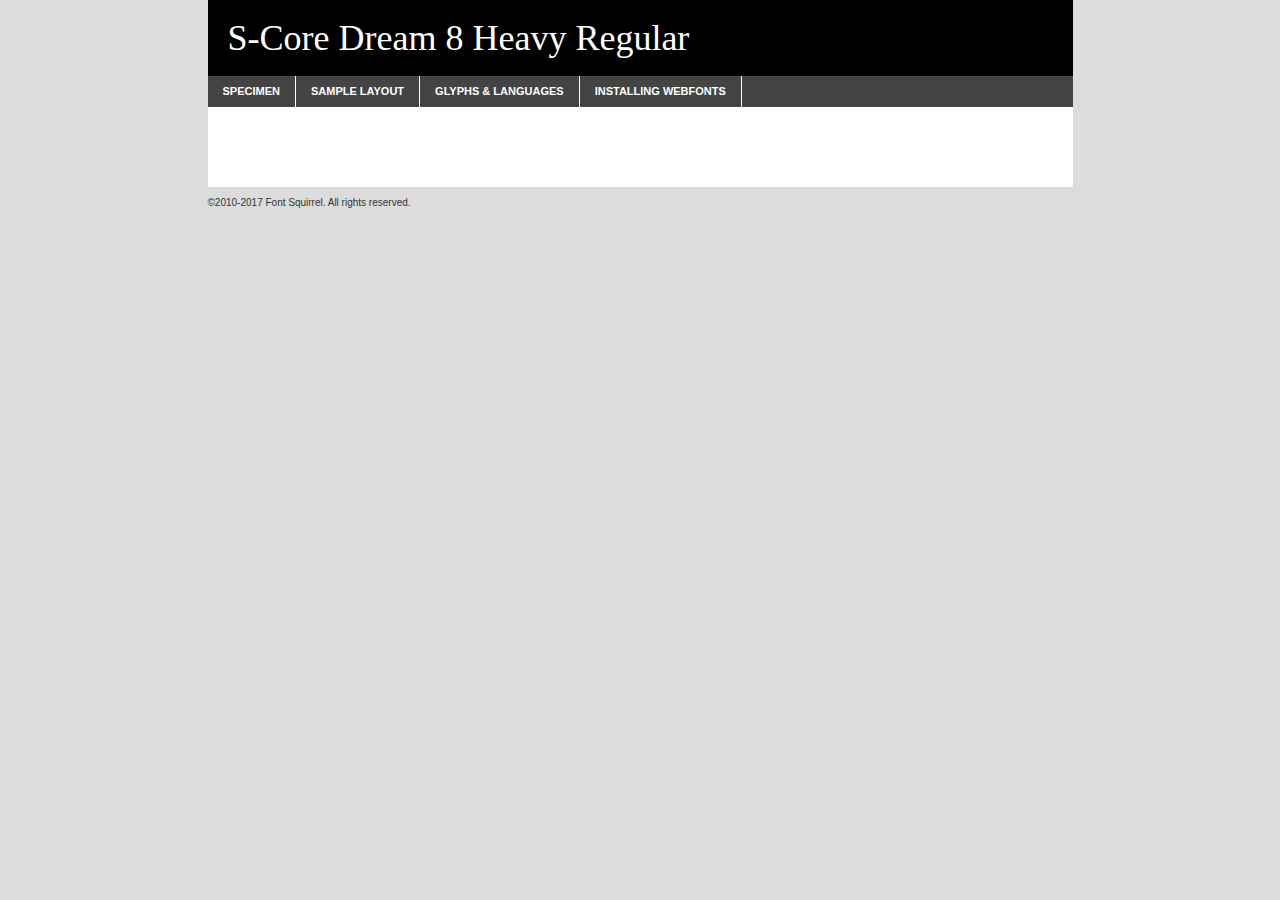
<file: fonts/S-Core-Dream/scdream8-demo.html>
<!DOCTYPE html PUBLIC "-//W3C//DTD XHTML 1.0 Transitional//EN"
	"http://www.w3.org/TR/xhtml1/DTD/xhtml1-transitional.dtd">

<html xmlns="http://www.w3.org/1999/xhtml" xml:lang="en" lang="en">
<head>
	<meta http-equiv="Content-Type" content="text/html; charset=utf-8" />
	<script src="http://ajax.googleapis.com/ajax/libs/jquery/1.7.2/jquery.min.js" type="text/javascript" charset="utf-8"></script>
	<script type="text/javascript">
	(function($){$.fn.easyTabs=function(option){var param=jQuery.extend({fadeSpeed:"fast",defaultContent:1,activeClass:'active'},option);$(this).each(function(){var thisId="#"+this.id;if(param.defaultContent==''){param.defaultContent=1;}
	if(typeof param.defaultContent=="number")
	{var defaultTab=$(thisId+" .tabs li:eq("+(param.defaultContent-1)+") a").attr('href').substr(1);}else{var defaultTab=param.defaultContent;}
	$(thisId+" .tabs li a").each(function(){var tabToHide=$(this).attr('href').substr(1);$("#"+tabToHide).addClass('easytabs-tab-content');});hideAll();changeContent(defaultTab);function hideAll(){$(thisId+" .easytabs-tab-content").hide();}
	function changeContent(tabId){hideAll();$(thisId+" .tabs li").removeClass(param.activeClass);$(thisId+" .tabs li a[href=#"+tabId+"]").closest('li').addClass(param.activeClass);if(param.fadeSpeed!="none")
	{$(thisId+" #"+tabId).fadeIn(param.fadeSpeed);}else{$(thisId+" #"+tabId).show();}}
	$(thisId+" .tabs li").click(function(){var tabId=$(this).find('a').attr('href').substr(1);changeContent(tabId);return false;});});}})(jQuery);
	</script>
	<link rel="stylesheet" href="specimen_files/specimen_stylesheet.css" type="text/css" charset="utf-8" />
	<link rel="stylesheet" href="stylesheet.css" type="text/css" charset="utf-8" />

	<style type="text/css">
					body{
				font-family: 's-core_dream8_heavy';
							}
		</style>

	<title>S-Core Dream 8 Heavy Regular Specimen</title>
	
	
	<script type="text/javascript" charset="utf-8">
		$(document).ready(function() {
			$('#container').easyTabs({defaultContent:1});
		});
	</script>
</head>

<body>
<div id="container">
	<div id="header">
		S-Core Dream 8 Heavy Regular	</div>
	<ul class="tabs">
		<li><a href="#specimen">Specimen</a></li>
		<li><a href="#layout">Sample Layout</a></li>
				<li><a href="#glyphs">Glyphs &amp; Languages</a></li>
		<li><a href="#installing">Installing Webfonts</a></li>
		
	</ul>
	
	<div id="main_content">

		
			<div id="specimen">
		
				<div class="section">
					<div class="grid12 firstcol">
						<div class="huge">AaBb</div>
					</div>
				</div>
		
				<div class="section">
					<div class="glyph_range">A&#x200B;B&#x200b;C&#x200b;D&#x200b;E&#x200b;F&#x200b;G&#x200b;H&#x200b;I&#x200b;J&#x200b;K&#x200b;L&#x200b;M&#x200b;N&#x200b;O&#x200b;P&#x200b;Q&#x200b;R&#x200b;S&#x200b;T&#x200b;U&#x200b;V&#x200b;W&#x200b;X&#x200b;Y&#x200b;Z&#x200b;a&#x200b;b&#x200b;c&#x200b;d&#x200b;e&#x200b;f&#x200b;g&#x200b;h&#x200b;i&#x200b;j&#x200b;k&#x200b;l&#x200b;m&#x200b;n&#x200b;o&#x200b;p&#x200b;q&#x200b;r&#x200b;s&#x200b;t&#x200b;u&#x200b;v&#x200b;w&#x200b;x&#x200b;y&#x200b;z&#x200b;1&#x200b;2&#x200b;3&#x200b;4&#x200b;5&#x200b;6&#x200b;7&#x200b;8&#x200b;9&#x200b;0&#x200b;&amp;&#x200b;.&#x200b;,&#x200b;?&#x200b;!&#x200b;&#64;&#x200b;(&#x200b;)&#x200b;#&#x200b;$&#x200b;%&#x200b;*&#x200b;+&#x200b;-&#x200b;=&#x200b;:&#x200b;;</div>
				</div>
				<div class="section">
					<div class="grid12 firstcol">
						<table class="sample_table">
							<tr><td>10</td><td class="size10">abcdefghijklmnopqrstuvwxyzABCDEFGHIJKLMNOPQRSTUVWXYZ0123456789abcdefghijklmnopqrstuvwxyzABCDEFGHIJKLMNOPQRSTUVWXYZ0123456789abcdefghijklmnopqrstuvwxyzABCDEFGHIJKLMNOPQRSTUVWXYZ</td></tr>
							<tr><td>11</td><td class="size11">abcdefghijklmnopqrstuvwxyzABCDEFGHIJKLMNOPQRSTUVWXYZ0123456789abcdefghijklmnopqrstuvwxyzABCDEFGHIJKLMNOPQRSTUVWXYZ0123456789abcdefghijklmnopqrstuvwxyzABCDEFGHIJKLMNOPQRSTUVWXYZ</td></tr>
							<tr><td>12</td><td class="size12">abcdefghijklmnopqrstuvwxyzABCDEFGHIJKLMNOPQRSTUVWXYZ0123456789abcdefghijklmnopqrstuvwxyzABCDEFGHIJKLMNOPQRSTUVWXYZ0123456789abcdefghijklmnopqrstuvwxyzABCDEFGHIJKLMNOPQRSTUVWXYZ</td></tr>
							<tr><td>13</td><td class="size13">abcdefghijklmnopqrstuvwxyzABCDEFGHIJKLMNOPQRSTUVWXYZ0123456789abcdefghijklmnopqrstuvwxyzABCDEFGHIJKLMNOPQRSTUVWXYZ0123456789abcdefghijklmnopqrstuvwxyzABCDEFGHIJKLMNOPQRSTUVWXYZ</td></tr>
							<tr><td>14</td><td class="size14">abcdefghijklmnopqrstuvwxyzABCDEFGHIJKLMNOPQRSTUVWXYZ0123456789abcdefghijklmnopqrstuvwxyzABCDEFGHIJKLMNOPQRSTUVWXYZ0123456789abcdefghijklmnopqrstuvwxyzABCDEFGHIJKLMNOPQRSTUVWXYZ</td></tr>
							<tr><td>16</td><td class="size16">abcdefghijklmnopqrstuvwxyzABCDEFGHIJKLMNOPQRSTUVWXYZ0123456789abcdefghijklmnopqrstuvwxyzABCDEFGHIJKLMNOPQRSTUVWXYZ</td></tr>
							<tr><td>18</td><td class="size18">abcdefghijklmnopqrstuvwxyzABCDEFGHIJKLMNOPQRSTUVWXYZ0123456789abcdefghijklmnopqrstuvwxyzABCDEFGHIJKLMNOPQRSTUVWXYZ</td></tr>
							<tr><td>20</td><td class="size20">abcdefghijklmnopqrstuvwxyzABCDEFGHIJKLMNOPQRSTUVWXYZ0123456789abcdefghijklmnopqrstuvwxyzABCDEFGHIJKLMNOPQRSTUVWXYZ</td></tr>
							<tr><td>24</td><td class="size24">abcdefghijklmnopqrstuvwxyzABCDEFGHIJKLMNOPQRSTUVWXYZ0123456789abcdefghijklmnopqrstuvwxyzABCDEFGHIJKLMNOPQRSTUVWXYZ</td></tr>
							<tr><td>30</td><td class="size30">abcdefghijklmnopqrstuvwxyzABCDEFGHIJKLMNOPQRSTUVWXYZ0123456789abcdefghijklmnopqrstuvwxyzABCDEFGHIJKLMNOPQRSTUVWXYZ</td></tr>
							<tr><td>36</td><td class="size36">abcdefghijklmnopqrstuvwxyzABCDEFGHIJKLMNOPQRSTUVWXYZ0123456789abcdefghijklmnopqrstuvwxyzABCDEFGHIJKLMNOPQRSTUVWXYZ</td></tr>
							<tr><td>48</td><td class="size48">abcdefghijklmnopqrstuvwxyzABCDEFGHIJKLMNOPQRSTUVWXYZ0123456789abcdefghijklmnopqrstuvwxyzABCDEFGHIJKLMNOPQRSTUVWXYZ</td></tr>
							<tr><td>60</td><td class="size60">abcdefghijklmnopqrstuvwxyzABCDEFGHIJKLMNOPQRSTUVWXYZ0123456789abcdefghijklmnopqrstuvwxyzABCDEFGHIJKLMNOPQRSTUVWXYZ</td></tr>
							<tr><td>72</td><td class="size72">abcdefghijklmnopqrstuvwxyzABCDEFGHIJKLMNOPQRSTUVWXYZ0123456789abcdefghijklmnopqrstuvwxyzABCDEFGHIJKLMNOPQRSTUVWXYZ</td></tr>
							<tr><td>90</td><td class="size90">abcdefghijklmnopqrstuvwxyzABCDEFGHIJKLMNOPQRSTUVWXYZ0123456789abcdefghijklmnopqrstuvwxyzABCDEFGHIJKLMNOPQRSTUVWXYZ</td></tr>
						</table>
				
					</div>
			
				</div>
		
		
		
								<div class="section" id="bodycomparison">


										<div id="xheight">
				<div class="fontbody">&#x25FC;&#x25FC;&#x25FC;&#x25FC;&#x25FC;&#x25FC;&#x25FC;&#x25FC;&#x25FC;&#x25FC;&#x25FC;&#x25FC;&#x25FC;&#x25FC;&#x25FC;&#x25FC;&#x25FC;&#x25FC;&#x25FC;&#x25FC;&#x25FC;&#x25FC;&#x25FC;&#x25FC;&#x25FC;&#x25FC;&#x25FC;&#x25FC;&#x25FC;&#x25FC;&#x25FC;&#x25FC;&#x25FC;&#x25FC;&#x25FC;&#x25FC;&#x25FC;&#x25FC;&#x25FC;&#x25FC;&#x25FC;&#x25FC;&#x25FC;&#x25FC;&#x25FC;&#x25FC;&#x25FC;&#x25FC;&#x25FC;&#x25FC;&#x25FC;&#x25FC;&#x25FC;&#x25FC;&#x25FC;&#x25FC;&#x25FC;&#x25FC;&#x25FC;&#x25FC;&#x25FC;&#x25FC;&#x25FC;&#x25FC;&#x25FC;&#x25FC;&#x25FC;&#x25FC;&#x25FC;&#x25FC;&#x25FC;&#x25FC;&#x25FC;&#x25FC;&#x25FC;&#x25FC;&#x25FC;&#x25FC;&#x25FC;&#x25FC;&#x25FC;&#x25FC;&#x25FC;&#x25FC;&#x25FC;&#x25FC;&#x25FC;&#x25FC;&#x25FC;&#x25FC;&#x25FC;&#x25FC;&#x25FC;&#x25FC;&#x25FC;&#x25FC;&#x25FC;&#x25FC;&#x25FC;body</div><div class="arialbody">body</div><div class="verdanabody">body</div><div class="georgiabody">body</div></div>
										<div class="fontbody" style="z-index:1">
											body<span>S-Core Dream 8 Heavy Regular</span>
										</div>
										<div class="arialbody" style="z-index:1">
											body<span>Arial</span>
										</div>
										<div class="verdanabody" style="z-index:1">
											body<span>Verdana</span>
										</div>
										<div class="georgiabody" style="z-index:1">
											body<span>Georgia</span>
										</div>



								</div>
		
		
				<div class="section psample psample_row1" id="">
					
					<div class="grid2 firstcol">
						<p class="size10"><span>10.</span>Aenean lacinia bibendum nulla sed consectetur. Fusce dapibus, tellus ac cursus commodo, tortor mauris condimentum nibh, ut fermentum massa justo sit amet risus. Nullam id dolor id nibh ultricies vehicula ut id elit. Cum sociis natoque penatibus et magnis dis parturient montes, nascetur ridiculus mus. Nulla vitae elit libero, a pharetra augue.</p>
			
					</div>
					<div class="grid3">
						<p class="size11"><span>11.</span>Aenean lacinia bibendum nulla sed consectetur. Fusce dapibus, tellus ac cursus commodo, tortor mauris condimentum nibh, ut fermentum massa justo sit amet risus. Nullam id dolor id nibh ultricies vehicula ut id elit. Cum sociis natoque penatibus et magnis dis parturient montes, nascetur ridiculus mus. Nulla vitae elit libero, a pharetra augue.</p>
			
					</div>
					<div class="grid3">
						<p class="size12"><span>12.</span>Aenean lacinia bibendum nulla sed consectetur. Fusce dapibus, tellus ac cursus commodo, tortor mauris condimentum nibh, ut fermentum massa justo sit amet risus. Nullam id dolor id nibh ultricies vehicula ut id elit. Cum sociis natoque penatibus et magnis dis parturient montes, nascetur ridiculus mus. Nulla vitae elit libero, a pharetra augue.</p>
			
					</div>
					<div class="grid4">
						<p class="size13"><span>13.</span>Aenean lacinia bibendum nulla sed consectetur. Fusce dapibus, tellus ac cursus commodo, tortor mauris condimentum nibh, ut fermentum massa justo sit amet risus. Nullam id dolor id nibh ultricies vehicula ut id elit. Cum sociis natoque penatibus et magnis dis parturient montes, nascetur ridiculus mus. Nulla vitae elit libero, a pharetra augue.</p>
			
					</div>
					<div class="white_blend"></div>
					
				</div>
				<div class="section psample psample_row2" id="">
					<div class="grid3 firstcol">
						<p class="size14"><span>14.</span>Aenean lacinia bibendum nulla sed consectetur. Fusce dapibus, tellus ac cursus commodo, tortor mauris condimentum nibh, ut fermentum massa justo sit amet risus. Nullam id dolor id nibh ultricies vehicula ut id elit. Cum sociis natoque penatibus et magnis dis parturient montes, nascetur ridiculus mus. Nulla vitae elit libero, a pharetra augue.</p>
			
					</div>
					<div class="grid4">
						<p class="size16"><span>16.</span>Aenean lacinia bibendum nulla sed consectetur. Fusce dapibus, tellus ac cursus commodo, tortor mauris condimentum nibh, ut fermentum massa justo sit amet risus. Nullam id dolor id nibh ultricies vehicula ut id elit. Cum sociis natoque penatibus et magnis dis parturient montes, nascetur ridiculus mus. Nulla vitae elit libero, a pharetra augue.</p>
			
					</div>
					<div class="grid5">
						<p class="size18"><span>18.</span>Aenean lacinia bibendum nulla sed consectetur. Fusce dapibus, tellus ac cursus commodo, tortor mauris condimentum nibh, ut fermentum massa justo sit amet risus. Nullam id dolor id nibh ultricies vehicula ut id elit. Cum sociis natoque penatibus et magnis dis parturient montes, nascetur ridiculus mus. Nulla vitae elit libero, a pharetra augue.</p>
			
					</div>

					<div class="white_blend"></div>

				</div>
				
				<div class="section psample psample_row3" id="">
					<div class="grid5 firstcol">
						<p class="size20"><span>20.</span>Aenean lacinia bibendum nulla sed consectetur. Fusce dapibus, tellus ac cursus commodo, tortor mauris condimentum nibh, ut fermentum massa justo sit amet risus. Nullam id dolor id nibh ultricies vehicula ut id elit. Cum sociis natoque penatibus et magnis dis parturient montes, nascetur ridiculus mus. Nulla vitae elit libero, a pharetra augue.</p>
					</div>
					<div class="grid7">
						<p class="size24"><span>24.</span>Aenean lacinia bibendum nulla sed consectetur. Fusce dapibus, tellus ac cursus commodo, tortor mauris condimentum nibh, ut fermentum massa justo sit amet risus. Nullam id dolor id nibh ultricies vehicula ut id elit. Cum sociis natoque penatibus et magnis dis parturient montes, nascetur ridiculus mus. Nulla vitae elit libero, a pharetra augue.</p>
					</div>
					
					<div class="white_blend"></div>
					
				</div>
				
				<div class="section psample psample_row4" id="">
					<div class="grid12 firstcol">
						<p class="size30"><span>30.</span>Aenean lacinia bibendum nulla sed consectetur. Fusce dapibus, tellus ac cursus commodo, tortor mauris condimentum nibh, ut fermentum massa justo sit amet risus. Nullam id dolor id nibh ultricies vehicula ut id elit. Cum sociis natoque penatibus et magnis dis parturient montes, nascetur ridiculus mus. Nulla vitae elit libero, a pharetra augue.</p>
					</div>
					<div class="white_blend"></div>
					
				</div>
				
				
				
				<div class="section psample psample_row1 fullreverse">
					<div class="grid2 firstcol">
						<p class="size10"><span>10.</span>Aenean lacinia bibendum nulla sed consectetur. Fusce dapibus, tellus ac cursus commodo, tortor mauris condimentum nibh, ut fermentum massa justo sit amet risus. Nullam id dolor id nibh ultricies vehicula ut id elit. Cum sociis natoque penatibus et magnis dis parturient montes, nascetur ridiculus mus. Nulla vitae elit libero, a pharetra augue.</p>
			
					</div>
					<div class="grid3">
						<p class="size11"><span>11.</span>Aenean lacinia bibendum nulla sed consectetur. Fusce dapibus, tellus ac cursus commodo, tortor mauris condimentum nibh, ut fermentum massa justo sit amet risus. Nullam id dolor id nibh ultricies vehicula ut id elit. Cum sociis natoque penatibus et magnis dis parturient montes, nascetur ridiculus mus. Nulla vitae elit libero, a pharetra augue.</p>
			
					</div>
					<div class="grid3">
						<p class="size12"><span>12.</span>Aenean lacinia bibendum nulla sed consectetur. Fusce dapibus, tellus ac cursus commodo, tortor mauris condimentum nibh, ut fermentum massa justo sit amet risus. Nullam id dolor id nibh ultricies vehicula ut id elit. Cum sociis natoque penatibus et magnis dis parturient montes, nascetur ridiculus mus. Nulla vitae elit libero, a pharetra augue.</p>
			
					</div>
					<div class="grid4">
						<p class="size13"><span>13.</span>Aenean lacinia bibendum nulla sed consectetur. Fusce dapibus, tellus ac cursus commodo, tortor mauris condimentum nibh, ut fermentum massa justo sit amet risus. Nullam id dolor id nibh ultricies vehicula ut id elit. Cum sociis natoque penatibus et magnis dis parturient montes, nascetur ridiculus mus. Nulla vitae elit libero, a pharetra augue.</p>
			
					</div>
					<div class="black_blend"></div>
					
				</div>
				
				<div class="section psample psample_row2 fullreverse">
					<div class="grid3 firstcol">
						<p class="size14"><span>14.</span>Aenean lacinia bibendum nulla sed consectetur. Fusce dapibus, tellus ac cursus commodo, tortor mauris condimentum nibh, ut fermentum massa justo sit amet risus. Nullam id dolor id nibh ultricies vehicula ut id elit. Cum sociis natoque penatibus et magnis dis parturient montes, nascetur ridiculus mus. Nulla vitae elit libero, a pharetra augue.</p>
			
					</div>
					<div class="grid4">
						<p class="size16"><span>16.</span>Aenean lacinia bibendum nulla sed consectetur. Fusce dapibus, tellus ac cursus commodo, tortor mauris condimentum nibh, ut fermentum massa justo sit amet risus. Nullam id dolor id nibh ultricies vehicula ut id elit. Cum sociis natoque penatibus et magnis dis parturient montes, nascetur ridiculus mus. Nulla vitae elit libero, a pharetra augue.</p>
			
					</div>
					<div class="grid5">
						<p class="size18"><span>18.</span>Aenean lacinia bibendum nulla sed consectetur. Fusce dapibus, tellus ac cursus commodo, tortor mauris condimentum nibh, ut fermentum massa justo sit amet risus. Nullam id dolor id nibh ultricies vehicula ut id elit. Cum sociis natoque penatibus et magnis dis parturient montes, nascetur ridiculus mus. Nulla vitae elit libero, a pharetra augue.</p>
			
					</div>
					<div class="black_blend"></div>

				</div>
				
				<div class="section psample fullreverse psample_row3" id="">
					<div class="grid5 firstcol">
						<p class="size20"><span>20.</span>Aenean lacinia bibendum nulla sed consectetur. Fusce dapibus, tellus ac cursus commodo, tortor mauris condimentum nibh, ut fermentum massa justo sit amet risus. Nullam id dolor id nibh ultricies vehicula ut id elit. Cum sociis natoque penatibus et magnis dis parturient montes, nascetur ridiculus mus. Nulla vitae elit libero, a pharetra augue.</p>
					</div>
					<div class="grid7">
						<p class="size24"><span>24.</span>Aenean lacinia bibendum nulla sed consectetur. Fusce dapibus, tellus ac cursus commodo, tortor mauris condimentum nibh, ut fermentum massa justo sit amet risus. Nullam id dolor id nibh ultricies vehicula ut id elit. Cum sociis natoque penatibus et magnis dis parturient montes, nascetur ridiculus mus. Nulla vitae elit libero, a pharetra augue.</p>
					</div>
					
					<div class="black_blend"></div>
					
				</div>
				
				<div class="section psample fullreverse psample_row4" id="" style="border-bottom: 20px #000 solid;">
					<div class="grid12 firstcol">
						<p class="size30"><span>30.</span>Aenean lacinia bibendum nulla sed consectetur. Fusce dapibus, tellus ac cursus commodo, tortor mauris condimentum nibh, ut fermentum massa justo sit amet risus. Nullam id dolor id nibh ultricies vehicula ut id elit. Cum sociis natoque penatibus et magnis dis parturient montes, nascetur ridiculus mus. Nulla vitae elit libero, a pharetra augue.</p>
					</div>
					<div class="black_blend"></div>
					
				</div>
				
				
				
				
			</div>
			
			<div id="layout">
				
				<div class="section">
					
					<div class="grid12 firstcol">
						<h1>Lorem Ipsum Dolor</h1>
						<h2>Etiam porta sem malesuada magna mollis euismod</h2>
						
						<p class="byline">By <a href="#link">Aenean Lacinia</a></p>
					</div>
				</div>
				<div class="section">
					<div class="grid8 firstcol">
						<p class="large">Donec sed odio dui. Morbi leo risus, porta ac consectetur ac, vestibulum at eros. Fusce dapibus, tellus ac cursus commodo, tortor mauris condimentum nibh, ut fermentum massa justo sit amet risus. </p>

						
						<h3>Pellentesque ornare sem</h3>

						<p>Maecenas sed diam eget risus varius blandit sit amet non magna. Maecenas faucibus mollis interdum. Donec ullamcorper nulla non metus auctor fringilla. Nullam id dolor id nibh ultricies vehicula ut id elit. Nullam id dolor id nibh ultricies vehicula ut id elit. </p>

						<p>Aenean eu leo quam. Pellentesque ornare sem lacinia quam venenatis vestibulum. Lorem ipsum dolor sit amet, consectetur adipiscing elit. Cum sociis natoque penatibus et magnis dis parturient montes, nascetur ridiculus mus. </p>

						<p>Nulla vitae elit libero, a pharetra augue. Praesent commodo cursus magna, vel scelerisque nisl consectetur et. Aenean lacinia bibendum nulla sed consectetur. </p>

						<p>Nullam quis risus eget urna mollis ornare vel eu leo. Nullam quis risus eget urna mollis ornare vel eu leo. Maecenas sed diam eget risus varius blandit sit amet non magna. Donec ullamcorper nulla non metus auctor fringilla. </p>

						<h3>Cras mattis consectetur</h3>

						<p>Aenean eu leo quam. Pellentesque ornare sem lacinia quam venenatis vestibulum. Aenean lacinia bibendum nulla sed consectetur. Integer posuere erat a ante venenatis dapibus posuere velit aliquet. Cras mattis consectetur purus sit amet fermentum. </p>

						<p>Nullam id dolor id nibh ultricies vehicula ut id elit. Nullam quis risus eget urna mollis ornare vel eu leo. Cras mattis consectetur purus sit amet fermentum.</p>
					</div>
					
					<div class="grid4 sidebar">
						
						<div class="box reverse">
							<p class="last">Nullam quis risus eget urna mollis ornare vel eu leo. Donec ullamcorper nulla non metus auctor fringilla. Cras mattis consectetur purus sit amet fermentum. Sed posuere consectetur est at lobortis. Lorem ipsum dolor sit amet, consectetur adipiscing elit. </p>
						</div>
						
						<p class="caption">Maecenas sed diam eget risus varius.</p>

						<p>Vestibulum id ligula porta felis euismod semper. Integer posuere erat a ante venenatis dapibus posuere velit aliquet. Vestibulum id ligula porta felis euismod semper. Sed posuere consectetur est at lobortis. Maecenas sed diam eget risus varius blandit sit amet non magna. Fusce dapibus, tellus ac cursus commodo, tortor mauris condimentum nibh, ut fermentum massa justo sit amet risus. </p>

					

						<p>Duis mollis, est non commodo luctus, nisi erat porttitor ligula, eget lacinia odio sem nec elit. Aenean lacinia bibendum nulla sed consectetur. Vivamus sagittis lacus vel augue laoreet rutrum faucibus dolor auctor. Aenean lacinia bibendum nulla sed consectetur. Nullam quis risus eget urna mollis ornare vel eu leo. </p>

						<p>Praesent commodo cursus magna, vel scelerisque nisl consectetur et. Donec ullamcorper nulla non metus auctor fringilla. Maecenas faucibus mollis interdum. Fusce dapibus, tellus ac cursus commodo, tortor mauris condimentum nibh, ut fermentum massa justo sit amet risus. </p>

					</div>
				</div>
				
			</div>


			



		<div id="glyphs">
			<div class="section">
				<div class="grid12 firstcol">
			
				<h1>Language Support</h1>
				<p>The subset of S-Core Dream 8 Heavy Regular in this kit supports the following languages:<br />
			
					English, Arrernte, Bislama, Cebuano, Fijian, Gilbertese, Hmong, Ibanag, Iloko_ilokano, Interglossa_glosa, Interlingua, Lojban, Norfolk_pitcairnese, Oromo, Rotokas, Seychelles_creole, Shona, Somali, Southern_ndebele, Swahili, Swati_swazi, Tok_pisin, Warlpiri, Xhosa, Zulu, Latinbasic, Ubasic				</p>
				<h1>Glyph Chart</h1>
				<p>The subset of S-Core Dream 8 Heavy Regular in this kit includes all the glyphs listed below. Unicode entities are included above each glyph to help you insert individual characters into your layout.</p>
				<div id="glyph_chart">
			
																				 <div><p>&amp;#32;</p>&#32;</div>
																				 <div><p>&amp;#33;</p>&#33;</div>
																				 <div><p>&amp;#34;</p>&#34;</div>
																				 <div><p>&amp;#35;</p>&#35;</div>
																				 <div><p>&amp;#36;</p>&#36;</div>
																				 <div><p>&amp;#37;</p>&#37;</div>
																				 <div><p>&amp;#38;</p>&#38;</div>
																				 <div><p>&amp;#39;</p>&#39;</div>
																				 <div><p>&amp;#40;</p>&#40;</div>
																				 <div><p>&amp;#41;</p>&#41;</div>
																				 <div><p>&amp;#42;</p>&#42;</div>
																				 <div><p>&amp;#43;</p>&#43;</div>
																				 <div><p>&amp;#44;</p>&#44;</div>
																				 <div><p>&amp;#45;</p>&#45;</div>
																				 <div><p>&amp;#46;</p>&#46;</div>
																				 <div><p>&amp;#47;</p>&#47;</div>
																				 <div><p>&amp;#48;</p>&#48;</div>
																				 <div><p>&amp;#49;</p>&#49;</div>
																				 <div><p>&amp;#50;</p>&#50;</div>
																				 <div><p>&amp;#51;</p>&#51;</div>
																				 <div><p>&amp;#52;</p>&#52;</div>
																				 <div><p>&amp;#53;</p>&#53;</div>
																				 <div><p>&amp;#54;</p>&#54;</div>
																				 <div><p>&amp;#55;</p>&#55;</div>
																				 <div><p>&amp;#56;</p>&#56;</div>
																				 <div><p>&amp;#57;</p>&#57;</div>
																				 <div><p>&amp;#58;</p>&#58;</div>
																				 <div><p>&amp;#59;</p>&#59;</div>
																				 <div><p>&amp;#60;</p>&#60;</div>
																				 <div><p>&amp;#61;</p>&#61;</div>
																				 <div><p>&amp;#62;</p>&#62;</div>
																				 <div><p>&amp;#63;</p>&#63;</div>
																				 <div><p>&amp;#64;</p>&#64;</div>
																				 <div><p>&amp;#65;</p>&#65;</div>
																				 <div><p>&amp;#66;</p>&#66;</div>
																				 <div><p>&amp;#67;</p>&#67;</div>
																				 <div><p>&amp;#68;</p>&#68;</div>
																				 <div><p>&amp;#69;</p>&#69;</div>
																				 <div><p>&amp;#70;</p>&#70;</div>
																				 <div><p>&amp;#71;</p>&#71;</div>
																				 <div><p>&amp;#72;</p>&#72;</div>
																				 <div><p>&amp;#73;</p>&#73;</div>
																				 <div><p>&amp;#74;</p>&#74;</div>
																				 <div><p>&amp;#75;</p>&#75;</div>
																				 <div><p>&amp;#76;</p>&#76;</div>
																				 <div><p>&amp;#77;</p>&#77;</div>
																				 <div><p>&amp;#78;</p>&#78;</div>
																				 <div><p>&amp;#79;</p>&#79;</div>
																				 <div><p>&amp;#80;</p>&#80;</div>
																				 <div><p>&amp;#81;</p>&#81;</div>
																				 <div><p>&amp;#82;</p>&#82;</div>
																				 <div><p>&amp;#83;</p>&#83;</div>
																				 <div><p>&amp;#84;</p>&#84;</div>
																				 <div><p>&amp;#85;</p>&#85;</div>
																				 <div><p>&amp;#86;</p>&#86;</div>
																				 <div><p>&amp;#87;</p>&#87;</div>
																				 <div><p>&amp;#88;</p>&#88;</div>
																				 <div><p>&amp;#89;</p>&#89;</div>
																				 <div><p>&amp;#90;</p>&#90;</div>
																				 <div><p>&amp;#91;</p>&#91;</div>
																				 <div><p>&amp;#92;</p>&#92;</div>
																				 <div><p>&amp;#93;</p>&#93;</div>
																				 <div><p>&amp;#94;</p>&#94;</div>
																				 <div><p>&amp;#95;</p>&#95;</div>
																				 <div><p>&amp;#96;</p>&#96;</div>
																				 <div><p>&amp;#97;</p>&#97;</div>
																				 <div><p>&amp;#98;</p>&#98;</div>
																				 <div><p>&amp;#99;</p>&#99;</div>
																				 <div><p>&amp;#100;</p>&#100;</div>
																				 <div><p>&amp;#101;</p>&#101;</div>
																				 <div><p>&amp;#102;</p>&#102;</div>
																				 <div><p>&amp;#103;</p>&#103;</div>
																				 <div><p>&amp;#104;</p>&#104;</div>
																				 <div><p>&amp;#105;</p>&#105;</div>
																				 <div><p>&amp;#106;</p>&#106;</div>
																				 <div><p>&amp;#107;</p>&#107;</div>
																				 <div><p>&amp;#108;</p>&#108;</div>
																				 <div><p>&amp;#109;</p>&#109;</div>
																				 <div><p>&amp;#110;</p>&#110;</div>
																				 <div><p>&amp;#111;</p>&#111;</div>
																				 <div><p>&amp;#112;</p>&#112;</div>
																				 <div><p>&amp;#113;</p>&#113;</div>
																				 <div><p>&amp;#114;</p>&#114;</div>
																				 <div><p>&amp;#115;</p>&#115;</div>
																				 <div><p>&amp;#116;</p>&#116;</div>
																				 <div><p>&amp;#117;</p>&#117;</div>
																				 <div><p>&amp;#118;</p>&#118;</div>
																				 <div><p>&amp;#119;</p>&#119;</div>
																				 <div><p>&amp;#120;</p>&#120;</div>
																				 <div><p>&amp;#121;</p>&#121;</div>
																				 <div><p>&amp;#122;</p>&#122;</div>
																				 <div><p>&amp;#123;</p>&#123;</div>
																				 <div><p>&amp;#124;</p>&#124;</div>
																				 <div><p>&amp;#125;</p>&#125;</div>
																				 <div><p>&amp;#126;</p>&#126;</div>
																				 <div><p>&amp;#160;</p>&#160;</div>
																				 <div><p>&amp;#173;</p>&#173;</div>
																				 <div><p>&amp;#8192;</p>&#8192;</div>
																				 <div><p>&amp;#8193;</p>&#8193;</div>
																				 <div><p>&amp;#8194;</p>&#8194;</div>
																				 <div><p>&amp;#8195;</p>&#8195;</div>
																				 <div><p>&amp;#8196;</p>&#8196;</div>
																				 <div><p>&amp;#8197;</p>&#8197;</div>
																				 <div><p>&amp;#8198;</p>&#8198;</div>
																				 <div><p>&amp;#8199;</p>&#8199;</div>
																				 <div><p>&amp;#8200;</p>&#8200;</div>
																				 <div><p>&amp;#8201;</p>&#8201;</div>
																				 <div><p>&amp;#8202;</p>&#8202;</div>
																				 <div><p>&amp;#8208;</p>&#8208;</div>
																				 <div><p>&amp;#8209;</p>&#8209;</div>
																				 <div><p>&amp;#8210;</p>&#8210;</div>
																				 <div><p>&amp;#8211;</p>&#8211;</div>
																				 <div><p>&amp;#8212;</p>&#8212;</div>
																				 <div><p>&amp;#8239;</p>&#8239;</div>
																				 <div><p>&amp;#8287;</p>&#8287;</div>
																				 <div><p>&amp;#9724;</p>&#9724;</div>
																				 <div><p>&amp;#44032;</p>&#44032;</div>
																				 <div><p>&amp;#44033;</p>&#44033;</div>
																				 <div><p>&amp;#44036;</p>&#44036;</div>
																				 <div><p>&amp;#44039;</p>&#44039;</div>
																				 <div><p>&amp;#44040;</p>&#44040;</div>
																				 <div><p>&amp;#44041;</p>&#44041;</div>
																				 <div><p>&amp;#44042;</p>&#44042;</div>
																				 <div><p>&amp;#44048;</p>&#44048;</div>
																				 <div><p>&amp;#44049;</p>&#44049;</div>
																				 <div><p>&amp;#44050;</p>&#44050;</div>
																				 <div><p>&amp;#44051;</p>&#44051;</div>
																				 <div><p>&amp;#44052;</p>&#44052;</div>
																				 <div><p>&amp;#44053;</p>&#44053;</div>
																				 <div><p>&amp;#44054;</p>&#44054;</div>
																				 <div><p>&amp;#44055;</p>&#44055;</div>
																				 <div><p>&amp;#44057;</p>&#44057;</div>
																				 <div><p>&amp;#44058;</p>&#44058;</div>
																				 <div><p>&amp;#44059;</p>&#44059;</div>
																				 <div><p>&amp;#44060;</p>&#44060;</div>
																				 <div><p>&amp;#44061;</p>&#44061;</div>
																				 <div><p>&amp;#44064;</p>&#44064;</div>
																				 <div><p>&amp;#44068;</p>&#44068;</div>
																				 <div><p>&amp;#44076;</p>&#44076;</div>
																				 <div><p>&amp;#44077;</p>&#44077;</div>
																				 <div><p>&amp;#44079;</p>&#44079;</div>
																				 <div><p>&amp;#44080;</p>&#44080;</div>
																				 <div><p>&amp;#44081;</p>&#44081;</div>
																				 <div><p>&amp;#44088;</p>&#44088;</div>
																				 <div><p>&amp;#44089;</p>&#44089;</div>
																				 <div><p>&amp;#44092;</p>&#44092;</div>
																				 <div><p>&amp;#44096;</p>&#44096;</div>
																				 <div><p>&amp;#44107;</p>&#44107;</div>
																				 <div><p>&amp;#44109;</p>&#44109;</div>
																				 <div><p>&amp;#44116;</p>&#44116;</div>
																				 <div><p>&amp;#44120;</p>&#44120;</div>
																				 <div><p>&amp;#44124;</p>&#44124;</div>
																				 <div><p>&amp;#44144;</p>&#44144;</div>
																				 <div><p>&amp;#44145;</p>&#44145;</div>
																				 <div><p>&amp;#44148;</p>&#44148;</div>
																				 <div><p>&amp;#44151;</p>&#44151;</div>
																				 <div><p>&amp;#44152;</p>&#44152;</div>
																				 <div><p>&amp;#44154;</p>&#44154;</div>
																				 <div><p>&amp;#44160;</p>&#44160;</div>
																				 <div><p>&amp;#44161;</p>&#44161;</div>
																				 <div><p>&amp;#44163;</p>&#44163;</div>
																				 <div><p>&amp;#44164;</p>&#44164;</div>
																				 <div><p>&amp;#44165;</p>&#44165;</div>
																				 <div><p>&amp;#44166;</p>&#44166;</div>
																				 <div><p>&amp;#44169;</p>&#44169;</div>
																				 <div><p>&amp;#44170;</p>&#44170;</div>
																				 <div><p>&amp;#44171;</p>&#44171;</div>
																				 <div><p>&amp;#44172;</p>&#44172;</div>
																				 <div><p>&amp;#44176;</p>&#44176;</div>
																				 <div><p>&amp;#44180;</p>&#44180;</div>
																				 <div><p>&amp;#44188;</p>&#44188;</div>
																				 <div><p>&amp;#44189;</p>&#44189;</div>
																				 <div><p>&amp;#44191;</p>&#44191;</div>
																				 <div><p>&amp;#44192;</p>&#44192;</div>
																				 <div><p>&amp;#44193;</p>&#44193;</div>
																				 <div><p>&amp;#44200;</p>&#44200;</div>
																				 <div><p>&amp;#44201;</p>&#44201;</div>
																				 <div><p>&amp;#44202;</p>&#44202;</div>
																				 <div><p>&amp;#44204;</p>&#44204;</div>
																				 <div><p>&amp;#44207;</p>&#44207;</div>
																				 <div><p>&amp;#44208;</p>&#44208;</div>
																				 <div><p>&amp;#44216;</p>&#44216;</div>
																				 <div><p>&amp;#44217;</p>&#44217;</div>
																				 <div><p>&amp;#44219;</p>&#44219;</div>
																				 <div><p>&amp;#44220;</p>&#44220;</div>
																				 <div><p>&amp;#44221;</p>&#44221;</div>
																				 <div><p>&amp;#44225;</p>&#44225;</div>
																				 <div><p>&amp;#44228;</p>&#44228;</div>
																				 <div><p>&amp;#44232;</p>&#44232;</div>
																				 <div><p>&amp;#44236;</p>&#44236;</div>
																				 <div><p>&amp;#44245;</p>&#44245;</div>
																				 <div><p>&amp;#44247;</p>&#44247;</div>
																				 <div><p>&amp;#44256;</p>&#44256;</div>
																				 <div><p>&amp;#44257;</p>&#44257;</div>
																				 <div><p>&amp;#44260;</p>&#44260;</div>
																				 <div><p>&amp;#44263;</p>&#44263;</div>
																				 <div><p>&amp;#44264;</p>&#44264;</div>
																				 <div><p>&amp;#44266;</p>&#44266;</div>
																				 <div><p>&amp;#44268;</p>&#44268;</div>
																				 <div><p>&amp;#44271;</p>&#44271;</div>
																				 <div><p>&amp;#44272;</p>&#44272;</div>
																				 <div><p>&amp;#44273;</p>&#44273;</div>
																				 <div><p>&amp;#44275;</p>&#44275;</div>
																				 <div><p>&amp;#44277;</p>&#44277;</div>
																				 <div><p>&amp;#44278;</p>&#44278;</div>
																				 <div><p>&amp;#44284;</p>&#44284;</div>
																				 <div><p>&amp;#44285;</p>&#44285;</div>
																				 <div><p>&amp;#44288;</p>&#44288;</div>
																				 <div><p>&amp;#44292;</p>&#44292;</div>
																				 <div><p>&amp;#44294;</p>&#44294;</div>
																				 <div><p>&amp;#44300;</p>&#44300;</div>
																				 <div><p>&amp;#44301;</p>&#44301;</div>
																				 <div><p>&amp;#44303;</p>&#44303;</div>
																				 <div><p>&amp;#44305;</p>&#44305;</div>
																				 <div><p>&amp;#44312;</p>&#44312;</div>
																				 <div><p>&amp;#44316;</p>&#44316;</div>
																				 <div><p>&amp;#44320;</p>&#44320;</div>
																				 <div><p>&amp;#44329;</p>&#44329;</div>
																				 <div><p>&amp;#44332;</p>&#44332;</div>
																				 <div><p>&amp;#44333;</p>&#44333;</div>
																				 <div><p>&amp;#44340;</p>&#44340;</div>
																				 <div><p>&amp;#44341;</p>&#44341;</div>
																				 <div><p>&amp;#44344;</p>&#44344;</div>
																				 <div><p>&amp;#44348;</p>&#44348;</div>
																				 <div><p>&amp;#44356;</p>&#44356;</div>
																				 <div><p>&amp;#44357;</p>&#44357;</div>
																				 <div><p>&amp;#44359;</p>&#44359;</div>
																				 <div><p>&amp;#44361;</p>&#44361;</div>
																				 <div><p>&amp;#44368;</p>&#44368;</div>
																				 <div><p>&amp;#44372;</p>&#44372;</div>
																				 <div><p>&amp;#44376;</p>&#44376;</div>
																				 <div><p>&amp;#44385;</p>&#44385;</div>
																				 <div><p>&amp;#44387;</p>&#44387;</div>
																				 <div><p>&amp;#44396;</p>&#44396;</div>
																				 <div><p>&amp;#44397;</p>&#44397;</div>
																				 <div><p>&amp;#44400;</p>&#44400;</div>
																				 <div><p>&amp;#44403;</p>&#44403;</div>
																				 <div><p>&amp;#44404;</p>&#44404;</div>
																				 <div><p>&amp;#44405;</p>&#44405;</div>
																				 <div><p>&amp;#44406;</p>&#44406;</div>
																				 <div><p>&amp;#44411;</p>&#44411;</div>
																				 <div><p>&amp;#44412;</p>&#44412;</div>
																				 <div><p>&amp;#44413;</p>&#44413;</div>
																				 <div><p>&amp;#44415;</p>&#44415;</div>
																				 <div><p>&amp;#44417;</p>&#44417;</div>
																				 <div><p>&amp;#44418;</p>&#44418;</div>
																				 <div><p>&amp;#44424;</p>&#44424;</div>
																				 <div><p>&amp;#44425;</p>&#44425;</div>
																				 <div><p>&amp;#44428;</p>&#44428;</div>
																				 <div><p>&amp;#44432;</p>&#44432;</div>
																				 <div><p>&amp;#44444;</p>&#44444;</div>
																				 <div><p>&amp;#44445;</p>&#44445;</div>
																				 <div><p>&amp;#44452;</p>&#44452;</div>
																				 <div><p>&amp;#44471;</p>&#44471;</div>
																				 <div><p>&amp;#44480;</p>&#44480;</div>
																				 <div><p>&amp;#44481;</p>&#44481;</div>
																				 <div><p>&amp;#44484;</p>&#44484;</div>
																				 <div><p>&amp;#44488;</p>&#44488;</div>
																				 <div><p>&amp;#44496;</p>&#44496;</div>
																				 <div><p>&amp;#44497;</p>&#44497;</div>
																				 <div><p>&amp;#44499;</p>&#44499;</div>
																				 <div><p>&amp;#44508;</p>&#44508;</div>
																				 <div><p>&amp;#44512;</p>&#44512;</div>
																				 <div><p>&amp;#44516;</p>&#44516;</div>
																				 <div><p>&amp;#44536;</p>&#44536;</div>
																				 <div><p>&amp;#44537;</p>&#44537;</div>
																				 <div><p>&amp;#44540;</p>&#44540;</div>
																				 <div><p>&amp;#44543;</p>&#44543;</div>
																				 <div><p>&amp;#44544;</p>&#44544;</div>
																				 <div><p>&amp;#44545;</p>&#44545;</div>
																				 <div><p>&amp;#44552;</p>&#44552;</div>
																				 <div><p>&amp;#44553;</p>&#44553;</div>
																				 <div><p>&amp;#44555;</p>&#44555;</div>
																				 <div><p>&amp;#44557;</p>&#44557;</div>
																				 <div><p>&amp;#44564;</p>&#44564;</div>
																				 <div><p>&amp;#44592;</p>&#44592;</div>
																				 <div><p>&amp;#44593;</p>&#44593;</div>
																				 <div><p>&amp;#44596;</p>&#44596;</div>
																				 <div><p>&amp;#44599;</p>&#44599;</div>
																				 <div><p>&amp;#44600;</p>&#44600;</div>
																				 <div><p>&amp;#44602;</p>&#44602;</div>
																				 <div><p>&amp;#44608;</p>&#44608;</div>
																				 <div><p>&amp;#44609;</p>&#44609;</div>
																				 <div><p>&amp;#44611;</p>&#44611;</div>
																				 <div><p>&amp;#44613;</p>&#44613;</div>
																				 <div><p>&amp;#44614;</p>&#44614;</div>
																				 <div><p>&amp;#44618;</p>&#44618;</div>
																				 <div><p>&amp;#44620;</p>&#44620;</div>
																				 <div><p>&amp;#44621;</p>&#44621;</div>
																				 <div><p>&amp;#44622;</p>&#44622;</div>
																				 <div><p>&amp;#44624;</p>&#44624;</div>
																				 <div><p>&amp;#44628;</p>&#44628;</div>
																				 <div><p>&amp;#44630;</p>&#44630;</div>
																				 <div><p>&amp;#44636;</p>&#44636;</div>
																				 <div><p>&amp;#44637;</p>&#44637;</div>
																				 <div><p>&amp;#44639;</p>&#44639;</div>
																				 <div><p>&amp;#44640;</p>&#44640;</div>
																				 <div><p>&amp;#44641;</p>&#44641;</div>
																				 <div><p>&amp;#44645;</p>&#44645;</div>
																				 <div><p>&amp;#44648;</p>&#44648;</div>
																				 <div><p>&amp;#44649;</p>&#44649;</div>
																				 <div><p>&amp;#44652;</p>&#44652;</div>
																				 <div><p>&amp;#44656;</p>&#44656;</div>
																				 <div><p>&amp;#44664;</p>&#44664;</div>
																				 <div><p>&amp;#44665;</p>&#44665;</div>
																				 <div><p>&amp;#44667;</p>&#44667;</div>
																				 <div><p>&amp;#44668;</p>&#44668;</div>
																				 <div><p>&amp;#44669;</p>&#44669;</div>
																				 <div><p>&amp;#44676;</p>&#44676;</div>
																				 <div><p>&amp;#44677;</p>&#44677;</div>
																				 <div><p>&amp;#44684;</p>&#44684;</div>
																				 <div><p>&amp;#44732;</p>&#44732;</div>
																				 <div><p>&amp;#44733;</p>&#44733;</div>
																				 <div><p>&amp;#44734;</p>&#44734;</div>
																				 <div><p>&amp;#44736;</p>&#44736;</div>
																				 <div><p>&amp;#44740;</p>&#44740;</div>
																				 <div><p>&amp;#44748;</p>&#44748;</div>
																				 <div><p>&amp;#44749;</p>&#44749;</div>
																				 <div><p>&amp;#44751;</p>&#44751;</div>
																				 <div><p>&amp;#44752;</p>&#44752;</div>
																				 <div><p>&amp;#44753;</p>&#44753;</div>
																				 <div><p>&amp;#44760;</p>&#44760;</div>
																				 <div><p>&amp;#44761;</p>&#44761;</div>
																				 <div><p>&amp;#44764;</p>&#44764;</div>
																				 <div><p>&amp;#44776;</p>&#44776;</div>
																				 <div><p>&amp;#44779;</p>&#44779;</div>
																				 <div><p>&amp;#44781;</p>&#44781;</div>
																				 <div><p>&amp;#44788;</p>&#44788;</div>
																				 <div><p>&amp;#44792;</p>&#44792;</div>
																				 <div><p>&amp;#44796;</p>&#44796;</div>
																				 <div><p>&amp;#44807;</p>&#44807;</div>
																				 <div><p>&amp;#44808;</p>&#44808;</div>
																				 <div><p>&amp;#44813;</p>&#44813;</div>
																				 <div><p>&amp;#44816;</p>&#44816;</div>
																				 <div><p>&amp;#44844;</p>&#44844;</div>
																				 <div><p>&amp;#44845;</p>&#44845;</div>
																				 <div><p>&amp;#44848;</p>&#44848;</div>
																				 <div><p>&amp;#44850;</p>&#44850;</div>
																				 <div><p>&amp;#44852;</p>&#44852;</div>
																				 <div><p>&amp;#44860;</p>&#44860;</div>
																				 <div><p>&amp;#44861;</p>&#44861;</div>
																				 <div><p>&amp;#44863;</p>&#44863;</div>
																				 <div><p>&amp;#44865;</p>&#44865;</div>
																				 <div><p>&amp;#44866;</p>&#44866;</div>
																				 <div><p>&amp;#44867;</p>&#44867;</div>
																				 <div><p>&amp;#44872;</p>&#44872;</div>
																				 <div><p>&amp;#44873;</p>&#44873;</div>
																				 <div><p>&amp;#44880;</p>&#44880;</div>
																				 <div><p>&amp;#44892;</p>&#44892;</div>
																				 <div><p>&amp;#44893;</p>&#44893;</div>
																				 <div><p>&amp;#44900;</p>&#44900;</div>
																				 <div><p>&amp;#44901;</p>&#44901;</div>
																				 <div><p>&amp;#44921;</p>&#44921;</div>
																				 <div><p>&amp;#44928;</p>&#44928;</div>
																				 <div><p>&amp;#44932;</p>&#44932;</div>
																				 <div><p>&amp;#44936;</p>&#44936;</div>
																				 <div><p>&amp;#44944;</p>&#44944;</div>
																				 <div><p>&amp;#44945;</p>&#44945;</div>
																				 <div><p>&amp;#44949;</p>&#44949;</div>
																				 <div><p>&amp;#44956;</p>&#44956;</div>
																				 <div><p>&amp;#44984;</p>&#44984;</div>
																				 <div><p>&amp;#44985;</p>&#44985;</div>
																				 <div><p>&amp;#44988;</p>&#44988;</div>
																				 <div><p>&amp;#44992;</p>&#44992;</div>
																				 <div><p>&amp;#44999;</p>&#44999;</div>
																				 <div><p>&amp;#45000;</p>&#45000;</div>
																				 <div><p>&amp;#45001;</p>&#45001;</div>
																				 <div><p>&amp;#45003;</p>&#45003;</div>
																				 <div><p>&amp;#45005;</p>&#45005;</div>
																				 <div><p>&amp;#45006;</p>&#45006;</div>
																				 <div><p>&amp;#45012;</p>&#45012;</div>
																				 <div><p>&amp;#45020;</p>&#45020;</div>
																				 <div><p>&amp;#45032;</p>&#45032;</div>
																				 <div><p>&amp;#45033;</p>&#45033;</div>
																				 <div><p>&amp;#45040;</p>&#45040;</div>
																				 <div><p>&amp;#45041;</p>&#45041;</div>
																				 <div><p>&amp;#45044;</p>&#45044;</div>
																				 <div><p>&amp;#45048;</p>&#45048;</div>
																				 <div><p>&amp;#45056;</p>&#45056;</div>
																				 <div><p>&amp;#45057;</p>&#45057;</div>
																				 <div><p>&amp;#45060;</p>&#45060;</div>
																				 <div><p>&amp;#45068;</p>&#45068;</div>
																				 <div><p>&amp;#45072;</p>&#45072;</div>
																				 <div><p>&amp;#45076;</p>&#45076;</div>
																				 <div><p>&amp;#45084;</p>&#45084;</div>
																				 <div><p>&amp;#45085;</p>&#45085;</div>
																				 <div><p>&amp;#45096;</p>&#45096;</div>
																				 <div><p>&amp;#45124;</p>&#45124;</div>
																				 <div><p>&amp;#45125;</p>&#45125;</div>
																				 <div><p>&amp;#45128;</p>&#45128;</div>
																				 <div><p>&amp;#45130;</p>&#45130;</div>
																				 <div><p>&amp;#45132;</p>&#45132;</div>
																				 <div><p>&amp;#45134;</p>&#45134;</div>
																				 <div><p>&amp;#45139;</p>&#45139;</div>
																				 <div><p>&amp;#45140;</p>&#45140;</div>
																				 <div><p>&amp;#45141;</p>&#45141;</div>
																				 <div><p>&amp;#45143;</p>&#45143;</div>
																				 <div><p>&amp;#45145;</p>&#45145;</div>
																				 <div><p>&amp;#45149;</p>&#45149;</div>
																				 <div><p>&amp;#45180;</p>&#45180;</div>
																				 <div><p>&amp;#45181;</p>&#45181;</div>
																				 <div><p>&amp;#45184;</p>&#45184;</div>
																				 <div><p>&amp;#45188;</p>&#45188;</div>
																				 <div><p>&amp;#45196;</p>&#45196;</div>
																				 <div><p>&amp;#45197;</p>&#45197;</div>
																				 <div><p>&amp;#45199;</p>&#45199;</div>
																				 <div><p>&amp;#45201;</p>&#45201;</div>
																				 <div><p>&amp;#45208;</p>&#45208;</div>
																				 <div><p>&amp;#45209;</p>&#45209;</div>
																				 <div><p>&amp;#45210;</p>&#45210;</div>
																				 <div><p>&amp;#45212;</p>&#45212;</div>
																				 <div><p>&amp;#45215;</p>&#45215;</div>
																				 <div><p>&amp;#45216;</p>&#45216;</div>
																				 <div><p>&amp;#45217;</p>&#45217;</div>
																				 <div><p>&amp;#45218;</p>&#45218;</div>
																				 <div><p>&amp;#45224;</p>&#45224;</div>
																				 <div><p>&amp;#45225;</p>&#45225;</div>
																				 <div><p>&amp;#45227;</p>&#45227;</div>
																				 <div><p>&amp;#45228;</p>&#45228;</div>
																				 <div><p>&amp;#45229;</p>&#45229;</div>
																				 <div><p>&amp;#45230;</p>&#45230;</div>
																				 <div><p>&amp;#45231;</p>&#45231;</div>
																				 <div><p>&amp;#45233;</p>&#45233;</div>
																				 <div><p>&amp;#45235;</p>&#45235;</div>
																				 <div><p>&amp;#45236;</p>&#45236;</div>
																				 <div><p>&amp;#45237;</p>&#45237;</div>
																				 <div><p>&amp;#45240;</p>&#45240;</div>
																				 <div><p>&amp;#45244;</p>&#45244;</div>
																				 <div><p>&amp;#45252;</p>&#45252;</div>
																				 <div><p>&amp;#45253;</p>&#45253;</div>
																				 <div><p>&amp;#45255;</p>&#45255;</div>
																				 <div><p>&amp;#45256;</p>&#45256;</div>
																				 <div><p>&amp;#45257;</p>&#45257;</div>
																				 <div><p>&amp;#45264;</p>&#45264;</div>
																				 <div><p>&amp;#45265;</p>&#45265;</div>
																				 <div><p>&amp;#45268;</p>&#45268;</div>
																				 <div><p>&amp;#45272;</p>&#45272;</div>
																				 <div><p>&amp;#45280;</p>&#45280;</div>
																				 <div><p>&amp;#45285;</p>&#45285;</div>
																				 <div><p>&amp;#45320;</p>&#45320;</div>
																				 <div><p>&amp;#45321;</p>&#45321;</div>
																				 <div><p>&amp;#45323;</p>&#45323;</div>
																				 <div><p>&amp;#45324;</p>&#45324;</div>
																				 <div><p>&amp;#45328;</p>&#45328;</div>
																				 <div><p>&amp;#45330;</p>&#45330;</div>
																				 <div><p>&amp;#45331;</p>&#45331;</div>
																				 <div><p>&amp;#45336;</p>&#45336;</div>
																				 <div><p>&amp;#45337;</p>&#45337;</div>
																				 <div><p>&amp;#45339;</p>&#45339;</div>
																				 <div><p>&amp;#45340;</p>&#45340;</div>
																				 <div><p>&amp;#45341;</p>&#45341;</div>
																				 <div><p>&amp;#45347;</p>&#45347;</div>
																				 <div><p>&amp;#45348;</p>&#45348;</div>
																				 <div><p>&amp;#45349;</p>&#45349;</div>
																				 <div><p>&amp;#45352;</p>&#45352;</div>
																				 <div><p>&amp;#45356;</p>&#45356;</div>
																				 <div><p>&amp;#45364;</p>&#45364;</div>
																				 <div><p>&amp;#45365;</p>&#45365;</div>
																				 <div><p>&amp;#45367;</p>&#45367;</div>
																				 <div><p>&amp;#45368;</p>&#45368;</div>
																				 <div><p>&amp;#45369;</p>&#45369;</div>
																				 <div><p>&amp;#45376;</p>&#45376;</div>
																				 <div><p>&amp;#45377;</p>&#45377;</div>
																				 <div><p>&amp;#45380;</p>&#45380;</div>
																				 <div><p>&amp;#45384;</p>&#45384;</div>
																				 <div><p>&amp;#45392;</p>&#45392;</div>
																				 <div><p>&amp;#45393;</p>&#45393;</div>
																				 <div><p>&amp;#45396;</p>&#45396;</div>
																				 <div><p>&amp;#45397;</p>&#45397;</div>
																				 <div><p>&amp;#45400;</p>&#45400;</div>
																				 <div><p>&amp;#45404;</p>&#45404;</div>
																				 <div><p>&amp;#45408;</p>&#45408;</div>
																				 <div><p>&amp;#45432;</p>&#45432;</div>
																				 <div><p>&amp;#45433;</p>&#45433;</div>
																				 <div><p>&amp;#45436;</p>&#45436;</div>
																				 <div><p>&amp;#45440;</p>&#45440;</div>
																				 <div><p>&amp;#45442;</p>&#45442;</div>
																				 <div><p>&amp;#45448;</p>&#45448;</div>
																				 <div><p>&amp;#45449;</p>&#45449;</div>
																				 <div><p>&amp;#45451;</p>&#45451;</div>
																				 <div><p>&amp;#45453;</p>&#45453;</div>
																				 <div><p>&amp;#45458;</p>&#45458;</div>
																				 <div><p>&amp;#45459;</p>&#45459;</div>
																				 <div><p>&amp;#45460;</p>&#45460;</div>
																				 <div><p>&amp;#45464;</p>&#45464;</div>
																				 <div><p>&amp;#45468;</p>&#45468;</div>
																				 <div><p>&amp;#45480;</p>&#45480;</div>
																				 <div><p>&amp;#45516;</p>&#45516;</div>
																				 <div><p>&amp;#45520;</p>&#45520;</div>
																				 <div><p>&amp;#45524;</p>&#45524;</div>
																				 <div><p>&amp;#45532;</p>&#45532;</div>
																				 <div><p>&amp;#45533;</p>&#45533;</div>
																				 <div><p>&amp;#45535;</p>&#45535;</div>
																				 <div><p>&amp;#45544;</p>&#45544;</div>
																				 <div><p>&amp;#45545;</p>&#45545;</div>
																				 <div><p>&amp;#45548;</p>&#45548;</div>
																				 <div><p>&amp;#45552;</p>&#45552;</div>
																				 <div><p>&amp;#45561;</p>&#45561;</div>
																				 <div><p>&amp;#45563;</p>&#45563;</div>
																				 <div><p>&amp;#45565;</p>&#45565;</div>
																				 <div><p>&amp;#45572;</p>&#45572;</div>
																				 <div><p>&amp;#45573;</p>&#45573;</div>
																				 <div><p>&amp;#45576;</p>&#45576;</div>
																				 <div><p>&amp;#45579;</p>&#45579;</div>
																				 <div><p>&amp;#45580;</p>&#45580;</div>
																				 <div><p>&amp;#45588;</p>&#45588;</div>
																				 <div><p>&amp;#45589;</p>&#45589;</div>
																				 <div><p>&amp;#45591;</p>&#45591;</div>
																				 <div><p>&amp;#45593;</p>&#45593;</div>
																				 <div><p>&amp;#45600;</p>&#45600;</div>
																				 <div><p>&amp;#45620;</p>&#45620;</div>
																				 <div><p>&amp;#45628;</p>&#45628;</div>
																				 <div><p>&amp;#45656;</p>&#45656;</div>
																				 <div><p>&amp;#45660;</p>&#45660;</div>
																				 <div><p>&amp;#45664;</p>&#45664;</div>
																				 <div><p>&amp;#45672;</p>&#45672;</div>
																				 <div><p>&amp;#45673;</p>&#45673;</div>
																				 <div><p>&amp;#45684;</p>&#45684;</div>
																				 <div><p>&amp;#45685;</p>&#45685;</div>
																				 <div><p>&amp;#45692;</p>&#45692;</div>
																				 <div><p>&amp;#45700;</p>&#45700;</div>
																				 <div><p>&amp;#45701;</p>&#45701;</div>
																				 <div><p>&amp;#45705;</p>&#45705;</div>
																				 <div><p>&amp;#45712;</p>&#45712;</div>
																				 <div><p>&amp;#45713;</p>&#45713;</div>
																				 <div><p>&amp;#45716;</p>&#45716;</div>
																				 <div><p>&amp;#45720;</p>&#45720;</div>
																				 <div><p>&amp;#45721;</p>&#45721;</div>
																				 <div><p>&amp;#45722;</p>&#45722;</div>
																				 <div><p>&amp;#45728;</p>&#45728;</div>
																				 <div><p>&amp;#45729;</p>&#45729;</div>
																				 <div><p>&amp;#45731;</p>&#45731;</div>
																				 <div><p>&amp;#45733;</p>&#45733;</div>
																				 <div><p>&amp;#45734;</p>&#45734;</div>
																				 <div><p>&amp;#45738;</p>&#45738;</div>
																				 <div><p>&amp;#45740;</p>&#45740;</div>
																				 <div><p>&amp;#45744;</p>&#45744;</div>
																				 <div><p>&amp;#45748;</p>&#45748;</div>
																				 <div><p>&amp;#45768;</p>&#45768;</div>
																				 <div><p>&amp;#45769;</p>&#45769;</div>
																				 <div><p>&amp;#45772;</p>&#45772;</div>
																				 <div><p>&amp;#45776;</p>&#45776;</div>
																				 <div><p>&amp;#45778;</p>&#45778;</div>
																				 <div><p>&amp;#45784;</p>&#45784;</div>
																				 <div><p>&amp;#45785;</p>&#45785;</div>
																				 <div><p>&amp;#45787;</p>&#45787;</div>
																				 <div><p>&amp;#45789;</p>&#45789;</div>
																				 <div><p>&amp;#45794;</p>&#45794;</div>
																				 <div><p>&amp;#45796;</p>&#45796;</div>
																				 <div><p>&amp;#45797;</p>&#45797;</div>
																				 <div><p>&amp;#45798;</p>&#45798;</div>
																				 <div><p>&amp;#45800;</p>&#45800;</div>
																				 <div><p>&amp;#45803;</p>&#45803;</div>
																				 <div><p>&amp;#45804;</p>&#45804;</div>
																				 <div><p>&amp;#45805;</p>&#45805;</div>
																				 <div><p>&amp;#45806;</p>&#45806;</div>
																				 <div><p>&amp;#45807;</p>&#45807;</div>
																				 <div><p>&amp;#45811;</p>&#45811;</div>
																				 <div><p>&amp;#45812;</p>&#45812;</div>
																				 <div><p>&amp;#45813;</p>&#45813;</div>
																				 <div><p>&amp;#45815;</p>&#45815;</div>
																				 <div><p>&amp;#45816;</p>&#45816;</div>
																				 <div><p>&amp;#45817;</p>&#45817;</div>
																				 <div><p>&amp;#45818;</p>&#45818;</div>
																				 <div><p>&amp;#45819;</p>&#45819;</div>
																				 <div><p>&amp;#45823;</p>&#45823;</div>
																				 <div><p>&amp;#45824;</p>&#45824;</div>
																				 <div><p>&amp;#45825;</p>&#45825;</div>
																				 <div><p>&amp;#45828;</p>&#45828;</div>
																				 <div><p>&amp;#45832;</p>&#45832;</div>
																				 <div><p>&amp;#45840;</p>&#45840;</div>
																				 <div><p>&amp;#45841;</p>&#45841;</div>
																				 <div><p>&amp;#45843;</p>&#45843;</div>
																				 <div><p>&amp;#45844;</p>&#45844;</div>
																				 <div><p>&amp;#45845;</p>&#45845;</div>
																				 <div><p>&amp;#45852;</p>&#45852;</div>
																				 <div><p>&amp;#45908;</p>&#45908;</div>
																				 <div><p>&amp;#45909;</p>&#45909;</div>
																				 <div><p>&amp;#45910;</p>&#45910;</div>
																				 <div><p>&amp;#45912;</p>&#45912;</div>
																				 <div><p>&amp;#45915;</p>&#45915;</div>
																				 <div><p>&amp;#45916;</p>&#45916;</div>
																				 <div><p>&amp;#45918;</p>&#45918;</div>
																				 <div><p>&amp;#45919;</p>&#45919;</div>
																				 <div><p>&amp;#45924;</p>&#45924;</div>
																				 <div><p>&amp;#45925;</p>&#45925;</div>
																				 <div><p>&amp;#45927;</p>&#45927;</div>
																				 <div><p>&amp;#45929;</p>&#45929;</div>
																				 <div><p>&amp;#45931;</p>&#45931;</div>
																				 <div><p>&amp;#45934;</p>&#45934;</div>
																				 <div><p>&amp;#45936;</p>&#45936;</div>
																				 <div><p>&amp;#45937;</p>&#45937;</div>
																				 <div><p>&amp;#45940;</p>&#45940;</div>
																				 <div><p>&amp;#45944;</p>&#45944;</div>
																				 <div><p>&amp;#45952;</p>&#45952;</div>
																				 <div><p>&amp;#45953;</p>&#45953;</div>
																				 <div><p>&amp;#45955;</p>&#45955;</div>
																				 <div><p>&amp;#45956;</p>&#45956;</div>
																				 <div><p>&amp;#45957;</p>&#45957;</div>
																				 <div><p>&amp;#45964;</p>&#45964;</div>
																				 <div><p>&amp;#45968;</p>&#45968;</div>
																				 <div><p>&amp;#45972;</p>&#45972;</div>
																				 <div><p>&amp;#45984;</p>&#45984;</div>
																				 <div><p>&amp;#45985;</p>&#45985;</div>
																				 <div><p>&amp;#45992;</p>&#45992;</div>
																				 <div><p>&amp;#45996;</p>&#45996;</div>
																				 <div><p>&amp;#46020;</p>&#46020;</div>
																				 <div><p>&amp;#46021;</p>&#46021;</div>
																				 <div><p>&amp;#46024;</p>&#46024;</div>
																				 <div><p>&amp;#46027;</p>&#46027;</div>
																				 <div><p>&amp;#46028;</p>&#46028;</div>
																				 <div><p>&amp;#46030;</p>&#46030;</div>
																				 <div><p>&amp;#46032;</p>&#46032;</div>
																				 <div><p>&amp;#46036;</p>&#46036;</div>
																				 <div><p>&amp;#46037;</p>&#46037;</div>
																				 <div><p>&amp;#46039;</p>&#46039;</div>
																				 <div><p>&amp;#46041;</p>&#46041;</div>
																				 <div><p>&amp;#46043;</p>&#46043;</div>
																				 <div><p>&amp;#46045;</p>&#46045;</div>
																				 <div><p>&amp;#46048;</p>&#46048;</div>
																				 <div><p>&amp;#46052;</p>&#46052;</div>
																				 <div><p>&amp;#46056;</p>&#46056;</div>
																				 <div><p>&amp;#46076;</p>&#46076;</div>
																				 <div><p>&amp;#46096;</p>&#46096;</div>
																				 <div><p>&amp;#46104;</p>&#46104;</div>
																				 <div><p>&amp;#46108;</p>&#46108;</div>
																				 <div><p>&amp;#46112;</p>&#46112;</div>
																				 <div><p>&amp;#46120;</p>&#46120;</div>
																				 <div><p>&amp;#46121;</p>&#46121;</div>
																				 <div><p>&amp;#46123;</p>&#46123;</div>
																				 <div><p>&amp;#46132;</p>&#46132;</div>
																				 <div><p>&amp;#46160;</p>&#46160;</div>
																				 <div><p>&amp;#46161;</p>&#46161;</div>
																				 <div><p>&amp;#46164;</p>&#46164;</div>
																				 <div><p>&amp;#46168;</p>&#46168;</div>
																				 <div><p>&amp;#46176;</p>&#46176;</div>
																				 <div><p>&amp;#46177;</p>&#46177;</div>
																				 <div><p>&amp;#46179;</p>&#46179;</div>
																				 <div><p>&amp;#46181;</p>&#46181;</div>
																				 <div><p>&amp;#46188;</p>&#46188;</div>
																				 <div><p>&amp;#46208;</p>&#46208;</div>
																				 <div><p>&amp;#46216;</p>&#46216;</div>
																				 <div><p>&amp;#46237;</p>&#46237;</div>
																				 <div><p>&amp;#46244;</p>&#46244;</div>
																				 <div><p>&amp;#46248;</p>&#46248;</div>
																				 <div><p>&amp;#46252;</p>&#46252;</div>
																				 <div><p>&amp;#46261;</p>&#46261;</div>
																				 <div><p>&amp;#46263;</p>&#46263;</div>
																				 <div><p>&amp;#46265;</p>&#46265;</div>
																				 <div><p>&amp;#46272;</p>&#46272;</div>
																				 <div><p>&amp;#46276;</p>&#46276;</div>
																				 <div><p>&amp;#46280;</p>&#46280;</div>
																				 <div><p>&amp;#46288;</p>&#46288;</div>
																				 <div><p>&amp;#46293;</p>&#46293;</div>
																				 <div><p>&amp;#46300;</p>&#46300;</div>
																				 <div><p>&amp;#46301;</p>&#46301;</div>
																				 <div><p>&amp;#46304;</p>&#46304;</div>
																				 <div><p>&amp;#46307;</p>&#46307;</div>
																				 <div><p>&amp;#46308;</p>&#46308;</div>
																				 <div><p>&amp;#46310;</p>&#46310;</div>
																				 <div><p>&amp;#46316;</p>&#46316;</div>
																				 <div><p>&amp;#46317;</p>&#46317;</div>
																				 <div><p>&amp;#46319;</p>&#46319;</div>
																				 <div><p>&amp;#46321;</p>&#46321;</div>
																				 <div><p>&amp;#46328;</p>&#46328;</div>
																				 <div><p>&amp;#46356;</p>&#46356;</div>
																				 <div><p>&amp;#46357;</p>&#46357;</div>
																				 <div><p>&amp;#46360;</p>&#46360;</div>
																				 <div><p>&amp;#46363;</p>&#46363;</div>
																				 <div><p>&amp;#46364;</p>&#46364;</div>
																				 <div><p>&amp;#46372;</p>&#46372;</div>
																				 <div><p>&amp;#46373;</p>&#46373;</div>
																				 <div><p>&amp;#46375;</p>&#46375;</div>
																				 <div><p>&amp;#46376;</p>&#46376;</div>
																				 <div><p>&amp;#46377;</p>&#46377;</div>
																				 <div><p>&amp;#46378;</p>&#46378;</div>
																				 <div><p>&amp;#46384;</p>&#46384;</div>
																				 <div><p>&amp;#46385;</p>&#46385;</div>
																				 <div><p>&amp;#46388;</p>&#46388;</div>
																				 <div><p>&amp;#46392;</p>&#46392;</div>
																				 <div><p>&amp;#46400;</p>&#46400;</div>
																				 <div><p>&amp;#46401;</p>&#46401;</div>
																				 <div><p>&amp;#46403;</p>&#46403;</div>
																				 <div><p>&amp;#46404;</p>&#46404;</div>
																				 <div><p>&amp;#46405;</p>&#46405;</div>
																				 <div><p>&amp;#46411;</p>&#46411;</div>
																				 <div><p>&amp;#46412;</p>&#46412;</div>
																				 <div><p>&amp;#46413;</p>&#46413;</div>
																				 <div><p>&amp;#46416;</p>&#46416;</div>
																				 <div><p>&amp;#46420;</p>&#46420;</div>
																				 <div><p>&amp;#46428;</p>&#46428;</div>
																				 <div><p>&amp;#46429;</p>&#46429;</div>
																				 <div><p>&amp;#46431;</p>&#46431;</div>
																				 <div><p>&amp;#46432;</p>&#46432;</div>
																				 <div><p>&amp;#46433;</p>&#46433;</div>
																				 <div><p>&amp;#46496;</p>&#46496;</div>
																				 <div><p>&amp;#46497;</p>&#46497;</div>
																				 <div><p>&amp;#46500;</p>&#46500;</div>
																				 <div><p>&amp;#46504;</p>&#46504;</div>
																				 <div><p>&amp;#46506;</p>&#46506;</div>
																				 <div><p>&amp;#46507;</p>&#46507;</div>
																				 <div><p>&amp;#46512;</p>&#46512;</div>
																				 <div><p>&amp;#46513;</p>&#46513;</div>
																				 <div><p>&amp;#46515;</p>&#46515;</div>
																				 <div><p>&amp;#46516;</p>&#46516;</div>
																				 <div><p>&amp;#46517;</p>&#46517;</div>
																				 <div><p>&amp;#46523;</p>&#46523;</div>
																				 <div><p>&amp;#46524;</p>&#46524;</div>
																				 <div><p>&amp;#46525;</p>&#46525;</div>
																				 <div><p>&amp;#46528;</p>&#46528;</div>
																				 <div><p>&amp;#46532;</p>&#46532;</div>
																				 <div><p>&amp;#46540;</p>&#46540;</div>
																				 <div><p>&amp;#46541;</p>&#46541;</div>
																				 <div><p>&amp;#46543;</p>&#46543;</div>
																				 <div><p>&amp;#46544;</p>&#46544;</div>
																				 <div><p>&amp;#46545;</p>&#46545;</div>
																				 <div><p>&amp;#46552;</p>&#46552;</div>
																				 <div><p>&amp;#46572;</p>&#46572;</div>
																				 <div><p>&amp;#46608;</p>&#46608;</div>
																				 <div><p>&amp;#46609;</p>&#46609;</div>
																				 <div><p>&amp;#46612;</p>&#46612;</div>
																				 <div><p>&amp;#46616;</p>&#46616;</div>
																				 <div><p>&amp;#46629;</p>&#46629;</div>
																				 <div><p>&amp;#46636;</p>&#46636;</div>
																				 <div><p>&amp;#46644;</p>&#46644;</div>
																				 <div><p>&amp;#46664;</p>&#46664;</div>
																				 <div><p>&amp;#46692;</p>&#46692;</div>
																				 <div><p>&amp;#46696;</p>&#46696;</div>
																				 <div><p>&amp;#46748;</p>&#46748;</div>
																				 <div><p>&amp;#46749;</p>&#46749;</div>
																				 <div><p>&amp;#46752;</p>&#46752;</div>
																				 <div><p>&amp;#46756;</p>&#46756;</div>
																				 <div><p>&amp;#46763;</p>&#46763;</div>
																				 <div><p>&amp;#46764;</p>&#46764;</div>
																				 <div><p>&amp;#46769;</p>&#46769;</div>
																				 <div><p>&amp;#46804;</p>&#46804;</div>
																				 <div><p>&amp;#46832;</p>&#46832;</div>
																				 <div><p>&amp;#46836;</p>&#46836;</div>
																				 <div><p>&amp;#46840;</p>&#46840;</div>
																				 <div><p>&amp;#46848;</p>&#46848;</div>
																				 <div><p>&amp;#46849;</p>&#46849;</div>
																				 <div><p>&amp;#46853;</p>&#46853;</div>
																				 <div><p>&amp;#46888;</p>&#46888;</div>
																				 <div><p>&amp;#46889;</p>&#46889;</div>
																				 <div><p>&amp;#46892;</p>&#46892;</div>
																				 <div><p>&amp;#46895;</p>&#46895;</div>
																				 <div><p>&amp;#46896;</p>&#46896;</div>
																				 <div><p>&amp;#46904;</p>&#46904;</div>
																				 <div><p>&amp;#46905;</p>&#46905;</div>
																				 <div><p>&amp;#46907;</p>&#46907;</div>
																				 <div><p>&amp;#46916;</p>&#46916;</div>
																				 <div><p>&amp;#46920;</p>&#46920;</div>
																				 <div><p>&amp;#46924;</p>&#46924;</div>
																				 <div><p>&amp;#46932;</p>&#46932;</div>
																				 <div><p>&amp;#46933;</p>&#46933;</div>
																				 <div><p>&amp;#46944;</p>&#46944;</div>
																				 <div><p>&amp;#46948;</p>&#46948;</div>
																				 <div><p>&amp;#46952;</p>&#46952;</div>
																				 <div><p>&amp;#46960;</p>&#46960;</div>
																				 <div><p>&amp;#46961;</p>&#46961;</div>
																				 <div><p>&amp;#46963;</p>&#46963;</div>
																				 <div><p>&amp;#46965;</p>&#46965;</div>
																				 <div><p>&amp;#46972;</p>&#46972;</div>
																				 <div><p>&amp;#46973;</p>&#46973;</div>
																				 <div><p>&amp;#46976;</p>&#46976;</div>
																				 <div><p>&amp;#46980;</p>&#46980;</div>
																				 <div><p>&amp;#46988;</p>&#46988;</div>
																				 <div><p>&amp;#46989;</p>&#46989;</div>
																				 <div><p>&amp;#46991;</p>&#46991;</div>
																				 <div><p>&amp;#46992;</p>&#46992;</div>
																				 <div><p>&amp;#46993;</p>&#46993;</div>
																				 <div><p>&amp;#46994;</p>&#46994;</div>
																				 <div><p>&amp;#46998;</p>&#46998;</div>
																				 <div><p>&amp;#46999;</p>&#46999;</div>
																				 <div><p>&amp;#47000;</p>&#47000;</div>
																				 <div><p>&amp;#47001;</p>&#47001;</div>
																				 <div><p>&amp;#47004;</p>&#47004;</div>
																				 <div><p>&amp;#47008;</p>&#47008;</div>
																				 <div><p>&amp;#47016;</p>&#47016;</div>
																				 <div><p>&amp;#47017;</p>&#47017;</div>
																				 <div><p>&amp;#47019;</p>&#47019;</div>
																				 <div><p>&amp;#47020;</p>&#47020;</div>
																				 <div><p>&amp;#47021;</p>&#47021;</div>
																				 <div><p>&amp;#47028;</p>&#47028;</div>
																				 <div><p>&amp;#47029;</p>&#47029;</div>
																				 <div><p>&amp;#47032;</p>&#47032;</div>
																				 <div><p>&amp;#47047;</p>&#47047;</div>
																				 <div><p>&amp;#47049;</p>&#47049;</div>
																				 <div><p>&amp;#47084;</p>&#47084;</div>
																				 <div><p>&amp;#47085;</p>&#47085;</div>
																				 <div><p>&amp;#47088;</p>&#47088;</div>
																				 <div><p>&amp;#47092;</p>&#47092;</div>
																				 <div><p>&amp;#47100;</p>&#47100;</div>
																				 <div><p>&amp;#47101;</p>&#47101;</div>
																				 <div><p>&amp;#47103;</p>&#47103;</div>
																				 <div><p>&amp;#47104;</p>&#47104;</div>
																				 <div><p>&amp;#47105;</p>&#47105;</div>
																				 <div><p>&amp;#47111;</p>&#47111;</div>
																				 <div><p>&amp;#47112;</p>&#47112;</div>
																				 <div><p>&amp;#47113;</p>&#47113;</div>
																				 <div><p>&amp;#47116;</p>&#47116;</div>
																				 <div><p>&amp;#47120;</p>&#47120;</div>
																				 <div><p>&amp;#47128;</p>&#47128;</div>
																				 <div><p>&amp;#47129;</p>&#47129;</div>
																				 <div><p>&amp;#47131;</p>&#47131;</div>
																				 <div><p>&amp;#47133;</p>&#47133;</div>
																				 <div><p>&amp;#47140;</p>&#47140;</div>
																				 <div><p>&amp;#47141;</p>&#47141;</div>
																				 <div><p>&amp;#47144;</p>&#47144;</div>
																				 <div><p>&amp;#47148;</p>&#47148;</div>
																				 <div><p>&amp;#47156;</p>&#47156;</div>
																				 <div><p>&amp;#47157;</p>&#47157;</div>
																				 <div><p>&amp;#47159;</p>&#47159;</div>
																				 <div><p>&amp;#47160;</p>&#47160;</div>
																				 <div><p>&amp;#47161;</p>&#47161;</div>
																				 <div><p>&amp;#47168;</p>&#47168;</div>
																				 <div><p>&amp;#47172;</p>&#47172;</div>
																				 <div><p>&amp;#47185;</p>&#47185;</div>
																				 <div><p>&amp;#47187;</p>&#47187;</div>
																				 <div><p>&amp;#47196;</p>&#47196;</div>
																				 <div><p>&amp;#47197;</p>&#47197;</div>
																				 <div><p>&amp;#47200;</p>&#47200;</div>
																				 <div><p>&amp;#47204;</p>&#47204;</div>
																				 <div><p>&amp;#47212;</p>&#47212;</div>
																				 <div><p>&amp;#47213;</p>&#47213;</div>
																				 <div><p>&amp;#47215;</p>&#47215;</div>
																				 <div><p>&amp;#47217;</p>&#47217;</div>
																				 <div><p>&amp;#47224;</p>&#47224;</div>
																				 <div><p>&amp;#47228;</p>&#47228;</div>
																				 <div><p>&amp;#47245;</p>&#47245;</div>
																				 <div><p>&amp;#47272;</p>&#47272;</div>
																				 <div><p>&amp;#47280;</p>&#47280;</div>
																				 <div><p>&amp;#47284;</p>&#47284;</div>
																				 <div><p>&amp;#47288;</p>&#47288;</div>
																				 <div><p>&amp;#47296;</p>&#47296;</div>
																				 <div><p>&amp;#47297;</p>&#47297;</div>
																				 <div><p>&amp;#47299;</p>&#47299;</div>
																				 <div><p>&amp;#47301;</p>&#47301;</div>
																				 <div><p>&amp;#47308;</p>&#47308;</div>
																				 <div><p>&amp;#47312;</p>&#47312;</div>
																				 <div><p>&amp;#47316;</p>&#47316;</div>
																				 <div><p>&amp;#47325;</p>&#47325;</div>
																				 <div><p>&amp;#47327;</p>&#47327;</div>
																				 <div><p>&amp;#47329;</p>&#47329;</div>
																				 <div><p>&amp;#47336;</p>&#47336;</div>
																				 <div><p>&amp;#47337;</p>&#47337;</div>
																				 <div><p>&amp;#47340;</p>&#47340;</div>
																				 <div><p>&amp;#47344;</p>&#47344;</div>
																				 <div><p>&amp;#47352;</p>&#47352;</div>
																				 <div><p>&amp;#47353;</p>&#47353;</div>
																				 <div><p>&amp;#47355;</p>&#47355;</div>
																				 <div><p>&amp;#47357;</p>&#47357;</div>
																				 <div><p>&amp;#47364;</p>&#47364;</div>
																				 <div><p>&amp;#47384;</p>&#47384;</div>
																				 <div><p>&amp;#47392;</p>&#47392;</div>
																				 <div><p>&amp;#47420;</p>&#47420;</div>
																				 <div><p>&amp;#47421;</p>&#47421;</div>
																				 <div><p>&amp;#47424;</p>&#47424;</div>
																				 <div><p>&amp;#47428;</p>&#47428;</div>
																				 <div><p>&amp;#47436;</p>&#47436;</div>
																				 <div><p>&amp;#47439;</p>&#47439;</div>
																				 <div><p>&amp;#47441;</p>&#47441;</div>
																				 <div><p>&amp;#47448;</p>&#47448;</div>
																				 <div><p>&amp;#47449;</p>&#47449;</div>
																				 <div><p>&amp;#47452;</p>&#47452;</div>
																				 <div><p>&amp;#47456;</p>&#47456;</div>
																				 <div><p>&amp;#47464;</p>&#47464;</div>
																				 <div><p>&amp;#47465;</p>&#47465;</div>
																				 <div><p>&amp;#47467;</p>&#47467;</div>
																				 <div><p>&amp;#47469;</p>&#47469;</div>
																				 <div><p>&amp;#47476;</p>&#47476;</div>
																				 <div><p>&amp;#47477;</p>&#47477;</div>
																				 <div><p>&amp;#47480;</p>&#47480;</div>
																				 <div><p>&amp;#47484;</p>&#47484;</div>
																				 <div><p>&amp;#47492;</p>&#47492;</div>
																				 <div><p>&amp;#47493;</p>&#47493;</div>
																				 <div><p>&amp;#47495;</p>&#47495;</div>
																				 <div><p>&amp;#47497;</p>&#47497;</div>
																				 <div><p>&amp;#47498;</p>&#47498;</div>
																				 <div><p>&amp;#47501;</p>&#47501;</div>
																				 <div><p>&amp;#47502;</p>&#47502;</div>
																				 <div><p>&amp;#47532;</p>&#47532;</div>
																				 <div><p>&amp;#47533;</p>&#47533;</div>
																				 <div><p>&amp;#47536;</p>&#47536;</div>
																				 <div><p>&amp;#47540;</p>&#47540;</div>
																				 <div><p>&amp;#47548;</p>&#47548;</div>
																				 <div><p>&amp;#47549;</p>&#47549;</div>
																				 <div><p>&amp;#47551;</p>&#47551;</div>
																				 <div><p>&amp;#47553;</p>&#47553;</div>
																				 <div><p>&amp;#47560;</p>&#47560;</div>
																				 <div><p>&amp;#47561;</p>&#47561;</div>
																				 <div><p>&amp;#47564;</p>&#47564;</div>
																				 <div><p>&amp;#47566;</p>&#47566;</div>
																				 <div><p>&amp;#47567;</p>&#47567;</div>
																				 <div><p>&amp;#47568;</p>&#47568;</div>
																				 <div><p>&amp;#47569;</p>&#47569;</div>
																				 <div><p>&amp;#47570;</p>&#47570;</div>
																				 <div><p>&amp;#47576;</p>&#47576;</div>
																				 <div><p>&amp;#47577;</p>&#47577;</div>
																				 <div><p>&amp;#47579;</p>&#47579;</div>
																				 <div><p>&amp;#47581;</p>&#47581;</div>
																				 <div><p>&amp;#47582;</p>&#47582;</div>
																				 <div><p>&amp;#47585;</p>&#47585;</div>
																				 <div><p>&amp;#47587;</p>&#47587;</div>
																				 <div><p>&amp;#47588;</p>&#47588;</div>
																				 <div><p>&amp;#47589;</p>&#47589;</div>
																				 <div><p>&amp;#47592;</p>&#47592;</div>
																				 <div><p>&amp;#47596;</p>&#47596;</div>
																				 <div><p>&amp;#47604;</p>&#47604;</div>
																				 <div><p>&amp;#47605;</p>&#47605;</div>
																				 <div><p>&amp;#47607;</p>&#47607;</div>
																				 <div><p>&amp;#47608;</p>&#47608;</div>
																				 <div><p>&amp;#47609;</p>&#47609;</div>
																				 <div><p>&amp;#47610;</p>&#47610;</div>
																				 <div><p>&amp;#47616;</p>&#47616;</div>
																				 <div><p>&amp;#47617;</p>&#47617;</div>
																				 <div><p>&amp;#47624;</p>&#47624;</div>
																				 <div><p>&amp;#47637;</p>&#47637;</div>
																				 <div><p>&amp;#47672;</p>&#47672;</div>
																				 <div><p>&amp;#47673;</p>&#47673;</div>
																				 <div><p>&amp;#47676;</p>&#47676;</div>
																				 <div><p>&amp;#47680;</p>&#47680;</div>
																				 <div><p>&amp;#47682;</p>&#47682;</div>
																				 <div><p>&amp;#47688;</p>&#47688;</div>
																				 <div><p>&amp;#47689;</p>&#47689;</div>
																				 <div><p>&amp;#47691;</p>&#47691;</div>
																				 <div><p>&amp;#47693;</p>&#47693;</div>
																				 <div><p>&amp;#47694;</p>&#47694;</div>
																				 <div><p>&amp;#47699;</p>&#47699;</div>
																				 <div><p>&amp;#47700;</p>&#47700;</div>
																				 <div><p>&amp;#47701;</p>&#47701;</div>
																				 <div><p>&amp;#47704;</p>&#47704;</div>
																				 <div><p>&amp;#47708;</p>&#47708;</div>
																				 <div><p>&amp;#47716;</p>&#47716;</div>
																				 <div><p>&amp;#47717;</p>&#47717;</div>
																				 <div><p>&amp;#47719;</p>&#47719;</div>
																				 <div><p>&amp;#47720;</p>&#47720;</div>
																				 <div><p>&amp;#47721;</p>&#47721;</div>
																				 <div><p>&amp;#47728;</p>&#47728;</div>
																				 <div><p>&amp;#47729;</p>&#47729;</div>
																				 <div><p>&amp;#47732;</p>&#47732;</div>
																				 <div><p>&amp;#47736;</p>&#47736;</div>
																				 <div><p>&amp;#47747;</p>&#47747;</div>
																				 <div><p>&amp;#47748;</p>&#47748;</div>
																				 <div><p>&amp;#47749;</p>&#47749;</div>
																				 <div><p>&amp;#47751;</p>&#47751;</div>
																				 <div><p>&amp;#47756;</p>&#47756;</div>
																				 <div><p>&amp;#47784;</p>&#47784;</div>
																				 <div><p>&amp;#47785;</p>&#47785;</div>
																				 <div><p>&amp;#47787;</p>&#47787;</div>
																				 <div><p>&amp;#47788;</p>&#47788;</div>
																				 <div><p>&amp;#47792;</p>&#47792;</div>
																				 <div><p>&amp;#47794;</p>&#47794;</div>
																				 <div><p>&amp;#47800;</p>&#47800;</div>
																				 <div><p>&amp;#47801;</p>&#47801;</div>
																				 <div><p>&amp;#47803;</p>&#47803;</div>
																				 <div><p>&amp;#47805;</p>&#47805;</div>
																				 <div><p>&amp;#47812;</p>&#47812;</div>
																				 <div><p>&amp;#47816;</p>&#47816;</div>
																				 <div><p>&amp;#47832;</p>&#47832;</div>
																				 <div><p>&amp;#47833;</p>&#47833;</div>
																				 <div><p>&amp;#47868;</p>&#47868;</div>
																				 <div><p>&amp;#47872;</p>&#47872;</div>
																				 <div><p>&amp;#47876;</p>&#47876;</div>
																				 <div><p>&amp;#47885;</p>&#47885;</div>
																				 <div><p>&amp;#47887;</p>&#47887;</div>
																				 <div><p>&amp;#47889;</p>&#47889;</div>
																				 <div><p>&amp;#47896;</p>&#47896;</div>
																				 <div><p>&amp;#47900;</p>&#47900;</div>
																				 <div><p>&amp;#47904;</p>&#47904;</div>
																				 <div><p>&amp;#47913;</p>&#47913;</div>
																				 <div><p>&amp;#47915;</p>&#47915;</div>
																				 <div><p>&amp;#47924;</p>&#47924;</div>
																				 <div><p>&amp;#47925;</p>&#47925;</div>
																				 <div><p>&amp;#47926;</p>&#47926;</div>
																				 <div><p>&amp;#47928;</p>&#47928;</div>
																				 <div><p>&amp;#47931;</p>&#47931;</div>
																				 <div><p>&amp;#47932;</p>&#47932;</div>
																				 <div><p>&amp;#47933;</p>&#47933;</div>
																				 <div><p>&amp;#47934;</p>&#47934;</div>
																				 <div><p>&amp;#47940;</p>&#47940;</div>
																				 <div><p>&amp;#47941;</p>&#47941;</div>
																				 <div><p>&amp;#47943;</p>&#47943;</div>
																				 <div><p>&amp;#47945;</p>&#47945;</div>
																				 <div><p>&amp;#47949;</p>&#47949;</div>
																				 <div><p>&amp;#47951;</p>&#47951;</div>
																				 <div><p>&amp;#47952;</p>&#47952;</div>
																				 <div><p>&amp;#47956;</p>&#47956;</div>
																				 <div><p>&amp;#47960;</p>&#47960;</div>
																				 <div><p>&amp;#47969;</p>&#47969;</div>
																				 <div><p>&amp;#47971;</p>&#47971;</div>
																				 <div><p>&amp;#47980;</p>&#47980;</div>
																				 <div><p>&amp;#48008;</p>&#48008;</div>
																				 <div><p>&amp;#48012;</p>&#48012;</div>
																				 <div><p>&amp;#48016;</p>&#48016;</div>
																				 <div><p>&amp;#48036;</p>&#48036;</div>
																				 <div><p>&amp;#48040;</p>&#48040;</div>
																				 <div><p>&amp;#48044;</p>&#48044;</div>
																				 <div><p>&amp;#48052;</p>&#48052;</div>
																				 <div><p>&amp;#48055;</p>&#48055;</div>
																				 <div><p>&amp;#48064;</p>&#48064;</div>
																				 <div><p>&amp;#48068;</p>&#48068;</div>
																				 <div><p>&amp;#48072;</p>&#48072;</div>
																				 <div><p>&amp;#48080;</p>&#48080;</div>
																				 <div><p>&amp;#48083;</p>&#48083;</div>
																				 <div><p>&amp;#48120;</p>&#48120;</div>
																				 <div><p>&amp;#48121;</p>&#48121;</div>
																				 <div><p>&amp;#48124;</p>&#48124;</div>
																				 <div><p>&amp;#48127;</p>&#48127;</div>
																				 <div><p>&amp;#48128;</p>&#48128;</div>
																				 <div><p>&amp;#48130;</p>&#48130;</div>
																				 <div><p>&amp;#48136;</p>&#48136;</div>
																				 <div><p>&amp;#48137;</p>&#48137;</div>
																				 <div><p>&amp;#48139;</p>&#48139;</div>
																				 <div><p>&amp;#48140;</p>&#48140;</div>
																				 <div><p>&amp;#48141;</p>&#48141;</div>
																				 <div><p>&amp;#48143;</p>&#48143;</div>
																				 <div><p>&amp;#48145;</p>&#48145;</div>
																				 <div><p>&amp;#48148;</p>&#48148;</div>
																				 <div><p>&amp;#48149;</p>&#48149;</div>
																				 <div><p>&amp;#48150;</p>&#48150;</div>
																				 <div><p>&amp;#48151;</p>&#48151;</div>
																				 <div><p>&amp;#48152;</p>&#48152;</div>
																				 <div><p>&amp;#48155;</p>&#48155;</div>
																				 <div><p>&amp;#48156;</p>&#48156;</div>
																				 <div><p>&amp;#48157;</p>&#48157;</div>
																				 <div><p>&amp;#48158;</p>&#48158;</div>
																				 <div><p>&amp;#48159;</p>&#48159;</div>
																				 <div><p>&amp;#48164;</p>&#48164;</div>
																				 <div><p>&amp;#48165;</p>&#48165;</div>
																				 <div><p>&amp;#48167;</p>&#48167;</div>
																				 <div><p>&amp;#48169;</p>&#48169;</div>
																				 <div><p>&amp;#48173;</p>&#48173;</div>
																				 <div><p>&amp;#48176;</p>&#48176;</div>
																				 <div><p>&amp;#48177;</p>&#48177;</div>
																				 <div><p>&amp;#48180;</p>&#48180;</div>
																				 <div><p>&amp;#48184;</p>&#48184;</div>
																				 <div><p>&amp;#48192;</p>&#48192;</div>
																				 <div><p>&amp;#48193;</p>&#48193;</div>
																				 <div><p>&amp;#48195;</p>&#48195;</div>
																				 <div><p>&amp;#48196;</p>&#48196;</div>
																				 <div><p>&amp;#48197;</p>&#48197;</div>
																				 <div><p>&amp;#48201;</p>&#48201;</div>
																				 <div><p>&amp;#48204;</p>&#48204;</div>
																				 <div><p>&amp;#48205;</p>&#48205;</div>
																				 <div><p>&amp;#48208;</p>&#48208;</div>
																				 <div><p>&amp;#48221;</p>&#48221;</div>
																				 <div><p>&amp;#48260;</p>&#48260;</div>
																				 <div><p>&amp;#48261;</p>&#48261;</div>
																				 <div><p>&amp;#48264;</p>&#48264;</div>
																				 <div><p>&amp;#48267;</p>&#48267;</div>
																				 <div><p>&amp;#48268;</p>&#48268;</div>
																				 <div><p>&amp;#48270;</p>&#48270;</div>
																				 <div><p>&amp;#48276;</p>&#48276;</div>
																				 <div><p>&amp;#48277;</p>&#48277;</div>
																				 <div><p>&amp;#48279;</p>&#48279;</div>
																				 <div><p>&amp;#48281;</p>&#48281;</div>
																				 <div><p>&amp;#48282;</p>&#48282;</div>
																				 <div><p>&amp;#48288;</p>&#48288;</div>
																				 <div><p>&amp;#48289;</p>&#48289;</div>
																				 <div><p>&amp;#48292;</p>&#48292;</div>
																				 <div><p>&amp;#48295;</p>&#48295;</div>
																				 <div><p>&amp;#48296;</p>&#48296;</div>
																				 <div><p>&amp;#48304;</p>&#48304;</div>
																				 <div><p>&amp;#48305;</p>&#48305;</div>
																				 <div><p>&amp;#48307;</p>&#48307;</div>
																				 <div><p>&amp;#48308;</p>&#48308;</div>
																				 <div><p>&amp;#48309;</p>&#48309;</div>
																				 <div><p>&amp;#48316;</p>&#48316;</div>
																				 <div><p>&amp;#48317;</p>&#48317;</div>
																				 <div><p>&amp;#48320;</p>&#48320;</div>
																				 <div><p>&amp;#48324;</p>&#48324;</div>
																				 <div><p>&amp;#48333;</p>&#48333;</div>
																				 <div><p>&amp;#48335;</p>&#48335;</div>
																				 <div><p>&amp;#48336;</p>&#48336;</div>
																				 <div><p>&amp;#48337;</p>&#48337;</div>
																				 <div><p>&amp;#48341;</p>&#48341;</div>
																				 <div><p>&amp;#48344;</p>&#48344;</div>
																				 <div><p>&amp;#48348;</p>&#48348;</div>
																				 <div><p>&amp;#48372;</p>&#48372;</div>
																				 <div><p>&amp;#48373;</p>&#48373;</div>
																				 <div><p>&amp;#48374;</p>&#48374;</div>
																				 <div><p>&amp;#48376;</p>&#48376;</div>
																				 <div><p>&amp;#48380;</p>&#48380;</div>
																				 <div><p>&amp;#48388;</p>&#48388;</div>
																				 <div><p>&amp;#48389;</p>&#48389;</div>
																				 <div><p>&amp;#48391;</p>&#48391;</div>
																				 <div><p>&amp;#48393;</p>&#48393;</div>
																				 <div><p>&amp;#48400;</p>&#48400;</div>
																				 <div><p>&amp;#48404;</p>&#48404;</div>
																				 <div><p>&amp;#48420;</p>&#48420;</div>
																				 <div><p>&amp;#48428;</p>&#48428;</div>
																				 <div><p>&amp;#48448;</p>&#48448;</div>
																				 <div><p>&amp;#48456;</p>&#48456;</div>
																				 <div><p>&amp;#48457;</p>&#48457;</div>
																				 <div><p>&amp;#48460;</p>&#48460;</div>
																				 <div><p>&amp;#48464;</p>&#48464;</div>
																				 <div><p>&amp;#48472;</p>&#48472;</div>
																				 <div><p>&amp;#48473;</p>&#48473;</div>
																				 <div><p>&amp;#48484;</p>&#48484;</div>
																				 <div><p>&amp;#48488;</p>&#48488;</div>
																				 <div><p>&amp;#48512;</p>&#48512;</div>
																				 <div><p>&amp;#48513;</p>&#48513;</div>
																				 <div><p>&amp;#48516;</p>&#48516;</div>
																				 <div><p>&amp;#48519;</p>&#48519;</div>
																				 <div><p>&amp;#48520;</p>&#48520;</div>
																				 <div><p>&amp;#48521;</p>&#48521;</div>
																				 <div><p>&amp;#48522;</p>&#48522;</div>
																				 <div><p>&amp;#48528;</p>&#48528;</div>
																				 <div><p>&amp;#48529;</p>&#48529;</div>
																				 <div><p>&amp;#48531;</p>&#48531;</div>
																				 <div><p>&amp;#48533;</p>&#48533;</div>
																				 <div><p>&amp;#48537;</p>&#48537;</div>
																				 <div><p>&amp;#48538;</p>&#48538;</div>
																				 <div><p>&amp;#48540;</p>&#48540;</div>
																				 <div><p>&amp;#48548;</p>&#48548;</div>
																				 <div><p>&amp;#48560;</p>&#48560;</div>
																				 <div><p>&amp;#48568;</p>&#48568;</div>
																				 <div><p>&amp;#48596;</p>&#48596;</div>
																				 <div><p>&amp;#48597;</p>&#48597;</div>
																				 <div><p>&amp;#48600;</p>&#48600;</div>
																				 <div><p>&amp;#48604;</p>&#48604;</div>
																				 <div><p>&amp;#48617;</p>&#48617;</div>
																				 <div><p>&amp;#48624;</p>&#48624;</div>
																				 <div><p>&amp;#48628;</p>&#48628;</div>
																				 <div><p>&amp;#48632;</p>&#48632;</div>
																				 <div><p>&amp;#48640;</p>&#48640;</div>
																				 <div><p>&amp;#48643;</p>&#48643;</div>
																				 <div><p>&amp;#48645;</p>&#48645;</div>
																				 <div><p>&amp;#48652;</p>&#48652;</div>
																				 <div><p>&amp;#48653;</p>&#48653;</div>
																				 <div><p>&amp;#48656;</p>&#48656;</div>
																				 <div><p>&amp;#48660;</p>&#48660;</div>
																				 <div><p>&amp;#48668;</p>&#48668;</div>
																				 <div><p>&amp;#48669;</p>&#48669;</div>
																				 <div><p>&amp;#48671;</p>&#48671;</div>
																				 <div><p>&amp;#48708;</p>&#48708;</div>
																				 <div><p>&amp;#48709;</p>&#48709;</div>
																				 <div><p>&amp;#48712;</p>&#48712;</div>
																				 <div><p>&amp;#48716;</p>&#48716;</div>
																				 <div><p>&amp;#48718;</p>&#48718;</div>
																				 <div><p>&amp;#48724;</p>&#48724;</div>
																				 <div><p>&amp;#48725;</p>&#48725;</div>
																				 <div><p>&amp;#48727;</p>&#48727;</div>
																				 <div><p>&amp;#48729;</p>&#48729;</div>
																				 <div><p>&amp;#48730;</p>&#48730;</div>
																				 <div><p>&amp;#48731;</p>&#48731;</div>
																				 <div><p>&amp;#48736;</p>&#48736;</div>
																				 <div><p>&amp;#48737;</p>&#48737;</div>
																				 <div><p>&amp;#48740;</p>&#48740;</div>
																				 <div><p>&amp;#48744;</p>&#48744;</div>
																				 <div><p>&amp;#48746;</p>&#48746;</div>
																				 <div><p>&amp;#48752;</p>&#48752;</div>
																				 <div><p>&amp;#48753;</p>&#48753;</div>
																				 <div><p>&amp;#48755;</p>&#48755;</div>
																				 <div><p>&amp;#48756;</p>&#48756;</div>
																				 <div><p>&amp;#48757;</p>&#48757;</div>
																				 <div><p>&amp;#48763;</p>&#48763;</div>
																				 <div><p>&amp;#48764;</p>&#48764;</div>
																				 <div><p>&amp;#48765;</p>&#48765;</div>
																				 <div><p>&amp;#48768;</p>&#48768;</div>
																				 <div><p>&amp;#48772;</p>&#48772;</div>
																				 <div><p>&amp;#48780;</p>&#48780;</div>
																				 <div><p>&amp;#48781;</p>&#48781;</div>
																				 <div><p>&amp;#48783;</p>&#48783;</div>
																				 <div><p>&amp;#48784;</p>&#48784;</div>
																				 <div><p>&amp;#48785;</p>&#48785;</div>
																				 <div><p>&amp;#48792;</p>&#48792;</div>
																				 <div><p>&amp;#48793;</p>&#48793;</div>
																				 <div><p>&amp;#48808;</p>&#48808;</div>
																				 <div><p>&amp;#48848;</p>&#48848;</div>
																				 <div><p>&amp;#48849;</p>&#48849;</div>
																				 <div><p>&amp;#48852;</p>&#48852;</div>
																				 <div><p>&amp;#48855;</p>&#48855;</div>
																				 <div><p>&amp;#48856;</p>&#48856;</div>
																				 <div><p>&amp;#48864;</p>&#48864;</div>
																				 <div><p>&amp;#48867;</p>&#48867;</div>
																				 <div><p>&amp;#48868;</p>&#48868;</div>
																				 <div><p>&amp;#48869;</p>&#48869;</div>
																				 <div><p>&amp;#48876;</p>&#48876;</div>
																				 <div><p>&amp;#48897;</p>&#48897;</div>
																				 <div><p>&amp;#48904;</p>&#48904;</div>
																				 <div><p>&amp;#48905;</p>&#48905;</div>
																				 <div><p>&amp;#48920;</p>&#48920;</div>
																				 <div><p>&amp;#48921;</p>&#48921;</div>
																				 <div><p>&amp;#48923;</p>&#48923;</div>
																				 <div><p>&amp;#48924;</p>&#48924;</div>
																				 <div><p>&amp;#48925;</p>&#48925;</div>
																				 <div><p>&amp;#48960;</p>&#48960;</div>
																				 <div><p>&amp;#48961;</p>&#48961;</div>
																				 <div><p>&amp;#48964;</p>&#48964;</div>
																				 <div><p>&amp;#48968;</p>&#48968;</div>
																				 <div><p>&amp;#48976;</p>&#48976;</div>
																				 <div><p>&amp;#48977;</p>&#48977;</div>
																				 <div><p>&amp;#48981;</p>&#48981;</div>
																				 <div><p>&amp;#49044;</p>&#49044;</div>
																				 <div><p>&amp;#49072;</p>&#49072;</div>
																				 <div><p>&amp;#49093;</p>&#49093;</div>
																				 <div><p>&amp;#49100;</p>&#49100;</div>
																				 <div><p>&amp;#49101;</p>&#49101;</div>
																				 <div><p>&amp;#49104;</p>&#49104;</div>
																				 <div><p>&amp;#49108;</p>&#49108;</div>
																				 <div><p>&amp;#49116;</p>&#49116;</div>
																				 <div><p>&amp;#49119;</p>&#49119;</div>
																				 <div><p>&amp;#49121;</p>&#49121;</div>
																				 <div><p>&amp;#49212;</p>&#49212;</div>
																				 <div><p>&amp;#49233;</p>&#49233;</div>
																				 <div><p>&amp;#49240;</p>&#49240;</div>
																				 <div><p>&amp;#49244;</p>&#49244;</div>
																				 <div><p>&amp;#49248;</p>&#49248;</div>
																				 <div><p>&amp;#49256;</p>&#49256;</div>
																				 <div><p>&amp;#49257;</p>&#49257;</div>
																				 <div><p>&amp;#49296;</p>&#49296;</div>
																				 <div><p>&amp;#49297;</p>&#49297;</div>
																				 <div><p>&amp;#49300;</p>&#49300;</div>
																				 <div><p>&amp;#49304;</p>&#49304;</div>
																				 <div><p>&amp;#49312;</p>&#49312;</div>
																				 <div><p>&amp;#49313;</p>&#49313;</div>
																				 <div><p>&amp;#49315;</p>&#49315;</div>
																				 <div><p>&amp;#49317;</p>&#49317;</div>
																				 <div><p>&amp;#49324;</p>&#49324;</div>
																				 <div><p>&amp;#49325;</p>&#49325;</div>
																				 <div><p>&amp;#49327;</p>&#49327;</div>
																				 <div><p>&amp;#49328;</p>&#49328;</div>
																				 <div><p>&amp;#49331;</p>&#49331;</div>
																				 <div><p>&amp;#49332;</p>&#49332;</div>
																				 <div><p>&amp;#49333;</p>&#49333;</div>
																				 <div><p>&amp;#49334;</p>&#49334;</div>
																				 <div><p>&amp;#49340;</p>&#49340;</div>
																				 <div><p>&amp;#49341;</p>&#49341;</div>
																				 <div><p>&amp;#49343;</p>&#49343;</div>
																				 <div><p>&amp;#49344;</p>&#49344;</div>
																				 <div><p>&amp;#49345;</p>&#49345;</div>
																				 <div><p>&amp;#49349;</p>&#49349;</div>
																				 <div><p>&amp;#49352;</p>&#49352;</div>
																				 <div><p>&amp;#49353;</p>&#49353;</div>
																				 <div><p>&amp;#49356;</p>&#49356;</div>
																				 <div><p>&amp;#49360;</p>&#49360;</div>
																				 <div><p>&amp;#49368;</p>&#49368;</div>
																				 <div><p>&amp;#49369;</p>&#49369;</div>
																				 <div><p>&amp;#49371;</p>&#49371;</div>
																				 <div><p>&amp;#49372;</p>&#49372;</div>
																				 <div><p>&amp;#49373;</p>&#49373;</div>
																				 <div><p>&amp;#49380;</p>&#49380;</div>
																				 <div><p>&amp;#49381;</p>&#49381;</div>
																				 <div><p>&amp;#49384;</p>&#49384;</div>
																				 <div><p>&amp;#49388;</p>&#49388;</div>
																				 <div><p>&amp;#49396;</p>&#49396;</div>
																				 <div><p>&amp;#49397;</p>&#49397;</div>
																				 <div><p>&amp;#49399;</p>&#49399;</div>
																				 <div><p>&amp;#49401;</p>&#49401;</div>
																				 <div><p>&amp;#49408;</p>&#49408;</div>
																				 <div><p>&amp;#49412;</p>&#49412;</div>
																				 <div><p>&amp;#49416;</p>&#49416;</div>
																				 <div><p>&amp;#49424;</p>&#49424;</div>
																				 <div><p>&amp;#49429;</p>&#49429;</div>
																				 <div><p>&amp;#49436;</p>&#49436;</div>
																				 <div><p>&amp;#49437;</p>&#49437;</div>
																				 <div><p>&amp;#49438;</p>&#49438;</div>
																				 <div><p>&amp;#49439;</p>&#49439;</div>
																				 <div><p>&amp;#49440;</p>&#49440;</div>
																				 <div><p>&amp;#49443;</p>&#49443;</div>
																				 <div><p>&amp;#49444;</p>&#49444;</div>
																				 <div><p>&amp;#49446;</p>&#49446;</div>
																				 <div><p>&amp;#49447;</p>&#49447;</div>
																				 <div><p>&amp;#49452;</p>&#49452;</div>
																				 <div><p>&amp;#49453;</p>&#49453;</div>
																				 <div><p>&amp;#49455;</p>&#49455;</div>
																				 <div><p>&amp;#49456;</p>&#49456;</div>
																				 <div><p>&amp;#49457;</p>&#49457;</div>
																				 <div><p>&amp;#49462;</p>&#49462;</div>
																				 <div><p>&amp;#49464;</p>&#49464;</div>
																				 <div><p>&amp;#49465;</p>&#49465;</div>
																				 <div><p>&amp;#49468;</p>&#49468;</div>
																				 <div><p>&amp;#49472;</p>&#49472;</div>
																				 <div><p>&amp;#49480;</p>&#49480;</div>
																				 <div><p>&amp;#49481;</p>&#49481;</div>
																				 <div><p>&amp;#49483;</p>&#49483;</div>
																				 <div><p>&amp;#49484;</p>&#49484;</div>
																				 <div><p>&amp;#49485;</p>&#49485;</div>
																				 <div><p>&amp;#49492;</p>&#49492;</div>
																				 <div><p>&amp;#49493;</p>&#49493;</div>
																				 <div><p>&amp;#49496;</p>&#49496;</div>
																				 <div><p>&amp;#49500;</p>&#49500;</div>
																				 <div><p>&amp;#49508;</p>&#49508;</div>
																				 <div><p>&amp;#49509;</p>&#49509;</div>
																				 <div><p>&amp;#49511;</p>&#49511;</div>
																				 <div><p>&amp;#49512;</p>&#49512;</div>
																				 <div><p>&amp;#49513;</p>&#49513;</div>
																				 <div><p>&amp;#49520;</p>&#49520;</div>
																				 <div><p>&amp;#49524;</p>&#49524;</div>
																				 <div><p>&amp;#49528;</p>&#49528;</div>
																				 <div><p>&amp;#49541;</p>&#49541;</div>
																				 <div><p>&amp;#49548;</p>&#49548;</div>
																				 <div><p>&amp;#49549;</p>&#49549;</div>
																				 <div><p>&amp;#49550;</p>&#49550;</div>
																				 <div><p>&amp;#49552;</p>&#49552;</div>
																				 <div><p>&amp;#49556;</p>&#49556;</div>
																				 <div><p>&amp;#49558;</p>&#49558;</div>
																				 <div><p>&amp;#49564;</p>&#49564;</div>
																				 <div><p>&amp;#49565;</p>&#49565;</div>
																				 <div><p>&amp;#49567;</p>&#49567;</div>
																				 <div><p>&amp;#49569;</p>&#49569;</div>
																				 <div><p>&amp;#49573;</p>&#49573;</div>
																				 <div><p>&amp;#49576;</p>&#49576;</div>
																				 <div><p>&amp;#49577;</p>&#49577;</div>
																				 <div><p>&amp;#49580;</p>&#49580;</div>
																				 <div><p>&amp;#49584;</p>&#49584;</div>
																				 <div><p>&amp;#49597;</p>&#49597;</div>
																				 <div><p>&amp;#49604;</p>&#49604;</div>
																				 <div><p>&amp;#49608;</p>&#49608;</div>
																				 <div><p>&amp;#49612;</p>&#49612;</div>
																				 <div><p>&amp;#49620;</p>&#49620;</div>
																				 <div><p>&amp;#49623;</p>&#49623;</div>
																				 <div><p>&amp;#49624;</p>&#49624;</div>
																				 <div><p>&amp;#49632;</p>&#49632;</div>
																				 <div><p>&amp;#49636;</p>&#49636;</div>
																				 <div><p>&amp;#49640;</p>&#49640;</div>
																				 <div><p>&amp;#49648;</p>&#49648;</div>
																				 <div><p>&amp;#49649;</p>&#49649;</div>
																				 <div><p>&amp;#49651;</p>&#49651;</div>
																				 <div><p>&amp;#49660;</p>&#49660;</div>
																				 <div><p>&amp;#49661;</p>&#49661;</div>
																				 <div><p>&amp;#49664;</p>&#49664;</div>
																				 <div><p>&amp;#49668;</p>&#49668;</div>
																				 <div><p>&amp;#49676;</p>&#49676;</div>
																				 <div><p>&amp;#49677;</p>&#49677;</div>
																				 <div><p>&amp;#49679;</p>&#49679;</div>
																				 <div><p>&amp;#49681;</p>&#49681;</div>
																				 <div><p>&amp;#49688;</p>&#49688;</div>
																				 <div><p>&amp;#49689;</p>&#49689;</div>
																				 <div><p>&amp;#49692;</p>&#49692;</div>
																				 <div><p>&amp;#49695;</p>&#49695;</div>
																				 <div><p>&amp;#49696;</p>&#49696;</div>
																				 <div><p>&amp;#49704;</p>&#49704;</div>
																				 <div><p>&amp;#49705;</p>&#49705;</div>
																				 <div><p>&amp;#49707;</p>&#49707;</div>
																				 <div><p>&amp;#49709;</p>&#49709;</div>
																				 <div><p>&amp;#49711;</p>&#49711;</div>
																				 <div><p>&amp;#49713;</p>&#49713;</div>
																				 <div><p>&amp;#49714;</p>&#49714;</div>
																				 <div><p>&amp;#49716;</p>&#49716;</div>
																				 <div><p>&amp;#49736;</p>&#49736;</div>
																				 <div><p>&amp;#49744;</p>&#49744;</div>
																				 <div><p>&amp;#49745;</p>&#49745;</div>
																				 <div><p>&amp;#49748;</p>&#49748;</div>
																				 <div><p>&amp;#49752;</p>&#49752;</div>
																				 <div><p>&amp;#49760;</p>&#49760;</div>
																				 <div><p>&amp;#49765;</p>&#49765;</div>
																				 <div><p>&amp;#49772;</p>&#49772;</div>
																				 <div><p>&amp;#49773;</p>&#49773;</div>
																				 <div><p>&amp;#49776;</p>&#49776;</div>
																				 <div><p>&amp;#49780;</p>&#49780;</div>
																				 <div><p>&amp;#49788;</p>&#49788;</div>
																				 <div><p>&amp;#49789;</p>&#49789;</div>
																				 <div><p>&amp;#49791;</p>&#49791;</div>
																				 <div><p>&amp;#49793;</p>&#49793;</div>
																				 <div><p>&amp;#49800;</p>&#49800;</div>
																				 <div><p>&amp;#49801;</p>&#49801;</div>
																				 <div><p>&amp;#49808;</p>&#49808;</div>
																				 <div><p>&amp;#49816;</p>&#49816;</div>
																				 <div><p>&amp;#49819;</p>&#49819;</div>
																				 <div><p>&amp;#49821;</p>&#49821;</div>
																				 <div><p>&amp;#49828;</p>&#49828;</div>
																				 <div><p>&amp;#49829;</p>&#49829;</div>
																				 <div><p>&amp;#49832;</p>&#49832;</div>
																				 <div><p>&amp;#49836;</p>&#49836;</div>
																				 <div><p>&amp;#49837;</p>&#49837;</div>
																				 <div><p>&amp;#49844;</p>&#49844;</div>
																				 <div><p>&amp;#49845;</p>&#49845;</div>
																				 <div><p>&amp;#49847;</p>&#49847;</div>
																				 <div><p>&amp;#49849;</p>&#49849;</div>
																				 <div><p>&amp;#49884;</p>&#49884;</div>
																				 <div><p>&amp;#49885;</p>&#49885;</div>
																				 <div><p>&amp;#49888;</p>&#49888;</div>
																				 <div><p>&amp;#49891;</p>&#49891;</div>
																				 <div><p>&amp;#49892;</p>&#49892;</div>
																				 <div><p>&amp;#49899;</p>&#49899;</div>
																				 <div><p>&amp;#49900;</p>&#49900;</div>
																				 <div><p>&amp;#49901;</p>&#49901;</div>
																				 <div><p>&amp;#49903;</p>&#49903;</div>
																				 <div><p>&amp;#49905;</p>&#49905;</div>
																				 <div><p>&amp;#49910;</p>&#49910;</div>
																				 <div><p>&amp;#49912;</p>&#49912;</div>
																				 <div><p>&amp;#49913;</p>&#49913;</div>
																				 <div><p>&amp;#49915;</p>&#49915;</div>
																				 <div><p>&amp;#49916;</p>&#49916;</div>
																				 <div><p>&amp;#49920;</p>&#49920;</div>
																				 <div><p>&amp;#49928;</p>&#49928;</div>
																				 <div><p>&amp;#49929;</p>&#49929;</div>
																				 <div><p>&amp;#49932;</p>&#49932;</div>
																				 <div><p>&amp;#49933;</p>&#49933;</div>
																				 <div><p>&amp;#49939;</p>&#49939;</div>
																				 <div><p>&amp;#49940;</p>&#49940;</div>
																				 <div><p>&amp;#49941;</p>&#49941;</div>
																				 <div><p>&amp;#49944;</p>&#49944;</div>
																				 <div><p>&amp;#49948;</p>&#49948;</div>
																				 <div><p>&amp;#49956;</p>&#49956;</div>
																				 <div><p>&amp;#49957;</p>&#49957;</div>
																				 <div><p>&amp;#49960;</p>&#49960;</div>
																				 <div><p>&amp;#49961;</p>&#49961;</div>
																				 <div><p>&amp;#49989;</p>&#49989;</div>
																				 <div><p>&amp;#50024;</p>&#50024;</div>
																				 <div><p>&amp;#50025;</p>&#50025;</div>
																				 <div><p>&amp;#50028;</p>&#50028;</div>
																				 <div><p>&amp;#50032;</p>&#50032;</div>
																				 <div><p>&amp;#50034;</p>&#50034;</div>
																				 <div><p>&amp;#50040;</p>&#50040;</div>
																				 <div><p>&amp;#50041;</p>&#50041;</div>
																				 <div><p>&amp;#50044;</p>&#50044;</div>
																				 <div><p>&amp;#50045;</p>&#50045;</div>
																				 <div><p>&amp;#50052;</p>&#50052;</div>
																				 <div><p>&amp;#50056;</p>&#50056;</div>
																				 <div><p>&amp;#50060;</p>&#50060;</div>
																				 <div><p>&amp;#50112;</p>&#50112;</div>
																				 <div><p>&amp;#50136;</p>&#50136;</div>
																				 <div><p>&amp;#50137;</p>&#50137;</div>
																				 <div><p>&amp;#50140;</p>&#50140;</div>
																				 <div><p>&amp;#50143;</p>&#50143;</div>
																				 <div><p>&amp;#50144;</p>&#50144;</div>
																				 <div><p>&amp;#50146;</p>&#50146;</div>
																				 <div><p>&amp;#50152;</p>&#50152;</div>
																				 <div><p>&amp;#50153;</p>&#50153;</div>
																				 <div><p>&amp;#50157;</p>&#50157;</div>
																				 <div><p>&amp;#50164;</p>&#50164;</div>
																				 <div><p>&amp;#50165;</p>&#50165;</div>
																				 <div><p>&amp;#50168;</p>&#50168;</div>
																				 <div><p>&amp;#50184;</p>&#50184;</div>
																				 <div><p>&amp;#50192;</p>&#50192;</div>
																				 <div><p>&amp;#50212;</p>&#50212;</div>
																				 <div><p>&amp;#50220;</p>&#50220;</div>
																				 <div><p>&amp;#50224;</p>&#50224;</div>
																				 <div><p>&amp;#50228;</p>&#50228;</div>
																				 <div><p>&amp;#50236;</p>&#50236;</div>
																				 <div><p>&amp;#50237;</p>&#50237;</div>
																				 <div><p>&amp;#50248;</p>&#50248;</div>
																				 <div><p>&amp;#50276;</p>&#50276;</div>
																				 <div><p>&amp;#50277;</p>&#50277;</div>
																				 <div><p>&amp;#50280;</p>&#50280;</div>
																				 <div><p>&amp;#50284;</p>&#50284;</div>
																				 <div><p>&amp;#50292;</p>&#50292;</div>
																				 <div><p>&amp;#50293;</p>&#50293;</div>
																				 <div><p>&amp;#50297;</p>&#50297;</div>
																				 <div><p>&amp;#50304;</p>&#50304;</div>
																				 <div><p>&amp;#50324;</p>&#50324;</div>
																				 <div><p>&amp;#50332;</p>&#50332;</div>
																				 <div><p>&amp;#50360;</p>&#50360;</div>
																				 <div><p>&amp;#50364;</p>&#50364;</div>
																				 <div><p>&amp;#50409;</p>&#50409;</div>
																				 <div><p>&amp;#50416;</p>&#50416;</div>
																				 <div><p>&amp;#50417;</p>&#50417;</div>
																				 <div><p>&amp;#50420;</p>&#50420;</div>
																				 <div><p>&amp;#50424;</p>&#50424;</div>
																				 <div><p>&amp;#50426;</p>&#50426;</div>
																				 <div><p>&amp;#50431;</p>&#50431;</div>
																				 <div><p>&amp;#50432;</p>&#50432;</div>
																				 <div><p>&amp;#50433;</p>&#50433;</div>
																				 <div><p>&amp;#50444;</p>&#50444;</div>
																				 <div><p>&amp;#50448;</p>&#50448;</div>
																				 <div><p>&amp;#50452;</p>&#50452;</div>
																				 <div><p>&amp;#50460;</p>&#50460;</div>
																				 <div><p>&amp;#50472;</p>&#50472;</div>
																				 <div><p>&amp;#50473;</p>&#50473;</div>
																				 <div><p>&amp;#50476;</p>&#50476;</div>
																				 <div><p>&amp;#50480;</p>&#50480;</div>
																				 <div><p>&amp;#50488;</p>&#50488;</div>
																				 <div><p>&amp;#50489;</p>&#50489;</div>
																				 <div><p>&amp;#50491;</p>&#50491;</div>
																				 <div><p>&amp;#50493;</p>&#50493;</div>
																				 <div><p>&amp;#50500;</p>&#50500;</div>
																				 <div><p>&amp;#50501;</p>&#50501;</div>
																				 <div><p>&amp;#50504;</p>&#50504;</div>
																				 <div><p>&amp;#50505;</p>&#50505;</div>
																				 <div><p>&amp;#50506;</p>&#50506;</div>
																				 <div><p>&amp;#50508;</p>&#50508;</div>
																				 <div><p>&amp;#50509;</p>&#50509;</div>
																				 <div><p>&amp;#50510;</p>&#50510;</div>
																				 <div><p>&amp;#50515;</p>&#50515;</div>
																				 <div><p>&amp;#50516;</p>&#50516;</div>
																				 <div><p>&amp;#50517;</p>&#50517;</div>
																				 <div><p>&amp;#50519;</p>&#50519;</div>
																				 <div><p>&amp;#50520;</p>&#50520;</div>
																				 <div><p>&amp;#50521;</p>&#50521;</div>
																				 <div><p>&amp;#50525;</p>&#50525;</div>
																				 <div><p>&amp;#50526;</p>&#50526;</div>
																				 <div><p>&amp;#50528;</p>&#50528;</div>
																				 <div><p>&amp;#50529;</p>&#50529;</div>
																				 <div><p>&amp;#50532;</p>&#50532;</div>
																				 <div><p>&amp;#50536;</p>&#50536;</div>
																				 <div><p>&amp;#50544;</p>&#50544;</div>
																				 <div><p>&amp;#50545;</p>&#50545;</div>
																				 <div><p>&amp;#50547;</p>&#50547;</div>
																				 <div><p>&amp;#50548;</p>&#50548;</div>
																				 <div><p>&amp;#50549;</p>&#50549;</div>
																				 <div><p>&amp;#50556;</p>&#50556;</div>
																				 <div><p>&amp;#50557;</p>&#50557;</div>
																				 <div><p>&amp;#50560;</p>&#50560;</div>
																				 <div><p>&amp;#50564;</p>&#50564;</div>
																				 <div><p>&amp;#50567;</p>&#50567;</div>
																				 <div><p>&amp;#50572;</p>&#50572;</div>
																				 <div><p>&amp;#50573;</p>&#50573;</div>
																				 <div><p>&amp;#50575;</p>&#50575;</div>
																				 <div><p>&amp;#50577;</p>&#50577;</div>
																				 <div><p>&amp;#50581;</p>&#50581;</div>
																				 <div><p>&amp;#50583;</p>&#50583;</div>
																				 <div><p>&amp;#50584;</p>&#50584;</div>
																				 <div><p>&amp;#50588;</p>&#50588;</div>
																				 <div><p>&amp;#50592;</p>&#50592;</div>
																				 <div><p>&amp;#50601;</p>&#50601;</div>
																				 <div><p>&amp;#50612;</p>&#50612;</div>
																				 <div><p>&amp;#50613;</p>&#50613;</div>
																				 <div><p>&amp;#50616;</p>&#50616;</div>
																				 <div><p>&amp;#50617;</p>&#50617;</div>
																				 <div><p>&amp;#50619;</p>&#50619;</div>
																				 <div><p>&amp;#50620;</p>&#50620;</div>
																				 <div><p>&amp;#50621;</p>&#50621;</div>
																				 <div><p>&amp;#50622;</p>&#50622;</div>
																				 <div><p>&amp;#50628;</p>&#50628;</div>
																				 <div><p>&amp;#50629;</p>&#50629;</div>
																				 <div><p>&amp;#50630;</p>&#50630;</div>
																				 <div><p>&amp;#50631;</p>&#50631;</div>
																				 <div><p>&amp;#50632;</p>&#50632;</div>
																				 <div><p>&amp;#50633;</p>&#50633;</div>
																				 <div><p>&amp;#50634;</p>&#50634;</div>
																				 <div><p>&amp;#50636;</p>&#50636;</div>
																				 <div><p>&amp;#50638;</p>&#50638;</div>
																				 <div><p>&amp;#50640;</p>&#50640;</div>
																				 <div><p>&amp;#50641;</p>&#50641;</div>
																				 <div><p>&amp;#50644;</p>&#50644;</div>
																				 <div><p>&amp;#50648;</p>&#50648;</div>
																				 <div><p>&amp;#50656;</p>&#50656;</div>
																				 <div><p>&amp;#50657;</p>&#50657;</div>
																				 <div><p>&amp;#50659;</p>&#50659;</div>
																				 <div><p>&amp;#50661;</p>&#50661;</div>
																				 <div><p>&amp;#50668;</p>&#50668;</div>
																				 <div><p>&amp;#50669;</p>&#50669;</div>
																				 <div><p>&amp;#50670;</p>&#50670;</div>
																				 <div><p>&amp;#50672;</p>&#50672;</div>
																				 <div><p>&amp;#50676;</p>&#50676;</div>
																				 <div><p>&amp;#50678;</p>&#50678;</div>
																				 <div><p>&amp;#50679;</p>&#50679;</div>
																				 <div><p>&amp;#50684;</p>&#50684;</div>
																				 <div><p>&amp;#50685;</p>&#50685;</div>
																				 <div><p>&amp;#50686;</p>&#50686;</div>
																				 <div><p>&amp;#50687;</p>&#50687;</div>
																				 <div><p>&amp;#50688;</p>&#50688;</div>
																				 <div><p>&amp;#50689;</p>&#50689;</div>
																				 <div><p>&amp;#50693;</p>&#50693;</div>
																				 <div><p>&amp;#50694;</p>&#50694;</div>
																				 <div><p>&amp;#50695;</p>&#50695;</div>
																				 <div><p>&amp;#50696;</p>&#50696;</div>
																				 <div><p>&amp;#50700;</p>&#50700;</div>
																				 <div><p>&amp;#50704;</p>&#50704;</div>
																				 <div><p>&amp;#50712;</p>&#50712;</div>
																				 <div><p>&amp;#50713;</p>&#50713;</div>
																				 <div><p>&amp;#50715;</p>&#50715;</div>
																				 <div><p>&amp;#50716;</p>&#50716;</div>
																				 <div><p>&amp;#50724;</p>&#50724;</div>
																				 <div><p>&amp;#50725;</p>&#50725;</div>
																				 <div><p>&amp;#50728;</p>&#50728;</div>
																				 <div><p>&amp;#50732;</p>&#50732;</div>
																				 <div><p>&amp;#50733;</p>&#50733;</div>
																				 <div><p>&amp;#50734;</p>&#50734;</div>
																				 <div><p>&amp;#50736;</p>&#50736;</div>
																				 <div><p>&amp;#50739;</p>&#50739;</div>
																				 <div><p>&amp;#50740;</p>&#50740;</div>
																				 <div><p>&amp;#50741;</p>&#50741;</div>
																				 <div><p>&amp;#50743;</p>&#50743;</div>
																				 <div><p>&amp;#50745;</p>&#50745;</div>
																				 <div><p>&amp;#50747;</p>&#50747;</div>
																				 <div><p>&amp;#50752;</p>&#50752;</div>
																				 <div><p>&amp;#50753;</p>&#50753;</div>
																				 <div><p>&amp;#50756;</p>&#50756;</div>
																				 <div><p>&amp;#50760;</p>&#50760;</div>
																				 <div><p>&amp;#50768;</p>&#50768;</div>
																				 <div><p>&amp;#50769;</p>&#50769;</div>
																				 <div><p>&amp;#50771;</p>&#50771;</div>
																				 <div><p>&amp;#50772;</p>&#50772;</div>
																				 <div><p>&amp;#50773;</p>&#50773;</div>
																				 <div><p>&amp;#50780;</p>&#50780;</div>
																				 <div><p>&amp;#50781;</p>&#50781;</div>
																				 <div><p>&amp;#50784;</p>&#50784;</div>
																				 <div><p>&amp;#50796;</p>&#50796;</div>
																				 <div><p>&amp;#50799;</p>&#50799;</div>
																				 <div><p>&amp;#50801;</p>&#50801;</div>
																				 <div><p>&amp;#50808;</p>&#50808;</div>
																				 <div><p>&amp;#50809;</p>&#50809;</div>
																				 <div><p>&amp;#50812;</p>&#50812;</div>
																				 <div><p>&amp;#50816;</p>&#50816;</div>
																				 <div><p>&amp;#50824;</p>&#50824;</div>
																				 <div><p>&amp;#50825;</p>&#50825;</div>
																				 <div><p>&amp;#50827;</p>&#50827;</div>
																				 <div><p>&amp;#50829;</p>&#50829;</div>
																				 <div><p>&amp;#50836;</p>&#50836;</div>
																				 <div><p>&amp;#50837;</p>&#50837;</div>
																				 <div><p>&amp;#50840;</p>&#50840;</div>
																				 <div><p>&amp;#50844;</p>&#50844;</div>
																				 <div><p>&amp;#50852;</p>&#50852;</div>
																				 <div><p>&amp;#50853;</p>&#50853;</div>
																				 <div><p>&amp;#50855;</p>&#50855;</div>
																				 <div><p>&amp;#50857;</p>&#50857;</div>
																				 <div><p>&amp;#50864;</p>&#50864;</div>
																				 <div><p>&amp;#50865;</p>&#50865;</div>
																				 <div><p>&amp;#50868;</p>&#50868;</div>
																				 <div><p>&amp;#50872;</p>&#50872;</div>
																				 <div><p>&amp;#50873;</p>&#50873;</div>
																				 <div><p>&amp;#50874;</p>&#50874;</div>
																				 <div><p>&amp;#50880;</p>&#50880;</div>
																				 <div><p>&amp;#50881;</p>&#50881;</div>
																				 <div><p>&amp;#50883;</p>&#50883;</div>
																				 <div><p>&amp;#50885;</p>&#50885;</div>
																				 <div><p>&amp;#50892;</p>&#50892;</div>
																				 <div><p>&amp;#50893;</p>&#50893;</div>
																				 <div><p>&amp;#50896;</p>&#50896;</div>
																				 <div><p>&amp;#50900;</p>&#50900;</div>
																				 <div><p>&amp;#50908;</p>&#50908;</div>
																				 <div><p>&amp;#50909;</p>&#50909;</div>
																				 <div><p>&amp;#50912;</p>&#50912;</div>
																				 <div><p>&amp;#50913;</p>&#50913;</div>
																				 <div><p>&amp;#50920;</p>&#50920;</div>
																				 <div><p>&amp;#50921;</p>&#50921;</div>
																				 <div><p>&amp;#50924;</p>&#50924;</div>
																				 <div><p>&amp;#50928;</p>&#50928;</div>
																				 <div><p>&amp;#50936;</p>&#50936;</div>
																				 <div><p>&amp;#50937;</p>&#50937;</div>
																				 <div><p>&amp;#50941;</p>&#50941;</div>
																				 <div><p>&amp;#50948;</p>&#50948;</div>
																				 <div><p>&amp;#50949;</p>&#50949;</div>
																				 <div><p>&amp;#50952;</p>&#50952;</div>
																				 <div><p>&amp;#50956;</p>&#50956;</div>
																				 <div><p>&amp;#50964;</p>&#50964;</div>
																				 <div><p>&amp;#50965;</p>&#50965;</div>
																				 <div><p>&amp;#50967;</p>&#50967;</div>
																				 <div><p>&amp;#50969;</p>&#50969;</div>
																				 <div><p>&amp;#50976;</p>&#50976;</div>
																				 <div><p>&amp;#50977;</p>&#50977;</div>
																				 <div><p>&amp;#50980;</p>&#50980;</div>
																				 <div><p>&amp;#50984;</p>&#50984;</div>
																				 <div><p>&amp;#50992;</p>&#50992;</div>
																				 <div><p>&amp;#50993;</p>&#50993;</div>
																				 <div><p>&amp;#50995;</p>&#50995;</div>
																				 <div><p>&amp;#50997;</p>&#50997;</div>
																				 <div><p>&amp;#50999;</p>&#50999;</div>
																				 <div><p>&amp;#51004;</p>&#51004;</div>
																				 <div><p>&amp;#51005;</p>&#51005;</div>
																				 <div><p>&amp;#51008;</p>&#51008;</div>
																				 <div><p>&amp;#51012;</p>&#51012;</div>
																				 <div><p>&amp;#51018;</p>&#51018;</div>
																				 <div><p>&amp;#51020;</p>&#51020;</div>
																				 <div><p>&amp;#51021;</p>&#51021;</div>
																				 <div><p>&amp;#51023;</p>&#51023;</div>
																				 <div><p>&amp;#51025;</p>&#51025;</div>
																				 <div><p>&amp;#51026;</p>&#51026;</div>
																				 <div><p>&amp;#51027;</p>&#51027;</div>
																				 <div><p>&amp;#51028;</p>&#51028;</div>
																				 <div><p>&amp;#51029;</p>&#51029;</div>
																				 <div><p>&amp;#51030;</p>&#51030;</div>
																				 <div><p>&amp;#51031;</p>&#51031;</div>
																				 <div><p>&amp;#51032;</p>&#51032;</div>
																				 <div><p>&amp;#51036;</p>&#51036;</div>
																				 <div><p>&amp;#51040;</p>&#51040;</div>
																				 <div><p>&amp;#51048;</p>&#51048;</div>
																				 <div><p>&amp;#51051;</p>&#51051;</div>
																				 <div><p>&amp;#51060;</p>&#51060;</div>
																				 <div><p>&amp;#51061;</p>&#51061;</div>
																				 <div><p>&amp;#51064;</p>&#51064;</div>
																				 <div><p>&amp;#51068;</p>&#51068;</div>
																				 <div><p>&amp;#51069;</p>&#51069;</div>
																				 <div><p>&amp;#51070;</p>&#51070;</div>
																				 <div><p>&amp;#51075;</p>&#51075;</div>
																				 <div><p>&amp;#51076;</p>&#51076;</div>
																				 <div><p>&amp;#51077;</p>&#51077;</div>
																				 <div><p>&amp;#51079;</p>&#51079;</div>
																				 <div><p>&amp;#51080;</p>&#51080;</div>
																				 <div><p>&amp;#51081;</p>&#51081;</div>
																				 <div><p>&amp;#51082;</p>&#51082;</div>
																				 <div><p>&amp;#51086;</p>&#51086;</div>
																				 <div><p>&amp;#51088;</p>&#51088;</div>
																				 <div><p>&amp;#51089;</p>&#51089;</div>
																				 <div><p>&amp;#51092;</p>&#51092;</div>
																				 <div><p>&amp;#51094;</p>&#51094;</div>
																				 <div><p>&amp;#51095;</p>&#51095;</div>
																				 <div><p>&amp;#51096;</p>&#51096;</div>
																				 <div><p>&amp;#51098;</p>&#51098;</div>
																				 <div><p>&amp;#51104;</p>&#51104;</div>
																				 <div><p>&amp;#51105;</p>&#51105;</div>
																				 <div><p>&amp;#51107;</p>&#51107;</div>
																				 <div><p>&amp;#51108;</p>&#51108;</div>
																				 <div><p>&amp;#51109;</p>&#51109;</div>
																				 <div><p>&amp;#51110;</p>&#51110;</div>
																				 <div><p>&amp;#51116;</p>&#51116;</div>
																				 <div><p>&amp;#51117;</p>&#51117;</div>
																				 <div><p>&amp;#51120;</p>&#51120;</div>
																				 <div><p>&amp;#51124;</p>&#51124;</div>
																				 <div><p>&amp;#51132;</p>&#51132;</div>
																				 <div><p>&amp;#51133;</p>&#51133;</div>
																				 <div><p>&amp;#51135;</p>&#51135;</div>
																				 <div><p>&amp;#51136;</p>&#51136;</div>
																				 <div><p>&amp;#51137;</p>&#51137;</div>
																				 <div><p>&amp;#51144;</p>&#51144;</div>
																				 <div><p>&amp;#51145;</p>&#51145;</div>
																				 <div><p>&amp;#51148;</p>&#51148;</div>
																				 <div><p>&amp;#51150;</p>&#51150;</div>
																				 <div><p>&amp;#51152;</p>&#51152;</div>
																				 <div><p>&amp;#51160;</p>&#51160;</div>
																				 <div><p>&amp;#51165;</p>&#51165;</div>
																				 <div><p>&amp;#51172;</p>&#51172;</div>
																				 <div><p>&amp;#51176;</p>&#51176;</div>
																				 <div><p>&amp;#51180;</p>&#51180;</div>
																				 <div><p>&amp;#51200;</p>&#51200;</div>
																				 <div><p>&amp;#51201;</p>&#51201;</div>
																				 <div><p>&amp;#51204;</p>&#51204;</div>
																				 <div><p>&amp;#51208;</p>&#51208;</div>
																				 <div><p>&amp;#51210;</p>&#51210;</div>
																				 <div><p>&amp;#51216;</p>&#51216;</div>
																				 <div><p>&amp;#51217;</p>&#51217;</div>
																				 <div><p>&amp;#51219;</p>&#51219;</div>
																				 <div><p>&amp;#51221;</p>&#51221;</div>
																				 <div><p>&amp;#51222;</p>&#51222;</div>
																				 <div><p>&amp;#51228;</p>&#51228;</div>
																				 <div><p>&amp;#51229;</p>&#51229;</div>
																				 <div><p>&amp;#51232;</p>&#51232;</div>
																				 <div><p>&amp;#51236;</p>&#51236;</div>
																				 <div><p>&amp;#51244;</p>&#51244;</div>
																				 <div><p>&amp;#51245;</p>&#51245;</div>
																				 <div><p>&amp;#51247;</p>&#51247;</div>
																				 <div><p>&amp;#51249;</p>&#51249;</div>
																				 <div><p>&amp;#51256;</p>&#51256;</div>
																				 <div><p>&amp;#51260;</p>&#51260;</div>
																				 <div><p>&amp;#51264;</p>&#51264;</div>
																				 <div><p>&amp;#51272;</p>&#51272;</div>
																				 <div><p>&amp;#51273;</p>&#51273;</div>
																				 <div><p>&amp;#51276;</p>&#51276;</div>
																				 <div><p>&amp;#51277;</p>&#51277;</div>
																				 <div><p>&amp;#51284;</p>&#51284;</div>
																				 <div><p>&amp;#51312;</p>&#51312;</div>
																				 <div><p>&amp;#51313;</p>&#51313;</div>
																				 <div><p>&amp;#51316;</p>&#51316;</div>
																				 <div><p>&amp;#51320;</p>&#51320;</div>
																				 <div><p>&amp;#51322;</p>&#51322;</div>
																				 <div><p>&amp;#51328;</p>&#51328;</div>
																				 <div><p>&amp;#51329;</p>&#51329;</div>
																				 <div><p>&amp;#51331;</p>&#51331;</div>
																				 <div><p>&amp;#51333;</p>&#51333;</div>
																				 <div><p>&amp;#51334;</p>&#51334;</div>
																				 <div><p>&amp;#51335;</p>&#51335;</div>
																				 <div><p>&amp;#51339;</p>&#51339;</div>
																				 <div><p>&amp;#51340;</p>&#51340;</div>
																				 <div><p>&amp;#51341;</p>&#51341;</div>
																				 <div><p>&amp;#51348;</p>&#51348;</div>
																				 <div><p>&amp;#51357;</p>&#51357;</div>
																				 <div><p>&amp;#51359;</p>&#51359;</div>
																				 <div><p>&amp;#51361;</p>&#51361;</div>
																				 <div><p>&amp;#51368;</p>&#51368;</div>
																				 <div><p>&amp;#51388;</p>&#51388;</div>
																				 <div><p>&amp;#51389;</p>&#51389;</div>
																				 <div><p>&amp;#51396;</p>&#51396;</div>
																				 <div><p>&amp;#51400;</p>&#51400;</div>
																				 <div><p>&amp;#51404;</p>&#51404;</div>
																				 <div><p>&amp;#51412;</p>&#51412;</div>
																				 <div><p>&amp;#51413;</p>&#51413;</div>
																				 <div><p>&amp;#51415;</p>&#51415;</div>
																				 <div><p>&amp;#51417;</p>&#51417;</div>
																				 <div><p>&amp;#51424;</p>&#51424;</div>
																				 <div><p>&amp;#51425;</p>&#51425;</div>
																				 <div><p>&amp;#51428;</p>&#51428;</div>
																				 <div><p>&amp;#51445;</p>&#51445;</div>
																				 <div><p>&amp;#51452;</p>&#51452;</div>
																				 <div><p>&amp;#51453;</p>&#51453;</div>
																				 <div><p>&amp;#51456;</p>&#51456;</div>
																				 <div><p>&amp;#51460;</p>&#51460;</div>
																				 <div><p>&amp;#51461;</p>&#51461;</div>
																				 <div><p>&amp;#51462;</p>&#51462;</div>
																				 <div><p>&amp;#51468;</p>&#51468;</div>
																				 <div><p>&amp;#51469;</p>&#51469;</div>
																				 <div><p>&amp;#51471;</p>&#51471;</div>
																				 <div><p>&amp;#51473;</p>&#51473;</div>
																				 <div><p>&amp;#51480;</p>&#51480;</div>
																				 <div><p>&amp;#51500;</p>&#51500;</div>
																				 <div><p>&amp;#51508;</p>&#51508;</div>
																				 <div><p>&amp;#51536;</p>&#51536;</div>
																				 <div><p>&amp;#51537;</p>&#51537;</div>
																				 <div><p>&amp;#51540;</p>&#51540;</div>
																				 <div><p>&amp;#51544;</p>&#51544;</div>
																				 <div><p>&amp;#51552;</p>&#51552;</div>
																				 <div><p>&amp;#51553;</p>&#51553;</div>
																				 <div><p>&amp;#51555;</p>&#51555;</div>
																				 <div><p>&amp;#51564;</p>&#51564;</div>
																				 <div><p>&amp;#51568;</p>&#51568;</div>
																				 <div><p>&amp;#51572;</p>&#51572;</div>
																				 <div><p>&amp;#51580;</p>&#51580;</div>
																				 <div><p>&amp;#51592;</p>&#51592;</div>
																				 <div><p>&amp;#51593;</p>&#51593;</div>
																				 <div><p>&amp;#51596;</p>&#51596;</div>
																				 <div><p>&amp;#51600;</p>&#51600;</div>
																				 <div><p>&amp;#51608;</p>&#51608;</div>
																				 <div><p>&amp;#51609;</p>&#51609;</div>
																				 <div><p>&amp;#51611;</p>&#51611;</div>
																				 <div><p>&amp;#51613;</p>&#51613;</div>
																				 <div><p>&amp;#51648;</p>&#51648;</div>
																				 <div><p>&amp;#51649;</p>&#51649;</div>
																				 <div><p>&amp;#51652;</p>&#51652;</div>
																				 <div><p>&amp;#51655;</p>&#51655;</div>
																				 <div><p>&amp;#51656;</p>&#51656;</div>
																				 <div><p>&amp;#51658;</p>&#51658;</div>
																				 <div><p>&amp;#51664;</p>&#51664;</div>
																				 <div><p>&amp;#51665;</p>&#51665;</div>
																				 <div><p>&amp;#51667;</p>&#51667;</div>
																				 <div><p>&amp;#51669;</p>&#51669;</div>
																				 <div><p>&amp;#51670;</p>&#51670;</div>
																				 <div><p>&amp;#51673;</p>&#51673;</div>
																				 <div><p>&amp;#51674;</p>&#51674;</div>
																				 <div><p>&amp;#51676;</p>&#51676;</div>
																				 <div><p>&amp;#51677;</p>&#51677;</div>
																				 <div><p>&amp;#51680;</p>&#51680;</div>
																				 <div><p>&amp;#51682;</p>&#51682;</div>
																				 <div><p>&amp;#51684;</p>&#51684;</div>
																				 <div><p>&amp;#51687;</p>&#51687;</div>
																				 <div><p>&amp;#51692;</p>&#51692;</div>
																				 <div><p>&amp;#51693;</p>&#51693;</div>
																				 <div><p>&amp;#51695;</p>&#51695;</div>
																				 <div><p>&amp;#51696;</p>&#51696;</div>
																				 <div><p>&amp;#51697;</p>&#51697;</div>
																				 <div><p>&amp;#51704;</p>&#51704;</div>
																				 <div><p>&amp;#51705;</p>&#51705;</div>
																				 <div><p>&amp;#51708;</p>&#51708;</div>
																				 <div><p>&amp;#51712;</p>&#51712;</div>
																				 <div><p>&amp;#51720;</p>&#51720;</div>
																				 <div><p>&amp;#51721;</p>&#51721;</div>
																				 <div><p>&amp;#51723;</p>&#51723;</div>
																				 <div><p>&amp;#51724;</p>&#51724;</div>
																				 <div><p>&amp;#51725;</p>&#51725;</div>
																				 <div><p>&amp;#51732;</p>&#51732;</div>
																				 <div><p>&amp;#51736;</p>&#51736;</div>
																				 <div><p>&amp;#51753;</p>&#51753;</div>
																				 <div><p>&amp;#51788;</p>&#51788;</div>
																				 <div><p>&amp;#51789;</p>&#51789;</div>
																				 <div><p>&amp;#51792;</p>&#51792;</div>
																				 <div><p>&amp;#51796;</p>&#51796;</div>
																				 <div><p>&amp;#51804;</p>&#51804;</div>
																				 <div><p>&amp;#51805;</p>&#51805;</div>
																				 <div><p>&amp;#51807;</p>&#51807;</div>
																				 <div><p>&amp;#51808;</p>&#51808;</div>
																				 <div><p>&amp;#51809;</p>&#51809;</div>
																				 <div><p>&amp;#51816;</p>&#51816;</div>
																				 <div><p>&amp;#51837;</p>&#51837;</div>
																				 <div><p>&amp;#51844;</p>&#51844;</div>
																				 <div><p>&amp;#51864;</p>&#51864;</div>
																				 <div><p>&amp;#51900;</p>&#51900;</div>
																				 <div><p>&amp;#51901;</p>&#51901;</div>
																				 <div><p>&amp;#51904;</p>&#51904;</div>
																				 <div><p>&amp;#51908;</p>&#51908;</div>
																				 <div><p>&amp;#51916;</p>&#51916;</div>
																				 <div><p>&amp;#51917;</p>&#51917;</div>
																				 <div><p>&amp;#51919;</p>&#51919;</div>
																				 <div><p>&amp;#51921;</p>&#51921;</div>
																				 <div><p>&amp;#51923;</p>&#51923;</div>
																				 <div><p>&amp;#51928;</p>&#51928;</div>
																				 <div><p>&amp;#51929;</p>&#51929;</div>
																				 <div><p>&amp;#51936;</p>&#51936;</div>
																				 <div><p>&amp;#51948;</p>&#51948;</div>
																				 <div><p>&amp;#51956;</p>&#51956;</div>
																				 <div><p>&amp;#51976;</p>&#51976;</div>
																				 <div><p>&amp;#51984;</p>&#51984;</div>
																				 <div><p>&amp;#51988;</p>&#51988;</div>
																				 <div><p>&amp;#51992;</p>&#51992;</div>
																				 <div><p>&amp;#52000;</p>&#52000;</div>
																				 <div><p>&amp;#52001;</p>&#52001;</div>
																				 <div><p>&amp;#52033;</p>&#52033;</div>
																				 <div><p>&amp;#52040;</p>&#52040;</div>
																				 <div><p>&amp;#52041;</p>&#52041;</div>
																				 <div><p>&amp;#52044;</p>&#52044;</div>
																				 <div><p>&amp;#52048;</p>&#52048;</div>
																				 <div><p>&amp;#52056;</p>&#52056;</div>
																				 <div><p>&amp;#52057;</p>&#52057;</div>
																				 <div><p>&amp;#52061;</p>&#52061;</div>
																				 <div><p>&amp;#52068;</p>&#52068;</div>
																				 <div><p>&amp;#52088;</p>&#52088;</div>
																				 <div><p>&amp;#52089;</p>&#52089;</div>
																				 <div><p>&amp;#52124;</p>&#52124;</div>
																				 <div><p>&amp;#52152;</p>&#52152;</div>
																				 <div><p>&amp;#52180;</p>&#52180;</div>
																				 <div><p>&amp;#52196;</p>&#52196;</div>
																				 <div><p>&amp;#52199;</p>&#52199;</div>
																				 <div><p>&amp;#52201;</p>&#52201;</div>
																				 <div><p>&amp;#52236;</p>&#52236;</div>
																				 <div><p>&amp;#52237;</p>&#52237;</div>
																				 <div><p>&amp;#52240;</p>&#52240;</div>
																				 <div><p>&amp;#52244;</p>&#52244;</div>
																				 <div><p>&amp;#52252;</p>&#52252;</div>
																				 <div><p>&amp;#52253;</p>&#52253;</div>
																				 <div><p>&amp;#52257;</p>&#52257;</div>
																				 <div><p>&amp;#52258;</p>&#52258;</div>
																				 <div><p>&amp;#52263;</p>&#52263;</div>
																				 <div><p>&amp;#52264;</p>&#52264;</div>
																				 <div><p>&amp;#52265;</p>&#52265;</div>
																				 <div><p>&amp;#52268;</p>&#52268;</div>
																				 <div><p>&amp;#52270;</p>&#52270;</div>
																				 <div><p>&amp;#52272;</p>&#52272;</div>
																				 <div><p>&amp;#52280;</p>&#52280;</div>
																				 <div><p>&amp;#52281;</p>&#52281;</div>
																				 <div><p>&amp;#52283;</p>&#52283;</div>
																				 <div><p>&amp;#52284;</p>&#52284;</div>
																				 <div><p>&amp;#52285;</p>&#52285;</div>
																				 <div><p>&amp;#52286;</p>&#52286;</div>
																				 <div><p>&amp;#52292;</p>&#52292;</div>
																				 <div><p>&amp;#52293;</p>&#52293;</div>
																				 <div><p>&amp;#52296;</p>&#52296;</div>
																				 <div><p>&amp;#52300;</p>&#52300;</div>
																				 <div><p>&amp;#52308;</p>&#52308;</div>
																				 <div><p>&amp;#52309;</p>&#52309;</div>
																				 <div><p>&amp;#52311;</p>&#52311;</div>
																				 <div><p>&amp;#52312;</p>&#52312;</div>
																				 <div><p>&amp;#52313;</p>&#52313;</div>
																				 <div><p>&amp;#52320;</p>&#52320;</div>
																				 <div><p>&amp;#52324;</p>&#52324;</div>
																				 <div><p>&amp;#52326;</p>&#52326;</div>
																				 <div><p>&amp;#52328;</p>&#52328;</div>
																				 <div><p>&amp;#52336;</p>&#52336;</div>
																				 <div><p>&amp;#52341;</p>&#52341;</div>
																				 <div><p>&amp;#52376;</p>&#52376;</div>
																				 <div><p>&amp;#52377;</p>&#52377;</div>
																				 <div><p>&amp;#52380;</p>&#52380;</div>
																				 <div><p>&amp;#52384;</p>&#52384;</div>
																				 <div><p>&amp;#52392;</p>&#52392;</div>
																				 <div><p>&amp;#52393;</p>&#52393;</div>
																				 <div><p>&amp;#52395;</p>&#52395;</div>
																				 <div><p>&amp;#52396;</p>&#52396;</div>
																				 <div><p>&amp;#52397;</p>&#52397;</div>
																				 <div><p>&amp;#52404;</p>&#52404;</div>
																				 <div><p>&amp;#52405;</p>&#52405;</div>
																				 <div><p>&amp;#52408;</p>&#52408;</div>
																				 <div><p>&amp;#52412;</p>&#52412;</div>
																				 <div><p>&amp;#52420;</p>&#52420;</div>
																				 <div><p>&amp;#52421;</p>&#52421;</div>
																				 <div><p>&amp;#52423;</p>&#52423;</div>
																				 <div><p>&amp;#52425;</p>&#52425;</div>
																				 <div><p>&amp;#52432;</p>&#52432;</div>
																				 <div><p>&amp;#52436;</p>&#52436;</div>
																				 <div><p>&amp;#52452;</p>&#52452;</div>
																				 <div><p>&amp;#52460;</p>&#52460;</div>
																				 <div><p>&amp;#52464;</p>&#52464;</div>
																				 <div><p>&amp;#52481;</p>&#52481;</div>
																				 <div><p>&amp;#52488;</p>&#52488;</div>
																				 <div><p>&amp;#52489;</p>&#52489;</div>
																				 <div><p>&amp;#52492;</p>&#52492;</div>
																				 <div><p>&amp;#52496;</p>&#52496;</div>
																				 <div><p>&amp;#52504;</p>&#52504;</div>
																				 <div><p>&amp;#52505;</p>&#52505;</div>
																				 <div><p>&amp;#52507;</p>&#52507;</div>
																				 <div><p>&amp;#52509;</p>&#52509;</div>
																				 <div><p>&amp;#52516;</p>&#52516;</div>
																				 <div><p>&amp;#52520;</p>&#52520;</div>
																				 <div><p>&amp;#52524;</p>&#52524;</div>
																				 <div><p>&amp;#52537;</p>&#52537;</div>
																				 <div><p>&amp;#52572;</p>&#52572;</div>
																				 <div><p>&amp;#52576;</p>&#52576;</div>
																				 <div><p>&amp;#52580;</p>&#52580;</div>
																				 <div><p>&amp;#52588;</p>&#52588;</div>
																				 <div><p>&amp;#52589;</p>&#52589;</div>
																				 <div><p>&amp;#52591;</p>&#52591;</div>
																				 <div><p>&amp;#52593;</p>&#52593;</div>
																				 <div><p>&amp;#52600;</p>&#52600;</div>
																				 <div><p>&amp;#52616;</p>&#52616;</div>
																				 <div><p>&amp;#52628;</p>&#52628;</div>
																				 <div><p>&amp;#52629;</p>&#52629;</div>
																				 <div><p>&amp;#52632;</p>&#52632;</div>
																				 <div><p>&amp;#52636;</p>&#52636;</div>
																				 <div><p>&amp;#52644;</p>&#52644;</div>
																				 <div><p>&amp;#52645;</p>&#52645;</div>
																				 <div><p>&amp;#52647;</p>&#52647;</div>
																				 <div><p>&amp;#52649;</p>&#52649;</div>
																				 <div><p>&amp;#52656;</p>&#52656;</div>
																				 <div><p>&amp;#52676;</p>&#52676;</div>
																				 <div><p>&amp;#52684;</p>&#52684;</div>
																				 <div><p>&amp;#52688;</p>&#52688;</div>
																				 <div><p>&amp;#52712;</p>&#52712;</div>
																				 <div><p>&amp;#52716;</p>&#52716;</div>
																				 <div><p>&amp;#52720;</p>&#52720;</div>
																				 <div><p>&amp;#52728;</p>&#52728;</div>
																				 <div><p>&amp;#52729;</p>&#52729;</div>
																				 <div><p>&amp;#52731;</p>&#52731;</div>
																				 <div><p>&amp;#52733;</p>&#52733;</div>
																				 <div><p>&amp;#52740;</p>&#52740;</div>
																				 <div><p>&amp;#52744;</p>&#52744;</div>
																				 <div><p>&amp;#52748;</p>&#52748;</div>
																				 <div><p>&amp;#52756;</p>&#52756;</div>
																				 <div><p>&amp;#52761;</p>&#52761;</div>
																				 <div><p>&amp;#52768;</p>&#52768;</div>
																				 <div><p>&amp;#52769;</p>&#52769;</div>
																				 <div><p>&amp;#52772;</p>&#52772;</div>
																				 <div><p>&amp;#52776;</p>&#52776;</div>
																				 <div><p>&amp;#52784;</p>&#52784;</div>
																				 <div><p>&amp;#52785;</p>&#52785;</div>
																				 <div><p>&amp;#52787;</p>&#52787;</div>
																				 <div><p>&amp;#52789;</p>&#52789;</div>
																				 <div><p>&amp;#52824;</p>&#52824;</div>
																				 <div><p>&amp;#52825;</p>&#52825;</div>
																				 <div><p>&amp;#52828;</p>&#52828;</div>
																				 <div><p>&amp;#52831;</p>&#52831;</div>
																				 <div><p>&amp;#52832;</p>&#52832;</div>
																				 <div><p>&amp;#52833;</p>&#52833;</div>
																				 <div><p>&amp;#52840;</p>&#52840;</div>
																				 <div><p>&amp;#52841;</p>&#52841;</div>
																				 <div><p>&amp;#52843;</p>&#52843;</div>
																				 <div><p>&amp;#52845;</p>&#52845;</div>
																				 <div><p>&amp;#52852;</p>&#52852;</div>
																				 <div><p>&amp;#52853;</p>&#52853;</div>
																				 <div><p>&amp;#52856;</p>&#52856;</div>
																				 <div><p>&amp;#52860;</p>&#52860;</div>
																				 <div><p>&amp;#52868;</p>&#52868;</div>
																				 <div><p>&amp;#52869;</p>&#52869;</div>
																				 <div><p>&amp;#52871;</p>&#52871;</div>
																				 <div><p>&amp;#52873;</p>&#52873;</div>
																				 <div><p>&amp;#52880;</p>&#52880;</div>
																				 <div><p>&amp;#52881;</p>&#52881;</div>
																				 <div><p>&amp;#52884;</p>&#52884;</div>
																				 <div><p>&amp;#52888;</p>&#52888;</div>
																				 <div><p>&amp;#52896;</p>&#52896;</div>
																				 <div><p>&amp;#52897;</p>&#52897;</div>
																				 <div><p>&amp;#52899;</p>&#52899;</div>
																				 <div><p>&amp;#52900;</p>&#52900;</div>
																				 <div><p>&amp;#52901;</p>&#52901;</div>
																				 <div><p>&amp;#52908;</p>&#52908;</div>
																				 <div><p>&amp;#52909;</p>&#52909;</div>
																				 <div><p>&amp;#52929;</p>&#52929;</div>
																				 <div><p>&amp;#52964;</p>&#52964;</div>
																				 <div><p>&amp;#52965;</p>&#52965;</div>
																				 <div><p>&amp;#52968;</p>&#52968;</div>
																				 <div><p>&amp;#52971;</p>&#52971;</div>
																				 <div><p>&amp;#52972;</p>&#52972;</div>
																				 <div><p>&amp;#52980;</p>&#52980;</div>
																				 <div><p>&amp;#52981;</p>&#52981;</div>
																				 <div><p>&amp;#52983;</p>&#52983;</div>
																				 <div><p>&amp;#52984;</p>&#52984;</div>
																				 <div><p>&amp;#52985;</p>&#52985;</div>
																				 <div><p>&amp;#52992;</p>&#52992;</div>
																				 <div><p>&amp;#52993;</p>&#52993;</div>
																				 <div><p>&amp;#52996;</p>&#52996;</div>
																				 <div><p>&amp;#53000;</p>&#53000;</div>
																				 <div><p>&amp;#53008;</p>&#53008;</div>
																				 <div><p>&amp;#53009;</p>&#53009;</div>
																				 <div><p>&amp;#53011;</p>&#53011;</div>
																				 <div><p>&amp;#53013;</p>&#53013;</div>
																				 <div><p>&amp;#53020;</p>&#53020;</div>
																				 <div><p>&amp;#53024;</p>&#53024;</div>
																				 <div><p>&amp;#53028;</p>&#53028;</div>
																				 <div><p>&amp;#53036;</p>&#53036;</div>
																				 <div><p>&amp;#53037;</p>&#53037;</div>
																				 <div><p>&amp;#53039;</p>&#53039;</div>
																				 <div><p>&amp;#53040;</p>&#53040;</div>
																				 <div><p>&amp;#53041;</p>&#53041;</div>
																				 <div><p>&amp;#53048;</p>&#53048;</div>
																				 <div><p>&amp;#53076;</p>&#53076;</div>
																				 <div><p>&amp;#53077;</p>&#53077;</div>
																				 <div><p>&amp;#53080;</p>&#53080;</div>
																				 <div><p>&amp;#53084;</p>&#53084;</div>
																				 <div><p>&amp;#53092;</p>&#53092;</div>
																				 <div><p>&amp;#53093;</p>&#53093;</div>
																				 <div><p>&amp;#53095;</p>&#53095;</div>
																				 <div><p>&amp;#53097;</p>&#53097;</div>
																				 <div><p>&amp;#53104;</p>&#53104;</div>
																				 <div><p>&amp;#53105;</p>&#53105;</div>
																				 <div><p>&amp;#53108;</p>&#53108;</div>
																				 <div><p>&amp;#53112;</p>&#53112;</div>
																				 <div><p>&amp;#53120;</p>&#53120;</div>
																				 <div><p>&amp;#53125;</p>&#53125;</div>
																				 <div><p>&amp;#53132;</p>&#53132;</div>
																				 <div><p>&amp;#53153;</p>&#53153;</div>
																				 <div><p>&amp;#53160;</p>&#53160;</div>
																				 <div><p>&amp;#53168;</p>&#53168;</div>
																				 <div><p>&amp;#53188;</p>&#53188;</div>
																				 <div><p>&amp;#53216;</p>&#53216;</div>
																				 <div><p>&amp;#53217;</p>&#53217;</div>
																				 <div><p>&amp;#53220;</p>&#53220;</div>
																				 <div><p>&amp;#53224;</p>&#53224;</div>
																				 <div><p>&amp;#53232;</p>&#53232;</div>
																				 <div><p>&amp;#53233;</p>&#53233;</div>
																				 <div><p>&amp;#53235;</p>&#53235;</div>
																				 <div><p>&amp;#53237;</p>&#53237;</div>
																				 <div><p>&amp;#53244;</p>&#53244;</div>
																				 <div><p>&amp;#53248;</p>&#53248;</div>
																				 <div><p>&amp;#53252;</p>&#53252;</div>
																				 <div><p>&amp;#53265;</p>&#53265;</div>
																				 <div><p>&amp;#53272;</p>&#53272;</div>
																				 <div><p>&amp;#53293;</p>&#53293;</div>
																				 <div><p>&amp;#53300;</p>&#53300;</div>
																				 <div><p>&amp;#53301;</p>&#53301;</div>
																				 <div><p>&amp;#53304;</p>&#53304;</div>
																				 <div><p>&amp;#53308;</p>&#53308;</div>
																				 <div><p>&amp;#53316;</p>&#53316;</div>
																				 <div><p>&amp;#53317;</p>&#53317;</div>
																				 <div><p>&amp;#53319;</p>&#53319;</div>
																				 <div><p>&amp;#53321;</p>&#53321;</div>
																				 <div><p>&amp;#53328;</p>&#53328;</div>
																				 <div><p>&amp;#53332;</p>&#53332;</div>
																				 <div><p>&amp;#53336;</p>&#53336;</div>
																				 <div><p>&amp;#53344;</p>&#53344;</div>
																				 <div><p>&amp;#53356;</p>&#53356;</div>
																				 <div><p>&amp;#53357;</p>&#53357;</div>
																				 <div><p>&amp;#53360;</p>&#53360;</div>
																				 <div><p>&amp;#53364;</p>&#53364;</div>
																				 <div><p>&amp;#53372;</p>&#53372;</div>
																				 <div><p>&amp;#53373;</p>&#53373;</div>
																				 <div><p>&amp;#53377;</p>&#53377;</div>
																				 <div><p>&amp;#53412;</p>&#53412;</div>
																				 <div><p>&amp;#53413;</p>&#53413;</div>
																				 <div><p>&amp;#53416;</p>&#53416;</div>
																				 <div><p>&amp;#53420;</p>&#53420;</div>
																				 <div><p>&amp;#53428;</p>&#53428;</div>
																				 <div><p>&amp;#53429;</p>&#53429;</div>
																				 <div><p>&amp;#53431;</p>&#53431;</div>
																				 <div><p>&amp;#53433;</p>&#53433;</div>
																				 <div><p>&amp;#53440;</p>&#53440;</div>
																				 <div><p>&amp;#53441;</p>&#53441;</div>
																				 <div><p>&amp;#53444;</p>&#53444;</div>
																				 <div><p>&amp;#53448;</p>&#53448;</div>
																				 <div><p>&amp;#53449;</p>&#53449;</div>
																				 <div><p>&amp;#53456;</p>&#53456;</div>
																				 <div><p>&amp;#53457;</p>&#53457;</div>
																				 <div><p>&amp;#53459;</p>&#53459;</div>
																				 <div><p>&amp;#53460;</p>&#53460;</div>
																				 <div><p>&amp;#53461;</p>&#53461;</div>
																				 <div><p>&amp;#53468;</p>&#53468;</div>
																				 <div><p>&amp;#53469;</p>&#53469;</div>
																				 <div><p>&amp;#53472;</p>&#53472;</div>
																				 <div><p>&amp;#53476;</p>&#53476;</div>
																				 <div><p>&amp;#53484;</p>&#53484;</div>
																				 <div><p>&amp;#53485;</p>&#53485;</div>
																				 <div><p>&amp;#53487;</p>&#53487;</div>
																				 <div><p>&amp;#53488;</p>&#53488;</div>
																				 <div><p>&amp;#53489;</p>&#53489;</div>
																				 <div><p>&amp;#53496;</p>&#53496;</div>
																				 <div><p>&amp;#53517;</p>&#53517;</div>
																				 <div><p>&amp;#53552;</p>&#53552;</div>
																				 <div><p>&amp;#53553;</p>&#53553;</div>
																				 <div><p>&amp;#53556;</p>&#53556;</div>
																				 <div><p>&amp;#53560;</p>&#53560;</div>
																				 <div><p>&amp;#53562;</p>&#53562;</div>
																				 <div><p>&amp;#53568;</p>&#53568;</div>
																				 <div><p>&amp;#53569;</p>&#53569;</div>
																				 <div><p>&amp;#53571;</p>&#53571;</div>
																				 <div><p>&amp;#53572;</p>&#53572;</div>
																				 <div><p>&amp;#53573;</p>&#53573;</div>
																				 <div><p>&amp;#53580;</p>&#53580;</div>
																				 <div><p>&amp;#53581;</p>&#53581;</div>
																				 <div><p>&amp;#53584;</p>&#53584;</div>
																				 <div><p>&amp;#53588;</p>&#53588;</div>
																				 <div><p>&amp;#53596;</p>&#53596;</div>
																				 <div><p>&amp;#53597;</p>&#53597;</div>
																				 <div><p>&amp;#53599;</p>&#53599;</div>
																				 <div><p>&amp;#53601;</p>&#53601;</div>
																				 <div><p>&amp;#53608;</p>&#53608;</div>
																				 <div><p>&amp;#53612;</p>&#53612;</div>
																				 <div><p>&amp;#53628;</p>&#53628;</div>
																				 <div><p>&amp;#53636;</p>&#53636;</div>
																				 <div><p>&amp;#53640;</p>&#53640;</div>
																				 <div><p>&amp;#53664;</p>&#53664;</div>
																				 <div><p>&amp;#53665;</p>&#53665;</div>
																				 <div><p>&amp;#53668;</p>&#53668;</div>
																				 <div><p>&amp;#53672;</p>&#53672;</div>
																				 <div><p>&amp;#53680;</p>&#53680;</div>
																				 <div><p>&amp;#53681;</p>&#53681;</div>
																				 <div><p>&amp;#53683;</p>&#53683;</div>
																				 <div><p>&amp;#53685;</p>&#53685;</div>
																				 <div><p>&amp;#53690;</p>&#53690;</div>
																				 <div><p>&amp;#53692;</p>&#53692;</div>
																				 <div><p>&amp;#53696;</p>&#53696;</div>
																				 <div><p>&amp;#53720;</p>&#53720;</div>
																				 <div><p>&amp;#53748;</p>&#53748;</div>
																				 <div><p>&amp;#53752;</p>&#53752;</div>
																				 <div><p>&amp;#53767;</p>&#53767;</div>
																				 <div><p>&amp;#53769;</p>&#53769;</div>
																				 <div><p>&amp;#53776;</p>&#53776;</div>
																				 <div><p>&amp;#53804;</p>&#53804;</div>
																				 <div><p>&amp;#53805;</p>&#53805;</div>
																				 <div><p>&amp;#53808;</p>&#53808;</div>
																				 <div><p>&amp;#53812;</p>&#53812;</div>
																				 <div><p>&amp;#53820;</p>&#53820;</div>
																				 <div><p>&amp;#53821;</p>&#53821;</div>
																				 <div><p>&amp;#53823;</p>&#53823;</div>
																				 <div><p>&amp;#53825;</p>&#53825;</div>
																				 <div><p>&amp;#53832;</p>&#53832;</div>
																				 <div><p>&amp;#53852;</p>&#53852;</div>
																				 <div><p>&amp;#53860;</p>&#53860;</div>
																				 <div><p>&amp;#53888;</p>&#53888;</div>
																				 <div><p>&amp;#53889;</p>&#53889;</div>
																				 <div><p>&amp;#53892;</p>&#53892;</div>
																				 <div><p>&amp;#53896;</p>&#53896;</div>
																				 <div><p>&amp;#53904;</p>&#53904;</div>
																				 <div><p>&amp;#53905;</p>&#53905;</div>
																				 <div><p>&amp;#53909;</p>&#53909;</div>
																				 <div><p>&amp;#53916;</p>&#53916;</div>
																				 <div><p>&amp;#53920;</p>&#53920;</div>
																				 <div><p>&amp;#53924;</p>&#53924;</div>
																				 <div><p>&amp;#53932;</p>&#53932;</div>
																				 <div><p>&amp;#53937;</p>&#53937;</div>
																				 <div><p>&amp;#53944;</p>&#53944;</div>
																				 <div><p>&amp;#53945;</p>&#53945;</div>
																				 <div><p>&amp;#53948;</p>&#53948;</div>
																				 <div><p>&amp;#53951;</p>&#53951;</div>
																				 <div><p>&amp;#53952;</p>&#53952;</div>
																				 <div><p>&amp;#53954;</p>&#53954;</div>
																				 <div><p>&amp;#53960;</p>&#53960;</div>
																				 <div><p>&amp;#53961;</p>&#53961;</div>
																				 <div><p>&amp;#53963;</p>&#53963;</div>
																				 <div><p>&amp;#53972;</p>&#53972;</div>
																				 <div><p>&amp;#53976;</p>&#53976;</div>
																				 <div><p>&amp;#53980;</p>&#53980;</div>
																				 <div><p>&amp;#53988;</p>&#53988;</div>
																				 <div><p>&amp;#53989;</p>&#53989;</div>
																				 <div><p>&amp;#54000;</p>&#54000;</div>
																				 <div><p>&amp;#54001;</p>&#54001;</div>
																				 <div><p>&amp;#54004;</p>&#54004;</div>
																				 <div><p>&amp;#54008;</p>&#54008;</div>
																				 <div><p>&amp;#54016;</p>&#54016;</div>
																				 <div><p>&amp;#54017;</p>&#54017;</div>
																				 <div><p>&amp;#54019;</p>&#54019;</div>
																				 <div><p>&amp;#54021;</p>&#54021;</div>
																				 <div><p>&amp;#54028;</p>&#54028;</div>
																				 <div><p>&amp;#54029;</p>&#54029;</div>
																				 <div><p>&amp;#54030;</p>&#54030;</div>
																				 <div><p>&amp;#54032;</p>&#54032;</div>
																				 <div><p>&amp;#54036;</p>&#54036;</div>
																				 <div><p>&amp;#54038;</p>&#54038;</div>
																				 <div><p>&amp;#54044;</p>&#54044;</div>
																				 <div><p>&amp;#54045;</p>&#54045;</div>
																				 <div><p>&amp;#54047;</p>&#54047;</div>
																				 <div><p>&amp;#54048;</p>&#54048;</div>
																				 <div><p>&amp;#54049;</p>&#54049;</div>
																				 <div><p>&amp;#54053;</p>&#54053;</div>
																				 <div><p>&amp;#54056;</p>&#54056;</div>
																				 <div><p>&amp;#54057;</p>&#54057;</div>
																				 <div><p>&amp;#54060;</p>&#54060;</div>
																				 <div><p>&amp;#54064;</p>&#54064;</div>
																				 <div><p>&amp;#54072;</p>&#54072;</div>
																				 <div><p>&amp;#54073;</p>&#54073;</div>
																				 <div><p>&amp;#54075;</p>&#54075;</div>
																				 <div><p>&amp;#54076;</p>&#54076;</div>
																				 <div><p>&amp;#54077;</p>&#54077;</div>
																				 <div><p>&amp;#54084;</p>&#54084;</div>
																				 <div><p>&amp;#54085;</p>&#54085;</div>
																				 <div><p>&amp;#54140;</p>&#54140;</div>
																				 <div><p>&amp;#54141;</p>&#54141;</div>
																				 <div><p>&amp;#54144;</p>&#54144;</div>
																				 <div><p>&amp;#54148;</p>&#54148;</div>
																				 <div><p>&amp;#54156;</p>&#54156;</div>
																				 <div><p>&amp;#54157;</p>&#54157;</div>
																				 <div><p>&amp;#54159;</p>&#54159;</div>
																				 <div><p>&amp;#54160;</p>&#54160;</div>
																				 <div><p>&amp;#54161;</p>&#54161;</div>
																				 <div><p>&amp;#54168;</p>&#54168;</div>
																				 <div><p>&amp;#54169;</p>&#54169;</div>
																				 <div><p>&amp;#54172;</p>&#54172;</div>
																				 <div><p>&amp;#54176;</p>&#54176;</div>
																				 <div><p>&amp;#54184;</p>&#54184;</div>
																				 <div><p>&amp;#54185;</p>&#54185;</div>
																				 <div><p>&amp;#54187;</p>&#54187;</div>
																				 <div><p>&amp;#54189;</p>&#54189;</div>
																				 <div><p>&amp;#54196;</p>&#54196;</div>
																				 <div><p>&amp;#54200;</p>&#54200;</div>
																				 <div><p>&amp;#54204;</p>&#54204;</div>
																				 <div><p>&amp;#54212;</p>&#54212;</div>
																				 <div><p>&amp;#54213;</p>&#54213;</div>
																				 <div><p>&amp;#54216;</p>&#54216;</div>
																				 <div><p>&amp;#54217;</p>&#54217;</div>
																				 <div><p>&amp;#54224;</p>&#54224;</div>
																				 <div><p>&amp;#54232;</p>&#54232;</div>
																				 <div><p>&amp;#54241;</p>&#54241;</div>
																				 <div><p>&amp;#54243;</p>&#54243;</div>
																				 <div><p>&amp;#54252;</p>&#54252;</div>
																				 <div><p>&amp;#54253;</p>&#54253;</div>
																				 <div><p>&amp;#54256;</p>&#54256;</div>
																				 <div><p>&amp;#54260;</p>&#54260;</div>
																				 <div><p>&amp;#54268;</p>&#54268;</div>
																				 <div><p>&amp;#54269;</p>&#54269;</div>
																				 <div><p>&amp;#54271;</p>&#54271;</div>
																				 <div><p>&amp;#54273;</p>&#54273;</div>
																				 <div><p>&amp;#54280;</p>&#54280;</div>
																				 <div><p>&amp;#54301;</p>&#54301;</div>
																				 <div><p>&amp;#54336;</p>&#54336;</div>
																				 <div><p>&amp;#54340;</p>&#54340;</div>
																				 <div><p>&amp;#54364;</p>&#54364;</div>
																				 <div><p>&amp;#54368;</p>&#54368;</div>
																				 <div><p>&amp;#54372;</p>&#54372;</div>
																				 <div><p>&amp;#54381;</p>&#54381;</div>
																				 <div><p>&amp;#54383;</p>&#54383;</div>
																				 <div><p>&amp;#54392;</p>&#54392;</div>
																				 <div><p>&amp;#54393;</p>&#54393;</div>
																				 <div><p>&amp;#54396;</p>&#54396;</div>
																				 <div><p>&amp;#54399;</p>&#54399;</div>
																				 <div><p>&amp;#54400;</p>&#54400;</div>
																				 <div><p>&amp;#54402;</p>&#54402;</div>
																				 <div><p>&amp;#54408;</p>&#54408;</div>
																				 <div><p>&amp;#54409;</p>&#54409;</div>
																				 <div><p>&amp;#54411;</p>&#54411;</div>
																				 <div><p>&amp;#54413;</p>&#54413;</div>
																				 <div><p>&amp;#54420;</p>&#54420;</div>
																				 <div><p>&amp;#54441;</p>&#54441;</div>
																				 <div><p>&amp;#54476;</p>&#54476;</div>
																				 <div><p>&amp;#54480;</p>&#54480;</div>
																				 <div><p>&amp;#54484;</p>&#54484;</div>
																				 <div><p>&amp;#54492;</p>&#54492;</div>
																				 <div><p>&amp;#54495;</p>&#54495;</div>
																				 <div><p>&amp;#54504;</p>&#54504;</div>
																				 <div><p>&amp;#54508;</p>&#54508;</div>
																				 <div><p>&amp;#54512;</p>&#54512;</div>
																				 <div><p>&amp;#54520;</p>&#54520;</div>
																				 <div><p>&amp;#54523;</p>&#54523;</div>
																				 <div><p>&amp;#54525;</p>&#54525;</div>
																				 <div><p>&amp;#54532;</p>&#54532;</div>
																				 <div><p>&amp;#54536;</p>&#54536;</div>
																				 <div><p>&amp;#54540;</p>&#54540;</div>
																				 <div><p>&amp;#54548;</p>&#54548;</div>
																				 <div><p>&amp;#54549;</p>&#54549;</div>
																				 <div><p>&amp;#54551;</p>&#54551;</div>
																				 <div><p>&amp;#54588;</p>&#54588;</div>
																				 <div><p>&amp;#54589;</p>&#54589;</div>
																				 <div><p>&amp;#54592;</p>&#54592;</div>
																				 <div><p>&amp;#54596;</p>&#54596;</div>
																				 <div><p>&amp;#54604;</p>&#54604;</div>
																				 <div><p>&amp;#54605;</p>&#54605;</div>
																				 <div><p>&amp;#54607;</p>&#54607;</div>
																				 <div><p>&amp;#54609;</p>&#54609;</div>
																				 <div><p>&amp;#54616;</p>&#54616;</div>
																				 <div><p>&amp;#54617;</p>&#54617;</div>
																				 <div><p>&amp;#54620;</p>&#54620;</div>
																				 <div><p>&amp;#54624;</p>&#54624;</div>
																				 <div><p>&amp;#54629;</p>&#54629;</div>
																				 <div><p>&amp;#54632;</p>&#54632;</div>
																				 <div><p>&amp;#54633;</p>&#54633;</div>
																				 <div><p>&amp;#54635;</p>&#54635;</div>
																				 <div><p>&amp;#54637;</p>&#54637;</div>
																				 <div><p>&amp;#54644;</p>&#54644;</div>
																				 <div><p>&amp;#54645;</p>&#54645;</div>
																				 <div><p>&amp;#54648;</p>&#54648;</div>
																				 <div><p>&amp;#54652;</p>&#54652;</div>
																				 <div><p>&amp;#54660;</p>&#54660;</div>
																				 <div><p>&amp;#54661;</p>&#54661;</div>
																				 <div><p>&amp;#54663;</p>&#54663;</div>
																				 <div><p>&amp;#54664;</p>&#54664;</div>
																				 <div><p>&amp;#54665;</p>&#54665;</div>
																				 <div><p>&amp;#54672;</p>&#54672;</div>
																				 <div><p>&amp;#54693;</p>&#54693;</div>
																				 <div><p>&amp;#54728;</p>&#54728;</div>
																				 <div><p>&amp;#54729;</p>&#54729;</div>
																				 <div><p>&amp;#54732;</p>&#54732;</div>
																				 <div><p>&amp;#54736;</p>&#54736;</div>
																				 <div><p>&amp;#54738;</p>&#54738;</div>
																				 <div><p>&amp;#54744;</p>&#54744;</div>
																				 <div><p>&amp;#54745;</p>&#54745;</div>
																				 <div><p>&amp;#54747;</p>&#54747;</div>
																				 <div><p>&amp;#54749;</p>&#54749;</div>
																				 <div><p>&amp;#54756;</p>&#54756;</div>
																				 <div><p>&amp;#54757;</p>&#54757;</div>
																				 <div><p>&amp;#54760;</p>&#54760;</div>
																				 <div><p>&amp;#54764;</p>&#54764;</div>
																				 <div><p>&amp;#54772;</p>&#54772;</div>
																				 <div><p>&amp;#54773;</p>&#54773;</div>
																				 <div><p>&amp;#54775;</p>&#54775;</div>
																				 <div><p>&amp;#54777;</p>&#54777;</div>
																				 <div><p>&amp;#54784;</p>&#54784;</div>
																				 <div><p>&amp;#54785;</p>&#54785;</div>
																				 <div><p>&amp;#54788;</p>&#54788;</div>
																				 <div><p>&amp;#54792;</p>&#54792;</div>
																				 <div><p>&amp;#54800;</p>&#54800;</div>
																				 <div><p>&amp;#54801;</p>&#54801;</div>
																				 <div><p>&amp;#54803;</p>&#54803;</div>
																				 <div><p>&amp;#54804;</p>&#54804;</div>
																				 <div><p>&amp;#54805;</p>&#54805;</div>
																				 <div><p>&amp;#54812;</p>&#54812;</div>
																				 <div><p>&amp;#54816;</p>&#54816;</div>
																				 <div><p>&amp;#54820;</p>&#54820;</div>
																				 <div><p>&amp;#54829;</p>&#54829;</div>
																				 <div><p>&amp;#54840;</p>&#54840;</div>
																				 <div><p>&amp;#54841;</p>&#54841;</div>
																				 <div><p>&amp;#54844;</p>&#54844;</div>
																				 <div><p>&amp;#54848;</p>&#54848;</div>
																				 <div><p>&amp;#54853;</p>&#54853;</div>
																				 <div><p>&amp;#54856;</p>&#54856;</div>
																				 <div><p>&amp;#54857;</p>&#54857;</div>
																				 <div><p>&amp;#54859;</p>&#54859;</div>
																				 <div><p>&amp;#54861;</p>&#54861;</div>
																				 <div><p>&amp;#54865;</p>&#54865;</div>
																				 <div><p>&amp;#54868;</p>&#54868;</div>
																				 <div><p>&amp;#54869;</p>&#54869;</div>
																				 <div><p>&amp;#54872;</p>&#54872;</div>
																				 <div><p>&amp;#54876;</p>&#54876;</div>
																				 <div><p>&amp;#54887;</p>&#54887;</div>
																				 <div><p>&amp;#54889;</p>&#54889;</div>
																				 <div><p>&amp;#54896;</p>&#54896;</div>
																				 <div><p>&amp;#54897;</p>&#54897;</div>
																				 <div><p>&amp;#54900;</p>&#54900;</div>
																				 <div><p>&amp;#54915;</p>&#54915;</div>
																				 <div><p>&amp;#54917;</p>&#54917;</div>
																				 <div><p>&amp;#54924;</p>&#54924;</div>
																				 <div><p>&amp;#54925;</p>&#54925;</div>
																				 <div><p>&amp;#54928;</p>&#54928;</div>
																				 <div><p>&amp;#54932;</p>&#54932;</div>
																				 <div><p>&amp;#54941;</p>&#54941;</div>
																				 <div><p>&amp;#54943;</p>&#54943;</div>
																				 <div><p>&amp;#54945;</p>&#54945;</div>
																				 <div><p>&amp;#54952;</p>&#54952;</div>
																				 <div><p>&amp;#54956;</p>&#54956;</div>
																				 <div><p>&amp;#54960;</p>&#54960;</div>
																				 <div><p>&amp;#54969;</p>&#54969;</div>
																				 <div><p>&amp;#54971;</p>&#54971;</div>
																				 <div><p>&amp;#54980;</p>&#54980;</div>
																				 <div><p>&amp;#54981;</p>&#54981;</div>
																				 <div><p>&amp;#54984;</p>&#54984;</div>
																				 <div><p>&amp;#54988;</p>&#54988;</div>
																				 <div><p>&amp;#54993;</p>&#54993;</div>
																				 <div><p>&amp;#54996;</p>&#54996;</div>
																				 <div><p>&amp;#54999;</p>&#54999;</div>
																				 <div><p>&amp;#55001;</p>&#55001;</div>
																				 <div><p>&amp;#55008;</p>&#55008;</div>
																				 <div><p>&amp;#55012;</p>&#55012;</div>
																				 <div><p>&amp;#55016;</p>&#55016;</div>
																				 <div><p>&amp;#55024;</p>&#55024;</div>
																				 <div><p>&amp;#55029;</p>&#55029;</div>
																				 <div><p>&amp;#55036;</p>&#55036;</div>
																				 <div><p>&amp;#55037;</p>&#55037;</div>
																				 <div><p>&amp;#55040;</p>&#55040;</div>
																				 <div><p>&amp;#55044;</p>&#55044;</div>
																				 <div><p>&amp;#55057;</p>&#55057;</div>
																				 <div><p>&amp;#55064;</p>&#55064;</div>
																				 <div><p>&amp;#55065;</p>&#55065;</div>
																				 <div><p>&amp;#55068;</p>&#55068;</div>
																				 <div><p>&amp;#55072;</p>&#55072;</div>
																				 <div><p>&amp;#55080;</p>&#55080;</div>
																				 <div><p>&amp;#55081;</p>&#55081;</div>
																				 <div><p>&amp;#55083;</p>&#55083;</div>
																				 <div><p>&amp;#55085;</p>&#55085;</div>
																				 <div><p>&amp;#55092;</p>&#55092;</div>
																				 <div><p>&amp;#55093;</p>&#55093;</div>
																				 <div><p>&amp;#55096;</p>&#55096;</div>
																				 <div><p>&amp;#55100;</p>&#55100;</div>
																				 <div><p>&amp;#55108;</p>&#55108;</div>
																				 <div><p>&amp;#55111;</p>&#55111;</div>
																				 <div><p>&amp;#55113;</p>&#55113;</div>
																				 <div><p>&amp;#55120;</p>&#55120;</div>
																				 <div><p>&amp;#55121;</p>&#55121;</div>
																				 <div><p>&amp;#55124;</p>&#55124;</div>
																				 <div><p>&amp;#55126;</p>&#55126;</div>
																				 <div><p>&amp;#55127;</p>&#55127;</div>
																				 <div><p>&amp;#55128;</p>&#55128;</div>
																				 <div><p>&amp;#55129;</p>&#55129;</div>
																				 <div><p>&amp;#55136;</p>&#55136;</div>
																				 <div><p>&amp;#55137;</p>&#55137;</div>
																				 <div><p>&amp;#55139;</p>&#55139;</div>
																				 <div><p>&amp;#55141;</p>&#55141;</div>
																				 <div><p>&amp;#55145;</p>&#55145;</div>
																				 <div><p>&amp;#55148;</p>&#55148;</div>
																				 <div><p>&amp;#55152;</p>&#55152;</div>
																				 <div><p>&amp;#55156;</p>&#55156;</div>
																				 <div><p>&amp;#55164;</p>&#55164;</div>
																				 <div><p>&amp;#55165;</p>&#55165;</div>
																				 <div><p>&amp;#55169;</p>&#55169;</div>
																				 <div><p>&amp;#55176;</p>&#55176;</div>
																				 <div><p>&amp;#55177;</p>&#55177;</div>
																				 <div><p>&amp;#55180;</p>&#55180;</div>
																				 <div><p>&amp;#55184;</p>&#55184;</div>
																				 <div><p>&amp;#55192;</p>&#55192;</div>
																				 <div><p>&amp;#55193;</p>&#55193;</div>
																				 <div><p>&amp;#55195;</p>&#55195;</div>
																				 <div><p>&amp;#55197;</p>&#55197;</div>
																																																</div>	
				</div>
		
		
			</div>
		</div>
		
		
		<div id="specs">
			
		</div>
	
		<div id="installing">
			<div class="section">
				<div class="grid7 firstcol">
					<h1>Installing Webfonts</h1>
					
					<p>Webfonts are supported by all major browser platforms but not all in the same way. There are currently four different font formats that must be included in order to target all browsers. This includes TTF, WOFF, EOT and SVG.</p>
					
					<h2>1. Upload your webfonts</h2>
					<p>You must upload your webfont kit to your website. They should be in or near the same directory as your CSS files.</p>
					
					<h2>2. Include the webfont stylesheet</h2>
					<p>A special CSS @font-face declaration helps the various browsers select the appropriate font it needs without causing you a bunch of headaches. Learn more about this syntax by reading the <a href="https://www.fontspring.com/blog/further-hardening-of-the-bulletproof-syntax">Fontspring blog post</a> about it. The code for it is as follows:</p>


<code>
@font-face{ 
	font-family: 'MyWebFont';
	src: url('WebFont.eot');
	src: url('WebFont.eot?#iefix') format('embedded-opentype'),
	     url('WebFont.woff') format('woff'),
	     url('WebFont.ttf') format('truetype'),
	     url('WebFont.svg#webfont') format('svg');
}
</code>

	<p>We've already gone ahead and generated the code for you. All you have to do is link to the stylesheet in your HTML, like this:</p>
	<code>&lt;link rel=&quot;stylesheet&quot; href=&quot;stylesheet.css&quot; type=&quot;text/css&quot; charset=&quot;utf-8&quot; /&gt;</code>

					<h2>3. Modify your own stylesheet</h2>
					<p>To take advantage of your new fonts, you must tell your stylesheet to use them. Look at the original @font-face declaration above and find the property called "font-family." The name linked there will be what you use to reference the font. Prepend that webfont name to the font stack in the "font-family" property, inside the selector you want to change. For example:</p>
<code>p { font-family: 'WebFont', Arial, sans-serif; }</code>

<h2>4. Test</h2>
<p>Getting webfonts to work cross-browser <em>can</em> be tricky. Use the information in the sidebar to help you if you find that fonts aren't loading in a particular browser.</p>
				</div>
				
				<div class="grid5 sidebar">
					<div class="box">
						<h2>Troubleshooting<br />Font-Face Problems</h2>
						<p>Having trouble getting your webfonts to load in your new website? Here are some tips to sort out what might be the problem.</p>

						<h3>Fonts not showing in any browser</h3>

						<p>This sounds like you need to work on the plumbing. You either did not upload the fonts to the correct directory, or you did not link the fonts properly in the CSS. If you've confirmed that all this is correct and you still have a problem, take a look at your .htaccess file and see if requests are getting intercepted.</p>

						<h3>Fonts not loading in iPhone or iPad</h3>

						<p>The most common problem here is that you are serving the fonts from an IIS server. IIS refuses to serve files that have unknown MIME types. If that is the case, you must set the MIME type for SVG to "image/svg+xml" in the server settings. Follow these instructions from Microsoft if you need help.</p>

						<h3>Fonts not loading in Firefox</h3>

						<p>The primary reason for this failure? You are still using a version Firefox older than 3.5. So upgrade already! If that isn't it, then you are very likely serving fonts from a different domain. Firefox requires that all font assets be served from the same domain. Lastly it is possible that you need to add WOFF to your list of MIME types (if you are serving via IIS.)</p>

						<h3>Fonts not loading in IE</h3>

						<p>Are you looking at Internet Explorer on an actual Windows machine or are you cheating by using a service like Adobe BrowserLab? Many of these screenshot services do not render @font-face for IE. Best to test it on a real machine.</p>

						<h3>Fonts not loading in IE9</h3>

						<p>IE9, like Firefox, requires that fonts be served from the same domain as the website. Make sure that is the case.</p>
					</div>
				</div>
			</div>
			
		</div>
	
	</div>
	<div id="footer">
		<p>&copy;2010-2017 Font Squirrel. All rights reserved.</p>
	</div>
</div>
</body>
</html>
</file>
<file: fonts/S-Core-Dream/stylesheet.css>
/*! Generated by Font Squirrel (https://www.fontsquirrel.com) on September 2, 2019 */



@font-face {
    font-family: font_score;
    src: url('scdream1-webfont.woff2') format('woff2'),
         url('scdream1-webfont.woff') format('woff');
    font-weight: 200;
    font-style: normal;

}




@font-face {
    font-family: font_score;
    src: url('scdream2-webfont.woff2') format('woff2'),
         url('scdream2-webfont.woff') format('woff');
    font-weight: 300;
    font-style: normal;

}




@font-face {
    font-family: font_score;
    src: url('scdream3-webfont.woff2') format('woff2'),
         url('scdream3-webfont.woff') format('woff');
    font-weight: 400;
    font-style: normal;

}




@font-face {
    font-family: font_score;
    src: url('scdream4-webfont.woff2') format('woff2'),
         url('scdream4-webfont.woff') format('woff');
    font-weight: 500;
    font-style: normal;

}




@font-face {
    font-family: font_score;
    src: url('scdream5-webfont.woff2') format('woff2'),
         url('scdream5-webfont.woff') format('woff');
    font-weight: 600;
    font-style: normal;

}




@font-face {
    font-family: font_score;
    src: url('scdream6-webfont.woff2') format('woff2'),
         url('scdream6-webfont.woff') format('woff');
    font-weight: bold;
    font-style: normal;

}




@font-face {
    font-family: font_score;
    src: url('scdream7-webfont.woff2') format('woff2'),
         url('scdream7-webfont.woff') format('woff');
    font-weight: 800;
    font-style: normal;

}




@font-face {
    font-family: font_score;
    src: url('scdream8-webfont.woff2') format('woff2'),
         url('scdream8-webfont.woff') format('woff');
    font-weight: 900;
    font-style: normal;

}




@font-face {
    font-family: 's-core_dream9_black';
    src: url('scdream9-webfont.woff2') format('woff2'),
         url('scdream9-webfont.woff') format('woff');
    font-weight: normal;
    font-style: normal;

}
</file>
<file: fonts/S-Core-Dream/specimen_files/specimen_stylesheet.css>
@import url('grid_12-825-55-15.css');

/*  
	CSS Reset by Eric Meyer - Released under Public Domain
    http://meyerweb.com/eric/tools/css/reset/
*/
html, body, div, span, applet, object, iframe,
h1, h2, h3, h4, h5, h6, p, blockquote, pre,
a, abbr, acronym, address, big, cite, code,
del, dfn, em, font, img, ins, kbd, q, s, samp,
small, strike, strong, sub, sup, tt, var,
b, u, i, center, dl, dt, dd, ol, ul, li,
fieldset, form, label, legend, table, 
caption, tbody, tfoot, thead, tr, th, td 
                  {margin: 0;padding: 0;border: 0;outline: 0;
                  font-size: 100%;vertical-align: baseline;
                  background: transparent;}
body              {line-height: 1;}
ol, ul            {list-style: none;}
blockquote, q     {quotes: none;}
blockquote:before, blockquote:after,
q:before, q:after {content: '';	content: none;}
:focus            {outline: 0;}
ins               {text-decoration: none;}
del               {text-decoration: line-through;}
table             {border-collapse: collapse;border-spacing: 0;}




body {
	color: #000;
	background-color: #dcdcdc;
}

a {
	text-decoration: none;
	color: #1883ba;
}

h1{
	font-size: 32px;
	font-weight: normal;
	font-style: normal;
	margin-bottom: 18px;
}

h2{
	font-size: 18px;
}

#container {
	width: 865px;
	margin: 0px auto;
}


#header {
	padding: 20px;
	font-size: 36px;
	background-color: #000;
	color: #fff;
}

#header span {
	color: #666;
}
#main_content {
	background-color: #fff;
	padding: 60px 20px 20px;
}


#footer p {
	margin: 0;
	padding-top: 10px;
	padding-bottom: 50px;
	color: #333;
	font: 10px Arial, sans-serif;
}

.tabs {
	width: 100%;
	height: 31px;
	background-color: #444;
}
.tabs li {
	float:  left;
	margin: 0;
	overflow: hidden;
	background-color: #444;
}
.tabs li a {
	display: block;
	color: #fff;
	text-decoration: none;
	font: bold 11px/11px 'Arial';
	text-transform: uppercase;
	padding: 10px 15px;
	border-right: 1px solid #fff;
}

.tabs li a:hover {
		background-color: #00b3ff;

}

.tabs li.active a {
	color:  #000;
	background-color: #fff;
}



div.huge {
	
	font-size: 300px;
	line-height: 1em;
	padding: 0;
	letter-spacing: -.02em;
	overflow: hidden;
}
div.glyph_range {
	font-size: 72px;
	line-height: 1.1em;
}

.size10{ font-size: 10px; }
.size11{ font-size: 11px; }
.size12{ font-size: 12px; }
.size13{ font-size: 13px; }
.size14{ font-size: 14px; }
.size16{ font-size: 16px; }
.size18{ font-size: 18px; }
.size20{ font-size: 20px; }
.size24{ font-size: 24px; }
.size30{ font-size: 30px; }
.size36{ font-size: 36px; }
.size48{ font-size: 48px; }
.size60{ font-size: 60px; }
.size72{ font-size: 72px; }
.size90{ font-size: 90px; }


.psample_row1 {	height: 120px;}
.psample_row1 {	height: 120px;}
.psample_row2 {	height: 160px;}
.psample_row3 {	height: 160px;}
.psample_row4 {	height: 160px;}

.psample {
	overflow: hidden;
	position: relative;
}
.psample p {
	line-height: 1.3em;
	display: block;
	overflow: hidden;
	margin: 0;
}

.psample span {
	margin-right: .5em;
}

.white_blend {
	width: 100%;
	height: 61px;
	background-image: url([data-uri]);
	position: absolute;
	bottom: 0;
}
.black_blend {
	width: 100%;
	height: 61px;
	background-image: url([data-uri]);
	position: absolute;
	bottom: 0;
}
.fullreverse {
	background:  #000 !important;
	color:  #fff !important;
	margin-left: -20px;
	padding-left: 20px;
	margin-right: -20px;
	padding-right: 20px;
	padding: 20px;
	margin-bottom:0;
}


.sample_table td {
	padding-top: 3px;
	padding-bottom:5px;
	padding-left: 5px;
	vertical-align: middle;
	line-height: 1.2em;
}

.sample_table td:first-child {
	background-color: #eee;
	text-align: right;
	padding-right: 5px;
	padding-left: 0;
	padding: 5px;
	font: 11px/12px "Courier New", Courier, mono;
}

code {
	white-space: pre;
	background-color: #eee;
	display: block;
	padding: 10px;
	margin-bottom: 18px;
	overflow: auto;
}


.bottom,.last 	{margin-bottom:0 !important; padding-bottom:0 !important;}

.box  { 
  padding: 18px; 
  margin-bottom: 18px; 
  background: #eee; 
}

.reverse,.reversed { background:  #000 !important;color:  #fff !important; border: none !important;}

#bodycomparison {
	position: relative;
	overflow: hidden;
	font-size: 72px;
	height: 90px;
	white-space: nowrap;
}

#bodycomparison div{
	font-size: 72px;
	line-height: 90px;
	display: inline;
	margin: 0 15px 0 0;
	padding: 0;
}

#bodycomparison div span{
	font: 10px Arial;
	position: absolute;
	left: 0;
}
#xheight {
	float: none;
	position: absolute;
	color: #d9f3ff;
	font-size: 72px;
	line-height: 90px;
}

.fontbody {
 position: relative;
}
.arialbody{
	font-family: Arial;
	position: relative;
}
.verdanabody{
	font-family: Verdana;
	position: relative;
}
.georgiabody{
	font-family: Georgia;
	position: relative;
}

/* @group Layout page
 */

#layout h1 {
	font-size: 36px;
	line-height: 42px;
	font-weight: normal;
	font-style: normal;
}

#layout h2 {
	font-size: 24px;
	line-height: 23px;
	font-weight: normal;
	font-style: normal;
}

#layout h3 {
	font-size: 22px;
	line-height: 1.4em;
	margin-top: 1em;
	font-weight: normal;
	font-style: normal;
}


#layout p.byline {
	font-size: 12px;
	margin-top: 18px;
	line-height: 12px;
	margin-bottom: 0;
}
#layout p {
	font-size: 14px;
	line-height: 21px;
	margin-bottom: .5em;
}

#layout p.large{
	font-size: 18px;
	line-height: 26px;
}

#layout .sidebar p{
	font-size: 12px;
	line-height: 1.4em;
}

#layout p.caption {
	font-size: 10px;
	margin-top: -16px;
	margin-bottom: 18px;
}

/* @end */

/* @group Glyphs */

#glyph_chart div{
	background-color: #d9f3ff;
	color: black;
	float: left;
	font-size: 36px;
	height: 1.2em;
	line-height: 1.2em;
	margin-bottom: 1px;
	margin-right: 1px;
	text-align: center;
	width: 1.2em;
	position: relative;
	padding: .6em .2em .2em;
}

#glyph_chart div p {
	position: absolute;
	left: 0;
	top: 0;
	display: block;
	text-align: center;
	font: bold 9px Arial, sans-serif;
	background-color: #3a768f;
	width: 100%;
	color: #fff;
	padding: 2px 0;
}


#glyphs h1 {
	font-family: Arial, sans-serif;
}
/* @end */

/* @group Installing */

#installing {
	font: 13px Arial, sans-serif;
}

#installing p,
#glyphs p{
	line-height: 1.2em;
	margin-bottom: 18px;
	font: 13px Arial, sans-serif;
}



#installing h3{
	font-size: 15px;
	margin-top: 18px;
}

/* @end */

#rendering h1 {
	font-family: Arial, sans-serif;
}
.render_table td {
	font: 11px "Courier New", Courier, mono;
	vertical-align: middle;
}
</file>
